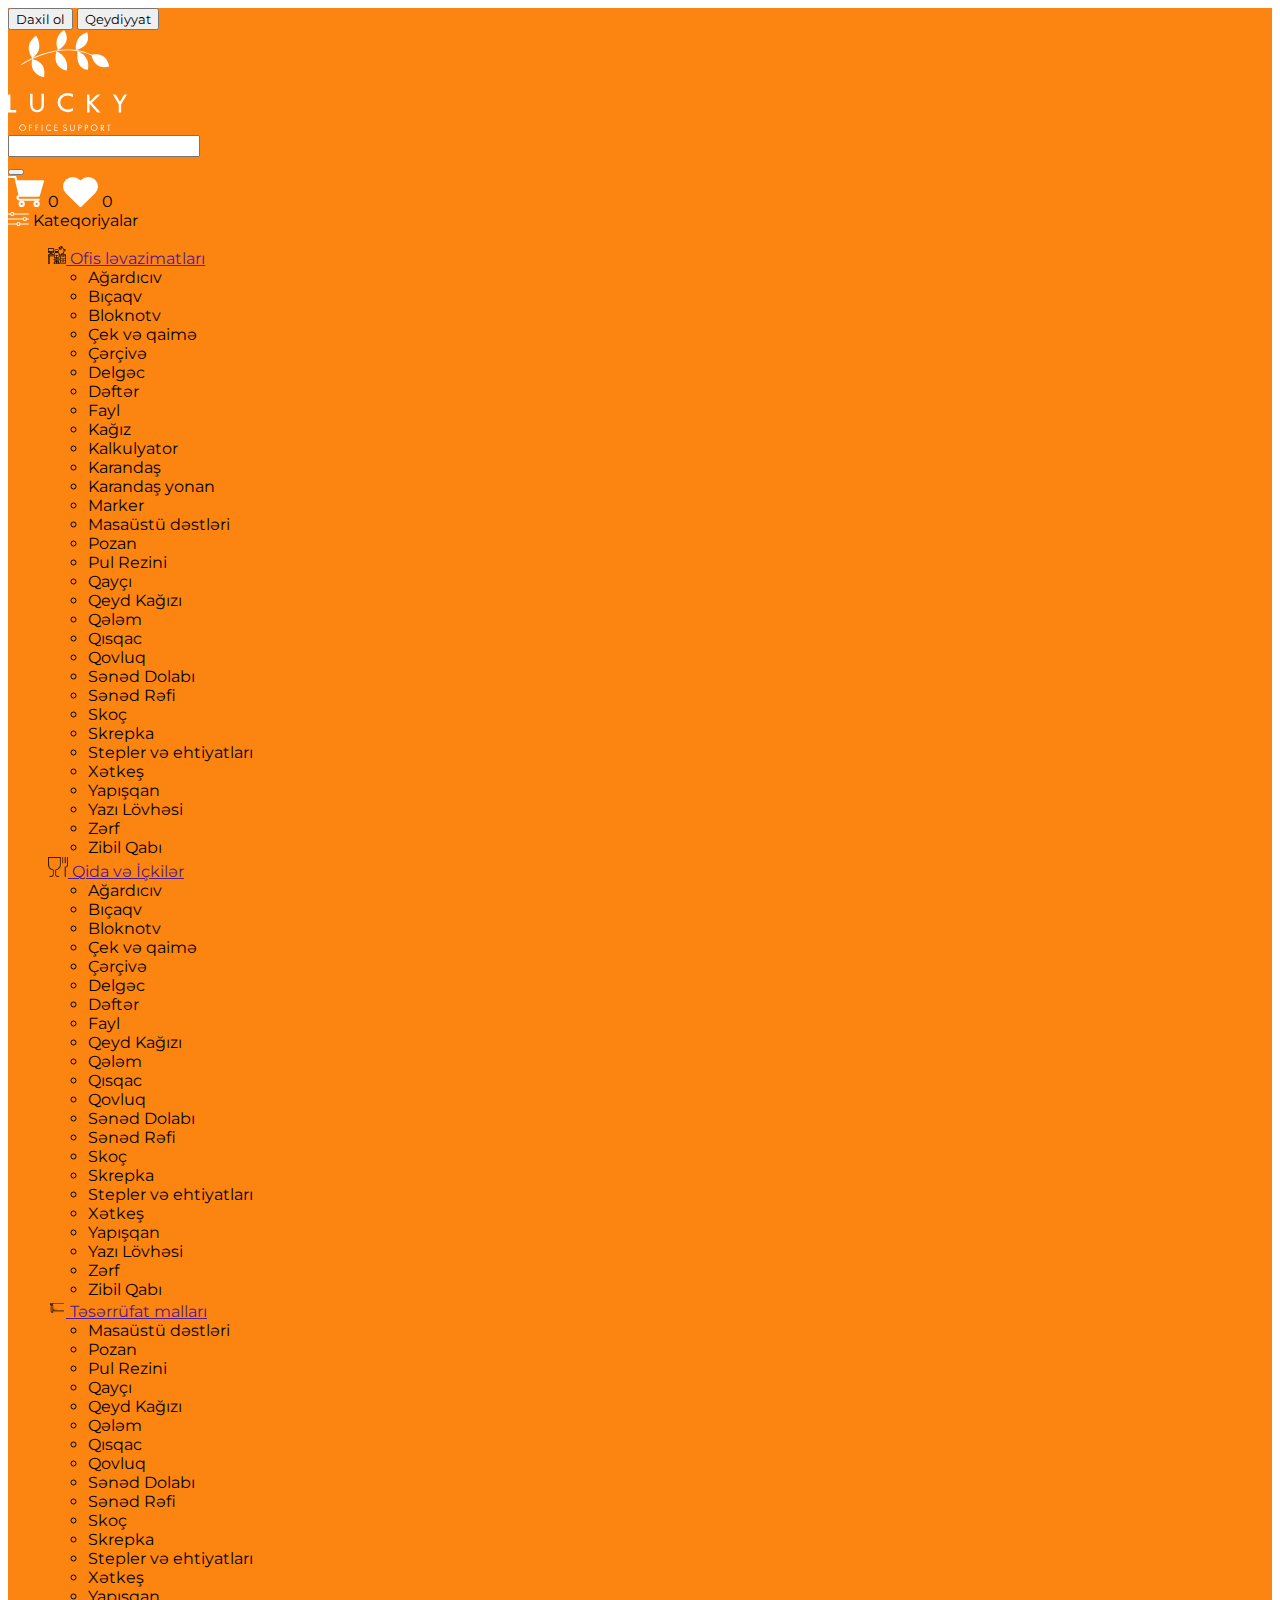
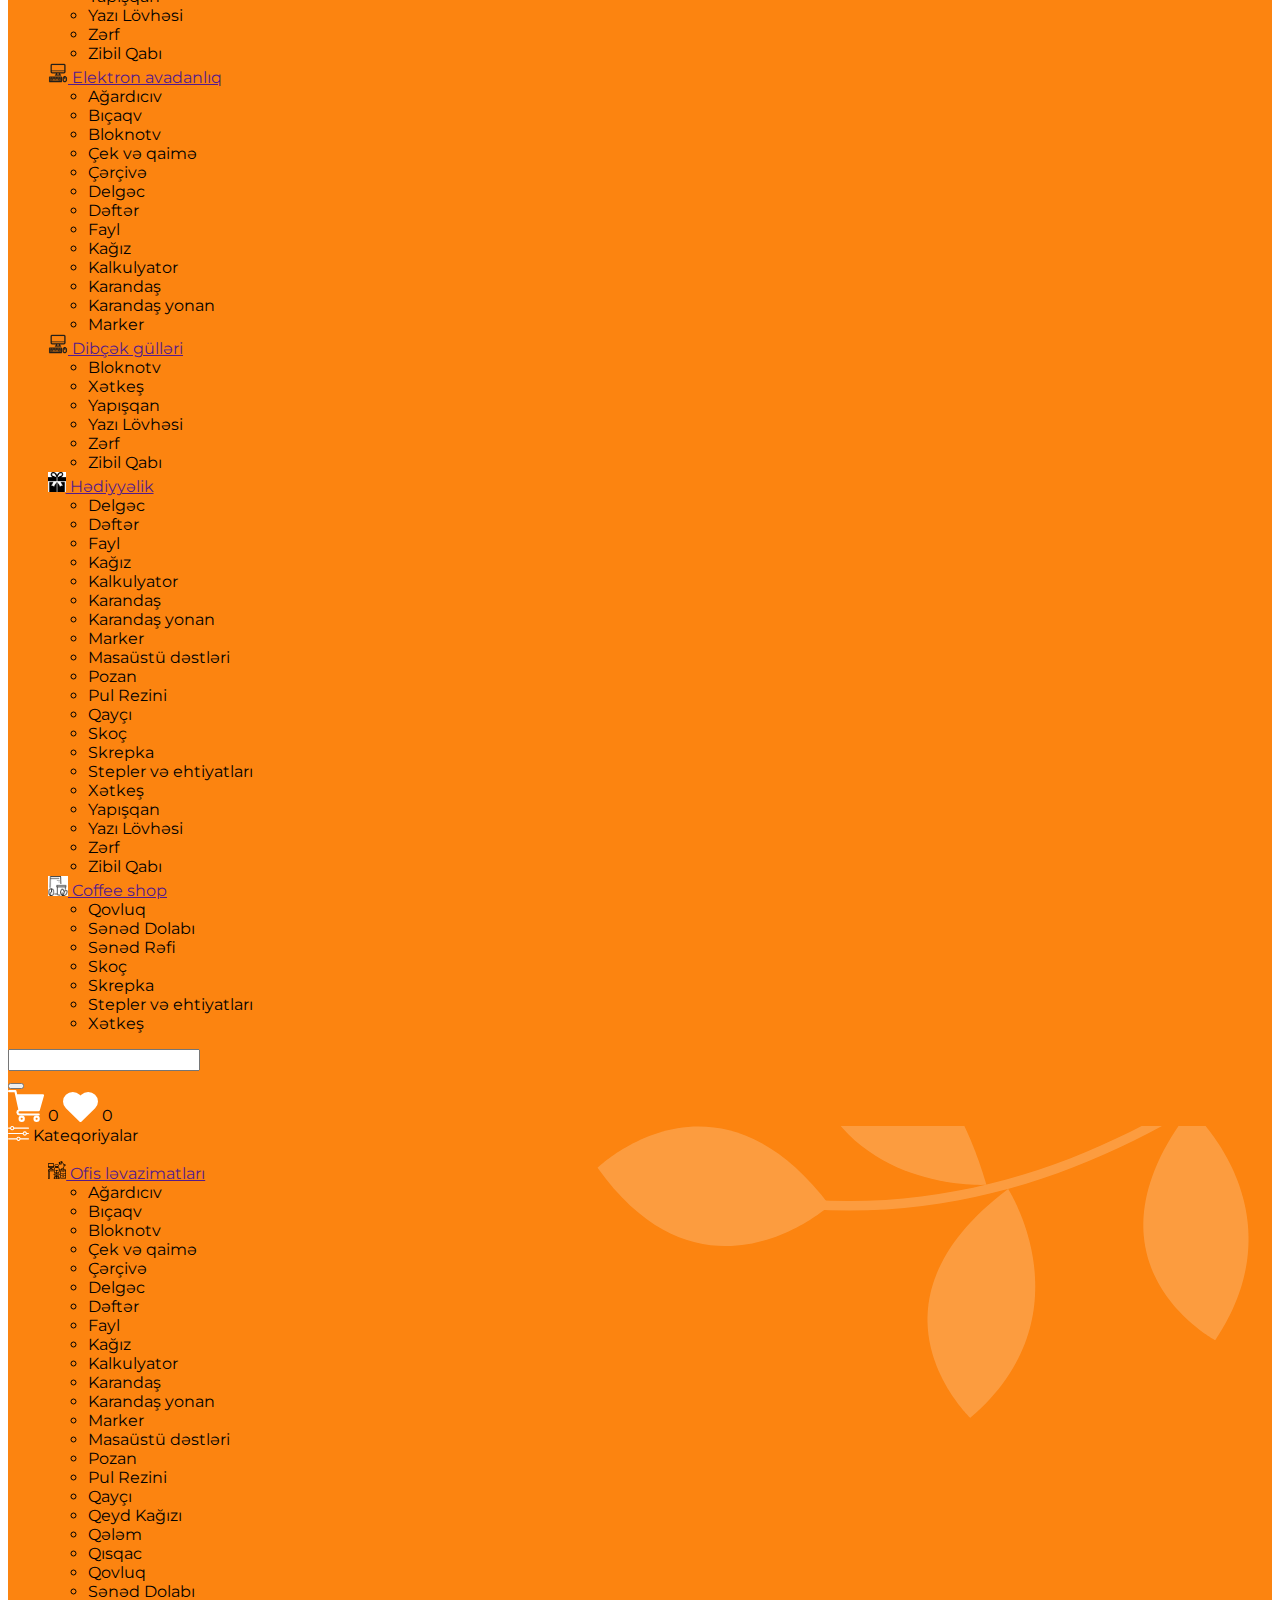
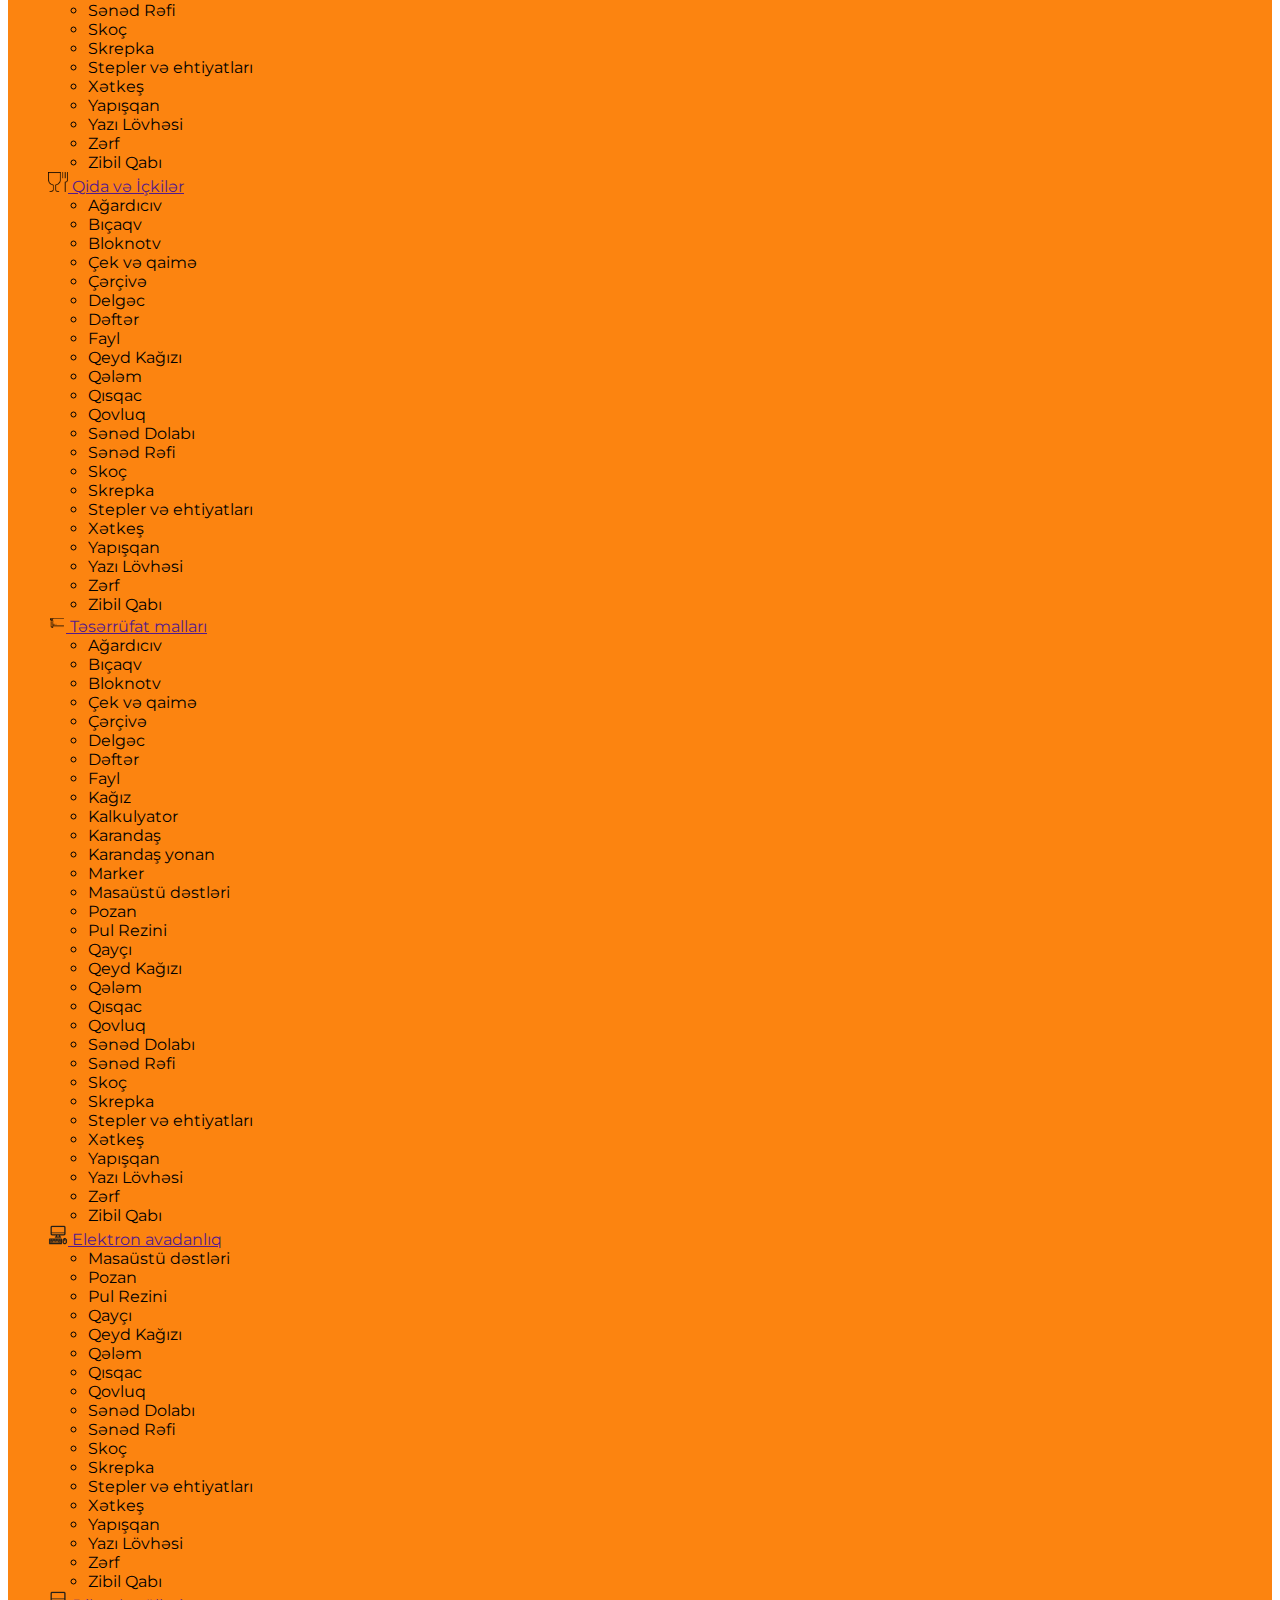
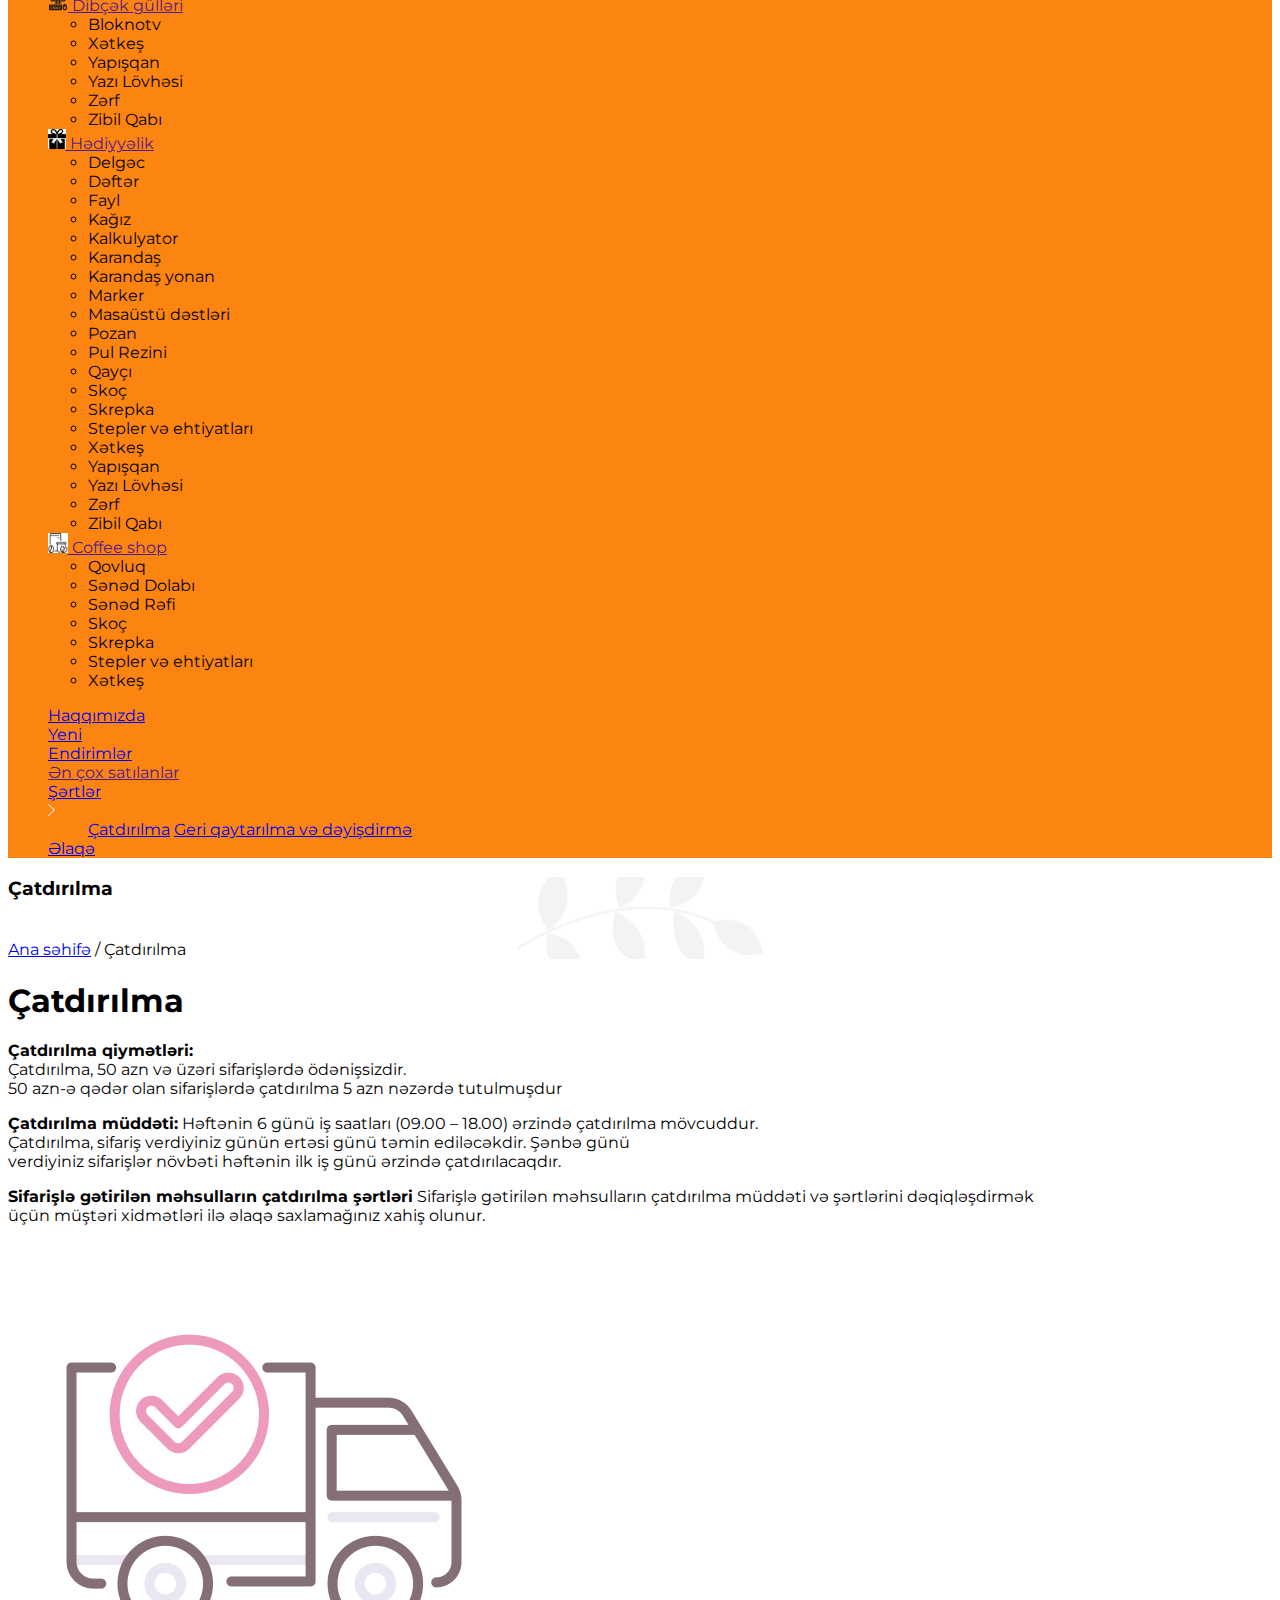
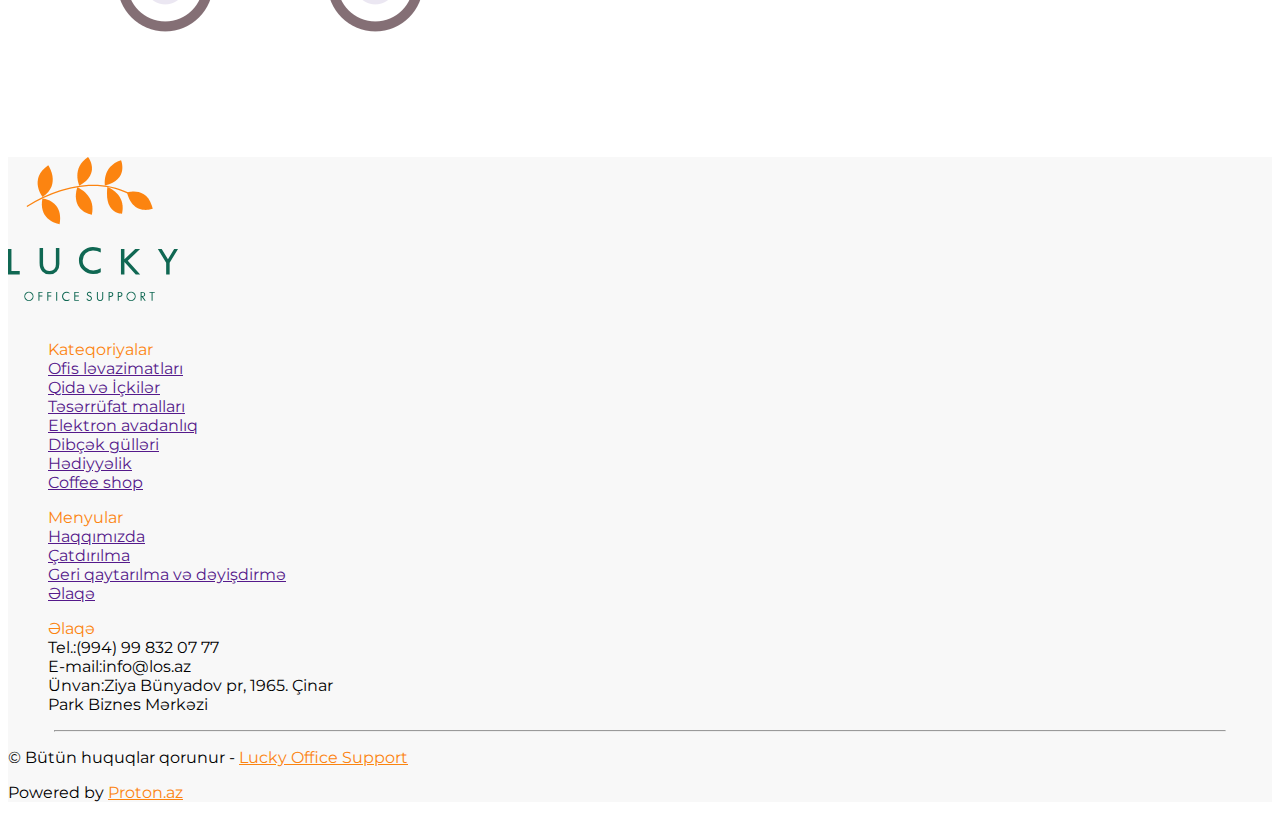
<file: catdirilma.html>
<!DOCTYPE html>
<html lang="en">

<head>
    <meta charset="UTF-8">
    <meta http-equiv="X-UA-Compatible" content="IE=edge">
    <meta name="viewport" content="width=device-width, initial-scale=1.0">
    <title>Home Page</title>
    <link rel="stylesheet" href="css/style.css">
    <link rel="stylesheet" href="css/hovers.css">
    <link href="https://cdn.jsdelivr.net/npm/bootstrap@5.0.2/dist/css/bootstrap.min.css" rel="stylesheet"
        integrity="sha384-EVSTQN3/azprG1Anm3QDgpJLIm9Nao0Yz1ztcQTwFspd3yD65VohhpuuCOmLASjC" crossorigin="anonymous">
    <link rel="stylesheet" href="https://cdnjs.cloudflare.com/ajax/libs/font-awesome/6.1.1/css/all.min.css"
        integrity="sha512-KfkfwYDsLkIlwQp6LFnl8zNdLGxu9YAA1QvwINks4PhcElQSvqcyVLLD9aMhXd13uQjoXtEKNosOWaZqXgel0g=="
        crossorigin="anonymous" referrerpolicy="no-referrer" />
    <link rel="stylesheet" href="https://unpkg.com/swiper/swiper-bundle.min.css" />
</head>

<body>
    <header>
        <div class="container">
            <div class="pt-2 d-flex justify-content-end">
                <button class="me-2 rounded bg-transparent border border-white text-white">Daxil ol</button> <button
                    class="rounded bg-white text-dark border border-white">Qeydiyyat</button>
            </div>
            <div class="row align-items-center justify-content-between py-3">
                <div class="col-lg-2">
                    <a href="index.html"><img src="img/images/logo/logo-header.svg" alt="header-logo"></a>
                </div>
                <form class="col-lg-6 d-flex input-group-btn">
                    <input
                        class=" border-2 shadow-none rounded-start bg-transparent border border-white border-end-0 w-75 p-2 text-white"
                        type="text" name="text" id="" placeholder="Axtar" />
                    <div class="input-group-btn">
                        <button
                            class="bg-transparent text-white border border-white px-3 border-start-0 rounded-end p-2 border-2 shadow-none">
                            <i class="fa-solid fa-magnifying-glass"></i>
                        </button>
                    </div>
                </form>
                <div class="col-lg-2 d-flex justify-content-end">
                    <a href="sebet.html"><img class="mx-2" src="img/images/general/cart.svg" alt=""></a>
                    <span class="h-25 translate-middle badge rounded-pill bg-danger addValue">
                        0
                    </span>
                    <a href="likes.html"><img src="img/images/general/heart.svg" alt=""></a>
                    <span class="h-25 translate-middle badge rounded-pill bg-danger likes">
                        0
                    </span>
                </div>
            </div>
        </div>
        <div class="d-flex position-fixed top-0 end-0 start-0 col-12 align-items-center d-none gap-5 justify-content-start"
            style="background-color: #fc8410; z-index: 2;">
            <div class="category bg-success text-center py-3 col-lg-4 text-white">
                <img src="img/images/icon/category.svg" alt=""> Kateqoriyalar
                <ul type="none" class="tab-menus d-none row gy-3 position-absolute bg-white w-25 mt-3 text-start py-2"
                    style="z-index: 100; left: 124px;">
                    <li data-id="1"><a class="text-decoration-none text-dark" href=""><img src="img/office.svg" alt=""
                                style="max-width: 20px; max-height: 20px;">
                            Ofis ləvazimatları</a>
                        <ul class="d-none flex-wrap gy-5 gap-3 position-absolute bg-white py-2" data-number="7">
                            <li><a class="text-decoration-none text-dark">Ağardıcıv</a></li>
                            <li><a class="text-decoration-none text-dark">Bıçaqv</a></li>
                            <li><a class="text-decoration-none text-dark">Bloknotv</a></li>
                            <li><a class="text-decoration-none text-dark">Çek və qaimə</a></li>
                            <li><a class="text-decoration-none text-dark">Çərçivə</a></li>
                            <li><a class="text-decoration-none text-dark">Delgəc</a></li>
                            <li><a class="text-decoration-none text-dark">Dəftər</a></li>
                            <li><a class="text-decoration-none text-dark">Fayl</a></li>
                            <li><a class="text-decoration-none text-dark">Kağız</a></li>
                            <li><a class="text-decoration-none text-dark">Kalkulyator</a></li>
                            <li><a class="text-decoration-none text-dark">Karandaş</a></li>
                            <li><a class="text-decoration-none text-dark">Karandaş yonan</a></li>
                            <li><a class="text-decoration-none text-dark">Marker</a></li>
                            <li><a class="text-decoration-none text-dark">Masaüstü dəstləri</a></li>
                            <li><a class="text-decoration-none text-dark">Pozan</a></li>
                            <li><a class="text-decoration-none text-dark">Pul Rezini</a></li>
                            <li><a class="text-decoration-none text-dark">Qayçı</a></li>
                            <li><a class="text-decoration-none text-dark">Qeyd Kağızı</a></li>
                            <li><a class="text-decoration-none text-dark">Qələm</a></li>
                            <li><a class="text-decoration-none text-dark">Qısqac</a></li>
                            <li><a class="text-decoration-none text-dark">Qovluq</a></li>
                            <li><a class="text-decoration-none text-dark">Sənəd Dolabı</a></li>
                            <li><a class="text-decoration-none text-dark">Sənəd Rəfi</a></li>
                            <li><a class="text-decoration-none text-dark">Skoç</a></li>
                            <li><a class="text-decoration-none text-dark">Skrepka</a></li>
                            <li><a class="text-decoration-none text-dark">Stepler və ehtiyatları</a></li>
                            <li><a class="text-decoration-none text-dark">Xətkeş</a></li>
                            <li><a class="text-decoration-none text-dark">Yapışqan</a></li>
                            <li><a class="text-decoration-none text-dark">Yazı Lövhəsi</a></li>
                            <li><a class="text-decoration-none text-dark">Zərf</a></li>
                            <li><a class="text-decoration-none text-dark">Zibil Qabı</a></li>
                        </ul>
                    </li>
                    <li data-id="2"><a class="text-decoration-none text-dark" href=""> <img src="img/qida.png" alt=""
                                style="max-width: 20px; max-height: 20px;">
                            Qida və İçkilər</a>
                        <ul class="d-none flex-wrap gy-5 gap-3 position-absolute bg-white py-2" data-number="7">
                            <li><a class="text-decoration-none text-dark">Ağardıcıv</a></li>
                            <li><a class="text-decoration-none text-dark">Bıçaqv</a></li>
                            <li><a class="text-decoration-none text-dark">Bloknotv</a></li>
                            <li><a class="text-decoration-none text-dark">Çek və qaimə</a></li>
                            <li><a class="text-decoration-none text-dark">Çərçivə</a></li>
                            <li><a class="text-decoration-none text-dark">Delgəc</a></li>
                            <li><a class="text-decoration-none text-dark">Dəftər</a></li>
                            <li><a class="text-decoration-none text-dark">Fayl</a></li>

                            <li><a class="text-decoration-none text-dark">Qeyd Kağızı</a></li>
                            <li><a class="text-decoration-none text-dark">Qələm</a></li>
                            <li><a class="text-decoration-none text-dark">Qısqac</a></li>
                            <li><a class="text-decoration-none text-dark">Qovluq</a></li>
                            <li><a class="text-decoration-none text-dark">Sənəd Dolabı</a></li>
                            <li><a class="text-decoration-none text-dark">Sənəd Rəfi</a></li>
                            <li><a class="text-decoration-none text-dark">Skoç</a></li>
                            <li><a class="text-decoration-none text-dark">Skrepka</a></li>
                            <li><a class="text-decoration-none text-dark">Stepler və ehtiyatları</a></li>
                            <li><a class="text-decoration-none text-dark">Xətkeş</a></li>
                            <li><a class="text-decoration-none text-dark">Yapışqan</a></li>
                            <li><a class="text-decoration-none text-dark">Yazı Lövhəsi</a></li>
                            <li><a class="text-decoration-none text-dark">Zərf</a></li>
                            <li><a class="text-decoration-none text-dark">Zibil Qabı</a></li>
                        </ul>
                    </li>
                    <li data-id="3"><a class="text-decoration-none text-dark" href=""><img src="img/teserrufat.png"
                                alt="" style="max-width: 20px; max-height: 20px;"> Təsərrüfat malları</a>
                        <ul class="d-none flex-wrap gy-5 gap-3 position-absolute bg-white py-2" data-number="7">

                            <li><a class="text-decoration-none text-dark">Masaüstü dəstləri</a></li>
                            <li><a class="text-decoration-none text-dark">Pozan</a></li>
                            <li><a class="text-decoration-none text-dark">Pul Rezini</a></li>
                            <li><a class="text-decoration-none text-dark">Qayçı</a></li>
                            <li><a class="text-decoration-none text-dark">Qeyd Kağızı</a></li>
                            <li><a class="text-decoration-none text-dark">Qələm</a></li>
                            <li><a class="text-decoration-none text-dark">Qısqac</a></li>
                            <li><a class="text-decoration-none text-dark">Qovluq</a></li>
                            <li><a class="text-decoration-none text-dark">Sənəd Dolabı</a></li>
                            <li><a class="text-decoration-none text-dark">Sənəd Rəfi</a></li>
                            <li><a class="text-decoration-none text-dark">Skoç</a></li>
                            <li><a class="text-decoration-none text-dark">Skrepka</a></li>
                            <li><a class="text-decoration-none text-dark">Stepler və ehtiyatları</a></li>
                            <li><a class="text-decoration-none text-dark">Xətkeş</a></li>
                            <li><a class="text-decoration-none text-dark">Yapışqan</a></li>
                            <li><a class="text-decoration-none text-dark">Yazı Lövhəsi</a></li>
                            <li><a class="text-decoration-none text-dark">Zərf</a></li>
                            <li><a class="text-decoration-none text-dark">Zibil Qabı</a></li>
                        </ul>
                    </li>
                    <li data-id="4"><a class="text-decoration-none text-dark" href=""><img src="img/elektron.webp"
                                alt="" style="max-width: 20px; max-height: 20px;"> Elektron avadanlıq</a>
                        <ul class="d-none flex-wrap gy-5 gap-3 position-absolute bg-white py-2" data-number="7">
                            <li><a class="text-decoration-none text-dark">Ağardıcıv</a></li>
                            <li><a class="text-decoration-none text-dark">Bıçaqv</a></li>
                            <li><a class="text-decoration-none text-dark">Bloknotv</a></li>
                            <li><a class="text-decoration-none text-dark">Çek və qaimə</a></li>
                            <li><a class="text-decoration-none text-dark">Çərçivə</a></li>
                            <li><a class="text-decoration-none text-dark">Delgəc</a></li>
                            <li><a class="text-decoration-none text-dark">Dəftər</a></li>
                            <li><a class="text-decoration-none text-dark">Fayl</a></li>
                            <li><a class="text-decoration-none text-dark">Kağız</a></li>
                            <li><a class="text-decoration-none text-dark">Kalkulyator</a></li>
                            <li><a class="text-decoration-none text-dark">Karandaş</a></li>
                            <li><a class="text-decoration-none text-dark">Karandaş yonan</a></li>
                            <li><a class="text-decoration-none text-dark">Marker</a></li>


                        </ul>
                    </li>
                    <li data-id="5"><a class="text-decoration-none text-dark" href=""><img src="img/elektron.webp"
                                alt="" style="max-width: 20px; max-height: 20px;">
                            Dibçək gülləri</a>
                        <ul class="d-none flex-wrap gy-5 gap-3 position-absolute bg-white py-2" data-number="7">

                            <li><a class="text-decoration-none text-dark">Bloknotv</a></li>

                            <li><a class="text-decoration-none text-dark">Xətkeş</a></li>
                            <li><a class="text-decoration-none text-dark">Yapışqan</a></li>
                            <li><a class="text-decoration-none text-dark">Yazı Lövhəsi</a></li>
                            <li><a class="text-decoration-none text-dark">Zərf</a></li>
                            <li><a class="text-decoration-none text-dark">Zibil Qabı</a></li>
                        </ul>
                    </li>
                    <li data-id="6"><a class="text-decoration-none text-dark" href=""><img src="img/hediyye.jpg" alt=""
                                style="max-width: 20px; max-height: 20px;">
                            Hədiyyəlik</a>
                        <ul class="d-none flex-wrap gy-5 gap-3 position-absolute bg-white py-2" data-number="7">

                            <li><a class="text-decoration-none text-dark">Delgəc</a></li>
                            <li><a class="text-decoration-none text-dark">Dəftər</a></li>
                            <li><a class="text-decoration-none text-dark">Fayl</a></li>
                            <li><a class="text-decoration-none text-dark">Kağız</a></li>
                            <li><a class="text-decoration-none text-dark">Kalkulyator</a></li>
                            <li><a class="text-decoration-none text-dark">Karandaş</a></li>
                            <li><a class="text-decoration-none text-dark">Karandaş yonan</a></li>
                            <li><a class="text-decoration-none text-dark">Marker</a></li>
                            <li><a class="text-decoration-none text-dark">Masaüstü dəstləri</a></li>
                            <li><a class="text-decoration-none text-dark">Pozan</a></li>
                            <li><a class="text-decoration-none text-dark">Pul Rezini</a></li>
                            <li><a class="text-decoration-none text-dark">Qayçı</a></li>

                            <li><a class="text-decoration-none text-dark">Skoç</a></li>
                            <li><a class="text-decoration-none text-dark">Skrepka</a></li>
                            <li><a class="text-decoration-none text-dark">Stepler və ehtiyatları</a></li>
                            <li><a class="text-decoration-none text-dark">Xətkeş</a></li>
                            <li><a class="text-decoration-none text-dark">Yapışqan</a></li>
                            <li><a class="text-decoration-none text-dark">Yazı Lövhəsi</a></li>
                            <li><a class="text-decoration-none text-dark">Zərf</a></li>
                            <li><a class="text-decoration-none text-dark">Zibil Qabı</a></li>
                        </ul>
                    </li>
                    <li data-id="7"><a class="text-decoration-none text-dark" href=""><img src="img/coffe.png" alt=""
                                style="max-width: 20px; max-height: 20px;">
                            Coffee shop</a>
                        <ul class="d-none flex-wrap gy-5 gap-3 position-absolute bg-white py-2" data-number="7">

                            <li><a class="text-decoration-none text-dark">Qovluq</a></li>
                            <li><a class="text-decoration-none text-dark">Sənəd Dolabı</a></li>
                            <li><a class="text-decoration-none text-dark">Sənəd Rəfi</a></li>
                            <li><a class="text-decoration-none text-dark">Skoç</a></li>
                            <li><a class="text-decoration-none text-dark">Skrepka</a></li>
                            <li><a class="text-decoration-none text-dark">Stepler və ehtiyatları</a></li>
                            <li><a class="text-decoration-none text-dark">Xətkeş</a></li>

                        </ul>
                    </li>
                </ul>
            </div>
            <form class="mx-3 col-lg-4 d-flex input-group-btn h-25">
                <input
                    class="shadow-none rounded-start bg-transparent border border-2 border-white border-end-0 w-100 p-2 text-white"
                    type="text" name="text" id="" placeholder="Axtar" />
                <div class="input-group-btn">
                    <button
                        class="bg-transparent text-white border border-white px-3 border-start-0 rounded-end py-2 border-2 shadow-none">
                        <i class="fa-solid fa-magnifying-glass"></i>
                    </button>
                </div>
            </form>
            <div class="col-lg-2 d-flex justify-content-end">
                <a href="sebet.html"><img class="mx-2" src="img/images/general/cart.svg" alt=""></a>
                <span class="h-25 translate-middle badge rounded-pill bg-danger addValue">
                    0
                </span>
                <a href="likes.html"><img src="img/images/general/heart.svg" alt=""></a>
                <span class="h-25 translate-middle badge rounded-pill bg-danger likes">
                    0
                </span>
            </div>
        </div>
        <div class="row w-100">
            <div class="category bg-success text-center py-3 col-lg-4 text-white">
                <img src="img/images/icon/category.svg" alt=""> Kateqoriyalar
                <ul type="none"
                    class="h-50 tab-menus d-none row gy-3 position-absolute bg-white w-25 mt-3 text-start py-2"
                    style="z-index: 100; left: 124px;">
                    <li data-id="1"><a class="text-decoration-none text-dark" href=""><img src="img/office.svg" alt=""
                                style="max-width: 20px; max-height: 20px;">
                            Ofis ləvazimatları</a>
                        <ul class="d-none flex-wrap gy-5 gap-3 position-absolute bg-white py-2 mt-3" data-number="7">
                            <li><a class="text-decoration-none text-dark">Ağardıcıv</a></li>
                            <li><a class="text-decoration-none text-dark">Bıçaqv</a></li>
                            <li><a class="text-decoration-none text-dark">Bloknotv</a></li>
                            <li><a class="text-decoration-none text-dark">Çek və qaimə</a></li>
                            <li><a class="text-decoration-none text-dark">Çərçivə</a></li>
                            <li><a class="text-decoration-none text-dark">Delgəc</a></li>
                            <li><a class="text-decoration-none text-dark">Dəftər</a></li>
                            <li><a class="text-decoration-none text-dark">Fayl</a></li>
                            <li><a class="text-decoration-none text-dark">Kağız</a></li>
                            <li><a class="text-decoration-none text-dark">Kalkulyator</a></li>
                            <li><a class="text-decoration-none text-dark">Karandaş</a></li>
                            <li><a class="text-decoration-none text-dark">Karandaş yonan</a></li>
                            <li><a class="text-decoration-none text-dark">Marker</a></li>
                            <li><a class="text-decoration-none text-dark">Masaüstü dəstləri</a></li>
                            <li><a class="text-decoration-none text-dark">Pozan</a></li>
                            <li><a class="text-decoration-none text-dark">Pul Rezini</a></li>
                            <li><a class="text-decoration-none text-dark">Qayçı</a></li>
                            <li><a class="text-decoration-none text-dark">Qeyd Kağızı</a></li>
                            <li><a class="text-decoration-none text-dark">Qələm</a></li>
                            <li><a class="text-decoration-none text-dark">Qısqac</a></li>
                            <li><a class="text-decoration-none text-dark">Qovluq</a></li>
                            <li><a class="text-decoration-none text-dark">Sənəd Dolabı</a></li>
                            <li><a class="text-decoration-none text-dark">Sənəd Rəfi</a></li>
                            <li><a class="text-decoration-none text-dark">Skoç</a></li>
                            <li><a class="text-decoration-none text-dark">Skrepka</a></li>
                            <li><a class="text-decoration-none text-dark">Stepler və ehtiyatları</a></li>
                            <li><a class="text-decoration-none text-dark">Xətkeş</a></li>
                            <li><a class="text-decoration-none text-dark">Yapışqan</a></li>
                            <li><a class="text-decoration-none text-dark">Yazı Lövhəsi</a></li>
                            <li><a class="text-decoration-none text-dark">Zərf</a></li>
                            <li><a class="text-decoration-none text-dark">Zibil Qabı</a></li>
                        </ul>
                    </li>
                    <li data-id="2"><a class="text-decoration-none text-dark" href=""> <img src="img/qida.png" alt=""
                                style="max-width: 20px; max-height: 20px;">
                            Qida və İçkilər</a>
                        <ul class="d-none flex-wrap gy-5 gap-3 position-absolute bg-white py-2" data-number="7">
                            <li><a class="text-decoration-none text-dark">Ağardıcıv</a></li>
                            <li><a class="text-decoration-none text-dark">Bıçaqv</a></li>
                            <li><a class="text-decoration-none text-dark">Bloknotv</a></li>
                            <li><a class="text-decoration-none text-dark">Çek və qaimə</a></li>
                            <li><a class="text-decoration-none text-dark">Çərçivə</a></li>
                            <li><a class="text-decoration-none text-dark">Delgəc</a></li>
                            <li><a class="text-decoration-none text-dark">Dəftər</a></li>
                            <li><a class="text-decoration-none text-dark">Fayl</a></li>

                            <li><a class="text-decoration-none text-dark">Qeyd Kağızı</a></li>
                            <li><a class="text-decoration-none text-dark">Qələm</a></li>
                            <li><a class="text-decoration-none text-dark">Qısqac</a></li>
                            <li><a class="text-decoration-none text-dark">Qovluq</a></li>
                            <li><a class="text-decoration-none text-dark">Sənəd Dolabı</a></li>
                            <li><a class="text-decoration-none text-dark">Sənəd Rəfi</a></li>
                            <li><a class="text-decoration-none text-dark">Skoç</a></li>
                            <li><a class="text-decoration-none text-dark">Skrepka</a></li>
                            <li><a class="text-decoration-none text-dark">Stepler və ehtiyatları</a></li>
                            <li><a class="text-decoration-none text-dark">Xətkeş</a></li>
                            <li><a class="text-decoration-none text-dark">Yapışqan</a></li>
                            <li><a class="text-decoration-none text-dark">Yazı Lövhəsi</a></li>
                            <li><a class="text-decoration-none text-dark">Zərf</a></li>
                            <li><a class="text-decoration-none text-dark">Zibil Qabı</a></li>
                        </ul>
                    </li>
                    <li data-id="3"><a class="text-decoration-none text-dark" href=""><img src="img/teserrufat.png"
                                alt="" style="max-width: 20px; max-height: 20px;"> Təsərrüfat malları</a>
                        <ul class="d-none flex-wrap gy-5 gap-3 position-absolute bg-white w-75 mt-3 py-2"
                            data-number="7">
                            <li><a class="text-decoration-none text-dark">Ağardıcıv</a></li>
                            <li><a class="text-decoration-none text-dark">Bıçaqv</a></li>
                            <li><a class="text-decoration-none text-dark">Bloknotv</a></li>
                            <li><a class="text-decoration-none text-dark">Çek və qaimə</a></li>
                            <li><a class="text-decoration-none text-dark">Çərçivə</a></li>
                            <li><a class="text-decoration-none text-dark">Delgəc</a></li>
                            <li><a class="text-decoration-none text-dark">Dəftər</a></li>
                            <li><a class="text-decoration-none text-dark">Fayl</a></li>
                            <li><a class="text-decoration-none text-dark">Kağız</a></li>
                            <li><a class="text-decoration-none text-dark">Kalkulyator</a></li>
                            <li><a class="text-decoration-none text-dark">Karandaş</a></li>
                            <li><a class="text-decoration-none text-dark">Karandaş yonan</a></li>
                            <li><a class="text-decoration-none text-dark">Marker</a></li>
                            <li><a class="text-decoration-none text-dark">Masaüstü dəstləri</a></li>
                            <li><a class="text-decoration-none text-dark">Pozan</a></li>
                            <li><a class="text-decoration-none text-dark">Pul Rezini</a></li>
                            <li><a class="text-decoration-none text-dark">Qayçı</a></li>
                            <li><a class="text-decoration-none text-dark">Qeyd Kağızı</a></li>
                            <li><a class="text-decoration-none text-dark">Qələm</a></li>
                            <li><a class="text-decoration-none text-dark">Qısqac</a></li>
                            <li><a class="text-decoration-none text-dark">Qovluq</a></li>
                            <li><a class="text-decoration-none text-dark">Sənəd Dolabı</a></li>
                            <li><a class="text-decoration-none text-dark">Sənəd Rəfi</a></li>
                            <li><a class="text-decoration-none text-dark">Skoç</a></li>
                            <li><a class="text-decoration-none text-dark">Skrepka</a></li>
                            <li><a class="text-decoration-none text-dark">Stepler və ehtiyatları</a></li>
                            <li><a class="text-decoration-none text-dark">Xətkeş</a></li>
                            <li><a class="text-decoration-none text-dark">Yapışqan</a></li>
                            <li><a class="text-decoration-none text-dark">Yazı Lövhəsi</a></li>
                            <li><a class="text-decoration-none text-dark">Zərf</a></li>
                            <li><a class="text-decoration-none text-dark">Zibil Qabı</a></li>
                        </ul>
                    </li>
                    <li data-id="4"><a class="text-decoration-none text-dark" href=""><img src="img/elektron.webp"
                                alt="" style="max-width: 20px; max-height: 20px;"> Elektron avadanlıq</a>
                        <ul class="d-none flex-wrap gy-5 gap-3 position-absolute bg-white py-2" data-number="7">

                            <li><a class="text-decoration-none text-dark">Masaüstü dəstləri</a></li>
                            <li><a class="text-decoration-none text-dark">Pozan</a></li>
                            <li><a class="text-decoration-none text-dark">Pul Rezini</a></li>
                            <li><a class="text-decoration-none text-dark">Qayçı</a></li>
                            <li><a class="text-decoration-none text-dark">Qeyd Kağızı</a></li>
                            <li><a class="text-decoration-none text-dark">Qələm</a></li>
                            <li><a class="text-decoration-none text-dark">Qısqac</a></li>
                            <li><a class="text-decoration-none text-dark">Qovluq</a></li>
                            <li><a class="text-decoration-none text-dark">Sənəd Dolabı</a></li>
                            <li><a class="text-decoration-none text-dark">Sənəd Rəfi</a></li>
                            <li><a class="text-decoration-none text-dark">Skoç</a></li>
                            <li><a class="text-decoration-none text-dark">Skrepka</a></li>
                            <li><a class="text-decoration-none text-dark">Stepler və ehtiyatları</a></li>
                            <li><a class="text-decoration-none text-dark">Xətkeş</a></li>
                            <li><a class="text-decoration-none text-dark">Yapışqan</a></li>
                            <li><a class="text-decoration-none text-dark">Yazı Lövhəsi</a></li>
                            <li><a class="text-decoration-none text-dark">Zərf</a></li>
                            <li><a class="text-decoration-none text-dark">Zibil Qabı</a></li>
                        </ul>
                    </li>
                    <li data-id="5"><a class="text-decoration-none text-dark" href=""><img src="img/elektron.webp"
                                alt="" style="max-width: 20px; max-height: 20px;">
                            Dibçək gülləri</a>
                        <ul class="d-none flex-wrap gy-5 gap-3 position-absolute bg-white py-2" data-number="7">

                            <li><a class="text-decoration-none text-dark">Bloknotv</a></li>

                            <li><a class="text-decoration-none text-dark">Xətkeş</a></li>
                            <li><a class="text-decoration-none text-dark">Yapışqan</a></li>
                            <li><a class="text-decoration-none text-dark">Yazı Lövhəsi</a></li>
                            <li><a class="text-decoration-none text-dark">Zərf</a></li>
                            <li><a class="text-decoration-none text-dark">Zibil Qabı</a></li>
                        </ul>
                    </li>
                    <li data-id="6"><a class="text-decoration-none text-dark" href=""><img src="img/hediyye.jpg" alt=""
                                style="max-width: 20px; max-height: 20px;">
                            Hədiyyəlik</a>
                        <ul class="d-none flex-wrap gy-5 gap-3 position-absolute bg-white py-2" data-number="7">

                            <li><a class="text-decoration-none text-dark">Delgəc</a></li>
                            <li><a class="text-decoration-none text-dark">Dəftər</a></li>
                            <li><a class="text-decoration-none text-dark">Fayl</a></li>
                            <li><a class="text-decoration-none text-dark">Kağız</a></li>
                            <li><a class="text-decoration-none text-dark">Kalkulyator</a></li>
                            <li><a class="text-decoration-none text-dark">Karandaş</a></li>
                            <li><a class="text-decoration-none text-dark">Karandaş yonan</a></li>
                            <li><a class="text-decoration-none text-dark">Marker</a></li>
                            <li><a class="text-decoration-none text-dark">Masaüstü dəstləri</a></li>
                            <li><a class="text-decoration-none text-dark">Pozan</a></li>
                            <li><a class="text-decoration-none text-dark">Pul Rezini</a></li>
                            <li><a class="text-decoration-none text-dark">Qayçı</a></li>

                            <li><a class="text-decoration-none text-dark">Skoç</a></li>
                            <li><a class="text-decoration-none text-dark">Skrepka</a></li>
                            <li><a class="text-decoration-none text-dark">Stepler və ehtiyatları</a></li>
                            <li><a class="text-decoration-none text-dark">Xətkeş</a></li>
                            <li><a class="text-decoration-none text-dark">Yapışqan</a></li>
                            <li><a class="text-decoration-none text-dark">Yazı Lövhəsi</a></li>
                            <li><a class="text-decoration-none text-dark">Zərf</a></li>
                            <li><a class="text-decoration-none text-dark">Zibil Qabı</a></li>
                        </ul>
                    </li>
                    <li data-id="7"><a class="text-decoration-none text-dark" href=""><img src="img/coffe.png" alt=""
                                style="max-width: 20px; max-height: 20px;">
                            Coffee shop</a>
                        <ul class="d-none flex-wrap gy-5 gap-3 position-absolute bg-white py-2" data-number="7">

                            <li><a class="text-decoration-none text-dark">Qovluq</a></li>
                            <li><a class="text-decoration-none text-dark">Sənəd Dolabı</a></li>
                            <li><a class="text-decoration-none text-dark">Sənəd Rəfi</a></li>
                            <li><a class="text-decoration-none text-dark">Skoç</a></li>
                            <li><a class="text-decoration-none text-dark">Skrepka</a></li>
                            <li><a class="text-decoration-none text-dark">Stepler və ehtiyatları</a></li>
                            <li><a class="text-decoration-none text-dark">Xətkeş</a></li>

                        </ul>
                    </li>
                </ul>
                <!-- <ul class="d-flex flex-wrap gy-3 position-absolute bg-white w-75 mt-3 py-2">
                    <a class="text-decoration-none text-dark">Ağardıcıv</a>
                    <a class="text-decoration-none text-dark">Bıçaqv</a>
                    <a class="text-decoration-none text-dark">Bloknotv</a>
                    <a class="text-decoration-none text-dark">Çek və qaimə</a>
                    <a class="text-decoration-none text-dark">Çərçivə</a>
                    <a class="text-decoration-none text-dark">Delgəc</a>
                    <a class="text-decoration-none text-dark">Dəftər</a>
                    <a class="text-decoration-none text-dark">Fayl</a>
                    <a class="text-decoration-none text-dark">Kağız</a>
                    <a class="text-decoration-none text-dark">Kalkulyator</a>
                    <a class="text-decoration-none text-dark">Karandaş</a>
                    <a class="text-decoration-none text-dark">Karandaş yonan</a>
                    <a class="text-decoration-none text-dark">Marker</a>
                    <a class="text-decoration-none text-dark">Masaüstü dəstləri</a>
                    <a class="text-decoration-none text-dark">Pozan</a>
                    <a class="text-decoration-none text-dark">Pul Rezini</a>
                    <a class="text-decoration-none text-dark">Qayçı</a>
                    <a class="text-decoration-none text-dark">Qeyd Kağızı</a>
                    <a class="text-decoration-none text-dark">Qələm</a>
                    <a class="text-decoration-none text-dark">Qısqac</a>
                    <a class="text-decoration-none text-dark">Qovluq</a>
                    <a class="text-decoration-none text-dark">Sənəd Dolabı</a>
                    <a class="text-decoration-none text-dark">Sənəd Rəfi</a>
                    <a class="text-decoration-none text-dark">Skoç</a>
                    <a class="text-decoration-none text-dark">Skrepka</a>
                    <a class="text-decoration-none text-dark">Stepler və ehtiyatları</a>
                    <a class="text-decoration-none text-dark">Xətkeş</a>
                    <a class="text-decoration-none text-dark">Yapışqan</a>
                    <a class="text-decoration-none text-dark">Yazı Lövhəsi</a>
                    <a class="text-decoration-none text-dark">Zərf</a>
                    <a class="text-decoration-none text-dark">Zibil Qabı</a>
                </ul> -->
            </div>
            <div class="col-lg-6 pt-3">
                <ul type="none" class="d-flex text-direction-row gap-5">
                    <li><a class="text-decoration-none text-white" href="haqqimizda.html">Haqqımızda</a></li>
                    <li><a class="text-decoration-none text-white" href="yeni-mehsullar1.html">Yeni</a></li>
                    <li><a class="text-decoration-none text-white" href="endirim1.html">Endirimlər</a></li>
                    <li><a class="text-decoration-none text-white" href="">Ən çox satılanlar</a></li>
                    <li class="dropdown"><a class="text-decoration-none text-white d-flex gap-1" href="#">Şərtlər <div
                                class="conditions"> <img src="img/arrow-right.svg" alt=""></div></a>
                        <ul class="position-absolute bg-white d-none p-1" type="none" style="left: -50px;">
                            <a class="dropdown-item" href="catdirilma.html">Çatdırılma</a>
                            <a class="dropdown-item" href="deyisdirme.html">Geri qaytarılma və dəyişdirmə</a>
                        </ul>
                    </li>

                    <li><a class="text-decoration-none text-white" href="elaqe.html">Əlaqə</a></li>
                </ul>
            </div>
        </div>
    </header>

    <section class="container">
        <div class="about-header">
            <h3 class="text-center pt-5 mt-1 fw-bold">Çatdırılma</h3>
            <div class="d-flex justify-content-center my-3">
                <div class="my-line bg-success rounded"></div>
            </div>
            <p class="text-center">
                <a href="index.html" class="text-decoration-none text-dark">Ana səhifə</a> / Çatdırılma
            </p>
        </div>
        <div class="row">
            <div class="col-lg-6">
                <h1 class="mb-3">Çatdırılma</h1>
                <p>
                    <b>Çatdırılma qiymətləri:</b> <br>
                    Çatdırılma, 50 azn və üzəri sifarişlərdə ödənişsizdir. <br>
                    50 azn-ə qədər olan sifarişlərdə çatdırılma 5 azn nəzərdə tutulmuşdur
                </p>
                <p>
                    <b>Çatdırılma müddəti:</b>
                    Həftənin 6 günü iş saatları (09.00 – 18.00) ərzində çatdırılma mövcuddur. <br> Çatdırılma, sifariş
                    verdiyiniz günün ertəsi günü təmin ediləcəkdir. Şənbə günü <br> verdiyiniz sifarişlər növbəti
                    həftənin ilk iş günü ərzində çatdırılacaqdır.
                </p>
                <p>
                    <b>Sifarişlə gətirilən məhsulların çatdırılma şərtləri</b>
                    Sifarişlə gətirilən məhsulların çatdırılma müddəti və şərtlərini dəqiqləşdirmək <br> üçün müştəri
                    xidmətləri ilə əlaqə saxlamağınız xahiş olunur.
                </p>
            </div>
            <div class="col-lg-6 d-flex justify-content-center align-items-start">
                <img src="img/1617882245standard-shipping.png" alt="">
            </div>
        </div>
    </section>
    <footer class="py-3">
        <div class="">
            <div class="row col-lg-12">
                <div class="col-lg-3 footer-logo text-center">
                    <a href="index.html"><img src="img/images/logo/logo-footer.svg" alt=""></a><br> <br>
                    <a class="me-3" href="#"><i
                            class="fa-brands fa-facebook-f bg-success text-white rounded-circle py-1 px-2"></i></a><a
                        href="#"><i class="fa-brands fa-instagram bg-success text-white rounded-circle p-1"></i></a>
                </div>
                <div class="col-lg-3">
                    <ul type="none">
                        <li class="text-decoration-underline" style="color: #fc8410;">Kateqoriyalar</li>
                        <li><a class="text-decoration-none text-dark" href="">
                                Ofis ləvazimatları</a></li>
                        <li><a class="text-decoration-none text-dark" href="">
                                Qida və İçkilər</a></li>
                        <li><a class="text-decoration-none text-dark" href="">Təsərrüfat malları</a></li>
                        <li><a class="text-decoration-none text-dark" href="">Elektron avadanlıq</a></li>
                        <li><a class="text-decoration-none text-dark" href="">
                                Dibçək gülləri</a></li>
                        <li><a class="text-decoration-none text-dark" href="">
                                Hədiyyəlik</a></li>
                        <li><a class="text-decoration-none text-dark" href="">
                                Coffee shop</a></li>
                    </ul>
                </div>
                <div class="col-lg-3">
                    <ul type="none">
                        <li class="text-decoration-underline" style="color: #fc8410;">Menyular</li>
                        <li><a class="text-decoration-none text-dark" href="">
                                Haqqımızda</a></li>
                        <li><a class="text-decoration-none text-dark" href="">
                                Çatdırılma</a></li>
                        <li><a class="text-decoration-none text-dark" href="">Geri qaytarılma və dəyişdirmə</a></li>
                        <li><a class="text-decoration-none text-dark" href="">Əlaqə</a></li>
                    </ul>
                </div>
                <div class="col-lg-3">
                    <ul type="none">
                        <li class="text-decoration-underline" style="color: #fc8410;">Əlaqə</li>
                        <li>Tel.:(994) 99 832 07 77</li>
                        <li>E-mail:info@los.az</li>
                        <li>Ünvan:Ziya Bünyadov pr, 1965. Çinar</li>
                        <li>Park Biznes Mərkəzi</li>
                    </ul>
                </div>
            </div>
            <div class="container-fluid d-flex justify-content-center">
                <hr style="width: 92.5%;">
            </div>
            <div class="row col-lg-12 justify-content-end">

                <div class="ms-5 ps-5 col-lg-9">
                    <p>© Bütün huquqlar qorunur - <a class="text-decoration-none" href="#" style="color: #fc8410;">Lucky
                            Office Support</a></p>
                </div>
                <div class="col-lg-2">
                    <p>Powered by <a class="text-decoration-none" href="#" style="color: #fc8410;">Proton.az</a></p>
                </div>
            </div>
        </div>
    </footer>
    <script src="https://cdn.jsdelivr.net/npm/@popperjs/core@2.9.2/dist/umd/popper.min.js"
        integrity="sha384-IQsoLXl5PILFhosVNubq5LC7Qb9DXgDA9i+tQ8Zj3iwWAwPtgFTxbJ8NT4GN1R8p"
        crossorigin="anonymous"></script>
    <script src="https://cdn.jsdelivr.net/npm/bootstrap@5.0.2/dist/js/bootstrap.min.js"
        integrity="sha384-cVKIPhGWiC2Al4u+LWgxfKTRIcfu0JTxR+EQDz/bgldoEyl4H0zUF0QKbrJ0EcQF"
        crossorigin="anonymous"></script>
    <script src="https://unpkg.com/swiper/swiper-bundle.min.js"></script>
    <script src="js/main.js"></script>
</body>

</html>
</file>
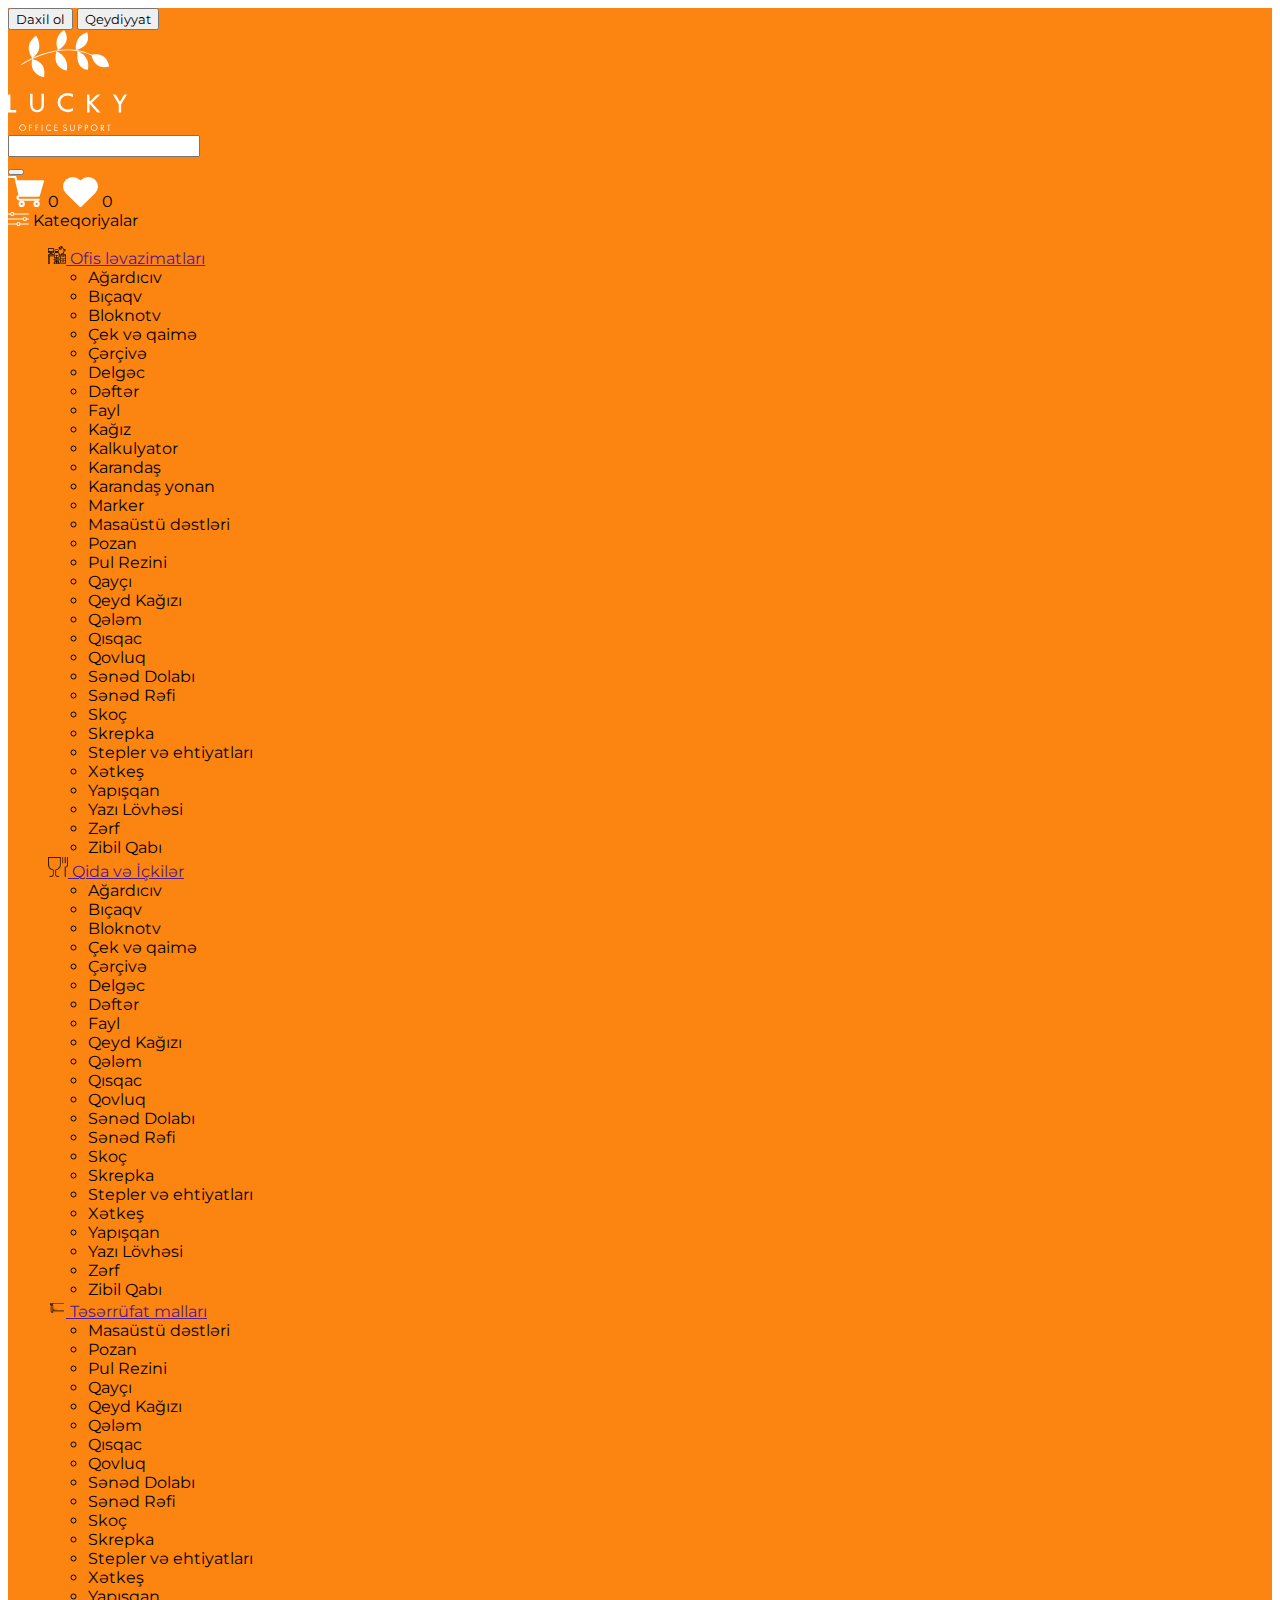
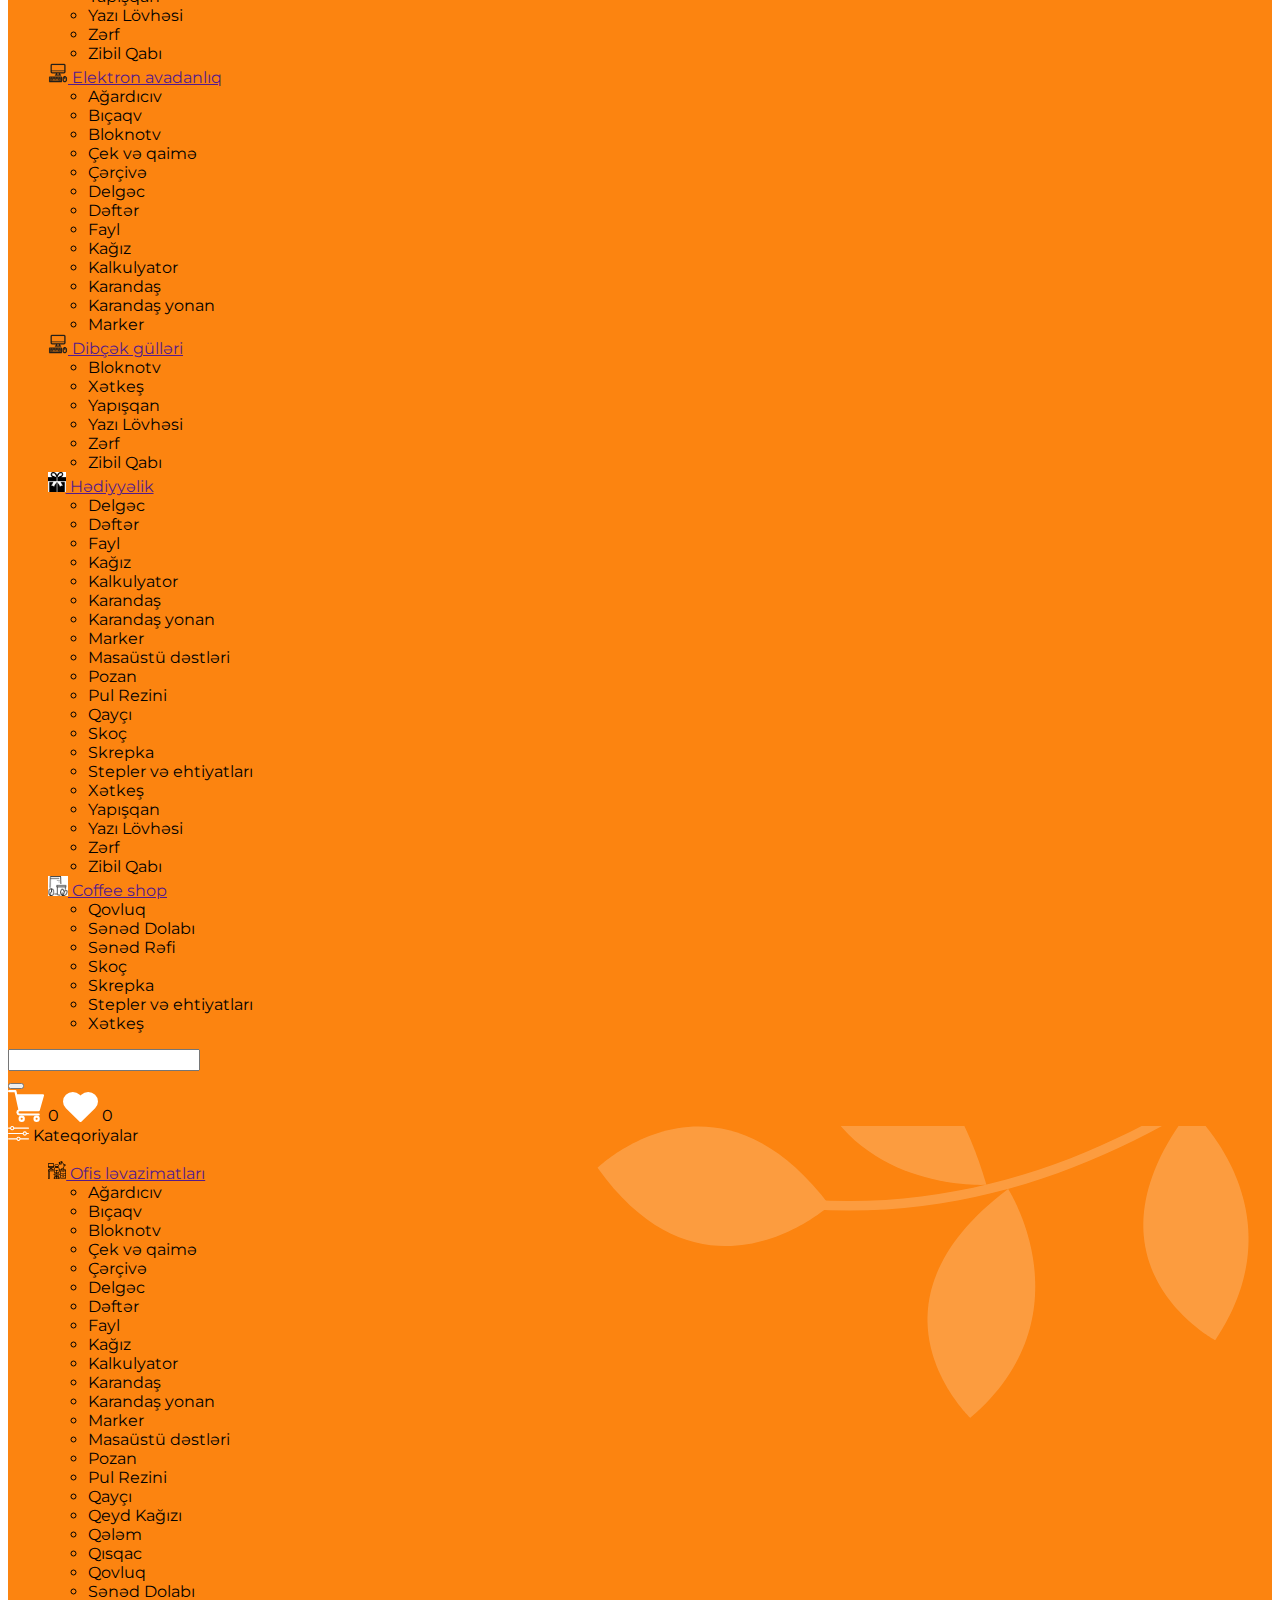
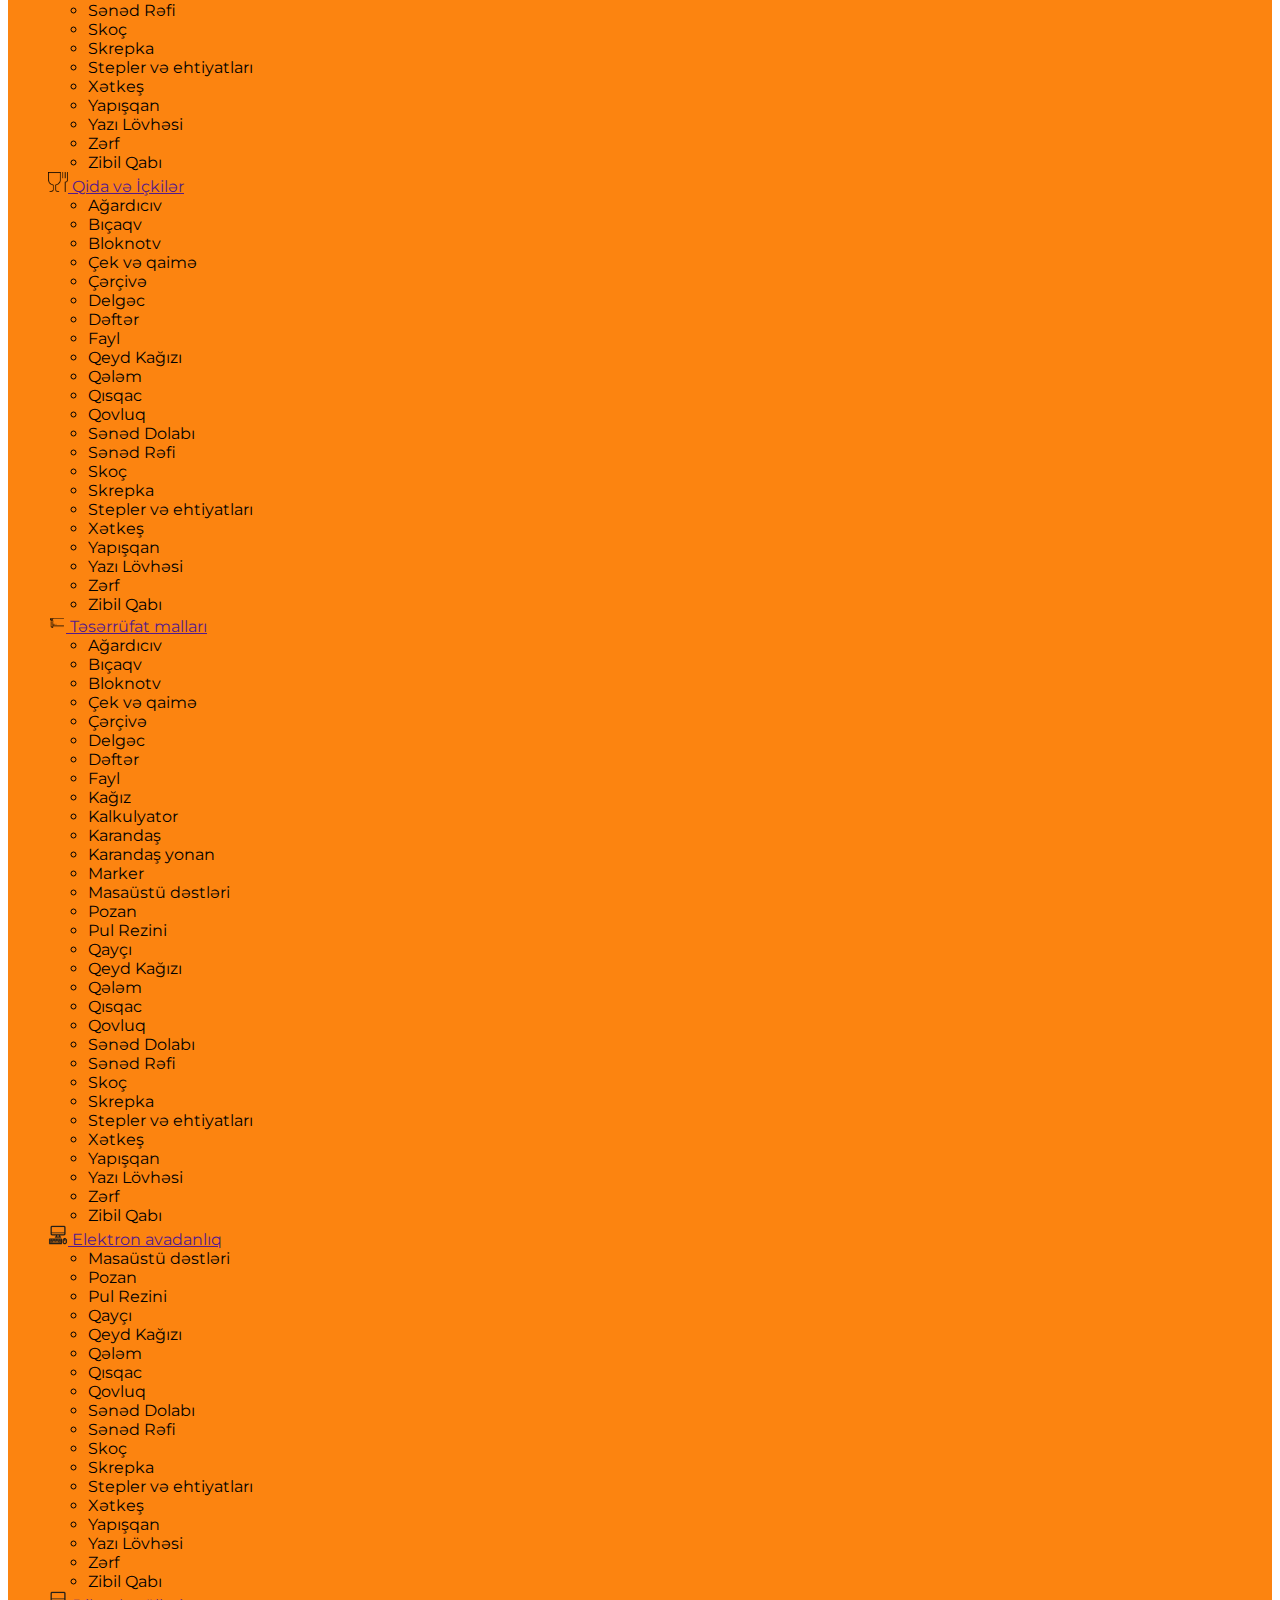
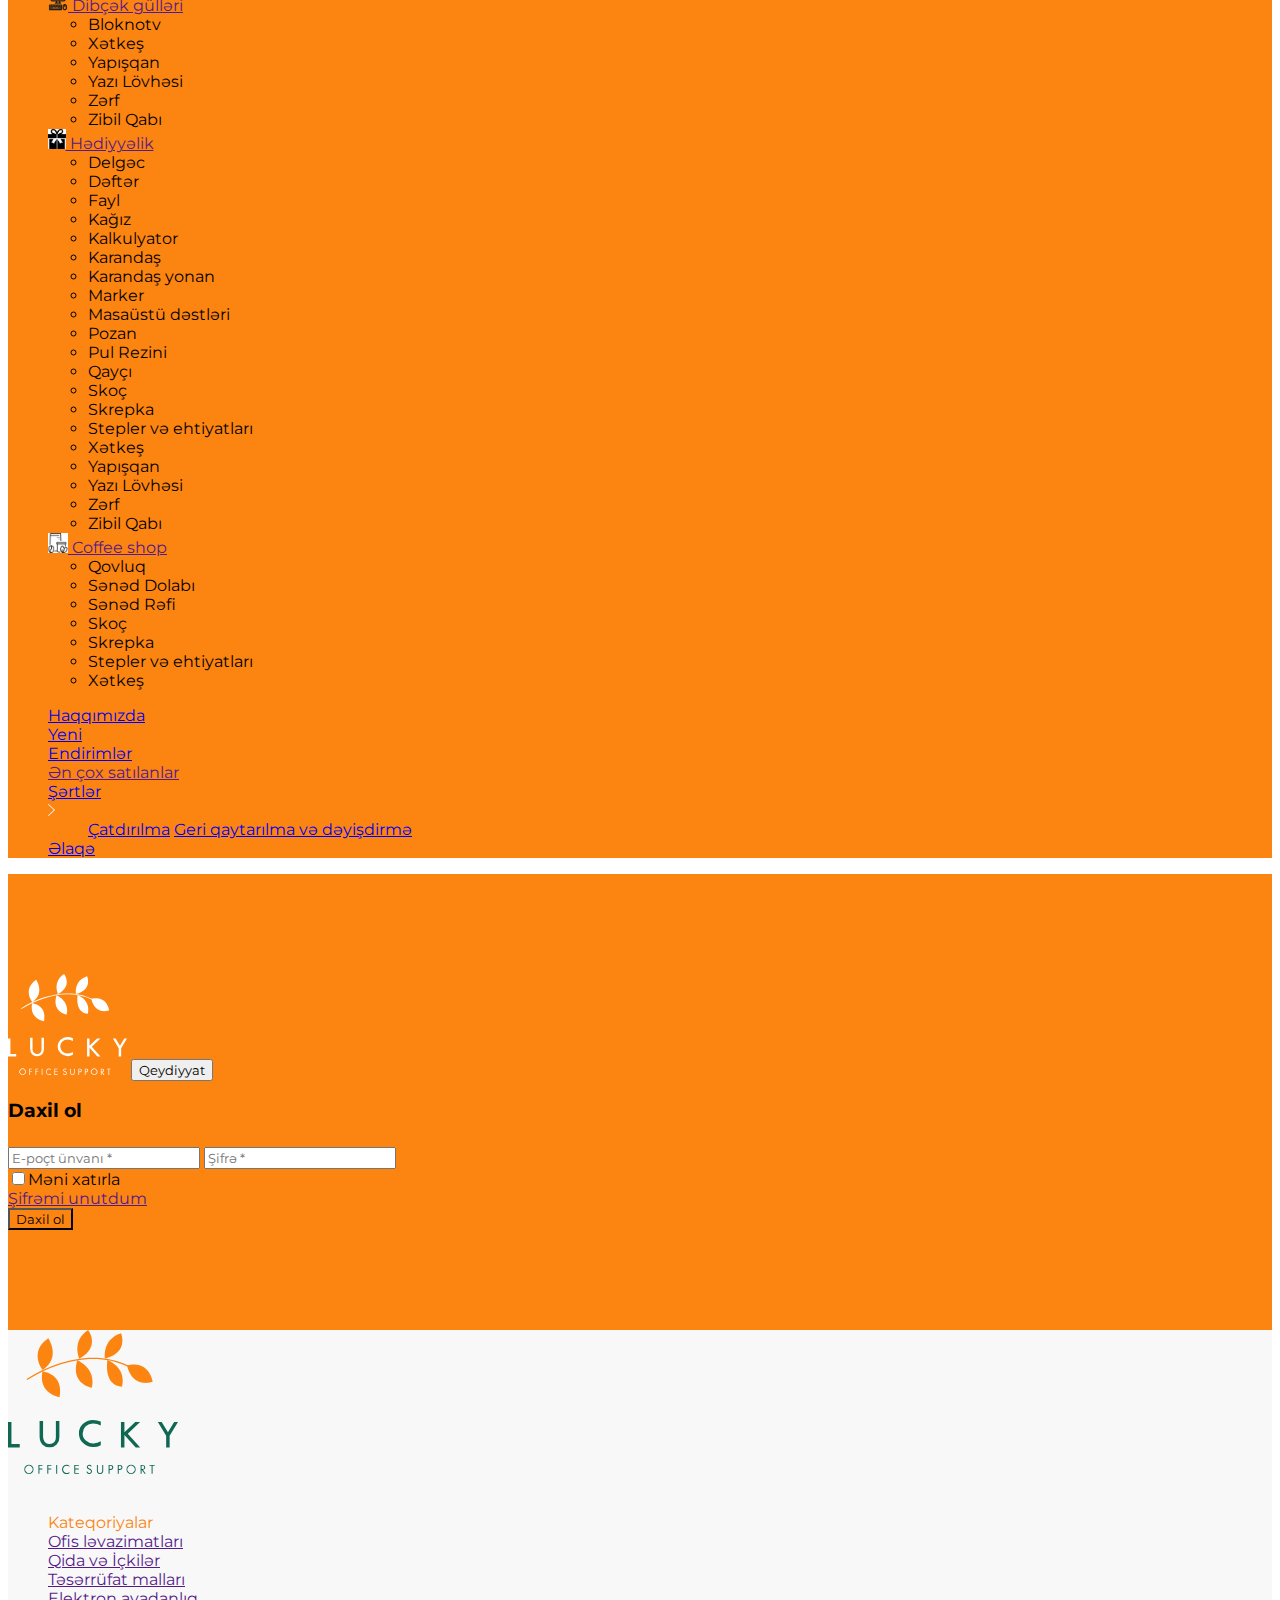
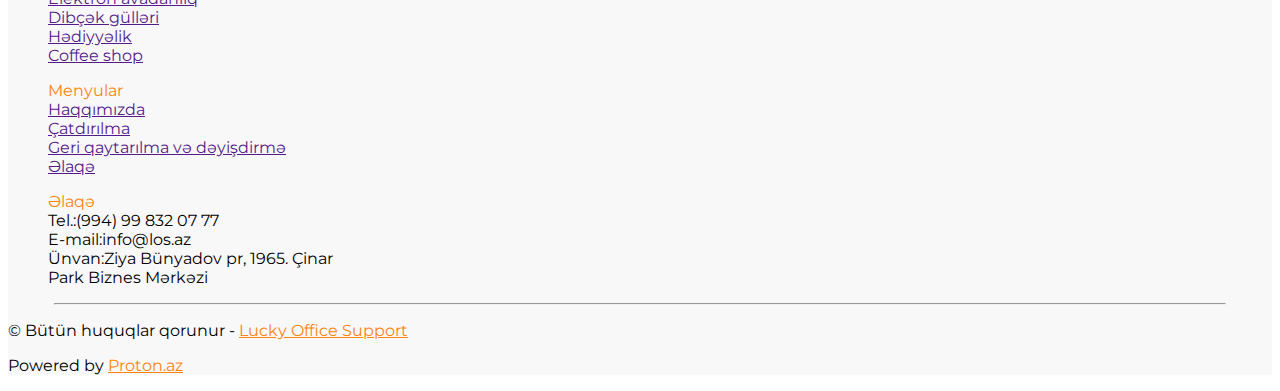
<file: daxilol.html>
<!DOCTYPE html>
<html lang="en">

<head>
    <meta charset="UTF-8">
    <meta http-equiv="X-UA-Compatible" content="IE=edge">
    <meta name="viewport" content="width=device-width, initial-scale=1.0">
    <title>About us Page</title>
    <link rel="stylesheet" href="css/style.css">
    <link href="https://cdn.jsdelivr.net/npm/bootstrap@5.0.2/dist/css/bootstrap.min.css" rel="stylesheet"
        integrity="sha384-EVSTQN3/azprG1Anm3QDgpJLIm9Nao0Yz1ztcQTwFspd3yD65VohhpuuCOmLASjC" crossorigin="anonymous">
    <link rel="stylesheet" href="https://cdnjs.cloudflare.com/ajax/libs/font-awesome/6.1.1/css/all.min.css"
        integrity="sha512-KfkfwYDsLkIlwQp6LFnl8zNdLGxu9YAA1QvwINks4PhcElQSvqcyVLLD9aMhXd13uQjoXtEKNosOWaZqXgel0g=="
        crossorigin="anonymous" referrerpolicy="no-referrer" />
    <link rel="stylesheet" href="https://unpkg.com/swiper/swiper-bundle.min.css" />
</head>

<body>
    <header>
        <div class="container">
            <div class="pt-2 d-flex justify-content-end">
                <button class="me-2 rounded bg-transparent border border-white text-white">Daxil ol</button> <button
                    class="rounded bg-white text-dark border border-white">Qeydiyyat</button>
            </div>
            <div class="row align-items-center justify-content-between py-3">
                <div class="col-lg-2">
                    <a href="index.html"><img src="img/images/logo/logo-header.svg" alt="header-logo"></a>
                </div>
                <form class="col-lg-6 d-flex input-group-btn">
                    <input
                        class=" border-2 shadow-none rounded-start bg-transparent border border-white border-end-0 w-75 p-2 text-white"
                        type="text" name="text" id="" placeholder="Axtar" />
                    <div class="input-group-btn">
                        <button
                            class="bg-transparent text-white border border-white px-3 border-start-0 rounded-end p-2 border-2 shadow-none">
                            <i class="fa-solid fa-magnifying-glass"></i>
                        </button>
                    </div>
                </form>
                <div class="col-lg-2 d-flex justify-content-end">
                    <a href="sebet.html"><img class="mx-2" src="img/images/general/cart.svg" alt=""></a>
                    <span class="h-25 translate-middle badge rounded-pill bg-danger addValue">
                        0
                    </span>
                    <a href="likes.html"><img src="img/images/general/heart.svg" alt=""></a>
                    <span class="h-25 translate-middle badge rounded-pill bg-danger likes">
                        0
                    </span>
                </div>
            </div>
        </div>
        <div class="d-flex position-fixed top-0 end-0 start-0 col-12 align-items-center d-none gap-5 justify-content-start"
            style="background-color: #fc8410; z-index: 2;">
            <div class="category bg-success text-center py-3 col-lg-4 text-white">
                <img src="img/images/icon/category.svg" alt=""> Kateqoriyalar
                <ul type="none" class="tab-menus d-none row gy-3 position-absolute bg-white w-25 mt-3 text-start py-2"
                    style="z-index: 100; left: 124px;">
                    <li data-id="1"><a class="text-decoration-none text-dark" href=""><img src="img/office.svg" alt=""
                                style="max-width: 20px; max-height: 20px;">
                            Ofis ləvazimatları</a>
                        <ul class="d-none flex-wrap gy-5 gap-3 position-absolute bg-white py-2" data-number="7">
                            <li><a class="text-decoration-none text-dark">Ağardıcıv</a></li>
                            <li><a class="text-decoration-none text-dark">Bıçaqv</a></li>
                            <li><a class="text-decoration-none text-dark">Bloknotv</a></li>
                            <li><a class="text-decoration-none text-dark">Çek və qaimə</a></li>
                            <li><a class="text-decoration-none text-dark">Çərçivə</a></li>
                            <li><a class="text-decoration-none text-dark">Delgəc</a></li>
                            <li><a class="text-decoration-none text-dark">Dəftər</a></li>
                            <li><a class="text-decoration-none text-dark">Fayl</a></li>
                            <li><a class="text-decoration-none text-dark">Kağız</a></li>
                            <li><a class="text-decoration-none text-dark">Kalkulyator</a></li>
                            <li><a class="text-decoration-none text-dark">Karandaş</a></li>
                            <li><a class="text-decoration-none text-dark">Karandaş yonan</a></li>
                            <li><a class="text-decoration-none text-dark">Marker</a></li>
                            <li><a class="text-decoration-none text-dark">Masaüstü dəstləri</a></li>
                            <li><a class="text-decoration-none text-dark">Pozan</a></li>
                            <li><a class="text-decoration-none text-dark">Pul Rezini</a></li>
                            <li><a class="text-decoration-none text-dark">Qayçı</a></li>
                            <li><a class="text-decoration-none text-dark">Qeyd Kağızı</a></li>
                            <li><a class="text-decoration-none text-dark">Qələm</a></li>
                            <li><a class="text-decoration-none text-dark">Qısqac</a></li>
                            <li><a class="text-decoration-none text-dark">Qovluq</a></li>
                            <li><a class="text-decoration-none text-dark">Sənəd Dolabı</a></li>
                            <li><a class="text-decoration-none text-dark">Sənəd Rəfi</a></li>
                            <li><a class="text-decoration-none text-dark">Skoç</a></li>
                            <li><a class="text-decoration-none text-dark">Skrepka</a></li>
                            <li><a class="text-decoration-none text-dark">Stepler və ehtiyatları</a></li>
                            <li><a class="text-decoration-none text-dark">Xətkeş</a></li>
                            <li><a class="text-decoration-none text-dark">Yapışqan</a></li>
                            <li><a class="text-decoration-none text-dark">Yazı Lövhəsi</a></li>
                            <li><a class="text-decoration-none text-dark">Zərf</a></li>
                            <li><a class="text-decoration-none text-dark">Zibil Qabı</a></li>
                        </ul>
                    </li>
                    <li data-id="2"><a class="text-decoration-none text-dark" href=""> <img src="img/qida.png" alt=""
                                style="max-width: 20px; max-height: 20px;">
                            Qida və İçkilər</a>
                        <ul class="d-none flex-wrap gy-5 gap-3 position-absolute bg-white py-2" data-number="7">
                            <li><a class="text-decoration-none text-dark">Ağardıcıv</a></li>
                            <li><a class="text-decoration-none text-dark">Bıçaqv</a></li>
                            <li><a class="text-decoration-none text-dark">Bloknotv</a></li>
                            <li><a class="text-decoration-none text-dark">Çek və qaimə</a></li>
                            <li><a class="text-decoration-none text-dark">Çərçivə</a></li>
                            <li><a class="text-decoration-none text-dark">Delgəc</a></li>
                            <li><a class="text-decoration-none text-dark">Dəftər</a></li>
                            <li><a class="text-decoration-none text-dark">Fayl</a></li>

                            <li><a class="text-decoration-none text-dark">Qeyd Kağızı</a></li>
                            <li><a class="text-decoration-none text-dark">Qələm</a></li>
                            <li><a class="text-decoration-none text-dark">Qısqac</a></li>
                            <li><a class="text-decoration-none text-dark">Qovluq</a></li>
                            <li><a class="text-decoration-none text-dark">Sənəd Dolabı</a></li>
                            <li><a class="text-decoration-none text-dark">Sənəd Rəfi</a></li>
                            <li><a class="text-decoration-none text-dark">Skoç</a></li>
                            <li><a class="text-decoration-none text-dark">Skrepka</a></li>
                            <li><a class="text-decoration-none text-dark">Stepler və ehtiyatları</a></li>
                            <li><a class="text-decoration-none text-dark">Xətkeş</a></li>
                            <li><a class="text-decoration-none text-dark">Yapışqan</a></li>
                            <li><a class="text-decoration-none text-dark">Yazı Lövhəsi</a></li>
                            <li><a class="text-decoration-none text-dark">Zərf</a></li>
                            <li><a class="text-decoration-none text-dark">Zibil Qabı</a></li>
                        </ul>
                    </li>
                    <li data-id="3"><a class="text-decoration-none text-dark" href=""><img src="img/teserrufat.png"
                                alt="" style="max-width: 20px; max-height: 20px;"> Təsərrüfat malları</a>
                        <ul class="d-none flex-wrap gy-5 gap-3 position-absolute bg-white py-2" data-number="7">

                            <li><a class="text-decoration-none text-dark">Masaüstü dəstləri</a></li>
                            <li><a class="text-decoration-none text-dark">Pozan</a></li>
                            <li><a class="text-decoration-none text-dark">Pul Rezini</a></li>
                            <li><a class="text-decoration-none text-dark">Qayçı</a></li>
                            <li><a class="text-decoration-none text-dark">Qeyd Kağızı</a></li>
                            <li><a class="text-decoration-none text-dark">Qələm</a></li>
                            <li><a class="text-decoration-none text-dark">Qısqac</a></li>
                            <li><a class="text-decoration-none text-dark">Qovluq</a></li>
                            <li><a class="text-decoration-none text-dark">Sənəd Dolabı</a></li>
                            <li><a class="text-decoration-none text-dark">Sənəd Rəfi</a></li>
                            <li><a class="text-decoration-none text-dark">Skoç</a></li>
                            <li><a class="text-decoration-none text-dark">Skrepka</a></li>
                            <li><a class="text-decoration-none text-dark">Stepler və ehtiyatları</a></li>
                            <li><a class="text-decoration-none text-dark">Xətkeş</a></li>
                            <li><a class="text-decoration-none text-dark">Yapışqan</a></li>
                            <li><a class="text-decoration-none text-dark">Yazı Lövhəsi</a></li>
                            <li><a class="text-decoration-none text-dark">Zərf</a></li>
                            <li><a class="text-decoration-none text-dark">Zibil Qabı</a></li>
                        </ul>
                    </li>
                    <li data-id="4"><a class="text-decoration-none text-dark" href=""><img src="img/elektron.webp"
                                alt="" style="max-width: 20px; max-height: 20px;"> Elektron avadanlıq</a>
                        <ul class="d-none flex-wrap gy-5 gap-3 position-absolute bg-white py-2" data-number="7">
                            <li><a class="text-decoration-none text-dark">Ağardıcıv</a></li>
                            <li><a class="text-decoration-none text-dark">Bıçaqv</a></li>
                            <li><a class="text-decoration-none text-dark">Bloknotv</a></li>
                            <li><a class="text-decoration-none text-dark">Çek və qaimə</a></li>
                            <li><a class="text-decoration-none text-dark">Çərçivə</a></li>
                            <li><a class="text-decoration-none text-dark">Delgəc</a></li>
                            <li><a class="text-decoration-none text-dark">Dəftər</a></li>
                            <li><a class="text-decoration-none text-dark">Fayl</a></li>
                            <li><a class="text-decoration-none text-dark">Kağız</a></li>
                            <li><a class="text-decoration-none text-dark">Kalkulyator</a></li>
                            <li><a class="text-decoration-none text-dark">Karandaş</a></li>
                            <li><a class="text-decoration-none text-dark">Karandaş yonan</a></li>
                            <li><a class="text-decoration-none text-dark">Marker</a></li>


                        </ul>
                    </li>
                    <li data-id="5"><a class="text-decoration-none text-dark" href=""><img src="img/elektron.webp"
                                alt="" style="max-width: 20px; max-height: 20px;">
                            Dibçək gülləri</a>
                        <ul class="d-none flex-wrap gy-5 gap-3 position-absolute bg-white py-2" data-number="7">

                            <li><a class="text-decoration-none text-dark">Bloknotv</a></li>

                            <li><a class="text-decoration-none text-dark">Xətkeş</a></li>
                            <li><a class="text-decoration-none text-dark">Yapışqan</a></li>
                            <li><a class="text-decoration-none text-dark">Yazı Lövhəsi</a></li>
                            <li><a class="text-decoration-none text-dark">Zərf</a></li>
                            <li><a class="text-decoration-none text-dark">Zibil Qabı</a></li>
                        </ul>
                    </li>
                    <li data-id="6"><a class="text-decoration-none text-dark" href=""><img src="img/hediyye.jpg" alt=""
                                style="max-width: 20px; max-height: 20px;">
                            Hədiyyəlik</a>
                        <ul class="d-none flex-wrap gy-5 gap-3 position-absolute bg-white py-2" data-number="7">

                            <li><a class="text-decoration-none text-dark">Delgəc</a></li>
                            <li><a class="text-decoration-none text-dark">Dəftər</a></li>
                            <li><a class="text-decoration-none text-dark">Fayl</a></li>
                            <li><a class="text-decoration-none text-dark">Kağız</a></li>
                            <li><a class="text-decoration-none text-dark">Kalkulyator</a></li>
                            <li><a class="text-decoration-none text-dark">Karandaş</a></li>
                            <li><a class="text-decoration-none text-dark">Karandaş yonan</a></li>
                            <li><a class="text-decoration-none text-dark">Marker</a></li>
                            <li><a class="text-decoration-none text-dark">Masaüstü dəstləri</a></li>
                            <li><a class="text-decoration-none text-dark">Pozan</a></li>
                            <li><a class="text-decoration-none text-dark">Pul Rezini</a></li>
                            <li><a class="text-decoration-none text-dark">Qayçı</a></li>

                            <li><a class="text-decoration-none text-dark">Skoç</a></li>
                            <li><a class="text-decoration-none text-dark">Skrepka</a></li>
                            <li><a class="text-decoration-none text-dark">Stepler və ehtiyatları</a></li>
                            <li><a class="text-decoration-none text-dark">Xətkeş</a></li>
                            <li><a class="text-decoration-none text-dark">Yapışqan</a></li>
                            <li><a class="text-decoration-none text-dark">Yazı Lövhəsi</a></li>
                            <li><a class="text-decoration-none text-dark">Zərf</a></li>
                            <li><a class="text-decoration-none text-dark">Zibil Qabı</a></li>
                        </ul>
                    </li>
                    <li data-id="7"><a class="text-decoration-none text-dark" href=""><img src="img/coffe.png" alt=""
                                style="max-width: 20px; max-height: 20px;">
                            Coffee shop</a>
                        <ul class="d-none flex-wrap gy-5 gap-3 position-absolute bg-white py-2" data-number="7">

                            <li><a class="text-decoration-none text-dark">Qovluq</a></li>
                            <li><a class="text-decoration-none text-dark">Sənəd Dolabı</a></li>
                            <li><a class="text-decoration-none text-dark">Sənəd Rəfi</a></li>
                            <li><a class="text-decoration-none text-dark">Skoç</a></li>
                            <li><a class="text-decoration-none text-dark">Skrepka</a></li>
                            <li><a class="text-decoration-none text-dark">Stepler və ehtiyatları</a></li>
                            <li><a class="text-decoration-none text-dark">Xətkeş</a></li>

                        </ul>
                    </li>
                </ul>
            </div>
            <form class="mx-3 col-lg-4 d-flex input-group-btn h-25">
                <input
                    class="shadow-none rounded-start bg-transparent border border-2 border-white border-end-0 w-100 p-2 text-white"
                    type="text" name="text" id="" placeholder="Axtar" />
                <div class="input-group-btn">
                    <button
                        class="bg-transparent text-white border border-white px-3 border-start-0 rounded-end py-2 border-2 shadow-none">
                        <i class="fa-solid fa-magnifying-glass"></i>
                    </button>
                </div>
            </form>
            <div class="col-lg-2 d-flex justify-content-end">
                <a href="sebet.html"><img class="mx-2" src="img/images/general/cart.svg" alt=""></a>
                <span class="h-25 translate-middle badge rounded-pill bg-danger addValue">
                    0
                </span>
                <a href="likes.html"><img src="img/images/general/heart.svg" alt=""></a>
                <span class="h-25 translate-middle badge rounded-pill bg-danger likes">
                    0
                </span>
            </div>
        </div>
        <div class="row w-100">
            <div class="category bg-success text-center py-3 col-lg-4 text-white">
                <img src="img/images/icon/category.svg" alt=""> Kateqoriyalar
                <ul type="none"
                    class="h-50 tab-menus d-none row gy-3 position-absolute bg-white w-25 mt-3 text-start py-2"
                    style="z-index: 100; left: 124px;">
                    <li data-id="1"><a class="text-decoration-none text-dark" href=""><img src="img/office.svg" alt=""
                                style="max-width: 20px; max-height: 20px;">
                            Ofis ləvazimatları</a>
                        <ul class="d-none flex-wrap gy-5 gap-3 position-absolute bg-white py-2 mt-3" data-number="7">
                            <li><a class="text-decoration-none text-dark">Ağardıcıv</a></li>
                            <li><a class="text-decoration-none text-dark">Bıçaqv</a></li>
                            <li><a class="text-decoration-none text-dark">Bloknotv</a></li>
                            <li><a class="text-decoration-none text-dark">Çek və qaimə</a></li>
                            <li><a class="text-decoration-none text-dark">Çərçivə</a></li>
                            <li><a class="text-decoration-none text-dark">Delgəc</a></li>
                            <li><a class="text-decoration-none text-dark">Dəftər</a></li>
                            <li><a class="text-decoration-none text-dark">Fayl</a></li>
                            <li><a class="text-decoration-none text-dark">Kağız</a></li>
                            <li><a class="text-decoration-none text-dark">Kalkulyator</a></li>
                            <li><a class="text-decoration-none text-dark">Karandaş</a></li>
                            <li><a class="text-decoration-none text-dark">Karandaş yonan</a></li>
                            <li><a class="text-decoration-none text-dark">Marker</a></li>
                            <li><a class="text-decoration-none text-dark">Masaüstü dəstləri</a></li>
                            <li><a class="text-decoration-none text-dark">Pozan</a></li>
                            <li><a class="text-decoration-none text-dark">Pul Rezini</a></li>
                            <li><a class="text-decoration-none text-dark">Qayçı</a></li>
                            <li><a class="text-decoration-none text-dark">Qeyd Kağızı</a></li>
                            <li><a class="text-decoration-none text-dark">Qələm</a></li>
                            <li><a class="text-decoration-none text-dark">Qısqac</a></li>
                            <li><a class="text-decoration-none text-dark">Qovluq</a></li>
                            <li><a class="text-decoration-none text-dark">Sənəd Dolabı</a></li>
                            <li><a class="text-decoration-none text-dark">Sənəd Rəfi</a></li>
                            <li><a class="text-decoration-none text-dark">Skoç</a></li>
                            <li><a class="text-decoration-none text-dark">Skrepka</a></li>
                            <li><a class="text-decoration-none text-dark">Stepler və ehtiyatları</a></li>
                            <li><a class="text-decoration-none text-dark">Xətkeş</a></li>
                            <li><a class="text-decoration-none text-dark">Yapışqan</a></li>
                            <li><a class="text-decoration-none text-dark">Yazı Lövhəsi</a></li>
                            <li><a class="text-decoration-none text-dark">Zərf</a></li>
                            <li><a class="text-decoration-none text-dark">Zibil Qabı</a></li>
                        </ul>
                    </li>
                    <li data-id="2"><a class="text-decoration-none text-dark" href=""> <img src="img/qida.png" alt=""
                                style="max-width: 20px; max-height: 20px;">
                            Qida və İçkilər</a>
                        <ul class="d-none flex-wrap gy-5 gap-3 position-absolute bg-white py-2" data-number="7">
                            <li><a class="text-decoration-none text-dark">Ağardıcıv</a></li>
                            <li><a class="text-decoration-none text-dark">Bıçaqv</a></li>
                            <li><a class="text-decoration-none text-dark">Bloknotv</a></li>
                            <li><a class="text-decoration-none text-dark">Çek və qaimə</a></li>
                            <li><a class="text-decoration-none text-dark">Çərçivə</a></li>
                            <li><a class="text-decoration-none text-dark">Delgəc</a></li>
                            <li><a class="text-decoration-none text-dark">Dəftər</a></li>
                            <li><a class="text-decoration-none text-dark">Fayl</a></li>

                            <li><a class="text-decoration-none text-dark">Qeyd Kağızı</a></li>
                            <li><a class="text-decoration-none text-dark">Qələm</a></li>
                            <li><a class="text-decoration-none text-dark">Qısqac</a></li>
                            <li><a class="text-decoration-none text-dark">Qovluq</a></li>
                            <li><a class="text-decoration-none text-dark">Sənəd Dolabı</a></li>
                            <li><a class="text-decoration-none text-dark">Sənəd Rəfi</a></li>
                            <li><a class="text-decoration-none text-dark">Skoç</a></li>
                            <li><a class="text-decoration-none text-dark">Skrepka</a></li>
                            <li><a class="text-decoration-none text-dark">Stepler və ehtiyatları</a></li>
                            <li><a class="text-decoration-none text-dark">Xətkeş</a></li>
                            <li><a class="text-decoration-none text-dark">Yapışqan</a></li>
                            <li><a class="text-decoration-none text-dark">Yazı Lövhəsi</a></li>
                            <li><a class="text-decoration-none text-dark">Zərf</a></li>
                            <li><a class="text-decoration-none text-dark">Zibil Qabı</a></li>
                        </ul>
                    </li>
                    <li data-id="3"><a class="text-decoration-none text-dark" href=""><img src="img/teserrufat.png"
                                alt="" style="max-width: 20px; max-height: 20px;"> Təsərrüfat malları</a>
                        <ul class="d-none flex-wrap gy-5 gap-3 position-absolute bg-white w-75 mt-3 py-2"
                            data-number="7">
                            <li><a class="text-decoration-none text-dark">Ağardıcıv</a></li>
                            <li><a class="text-decoration-none text-dark">Bıçaqv</a></li>
                            <li><a class="text-decoration-none text-dark">Bloknotv</a></li>
                            <li><a class="text-decoration-none text-dark">Çek və qaimə</a></li>
                            <li><a class="text-decoration-none text-dark">Çərçivə</a></li>
                            <li><a class="text-decoration-none text-dark">Delgəc</a></li>
                            <li><a class="text-decoration-none text-dark">Dəftər</a></li>
                            <li><a class="text-decoration-none text-dark">Fayl</a></li>
                            <li><a class="text-decoration-none text-dark">Kağız</a></li>
                            <li><a class="text-decoration-none text-dark">Kalkulyator</a></li>
                            <li><a class="text-decoration-none text-dark">Karandaş</a></li>
                            <li><a class="text-decoration-none text-dark">Karandaş yonan</a></li>
                            <li><a class="text-decoration-none text-dark">Marker</a></li>
                            <li><a class="text-decoration-none text-dark">Masaüstü dəstləri</a></li>
                            <li><a class="text-decoration-none text-dark">Pozan</a></li>
                            <li><a class="text-decoration-none text-dark">Pul Rezini</a></li>
                            <li><a class="text-decoration-none text-dark">Qayçı</a></li>
                            <li><a class="text-decoration-none text-dark">Qeyd Kağızı</a></li>
                            <li><a class="text-decoration-none text-dark">Qələm</a></li>
                            <li><a class="text-decoration-none text-dark">Qısqac</a></li>
                            <li><a class="text-decoration-none text-dark">Qovluq</a></li>
                            <li><a class="text-decoration-none text-dark">Sənəd Dolabı</a></li>
                            <li><a class="text-decoration-none text-dark">Sənəd Rəfi</a></li>
                            <li><a class="text-decoration-none text-dark">Skoç</a></li>
                            <li><a class="text-decoration-none text-dark">Skrepka</a></li>
                            <li><a class="text-decoration-none text-dark">Stepler və ehtiyatları</a></li>
                            <li><a class="text-decoration-none text-dark">Xətkeş</a></li>
                            <li><a class="text-decoration-none text-dark">Yapışqan</a></li>
                            <li><a class="text-decoration-none text-dark">Yazı Lövhəsi</a></li>
                            <li><a class="text-decoration-none text-dark">Zərf</a></li>
                            <li><a class="text-decoration-none text-dark">Zibil Qabı</a></li>
                        </ul>
                    </li>
                    <li data-id="4"><a class="text-decoration-none text-dark" href=""><img src="img/elektron.webp"
                                alt="" style="max-width: 20px; max-height: 20px;"> Elektron avadanlıq</a>
                        <ul class="d-none flex-wrap gy-5 gap-3 position-absolute bg-white py-2" data-number="7">

                            <li><a class="text-decoration-none text-dark">Masaüstü dəstləri</a></li>
                            <li><a class="text-decoration-none text-dark">Pozan</a></li>
                            <li><a class="text-decoration-none text-dark">Pul Rezini</a></li>
                            <li><a class="text-decoration-none text-dark">Qayçı</a></li>
                            <li><a class="text-decoration-none text-dark">Qeyd Kağızı</a></li>
                            <li><a class="text-decoration-none text-dark">Qələm</a></li>
                            <li><a class="text-decoration-none text-dark">Qısqac</a></li>
                            <li><a class="text-decoration-none text-dark">Qovluq</a></li>
                            <li><a class="text-decoration-none text-dark">Sənəd Dolabı</a></li>
                            <li><a class="text-decoration-none text-dark">Sənəd Rəfi</a></li>
                            <li><a class="text-decoration-none text-dark">Skoç</a></li>
                            <li><a class="text-decoration-none text-dark">Skrepka</a></li>
                            <li><a class="text-decoration-none text-dark">Stepler və ehtiyatları</a></li>
                            <li><a class="text-decoration-none text-dark">Xətkeş</a></li>
                            <li><a class="text-decoration-none text-dark">Yapışqan</a></li>
                            <li><a class="text-decoration-none text-dark">Yazı Lövhəsi</a></li>
                            <li><a class="text-decoration-none text-dark">Zərf</a></li>
                            <li><a class="text-decoration-none text-dark">Zibil Qabı</a></li>
                        </ul>
                    </li>
                    <li data-id="5"><a class="text-decoration-none text-dark" href=""><img src="img/elektron.webp"
                                alt="" style="max-width: 20px; max-height: 20px;">
                            Dibçək gülləri</a>
                        <ul class="d-none flex-wrap gy-5 gap-3 position-absolute bg-white py-2" data-number="7">

                            <li><a class="text-decoration-none text-dark">Bloknotv</a></li>

                            <li><a class="text-decoration-none text-dark">Xətkeş</a></li>
                            <li><a class="text-decoration-none text-dark">Yapışqan</a></li>
                            <li><a class="text-decoration-none text-dark">Yazı Lövhəsi</a></li>
                            <li><a class="text-decoration-none text-dark">Zərf</a></li>
                            <li><a class="text-decoration-none text-dark">Zibil Qabı</a></li>
                        </ul>
                    </li>
                    <li data-id="6"><a class="text-decoration-none text-dark" href=""><img src="img/hediyye.jpg" alt=""
                                style="max-width: 20px; max-height: 20px;">
                            Hədiyyəlik</a>
                        <ul class="d-none flex-wrap gy-5 gap-3 position-absolute bg-white py-2" data-number="7">

                            <li><a class="text-decoration-none text-dark">Delgəc</a></li>
                            <li><a class="text-decoration-none text-dark">Dəftər</a></li>
                            <li><a class="text-decoration-none text-dark">Fayl</a></li>
                            <li><a class="text-decoration-none text-dark">Kağız</a></li>
                            <li><a class="text-decoration-none text-dark">Kalkulyator</a></li>
                            <li><a class="text-decoration-none text-dark">Karandaş</a></li>
                            <li><a class="text-decoration-none text-dark">Karandaş yonan</a></li>
                            <li><a class="text-decoration-none text-dark">Marker</a></li>
                            <li><a class="text-decoration-none text-dark">Masaüstü dəstləri</a></li>
                            <li><a class="text-decoration-none text-dark">Pozan</a></li>
                            <li><a class="text-decoration-none text-dark">Pul Rezini</a></li>
                            <li><a class="text-decoration-none text-dark">Qayçı</a></li>

                            <li><a class="text-decoration-none text-dark">Skoç</a></li>
                            <li><a class="text-decoration-none text-dark">Skrepka</a></li>
                            <li><a class="text-decoration-none text-dark">Stepler və ehtiyatları</a></li>
                            <li><a class="text-decoration-none text-dark">Xətkeş</a></li>
                            <li><a class="text-decoration-none text-dark">Yapışqan</a></li>
                            <li><a class="text-decoration-none text-dark">Yazı Lövhəsi</a></li>
                            <li><a class="text-decoration-none text-dark">Zərf</a></li>
                            <li><a class="text-decoration-none text-dark">Zibil Qabı</a></li>
                        </ul>
                    </li>
                    <li data-id="7"><a class="text-decoration-none text-dark" href=""><img src="img/coffe.png" alt=""
                                style="max-width: 20px; max-height: 20px;">
                            Coffee shop</a>
                        <ul class="d-none flex-wrap gy-5 gap-3 position-absolute bg-white py-2" data-number="7">

                            <li><a class="text-decoration-none text-dark">Qovluq</a></li>
                            <li><a class="text-decoration-none text-dark">Sənəd Dolabı</a></li>
                            <li><a class="text-decoration-none text-dark">Sənəd Rəfi</a></li>
                            <li><a class="text-decoration-none text-dark">Skoç</a></li>
                            <li><a class="text-decoration-none text-dark">Skrepka</a></li>
                            <li><a class="text-decoration-none text-dark">Stepler və ehtiyatları</a></li>
                            <li><a class="text-decoration-none text-dark">Xətkeş</a></li>

                        </ul>
                    </li>
                </ul>
                <!-- <ul class="d-flex flex-wrap gy-3 position-absolute bg-white w-75 mt-3 py-2">
                    <a class="text-decoration-none text-dark">Ağardıcıv</a>
                    <a class="text-decoration-none text-dark">Bıçaqv</a>
                    <a class="text-decoration-none text-dark">Bloknotv</a>
                    <a class="text-decoration-none text-dark">Çek və qaimə</a>
                    <a class="text-decoration-none text-dark">Çərçivə</a>
                    <a class="text-decoration-none text-dark">Delgəc</a>
                    <a class="text-decoration-none text-dark">Dəftər</a>
                    <a class="text-decoration-none text-dark">Fayl</a>
                    <a class="text-decoration-none text-dark">Kağız</a>
                    <a class="text-decoration-none text-dark">Kalkulyator</a>
                    <a class="text-decoration-none text-dark">Karandaş</a>
                    <a class="text-decoration-none text-dark">Karandaş yonan</a>
                    <a class="text-decoration-none text-dark">Marker</a>
                    <a class="text-decoration-none text-dark">Masaüstü dəstləri</a>
                    <a class="text-decoration-none text-dark">Pozan</a>
                    <a class="text-decoration-none text-dark">Pul Rezini</a>
                    <a class="text-decoration-none text-dark">Qayçı</a>
                    <a class="text-decoration-none text-dark">Qeyd Kağızı</a>
                    <a class="text-decoration-none text-dark">Qələm</a>
                    <a class="text-decoration-none text-dark">Qısqac</a>
                    <a class="text-decoration-none text-dark">Qovluq</a>
                    <a class="text-decoration-none text-dark">Sənəd Dolabı</a>
                    <a class="text-decoration-none text-dark">Sənəd Rəfi</a>
                    <a class="text-decoration-none text-dark">Skoç</a>
                    <a class="text-decoration-none text-dark">Skrepka</a>
                    <a class="text-decoration-none text-dark">Stepler və ehtiyatları</a>
                    <a class="text-decoration-none text-dark">Xətkeş</a>
                    <a class="text-decoration-none text-dark">Yapışqan</a>
                    <a class="text-decoration-none text-dark">Yazı Lövhəsi</a>
                    <a class="text-decoration-none text-dark">Zərf</a>
                    <a class="text-decoration-none text-dark">Zibil Qabı</a>
                </ul> -->
            </div>
            <div class="col-lg-6 pt-3">
                <ul type="none" class="d-flex text-direction-row gap-5">
                    <li><a class="text-decoration-none text-white" href="haqqimizda.html">Haqqımızda</a></li>
                    <li><a class="text-decoration-none text-white" href="yeni-mehsullar1.html">Yeni</a></li>
                    <li><a class="text-decoration-none text-white" href="endirim1.html">Endirimlər</a></li>
                    <li><a class="text-decoration-none text-white" href="">Ən çox satılanlar</a></li>
                    <li class="dropdown"><a class="text-decoration-none text-white d-flex gap-1" href="#">Şərtlər <div
                                class="conditions"> <img src="img/arrow-right.svg" alt=""></div></a>
                        <ul class="position-absolute bg-white d-none p-1" type="none" style="left: -50px;">
                            <a class="dropdown-item" href="catdirilma.html">Çatdırılma</a>
                            <a class="dropdown-item" href="deyisdirme.html">Geri qaytarılma və dəyişdirmə</a>
                        </ul>
                    </li>

                    <li><a class="text-decoration-none text-white" href="elaqe.html">Əlaqə</a></li>
                </ul>
            </div>
        </div>
    </header>
    <section style="background-color: #fc8410; padding:100px 0;" class="">
        <div class="row w-100">
            <div class="col-lg-2 py-5 px-5">
                <img src="img/images/logo/logo-header.svg" alt="header-logo">
                <button class="btn bg-white mt-3">Qeydiyyat</button>
            </div>
            <div class="col-lg-10 bg-white py-5 rounded-end rounded-circle text-center ps-5">
                <form action="" class="">
                    <h3 class="text-center">
                        Daxil ol
                    </h3>
                    <div class="d-flex justify-content-center my-3">
                        <div class="my-line bg-success rounded"></div>
                    </div>
                    <input type="email" name="" id="" class="btn border border-dark text-start w-50 py-3 px-2 shadow-none mt-4" placeholder="E-poçt ünvanı *">
                    <input type="password" name="" id="" class="btn border border-dark text-start w-50 py-3 px-2 shadow-none mt-4" placeholder="Şifrə *">
                    <div class="row justify-content-evenly mt-4">
                        <div class="col-lg-2">
                            <input type="checkbox" name="" id=""><label for="checkbox">Məni xatırla</label>
                        </div>
                        <div class="col-lg-2">
                            <a href="">Şifrəmi unutdum</a>
                        </div>
                    </div>
                    <button class="btn text-white px-5 py-2 mt-4" style="background-color: #fc8410;">
                        Daxil ol
                    </button>
                </form>
            </div>
        </div>
    </section>
    <footer class="py-3">
        <div class="">
            <div class="row col-lg-12">
                <div class="col-lg-3 footer-logo text-center">
                    <a href="index.html"><img src="img/images/logo/logo-footer.svg" alt=""></a><br> <br>
                    <a class="me-3" href="#"><i
                            class="fa-brands fa-facebook-f bg-success text-white rounded-circle py-1 px-2"></i></a><a
                        href="#"><i class="fa-brands fa-instagram bg-success text-white rounded-circle p-1"></i></a>
                </div>
                <div class="col-lg-3">
                    <ul type="none">
                        <li class="text-decoration-underline" style="color: #fc8410;">Kateqoriyalar</li>
                        <li><a class="text-decoration-none text-dark" href="">
                                Ofis ləvazimatları</a></li>
                        <li><a class="text-decoration-none text-dark" href="">
                                Qida və İçkilər</a></li>
                        <li><a class="text-decoration-none text-dark" href="">Təsərrüfat malları</a></li>
                        <li><a class="text-decoration-none text-dark" href="">Elektron avadanlıq</a></li>
                        <li><a class="text-decoration-none text-dark" href="">
                                Dibçək gülləri</a></li>
                        <li><a class="text-decoration-none text-dark" href="">
                                Hədiyyəlik</a></li>
                        <li><a class="text-decoration-none text-dark" href="">
                                Coffee shop</a></li>
                    </ul>
                </div>
                <div class="col-lg-3">
                    <ul type="none">
                        <li class="text-decoration-underline" style="color: #fc8410;">Menyular</li>
                        <li><a class="text-decoration-none text-dark" href="">
                                Haqqımızda</a></li>
                        <li><a class="text-decoration-none text-dark" href="">
                                Çatdırılma</a></li>
                        <li><a class="text-decoration-none text-dark" href="">Geri qaytarılma və dəyişdirmə</a></li>
                        <li><a class="text-decoration-none text-dark" href="">Əlaqə</a></li>
                    </ul>
                </div>
                <div class="col-lg-3">
                    <ul type="none">
                        <li class="text-decoration-underline" style="color: #fc8410;">Əlaqə</li>
                        <li>Tel.:(994) 99 832 07 77</li>
                        <li>E-mail:info@los.az</li>
                        <li>Ünvan:Ziya Bünyadov pr, 1965. Çinar</li>
                        <li>Park Biznes Mərkəzi</li>
                    </ul>
                </div>
            </div>
            <div class="container-fluid d-flex justify-content-center">
                <hr style="width: 92.5%;">
            </div>
            <div class="row col-lg-12 justify-content-end">

                <div class="ms-5 ps-5 col-lg-9">
                    <p>© Bütün huquqlar qorunur - <a class="text-decoration-none" href="#" style="color: #fc8410;">Lucky
                            Office Support</a></p>
                </div>
                <div class="col-lg-2">
                    <p>Powered by <a class="text-decoration-none" href="#" style="color: #fc8410;">Proton.az</a></p>
                </div>
            </div>
        </div>
    </footer>
    <script src="https://cdn.jsdelivr.net/npm/@popperjs/core@2.9.2/dist/umd/popper.min.js"
        integrity="sha384-IQsoLXl5PILFhosVNubq5LC7Qb9DXgDA9i+tQ8Zj3iwWAwPtgFTxbJ8NT4GN1R8p"
        crossorigin="anonymous"></script>
    <script src="https://cdn.jsdelivr.net/npm/bootstrap@5.0.2/dist/js/bootstrap.min.js"
        integrity="sha384-cVKIPhGWiC2Al4u+LWgxfKTRIcfu0JTxR+EQDz/bgldoEyl4H0zUF0QKbrJ0EcQF"
        crossorigin="anonymous"></script>

    <script src="js/main.js"></script>
</body>

</html>
</file>
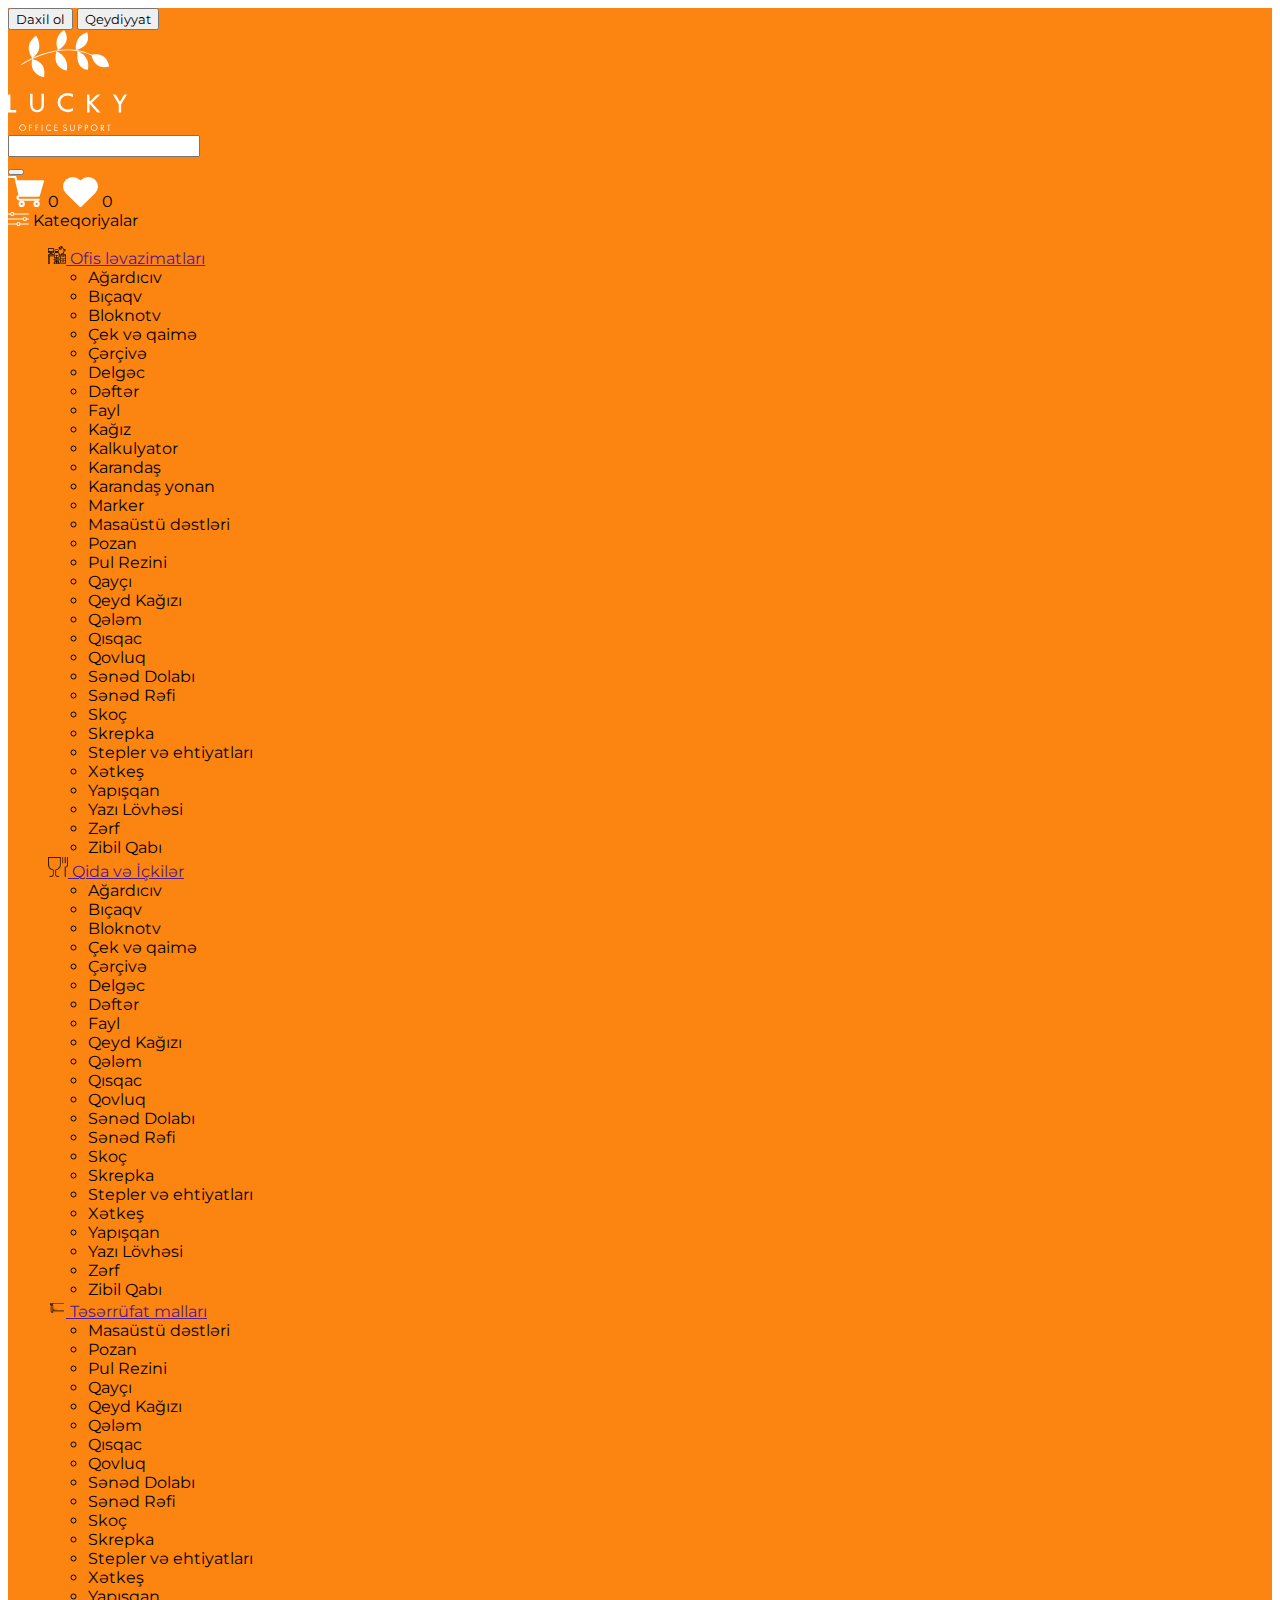
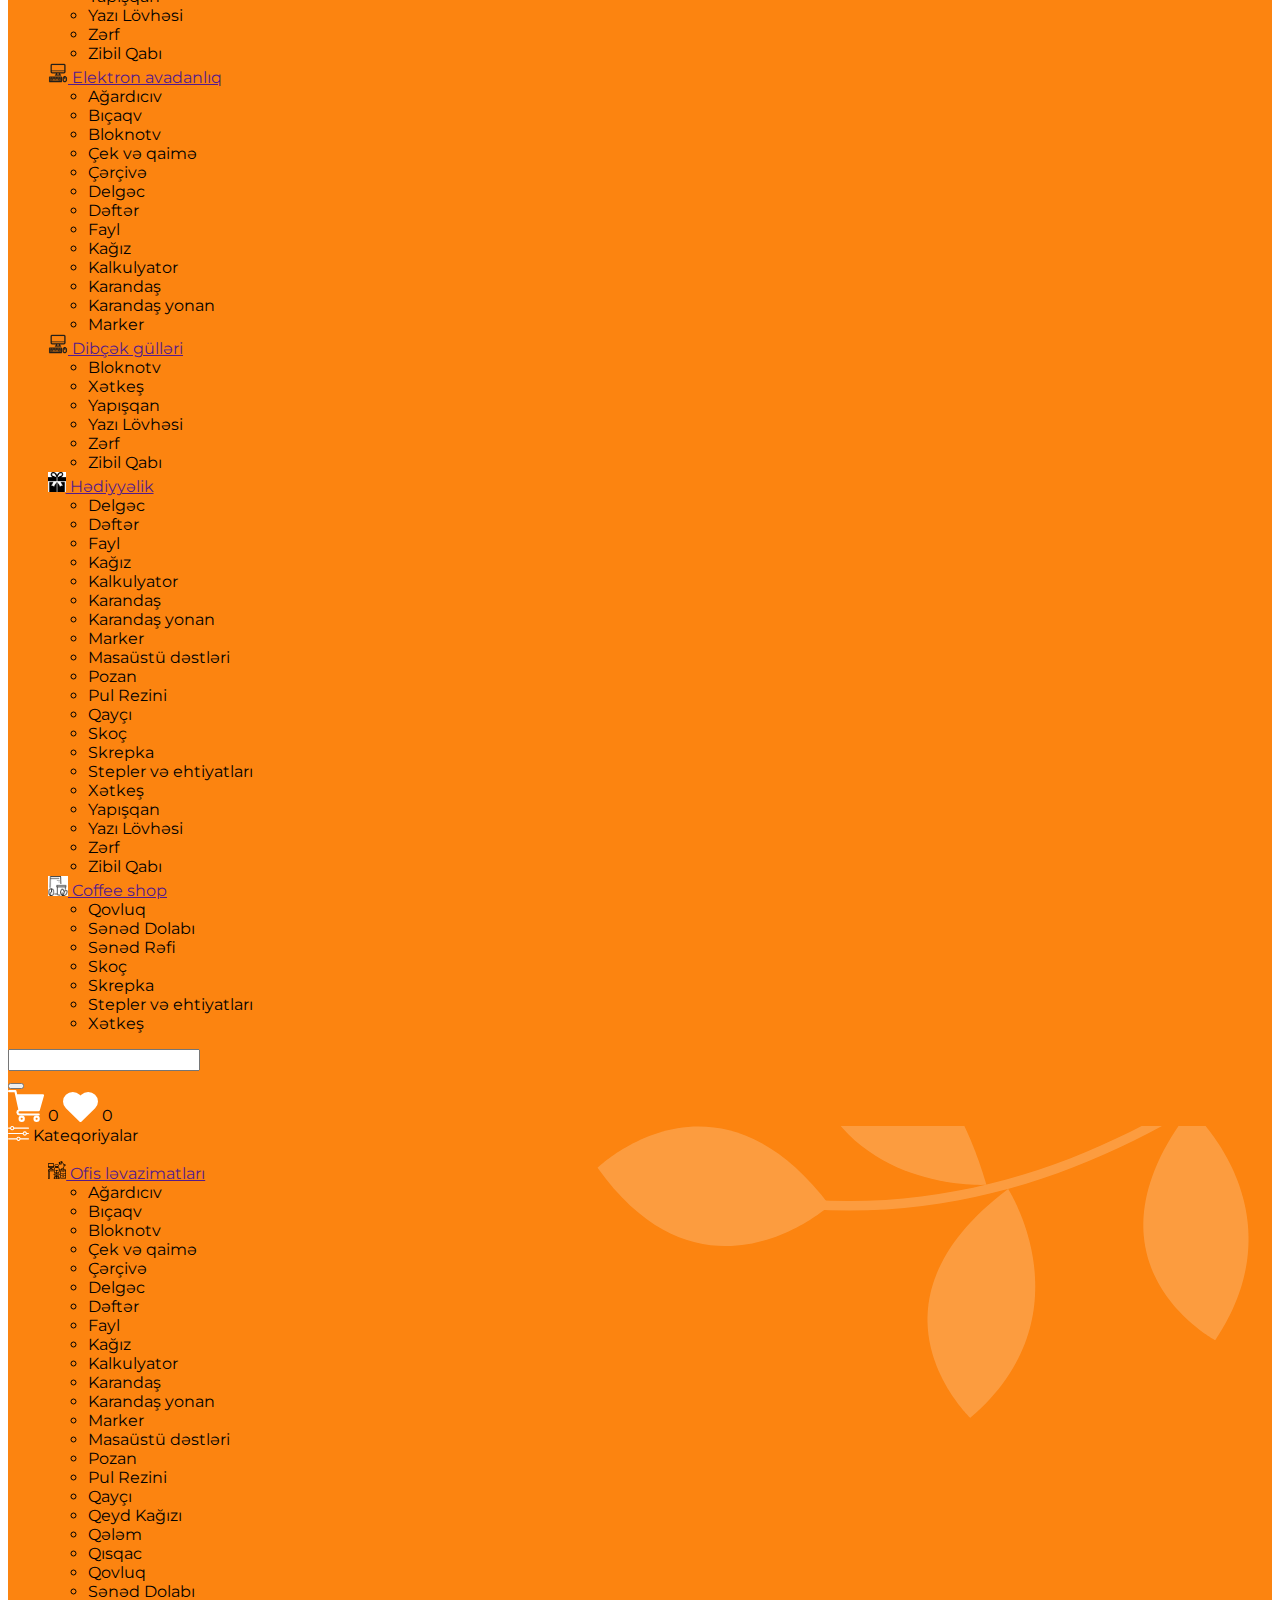
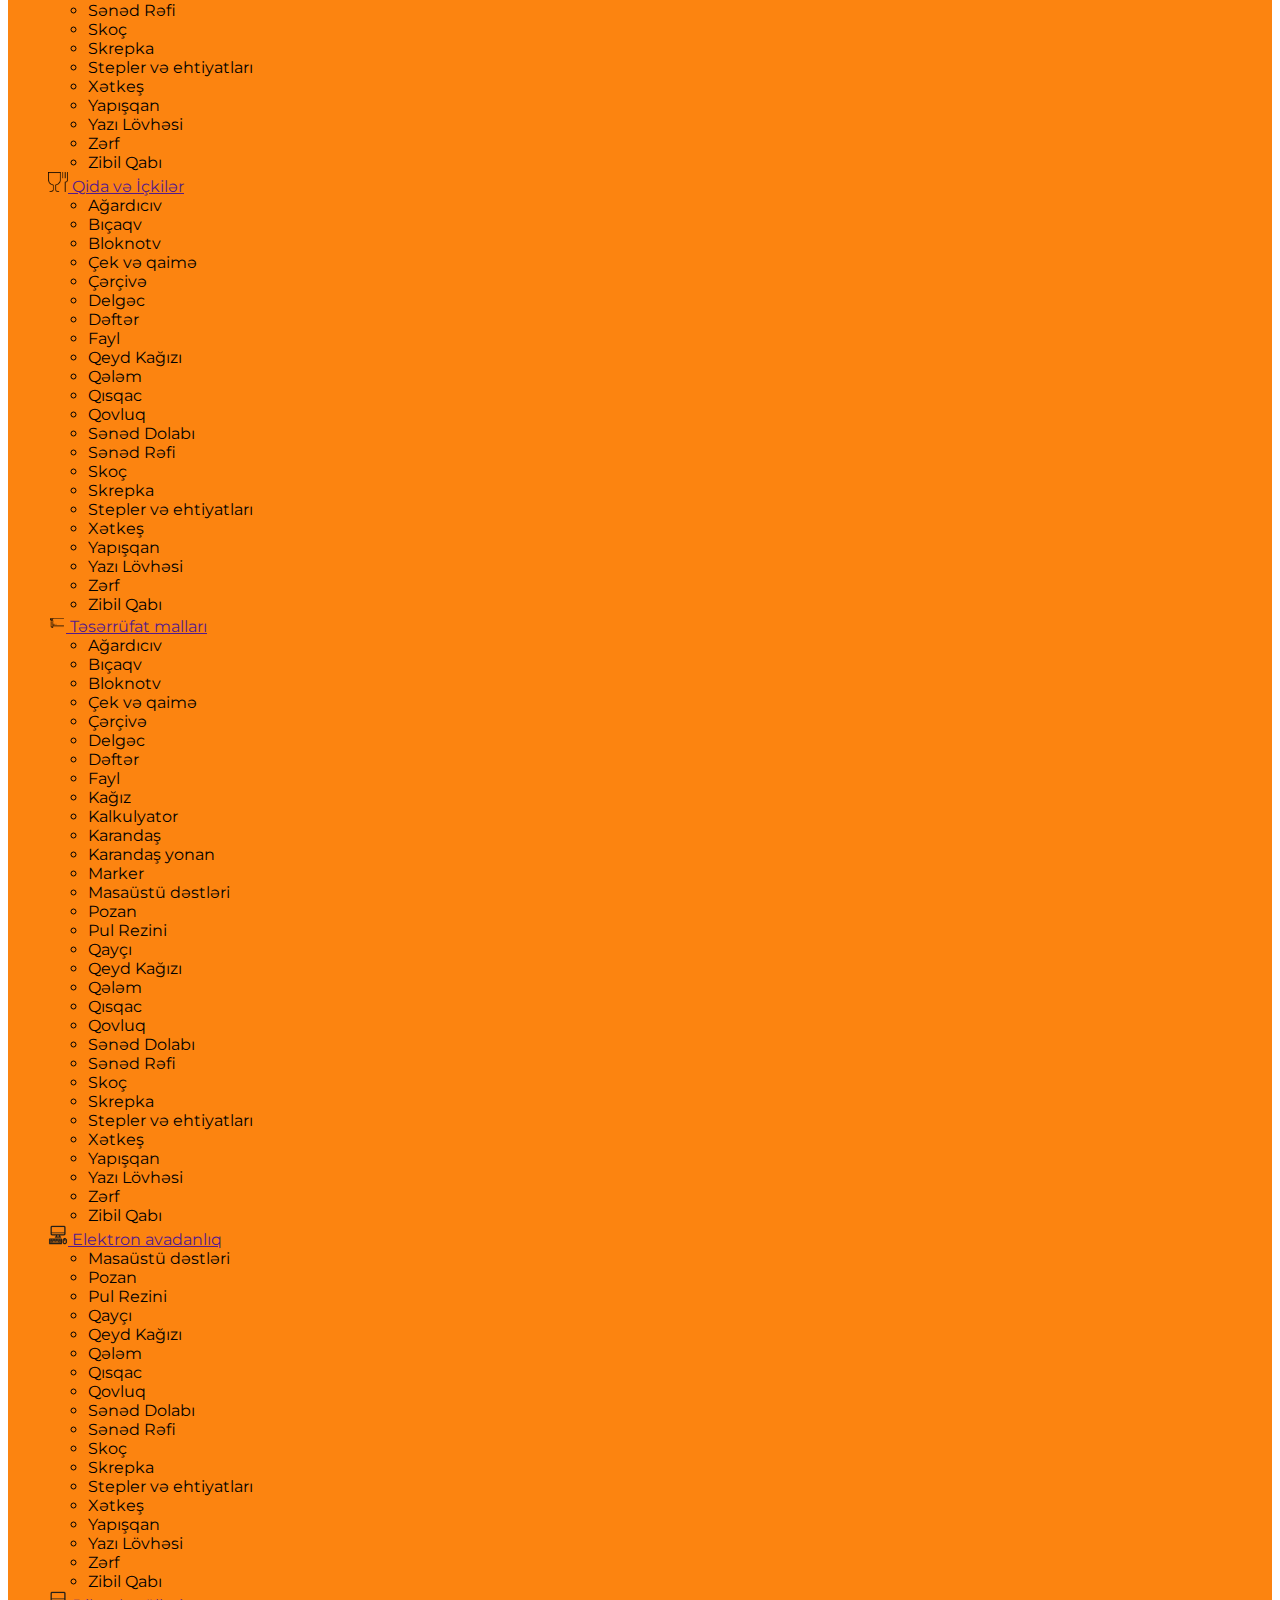
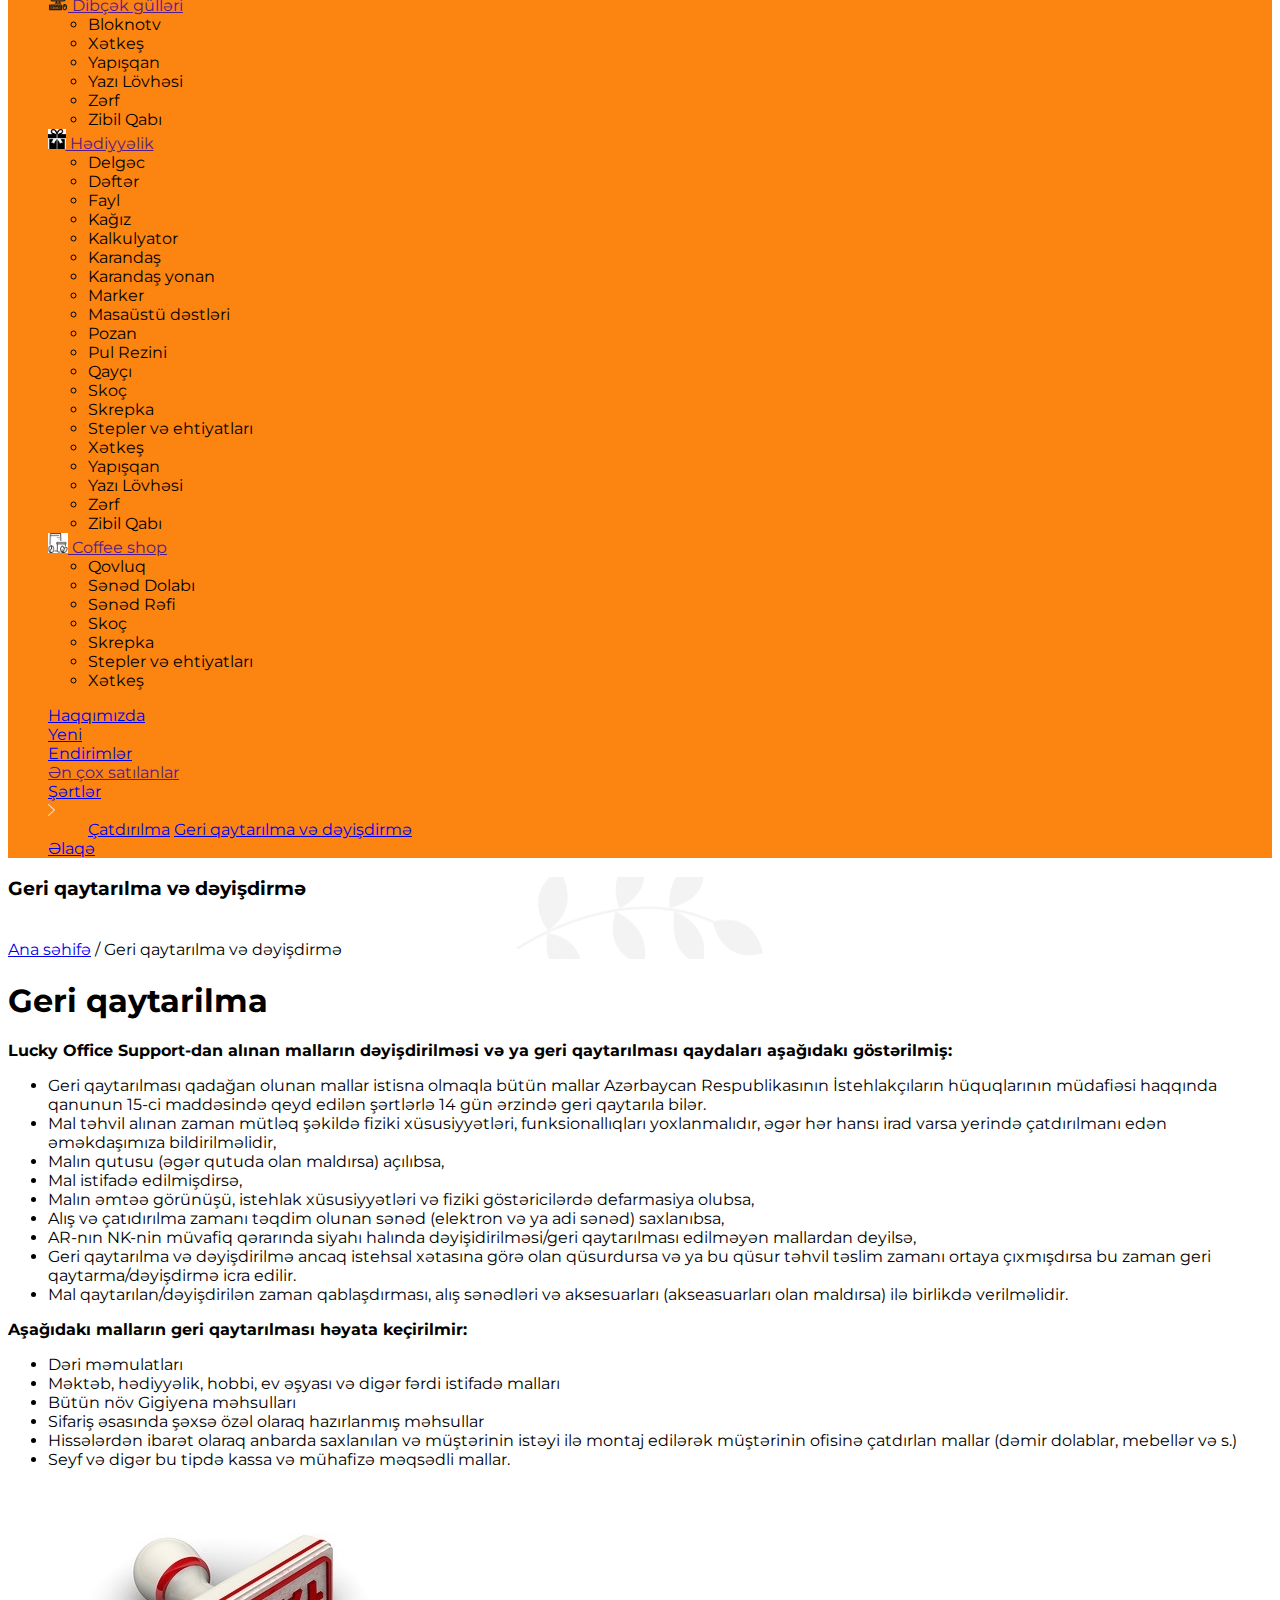
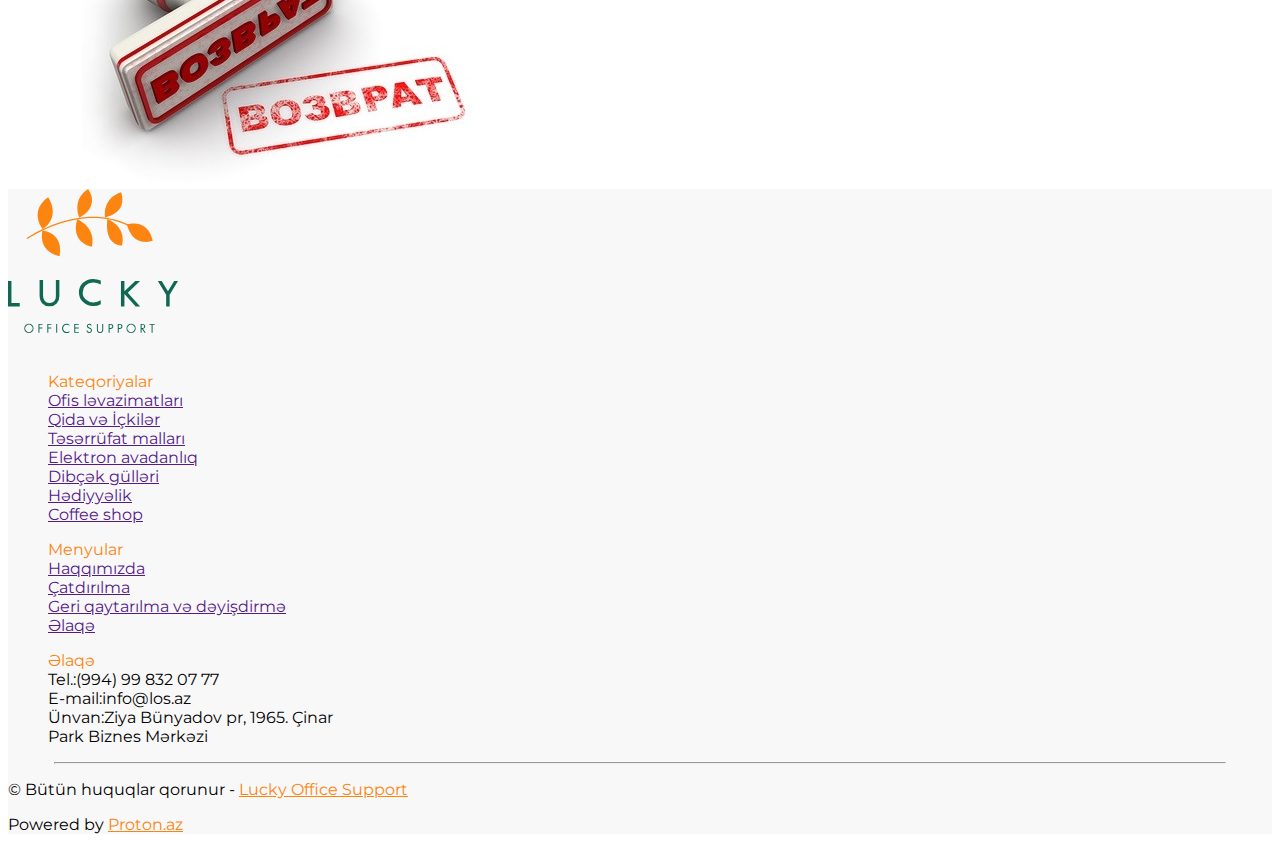
<file: deyisdirme.html>
<!DOCTYPE html>
<html lang="en">

<head>
    <meta charset="UTF-8">
    <meta http-equiv="X-UA-Compatible" content="IE=edge">
    <meta name="viewport" content="width=device-width, initial-scale=1.0">
    <title>Home Page</title>
    <link rel="stylesheet" href="css/style.css">
    <link rel="stylesheet" href="css/hovers.css">
    <link href="https://cdn.jsdelivr.net/npm/bootstrap@5.0.2/dist/css/bootstrap.min.css" rel="stylesheet"
        integrity="sha384-EVSTQN3/azprG1Anm3QDgpJLIm9Nao0Yz1ztcQTwFspd3yD65VohhpuuCOmLASjC" crossorigin="anonymous">
    <link rel="stylesheet" href="https://cdnjs.cloudflare.com/ajax/libs/font-awesome/6.1.1/css/all.min.css"
        integrity="sha512-KfkfwYDsLkIlwQp6LFnl8zNdLGxu9YAA1QvwINks4PhcElQSvqcyVLLD9aMhXd13uQjoXtEKNosOWaZqXgel0g=="
        crossorigin="anonymous" referrerpolicy="no-referrer" />
    <link rel="stylesheet" href="https://unpkg.com/swiper/swiper-bundle.min.css" />
</head>

<body>
    <header>
        <div class="container">
            <div class="pt-2 d-flex justify-content-end">
                <button class="me-2 rounded bg-transparent border border-white text-white">Daxil ol</button> <button
                    class="rounded bg-white text-dark border border-white">Qeydiyyat</button>
            </div>
            <div class="row align-items-center justify-content-between py-3">
                <div class="col-lg-2">
                    <a href="index.html"><img src="img/images/logo/logo-header.svg" alt="header-logo"></a>
                </div>
                <form class="col-lg-6 d-flex input-group-btn">
                    <input
                        class=" border-2 shadow-none rounded-start bg-transparent border border-white border-end-0 w-75 p-2 text-white"
                        type="text" name="text" id="" placeholder="Axtar" />
                    <div class="input-group-btn">
                        <button
                            class="bg-transparent text-white border border-white px-3 border-start-0 rounded-end p-2 border-2 shadow-none">
                            <i class="fa-solid fa-magnifying-glass"></i>
                        </button>
                    </div>
                </form>
                <div class="col-lg-2 d-flex justify-content-end">
                    <a href="sebet.html"><img class="mx-2" src="img/images/general/cart.svg" alt=""></a>
                    <span class="h-25 translate-middle badge rounded-pill bg-danger addValue">
                        0
                    </span>
                    <a href="likes.html"><img src="img/images/general/heart.svg" alt=""></a>
                    <span class="h-25 translate-middle badge rounded-pill bg-danger likes">
                        0
                    </span>
                </div>
            </div>
        </div>
        <div class="d-flex position-fixed top-0 end-0 start-0 col-12 align-items-center d-none gap-5 justify-content-start"
            style="background-color: #fc8410; z-index: 2;">
            <div class="category bg-success text-center py-3 col-lg-4 text-white">
                <img src="img/images/icon/category.svg" alt=""> Kateqoriyalar
                <ul type="none" class="tab-menus d-none row gy-3 position-absolute bg-white w-25 mt-3 text-start py-2"
                    style="z-index: 100; left: 124px;">
                    <li data-id="1"><a class="text-decoration-none text-dark" href=""><img src="img/office.svg" alt=""
                                style="max-width: 20px; max-height: 20px;">
                            Ofis ləvazimatları</a>
                        <ul class="d-none flex-wrap gy-5 gap-3 position-absolute bg-white py-2" data-number="7">
                            <li><a class="text-decoration-none text-dark">Ağardıcıv</a></li>
                            <li><a class="text-decoration-none text-dark">Bıçaqv</a></li>
                            <li><a class="text-decoration-none text-dark">Bloknotv</a></li>
                            <li><a class="text-decoration-none text-dark">Çek və qaimə</a></li>
                            <li><a class="text-decoration-none text-dark">Çərçivə</a></li>
                            <li><a class="text-decoration-none text-dark">Delgəc</a></li>
                            <li><a class="text-decoration-none text-dark">Dəftər</a></li>
                            <li><a class="text-decoration-none text-dark">Fayl</a></li>
                            <li><a class="text-decoration-none text-dark">Kağız</a></li>
                            <li><a class="text-decoration-none text-dark">Kalkulyator</a></li>
                            <li><a class="text-decoration-none text-dark">Karandaş</a></li>
                            <li><a class="text-decoration-none text-dark">Karandaş yonan</a></li>
                            <li><a class="text-decoration-none text-dark">Marker</a></li>
                            <li><a class="text-decoration-none text-dark">Masaüstü dəstləri</a></li>
                            <li><a class="text-decoration-none text-dark">Pozan</a></li>
                            <li><a class="text-decoration-none text-dark">Pul Rezini</a></li>
                            <li><a class="text-decoration-none text-dark">Qayçı</a></li>
                            <li><a class="text-decoration-none text-dark">Qeyd Kağızı</a></li>
                            <li><a class="text-decoration-none text-dark">Qələm</a></li>
                            <li><a class="text-decoration-none text-dark">Qısqac</a></li>
                            <li><a class="text-decoration-none text-dark">Qovluq</a></li>
                            <li><a class="text-decoration-none text-dark">Sənəd Dolabı</a></li>
                            <li><a class="text-decoration-none text-dark">Sənəd Rəfi</a></li>
                            <li><a class="text-decoration-none text-dark">Skoç</a></li>
                            <li><a class="text-decoration-none text-dark">Skrepka</a></li>
                            <li><a class="text-decoration-none text-dark">Stepler və ehtiyatları</a></li>
                            <li><a class="text-decoration-none text-dark">Xətkeş</a></li>
                            <li><a class="text-decoration-none text-dark">Yapışqan</a></li>
                            <li><a class="text-decoration-none text-dark">Yazı Lövhəsi</a></li>
                            <li><a class="text-decoration-none text-dark">Zərf</a></li>
                            <li><a class="text-decoration-none text-dark">Zibil Qabı</a></li>
                        </ul>
                    </li>
                    <li data-id="2"><a class="text-decoration-none text-dark" href=""> <img src="img/qida.png" alt=""
                                style="max-width: 20px; max-height: 20px;">
                            Qida və İçkilər</a>
                        <ul class="d-none flex-wrap gy-5 gap-3 position-absolute bg-white py-2" data-number="7">
                            <li><a class="text-decoration-none text-dark">Ağardıcıv</a></li>
                            <li><a class="text-decoration-none text-dark">Bıçaqv</a></li>
                            <li><a class="text-decoration-none text-dark">Bloknotv</a></li>
                            <li><a class="text-decoration-none text-dark">Çek və qaimə</a></li>
                            <li><a class="text-decoration-none text-dark">Çərçivə</a></li>
                            <li><a class="text-decoration-none text-dark">Delgəc</a></li>
                            <li><a class="text-decoration-none text-dark">Dəftər</a></li>
                            <li><a class="text-decoration-none text-dark">Fayl</a></li>

                            <li><a class="text-decoration-none text-dark">Qeyd Kağızı</a></li>
                            <li><a class="text-decoration-none text-dark">Qələm</a></li>
                            <li><a class="text-decoration-none text-dark">Qısqac</a></li>
                            <li><a class="text-decoration-none text-dark">Qovluq</a></li>
                            <li><a class="text-decoration-none text-dark">Sənəd Dolabı</a></li>
                            <li><a class="text-decoration-none text-dark">Sənəd Rəfi</a></li>
                            <li><a class="text-decoration-none text-dark">Skoç</a></li>
                            <li><a class="text-decoration-none text-dark">Skrepka</a></li>
                            <li><a class="text-decoration-none text-dark">Stepler və ehtiyatları</a></li>
                            <li><a class="text-decoration-none text-dark">Xətkeş</a></li>
                            <li><a class="text-decoration-none text-dark">Yapışqan</a></li>
                            <li><a class="text-decoration-none text-dark">Yazı Lövhəsi</a></li>
                            <li><a class="text-decoration-none text-dark">Zərf</a></li>
                            <li><a class="text-decoration-none text-dark">Zibil Qabı</a></li>
                        </ul>
                    </li>
                    <li data-id="3"><a class="text-decoration-none text-dark" href=""><img src="img/teserrufat.png"
                                alt="" style="max-width: 20px; max-height: 20px;"> Təsərrüfat malları</a>
                        <ul class="d-none flex-wrap gy-5 gap-3 position-absolute bg-white py-2" data-number="7">

                            <li><a class="text-decoration-none text-dark">Masaüstü dəstləri</a></li>
                            <li><a class="text-decoration-none text-dark">Pozan</a></li>
                            <li><a class="text-decoration-none text-dark">Pul Rezini</a></li>
                            <li><a class="text-decoration-none text-dark">Qayçı</a></li>
                            <li><a class="text-decoration-none text-dark">Qeyd Kağızı</a></li>
                            <li><a class="text-decoration-none text-dark">Qələm</a></li>
                            <li><a class="text-decoration-none text-dark">Qısqac</a></li>
                            <li><a class="text-decoration-none text-dark">Qovluq</a></li>
                            <li><a class="text-decoration-none text-dark">Sənəd Dolabı</a></li>
                            <li><a class="text-decoration-none text-dark">Sənəd Rəfi</a></li>
                            <li><a class="text-decoration-none text-dark">Skoç</a></li>
                            <li><a class="text-decoration-none text-dark">Skrepka</a></li>
                            <li><a class="text-decoration-none text-dark">Stepler və ehtiyatları</a></li>
                            <li><a class="text-decoration-none text-dark">Xətkeş</a></li>
                            <li><a class="text-decoration-none text-dark">Yapışqan</a></li>
                            <li><a class="text-decoration-none text-dark">Yazı Lövhəsi</a></li>
                            <li><a class="text-decoration-none text-dark">Zərf</a></li>
                            <li><a class="text-decoration-none text-dark">Zibil Qabı</a></li>
                        </ul>
                    </li>
                    <li data-id="4"><a class="text-decoration-none text-dark" href=""><img src="img/elektron.webp"
                                alt="" style="max-width: 20px; max-height: 20px;"> Elektron avadanlıq</a>
                        <ul class="d-none flex-wrap gy-5 gap-3 position-absolute bg-white py-2" data-number="7">
                            <li><a class="text-decoration-none text-dark">Ağardıcıv</a></li>
                            <li><a class="text-decoration-none text-dark">Bıçaqv</a></li>
                            <li><a class="text-decoration-none text-dark">Bloknotv</a></li>
                            <li><a class="text-decoration-none text-dark">Çek və qaimə</a></li>
                            <li><a class="text-decoration-none text-dark">Çərçivə</a></li>
                            <li><a class="text-decoration-none text-dark">Delgəc</a></li>
                            <li><a class="text-decoration-none text-dark">Dəftər</a></li>
                            <li><a class="text-decoration-none text-dark">Fayl</a></li>
                            <li><a class="text-decoration-none text-dark">Kağız</a></li>
                            <li><a class="text-decoration-none text-dark">Kalkulyator</a></li>
                            <li><a class="text-decoration-none text-dark">Karandaş</a></li>
                            <li><a class="text-decoration-none text-dark">Karandaş yonan</a></li>
                            <li><a class="text-decoration-none text-dark">Marker</a></li>


                        </ul>
                    </li>
                    <li data-id="5"><a class="text-decoration-none text-dark" href=""><img src="img/elektron.webp"
                                alt="" style="max-width: 20px; max-height: 20px;">
                            Dibçək gülləri</a>
                        <ul class="d-none flex-wrap gy-5 gap-3 position-absolute bg-white py-2" data-number="7">

                            <li><a class="text-decoration-none text-dark">Bloknotv</a></li>

                            <li><a class="text-decoration-none text-dark">Xətkeş</a></li>
                            <li><a class="text-decoration-none text-dark">Yapışqan</a></li>
                            <li><a class="text-decoration-none text-dark">Yazı Lövhəsi</a></li>
                            <li><a class="text-decoration-none text-dark">Zərf</a></li>
                            <li><a class="text-decoration-none text-dark">Zibil Qabı</a></li>
                        </ul>
                    </li>
                    <li data-id="6"><a class="text-decoration-none text-dark" href=""><img src="img/hediyye.jpg" alt=""
                                style="max-width: 20px; max-height: 20px;">
                            Hədiyyəlik</a>
                        <ul class="d-none flex-wrap gy-5 gap-3 position-absolute bg-white py-2" data-number="7">

                            <li><a class="text-decoration-none text-dark">Delgəc</a></li>
                            <li><a class="text-decoration-none text-dark">Dəftər</a></li>
                            <li><a class="text-decoration-none text-dark">Fayl</a></li>
                            <li><a class="text-decoration-none text-dark">Kağız</a></li>
                            <li><a class="text-decoration-none text-dark">Kalkulyator</a></li>
                            <li><a class="text-decoration-none text-dark">Karandaş</a></li>
                            <li><a class="text-decoration-none text-dark">Karandaş yonan</a></li>
                            <li><a class="text-decoration-none text-dark">Marker</a></li>
                            <li><a class="text-decoration-none text-dark">Masaüstü dəstləri</a></li>
                            <li><a class="text-decoration-none text-dark">Pozan</a></li>
                            <li><a class="text-decoration-none text-dark">Pul Rezini</a></li>
                            <li><a class="text-decoration-none text-dark">Qayçı</a></li>

                            <li><a class="text-decoration-none text-dark">Skoç</a></li>
                            <li><a class="text-decoration-none text-dark">Skrepka</a></li>
                            <li><a class="text-decoration-none text-dark">Stepler və ehtiyatları</a></li>
                            <li><a class="text-decoration-none text-dark">Xətkeş</a></li>
                            <li><a class="text-decoration-none text-dark">Yapışqan</a></li>
                            <li><a class="text-decoration-none text-dark">Yazı Lövhəsi</a></li>
                            <li><a class="text-decoration-none text-dark">Zərf</a></li>
                            <li><a class="text-decoration-none text-dark">Zibil Qabı</a></li>
                        </ul>
                    </li>
                    <li data-id="7"><a class="text-decoration-none text-dark" href=""><img src="img/coffe.png" alt=""
                                style="max-width: 20px; max-height: 20px;">
                            Coffee shop</a>
                        <ul class="d-none flex-wrap gy-5 gap-3 position-absolute bg-white py-2" data-number="7">

                            <li><a class="text-decoration-none text-dark">Qovluq</a></li>
                            <li><a class="text-decoration-none text-dark">Sənəd Dolabı</a></li>
                            <li><a class="text-decoration-none text-dark">Sənəd Rəfi</a></li>
                            <li><a class="text-decoration-none text-dark">Skoç</a></li>
                            <li><a class="text-decoration-none text-dark">Skrepka</a></li>
                            <li><a class="text-decoration-none text-dark">Stepler və ehtiyatları</a></li>
                            <li><a class="text-decoration-none text-dark">Xətkeş</a></li>

                        </ul>
                    </li>
                </ul>
            </div>
            <form class="mx-3 col-lg-4 d-flex input-group-btn h-25">
                <input
                    class="shadow-none rounded-start bg-transparent border border-2 border-white border-end-0 w-100 p-2 text-white"
                    type="text" name="text" id="" placeholder="Axtar" />
                <div class="input-group-btn">
                    <button
                        class="bg-transparent text-white border border-white px-3 border-start-0 rounded-end py-2 border-2 shadow-none">
                        <i class="fa-solid fa-magnifying-glass"></i>
                    </button>
                </div>
            </form>
            <div class="col-lg-2 d-flex justify-content-end">
                <a href="sebet.html"><img class="mx-2" src="img/images/general/cart.svg" alt=""></a>
                <span class="h-25 translate-middle badge rounded-pill bg-danger addValue">
                    0
                </span>
                <a href="likes.html"><img src="img/images/general/heart.svg" alt=""></a>
                <span class="h-25 translate-middle badge rounded-pill bg-danger likes">
                    0
                </span>
            </div>
        </div>
        <div class="row w-100">
            <div class="category bg-success text-center py-3 col-lg-4 text-white">
                <img src="img/images/icon/category.svg" alt=""> Kateqoriyalar
                <ul type="none"
                    class="h-50 tab-menus d-none row gy-3 position-absolute bg-white w-25 mt-3 text-start py-2"
                    style="z-index: 100; left: 124px;">
                    <li data-id="1"><a class="text-decoration-none text-dark" href=""><img src="img/office.svg" alt=""
                                style="max-width: 20px; max-height: 20px;">
                            Ofis ləvazimatları</a>
                        <ul class="d-none flex-wrap gy-5 gap-3 position-absolute bg-white py-2 mt-3" data-number="7">
                            <li><a class="text-decoration-none text-dark">Ağardıcıv</a></li>
                            <li><a class="text-decoration-none text-dark">Bıçaqv</a></li>
                            <li><a class="text-decoration-none text-dark">Bloknotv</a></li>
                            <li><a class="text-decoration-none text-dark">Çek və qaimə</a></li>
                            <li><a class="text-decoration-none text-dark">Çərçivə</a></li>
                            <li><a class="text-decoration-none text-dark">Delgəc</a></li>
                            <li><a class="text-decoration-none text-dark">Dəftər</a></li>
                            <li><a class="text-decoration-none text-dark">Fayl</a></li>
                            <li><a class="text-decoration-none text-dark">Kağız</a></li>
                            <li><a class="text-decoration-none text-dark">Kalkulyator</a></li>
                            <li><a class="text-decoration-none text-dark">Karandaş</a></li>
                            <li><a class="text-decoration-none text-dark">Karandaş yonan</a></li>
                            <li><a class="text-decoration-none text-dark">Marker</a></li>
                            <li><a class="text-decoration-none text-dark">Masaüstü dəstləri</a></li>
                            <li><a class="text-decoration-none text-dark">Pozan</a></li>
                            <li><a class="text-decoration-none text-dark">Pul Rezini</a></li>
                            <li><a class="text-decoration-none text-dark">Qayçı</a></li>
                            <li><a class="text-decoration-none text-dark">Qeyd Kağızı</a></li>
                            <li><a class="text-decoration-none text-dark">Qələm</a></li>
                            <li><a class="text-decoration-none text-dark">Qısqac</a></li>
                            <li><a class="text-decoration-none text-dark">Qovluq</a></li>
                            <li><a class="text-decoration-none text-dark">Sənəd Dolabı</a></li>
                            <li><a class="text-decoration-none text-dark">Sənəd Rəfi</a></li>
                            <li><a class="text-decoration-none text-dark">Skoç</a></li>
                            <li><a class="text-decoration-none text-dark">Skrepka</a></li>
                            <li><a class="text-decoration-none text-dark">Stepler və ehtiyatları</a></li>
                            <li><a class="text-decoration-none text-dark">Xətkeş</a></li>
                            <li><a class="text-decoration-none text-dark">Yapışqan</a></li>
                            <li><a class="text-decoration-none text-dark">Yazı Lövhəsi</a></li>
                            <li><a class="text-decoration-none text-dark">Zərf</a></li>
                            <li><a class="text-decoration-none text-dark">Zibil Qabı</a></li>
                        </ul>
                    </li>
                    <li data-id="2"><a class="text-decoration-none text-dark" href=""> <img src="img/qida.png" alt=""
                                style="max-width: 20px; max-height: 20px;">
                            Qida və İçkilər</a>
                        <ul class="d-none flex-wrap gy-5 gap-3 position-absolute bg-white py-2" data-number="7">
                            <li><a class="text-decoration-none text-dark">Ağardıcıv</a></li>
                            <li><a class="text-decoration-none text-dark">Bıçaqv</a></li>
                            <li><a class="text-decoration-none text-dark">Bloknotv</a></li>
                            <li><a class="text-decoration-none text-dark">Çek və qaimə</a></li>
                            <li><a class="text-decoration-none text-dark">Çərçivə</a></li>
                            <li><a class="text-decoration-none text-dark">Delgəc</a></li>
                            <li><a class="text-decoration-none text-dark">Dəftər</a></li>
                            <li><a class="text-decoration-none text-dark">Fayl</a></li>

                            <li><a class="text-decoration-none text-dark">Qeyd Kağızı</a></li>
                            <li><a class="text-decoration-none text-dark">Qələm</a></li>
                            <li><a class="text-decoration-none text-dark">Qısqac</a></li>
                            <li><a class="text-decoration-none text-dark">Qovluq</a></li>
                            <li><a class="text-decoration-none text-dark">Sənəd Dolabı</a></li>
                            <li><a class="text-decoration-none text-dark">Sənəd Rəfi</a></li>
                            <li><a class="text-decoration-none text-dark">Skoç</a></li>
                            <li><a class="text-decoration-none text-dark">Skrepka</a></li>
                            <li><a class="text-decoration-none text-dark">Stepler və ehtiyatları</a></li>
                            <li><a class="text-decoration-none text-dark">Xətkeş</a></li>
                            <li><a class="text-decoration-none text-dark">Yapışqan</a></li>
                            <li><a class="text-decoration-none text-dark">Yazı Lövhəsi</a></li>
                            <li><a class="text-decoration-none text-dark">Zərf</a></li>
                            <li><a class="text-decoration-none text-dark">Zibil Qabı</a></li>
                        </ul>
                    </li>
                    <li data-id="3"><a class="text-decoration-none text-dark" href=""><img src="img/teserrufat.png"
                                alt="" style="max-width: 20px; max-height: 20px;"> Təsərrüfat malları</a>
                        <ul class="d-none flex-wrap gy-5 gap-3 position-absolute bg-white w-75 mt-3 py-2"
                            data-number="7">
                            <li><a class="text-decoration-none text-dark">Ağardıcıv</a></li>
                            <li><a class="text-decoration-none text-dark">Bıçaqv</a></li>
                            <li><a class="text-decoration-none text-dark">Bloknotv</a></li>
                            <li><a class="text-decoration-none text-dark">Çek və qaimə</a></li>
                            <li><a class="text-decoration-none text-dark">Çərçivə</a></li>
                            <li><a class="text-decoration-none text-dark">Delgəc</a></li>
                            <li><a class="text-decoration-none text-dark">Dəftər</a></li>
                            <li><a class="text-decoration-none text-dark">Fayl</a></li>
                            <li><a class="text-decoration-none text-dark">Kağız</a></li>
                            <li><a class="text-decoration-none text-dark">Kalkulyator</a></li>
                            <li><a class="text-decoration-none text-dark">Karandaş</a></li>
                            <li><a class="text-decoration-none text-dark">Karandaş yonan</a></li>
                            <li><a class="text-decoration-none text-dark">Marker</a></li>
                            <li><a class="text-decoration-none text-dark">Masaüstü dəstləri</a></li>
                            <li><a class="text-decoration-none text-dark">Pozan</a></li>
                            <li><a class="text-decoration-none text-dark">Pul Rezini</a></li>
                            <li><a class="text-decoration-none text-dark">Qayçı</a></li>
                            <li><a class="text-decoration-none text-dark">Qeyd Kağızı</a></li>
                            <li><a class="text-decoration-none text-dark">Qələm</a></li>
                            <li><a class="text-decoration-none text-dark">Qısqac</a></li>
                            <li><a class="text-decoration-none text-dark">Qovluq</a></li>
                            <li><a class="text-decoration-none text-dark">Sənəd Dolabı</a></li>
                            <li><a class="text-decoration-none text-dark">Sənəd Rəfi</a></li>
                            <li><a class="text-decoration-none text-dark">Skoç</a></li>
                            <li><a class="text-decoration-none text-dark">Skrepka</a></li>
                            <li><a class="text-decoration-none text-dark">Stepler və ehtiyatları</a></li>
                            <li><a class="text-decoration-none text-dark">Xətkeş</a></li>
                            <li><a class="text-decoration-none text-dark">Yapışqan</a></li>
                            <li><a class="text-decoration-none text-dark">Yazı Lövhəsi</a></li>
                            <li><a class="text-decoration-none text-dark">Zərf</a></li>
                            <li><a class="text-decoration-none text-dark">Zibil Qabı</a></li>
                        </ul>
                    </li>
                    <li data-id="4"><a class="text-decoration-none text-dark" href=""><img src="img/elektron.webp"
                                alt="" style="max-width: 20px; max-height: 20px;"> Elektron avadanlıq</a>
                        <ul class="d-none flex-wrap gy-5 gap-3 position-absolute bg-white py-2" data-number="7">

                            <li><a class="text-decoration-none text-dark">Masaüstü dəstləri</a></li>
                            <li><a class="text-decoration-none text-dark">Pozan</a></li>
                            <li><a class="text-decoration-none text-dark">Pul Rezini</a></li>
                            <li><a class="text-decoration-none text-dark">Qayçı</a></li>
                            <li><a class="text-decoration-none text-dark">Qeyd Kağızı</a></li>
                            <li><a class="text-decoration-none text-dark">Qələm</a></li>
                            <li><a class="text-decoration-none text-dark">Qısqac</a></li>
                            <li><a class="text-decoration-none text-dark">Qovluq</a></li>
                            <li><a class="text-decoration-none text-dark">Sənəd Dolabı</a></li>
                            <li><a class="text-decoration-none text-dark">Sənəd Rəfi</a></li>
                            <li><a class="text-decoration-none text-dark">Skoç</a></li>
                            <li><a class="text-decoration-none text-dark">Skrepka</a></li>
                            <li><a class="text-decoration-none text-dark">Stepler və ehtiyatları</a></li>
                            <li><a class="text-decoration-none text-dark">Xətkeş</a></li>
                            <li><a class="text-decoration-none text-dark">Yapışqan</a></li>
                            <li><a class="text-decoration-none text-dark">Yazı Lövhəsi</a></li>
                            <li><a class="text-decoration-none text-dark">Zərf</a></li>
                            <li><a class="text-decoration-none text-dark">Zibil Qabı</a></li>
                        </ul>
                    </li>
                    <li data-id="5"><a class="text-decoration-none text-dark" href=""><img src="img/elektron.webp"
                                alt="" style="max-width: 20px; max-height: 20px;">
                            Dibçək gülləri</a>
                        <ul class="d-none flex-wrap gy-5 gap-3 position-absolute bg-white py-2" data-number="7">

                            <li><a class="text-decoration-none text-dark">Bloknotv</a></li>

                            <li><a class="text-decoration-none text-dark">Xətkeş</a></li>
                            <li><a class="text-decoration-none text-dark">Yapışqan</a></li>
                            <li><a class="text-decoration-none text-dark">Yazı Lövhəsi</a></li>
                            <li><a class="text-decoration-none text-dark">Zərf</a></li>
                            <li><a class="text-decoration-none text-dark">Zibil Qabı</a></li>
                        </ul>
                    </li>
                    <li data-id="6"><a class="text-decoration-none text-dark" href=""><img src="img/hediyye.jpg" alt=""
                                style="max-width: 20px; max-height: 20px;">
                            Hədiyyəlik</a>
                        <ul class="d-none flex-wrap gy-5 gap-3 position-absolute bg-white py-2" data-number="7">

                            <li><a class="text-decoration-none text-dark">Delgəc</a></li>
                            <li><a class="text-decoration-none text-dark">Dəftər</a></li>
                            <li><a class="text-decoration-none text-dark">Fayl</a></li>
                            <li><a class="text-decoration-none text-dark">Kağız</a></li>
                            <li><a class="text-decoration-none text-dark">Kalkulyator</a></li>
                            <li><a class="text-decoration-none text-dark">Karandaş</a></li>
                            <li><a class="text-decoration-none text-dark">Karandaş yonan</a></li>
                            <li><a class="text-decoration-none text-dark">Marker</a></li>
                            <li><a class="text-decoration-none text-dark">Masaüstü dəstləri</a></li>
                            <li><a class="text-decoration-none text-dark">Pozan</a></li>
                            <li><a class="text-decoration-none text-dark">Pul Rezini</a></li>
                            <li><a class="text-decoration-none text-dark">Qayçı</a></li>

                            <li><a class="text-decoration-none text-dark">Skoç</a></li>
                            <li><a class="text-decoration-none text-dark">Skrepka</a></li>
                            <li><a class="text-decoration-none text-dark">Stepler və ehtiyatları</a></li>
                            <li><a class="text-decoration-none text-dark">Xətkeş</a></li>
                            <li><a class="text-decoration-none text-dark">Yapışqan</a></li>
                            <li><a class="text-decoration-none text-dark">Yazı Lövhəsi</a></li>
                            <li><a class="text-decoration-none text-dark">Zərf</a></li>
                            <li><a class="text-decoration-none text-dark">Zibil Qabı</a></li>
                        </ul>
                    </li>
                    <li data-id="7"><a class="text-decoration-none text-dark" href=""><img src="img/coffe.png" alt=""
                                style="max-width: 20px; max-height: 20px;">
                            Coffee shop</a>
                        <ul class="d-none flex-wrap gy-5 gap-3 position-absolute bg-white py-2" data-number="7">

                            <li><a class="text-decoration-none text-dark">Qovluq</a></li>
                            <li><a class="text-decoration-none text-dark">Sənəd Dolabı</a></li>
                            <li><a class="text-decoration-none text-dark">Sənəd Rəfi</a></li>
                            <li><a class="text-decoration-none text-dark">Skoç</a></li>
                            <li><a class="text-decoration-none text-dark">Skrepka</a></li>
                            <li><a class="text-decoration-none text-dark">Stepler və ehtiyatları</a></li>
                            <li><a class="text-decoration-none text-dark">Xətkeş</a></li>

                        </ul>
                    </li>
                </ul>
                <!-- <ul class="d-flex flex-wrap gy-3 position-absolute bg-white w-75 mt-3 py-2">
                    <a class="text-decoration-none text-dark">Ağardıcıv</a>
                    <a class="text-decoration-none text-dark">Bıçaqv</a>
                    <a class="text-decoration-none text-dark">Bloknotv</a>
                    <a class="text-decoration-none text-dark">Çek və qaimə</a>
                    <a class="text-decoration-none text-dark">Çərçivə</a>
                    <a class="text-decoration-none text-dark">Delgəc</a>
                    <a class="text-decoration-none text-dark">Dəftər</a>
                    <a class="text-decoration-none text-dark">Fayl</a>
                    <a class="text-decoration-none text-dark">Kağız</a>
                    <a class="text-decoration-none text-dark">Kalkulyator</a>
                    <a class="text-decoration-none text-dark">Karandaş</a>
                    <a class="text-decoration-none text-dark">Karandaş yonan</a>
                    <a class="text-decoration-none text-dark">Marker</a>
                    <a class="text-decoration-none text-dark">Masaüstü dəstləri</a>
                    <a class="text-decoration-none text-dark">Pozan</a>
                    <a class="text-decoration-none text-dark">Pul Rezini</a>
                    <a class="text-decoration-none text-dark">Qayçı</a>
                    <a class="text-decoration-none text-dark">Qeyd Kağızı</a>
                    <a class="text-decoration-none text-dark">Qələm</a>
                    <a class="text-decoration-none text-dark">Qısqac</a>
                    <a class="text-decoration-none text-dark">Qovluq</a>
                    <a class="text-decoration-none text-dark">Sənəd Dolabı</a>
                    <a class="text-decoration-none text-dark">Sənəd Rəfi</a>
                    <a class="text-decoration-none text-dark">Skoç</a>
                    <a class="text-decoration-none text-dark">Skrepka</a>
                    <a class="text-decoration-none text-dark">Stepler və ehtiyatları</a>
                    <a class="text-decoration-none text-dark">Xətkeş</a>
                    <a class="text-decoration-none text-dark">Yapışqan</a>
                    <a class="text-decoration-none text-dark">Yazı Lövhəsi</a>
                    <a class="text-decoration-none text-dark">Zərf</a>
                    <a class="text-decoration-none text-dark">Zibil Qabı</a>
                </ul> -->
            </div>
            <div class="col-lg-6 pt-3">
                <ul type="none" class="d-flex text-direction-row gap-5">
                    <li><a class="text-decoration-none text-white" href="haqqimizda.html">Haqqımızda</a></li>
                    <li><a class="text-decoration-none text-white" href="yeni-mehsullar1.html">Yeni</a></li>
                    <li><a class="text-decoration-none text-white" href="endirim1.html">Endirimlər</a></li>
                    <li><a class="text-decoration-none text-white" href="">Ən çox satılanlar</a></li>
                    <li class="dropdown"><a class="text-decoration-none text-white d-flex gap-1" href="#">Şərtlər <div
                                class="conditions"> <img src="img/arrow-right.svg" alt=""></div></a>
                        <ul class="position-absolute bg-white d-none p-1" type="none" style="left: -50px;">
                            <a class="dropdown-item" href="catdirilma.html">Çatdırılma</a>
                            <a class="dropdown-item" href="deyisdirme.html">Geri qaytarılma və dəyişdirmə</a>
                        </ul>
                    </li>

                    <li><a class="text-decoration-none text-white" href="elaqe.html">Əlaqə</a></li>
                </ul>
            </div>
        </div>
    </header>


    <section class="container">
        <div class="about-header">
            <h3 class="text-center pt-5 mt-1 fw-bold">Geri qaytarılma və dəyişdirmə</h3>
            <div class="d-flex justify-content-center my-3">
                <div class="my-line bg-success rounded"></div>
            </div>
            <p class="text-center">
                <a href="index.html" class="text-decoration-none text-dark">Ana səhifə</a> / Geri qaytarılma və dəyişdirmə
            </p>
        </div>
        <div class="row">
            <div class="col-lg-6">
                <h1 class="mb-3">Geri qaytarilma</h1>
                <p>
                    <b>Lucky Office Support-dan alınan malların dəyişdirilməsi və ya geri qaytarılması qaydaları aşağıdakı göstərilmiş:</b> <br>
                    <ul>
                        <li>Geri qaytarılması qadağan olunan mallar istisna olmaqla bütün mallar Azərbaycan Respublikasının İstehlakçıların hüquqlarının müdafiəsi haqqında qanunun 15-ci maddəsində qeyd edilən şərtlərlə 14 gün ərzində geri qaytarıla bilər.</li>
                        <li>Mal təhvil alınan zaman mütləq şəkildə fiziki xüsusiyyətləri, funksionallıqları yoxlanmalıdır, əgər hər hansı irad varsa yerində çatdırılmanı edən əməkdaşımıza bildirilməlidir,</li>
                        <li>Malın qutusu (əgər qutuda olan maldırsa) açılıbsa,</li>
                        <li>Mal istifadə edilmişdirsə,</li>
                        <li>Malın əmtəə görünüşü, istehlak xüsusiyyətləri və fiziki göstəricilərdə defarmasiya olubsa,</li>
                        <li>Alış və çatıdırılma zamanı təqdim olunan sənəd (elektron və ya adi sənəd) saxlanıbsa,</li>
                        <li>AR-nın NK-nin müvafiq qərarında siyahı halında dəyişidirilməsi/geri qaytarılması edilməyən mallardan deyilsə,</li>
                        <li>Geri qaytarılma və dəyişdirilmə ancaq istehsal xətasına görə olan qüsurdursa və ya bu qüsur təhvil təslim zamanı ortaya çıxmışdırsa bu zaman geri qaytarma/dəyişdirmə icra edilir.</li>
                        <li>Mal qaytarılan/dəyişdirilən zaman qablaşdırması, alış sənədləri və aksesuarları (akseasuarları olan maldırsa) ilə birlikdə verilməlidir.</li>
                    </ul>
                </p>
                <p>
                    <b>Aşağıdakı malların geri qaytarılması həyata keçirilmir:</b> <br>
                    <ul>
                        <li>Dəri məmulatları</li>
                        <li>Məktəb, hədiyyəlik, hobbi, ev əşyası və digər fərdi istifadə malları</li>
                        <li>Bütün növ Gigiyena məhsulları</li>
                        <li>Sifariş əsasında şəxsə özəl olaraq hazırlanmış məhsullar</li>
                        <li>Hissələrdən ibarət olaraq anbarda saxlanılan və müştərinin istəyi ilə montaj edilərək müştərinin ofisinə çatdırlan mallar (dəmir dolablar, mebellər və s.)</li>
                        <li>Seyf və digər bu tipdə kassa və mühafizə məqsədli mallar.</li>
                    </ul>
                </p>
            </div>
            <div class="col-lg-6 d-flex justify-content-center align-items-start">
                <img src="img/vozvrat.jpg" alt="">
            </div>
        </div>
    </section>
    <footer class="py-3">
        <div class="">
            <div class="row col-lg-12">
                <div class="col-lg-3 footer-logo text-center">
                    <a href="index.html"><img src="img/images/logo/logo-footer.svg" alt=""></a><br> <br>
                    <a class="me-3" href="#"><i
                            class="fa-brands fa-facebook-f bg-success text-white rounded-circle py-1 px-2"></i></a><a
                        href="#"><i class="fa-brands fa-instagram bg-success text-white rounded-circle p-1"></i></a>
                </div>
                <div class="col-lg-3">
                    <ul type="none">
                        <li class="text-decoration-underline" style="color: #fc8410;">Kateqoriyalar</li>
                        <li><a class="text-decoration-none text-dark" href="">
                                Ofis ləvazimatları</a></li>
                        <li><a class="text-decoration-none text-dark" href="">
                                Qida və İçkilər</a></li>
                        <li><a class="text-decoration-none text-dark" href="">Təsərrüfat malları</a></li>
                        <li><a class="text-decoration-none text-dark" href="">Elektron avadanlıq</a></li>
                        <li><a class="text-decoration-none text-dark" href="">
                                Dibçək gülləri</a></li>
                        <li><a class="text-decoration-none text-dark" href="">
                                Hədiyyəlik</a></li>
                        <li><a class="text-decoration-none text-dark" href="">
                                Coffee shop</a></li>
                    </ul>
                </div>
                <div class="col-lg-3">
                    <ul type="none">
                        <li class="text-decoration-underline" style="color: #fc8410;">Menyular</li>
                        <li><a class="text-decoration-none text-dark" href="">
                                Haqqımızda</a></li>
                        <li><a class="text-decoration-none text-dark" href="">
                                Çatdırılma</a></li>
                        <li><a class="text-decoration-none text-dark" href="">Geri qaytarılma və dəyişdirmə</a></li>
                        <li><a class="text-decoration-none text-dark" href="">Əlaqə</a></li>
                    </ul>
                </div>
                <div class="col-lg-3">
                    <ul type="none">
                        <li class="text-decoration-underline" style="color: #fc8410;">Əlaqə</li>
                        <li>Tel.:(994) 99 832 07 77</li>
                        <li>E-mail:info@los.az</li>
                        <li>Ünvan:Ziya Bünyadov pr, 1965. Çinar</li>
                        <li>Park Biznes Mərkəzi</li>
                    </ul>
                </div>
            </div>
            <div class="container-fluid d-flex justify-content-center">
                <hr style="width: 92.5%;">
            </div>
            <div class="row col-lg-12 justify-content-end">

                <div class="ms-5 ps-5 col-lg-9">
                    <p>© Bütün huquqlar qorunur - <a class="text-decoration-none" href="#" style="color: #fc8410;">Lucky
                            Office Support</a></p>
                </div>
                <div class="col-lg-2">
                    <p>Powered by <a class="text-decoration-none" href="#" style="color: #fc8410;">Proton.az</a></p>
                </div>
            </div>
        </div>
    </footer>
    <script src="https://cdn.jsdelivr.net/npm/@popperjs/core@2.9.2/dist/umd/popper.min.js"
        integrity="sha384-IQsoLXl5PILFhosVNubq5LC7Qb9DXgDA9i+tQ8Zj3iwWAwPtgFTxbJ8NT4GN1R8p"
        crossorigin="anonymous"></script>
    <script src="https://cdn.jsdelivr.net/npm/bootstrap@5.0.2/dist/js/bootstrap.min.js"
        integrity="sha384-cVKIPhGWiC2Al4u+LWgxfKTRIcfu0JTxR+EQDz/bgldoEyl4H0zUF0QKbrJ0EcQF"
        crossorigin="anonymous"></script>
    <script src="https://unpkg.com/swiper/swiper-bundle.min.js"></script>
    <script src="js/main.js"></script>
</body>

</html>
</file>
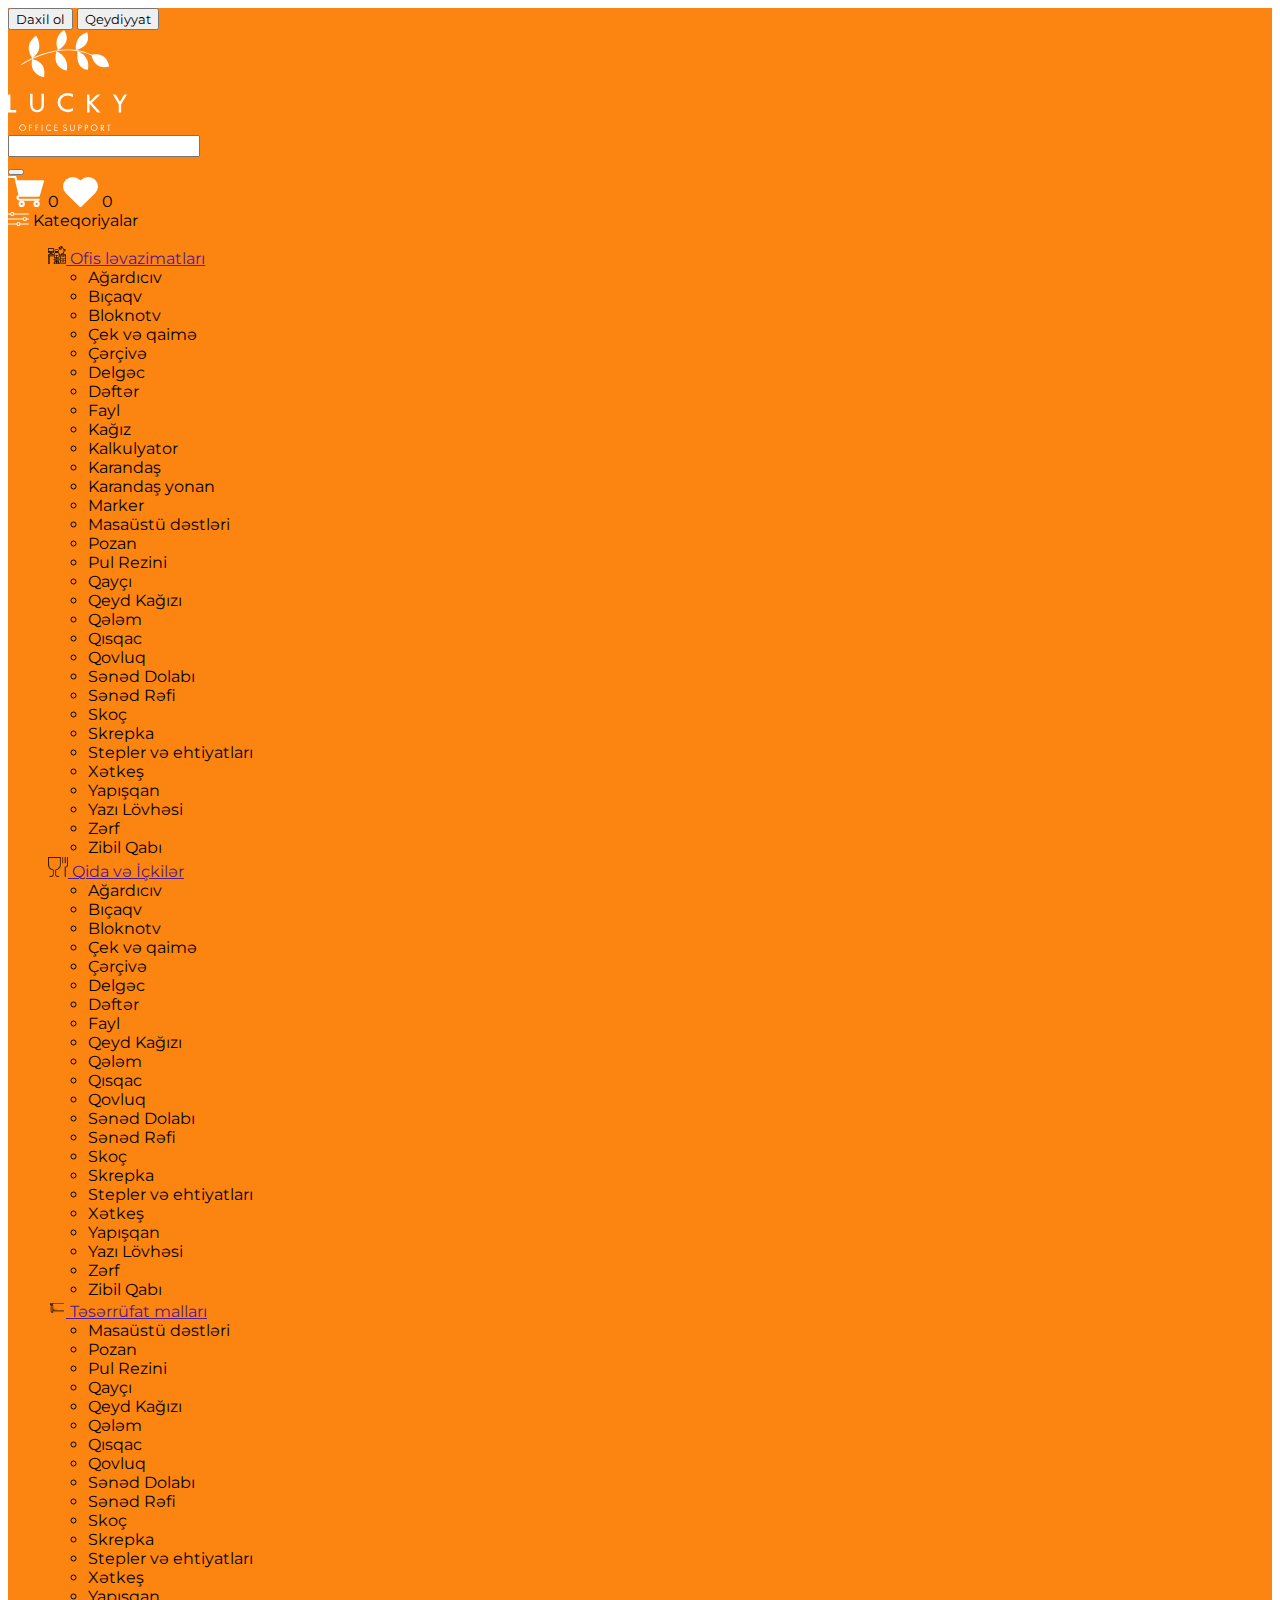
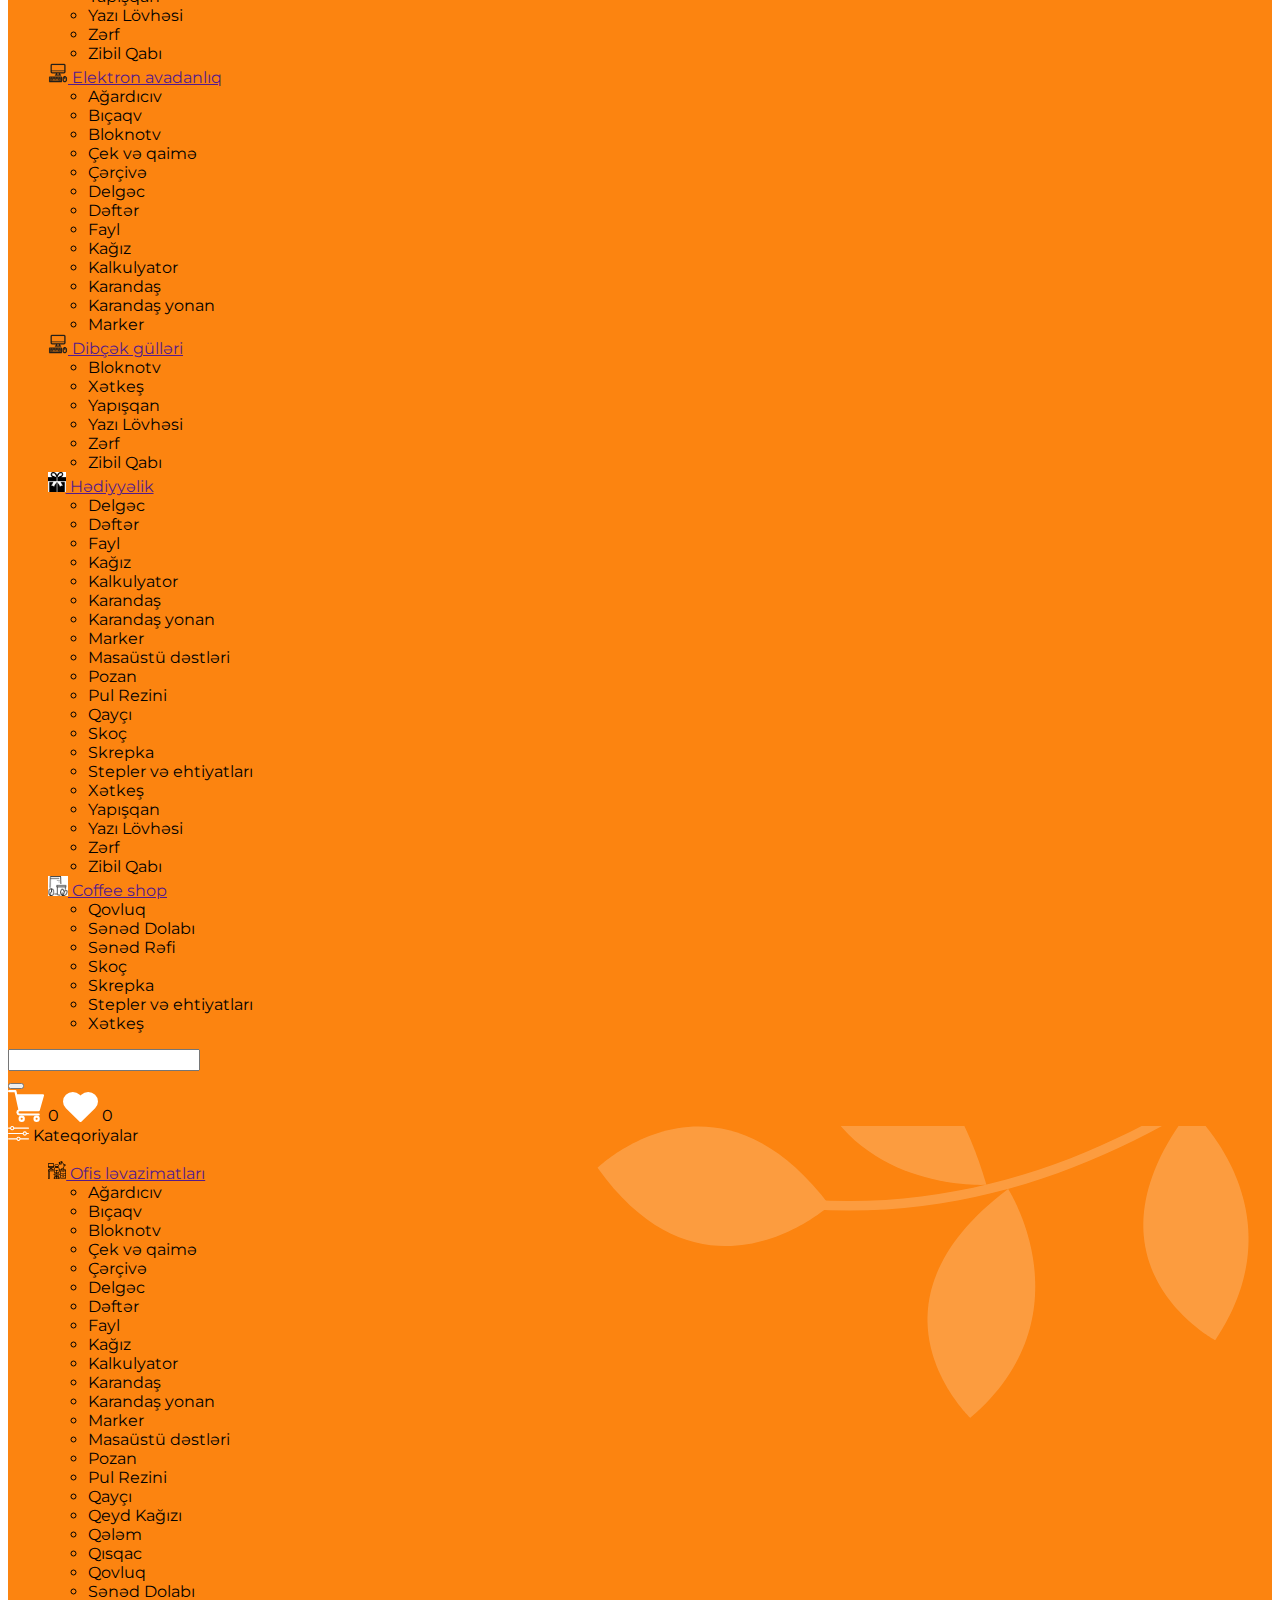
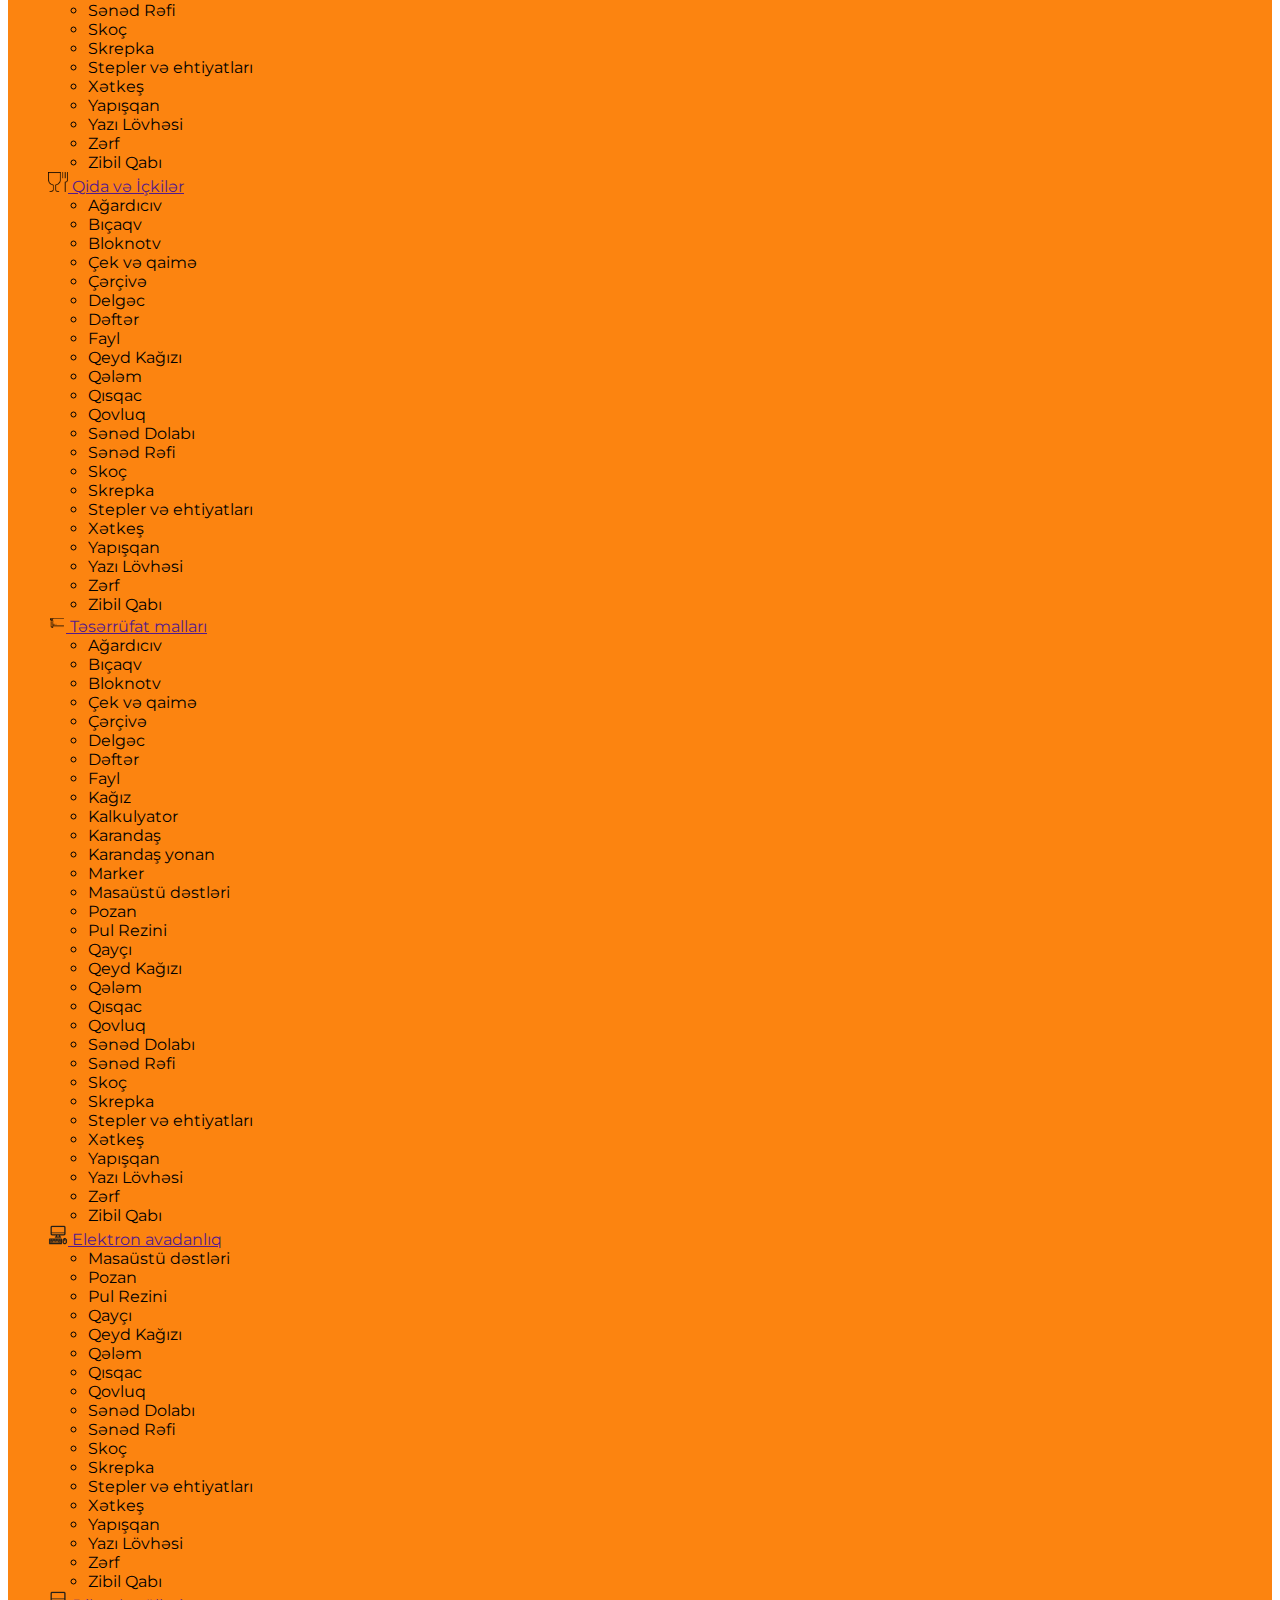
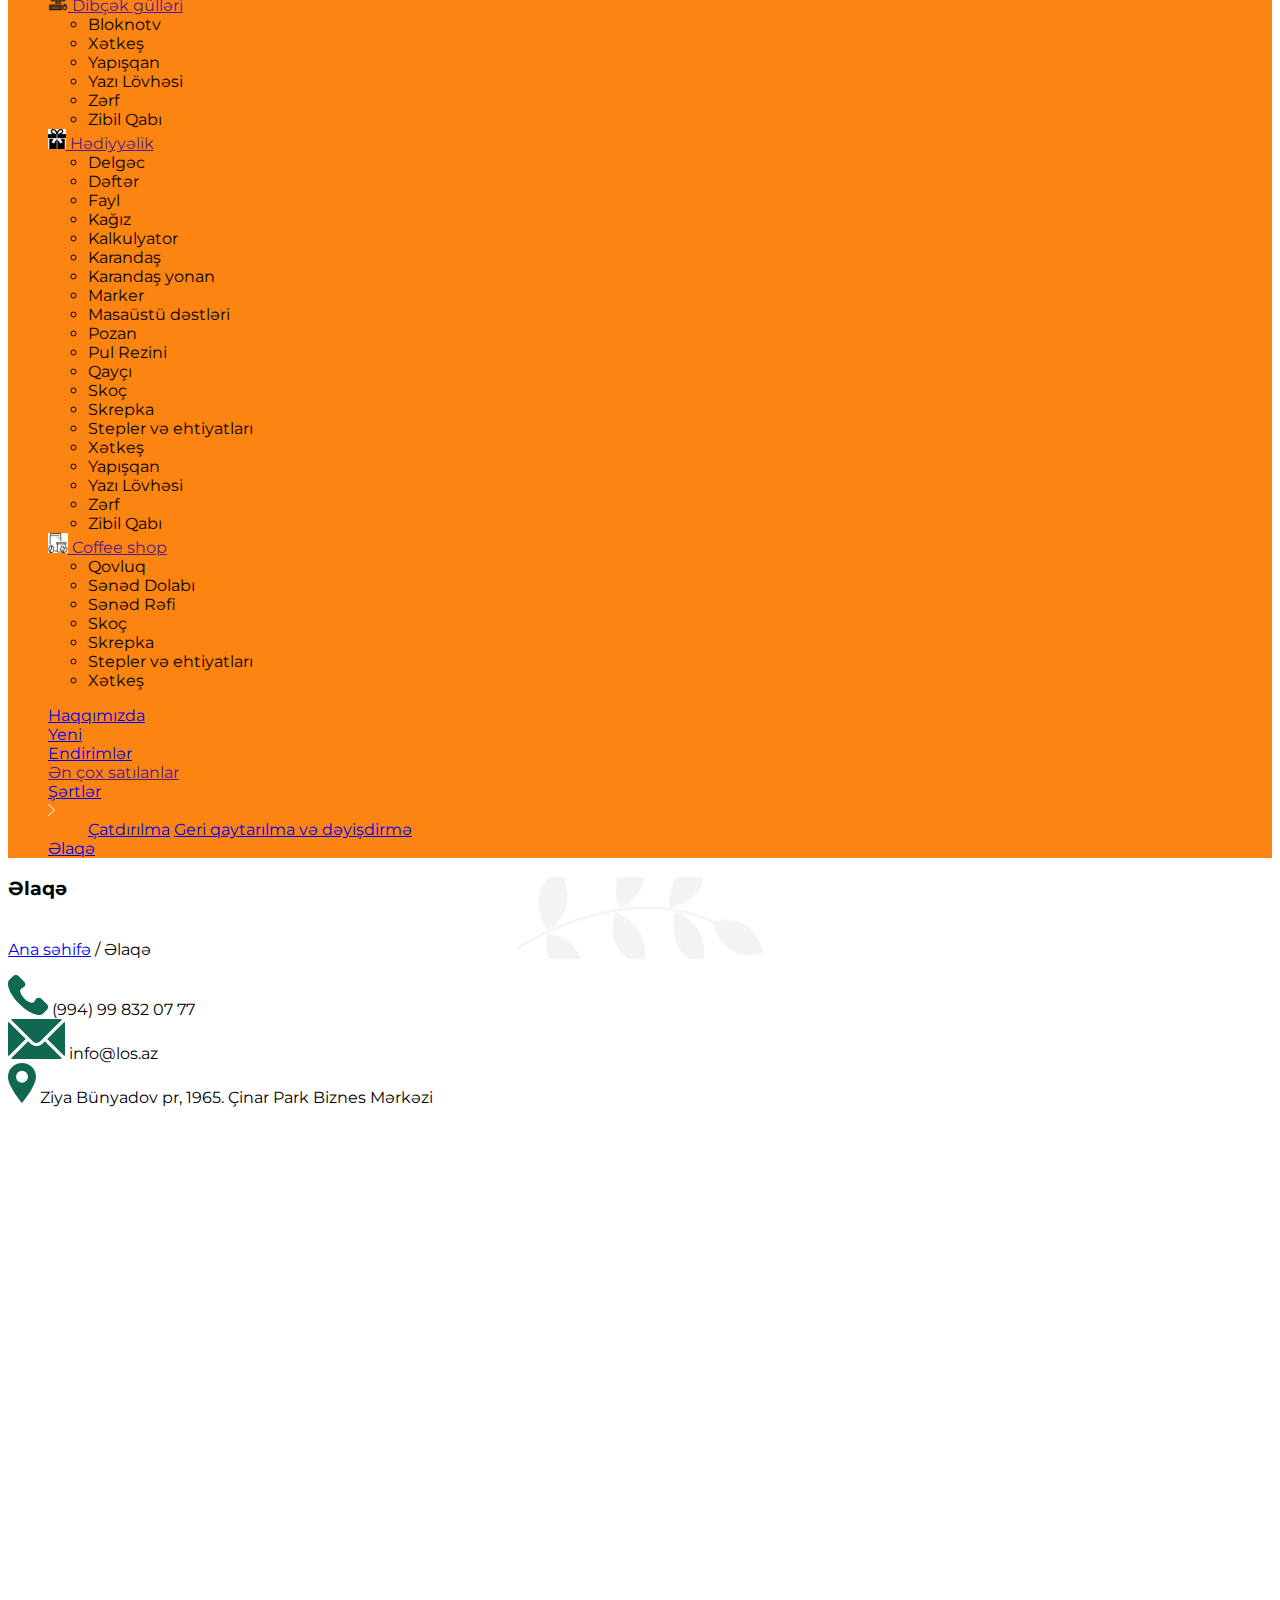
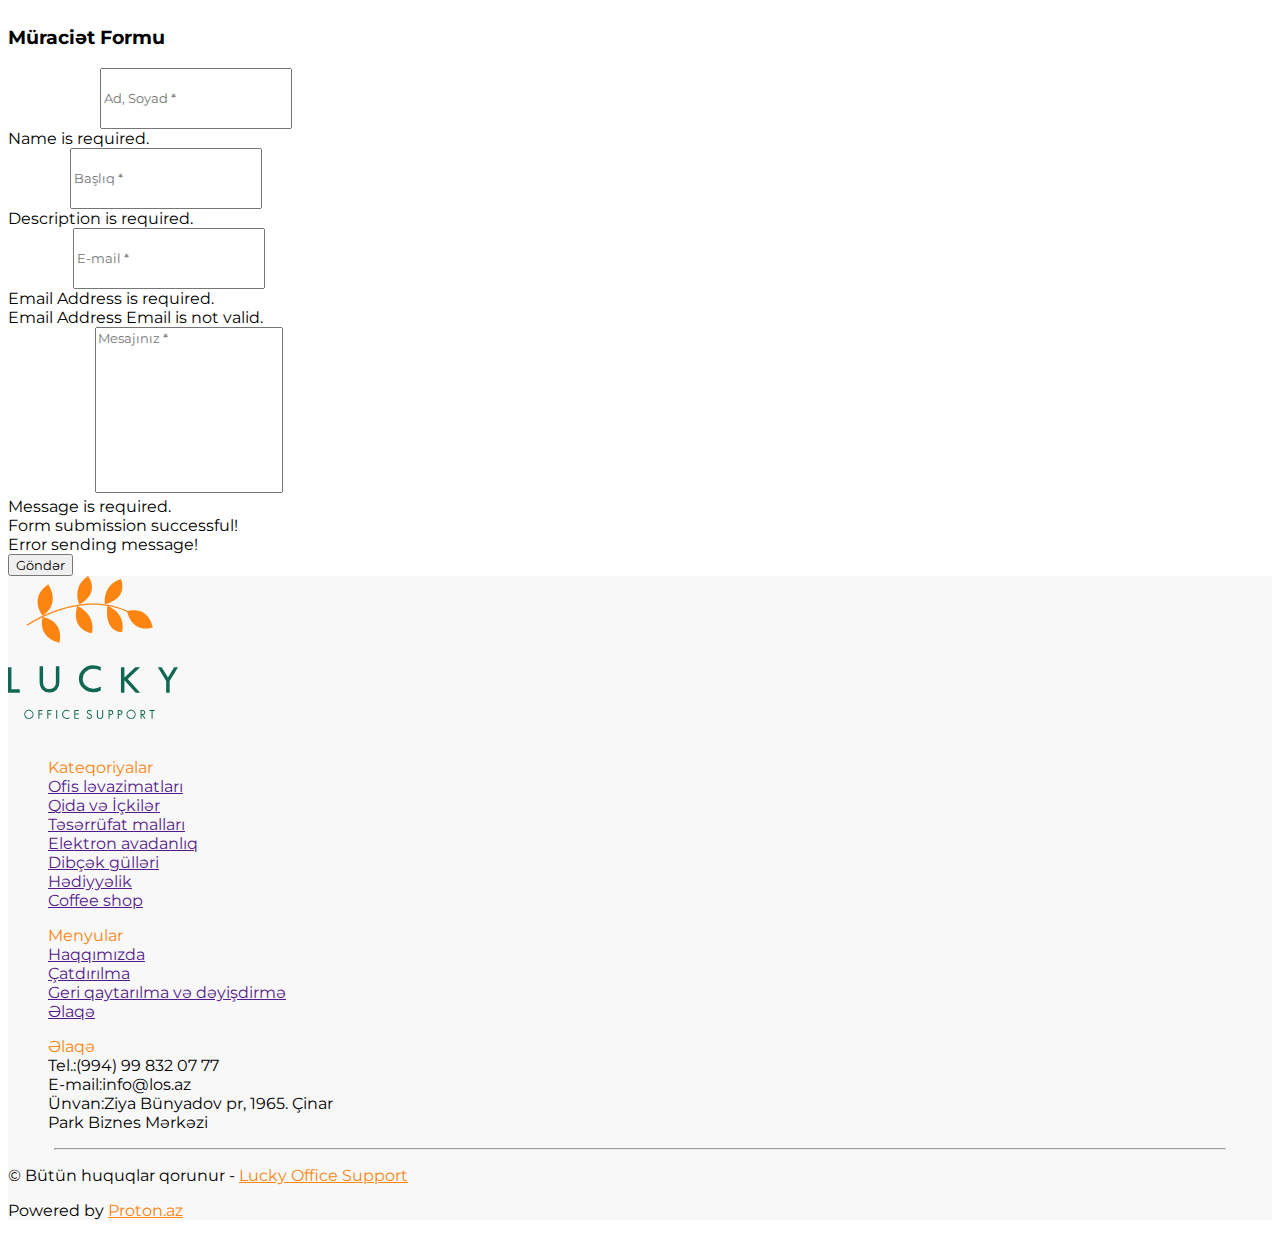
<file: elaqe.html>
<!DOCTYPE html>
<html lang="en">

<head>
    <meta charset="UTF-8">
    <meta http-equiv="X-UA-Compatible" content="IE=edge">
    <meta name="viewport" content="width=device-width, initial-scale=1.0">
    <title>About us Page</title>
    <link rel="stylesheet" href="css/style.css">
    <link href="https://cdn.jsdelivr.net/npm/bootstrap@5.0.2/dist/css/bootstrap.min.css" rel="stylesheet"
        integrity="sha384-EVSTQN3/azprG1Anm3QDgpJLIm9Nao0Yz1ztcQTwFspd3yD65VohhpuuCOmLASjC" crossorigin="anonymous">
    <link rel="stylesheet" href="https://cdnjs.cloudflare.com/ajax/libs/font-awesome/6.1.1/css/all.min.css"
        integrity="sha512-KfkfwYDsLkIlwQp6LFnl8zNdLGxu9YAA1QvwINks4PhcElQSvqcyVLLD9aMhXd13uQjoXtEKNosOWaZqXgel0g=="
        crossorigin="anonymous" referrerpolicy="no-referrer" />
    <link rel="stylesheet" href="https://unpkg.com/swiper/swiper-bundle.min.css" />
</head>

<body>
    <header>
        <div class="container">
            <div class="pt-2 d-flex justify-content-end">
                <button class="me-2 rounded bg-transparent border border-white text-white">Daxil ol</button> <button
                    class="rounded bg-white text-dark border border-white">Qeydiyyat</button>
            </div>
            <div class="row align-items-center justify-content-between py-3">
                <div class="col-lg-2">
                    <a href="index.html"><img src="img/images/logo/logo-header.svg" alt="header-logo"></a>
                </div>
                <form class="col-lg-6 d-flex input-group-btn">
                    <input
                        class=" border-2 shadow-none rounded-start bg-transparent border border-white border-end-0 w-75 p-2 text-white"
                        type="text" name="text" id="" placeholder="Axtar" />
                    <div class="input-group-btn">
                        <button
                            class="bg-transparent text-white border border-white px-3 border-start-0 rounded-end p-2 border-2 shadow-none">
                            <i class="fa-solid fa-magnifying-glass"></i>
                        </button>
                    </div>
                </form>
                <div class="col-lg-2 d-flex justify-content-end">
                    <a href="sebet.html"><img class="mx-2" src="img/images/general/cart.svg" alt=""></a>
                    <span class="h-25 translate-middle badge rounded-pill bg-danger addValue">
                        0
                    </span>
                    <a href="likes.html"><img src="img/images/general/heart.svg" alt=""></a>
                    <span class="h-25 translate-middle badge rounded-pill bg-danger likes">
                        0
                    </span>
                </div>
            </div>
        </div>
        <div class="d-flex position-fixed top-0 end-0 start-0 col-12 align-items-center d-none gap-5 justify-content-start"
            style="background-color: #fc8410; z-index: 2;">
            <div class="category bg-success text-center py-3 col-lg-4 text-white">
                <img src="img/images/icon/category.svg" alt=""> Kateqoriyalar
                <ul type="none" class="tab-menus d-none row gy-3 position-absolute bg-white w-25 mt-3 text-start py-2"
                    style="z-index: 100; left: 124px;">
                    <li data-id="1"><a class="text-decoration-none text-dark" href=""><img src="img/office.svg" alt=""
                                style="max-width: 20px; max-height: 20px;">
                            Ofis ləvazimatları</a>
                        <ul class="d-none flex-wrap gy-5 gap-3 position-absolute bg-white py-2" data-number="7">
                            <li><a class="text-decoration-none text-dark">Ağardıcıv</a></li>
                            <li><a class="text-decoration-none text-dark">Bıçaqv</a></li>
                            <li><a class="text-decoration-none text-dark">Bloknotv</a></li>
                            <li><a class="text-decoration-none text-dark">Çek və qaimə</a></li>
                            <li><a class="text-decoration-none text-dark">Çərçivə</a></li>
                            <li><a class="text-decoration-none text-dark">Delgəc</a></li>
                            <li><a class="text-decoration-none text-dark">Dəftər</a></li>
                            <li><a class="text-decoration-none text-dark">Fayl</a></li>
                            <li><a class="text-decoration-none text-dark">Kağız</a></li>
                            <li><a class="text-decoration-none text-dark">Kalkulyator</a></li>
                            <li><a class="text-decoration-none text-dark">Karandaş</a></li>
                            <li><a class="text-decoration-none text-dark">Karandaş yonan</a></li>
                            <li><a class="text-decoration-none text-dark">Marker</a></li>
                            <li><a class="text-decoration-none text-dark">Masaüstü dəstləri</a></li>
                            <li><a class="text-decoration-none text-dark">Pozan</a></li>
                            <li><a class="text-decoration-none text-dark">Pul Rezini</a></li>
                            <li><a class="text-decoration-none text-dark">Qayçı</a></li>
                            <li><a class="text-decoration-none text-dark">Qeyd Kağızı</a></li>
                            <li><a class="text-decoration-none text-dark">Qələm</a></li>
                            <li><a class="text-decoration-none text-dark">Qısqac</a></li>
                            <li><a class="text-decoration-none text-dark">Qovluq</a></li>
                            <li><a class="text-decoration-none text-dark">Sənəd Dolabı</a></li>
                            <li><a class="text-decoration-none text-dark">Sənəd Rəfi</a></li>
                            <li><a class="text-decoration-none text-dark">Skoç</a></li>
                            <li><a class="text-decoration-none text-dark">Skrepka</a></li>
                            <li><a class="text-decoration-none text-dark">Stepler və ehtiyatları</a></li>
                            <li><a class="text-decoration-none text-dark">Xətkeş</a></li>
                            <li><a class="text-decoration-none text-dark">Yapışqan</a></li>
                            <li><a class="text-decoration-none text-dark">Yazı Lövhəsi</a></li>
                            <li><a class="text-decoration-none text-dark">Zərf</a></li>
                            <li><a class="text-decoration-none text-dark">Zibil Qabı</a></li>
                        </ul>
                    </li>
                    <li data-id="2"><a class="text-decoration-none text-dark" href=""> <img src="img/qida.png" alt=""
                                style="max-width: 20px; max-height: 20px;">
                            Qida və İçkilər</a>
                        <ul class="d-none flex-wrap gy-5 gap-3 position-absolute bg-white py-2" data-number="7">
                            <li><a class="text-decoration-none text-dark">Ağardıcıv</a></li>
                            <li><a class="text-decoration-none text-dark">Bıçaqv</a></li>
                            <li><a class="text-decoration-none text-dark">Bloknotv</a></li>
                            <li><a class="text-decoration-none text-dark">Çek və qaimə</a></li>
                            <li><a class="text-decoration-none text-dark">Çərçivə</a></li>
                            <li><a class="text-decoration-none text-dark">Delgəc</a></li>
                            <li><a class="text-decoration-none text-dark">Dəftər</a></li>
                            <li><a class="text-decoration-none text-dark">Fayl</a></li>

                            <li><a class="text-decoration-none text-dark">Qeyd Kağızı</a></li>
                            <li><a class="text-decoration-none text-dark">Qələm</a></li>
                            <li><a class="text-decoration-none text-dark">Qısqac</a></li>
                            <li><a class="text-decoration-none text-dark">Qovluq</a></li>
                            <li><a class="text-decoration-none text-dark">Sənəd Dolabı</a></li>
                            <li><a class="text-decoration-none text-dark">Sənəd Rəfi</a></li>
                            <li><a class="text-decoration-none text-dark">Skoç</a></li>
                            <li><a class="text-decoration-none text-dark">Skrepka</a></li>
                            <li><a class="text-decoration-none text-dark">Stepler və ehtiyatları</a></li>
                            <li><a class="text-decoration-none text-dark">Xətkeş</a></li>
                            <li><a class="text-decoration-none text-dark">Yapışqan</a></li>
                            <li><a class="text-decoration-none text-dark">Yazı Lövhəsi</a></li>
                            <li><a class="text-decoration-none text-dark">Zərf</a></li>
                            <li><a class="text-decoration-none text-dark">Zibil Qabı</a></li>
                        </ul>
                    </li>
                    <li data-id="3"><a class="text-decoration-none text-dark" href=""><img src="img/teserrufat.png"
                                alt="" style="max-width: 20px; max-height: 20px;"> Təsərrüfat malları</a>
                        <ul class="d-none flex-wrap gy-5 gap-3 position-absolute bg-white py-2" data-number="7">

                            <li><a class="text-decoration-none text-dark">Masaüstü dəstləri</a></li>
                            <li><a class="text-decoration-none text-dark">Pozan</a></li>
                            <li><a class="text-decoration-none text-dark">Pul Rezini</a></li>
                            <li><a class="text-decoration-none text-dark">Qayçı</a></li>
                            <li><a class="text-decoration-none text-dark">Qeyd Kağızı</a></li>
                            <li><a class="text-decoration-none text-dark">Qələm</a></li>
                            <li><a class="text-decoration-none text-dark">Qısqac</a></li>
                            <li><a class="text-decoration-none text-dark">Qovluq</a></li>
                            <li><a class="text-decoration-none text-dark">Sənəd Dolabı</a></li>
                            <li><a class="text-decoration-none text-dark">Sənəd Rəfi</a></li>
                            <li><a class="text-decoration-none text-dark">Skoç</a></li>
                            <li><a class="text-decoration-none text-dark">Skrepka</a></li>
                            <li><a class="text-decoration-none text-dark">Stepler və ehtiyatları</a></li>
                            <li><a class="text-decoration-none text-dark">Xətkeş</a></li>
                            <li><a class="text-decoration-none text-dark">Yapışqan</a></li>
                            <li><a class="text-decoration-none text-dark">Yazı Lövhəsi</a></li>
                            <li><a class="text-decoration-none text-dark">Zərf</a></li>
                            <li><a class="text-decoration-none text-dark">Zibil Qabı</a></li>
                        </ul>
                    </li>
                    <li data-id="4"><a class="text-decoration-none text-dark" href=""><img src="img/elektron.webp"
                                alt="" style="max-width: 20px; max-height: 20px;"> Elektron avadanlıq</a>
                        <ul class="d-none flex-wrap gy-5 gap-3 position-absolute bg-white py-2" data-number="7">
                            <li><a class="text-decoration-none text-dark">Ağardıcıv</a></li>
                            <li><a class="text-decoration-none text-dark">Bıçaqv</a></li>
                            <li><a class="text-decoration-none text-dark">Bloknotv</a></li>
                            <li><a class="text-decoration-none text-dark">Çek və qaimə</a></li>
                            <li><a class="text-decoration-none text-dark">Çərçivə</a></li>
                            <li><a class="text-decoration-none text-dark">Delgəc</a></li>
                            <li><a class="text-decoration-none text-dark">Dəftər</a></li>
                            <li><a class="text-decoration-none text-dark">Fayl</a></li>
                            <li><a class="text-decoration-none text-dark">Kağız</a></li>
                            <li><a class="text-decoration-none text-dark">Kalkulyator</a></li>
                            <li><a class="text-decoration-none text-dark">Karandaş</a></li>
                            <li><a class="text-decoration-none text-dark">Karandaş yonan</a></li>
                            <li><a class="text-decoration-none text-dark">Marker</a></li>


                        </ul>
                    </li>
                    <li data-id="5"><a class="text-decoration-none text-dark" href=""><img src="img/elektron.webp"
                                alt="" style="max-width: 20px; max-height: 20px;">
                            Dibçək gülləri</a>
                        <ul class="d-none flex-wrap gy-5 gap-3 position-absolute bg-white py-2" data-number="7">

                            <li><a class="text-decoration-none text-dark">Bloknotv</a></li>

                            <li><a class="text-decoration-none text-dark">Xətkeş</a></li>
                            <li><a class="text-decoration-none text-dark">Yapışqan</a></li>
                            <li><a class="text-decoration-none text-dark">Yazı Lövhəsi</a></li>
                            <li><a class="text-decoration-none text-dark">Zərf</a></li>
                            <li><a class="text-decoration-none text-dark">Zibil Qabı</a></li>
                        </ul>
                    </li>
                    <li data-id="6"><a class="text-decoration-none text-dark" href=""><img src="img/hediyye.jpg" alt=""
                                style="max-width: 20px; max-height: 20px;">
                            Hədiyyəlik</a>
                        <ul class="d-none flex-wrap gy-5 gap-3 position-absolute bg-white py-2" data-number="7">

                            <li><a class="text-decoration-none text-dark">Delgəc</a></li>
                            <li><a class="text-decoration-none text-dark">Dəftər</a></li>
                            <li><a class="text-decoration-none text-dark">Fayl</a></li>
                            <li><a class="text-decoration-none text-dark">Kağız</a></li>
                            <li><a class="text-decoration-none text-dark">Kalkulyator</a></li>
                            <li><a class="text-decoration-none text-dark">Karandaş</a></li>
                            <li><a class="text-decoration-none text-dark">Karandaş yonan</a></li>
                            <li><a class="text-decoration-none text-dark">Marker</a></li>
                            <li><a class="text-decoration-none text-dark">Masaüstü dəstləri</a></li>
                            <li><a class="text-decoration-none text-dark">Pozan</a></li>
                            <li><a class="text-decoration-none text-dark">Pul Rezini</a></li>
                            <li><a class="text-decoration-none text-dark">Qayçı</a></li>

                            <li><a class="text-decoration-none text-dark">Skoç</a></li>
                            <li><a class="text-decoration-none text-dark">Skrepka</a></li>
                            <li><a class="text-decoration-none text-dark">Stepler və ehtiyatları</a></li>
                            <li><a class="text-decoration-none text-dark">Xətkeş</a></li>
                            <li><a class="text-decoration-none text-dark">Yapışqan</a></li>
                            <li><a class="text-decoration-none text-dark">Yazı Lövhəsi</a></li>
                            <li><a class="text-decoration-none text-dark">Zərf</a></li>
                            <li><a class="text-decoration-none text-dark">Zibil Qabı</a></li>
                        </ul>
                    </li>
                    <li data-id="7"><a class="text-decoration-none text-dark" href=""><img src="img/coffe.png" alt=""
                                style="max-width: 20px; max-height: 20px;">
                            Coffee shop</a>
                        <ul class="d-none flex-wrap gy-5 gap-3 position-absolute bg-white py-2" data-number="7">

                            <li><a class="text-decoration-none text-dark">Qovluq</a></li>
                            <li><a class="text-decoration-none text-dark">Sənəd Dolabı</a></li>
                            <li><a class="text-decoration-none text-dark">Sənəd Rəfi</a></li>
                            <li><a class="text-decoration-none text-dark">Skoç</a></li>
                            <li><a class="text-decoration-none text-dark">Skrepka</a></li>
                            <li><a class="text-decoration-none text-dark">Stepler və ehtiyatları</a></li>
                            <li><a class="text-decoration-none text-dark">Xətkeş</a></li>

                        </ul>
                    </li>
                </ul>
            </div>
            <form class="mx-3 col-lg-4 d-flex input-group-btn h-25">
                <input
                    class="shadow-none rounded-start bg-transparent border border-2 border-white border-end-0 w-100 p-2 text-white"
                    type="text" name="text" id="" placeholder="Axtar" />
                <div class="input-group-btn">
                    <button
                        class="bg-transparent text-white border border-white px-3 border-start-0 rounded-end py-2 border-2 shadow-none">
                        <i class="fa-solid fa-magnifying-glass"></i>
                    </button>
                </div>
            </form>
            <div class="col-lg-2 d-flex justify-content-end">
                <a href="sebet.html"><img class="mx-2" src="img/images/general/cart.svg" alt=""></a>
                <span class="h-25 translate-middle badge rounded-pill bg-danger addValue">
                    0
                </span>
                <a href="likes.html"><img src="img/images/general/heart.svg" alt=""></a>
                <span class="h-25 translate-middle badge rounded-pill bg-danger likes">
                    0
                </span>
            </div>
        </div>
        <div class="row w-100">
            <div class="category bg-success text-center py-3 col-lg-4 text-white">
                <img src="img/images/icon/category.svg" alt=""> Kateqoriyalar
                <ul type="none"
                    class="h-50 tab-menus d-none row gy-3 position-absolute bg-white w-25 mt-3 text-start py-2"
                    style="z-index: 100; left: 124px;">
                    <li data-id="1"><a class="text-decoration-none text-dark" href=""><img src="img/office.svg" alt=""
                                style="max-width: 20px; max-height: 20px;">
                            Ofis ləvazimatları</a>
                        <ul class="d-none flex-wrap gy-5 gap-3 position-absolute bg-white py-2 mt-3" data-number="7">
                            <li><a class="text-decoration-none text-dark">Ağardıcıv</a></li>
                            <li><a class="text-decoration-none text-dark">Bıçaqv</a></li>
                            <li><a class="text-decoration-none text-dark">Bloknotv</a></li>
                            <li><a class="text-decoration-none text-dark">Çek və qaimə</a></li>
                            <li><a class="text-decoration-none text-dark">Çərçivə</a></li>
                            <li><a class="text-decoration-none text-dark">Delgəc</a></li>
                            <li><a class="text-decoration-none text-dark">Dəftər</a></li>
                            <li><a class="text-decoration-none text-dark">Fayl</a></li>
                            <li><a class="text-decoration-none text-dark">Kağız</a></li>
                            <li><a class="text-decoration-none text-dark">Kalkulyator</a></li>
                            <li><a class="text-decoration-none text-dark">Karandaş</a></li>
                            <li><a class="text-decoration-none text-dark">Karandaş yonan</a></li>
                            <li><a class="text-decoration-none text-dark">Marker</a></li>
                            <li><a class="text-decoration-none text-dark">Masaüstü dəstləri</a></li>
                            <li><a class="text-decoration-none text-dark">Pozan</a></li>
                            <li><a class="text-decoration-none text-dark">Pul Rezini</a></li>
                            <li><a class="text-decoration-none text-dark">Qayçı</a></li>
                            <li><a class="text-decoration-none text-dark">Qeyd Kağızı</a></li>
                            <li><a class="text-decoration-none text-dark">Qələm</a></li>
                            <li><a class="text-decoration-none text-dark">Qısqac</a></li>
                            <li><a class="text-decoration-none text-dark">Qovluq</a></li>
                            <li><a class="text-decoration-none text-dark">Sənəd Dolabı</a></li>
                            <li><a class="text-decoration-none text-dark">Sənəd Rəfi</a></li>
                            <li><a class="text-decoration-none text-dark">Skoç</a></li>
                            <li><a class="text-decoration-none text-dark">Skrepka</a></li>
                            <li><a class="text-decoration-none text-dark">Stepler və ehtiyatları</a></li>
                            <li><a class="text-decoration-none text-dark">Xətkeş</a></li>
                            <li><a class="text-decoration-none text-dark">Yapışqan</a></li>
                            <li><a class="text-decoration-none text-dark">Yazı Lövhəsi</a></li>
                            <li><a class="text-decoration-none text-dark">Zərf</a></li>
                            <li><a class="text-decoration-none text-dark">Zibil Qabı</a></li>
                        </ul>
                    </li>
                    <li data-id="2"><a class="text-decoration-none text-dark" href=""> <img src="img/qida.png" alt=""
                                style="max-width: 20px; max-height: 20px;">
                            Qida və İçkilər</a>
                        <ul class="d-none flex-wrap gy-5 gap-3 position-absolute bg-white py-2" data-number="7">
                            <li><a class="text-decoration-none text-dark">Ağardıcıv</a></li>
                            <li><a class="text-decoration-none text-dark">Bıçaqv</a></li>
                            <li><a class="text-decoration-none text-dark">Bloknotv</a></li>
                            <li><a class="text-decoration-none text-dark">Çek və qaimə</a></li>
                            <li><a class="text-decoration-none text-dark">Çərçivə</a></li>
                            <li><a class="text-decoration-none text-dark">Delgəc</a></li>
                            <li><a class="text-decoration-none text-dark">Dəftər</a></li>
                            <li><a class="text-decoration-none text-dark">Fayl</a></li>

                            <li><a class="text-decoration-none text-dark">Qeyd Kağızı</a></li>
                            <li><a class="text-decoration-none text-dark">Qələm</a></li>
                            <li><a class="text-decoration-none text-dark">Qısqac</a></li>
                            <li><a class="text-decoration-none text-dark">Qovluq</a></li>
                            <li><a class="text-decoration-none text-dark">Sənəd Dolabı</a></li>
                            <li><a class="text-decoration-none text-dark">Sənəd Rəfi</a></li>
                            <li><a class="text-decoration-none text-dark">Skoç</a></li>
                            <li><a class="text-decoration-none text-dark">Skrepka</a></li>
                            <li><a class="text-decoration-none text-dark">Stepler və ehtiyatları</a></li>
                            <li><a class="text-decoration-none text-dark">Xətkeş</a></li>
                            <li><a class="text-decoration-none text-dark">Yapışqan</a></li>
                            <li><a class="text-decoration-none text-dark">Yazı Lövhəsi</a></li>
                            <li><a class="text-decoration-none text-dark">Zərf</a></li>
                            <li><a class="text-decoration-none text-dark">Zibil Qabı</a></li>
                        </ul>
                    </li>
                    <li data-id="3"><a class="text-decoration-none text-dark" href=""><img src="img/teserrufat.png"
                                alt="" style="max-width: 20px; max-height: 20px;"> Təsərrüfat malları</a>
                        <ul class="d-none flex-wrap gy-5 gap-3 position-absolute bg-white w-75 mt-3 py-2"
                            data-number="7">
                            <li><a class="text-decoration-none text-dark">Ağardıcıv</a></li>
                            <li><a class="text-decoration-none text-dark">Bıçaqv</a></li>
                            <li><a class="text-decoration-none text-dark">Bloknotv</a></li>
                            <li><a class="text-decoration-none text-dark">Çek və qaimə</a></li>
                            <li><a class="text-decoration-none text-dark">Çərçivə</a></li>
                            <li><a class="text-decoration-none text-dark">Delgəc</a></li>
                            <li><a class="text-decoration-none text-dark">Dəftər</a></li>
                            <li><a class="text-decoration-none text-dark">Fayl</a></li>
                            <li><a class="text-decoration-none text-dark">Kağız</a></li>
                            <li><a class="text-decoration-none text-dark">Kalkulyator</a></li>
                            <li><a class="text-decoration-none text-dark">Karandaş</a></li>
                            <li><a class="text-decoration-none text-dark">Karandaş yonan</a></li>
                            <li><a class="text-decoration-none text-dark">Marker</a></li>
                            <li><a class="text-decoration-none text-dark">Masaüstü dəstləri</a></li>
                            <li><a class="text-decoration-none text-dark">Pozan</a></li>
                            <li><a class="text-decoration-none text-dark">Pul Rezini</a></li>
                            <li><a class="text-decoration-none text-dark">Qayçı</a></li>
                            <li><a class="text-decoration-none text-dark">Qeyd Kağızı</a></li>
                            <li><a class="text-decoration-none text-dark">Qələm</a></li>
                            <li><a class="text-decoration-none text-dark">Qısqac</a></li>
                            <li><a class="text-decoration-none text-dark">Qovluq</a></li>
                            <li><a class="text-decoration-none text-dark">Sənəd Dolabı</a></li>
                            <li><a class="text-decoration-none text-dark">Sənəd Rəfi</a></li>
                            <li><a class="text-decoration-none text-dark">Skoç</a></li>
                            <li><a class="text-decoration-none text-dark">Skrepka</a></li>
                            <li><a class="text-decoration-none text-dark">Stepler və ehtiyatları</a></li>
                            <li><a class="text-decoration-none text-dark">Xətkeş</a></li>
                            <li><a class="text-decoration-none text-dark">Yapışqan</a></li>
                            <li><a class="text-decoration-none text-dark">Yazı Lövhəsi</a></li>
                            <li><a class="text-decoration-none text-dark">Zərf</a></li>
                            <li><a class="text-decoration-none text-dark">Zibil Qabı</a></li>
                        </ul>
                    </li>
                    <li data-id="4"><a class="text-decoration-none text-dark" href=""><img src="img/elektron.webp"
                                alt="" style="max-width: 20px; max-height: 20px;"> Elektron avadanlıq</a>
                        <ul class="d-none flex-wrap gy-5 gap-3 position-absolute bg-white py-2" data-number="7">

                            <li><a class="text-decoration-none text-dark">Masaüstü dəstləri</a></li>
                            <li><a class="text-decoration-none text-dark">Pozan</a></li>
                            <li><a class="text-decoration-none text-dark">Pul Rezini</a></li>
                            <li><a class="text-decoration-none text-dark">Qayçı</a></li>
                            <li><a class="text-decoration-none text-dark">Qeyd Kağızı</a></li>
                            <li><a class="text-decoration-none text-dark">Qələm</a></li>
                            <li><a class="text-decoration-none text-dark">Qısqac</a></li>
                            <li><a class="text-decoration-none text-dark">Qovluq</a></li>
                            <li><a class="text-decoration-none text-dark">Sənəd Dolabı</a></li>
                            <li><a class="text-decoration-none text-dark">Sənəd Rəfi</a></li>
                            <li><a class="text-decoration-none text-dark">Skoç</a></li>
                            <li><a class="text-decoration-none text-dark">Skrepka</a></li>
                            <li><a class="text-decoration-none text-dark">Stepler və ehtiyatları</a></li>
                            <li><a class="text-decoration-none text-dark">Xətkeş</a></li>
                            <li><a class="text-decoration-none text-dark">Yapışqan</a></li>
                            <li><a class="text-decoration-none text-dark">Yazı Lövhəsi</a></li>
                            <li><a class="text-decoration-none text-dark">Zərf</a></li>
                            <li><a class="text-decoration-none text-dark">Zibil Qabı</a></li>
                        </ul>
                    </li>
                    <li data-id="5"><a class="text-decoration-none text-dark" href=""><img src="img/elektron.webp"
                                alt="" style="max-width: 20px; max-height: 20px;">
                            Dibçək gülləri</a>
                        <ul class="d-none flex-wrap gy-5 gap-3 position-absolute bg-white py-2" data-number="7">

                            <li><a class="text-decoration-none text-dark">Bloknotv</a></li>

                            <li><a class="text-decoration-none text-dark">Xətkeş</a></li>
                            <li><a class="text-decoration-none text-dark">Yapışqan</a></li>
                            <li><a class="text-decoration-none text-dark">Yazı Lövhəsi</a></li>
                            <li><a class="text-decoration-none text-dark">Zərf</a></li>
                            <li><a class="text-decoration-none text-dark">Zibil Qabı</a></li>
                        </ul>
                    </li>
                    <li data-id="6"><a class="text-decoration-none text-dark" href=""><img src="img/hediyye.jpg" alt=""
                                style="max-width: 20px; max-height: 20px;">
                            Hədiyyəlik</a>
                        <ul class="d-none flex-wrap gy-5 gap-3 position-absolute bg-white py-2" data-number="7">

                            <li><a class="text-decoration-none text-dark">Delgəc</a></li>
                            <li><a class="text-decoration-none text-dark">Dəftər</a></li>
                            <li><a class="text-decoration-none text-dark">Fayl</a></li>
                            <li><a class="text-decoration-none text-dark">Kağız</a></li>
                            <li><a class="text-decoration-none text-dark">Kalkulyator</a></li>
                            <li><a class="text-decoration-none text-dark">Karandaş</a></li>
                            <li><a class="text-decoration-none text-dark">Karandaş yonan</a></li>
                            <li><a class="text-decoration-none text-dark">Marker</a></li>
                            <li><a class="text-decoration-none text-dark">Masaüstü dəstləri</a></li>
                            <li><a class="text-decoration-none text-dark">Pozan</a></li>
                            <li><a class="text-decoration-none text-dark">Pul Rezini</a></li>
                            <li><a class="text-decoration-none text-dark">Qayçı</a></li>

                            <li><a class="text-decoration-none text-dark">Skoç</a></li>
                            <li><a class="text-decoration-none text-dark">Skrepka</a></li>
                            <li><a class="text-decoration-none text-dark">Stepler və ehtiyatları</a></li>
                            <li><a class="text-decoration-none text-dark">Xətkeş</a></li>
                            <li><a class="text-decoration-none text-dark">Yapışqan</a></li>
                            <li><a class="text-decoration-none text-dark">Yazı Lövhəsi</a></li>
                            <li><a class="text-decoration-none text-dark">Zərf</a></li>
                            <li><a class="text-decoration-none text-dark">Zibil Qabı</a></li>
                        </ul>
                    </li>
                    <li data-id="7"><a class="text-decoration-none text-dark" href=""><img src="img/coffe.png" alt=""
                                style="max-width: 20px; max-height: 20px;">
                            Coffee shop</a>
                        <ul class="d-none flex-wrap gy-5 gap-3 position-absolute bg-white py-2" data-number="7">

                            <li><a class="text-decoration-none text-dark">Qovluq</a></li>
                            <li><a class="text-decoration-none text-dark">Sənəd Dolabı</a></li>
                            <li><a class="text-decoration-none text-dark">Sənəd Rəfi</a></li>
                            <li><a class="text-decoration-none text-dark">Skoç</a></li>
                            <li><a class="text-decoration-none text-dark">Skrepka</a></li>
                            <li><a class="text-decoration-none text-dark">Stepler və ehtiyatları</a></li>
                            <li><a class="text-decoration-none text-dark">Xətkeş</a></li>

                        </ul>
                    </li>
                </ul>
                <!-- <ul class="d-flex flex-wrap gy-3 position-absolute bg-white w-75 mt-3 py-2">
                    <a class="text-decoration-none text-dark">Ağardıcıv</a>
                    <a class="text-decoration-none text-dark">Bıçaqv</a>
                    <a class="text-decoration-none text-dark">Bloknotv</a>
                    <a class="text-decoration-none text-dark">Çek və qaimə</a>
                    <a class="text-decoration-none text-dark">Çərçivə</a>
                    <a class="text-decoration-none text-dark">Delgəc</a>
                    <a class="text-decoration-none text-dark">Dəftər</a>
                    <a class="text-decoration-none text-dark">Fayl</a>
                    <a class="text-decoration-none text-dark">Kağız</a>
                    <a class="text-decoration-none text-dark">Kalkulyator</a>
                    <a class="text-decoration-none text-dark">Karandaş</a>
                    <a class="text-decoration-none text-dark">Karandaş yonan</a>
                    <a class="text-decoration-none text-dark">Marker</a>
                    <a class="text-decoration-none text-dark">Masaüstü dəstləri</a>
                    <a class="text-decoration-none text-dark">Pozan</a>
                    <a class="text-decoration-none text-dark">Pul Rezini</a>
                    <a class="text-decoration-none text-dark">Qayçı</a>
                    <a class="text-decoration-none text-dark">Qeyd Kağızı</a>
                    <a class="text-decoration-none text-dark">Qələm</a>
                    <a class="text-decoration-none text-dark">Qısqac</a>
                    <a class="text-decoration-none text-dark">Qovluq</a>
                    <a class="text-decoration-none text-dark">Sənəd Dolabı</a>
                    <a class="text-decoration-none text-dark">Sənəd Rəfi</a>
                    <a class="text-decoration-none text-dark">Skoç</a>
                    <a class="text-decoration-none text-dark">Skrepka</a>
                    <a class="text-decoration-none text-dark">Stepler və ehtiyatları</a>
                    <a class="text-decoration-none text-dark">Xətkeş</a>
                    <a class="text-decoration-none text-dark">Yapışqan</a>
                    <a class="text-decoration-none text-dark">Yazı Lövhəsi</a>
                    <a class="text-decoration-none text-dark">Zərf</a>
                    <a class="text-decoration-none text-dark">Zibil Qabı</a>
                </ul> -->
            </div>
            <div class="col-lg-6 pt-3">
                <ul type="none" class="d-flex text-direction-row gap-5">
                    <li><a class="text-decoration-none text-white" href="haqqimizda.html">Haqqımızda</a></li>
                    <li><a class="text-decoration-none text-white" href="yeni-mehsullar1.html">Yeni</a></li>
                    <li><a class="text-decoration-none text-white" href="endirim1.html">Endirimlər</a></li>
                    <li><a class="text-decoration-none text-white" href="">Ən çox satılanlar</a></li>
                    <li class="dropdown"><a class="text-decoration-none text-white d-flex gap-1" href="#">Şərtlər <div
                                class="conditions"> <img src="img/arrow-right.svg" alt=""></div></a>
                        <ul class="position-absolute bg-white d-none p-1" type="none" style="left: -50px;">
                            <a class="dropdown-item" href="catdirilma.html">Çatdırılma</a>
                            <a class="dropdown-item" href="deyisdirme.html">Geri qaytarılma və dəyişdirmə</a>
                        </ul>
                    </li>

                    <li><a class="text-decoration-none text-white" href="elaqe.html">Əlaqə</a></li>
                </ul>
            </div>
        </div>
    </header>

    <section class="elaqe mb-5">
        <div class="container">
            <div class="about-header">
                <h3 class="text-center pt-5 mt-1 fw-bold">Əlaqə</h3>
                <div class="d-flex justify-content-center my-3">
                    <div class="my-line bg-success rounded"></div>
                </div>
                <p class="text-center">
                    <a href="index.html" class="text-decoration-none text-dark">Ana səhifə</a> / Əlaqə
                </p>
            </div>
            <div class="d-flex gap-4 mb-5">
                <div
                    class="col-lg-4 bg-white shadow p-4 d-flex flex-column align-items-center gap-3 text-center rounded">
                    <img src="img/contact-tel.svg" alt="" height="40px">
                    (994) 99 832 07 77
                </div>
                <div class="col-lg-4 shadow p-4 d-flex flex-column align-items-center gap-3 text-center rounded">
                    <img src="img/contact-email.svg" alt="" height="40px">
                    info@los.az
                </div>
                <div class="col-lg-4 shadow p-4 d-flex flex-column align-items-center gap-3 text-center rounded">
                    <img src="img/contact-location.svg" alt="" height="40px">
                    Ziya Bünyadov pr, 1965. Çinar Park Biznes Mərkəzi
                </div>
            </div>
            <div class="row">
                <div class="col-lg-6">
                    <div class="mapouter">
                        <div class="gmap_canvas"><iframe width="600" height="500" id="gmap_canvas"
                                src="https://www.google.com/maps/embed?pb=!1m18!1m12!1m3!1d3039.416174197902!2d49.866269715394665!3d40.37746797936963!2m3!1f0!2f0!3f0!3m2!1i1024!2i768!4f13.1!3m3!1m2!1s0x0%3A0x0!2zNDDCsDIyJzM4LjkiTiA0OcKwNTInMDYuNSJF!5e0!3m2!1sen!2s!4v1619439490481!5m2!1sen!2s"
                                frameborder="0" scrolling="no" marginheight="0" marginwidth="0"></iframe><a
                                href="https://123movies-to.org">123 movies</a><br>
                            <style>
                                .mapouter {
                                    position: relative;
                                    text-align: right;
                                    height: 500px;
                                    width: 600px;
                                }
                            </style><a href="https://www.embedgooglemap.net">google map link for website</a>
                            <style>
                                .gmap_canvas {
                                    overflow: hidden;
                                    background: none !important;
                                    height: 500px;
                                    width: 600px;
                                }
                            </style>
                        </div>
                    </div>
                </div>
                <div class="col-lg-6">
                    <form id="contactForm" data-sb-form-api-token="API_TOKEN">
                        <h3 class="text-center">Müraciət Formu</h3>
                        <div class="mb-3">
                            <label class="form-label" for="name">Ad, Soyad *</label>
                            <input class="form-control" id="name" type="text" placeholder="Ad, Soyad *"
                                data-sb-validations="required" required />
                            <div class="invalid-feedback" data-sb-feedback="name:required">Name is required.</div>
                        </div>
                        <div class="mb-3">
                            <label class="form-label" for="name">Başlıq *</label>
                            <input class="form-control" id="name" type="text" placeholder="Başlıq *"
                                data-sb-validations="required" required />
                            <div class="invalid-feedback" data-sb-feedback="name:required">Description is required.
                            </div>
                        </div>
                        <div class="mb-3">
                            <label class="form-label" for="emailAddress">E-mail *</label>
                            <input class="form-control" id="emailAddress" type="email" placeholder="E-mail *"
                                data-sb-validations="required, email" required />
                            <div class="invalid-feedback" data-sb-feedback="emailAddress:required">Email Address is
                                required.</div>
                            <div class="invalid-feedback" data-sb-feedback="emailAddress:email">Email Address Email is
                                not valid.</div>
                        </div>
                        <div class="mb-3">
                            <label class="form-label" for="message">Mesajınız *</label>
                            <textarea class="form-control" id="message" type="text" placeholder="Mesajınız *"
                                style="height: 10rem;resize: none;" data-sb-validations="required" required></textarea>
                            <div class="invalid-feedback" data-sb-feedback="message:required">Message is required.</div>
                        </div>
                        <div class="d-none" id="submitSuccessMessage">
                            <div class="text-center mb-3">Form submission successful!</div>
                        </div>
                        <div class="d-none" id="submitErrorMessage">
                            <div class="text-center text-danger mb-3">Error sending message!</div>
                        </div>
                        <div class="d-grid">
                            <button class="btn btn-success btn-lg disabled" id="submitButton"
                                type="submit">Göndər</button>
                        </div>
                    </form>
                </div>
            </div>
        </div>
    </section>
    <footer class="py-3">
        <div class="">
            <div class="row col-lg-12">
                <div class="col-lg-3 footer-logo text-center">
                    <a href="index.html"><img src="img/images/logo/logo-footer.svg" alt=""></a><br> <br>
                    <a class="me-3" href="#"><i
                            class="fa-brands fa-facebook-f bg-success text-white rounded-circle py-1 px-2"></i></a><a
                        href="#"><i class="fa-brands fa-instagram bg-success text-white rounded-circle p-1"></i></a>
                </div>
                <div class="col-lg-3">
                    <ul type="none">
                        <li class="text-decoration-underline" style="color: #fc8410;">Kateqoriyalar</li>
                        <li><a class="text-decoration-none text-dark" href="">
                                Ofis ləvazimatları</a></li>
                        <li><a class="text-decoration-none text-dark" href="">
                                Qida və İçkilər</a></li>
                        <li><a class="text-decoration-none text-dark" href="">Təsərrüfat malları</a></li>
                        <li><a class="text-decoration-none text-dark" href="">Elektron avadanlıq</a></li>
                        <li><a class="text-decoration-none text-dark" href="">
                                Dibçək gülləri</a></li>
                        <li><a class="text-decoration-none text-dark" href="">
                                Hədiyyəlik</a></li>
                        <li><a class="text-decoration-none text-dark" href="">
                                Coffee shop</a></li>
                    </ul>
                </div>
                <div class="col-lg-3">
                    <ul type="none">
                        <li class="text-decoration-underline" style="color: #fc8410;">Menyular</li>
                        <li><a class="text-decoration-none text-dark" href="">
                                Haqqımızda</a></li>
                        <li><a class="text-decoration-none text-dark" href="">
                                Çatdırılma</a></li>
                        <li><a class="text-decoration-none text-dark" href="">Geri qaytarılma və dəyişdirmə</a></li>
                        <li><a class="text-decoration-none text-dark" href="">Əlaqə</a></li>
                    </ul>
                </div>
                <div class="col-lg-3">
                    <ul type="none">
                        <li class="text-decoration-underline" style="color: #fc8410;">Əlaqə</li>
                        <li>Tel.:(994) 99 832 07 77</li>
                        <li>E-mail:info@los.az</li>
                        <li>Ünvan:Ziya Bünyadov pr, 1965. Çinar</li>
                        <li>Park Biznes Mərkəzi</li>
                    </ul>
                </div>
            </div>
            <div class="container-fluid d-flex justify-content-center">
                <hr style="width: 92.5%;">
            </div>
            <div class="row col-lg-12 justify-content-end">

                <div class="ms-5 ps-5 col-lg-9">
                    <p>© Bütün huquqlar qorunur - <a class="text-decoration-none" href="#" style="color: #fc8410;">Lucky
                            Office Support</a></p>
                </div>
                <div class="col-lg-2">
                    <p>Powered by <a class="text-decoration-none" href="#" style="color: #fc8410;">Proton.az</a></p>
                </div>
            </div>
        </div>
    </footer>
    <script src="https://cdn.jsdelivr.net/npm/@popperjs/core@2.9.2/dist/umd/popper.min.js"
        integrity="sha384-IQsoLXl5PILFhosVNubq5LC7Qb9DXgDA9i+tQ8Zj3iwWAwPtgFTxbJ8NT4GN1R8p"
        crossorigin="anonymous"></script>
    <script src="https://cdn.jsdelivr.net/npm/bootstrap@5.0.2/dist/js/bootstrap.min.js"
        integrity="sha384-cVKIPhGWiC2Al4u+LWgxfKTRIcfu0JTxR+EQDz/bgldoEyl4H0zUF0QKbrJ0EcQF"
        crossorigin="anonymous"></script>

    <script src="js/main.js"></script>
</body>

</html>
</file>
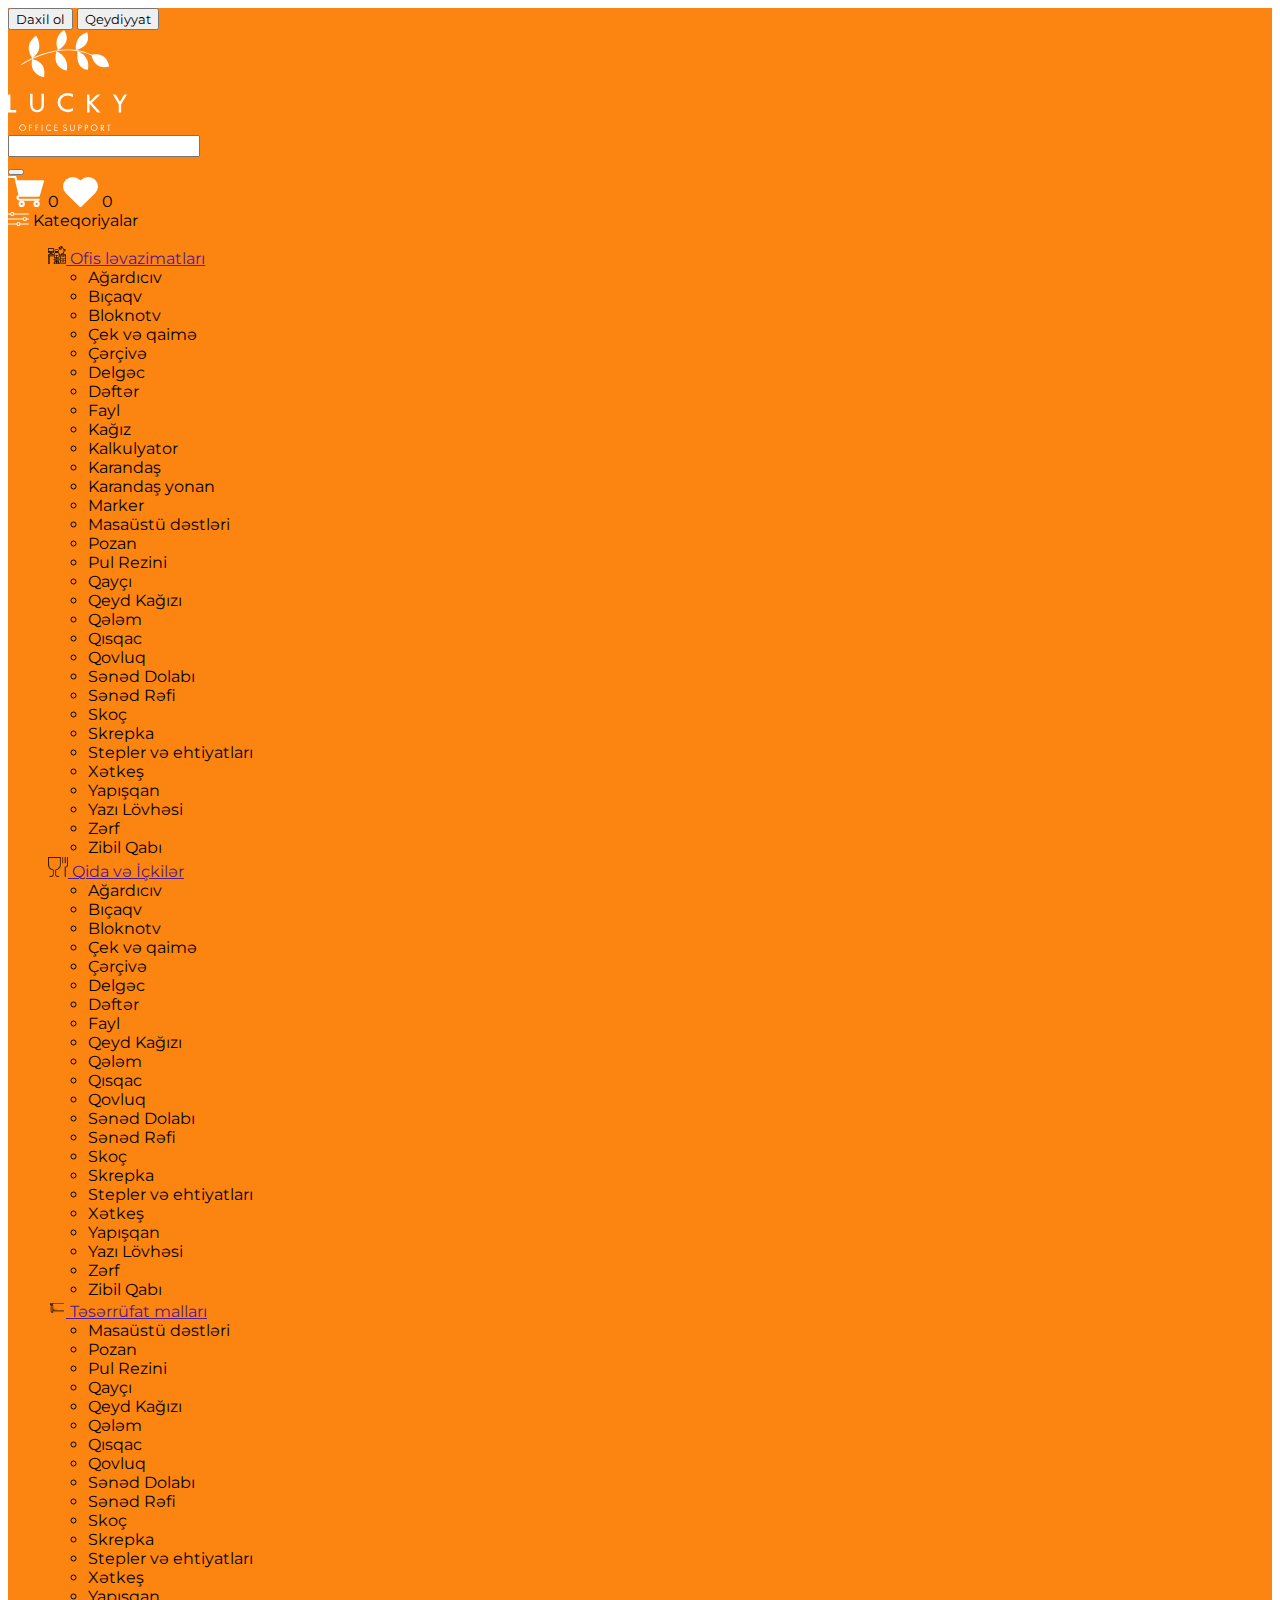
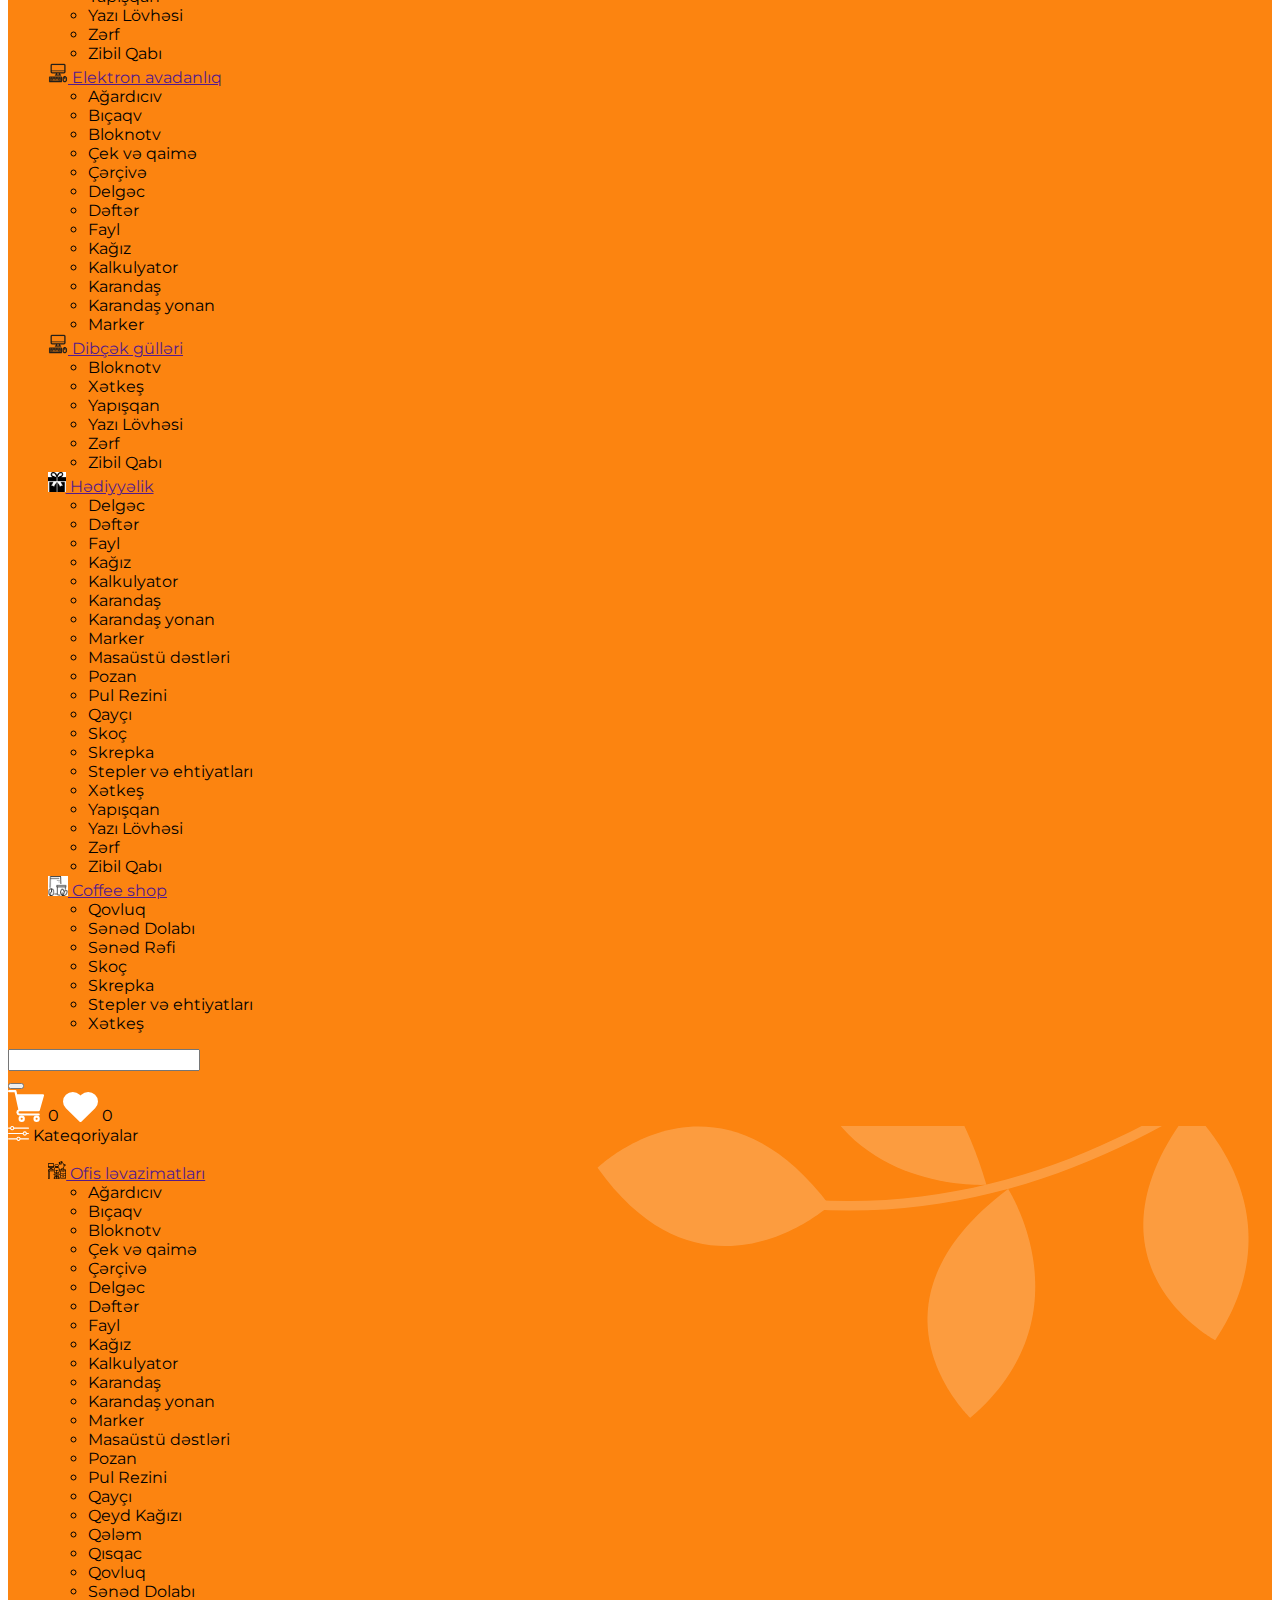
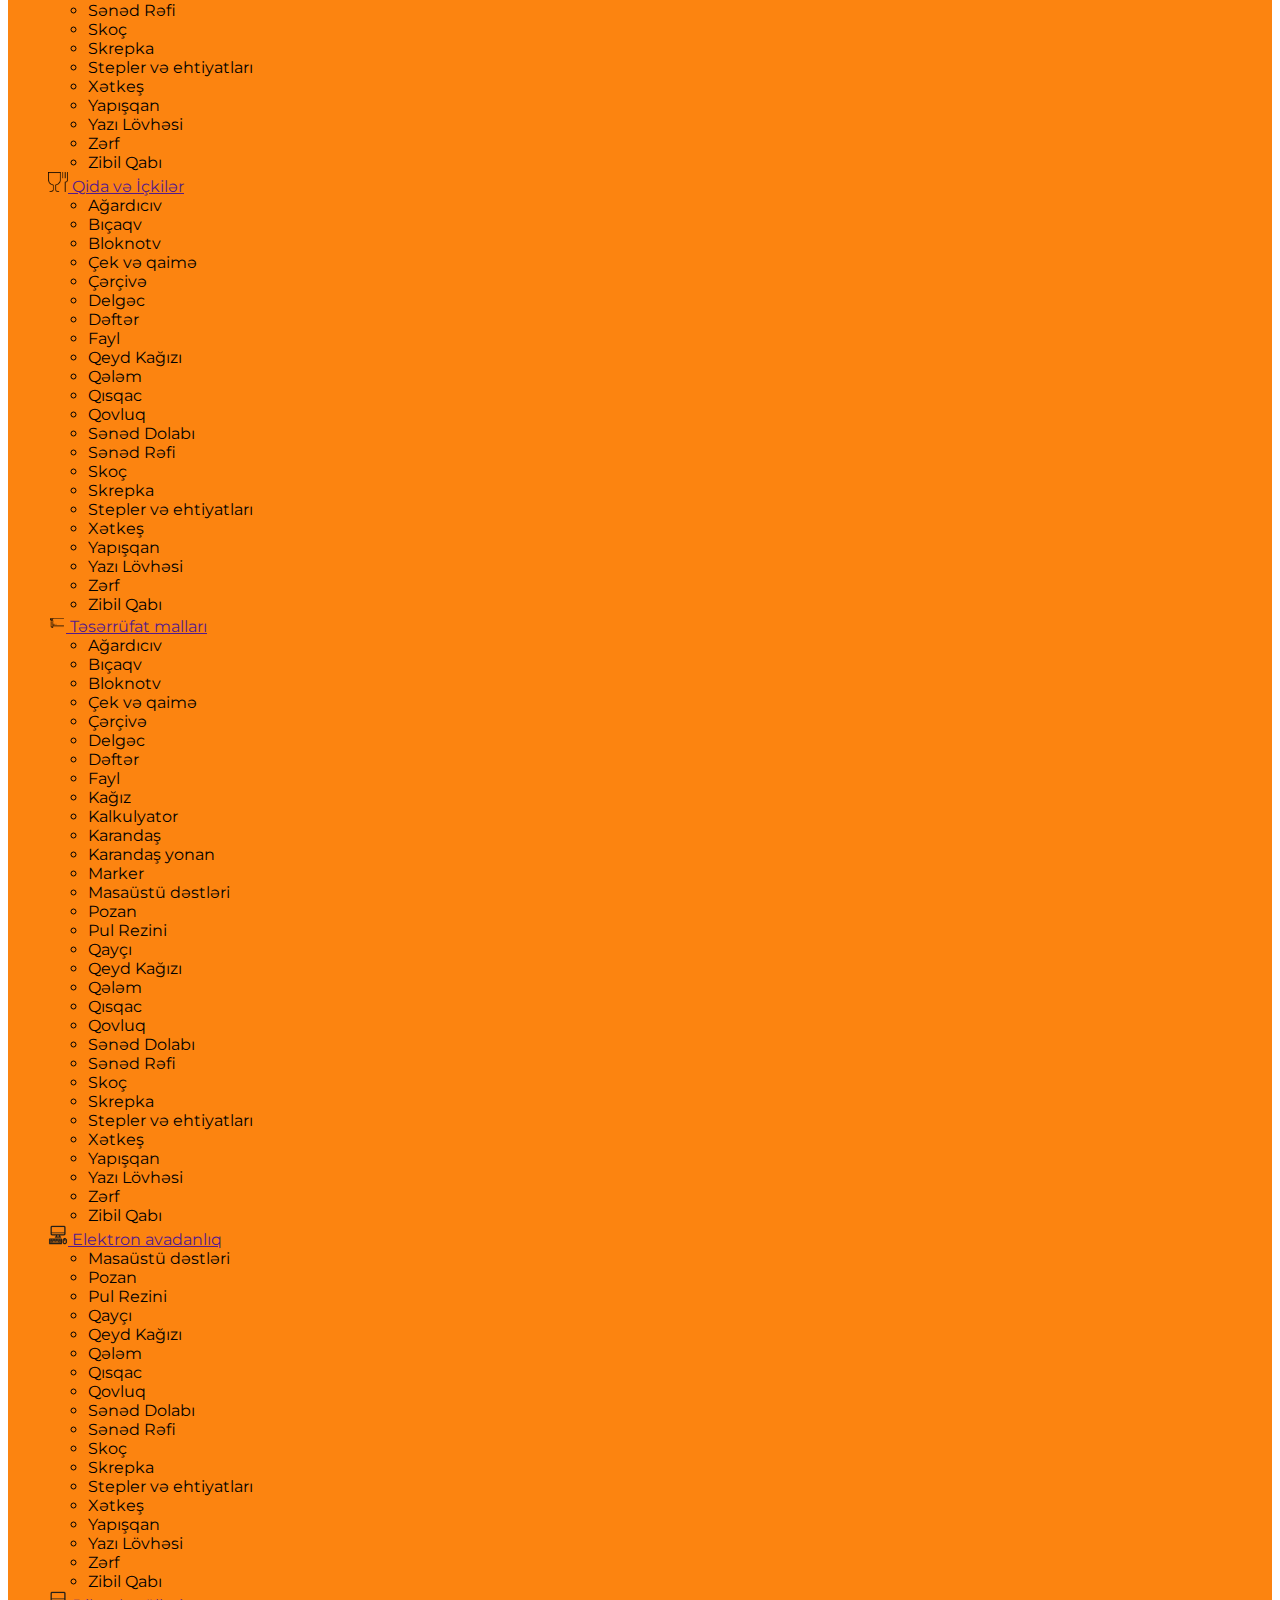
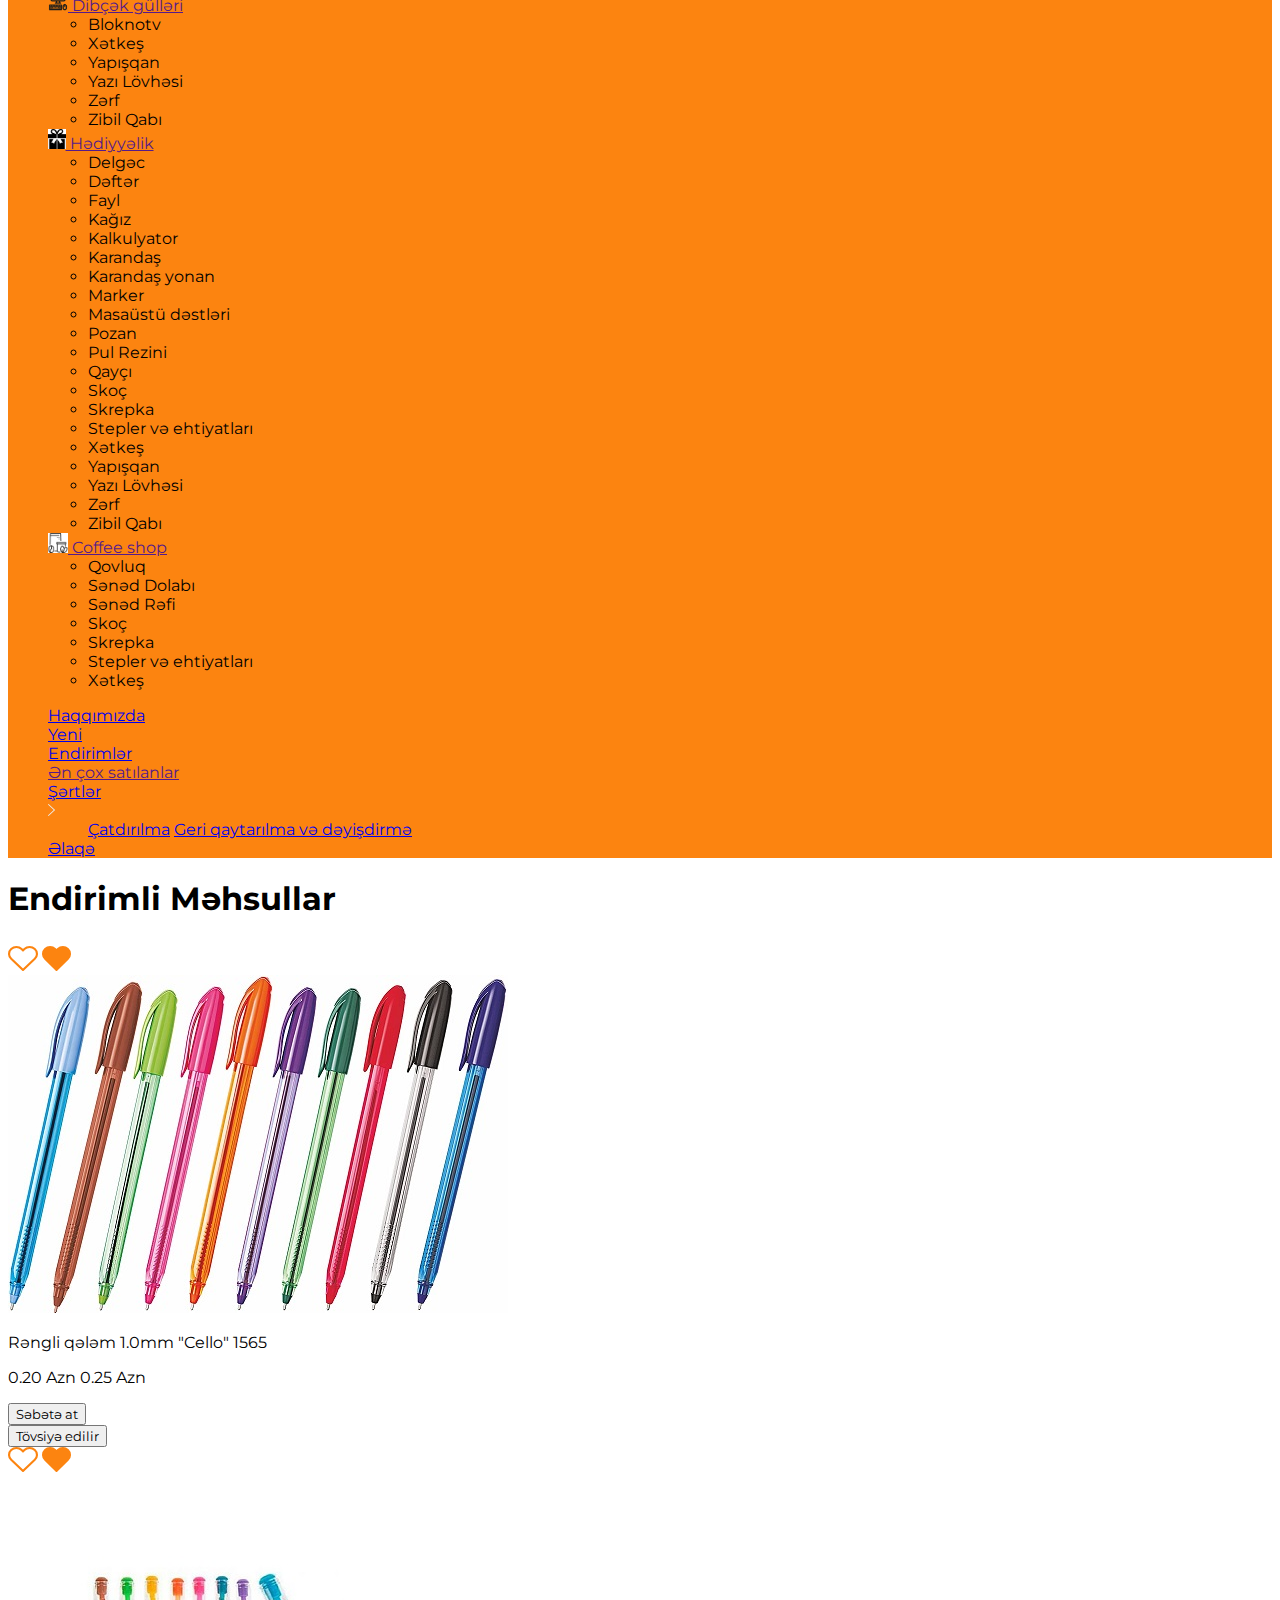
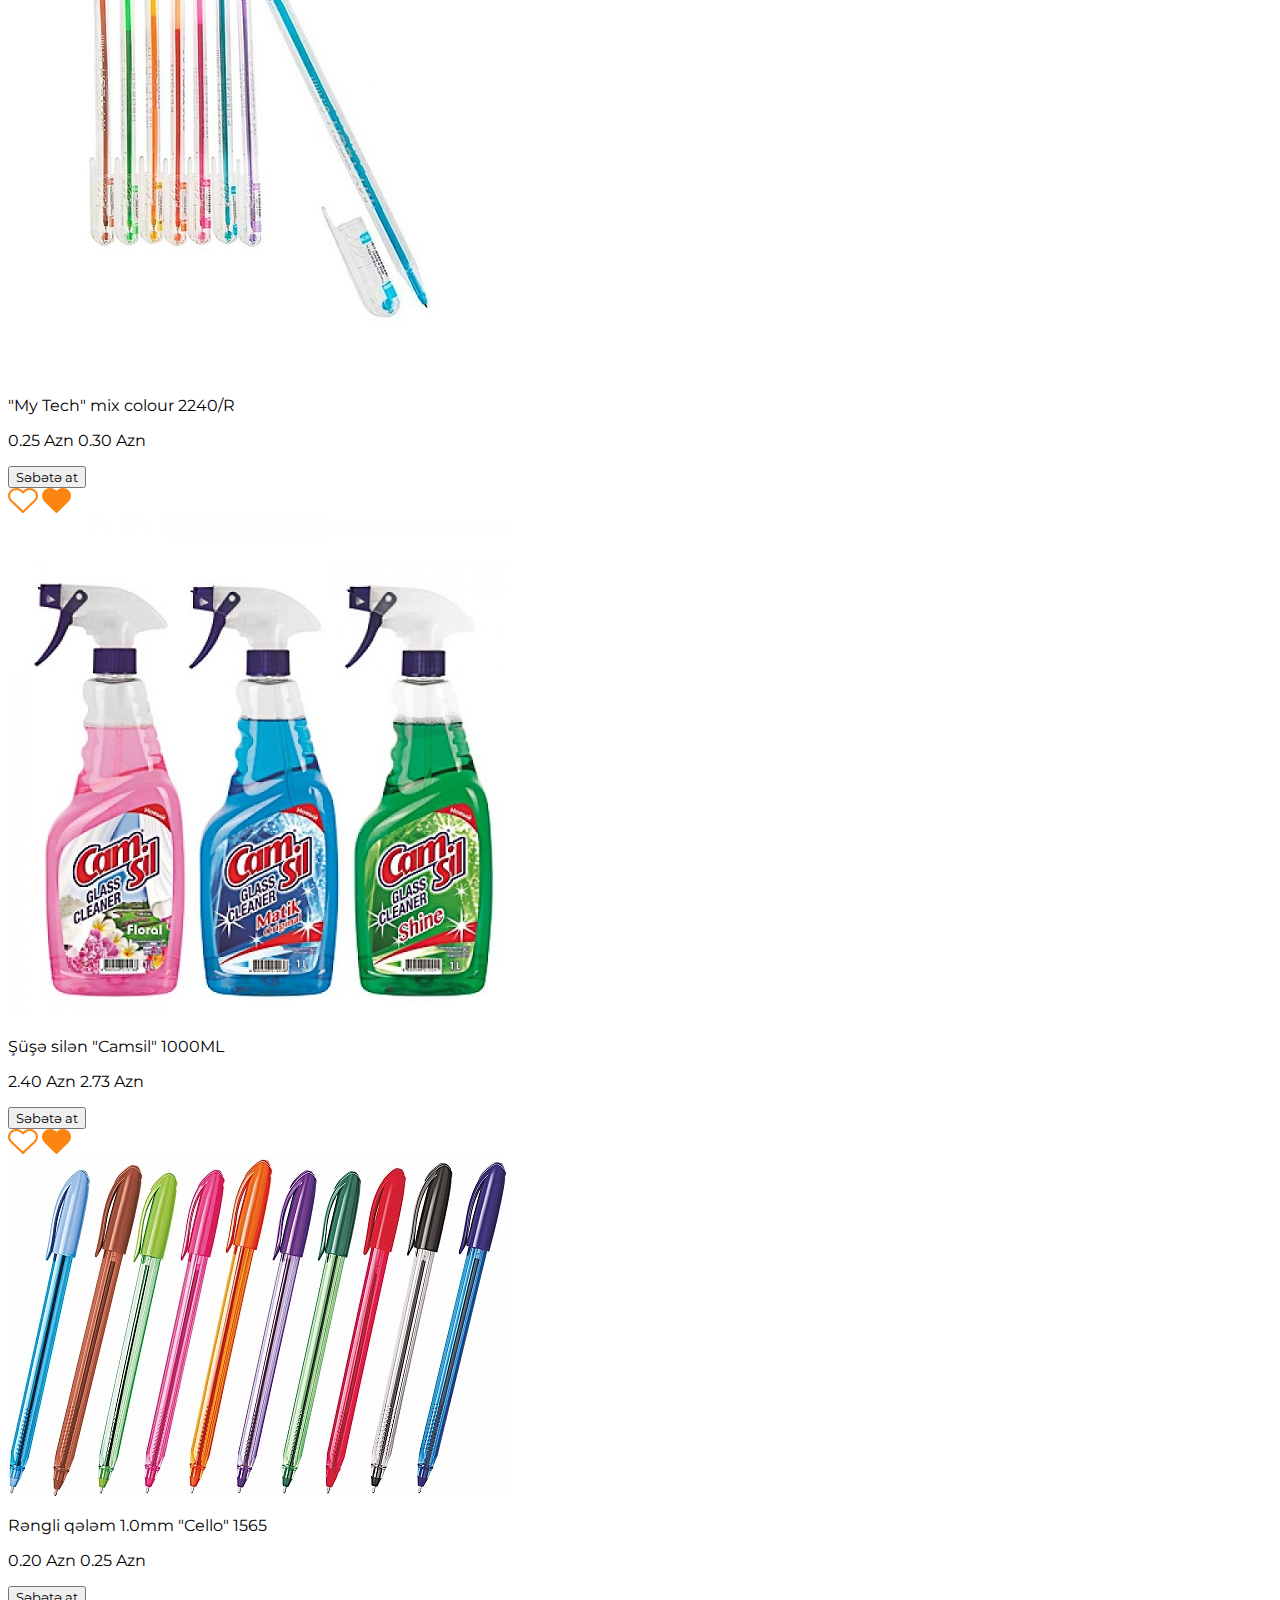
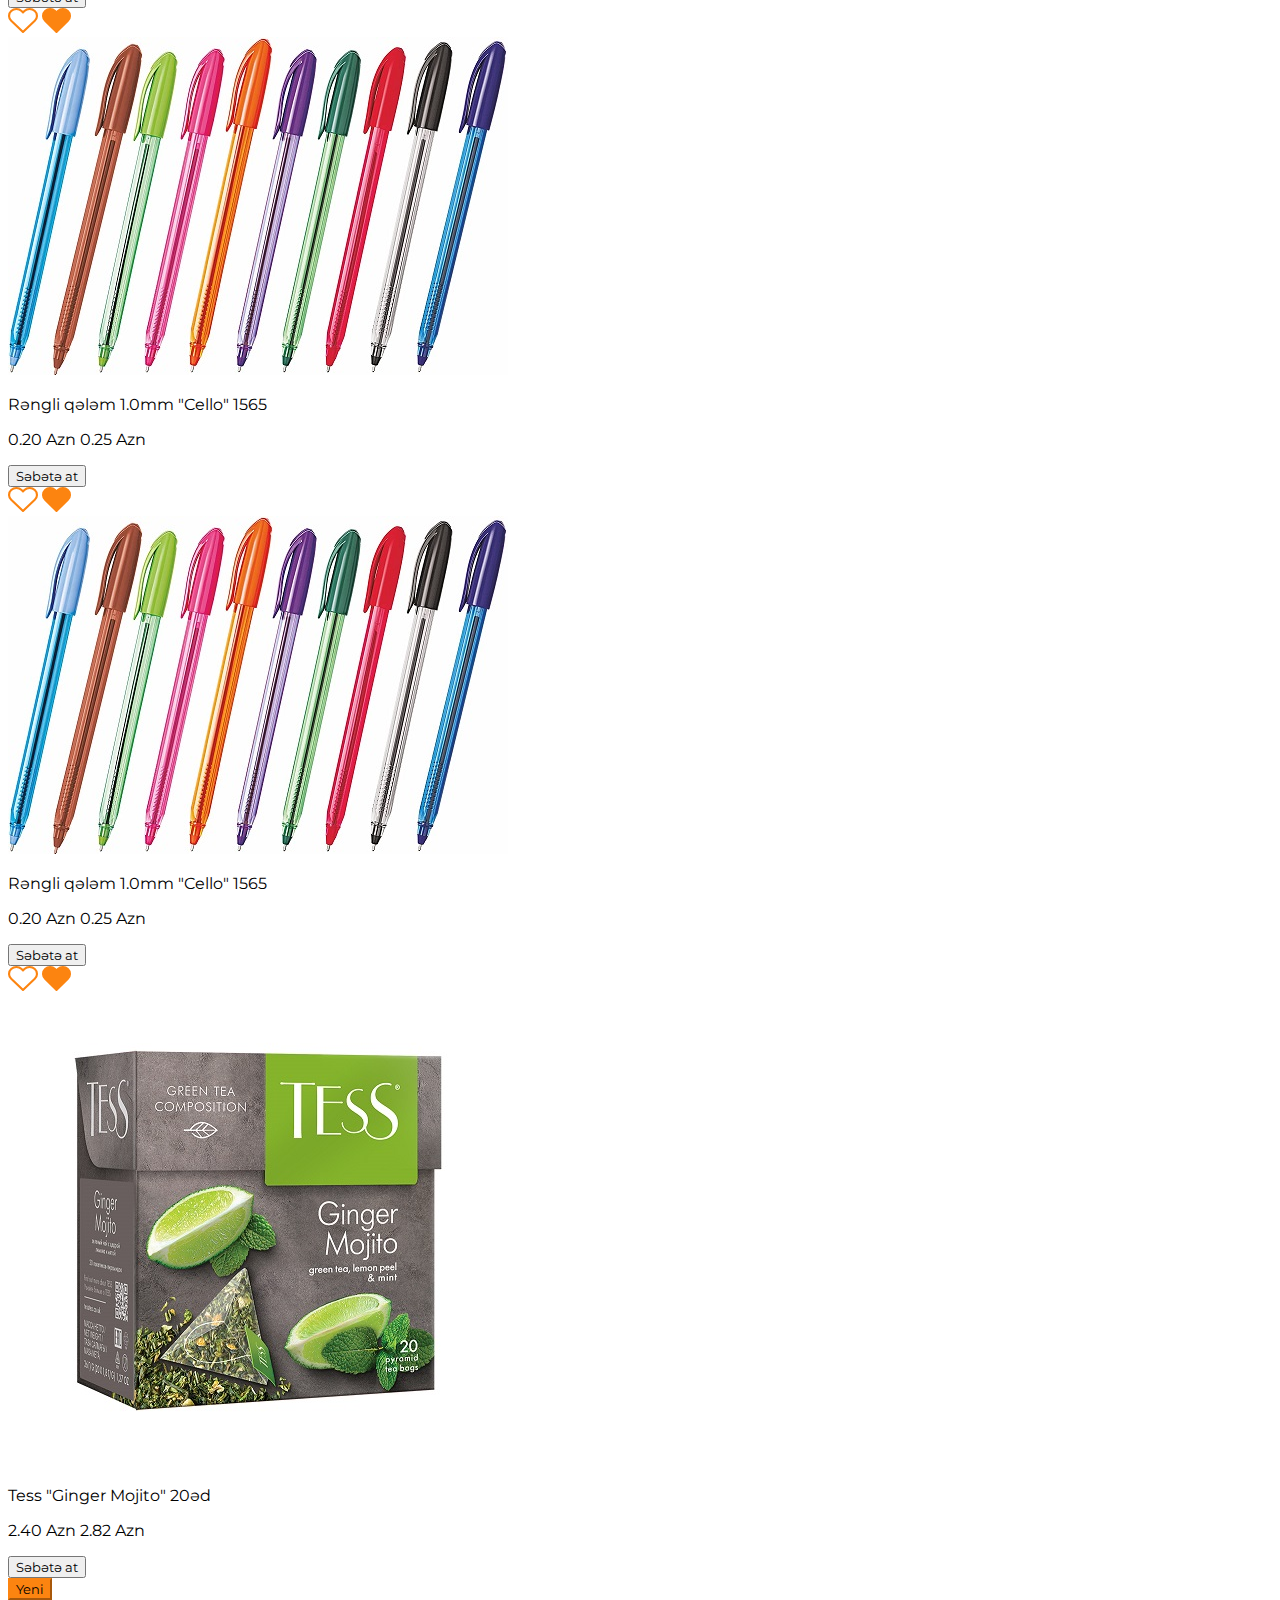
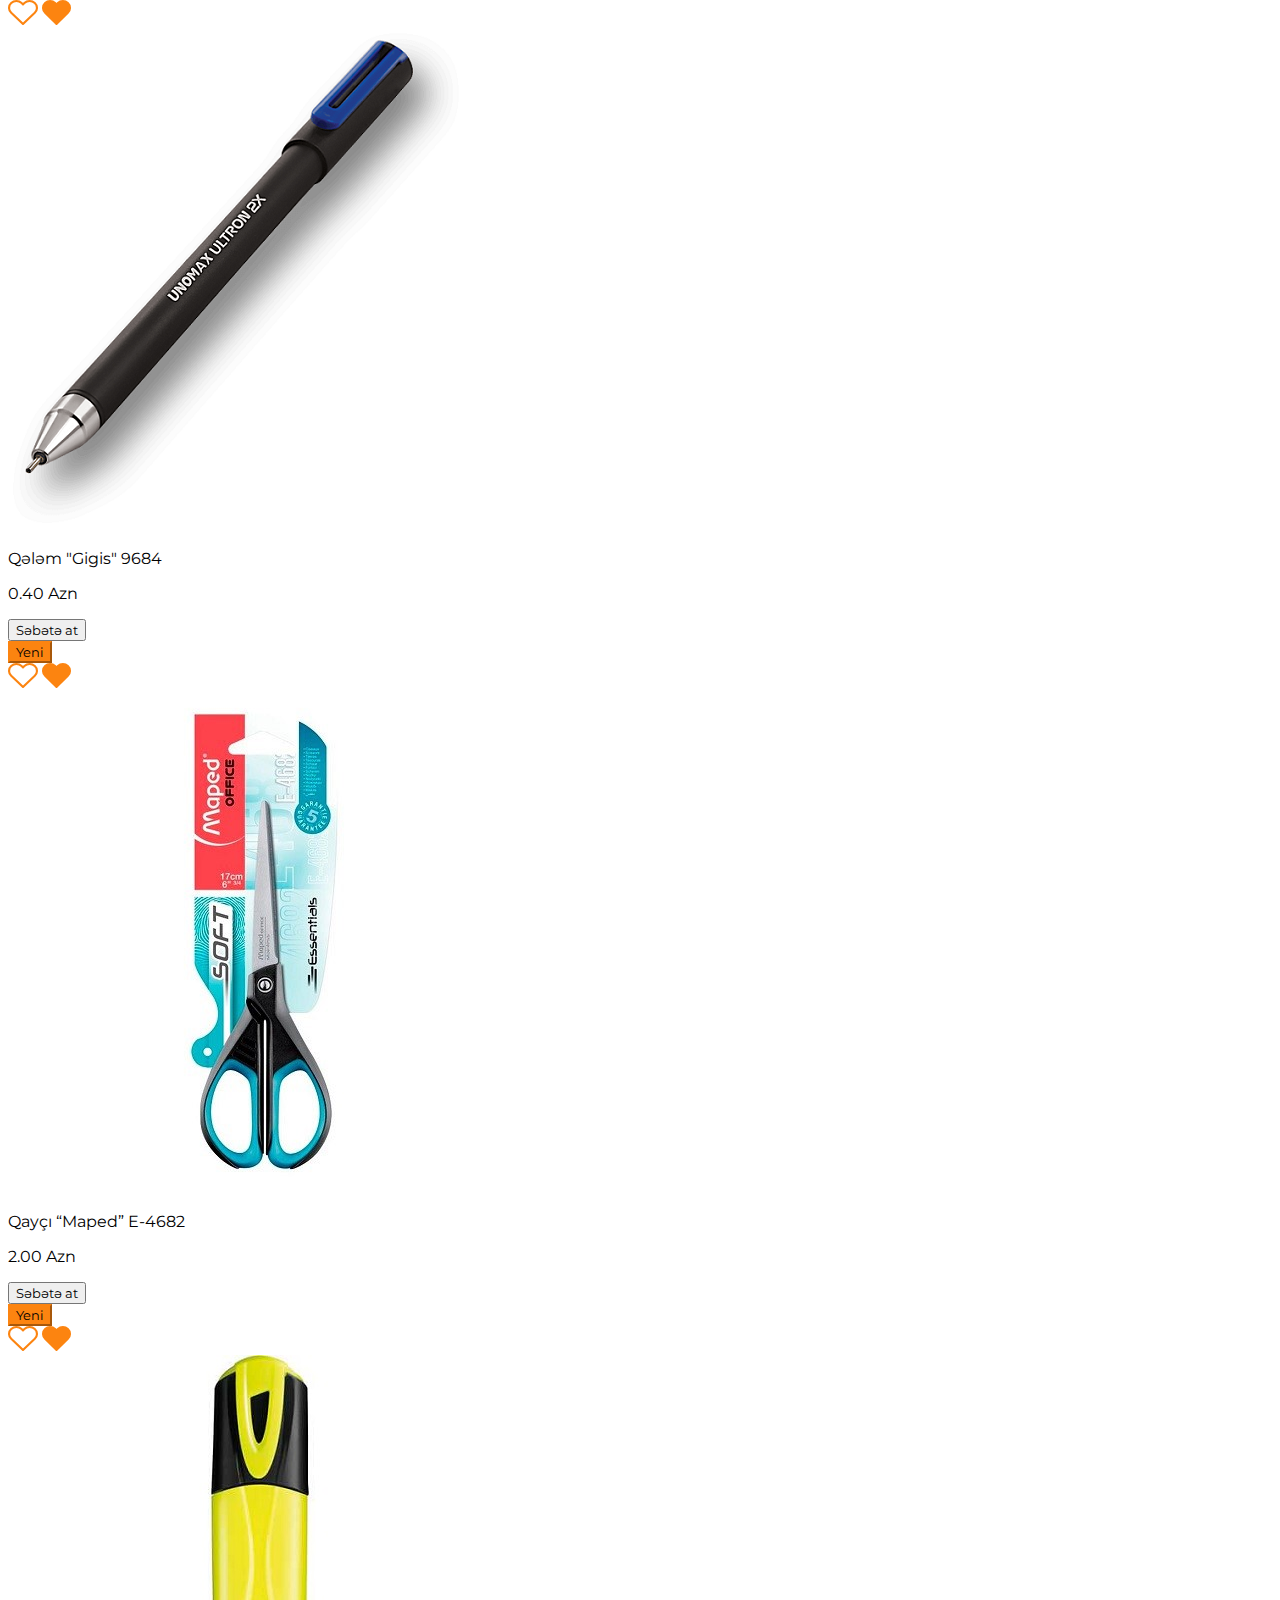
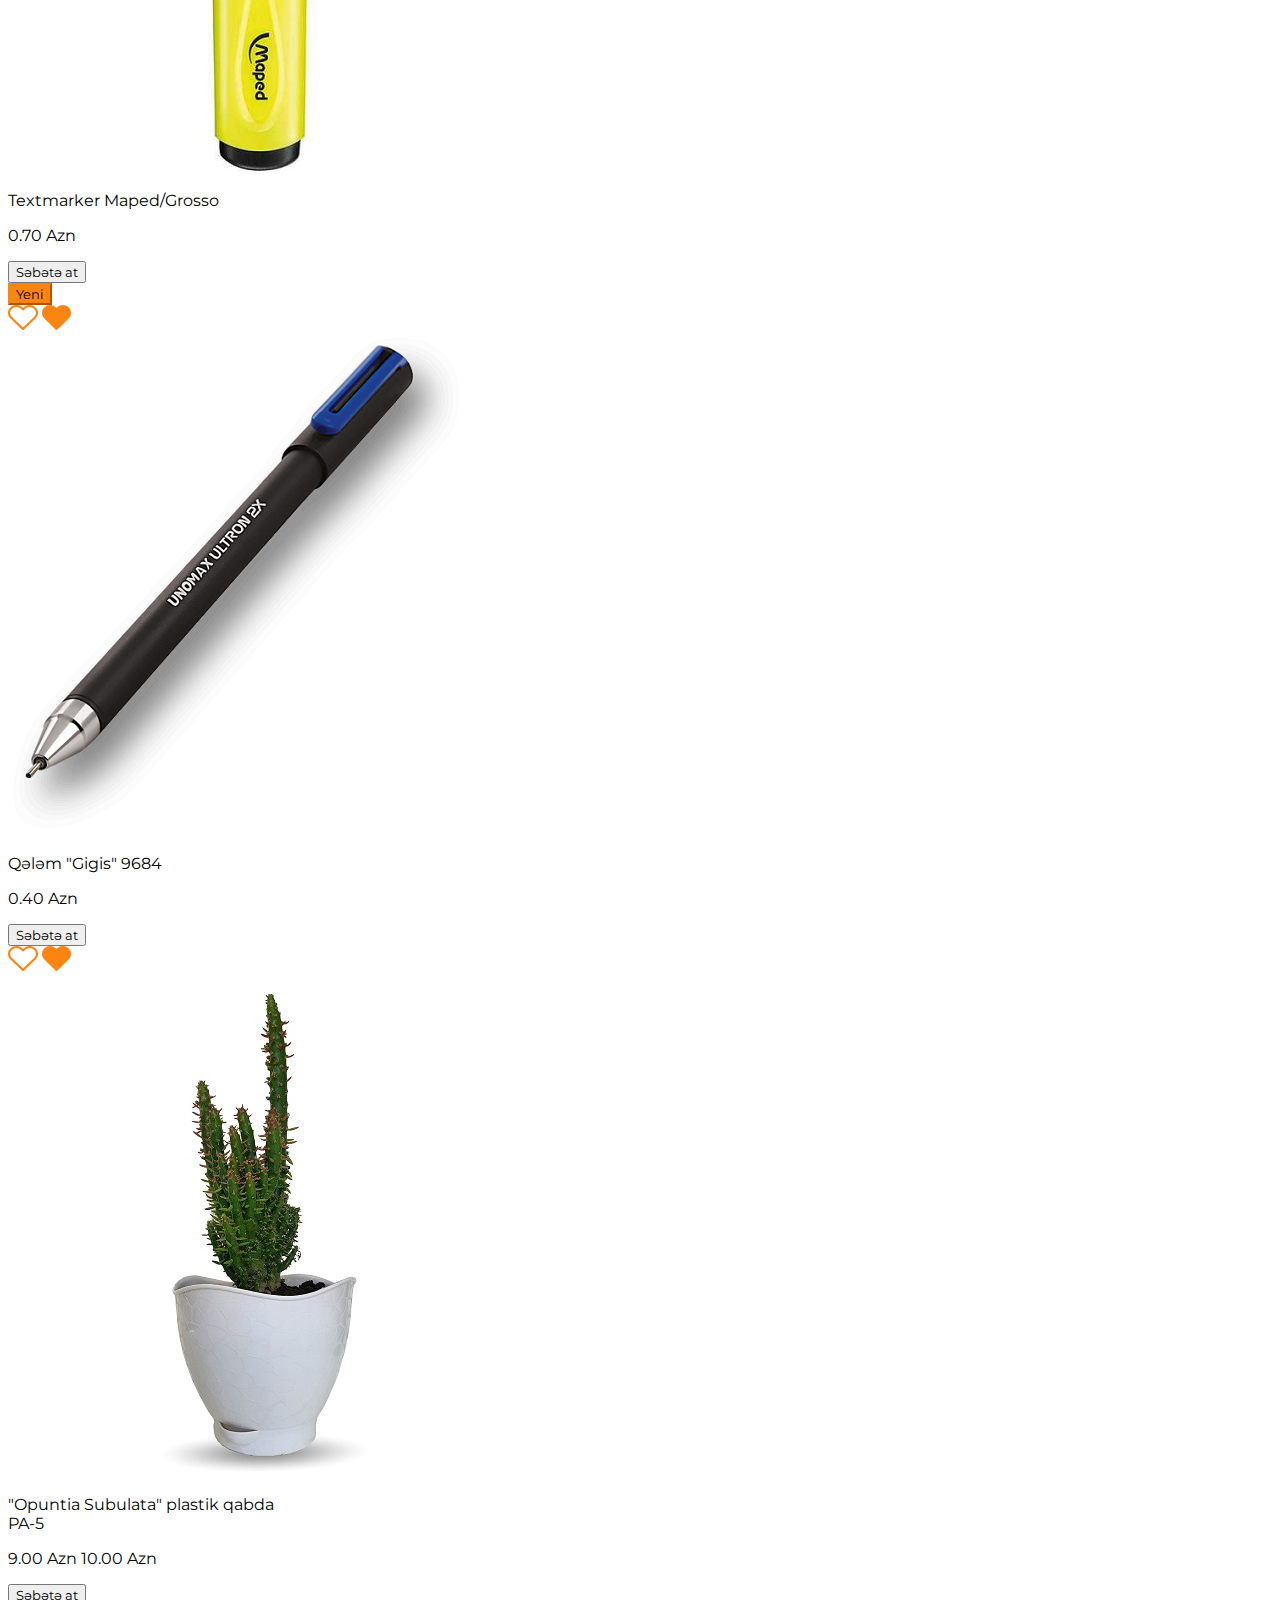
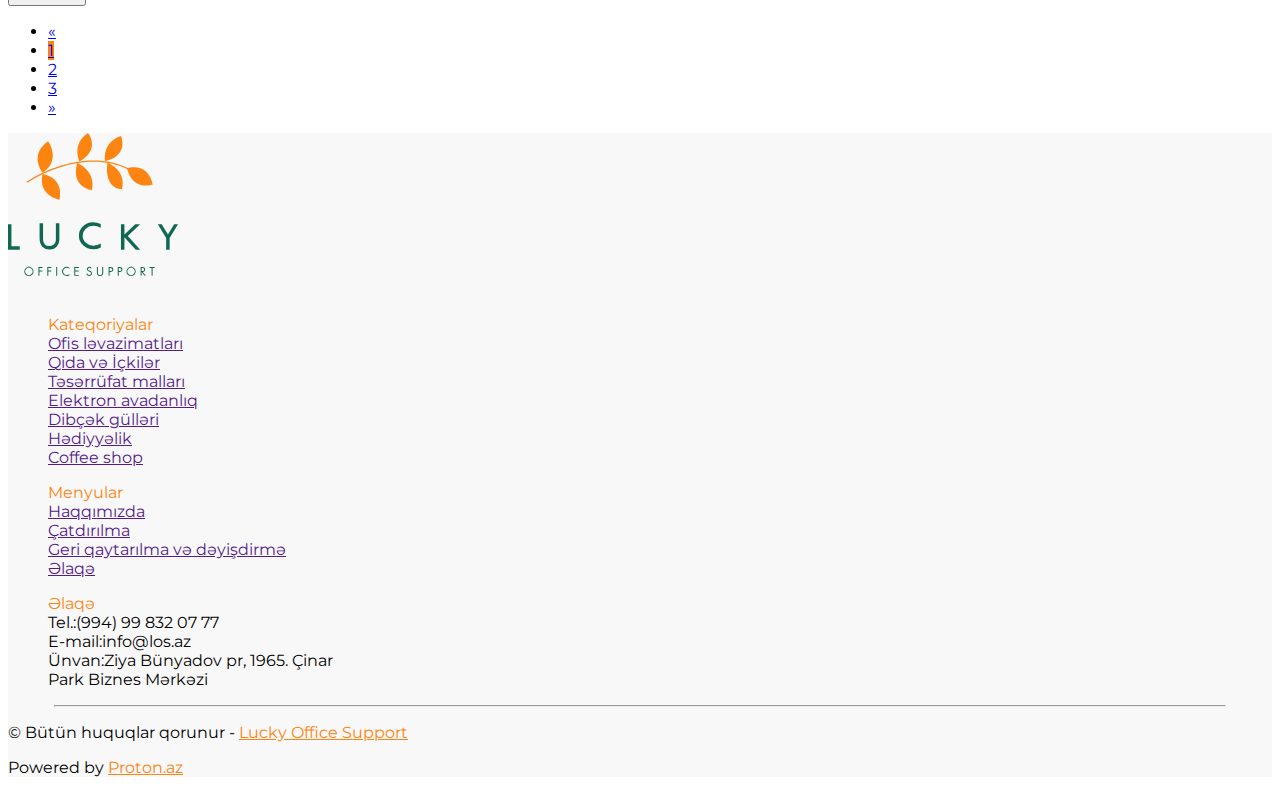
<file: endirim1.html>
<!DOCTYPE html>
<html lang="en">

<head>
    <meta charset="UTF-8">
    <meta http-equiv="X-UA-Compatible" content="IE=edge">
    <meta name="viewport" content="width=device-width, initial-scale=1.0">
    <title>New products 1 Page</title>
    <link rel="stylesheet" href="css/style.css">
    <link href="https://cdn.jsdelivr.net/npm/bootstrap@5.0.2/dist/css/bootstrap.min.css" rel="stylesheet"
        integrity="sha384-EVSTQN3/azprG1Anm3QDgpJLIm9Nao0Yz1ztcQTwFspd3yD65VohhpuuCOmLASjC" crossorigin="anonymous">
    <link rel="stylesheet" href="https://cdnjs.cloudflare.com/ajax/libs/font-awesome/6.1.1/css/all.min.css"
        integrity="sha512-KfkfwYDsLkIlwQp6LFnl8zNdLGxu9YAA1QvwINks4PhcElQSvqcyVLLD9aMhXd13uQjoXtEKNosOWaZqXgel0g=="
        crossorigin="anonymous" referrerpolicy="no-referrer" />
    <link rel="stylesheet" href="https://unpkg.com/swiper/swiper-bundle.min.css" />
</head>

<body>
    <header>
        <div class="container">
            <div class="pt-2 d-flex justify-content-end">
                <button class="me-2 rounded bg-transparent border border-white text-white">Daxil ol</button> <button
                    class="rounded bg-white text-dark border border-white">Qeydiyyat</button>
            </div>
            <div class="row align-items-center justify-content-between py-3">
                <div class="col-lg-2">
                    <a href="index.html"><img src="img/images/logo/logo-header.svg" alt="header-logo"></a>
                </div>
                <form class="col-lg-6 d-flex input-group-btn">
                    <input
                        class=" border-2 shadow-none rounded-start bg-transparent border border-white border-end-0 w-75 p-2 text-white"
                        type="text" name="text" id="" placeholder="Axtar" />
                    <div class="input-group-btn">
                        <button
                            class="bg-transparent text-white border border-white px-3 border-start-0 rounded-end p-2 border-2 shadow-none">
                            <i class="fa-solid fa-magnifying-glass"></i>
                        </button>
                    </div>
                </form>
                <div class="col-lg-2 d-flex justify-content-end">
                    <a href="sebet.html"><img class="mx-2" src="img/images/general/cart.svg" alt=""></a>
                    <span class="h-25 translate-middle badge rounded-pill bg-danger addValue">
                        0
                    </span>
                    <a href="likes.html"><img src="img/images/general/heart.svg" alt=""></a>
                    <span class="h-25 translate-middle badge rounded-pill bg-danger likes">
                        0
                    </span>
                </div>
            </div>
        </div>
        <div class="d-flex position-fixed top-0 end-0 start-0 col-12 align-items-center d-none gap-5 justify-content-start"
            style="background-color: #fc8410; z-index: 2;">
            <div class="category bg-success text-center py-3 col-lg-4 text-white">
                <img src="img/images/icon/category.svg" alt=""> Kateqoriyalar
                <ul type="none" class="tab-menus d-none row gy-3 position-absolute bg-white w-25 mt-3 text-start py-2"
                    style="z-index: 100; left: 124px;">
                    <li data-id="1"><a class="text-decoration-none text-dark" href=""><img src="img/office.svg" alt=""
                                style="max-width: 20px; max-height: 20px;">
                            Ofis ləvazimatları</a>
                        <ul class="d-none flex-wrap gy-5 gap-3 position-absolute bg-white py-2" data-number="7">
                            <li><a class="text-decoration-none text-dark">Ağardıcıv</a></li>
                            <li><a class="text-decoration-none text-dark">Bıçaqv</a></li>
                            <li><a class="text-decoration-none text-dark">Bloknotv</a></li>
                            <li><a class="text-decoration-none text-dark">Çek və qaimə</a></li>
                            <li><a class="text-decoration-none text-dark">Çərçivə</a></li>
                            <li><a class="text-decoration-none text-dark">Delgəc</a></li>
                            <li><a class="text-decoration-none text-dark">Dəftər</a></li>
                            <li><a class="text-decoration-none text-dark">Fayl</a></li>
                            <li><a class="text-decoration-none text-dark">Kağız</a></li>
                            <li><a class="text-decoration-none text-dark">Kalkulyator</a></li>
                            <li><a class="text-decoration-none text-dark">Karandaş</a></li>
                            <li><a class="text-decoration-none text-dark">Karandaş yonan</a></li>
                            <li><a class="text-decoration-none text-dark">Marker</a></li>
                            <li><a class="text-decoration-none text-dark">Masaüstü dəstləri</a></li>
                            <li><a class="text-decoration-none text-dark">Pozan</a></li>
                            <li><a class="text-decoration-none text-dark">Pul Rezini</a></li>
                            <li><a class="text-decoration-none text-dark">Qayçı</a></li>
                            <li><a class="text-decoration-none text-dark">Qeyd Kağızı</a></li>
                            <li><a class="text-decoration-none text-dark">Qələm</a></li>
                            <li><a class="text-decoration-none text-dark">Qısqac</a></li>
                            <li><a class="text-decoration-none text-dark">Qovluq</a></li>
                            <li><a class="text-decoration-none text-dark">Sənəd Dolabı</a></li>
                            <li><a class="text-decoration-none text-dark">Sənəd Rəfi</a></li>
                            <li><a class="text-decoration-none text-dark">Skoç</a></li>
                            <li><a class="text-decoration-none text-dark">Skrepka</a></li>
                            <li><a class="text-decoration-none text-dark">Stepler və ehtiyatları</a></li>
                            <li><a class="text-decoration-none text-dark">Xətkeş</a></li>
                            <li><a class="text-decoration-none text-dark">Yapışqan</a></li>
                            <li><a class="text-decoration-none text-dark">Yazı Lövhəsi</a></li>
                            <li><a class="text-decoration-none text-dark">Zərf</a></li>
                            <li><a class="text-decoration-none text-dark">Zibil Qabı</a></li>
                        </ul>
                    </li>
                    <li data-id="2"><a class="text-decoration-none text-dark" href=""> <img src="img/qida.png" alt=""
                                style="max-width: 20px; max-height: 20px;">
                            Qida və İçkilər</a>
                        <ul class="d-none flex-wrap gy-5 gap-3 position-absolute bg-white py-2" data-number="7">
                            <li><a class="text-decoration-none text-dark">Ağardıcıv</a></li>
                            <li><a class="text-decoration-none text-dark">Bıçaqv</a></li>
                            <li><a class="text-decoration-none text-dark">Bloknotv</a></li>
                            <li><a class="text-decoration-none text-dark">Çek və qaimə</a></li>
                            <li><a class="text-decoration-none text-dark">Çərçivə</a></li>
                            <li><a class="text-decoration-none text-dark">Delgəc</a></li>
                            <li><a class="text-decoration-none text-dark">Dəftər</a></li>
                            <li><a class="text-decoration-none text-dark">Fayl</a></li>

                            <li><a class="text-decoration-none text-dark">Qeyd Kağızı</a></li>
                            <li><a class="text-decoration-none text-dark">Qələm</a></li>
                            <li><a class="text-decoration-none text-dark">Qısqac</a></li>
                            <li><a class="text-decoration-none text-dark">Qovluq</a></li>
                            <li><a class="text-decoration-none text-dark">Sənəd Dolabı</a></li>
                            <li><a class="text-decoration-none text-dark">Sənəd Rəfi</a></li>
                            <li><a class="text-decoration-none text-dark">Skoç</a></li>
                            <li><a class="text-decoration-none text-dark">Skrepka</a></li>
                            <li><a class="text-decoration-none text-dark">Stepler və ehtiyatları</a></li>
                            <li><a class="text-decoration-none text-dark">Xətkeş</a></li>
                            <li><a class="text-decoration-none text-dark">Yapışqan</a></li>
                            <li><a class="text-decoration-none text-dark">Yazı Lövhəsi</a></li>
                            <li><a class="text-decoration-none text-dark">Zərf</a></li>
                            <li><a class="text-decoration-none text-dark">Zibil Qabı</a></li>
                        </ul>
                    </li>
                    <li data-id="3"><a class="text-decoration-none text-dark" href=""><img src="img/teserrufat.png"
                                alt="" style="max-width: 20px; max-height: 20px;"> Təsərrüfat malları</a>
                        <ul class="d-none flex-wrap gy-5 gap-3 position-absolute bg-white py-2" data-number="7">

                            <li><a class="text-decoration-none text-dark">Masaüstü dəstləri</a></li>
                            <li><a class="text-decoration-none text-dark">Pozan</a></li>
                            <li><a class="text-decoration-none text-dark">Pul Rezini</a></li>
                            <li><a class="text-decoration-none text-dark">Qayçı</a></li>
                            <li><a class="text-decoration-none text-dark">Qeyd Kağızı</a></li>
                            <li><a class="text-decoration-none text-dark">Qələm</a></li>
                            <li><a class="text-decoration-none text-dark">Qısqac</a></li>
                            <li><a class="text-decoration-none text-dark">Qovluq</a></li>
                            <li><a class="text-decoration-none text-dark">Sənəd Dolabı</a></li>
                            <li><a class="text-decoration-none text-dark">Sənəd Rəfi</a></li>
                            <li><a class="text-decoration-none text-dark">Skoç</a></li>
                            <li><a class="text-decoration-none text-dark">Skrepka</a></li>
                            <li><a class="text-decoration-none text-dark">Stepler və ehtiyatları</a></li>
                            <li><a class="text-decoration-none text-dark">Xətkeş</a></li>
                            <li><a class="text-decoration-none text-dark">Yapışqan</a></li>
                            <li><a class="text-decoration-none text-dark">Yazı Lövhəsi</a></li>
                            <li><a class="text-decoration-none text-dark">Zərf</a></li>
                            <li><a class="text-decoration-none text-dark">Zibil Qabı</a></li>
                        </ul>
                    </li>
                    <li data-id="4"><a class="text-decoration-none text-dark" href=""><img src="img/elektron.webp"
                                alt="" style="max-width: 20px; max-height: 20px;"> Elektron avadanlıq</a>
                        <ul class="d-none flex-wrap gy-5 gap-3 position-absolute bg-white py-2" data-number="7">
                            <li><a class="text-decoration-none text-dark">Ağardıcıv</a></li>
                            <li><a class="text-decoration-none text-dark">Bıçaqv</a></li>
                            <li><a class="text-decoration-none text-dark">Bloknotv</a></li>
                            <li><a class="text-decoration-none text-dark">Çek və qaimə</a></li>
                            <li><a class="text-decoration-none text-dark">Çərçivə</a></li>
                            <li><a class="text-decoration-none text-dark">Delgəc</a></li>
                            <li><a class="text-decoration-none text-dark">Dəftər</a></li>
                            <li><a class="text-decoration-none text-dark">Fayl</a></li>
                            <li><a class="text-decoration-none text-dark">Kağız</a></li>
                            <li><a class="text-decoration-none text-dark">Kalkulyator</a></li>
                            <li><a class="text-decoration-none text-dark">Karandaş</a></li>
                            <li><a class="text-decoration-none text-dark">Karandaş yonan</a></li>
                            <li><a class="text-decoration-none text-dark">Marker</a></li>


                        </ul>
                    </li>
                    <li data-id="5"><a class="text-decoration-none text-dark" href=""><img src="img/elektron.webp"
                                alt="" style="max-width: 20px; max-height: 20px;">
                            Dibçək gülləri</a>
                        <ul class="d-none flex-wrap gy-5 gap-3 position-absolute bg-white py-2" data-number="7">

                            <li><a class="text-decoration-none text-dark">Bloknotv</a></li>

                            <li><a class="text-decoration-none text-dark">Xətkeş</a></li>
                            <li><a class="text-decoration-none text-dark">Yapışqan</a></li>
                            <li><a class="text-decoration-none text-dark">Yazı Lövhəsi</a></li>
                            <li><a class="text-decoration-none text-dark">Zərf</a></li>
                            <li><a class="text-decoration-none text-dark">Zibil Qabı</a></li>
                        </ul>
                    </li>
                    <li data-id="6"><a class="text-decoration-none text-dark" href=""><img src="img/hediyye.jpg" alt=""
                                style="max-width: 20px; max-height: 20px;">
                            Hədiyyəlik</a>
                        <ul class="d-none flex-wrap gy-5 gap-3 position-absolute bg-white py-2" data-number="7">

                            <li><a class="text-decoration-none text-dark">Delgəc</a></li>
                            <li><a class="text-decoration-none text-dark">Dəftər</a></li>
                            <li><a class="text-decoration-none text-dark">Fayl</a></li>
                            <li><a class="text-decoration-none text-dark">Kağız</a></li>
                            <li><a class="text-decoration-none text-dark">Kalkulyator</a></li>
                            <li><a class="text-decoration-none text-dark">Karandaş</a></li>
                            <li><a class="text-decoration-none text-dark">Karandaş yonan</a></li>
                            <li><a class="text-decoration-none text-dark">Marker</a></li>
                            <li><a class="text-decoration-none text-dark">Masaüstü dəstləri</a></li>
                            <li><a class="text-decoration-none text-dark">Pozan</a></li>
                            <li><a class="text-decoration-none text-dark">Pul Rezini</a></li>
                            <li><a class="text-decoration-none text-dark">Qayçı</a></li>

                            <li><a class="text-decoration-none text-dark">Skoç</a></li>
                            <li><a class="text-decoration-none text-dark">Skrepka</a></li>
                            <li><a class="text-decoration-none text-dark">Stepler və ehtiyatları</a></li>
                            <li><a class="text-decoration-none text-dark">Xətkeş</a></li>
                            <li><a class="text-decoration-none text-dark">Yapışqan</a></li>
                            <li><a class="text-decoration-none text-dark">Yazı Lövhəsi</a></li>
                            <li><a class="text-decoration-none text-dark">Zərf</a></li>
                            <li><a class="text-decoration-none text-dark">Zibil Qabı</a></li>
                        </ul>
                    </li>
                    <li data-id="7"><a class="text-decoration-none text-dark" href=""><img src="img/coffe.png" alt=""
                                style="max-width: 20px; max-height: 20px;">
                            Coffee shop</a>
                        <ul class="d-none flex-wrap gy-5 gap-3 position-absolute bg-white py-2" data-number="7">

                            <li><a class="text-decoration-none text-dark">Qovluq</a></li>
                            <li><a class="text-decoration-none text-dark">Sənəd Dolabı</a></li>
                            <li><a class="text-decoration-none text-dark">Sənəd Rəfi</a></li>
                            <li><a class="text-decoration-none text-dark">Skoç</a></li>
                            <li><a class="text-decoration-none text-dark">Skrepka</a></li>
                            <li><a class="text-decoration-none text-dark">Stepler və ehtiyatları</a></li>
                            <li><a class="text-decoration-none text-dark">Xətkeş</a></li>

                        </ul>
                    </li>
                </ul>
            </div>
            <form class="mx-3 col-lg-4 d-flex input-group-btn h-25">
                <input
                    class="shadow-none rounded-start bg-transparent border border-2 border-white border-end-0 w-100 p-2 text-white"
                    type="text" name="text" id="" placeholder="Axtar" />
                <div class="input-group-btn">
                    <button
                        class="bg-transparent text-white border border-white px-3 border-start-0 rounded-end py-2 border-2 shadow-none">
                        <i class="fa-solid fa-magnifying-glass"></i>
                    </button>
                </div>
            </form>
            <div class="col-lg-2 d-flex justify-content-end">
                <a href="sebet.html"><img class="mx-2" src="img/images/general/cart.svg" alt=""></a>
                <span class="h-25 translate-middle badge rounded-pill bg-danger addValue">
                    0
                </span>
                <a href="likes.html"><img src="img/images/general/heart.svg" alt=""></a>
                <span class="h-25 translate-middle badge rounded-pill bg-danger likes">
                    0
                </span>
            </div>
        </div>
        <div class="row w-100">
            <div class="category bg-success text-center py-3 col-lg-4 text-white">
                <img src="img/images/icon/category.svg" alt=""> Kateqoriyalar
                <ul type="none"
                    class="h-50 tab-menus d-none row gy-3 position-absolute bg-white w-25 mt-3 text-start py-2"
                    style="z-index: 100; left: 124px;">
                    <li data-id="1"><a class="text-decoration-none text-dark" href=""><img src="img/office.svg" alt=""
                                style="max-width: 20px; max-height: 20px;">
                            Ofis ləvazimatları</a>
                        <ul class="d-none flex-wrap gy-5 gap-3 position-absolute bg-white py-2 mt-3" data-number="7">
                            <li><a class="text-decoration-none text-dark">Ağardıcıv</a></li>
                            <li><a class="text-decoration-none text-dark">Bıçaqv</a></li>
                            <li><a class="text-decoration-none text-dark">Bloknotv</a></li>
                            <li><a class="text-decoration-none text-dark">Çek və qaimə</a></li>
                            <li><a class="text-decoration-none text-dark">Çərçivə</a></li>
                            <li><a class="text-decoration-none text-dark">Delgəc</a></li>
                            <li><a class="text-decoration-none text-dark">Dəftər</a></li>
                            <li><a class="text-decoration-none text-dark">Fayl</a></li>
                            <li><a class="text-decoration-none text-dark">Kağız</a></li>
                            <li><a class="text-decoration-none text-dark">Kalkulyator</a></li>
                            <li><a class="text-decoration-none text-dark">Karandaş</a></li>
                            <li><a class="text-decoration-none text-dark">Karandaş yonan</a></li>
                            <li><a class="text-decoration-none text-dark">Marker</a></li>
                            <li><a class="text-decoration-none text-dark">Masaüstü dəstləri</a></li>
                            <li><a class="text-decoration-none text-dark">Pozan</a></li>
                            <li><a class="text-decoration-none text-dark">Pul Rezini</a></li>
                            <li><a class="text-decoration-none text-dark">Qayçı</a></li>
                            <li><a class="text-decoration-none text-dark">Qeyd Kağızı</a></li>
                            <li><a class="text-decoration-none text-dark">Qələm</a></li>
                            <li><a class="text-decoration-none text-dark">Qısqac</a></li>
                            <li><a class="text-decoration-none text-dark">Qovluq</a></li>
                            <li><a class="text-decoration-none text-dark">Sənəd Dolabı</a></li>
                            <li><a class="text-decoration-none text-dark">Sənəd Rəfi</a></li>
                            <li><a class="text-decoration-none text-dark">Skoç</a></li>
                            <li><a class="text-decoration-none text-dark">Skrepka</a></li>
                            <li><a class="text-decoration-none text-dark">Stepler və ehtiyatları</a></li>
                            <li><a class="text-decoration-none text-dark">Xətkeş</a></li>
                            <li><a class="text-decoration-none text-dark">Yapışqan</a></li>
                            <li><a class="text-decoration-none text-dark">Yazı Lövhəsi</a></li>
                            <li><a class="text-decoration-none text-dark">Zərf</a></li>
                            <li><a class="text-decoration-none text-dark">Zibil Qabı</a></li>
                        </ul>
                    </li>
                    <li data-id="2"><a class="text-decoration-none text-dark" href=""> <img src="img/qida.png" alt=""
                                style="max-width: 20px; max-height: 20px;">
                            Qida və İçkilər</a>
                        <ul class="d-none flex-wrap gy-5 gap-3 position-absolute bg-white py-2" data-number="7">
                            <li><a class="text-decoration-none text-dark">Ağardıcıv</a></li>
                            <li><a class="text-decoration-none text-dark">Bıçaqv</a></li>
                            <li><a class="text-decoration-none text-dark">Bloknotv</a></li>
                            <li><a class="text-decoration-none text-dark">Çek və qaimə</a></li>
                            <li><a class="text-decoration-none text-dark">Çərçivə</a></li>
                            <li><a class="text-decoration-none text-dark">Delgəc</a></li>
                            <li><a class="text-decoration-none text-dark">Dəftər</a></li>
                            <li><a class="text-decoration-none text-dark">Fayl</a></li>

                            <li><a class="text-decoration-none text-dark">Qeyd Kağızı</a></li>
                            <li><a class="text-decoration-none text-dark">Qələm</a></li>
                            <li><a class="text-decoration-none text-dark">Qısqac</a></li>
                            <li><a class="text-decoration-none text-dark">Qovluq</a></li>
                            <li><a class="text-decoration-none text-dark">Sənəd Dolabı</a></li>
                            <li><a class="text-decoration-none text-dark">Sənəd Rəfi</a></li>
                            <li><a class="text-decoration-none text-dark">Skoç</a></li>
                            <li><a class="text-decoration-none text-dark">Skrepka</a></li>
                            <li><a class="text-decoration-none text-dark">Stepler və ehtiyatları</a></li>
                            <li><a class="text-decoration-none text-dark">Xətkeş</a></li>
                            <li><a class="text-decoration-none text-dark">Yapışqan</a></li>
                            <li><a class="text-decoration-none text-dark">Yazı Lövhəsi</a></li>
                            <li><a class="text-decoration-none text-dark">Zərf</a></li>
                            <li><a class="text-decoration-none text-dark">Zibil Qabı</a></li>
                        </ul>
                    </li>
                    <li data-id="3"><a class="text-decoration-none text-dark" href=""><img src="img/teserrufat.png"
                                alt="" style="max-width: 20px; max-height: 20px;"> Təsərrüfat malları</a>
                        <ul class="d-none flex-wrap gy-5 gap-3 position-absolute bg-white w-75 mt-3 py-2"
                            data-number="7">
                            <li><a class="text-decoration-none text-dark">Ağardıcıv</a></li>
                            <li><a class="text-decoration-none text-dark">Bıçaqv</a></li>
                            <li><a class="text-decoration-none text-dark">Bloknotv</a></li>
                            <li><a class="text-decoration-none text-dark">Çek və qaimə</a></li>
                            <li><a class="text-decoration-none text-dark">Çərçivə</a></li>
                            <li><a class="text-decoration-none text-dark">Delgəc</a></li>
                            <li><a class="text-decoration-none text-dark">Dəftər</a></li>
                            <li><a class="text-decoration-none text-dark">Fayl</a></li>
                            <li><a class="text-decoration-none text-dark">Kağız</a></li>
                            <li><a class="text-decoration-none text-dark">Kalkulyator</a></li>
                            <li><a class="text-decoration-none text-dark">Karandaş</a></li>
                            <li><a class="text-decoration-none text-dark">Karandaş yonan</a></li>
                            <li><a class="text-decoration-none text-dark">Marker</a></li>
                            <li><a class="text-decoration-none text-dark">Masaüstü dəstləri</a></li>
                            <li><a class="text-decoration-none text-dark">Pozan</a></li>
                            <li><a class="text-decoration-none text-dark">Pul Rezini</a></li>
                            <li><a class="text-decoration-none text-dark">Qayçı</a></li>
                            <li><a class="text-decoration-none text-dark">Qeyd Kağızı</a></li>
                            <li><a class="text-decoration-none text-dark">Qələm</a></li>
                            <li><a class="text-decoration-none text-dark">Qısqac</a></li>
                            <li><a class="text-decoration-none text-dark">Qovluq</a></li>
                            <li><a class="text-decoration-none text-dark">Sənəd Dolabı</a></li>
                            <li><a class="text-decoration-none text-dark">Sənəd Rəfi</a></li>
                            <li><a class="text-decoration-none text-dark">Skoç</a></li>
                            <li><a class="text-decoration-none text-dark">Skrepka</a></li>
                            <li><a class="text-decoration-none text-dark">Stepler və ehtiyatları</a></li>
                            <li><a class="text-decoration-none text-dark">Xətkeş</a></li>
                            <li><a class="text-decoration-none text-dark">Yapışqan</a></li>
                            <li><a class="text-decoration-none text-dark">Yazı Lövhəsi</a></li>
                            <li><a class="text-decoration-none text-dark">Zərf</a></li>
                            <li><a class="text-decoration-none text-dark">Zibil Qabı</a></li>
                        </ul>
                    </li>
                    <li data-id="4"><a class="text-decoration-none text-dark" href=""><img src="img/elektron.webp"
                                alt="" style="max-width: 20px; max-height: 20px;"> Elektron avadanlıq</a>
                        <ul class="d-none flex-wrap gy-5 gap-3 position-absolute bg-white py-2" data-number="7">

                            <li><a class="text-decoration-none text-dark">Masaüstü dəstləri</a></li>
                            <li><a class="text-decoration-none text-dark">Pozan</a></li>
                            <li><a class="text-decoration-none text-dark">Pul Rezini</a></li>
                            <li><a class="text-decoration-none text-dark">Qayçı</a></li>
                            <li><a class="text-decoration-none text-dark">Qeyd Kağızı</a></li>
                            <li><a class="text-decoration-none text-dark">Qələm</a></li>
                            <li><a class="text-decoration-none text-dark">Qısqac</a></li>
                            <li><a class="text-decoration-none text-dark">Qovluq</a></li>
                            <li><a class="text-decoration-none text-dark">Sənəd Dolabı</a></li>
                            <li><a class="text-decoration-none text-dark">Sənəd Rəfi</a></li>
                            <li><a class="text-decoration-none text-dark">Skoç</a></li>
                            <li><a class="text-decoration-none text-dark">Skrepka</a></li>
                            <li><a class="text-decoration-none text-dark">Stepler və ehtiyatları</a></li>
                            <li><a class="text-decoration-none text-dark">Xətkeş</a></li>
                            <li><a class="text-decoration-none text-dark">Yapışqan</a></li>
                            <li><a class="text-decoration-none text-dark">Yazı Lövhəsi</a></li>
                            <li><a class="text-decoration-none text-dark">Zərf</a></li>
                            <li><a class="text-decoration-none text-dark">Zibil Qabı</a></li>
                        </ul>
                    </li>
                    <li data-id="5"><a class="text-decoration-none text-dark" href=""><img src="img/elektron.webp"
                                alt="" style="max-width: 20px; max-height: 20px;">
                            Dibçək gülləri</a>
                        <ul class="d-none flex-wrap gy-5 gap-3 position-absolute bg-white py-2" data-number="7">

                            <li><a class="text-decoration-none text-dark">Bloknotv</a></li>

                            <li><a class="text-decoration-none text-dark">Xətkeş</a></li>
                            <li><a class="text-decoration-none text-dark">Yapışqan</a></li>
                            <li><a class="text-decoration-none text-dark">Yazı Lövhəsi</a></li>
                            <li><a class="text-decoration-none text-dark">Zərf</a></li>
                            <li><a class="text-decoration-none text-dark">Zibil Qabı</a></li>
                        </ul>
                    </li>
                    <li data-id="6"><a class="text-decoration-none text-dark" href=""><img src="img/hediyye.jpg" alt=""
                                style="max-width: 20px; max-height: 20px;">
                            Hədiyyəlik</a>
                        <ul class="d-none flex-wrap gy-5 gap-3 position-absolute bg-white py-2" data-number="7">

                            <li><a class="text-decoration-none text-dark">Delgəc</a></li>
                            <li><a class="text-decoration-none text-dark">Dəftər</a></li>
                            <li><a class="text-decoration-none text-dark">Fayl</a></li>
                            <li><a class="text-decoration-none text-dark">Kağız</a></li>
                            <li><a class="text-decoration-none text-dark">Kalkulyator</a></li>
                            <li><a class="text-decoration-none text-dark">Karandaş</a></li>
                            <li><a class="text-decoration-none text-dark">Karandaş yonan</a></li>
                            <li><a class="text-decoration-none text-dark">Marker</a></li>
                            <li><a class="text-decoration-none text-dark">Masaüstü dəstləri</a></li>
                            <li><a class="text-decoration-none text-dark">Pozan</a></li>
                            <li><a class="text-decoration-none text-dark">Pul Rezini</a></li>
                            <li><a class="text-decoration-none text-dark">Qayçı</a></li>

                            <li><a class="text-decoration-none text-dark">Skoç</a></li>
                            <li><a class="text-decoration-none text-dark">Skrepka</a></li>
                            <li><a class="text-decoration-none text-dark">Stepler və ehtiyatları</a></li>
                            <li><a class="text-decoration-none text-dark">Xətkeş</a></li>
                            <li><a class="text-decoration-none text-dark">Yapışqan</a></li>
                            <li><a class="text-decoration-none text-dark">Yazı Lövhəsi</a></li>
                            <li><a class="text-decoration-none text-dark">Zərf</a></li>
                            <li><a class="text-decoration-none text-dark">Zibil Qabı</a></li>
                        </ul>
                    </li>
                    <li data-id="7"><a class="text-decoration-none text-dark" href=""><img src="img/coffe.png" alt=""
                                style="max-width: 20px; max-height: 20px;">
                            Coffee shop</a>
                        <ul class="d-none flex-wrap gy-5 gap-3 position-absolute bg-white py-2" data-number="7">

                            <li><a class="text-decoration-none text-dark">Qovluq</a></li>
                            <li><a class="text-decoration-none text-dark">Sənəd Dolabı</a></li>
                            <li><a class="text-decoration-none text-dark">Sənəd Rəfi</a></li>
                            <li><a class="text-decoration-none text-dark">Skoç</a></li>
                            <li><a class="text-decoration-none text-dark">Skrepka</a></li>
                            <li><a class="text-decoration-none text-dark">Stepler və ehtiyatları</a></li>
                            <li><a class="text-decoration-none text-dark">Xətkeş</a></li>

                        </ul>
                    </li>
                </ul>
                <!-- <ul class="d-flex flex-wrap gy-3 position-absolute bg-white w-75 mt-3 py-2">
                    <a class="text-decoration-none text-dark">Ağardıcıv</a>
                    <a class="text-decoration-none text-dark">Bıçaqv</a>
                    <a class="text-decoration-none text-dark">Bloknotv</a>
                    <a class="text-decoration-none text-dark">Çek və qaimə</a>
                    <a class="text-decoration-none text-dark">Çərçivə</a>
                    <a class="text-decoration-none text-dark">Delgəc</a>
                    <a class="text-decoration-none text-dark">Dəftər</a>
                    <a class="text-decoration-none text-dark">Fayl</a>
                    <a class="text-decoration-none text-dark">Kağız</a>
                    <a class="text-decoration-none text-dark">Kalkulyator</a>
                    <a class="text-decoration-none text-dark">Karandaş</a>
                    <a class="text-decoration-none text-dark">Karandaş yonan</a>
                    <a class="text-decoration-none text-dark">Marker</a>
                    <a class="text-decoration-none text-dark">Masaüstü dəstləri</a>
                    <a class="text-decoration-none text-dark">Pozan</a>
                    <a class="text-decoration-none text-dark">Pul Rezini</a>
                    <a class="text-decoration-none text-dark">Qayçı</a>
                    <a class="text-decoration-none text-dark">Qeyd Kağızı</a>
                    <a class="text-decoration-none text-dark">Qələm</a>
                    <a class="text-decoration-none text-dark">Qısqac</a>
                    <a class="text-decoration-none text-dark">Qovluq</a>
                    <a class="text-decoration-none text-dark">Sənəd Dolabı</a>
                    <a class="text-decoration-none text-dark">Sənəd Rəfi</a>
                    <a class="text-decoration-none text-dark">Skoç</a>
                    <a class="text-decoration-none text-dark">Skrepka</a>
                    <a class="text-decoration-none text-dark">Stepler və ehtiyatları</a>
                    <a class="text-decoration-none text-dark">Xətkeş</a>
                    <a class="text-decoration-none text-dark">Yapışqan</a>
                    <a class="text-decoration-none text-dark">Yazı Lövhəsi</a>
                    <a class="text-decoration-none text-dark">Zərf</a>
                    <a class="text-decoration-none text-dark">Zibil Qabı</a>
                </ul> -->
            </div>
            <div class="col-lg-6 pt-3">
                <ul type="none" class="d-flex text-direction-row gap-5">
                    <li><a class="text-decoration-none text-white" href="haqqimizda.html">Haqqımızda</a></li>
                    <li><a class="text-decoration-none text-white" href="yeni-mehsullar1.html">Yeni</a></li>
                    <li><a class="text-decoration-none text-white" href="endirim1.html">Endirimlər</a></li>
                    <li><a class="text-decoration-none text-white" href="">Ən çox satılanlar</a></li>
                    <li class="dropdown"><a class="text-decoration-none text-white d-flex gap-1" href="#">Şərtlər <div
                                class="conditions"> <img src="img/arrow-right.svg" alt=""></div></a>
                        <ul class="position-absolute bg-white d-none p-1" type="none" style="left: -50px;">
                            <a class="dropdown-item" href="catdirilma.html">Çatdırılma</a>
                            <a class="dropdown-item" href="deyisdirme.html">Geri qaytarılma və dəyişdirmə</a>
                        </ul>
                    </li>

                    <li><a class="text-decoration-none text-white" href="elaqe.html">Əlaqə</a></li>
                </ul>
            </div>
        </div>
    </header>

    <section>
        <div class="container">
            <h1 class="text-center pt-5 mt-1">Endirimli Məhsullar</h1>
            <div class="d-flex justify-content-center my-3">
                <div class="my-line bg-success rounded"></div>
            </div>
            <div class="cards d-flex gap-5 flex-wrap">
                <div class="card rounded" style="width: 18rem;">
                    <div class="row p-3 justify-content-end">
                        <div class="col-lg-2">
                            <img src="img/images/icon/heart-outline.svg" class="heart-outline" alt="">
                            <img src="img/images/icon/heart-filled.svg" class="heart-filled d-none" alt="">
                        </div>
                    </div>
                    <img  class="card-img-top" height="100%"  src="img/Products/qelemler.jpg" alt="Card image cap">
                    <div class="card-body text-center">
                        <p class="card-text">Rəngli qələm 1.0mm "Cello" 1565</p>
                        <p class="card-text">0.20 Azn <span class="text-decoration-line-through">0.25 Azn</span></p>
                        <button class="btn btn-transparent py-2 px-5 border border-success addToCart">Səbətə at</button>
                    </div>
                </div>
                <div class="card rounded" style="width: 18rem;">
                    <div class="row p-3 justify-content-between">
                        <div class="col-lg-7">
                            <button class="btn-success rounded border border-success">Tövsiyə edilir</button>
                        </div>
                        <div class="col-lg-2">
                            <img src="img/images/icon/heart-outline.svg" class="heart-outline" alt="">
                            <img src="img/images/icon/heart-filled.svg" class="heart-filled d-none" alt="">
                        </div>
                    </div>
                    <img class="card-img-top" height="100%" src="img/Products/16242606922240-renqli.jpg"
                        alt="Card image cap">
                    <div class="card-body text-center">
                        <p class="card-text">"My Tech" mix colour 2240/R</p>
                        <p class="card-text">0.25 Azn <span class="text-decoration-line-through">0.30 Azn</span></p>
                        <button class="btn btn-transparent py-2 px-5 border border-success addToCart">Səbətə at</button>
                    </div>
                </div>
                <div class="card rounded" style="width: 18rem;">
                    <div class="row p-3 justify-content-end">
                        <div class="col-lg-2">
                            <img src="img/images/icon/heart-outline.svg" class="heart-outline" alt="">
                            <img src="img/images/icon/heart-filled.svg" class="heart-filled d-none" alt="">
                        </div>
                    </div>
                    <img  class="card-img-top" height="100%"  src="img/suse silen.jpg" alt="Card image cap">
                    <div class="card-body text-center">
                        <p class="card-text">Şüşə silən "Camsil" 1000ML</p>
                        <p class="card-text">2.40 Azn <span class="text-decoration-line-through">2.73 Azn</span></p>
                        <button class="btn btn-transparent py-2 px-5 border border-success addToCart">Səbətə at</button>
                    </div>
                </div>
                <div class="card rounded" style="width: 18rem;">
                    <div class="row p-3 justify-content-end">
                        <div class="col-lg-2">
                            <img src="img/images/icon/heart-outline.svg" class="heart-outline" alt="">
                            <img src="img/images/icon/heart-filled.svg" class="heart-filled d-none" alt="">
                        </div>
                    </div>
                    <img  class="card-img-top" height="100%"  src="img/Products/qelemler.jpg" alt="Card image cap">
                    <div class="card-body text-center">
                        <p class="card-text">Rəngli qələm 1.0mm "Cello" 1565</p>
                        <p class="card-text">0.20 Azn <span class="text-decoration-line-through">0.25 Azn</span></p>
                        <button class="btn btn-transparent py-2 px-5 border border-success addToCart">Səbətə at</button>
                    </div>
                </div>
                <div class="card rounded" style="width: 18rem;">
                    <div class="row p-3 justify-content-end">
                        <div class="col-lg-2">
                            <img src="img/images/icon/heart-outline.svg" class="heart-outline" alt="">
                            <img src="img/images/icon/heart-filled.svg" class="heart-filled d-none" alt="">
                        </div>
                    </div>
                    <img  class="card-img-top" height="100%"  src="img/Products/qelemler.jpg" alt="Card image cap">
                    <div class="card-body text-center">
                        <p class="card-text">Rəngli qələm 1.0mm "Cello" 1565</p>
                        <p class="card-text">0.20 Azn <span class="text-decoration-line-through">0.25 Azn</span></p>
                        <button class="btn btn-transparent py-2 px-5 border border-success addToCart">Səbətə at</button>
                    </div>
                </div>
                <div class="card rounded" style="width: 18rem;">
                    <div class="row p-3 justify-content-end">
                        <div class="col-lg-2">
                            <img src="img/images/icon/heart-outline.svg" class="heart-outline" alt="">
                            <img src="img/images/icon/heart-filled.svg" class="heart-filled d-none" alt="">
                        </div>
                    </div>
                    <img  class="card-img-top" height="100%"  src="img/Products/qelemler.jpg" alt="Card image cap">
                    <div class="card-body text-center">
                        <p class="card-text">Rəngli qələm 1.0mm "Cello" 1565</p>
                        <p class="card-text">0.20 Azn <span class="text-decoration-line-through">0.25 Azn</span></p>
                        <button class="btn btn-transparent py-2 px-5 border border-success addToCart">Səbətə at</button>
                    </div>
                </div>
                <div class="card rounded" style="width: 18rem;">
                    <div class="row p-3 justify-content-end">
                        <div class="col-lg-2">
                            <img src="img/images/icon/heart-outline.svg" class="heart-outline" alt="">
                            <img src="img/images/icon/heart-filled.svg" class="heart-filled d-none" alt="">
                        </div>
                    </div>
                    <img  class="card-img-top" height="100%"  src="img/tess.jpg" alt="Card image cap">
                    <div class="card-body text-center">
                        <p class="card-text">Tess "Ginger Mojito" 20əd</p>
                        <p class="card-text">2.40 Azn <span class="text-decoration-line-through">2.82 Azn</span></p>
                        <button class="btn btn-transparent py-2 px-5 border border-success addToCart">Səbətə at</button>
                    </div>
                </div>
                <div class="card rounded" style="width: 18rem;">
                    <div class="row p-3 justify-content-between">
                        <div class="col-lg-6">
                            <button class="btn rounded orange text-white">Yeni</button>
                        </div>
                        <div class="col-lg-2">
                            <img src="img/images/icon/heart-outline.svg" class="heart-outline" alt="">
                            <img src="img/images/icon/heart-filled.svg" class="heart-filled d-none" alt="">
                        </div>
                    </div>
                    <img  class="card-img-top" height="100%" 
                        src="img/1636102439dwGqfsr0N4IbHr9RYvefNoUJB5mWNiAQdKCE1aPo.png" alt="Card image cap">
                    <div class="card-body text-center">
                        <p class="card-text">Qələm "Gigis" 9684</p>
                        <p class="card-text">0.40 Azn</p>
                        <button class="btn btn-transparent py-2 px-5 border border-success addToCart">Səbətə at</button>
                    </div>
                </div>
                <div class="card rounded" style="width: 18rem;">
                    <div class="row p-3 justify-content-between">
                        <div class="col-lg-6">
                            <button class="btn rounded orange text-white">Yeni</button>
                        </div>
                        <div class="col-lg-2">
                            <img src="img/images/icon/heart-outline.svg" class="heart-outline" alt="">
                            <img src="img/images/icon/heart-filled.svg" class="heart-filled d-none" alt="">
                        </div>
                    </div>
                    <img  class="card-img-top" height="100%"  src="img/1625820269bdc38bb1842a6c677cae4a6f2a8c5deb.jpg"
                        alt="Card image cap">
                    <div class="card-body text-center">
                        <p class="card-text">Qayçı “Maped” E-4682</p>
                        <p class="card-text">2.00 Azn</p>
                        <button class="btn btn-transparent py-2 px-5 border border-success addToCart">Səbətə at</button>
                    </div>
                </div>
                <div class="card rounded" style="width: 18rem;">
                    <div class="row p-3 justify-content-between">
                        <div class="col-lg-6">
                            <button class="btn rounded orange text-white">Yeni</button>
                        </div>
                        <div class="col-lg-2">
                            <img src="img/images/icon/heart-outline.svg" class="heart-outline" alt="">
                            <img src="img/images/icon/heart-filled.svg" class="heart-filled d-none" alt="">
                        </div>
                    </div>
                    <img  class="card-img-top" height="100%"  src="img/textmasker.jpg" alt="Card image cap">
                    <div class="card-body text-center">
                        <p class="card-text">Textmarker Maped/Grosso</p>
                        <p class="card-text">0.70 Azn</p>
                        <button class="btn btn-transparent py-2 px-5 border border-success addToCart">Səbətə at</button>
                    </div>
                </div>
                <div class="card rounded" style="width: 18rem;">
                    <div class="row p-3 justify-content-between">
                        <div class="col-lg-6">
                            <button class="btn rounded orange text-white">Yeni</button>
                        </div>
                        <div class="col-lg-2">
                            <img src="img/images/icon/heart-outline.svg" class="heart-outline" alt="">
                            <img src="img/images/icon/heart-filled.svg" class="heart-filled d-none" alt="">
                        </div>
                    </div>
                    <img  class="card-img-top" height="100%" 
                        src="img/1636102439dwGqfsr0N4IbHr9RYvefNoUJB5mWNiAQdKCE1aPo.png" alt="Card image cap">
                    <div class="card-body text-center">
                        <p class="card-text">Qələm "Gigis" 9684</p>
                        <p class="card-text">0.40 Azn</p>
                        <button class="btn btn-transparent py-2 px-5 border border-success addToCart">Səbətə at</button>
                    </div>
                </div>
                <div class="card rounded" style="width: 18rem;">
                    <div class="row p-3 justify-content-end">
                        <div class="col-lg-2">
                            <img src="img/images/icon/heart-outline.svg" class="heart-outline" alt="">
                            <img src="img/images/icon/heart-filled.svg" class="heart-filled d-none" alt="">
                        </div>
                    </div>
                    <img  class="card-img-top" height="100%"  src="img/kaktus.jpg" alt="Card image cap">
                    <div class="card-body text-center">
                        <p class="card-text">"Opuntia Subulata" plastik qabda PA-5</p>
                        <p class="card-text">9.00 Azn <span class="text-decoration-line-through">10.00 Azn</span></p>
                        <button class="btn btn-transparent py-2 px-5 border border-success addToCart">Səbətə at</button>
                    </div>
                </div>
            </div>
            <nav aria-label="Page navigation" class="w-100 d-flex justify-content-center my-5 py-5">
                <ul class="pagination d-flex gap-2">
                    <li class="page-item disabled" aria-disabled="true">
                        <a class="page-link rounded px-2 py-0" href="#" aria-label="Previous"
                            aria-disabled="true">
                            <span aria-hidden="true">&laquo;</span>
                        </a>
                    </li>
                    <li class="page-item disabled"><a class="page-link  rounded text-white px-2 py-0" style="background-color: #fc8410;" href="endirim1.html">1</a></li>
                    <li class="page-item"><a class="page-link rounded border border-success text-success  px-2 py-0" href="endirim2.html">2</a></li>
                    <li class="page-item"><a class="page-link rounded border border-success text-success px-2 py-0" href="endirim3.html">3</a></li>
                    <li class="page-item">
                        <a class="page-link rounded  border border-success text-success px-2 py-0" href="endirim2.html" aria-label="Next">
                            <span aria-hidden="true">&raquo;</span>
                        </a>
                    </li>
                </ul>
            </nav>
        </div>
    </section>
    <footer class="py-3">
        <div class="">
            <div class="row col-lg-12">
                <div class="col-lg-3 footer-logo text-center">
                    <a href="index.html"><img src="img/images/logo/logo-footer.svg" alt=""></a><br> <br>
                    <a class="me-3" href="#"><i
                            class="fa-brands fa-facebook-f bg-success text-white rounded-circle py-1 px-2"></i></a><a
                        href="#"><i class="fa-brands fa-instagram bg-success text-white rounded-circle p-1"></i></a>
                </div>
                <div class="col-lg-3">
                    <ul type="none">
                        <li class="text-decoration-underline" style="color: #fc8410;">Kateqoriyalar</li>
                        <li><a class="text-decoration-none text-dark" href="">
                                Ofis ləvazimatları</a></li>
                        <li><a class="text-decoration-none text-dark" href="">
                                Qida və İçkilər</a></li>
                        <li><a class="text-decoration-none text-dark" href="">Təsərrüfat malları</a></li>
                        <li><a class="text-decoration-none text-dark" href="">Elektron avadanlıq</a></li>
                        <li><a class="text-decoration-none text-dark" href="">
                                Dibçək gülləri</a></li>
                        <li><a class="text-decoration-none text-dark" href="">
                                Hədiyyəlik</a></li>
                        <li><a class="text-decoration-none text-dark" href="">
                                Coffee shop</a></li>
                    </ul>
                </div>
                <div class="col-lg-3">
                    <ul type="none">
                        <li class="text-decoration-underline" style="color: #fc8410;">Menyular</li>
                        <li><a class="text-decoration-none text-dark" href="">
                                Haqqımızda</a></li>
                        <li><a class="text-decoration-none text-dark" href="">
                                Çatdırılma</a></li>
                        <li><a class="text-decoration-none text-dark" href="">Geri qaytarılma və dəyişdirmə</a></li>
                        <li><a class="text-decoration-none text-dark" href="">Əlaqə</a></li>
                    </ul>
                </div>
                <div class="col-lg-3">
                    <ul type="none">
                        <li class="text-decoration-underline" style="color: #fc8410;">Əlaqə</li>
                        <li>Tel.:(994) 99 832 07 77</li>
                        <li>E-mail:info@los.az</li>
                        <li>Ünvan:Ziya Bünyadov pr, 1965. Çinar</li>
                        <li>Park Biznes Mərkəzi</li>
                    </ul>
                </div>
            </div>
            <div class="container-fluid d-flex justify-content-center">
                <hr style="width: 92.5%;">
            </div>
            <div class="row col-lg-12 justify-content-end">

                <div class="ms-5 ps-5 col-lg-9">
                    <p>© Bütün huquqlar qorunur - <a class="text-decoration-none" href="#" style="color: #fc8410;">Lucky
                            Office Support</a></p>
                </div>
                <div class="col-lg-2">
                    <p>Powered by <a class="text-decoration-none" href="#" style="color: #fc8410;">Proton.az</a></p>
                </div>
            </div>
        </div>
    </footer>
    <script src="https://cdn.jsdelivr.net/npm/@popperjs/core@2.9.2/dist/umd/popper.min.js"
        integrity="sha384-IQsoLXl5PILFhosVNubq5LC7Qb9DXgDA9i+tQ8Zj3iwWAwPtgFTxbJ8NT4GN1R8p"
        crossorigin="anonymous"></script>
    <script src="https://cdn.jsdelivr.net/npm/bootstrap@5.0.2/dist/js/bootstrap.min.js"
        integrity="sha384-cVKIPhGWiC2Al4u+LWgxfKTRIcfu0JTxR+EQDz/bgldoEyl4H0zUF0QKbrJ0EcQF"
        crossorigin="anonymous"></script>

    <script src="js/main.js"></script>
</body>

</html>
</file>
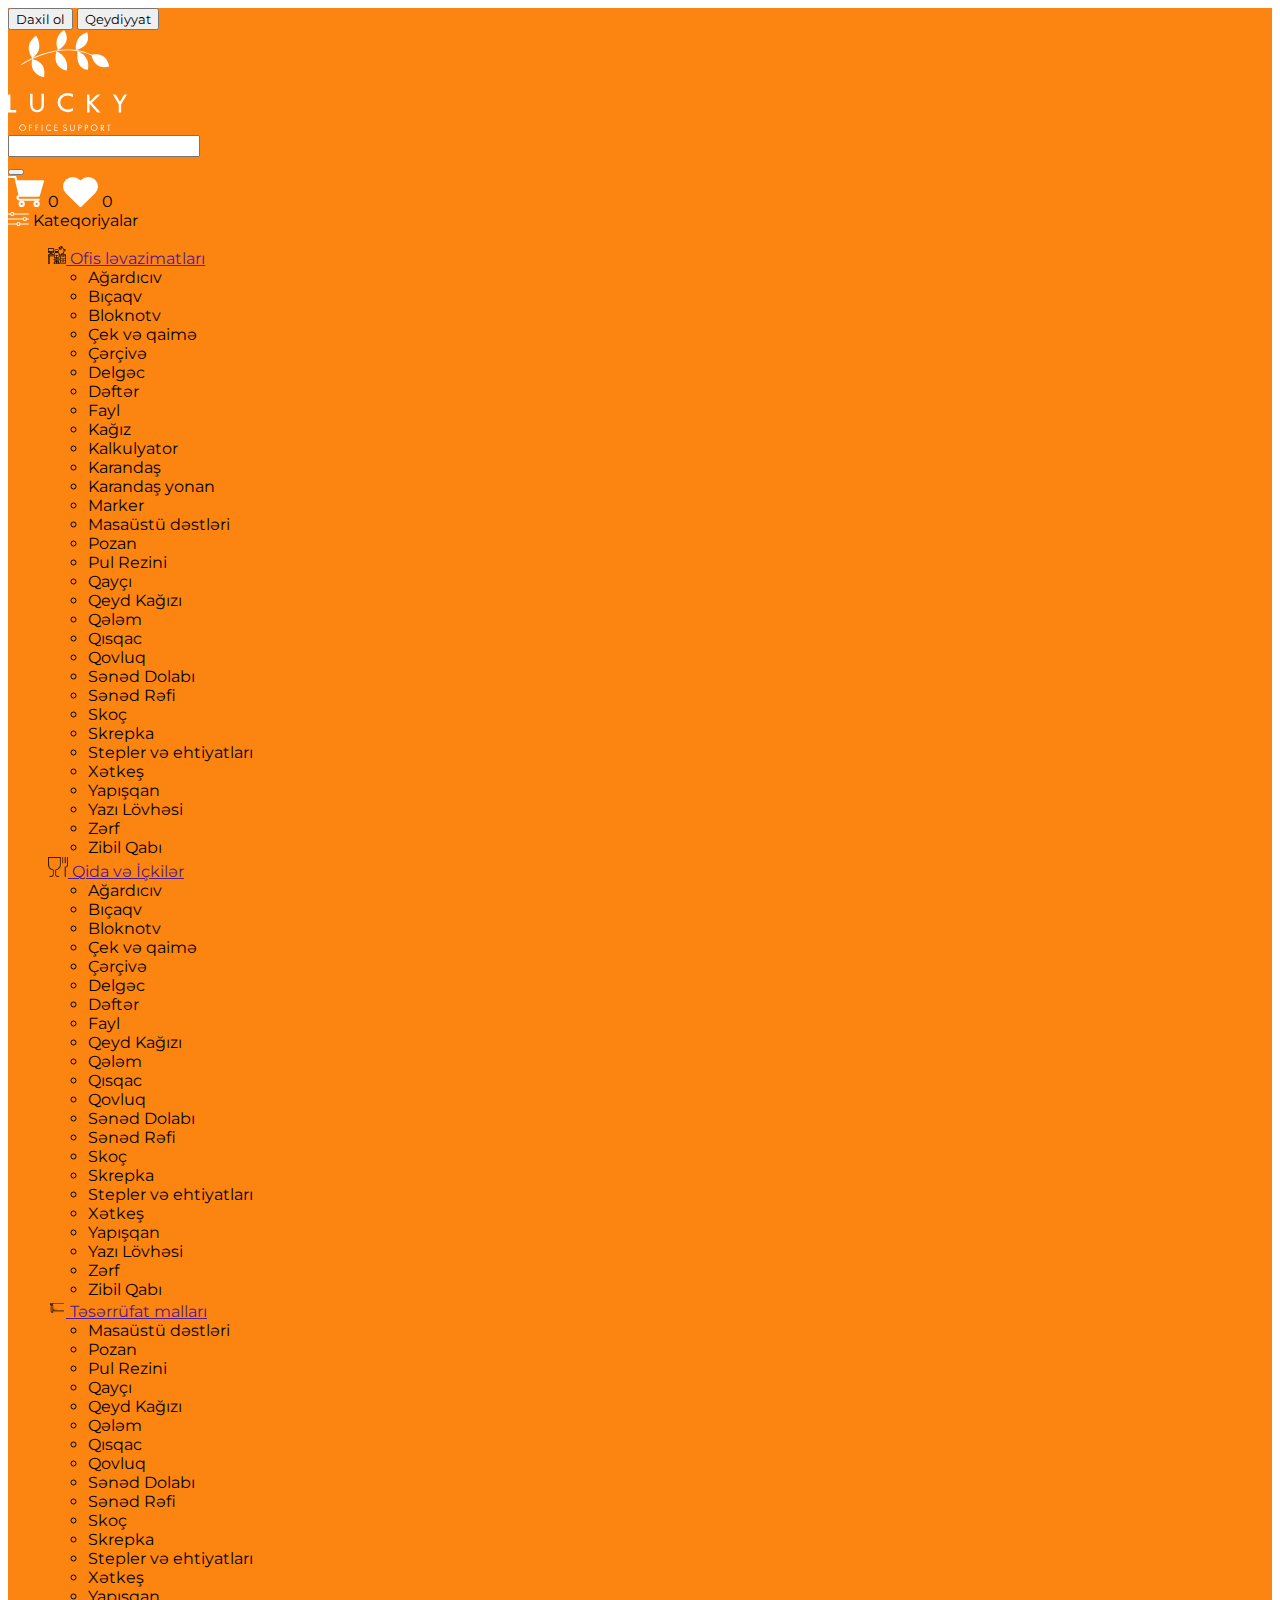
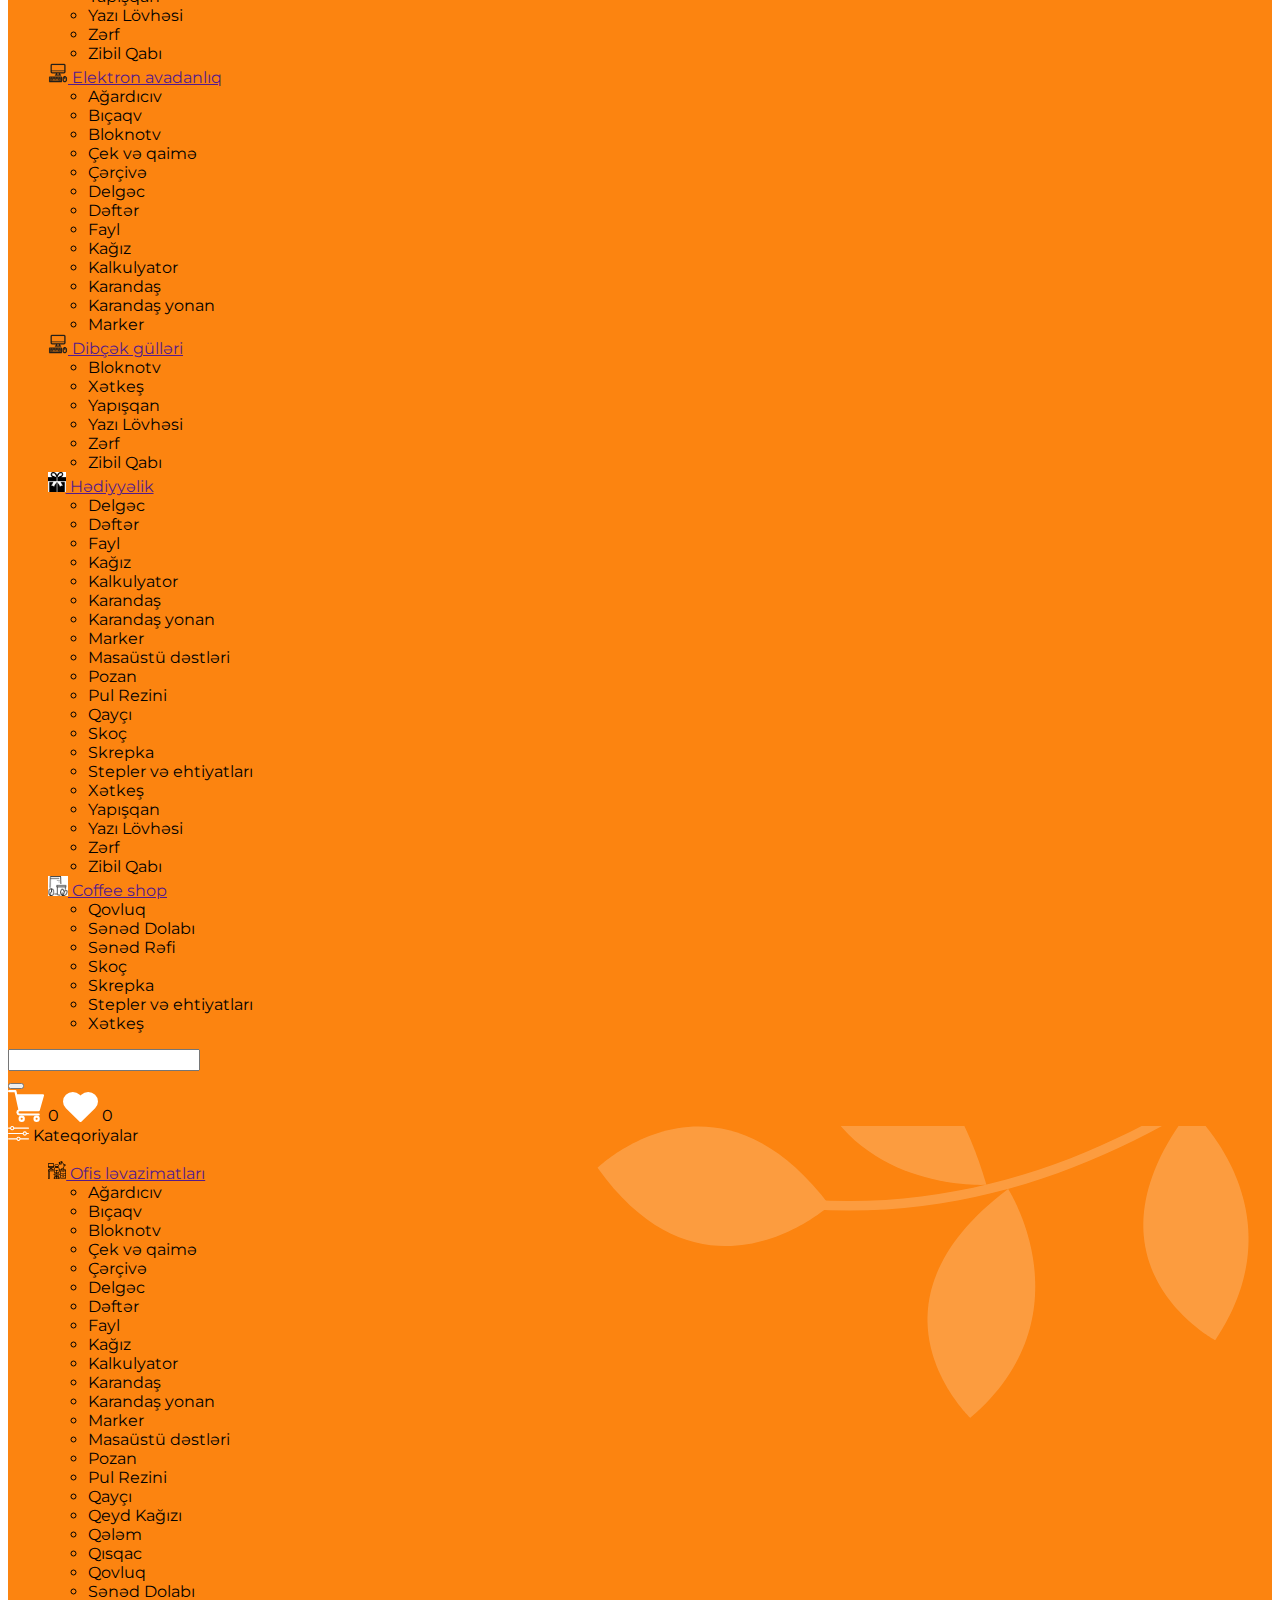
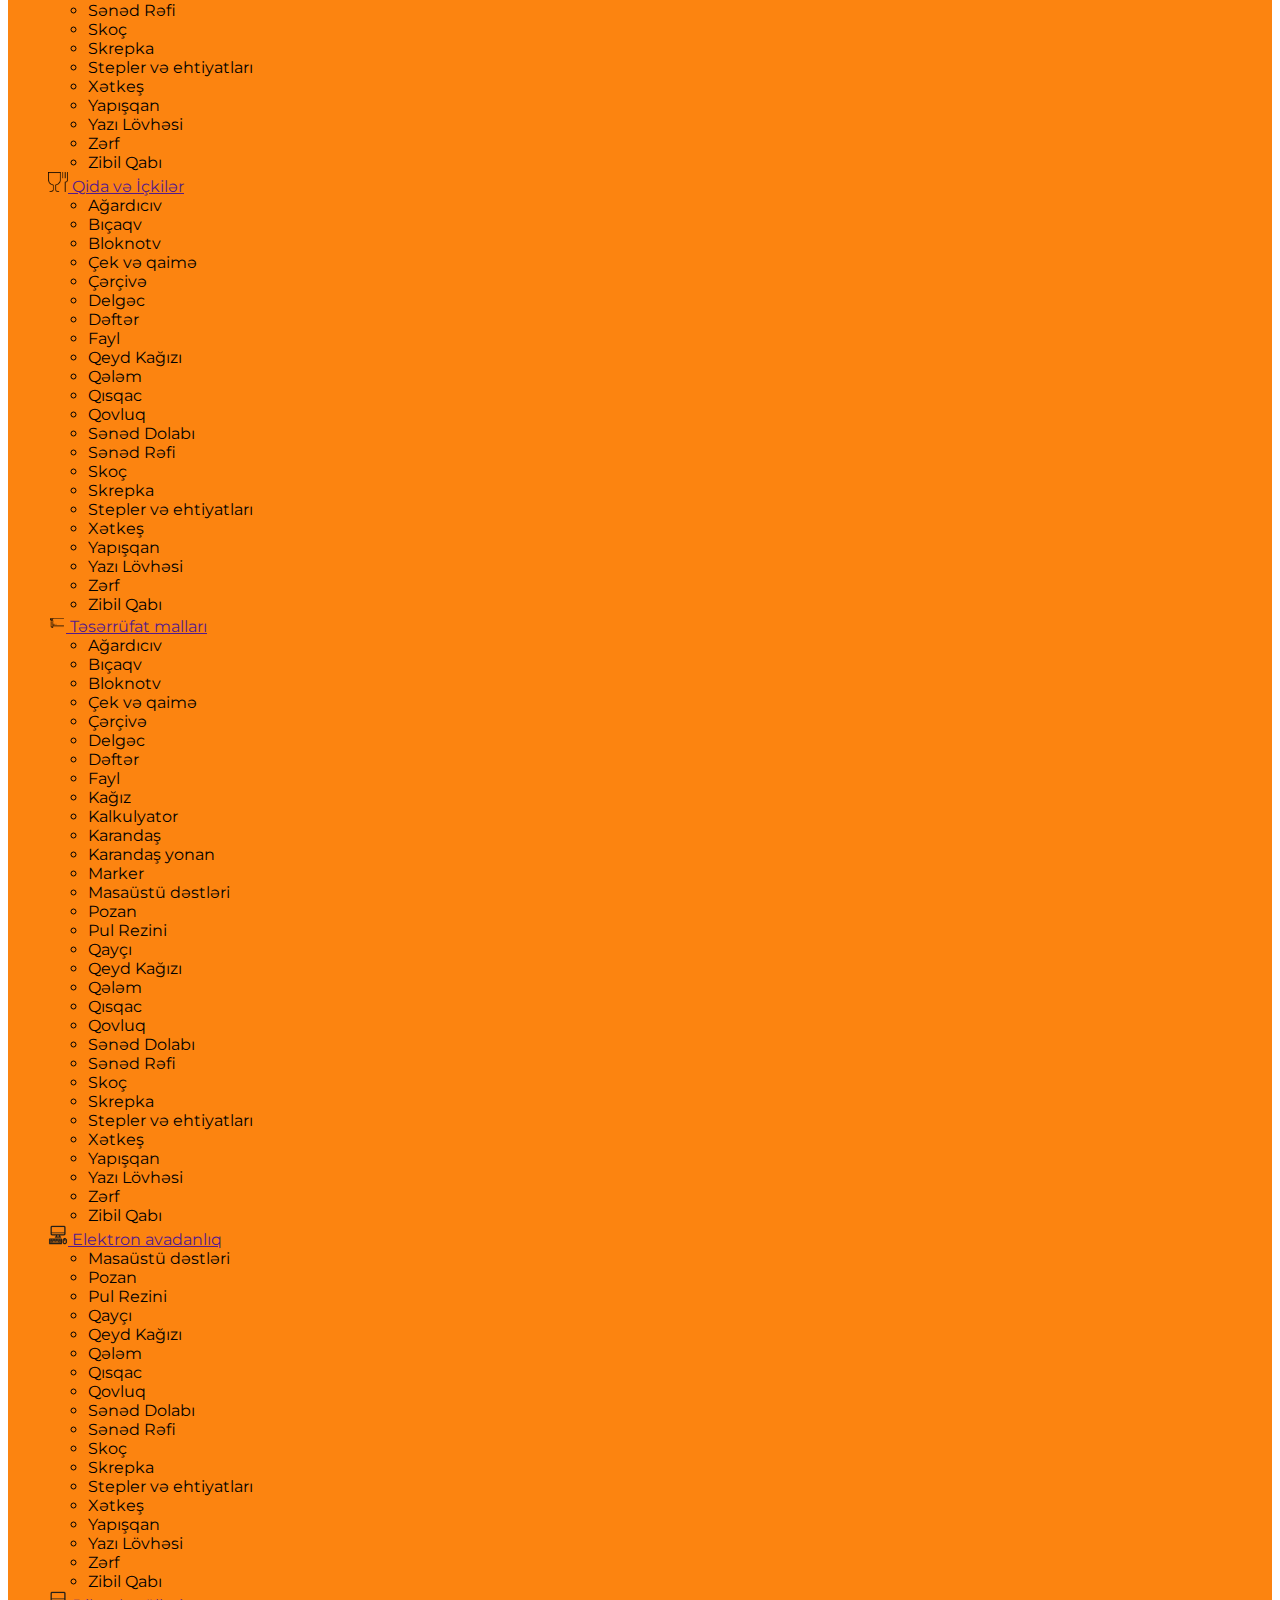
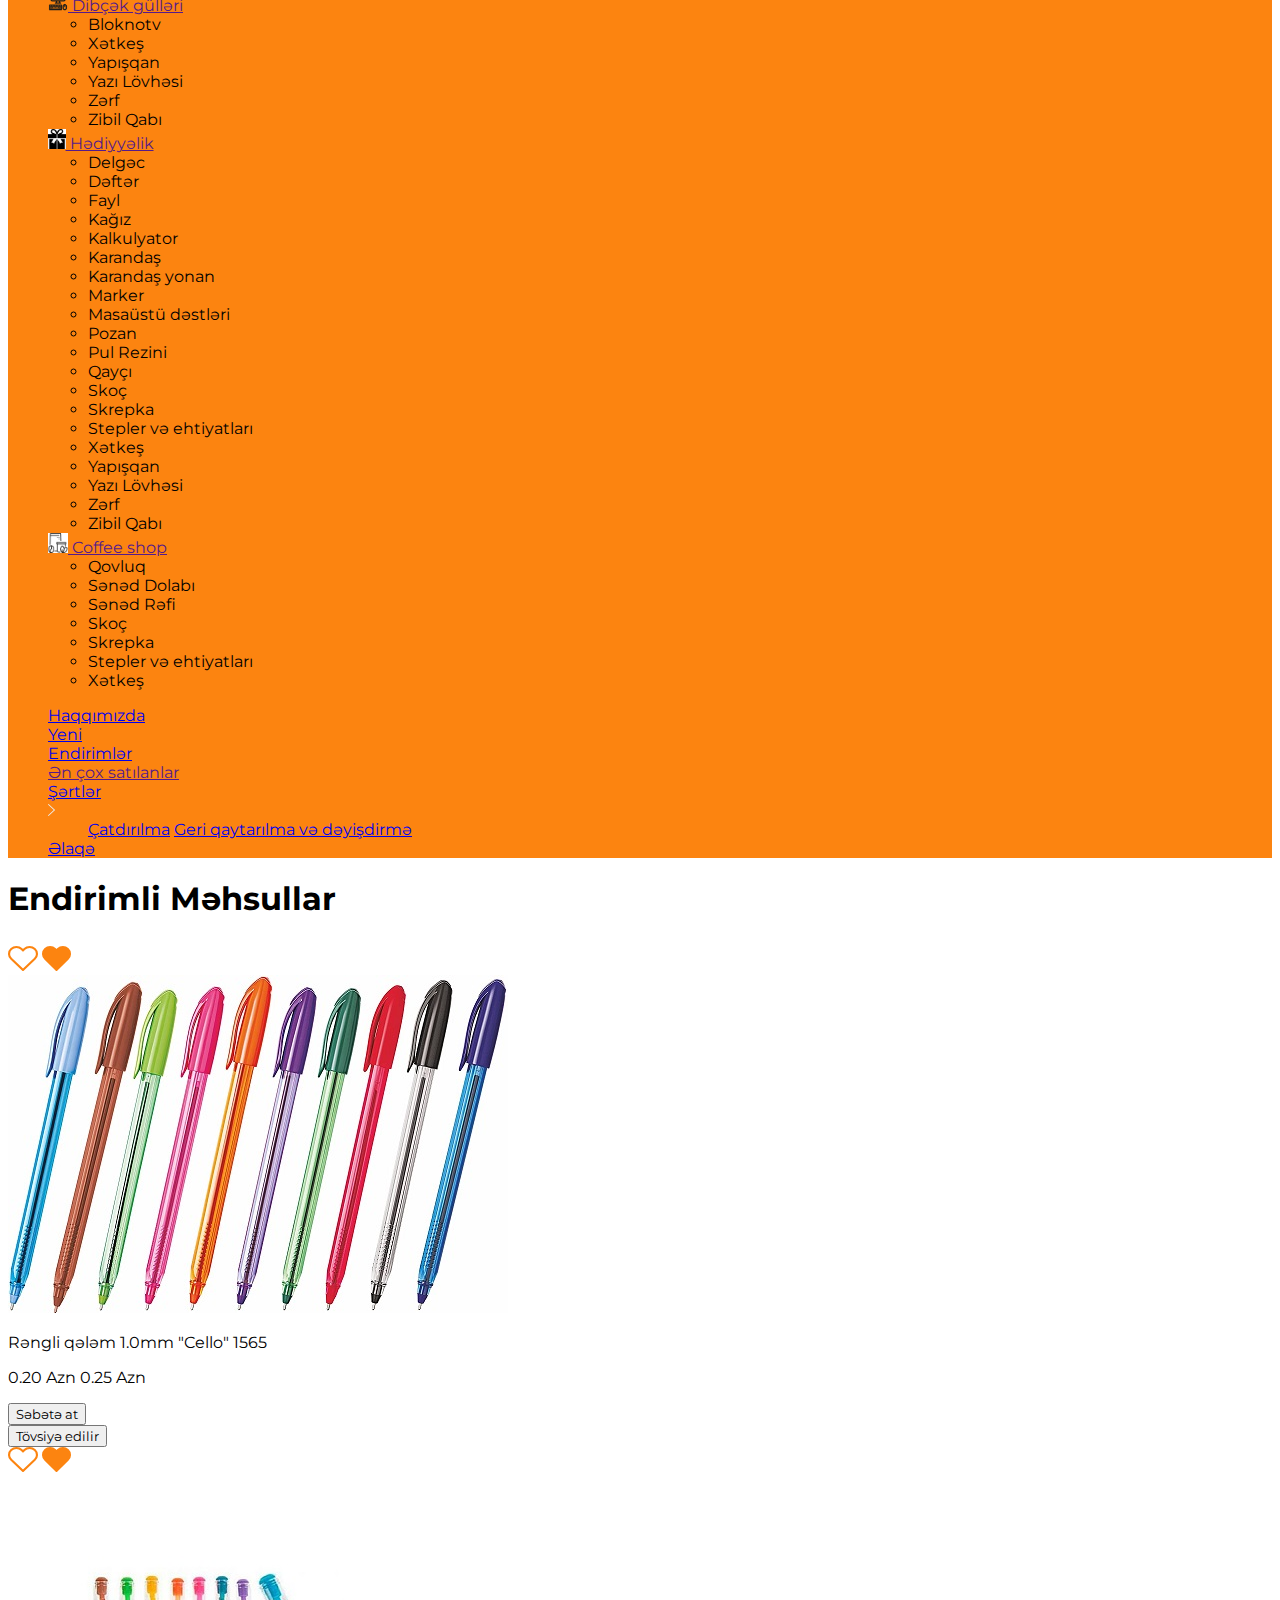
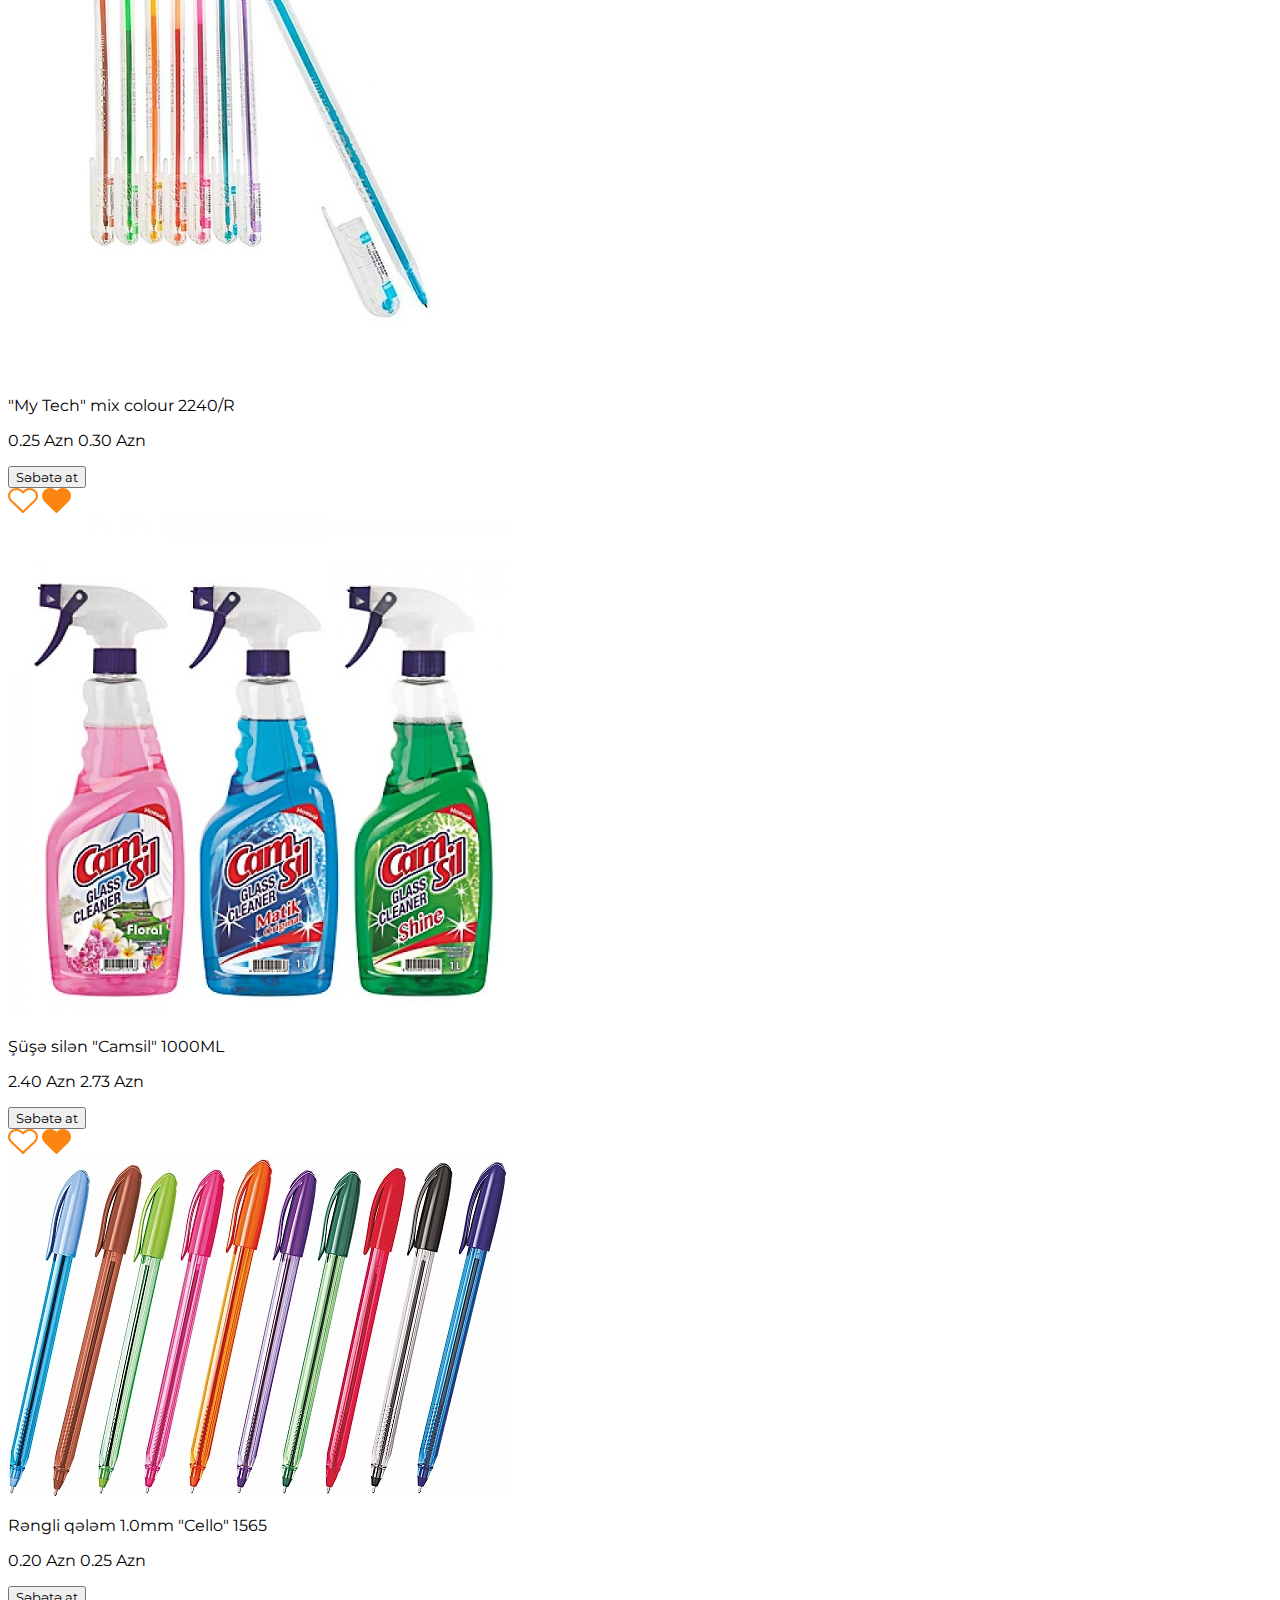
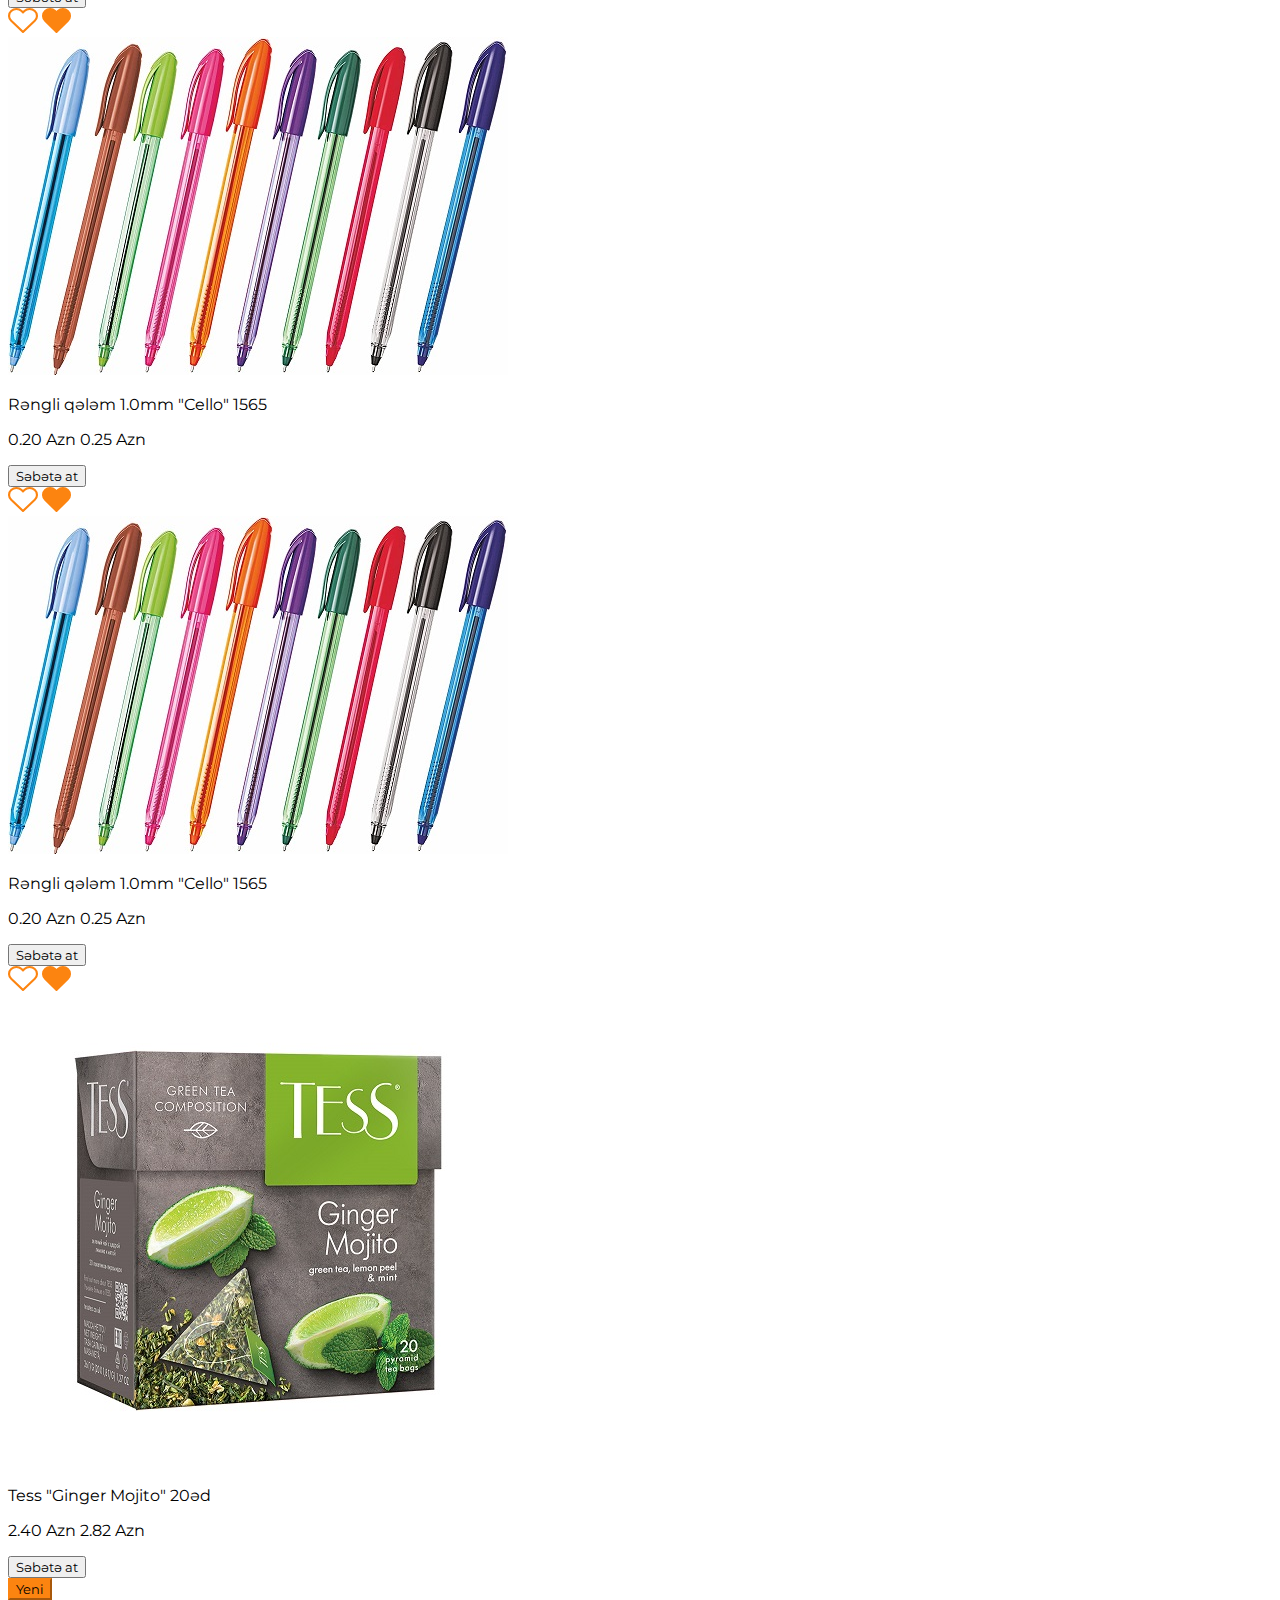
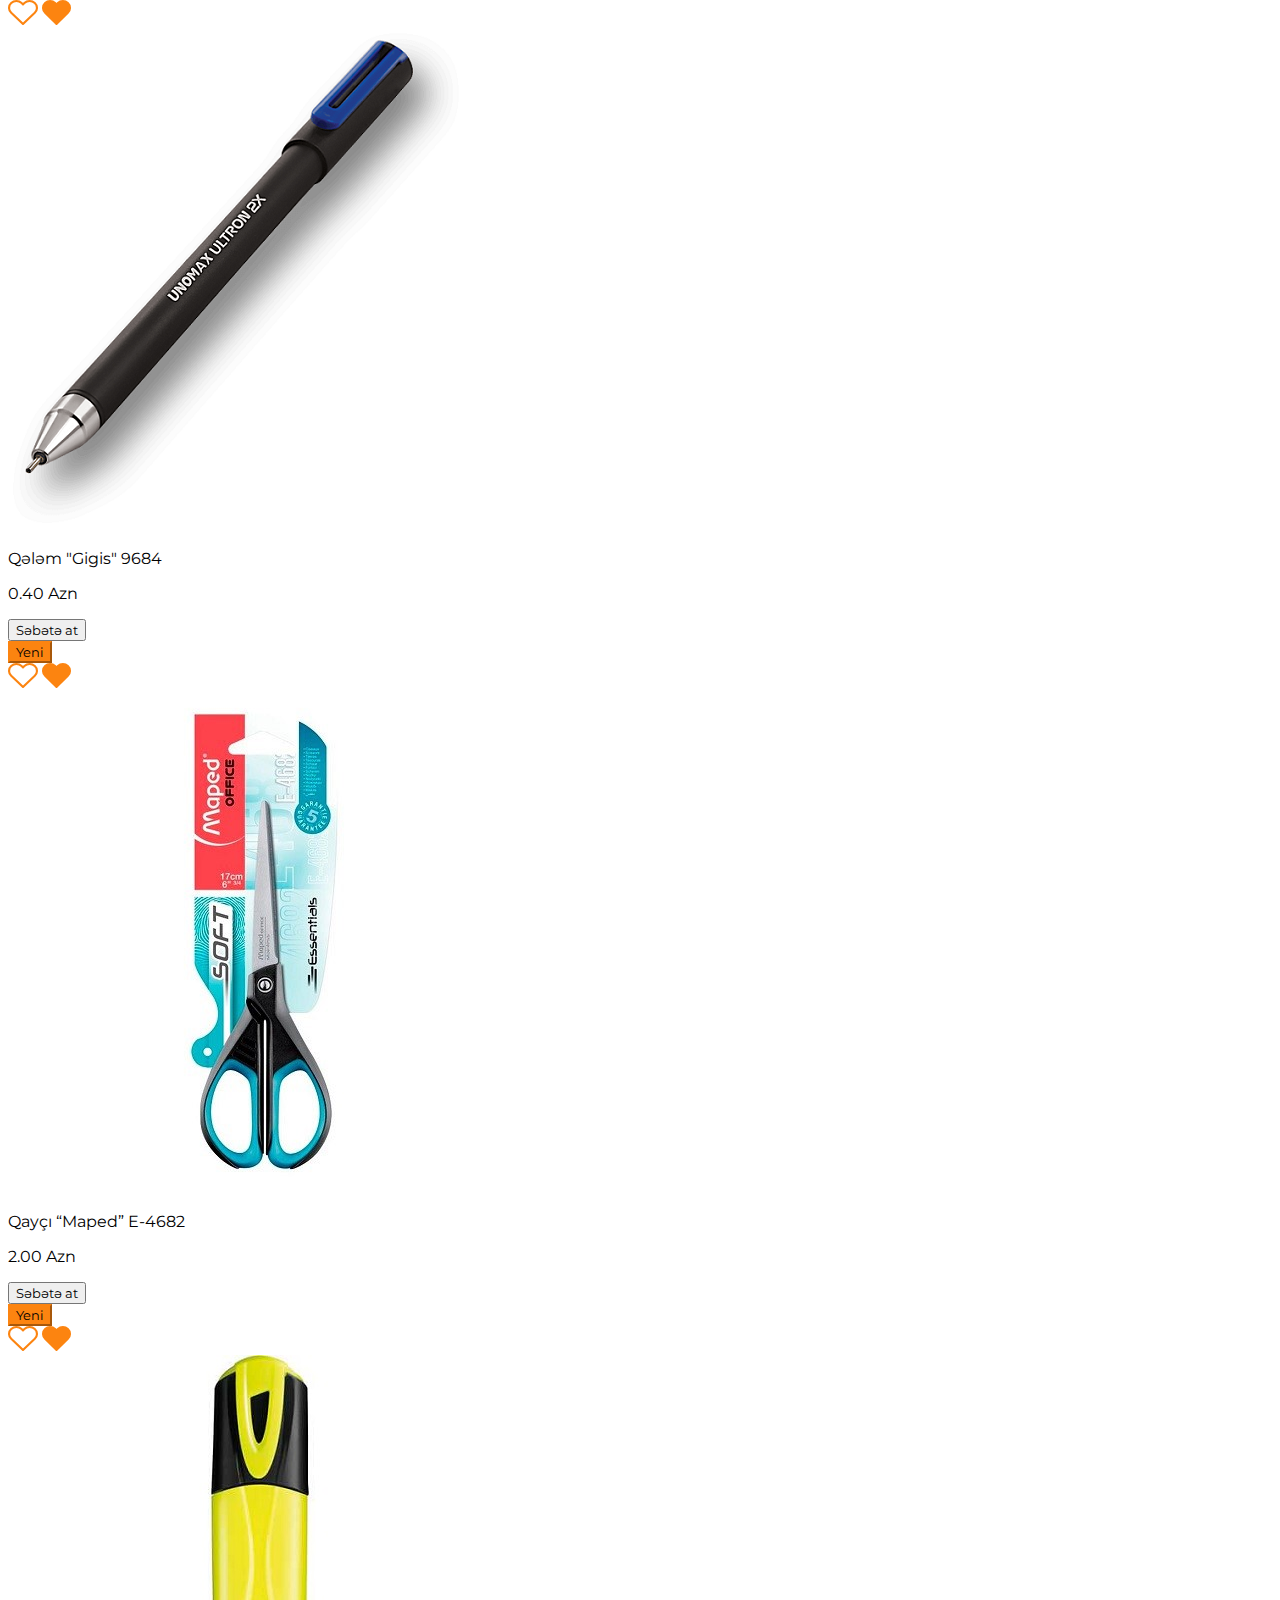
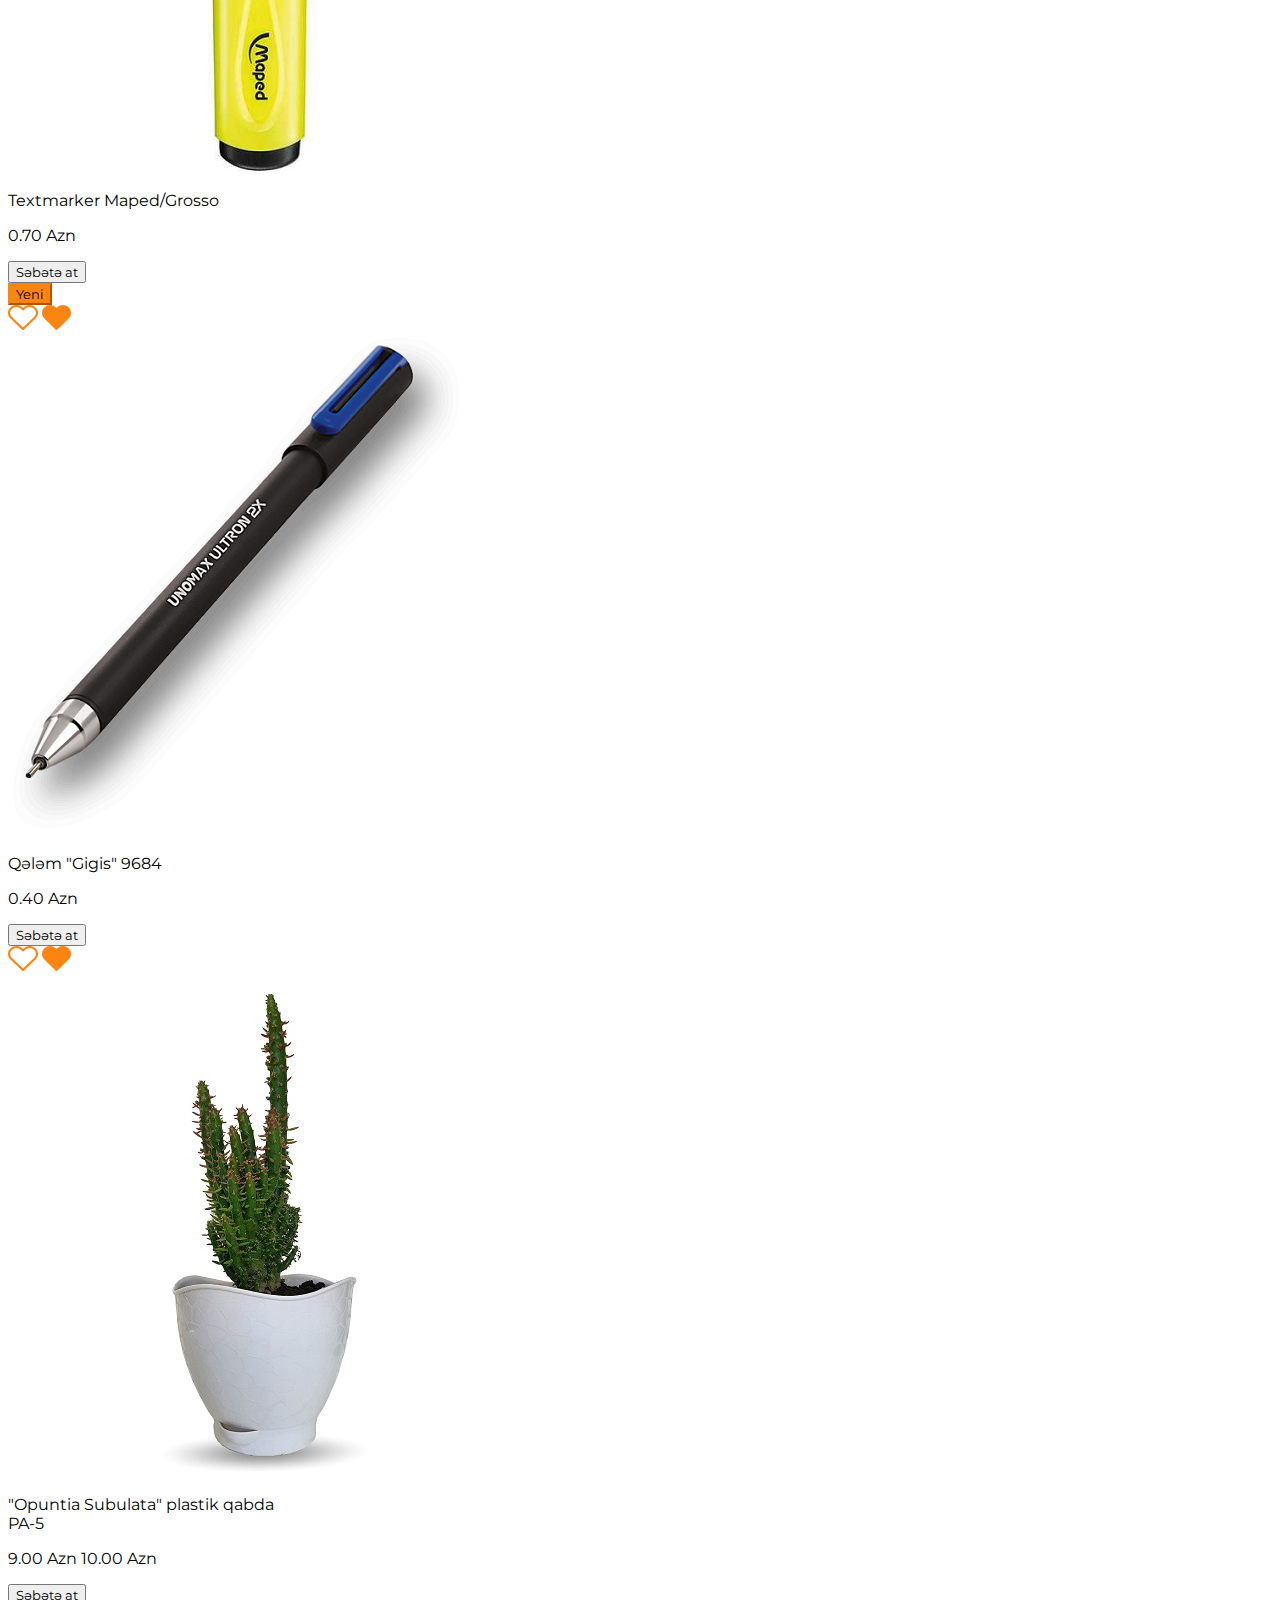
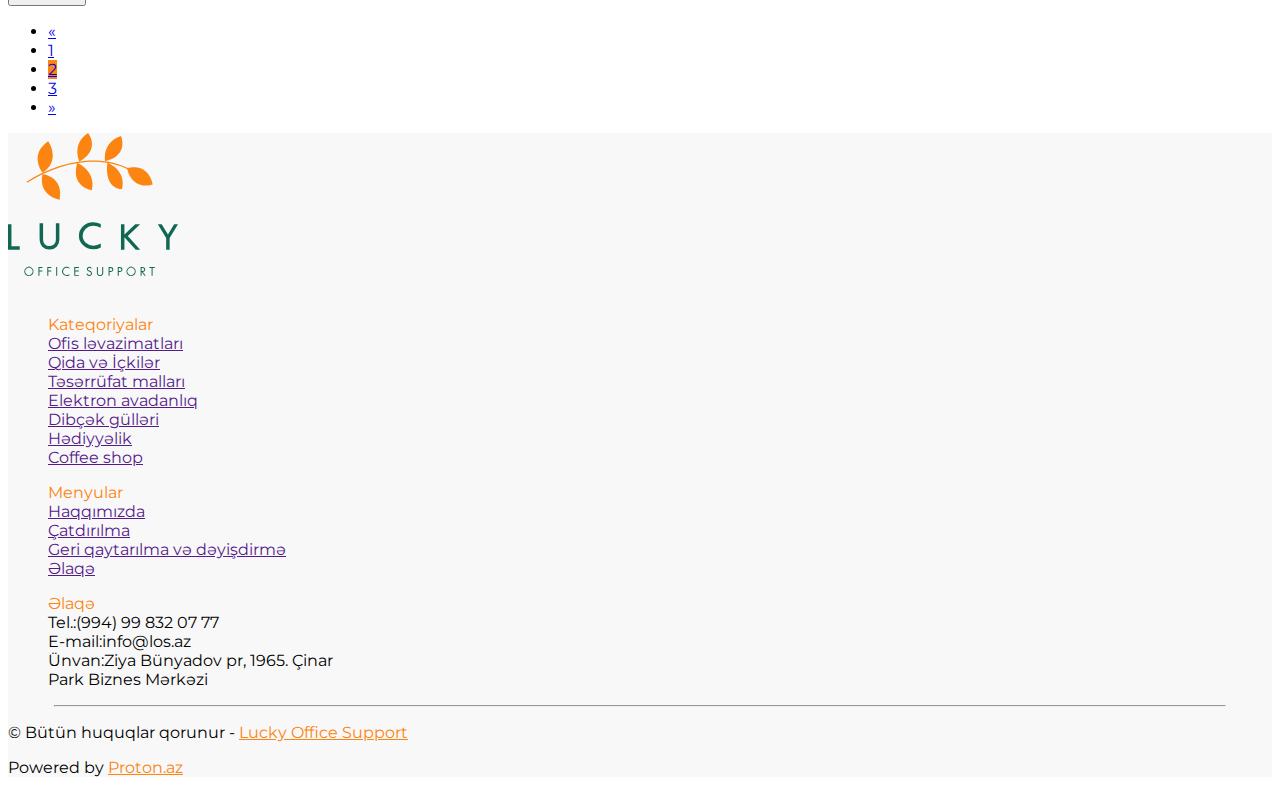
<file: endirim2.html>
<!DOCTYPE html>
<html lang="en">

<head>
    <meta charset="UTF-8">
    <meta http-equiv="X-UA-Compatible" content="IE=edge">
    <meta name="viewport" content="width=device-width, initial-scale=1.0">
    <title>New products 1 Page</title>
    <link rel="stylesheet" href="css/style.css">
    <link href="https://cdn.jsdelivr.net/npm/bootstrap@5.0.2/dist/css/bootstrap.min.css" rel="stylesheet"
        integrity="sha384-EVSTQN3/azprG1Anm3QDgpJLIm9Nao0Yz1ztcQTwFspd3yD65VohhpuuCOmLASjC" crossorigin="anonymous">
    <link rel="stylesheet" href="https://cdnjs.cloudflare.com/ajax/libs/font-awesome/6.1.1/css/all.min.css"
        integrity="sha512-KfkfwYDsLkIlwQp6LFnl8zNdLGxu9YAA1QvwINks4PhcElQSvqcyVLLD9aMhXd13uQjoXtEKNosOWaZqXgel0g=="
        crossorigin="anonymous" referrerpolicy="no-referrer" />
    <link rel="stylesheet" href="https://unpkg.com/swiper/swiper-bundle.min.css" />
</head>

<body>
    <header>
        <div class="container">
            <div class="pt-2 d-flex justify-content-end">
                <button class="me-2 rounded bg-transparent border border-white text-white">Daxil ol</button> <button
                    class="rounded bg-white text-dark border border-white">Qeydiyyat</button>
            </div>
            <div class="row align-items-center justify-content-between py-3">
                <div class="col-lg-2">
                    <a href="index.html"><img src="img/images/logo/logo-header.svg" alt="header-logo"></a>
                </div>
                <form class="col-lg-6 d-flex input-group-btn">
                    <input
                        class=" border-2 shadow-none rounded-start bg-transparent border border-white border-end-0 w-75 p-2 text-white"
                        type="text" name="text" id="" placeholder="Axtar" />
                    <div class="input-group-btn">
                        <button
                            class="bg-transparent text-white border border-white px-3 border-start-0 rounded-end p-2 border-2 shadow-none">
                            <i class="fa-solid fa-magnifying-glass"></i>
                        </button>
                    </div>
                </form>
                <div class="col-lg-2 d-flex justify-content-end">
                    <a href="sebet.html"><img class="mx-2" src="img/images/general/cart.svg" alt=""></a>
                    <span class="h-25 translate-middle badge rounded-pill bg-danger addValue">
                        0
                    </span>
                    <a href="likes.html"><img src="img/images/general/heart.svg" alt=""></a>
                    <span class="h-25 translate-middle badge rounded-pill bg-danger likes">
                        0
                    </span>
                </div>
            </div>
        </div>
        <div class="d-flex position-fixed top-0 end-0 start-0 col-12 align-items-center d-none gap-5 justify-content-start"
            style="background-color: #fc8410; z-index: 2;">
            <div class="category bg-success text-center py-3 col-lg-4 text-white">
                <img src="img/images/icon/category.svg" alt=""> Kateqoriyalar
                <ul type="none" class="tab-menus d-none row gy-3 position-absolute bg-white w-25 mt-3 text-start py-2"
                    style="z-index: 100; left: 124px;">
                    <li data-id="1"><a class="text-decoration-none text-dark" href=""><img src="img/office.svg" alt=""
                                style="max-width: 20px; max-height: 20px;">
                            Ofis ləvazimatları</a>
                        <ul class="d-none flex-wrap gy-5 gap-3 position-absolute bg-white py-2" data-number="7">
                            <li><a class="text-decoration-none text-dark">Ağardıcıv</a></li>
                            <li><a class="text-decoration-none text-dark">Bıçaqv</a></li>
                            <li><a class="text-decoration-none text-dark">Bloknotv</a></li>
                            <li><a class="text-decoration-none text-dark">Çek və qaimə</a></li>
                            <li><a class="text-decoration-none text-dark">Çərçivə</a></li>
                            <li><a class="text-decoration-none text-dark">Delgəc</a></li>
                            <li><a class="text-decoration-none text-dark">Dəftər</a></li>
                            <li><a class="text-decoration-none text-dark">Fayl</a></li>
                            <li><a class="text-decoration-none text-dark">Kağız</a></li>
                            <li><a class="text-decoration-none text-dark">Kalkulyator</a></li>
                            <li><a class="text-decoration-none text-dark">Karandaş</a></li>
                            <li><a class="text-decoration-none text-dark">Karandaş yonan</a></li>
                            <li><a class="text-decoration-none text-dark">Marker</a></li>
                            <li><a class="text-decoration-none text-dark">Masaüstü dəstləri</a></li>
                            <li><a class="text-decoration-none text-dark">Pozan</a></li>
                            <li><a class="text-decoration-none text-dark">Pul Rezini</a></li>
                            <li><a class="text-decoration-none text-dark">Qayçı</a></li>
                            <li><a class="text-decoration-none text-dark">Qeyd Kağızı</a></li>
                            <li><a class="text-decoration-none text-dark">Qələm</a></li>
                            <li><a class="text-decoration-none text-dark">Qısqac</a></li>
                            <li><a class="text-decoration-none text-dark">Qovluq</a></li>
                            <li><a class="text-decoration-none text-dark">Sənəd Dolabı</a></li>
                            <li><a class="text-decoration-none text-dark">Sənəd Rəfi</a></li>
                            <li><a class="text-decoration-none text-dark">Skoç</a></li>
                            <li><a class="text-decoration-none text-dark">Skrepka</a></li>
                            <li><a class="text-decoration-none text-dark">Stepler və ehtiyatları</a></li>
                            <li><a class="text-decoration-none text-dark">Xətkeş</a></li>
                            <li><a class="text-decoration-none text-dark">Yapışqan</a></li>
                            <li><a class="text-decoration-none text-dark">Yazı Lövhəsi</a></li>
                            <li><a class="text-decoration-none text-dark">Zərf</a></li>
                            <li><a class="text-decoration-none text-dark">Zibil Qabı</a></li>
                        </ul>
                    </li>
                    <li data-id="2"><a class="text-decoration-none text-dark" href=""> <img src="img/qida.png" alt=""
                                style="max-width: 20px; max-height: 20px;">
                            Qida və İçkilər</a>
                        <ul class="d-none flex-wrap gy-5 gap-3 position-absolute bg-white py-2" data-number="7">
                            <li><a class="text-decoration-none text-dark">Ağardıcıv</a></li>
                            <li><a class="text-decoration-none text-dark">Bıçaqv</a></li>
                            <li><a class="text-decoration-none text-dark">Bloknotv</a></li>
                            <li><a class="text-decoration-none text-dark">Çek və qaimə</a></li>
                            <li><a class="text-decoration-none text-dark">Çərçivə</a></li>
                            <li><a class="text-decoration-none text-dark">Delgəc</a></li>
                            <li><a class="text-decoration-none text-dark">Dəftər</a></li>
                            <li><a class="text-decoration-none text-dark">Fayl</a></li>

                            <li><a class="text-decoration-none text-dark">Qeyd Kağızı</a></li>
                            <li><a class="text-decoration-none text-dark">Qələm</a></li>
                            <li><a class="text-decoration-none text-dark">Qısqac</a></li>
                            <li><a class="text-decoration-none text-dark">Qovluq</a></li>
                            <li><a class="text-decoration-none text-dark">Sənəd Dolabı</a></li>
                            <li><a class="text-decoration-none text-dark">Sənəd Rəfi</a></li>
                            <li><a class="text-decoration-none text-dark">Skoç</a></li>
                            <li><a class="text-decoration-none text-dark">Skrepka</a></li>
                            <li><a class="text-decoration-none text-dark">Stepler və ehtiyatları</a></li>
                            <li><a class="text-decoration-none text-dark">Xətkeş</a></li>
                            <li><a class="text-decoration-none text-dark">Yapışqan</a></li>
                            <li><a class="text-decoration-none text-dark">Yazı Lövhəsi</a></li>
                            <li><a class="text-decoration-none text-dark">Zərf</a></li>
                            <li><a class="text-decoration-none text-dark">Zibil Qabı</a></li>
                        </ul>
                    </li>
                    <li data-id="3"><a class="text-decoration-none text-dark" href=""><img src="img/teserrufat.png"
                                alt="" style="max-width: 20px; max-height: 20px;"> Təsərrüfat malları</a>
                        <ul class="d-none flex-wrap gy-5 gap-3 position-absolute bg-white py-2" data-number="7">

                            <li><a class="text-decoration-none text-dark">Masaüstü dəstləri</a></li>
                            <li><a class="text-decoration-none text-dark">Pozan</a></li>
                            <li><a class="text-decoration-none text-dark">Pul Rezini</a></li>
                            <li><a class="text-decoration-none text-dark">Qayçı</a></li>
                            <li><a class="text-decoration-none text-dark">Qeyd Kağızı</a></li>
                            <li><a class="text-decoration-none text-dark">Qələm</a></li>
                            <li><a class="text-decoration-none text-dark">Qısqac</a></li>
                            <li><a class="text-decoration-none text-dark">Qovluq</a></li>
                            <li><a class="text-decoration-none text-dark">Sənəd Dolabı</a></li>
                            <li><a class="text-decoration-none text-dark">Sənəd Rəfi</a></li>
                            <li><a class="text-decoration-none text-dark">Skoç</a></li>
                            <li><a class="text-decoration-none text-dark">Skrepka</a></li>
                            <li><a class="text-decoration-none text-dark">Stepler və ehtiyatları</a></li>
                            <li><a class="text-decoration-none text-dark">Xətkeş</a></li>
                            <li><a class="text-decoration-none text-dark">Yapışqan</a></li>
                            <li><a class="text-decoration-none text-dark">Yazı Lövhəsi</a></li>
                            <li><a class="text-decoration-none text-dark">Zərf</a></li>
                            <li><a class="text-decoration-none text-dark">Zibil Qabı</a></li>
                        </ul>
                    </li>
                    <li data-id="4"><a class="text-decoration-none text-dark" href=""><img src="img/elektron.webp"
                                alt="" style="max-width: 20px; max-height: 20px;"> Elektron avadanlıq</a>
                        <ul class="d-none flex-wrap gy-5 gap-3 position-absolute bg-white py-2" data-number="7">
                            <li><a class="text-decoration-none text-dark">Ağardıcıv</a></li>
                            <li><a class="text-decoration-none text-dark">Bıçaqv</a></li>
                            <li><a class="text-decoration-none text-dark">Bloknotv</a></li>
                            <li><a class="text-decoration-none text-dark">Çek və qaimə</a></li>
                            <li><a class="text-decoration-none text-dark">Çərçivə</a></li>
                            <li><a class="text-decoration-none text-dark">Delgəc</a></li>
                            <li><a class="text-decoration-none text-dark">Dəftər</a></li>
                            <li><a class="text-decoration-none text-dark">Fayl</a></li>
                            <li><a class="text-decoration-none text-dark">Kağız</a></li>
                            <li><a class="text-decoration-none text-dark">Kalkulyator</a></li>
                            <li><a class="text-decoration-none text-dark">Karandaş</a></li>
                            <li><a class="text-decoration-none text-dark">Karandaş yonan</a></li>
                            <li><a class="text-decoration-none text-dark">Marker</a></li>


                        </ul>
                    </li>
                    <li data-id="5"><a class="text-decoration-none text-dark" href=""><img src="img/elektron.webp"
                                alt="" style="max-width: 20px; max-height: 20px;">
                            Dibçək gülləri</a>
                        <ul class="d-none flex-wrap gy-5 gap-3 position-absolute bg-white py-2" data-number="7">

                            <li><a class="text-decoration-none text-dark">Bloknotv</a></li>

                            <li><a class="text-decoration-none text-dark">Xətkeş</a></li>
                            <li><a class="text-decoration-none text-dark">Yapışqan</a></li>
                            <li><a class="text-decoration-none text-dark">Yazı Lövhəsi</a></li>
                            <li><a class="text-decoration-none text-dark">Zərf</a></li>
                            <li><a class="text-decoration-none text-dark">Zibil Qabı</a></li>
                        </ul>
                    </li>
                    <li data-id="6"><a class="text-decoration-none text-dark" href=""><img src="img/hediyye.jpg" alt=""
                                style="max-width: 20px; max-height: 20px;">
                            Hədiyyəlik</a>
                        <ul class="d-none flex-wrap gy-5 gap-3 position-absolute bg-white py-2" data-number="7">

                            <li><a class="text-decoration-none text-dark">Delgəc</a></li>
                            <li><a class="text-decoration-none text-dark">Dəftər</a></li>
                            <li><a class="text-decoration-none text-dark">Fayl</a></li>
                            <li><a class="text-decoration-none text-dark">Kağız</a></li>
                            <li><a class="text-decoration-none text-dark">Kalkulyator</a></li>
                            <li><a class="text-decoration-none text-dark">Karandaş</a></li>
                            <li><a class="text-decoration-none text-dark">Karandaş yonan</a></li>
                            <li><a class="text-decoration-none text-dark">Marker</a></li>
                            <li><a class="text-decoration-none text-dark">Masaüstü dəstləri</a></li>
                            <li><a class="text-decoration-none text-dark">Pozan</a></li>
                            <li><a class="text-decoration-none text-dark">Pul Rezini</a></li>
                            <li><a class="text-decoration-none text-dark">Qayçı</a></li>

                            <li><a class="text-decoration-none text-dark">Skoç</a></li>
                            <li><a class="text-decoration-none text-dark">Skrepka</a></li>
                            <li><a class="text-decoration-none text-dark">Stepler və ehtiyatları</a></li>
                            <li><a class="text-decoration-none text-dark">Xətkeş</a></li>
                            <li><a class="text-decoration-none text-dark">Yapışqan</a></li>
                            <li><a class="text-decoration-none text-dark">Yazı Lövhəsi</a></li>
                            <li><a class="text-decoration-none text-dark">Zərf</a></li>
                            <li><a class="text-decoration-none text-dark">Zibil Qabı</a></li>
                        </ul>
                    </li>
                    <li data-id="7"><a class="text-decoration-none text-dark" href=""><img src="img/coffe.png" alt=""
                                style="max-width: 20px; max-height: 20px;">
                            Coffee shop</a>
                        <ul class="d-none flex-wrap gy-5 gap-3 position-absolute bg-white py-2" data-number="7">

                            <li><a class="text-decoration-none text-dark">Qovluq</a></li>
                            <li><a class="text-decoration-none text-dark">Sənəd Dolabı</a></li>
                            <li><a class="text-decoration-none text-dark">Sənəd Rəfi</a></li>
                            <li><a class="text-decoration-none text-dark">Skoç</a></li>
                            <li><a class="text-decoration-none text-dark">Skrepka</a></li>
                            <li><a class="text-decoration-none text-dark">Stepler və ehtiyatları</a></li>
                            <li><a class="text-decoration-none text-dark">Xətkeş</a></li>

                        </ul>
                    </li>
                </ul>
            </div>
            <form class="mx-3 col-lg-4 d-flex input-group-btn h-25">
                <input
                    class="shadow-none rounded-start bg-transparent border border-2 border-white border-end-0 w-100 p-2 text-white"
                    type="text" name="text" id="" placeholder="Axtar" />
                <div class="input-group-btn">
                    <button
                        class="bg-transparent text-white border border-white px-3 border-start-0 rounded-end py-2 border-2 shadow-none">
                        <i class="fa-solid fa-magnifying-glass"></i>
                    </button>
                </div>
            </form>
            <div class="col-lg-2 d-flex justify-content-end">
                <a href="sebet.html"><img class="mx-2" src="img/images/general/cart.svg" alt=""></a>
                <span class="h-25 translate-middle badge rounded-pill bg-danger addValue">
                    0
                </span>
                <a href="likes.html"><img src="img/images/general/heart.svg" alt=""></a>
                <span class="h-25 translate-middle badge rounded-pill bg-danger likes">
                    0
                </span>
            </div>
        </div>
        <div class="row w-100">
            <div class="category bg-success text-center py-3 col-lg-4 text-white">
                <img src="img/images/icon/category.svg" alt=""> Kateqoriyalar
                <ul type="none"
                    class="h-50 tab-menus d-none row gy-3 position-absolute bg-white w-25 mt-3 text-start py-2"
                    style="z-index: 100; left: 124px;">
                    <li data-id="1"><a class="text-decoration-none text-dark" href=""><img src="img/office.svg" alt=""
                                style="max-width: 20px; max-height: 20px;">
                            Ofis ləvazimatları</a>
                        <ul class="d-none flex-wrap gy-5 gap-3 position-absolute bg-white py-2 mt-3" data-number="7">
                            <li><a class="text-decoration-none text-dark">Ağardıcıv</a></li>
                            <li><a class="text-decoration-none text-dark">Bıçaqv</a></li>
                            <li><a class="text-decoration-none text-dark">Bloknotv</a></li>
                            <li><a class="text-decoration-none text-dark">Çek və qaimə</a></li>
                            <li><a class="text-decoration-none text-dark">Çərçivə</a></li>
                            <li><a class="text-decoration-none text-dark">Delgəc</a></li>
                            <li><a class="text-decoration-none text-dark">Dəftər</a></li>
                            <li><a class="text-decoration-none text-dark">Fayl</a></li>
                            <li><a class="text-decoration-none text-dark">Kağız</a></li>
                            <li><a class="text-decoration-none text-dark">Kalkulyator</a></li>
                            <li><a class="text-decoration-none text-dark">Karandaş</a></li>
                            <li><a class="text-decoration-none text-dark">Karandaş yonan</a></li>
                            <li><a class="text-decoration-none text-dark">Marker</a></li>
                            <li><a class="text-decoration-none text-dark">Masaüstü dəstləri</a></li>
                            <li><a class="text-decoration-none text-dark">Pozan</a></li>
                            <li><a class="text-decoration-none text-dark">Pul Rezini</a></li>
                            <li><a class="text-decoration-none text-dark">Qayçı</a></li>
                            <li><a class="text-decoration-none text-dark">Qeyd Kağızı</a></li>
                            <li><a class="text-decoration-none text-dark">Qələm</a></li>
                            <li><a class="text-decoration-none text-dark">Qısqac</a></li>
                            <li><a class="text-decoration-none text-dark">Qovluq</a></li>
                            <li><a class="text-decoration-none text-dark">Sənəd Dolabı</a></li>
                            <li><a class="text-decoration-none text-dark">Sənəd Rəfi</a></li>
                            <li><a class="text-decoration-none text-dark">Skoç</a></li>
                            <li><a class="text-decoration-none text-dark">Skrepka</a></li>
                            <li><a class="text-decoration-none text-dark">Stepler və ehtiyatları</a></li>
                            <li><a class="text-decoration-none text-dark">Xətkeş</a></li>
                            <li><a class="text-decoration-none text-dark">Yapışqan</a></li>
                            <li><a class="text-decoration-none text-dark">Yazı Lövhəsi</a></li>
                            <li><a class="text-decoration-none text-dark">Zərf</a></li>
                            <li><a class="text-decoration-none text-dark">Zibil Qabı</a></li>
                        </ul>
                    </li>
                    <li data-id="2"><a class="text-decoration-none text-dark" href=""> <img src="img/qida.png" alt=""
                                style="max-width: 20px; max-height: 20px;">
                            Qida və İçkilər</a>
                        <ul class="d-none flex-wrap gy-5 gap-3 position-absolute bg-white py-2" data-number="7">
                            <li><a class="text-decoration-none text-dark">Ağardıcıv</a></li>
                            <li><a class="text-decoration-none text-dark">Bıçaqv</a></li>
                            <li><a class="text-decoration-none text-dark">Bloknotv</a></li>
                            <li><a class="text-decoration-none text-dark">Çek və qaimə</a></li>
                            <li><a class="text-decoration-none text-dark">Çərçivə</a></li>
                            <li><a class="text-decoration-none text-dark">Delgəc</a></li>
                            <li><a class="text-decoration-none text-dark">Dəftər</a></li>
                            <li><a class="text-decoration-none text-dark">Fayl</a></li>

                            <li><a class="text-decoration-none text-dark">Qeyd Kağızı</a></li>
                            <li><a class="text-decoration-none text-dark">Qələm</a></li>
                            <li><a class="text-decoration-none text-dark">Qısqac</a></li>
                            <li><a class="text-decoration-none text-dark">Qovluq</a></li>
                            <li><a class="text-decoration-none text-dark">Sənəd Dolabı</a></li>
                            <li><a class="text-decoration-none text-dark">Sənəd Rəfi</a></li>
                            <li><a class="text-decoration-none text-dark">Skoç</a></li>
                            <li><a class="text-decoration-none text-dark">Skrepka</a></li>
                            <li><a class="text-decoration-none text-dark">Stepler və ehtiyatları</a></li>
                            <li><a class="text-decoration-none text-dark">Xətkeş</a></li>
                            <li><a class="text-decoration-none text-dark">Yapışqan</a></li>
                            <li><a class="text-decoration-none text-dark">Yazı Lövhəsi</a></li>
                            <li><a class="text-decoration-none text-dark">Zərf</a></li>
                            <li><a class="text-decoration-none text-dark">Zibil Qabı</a></li>
                        </ul>
                    </li>
                    <li data-id="3"><a class="text-decoration-none text-dark" href=""><img src="img/teserrufat.png"
                                alt="" style="max-width: 20px; max-height: 20px;"> Təsərrüfat malları</a>
                        <ul class="d-none flex-wrap gy-5 gap-3 position-absolute bg-white w-75 mt-3 py-2"
                            data-number="7">
                            <li><a class="text-decoration-none text-dark">Ağardıcıv</a></li>
                            <li><a class="text-decoration-none text-dark">Bıçaqv</a></li>
                            <li><a class="text-decoration-none text-dark">Bloknotv</a></li>
                            <li><a class="text-decoration-none text-dark">Çek və qaimə</a></li>
                            <li><a class="text-decoration-none text-dark">Çərçivə</a></li>
                            <li><a class="text-decoration-none text-dark">Delgəc</a></li>
                            <li><a class="text-decoration-none text-dark">Dəftər</a></li>
                            <li><a class="text-decoration-none text-dark">Fayl</a></li>
                            <li><a class="text-decoration-none text-dark">Kağız</a></li>
                            <li><a class="text-decoration-none text-dark">Kalkulyator</a></li>
                            <li><a class="text-decoration-none text-dark">Karandaş</a></li>
                            <li><a class="text-decoration-none text-dark">Karandaş yonan</a></li>
                            <li><a class="text-decoration-none text-dark">Marker</a></li>
                            <li><a class="text-decoration-none text-dark">Masaüstü dəstləri</a></li>
                            <li><a class="text-decoration-none text-dark">Pozan</a></li>
                            <li><a class="text-decoration-none text-dark">Pul Rezini</a></li>
                            <li><a class="text-decoration-none text-dark">Qayçı</a></li>
                            <li><a class="text-decoration-none text-dark">Qeyd Kağızı</a></li>
                            <li><a class="text-decoration-none text-dark">Qələm</a></li>
                            <li><a class="text-decoration-none text-dark">Qısqac</a></li>
                            <li><a class="text-decoration-none text-dark">Qovluq</a></li>
                            <li><a class="text-decoration-none text-dark">Sənəd Dolabı</a></li>
                            <li><a class="text-decoration-none text-dark">Sənəd Rəfi</a></li>
                            <li><a class="text-decoration-none text-dark">Skoç</a></li>
                            <li><a class="text-decoration-none text-dark">Skrepka</a></li>
                            <li><a class="text-decoration-none text-dark">Stepler və ehtiyatları</a></li>
                            <li><a class="text-decoration-none text-dark">Xətkeş</a></li>
                            <li><a class="text-decoration-none text-dark">Yapışqan</a></li>
                            <li><a class="text-decoration-none text-dark">Yazı Lövhəsi</a></li>
                            <li><a class="text-decoration-none text-dark">Zərf</a></li>
                            <li><a class="text-decoration-none text-dark">Zibil Qabı</a></li>
                        </ul>
                    </li>
                    <li data-id="4"><a class="text-decoration-none text-dark" href=""><img src="img/elektron.webp"
                                alt="" style="max-width: 20px; max-height: 20px;"> Elektron avadanlıq</a>
                        <ul class="d-none flex-wrap gy-5 gap-3 position-absolute bg-white py-2" data-number="7">

                            <li><a class="text-decoration-none text-dark">Masaüstü dəstləri</a></li>
                            <li><a class="text-decoration-none text-dark">Pozan</a></li>
                            <li><a class="text-decoration-none text-dark">Pul Rezini</a></li>
                            <li><a class="text-decoration-none text-dark">Qayçı</a></li>
                            <li><a class="text-decoration-none text-dark">Qeyd Kağızı</a></li>
                            <li><a class="text-decoration-none text-dark">Qələm</a></li>
                            <li><a class="text-decoration-none text-dark">Qısqac</a></li>
                            <li><a class="text-decoration-none text-dark">Qovluq</a></li>
                            <li><a class="text-decoration-none text-dark">Sənəd Dolabı</a></li>
                            <li><a class="text-decoration-none text-dark">Sənəd Rəfi</a></li>
                            <li><a class="text-decoration-none text-dark">Skoç</a></li>
                            <li><a class="text-decoration-none text-dark">Skrepka</a></li>
                            <li><a class="text-decoration-none text-dark">Stepler və ehtiyatları</a></li>
                            <li><a class="text-decoration-none text-dark">Xətkeş</a></li>
                            <li><a class="text-decoration-none text-dark">Yapışqan</a></li>
                            <li><a class="text-decoration-none text-dark">Yazı Lövhəsi</a></li>
                            <li><a class="text-decoration-none text-dark">Zərf</a></li>
                            <li><a class="text-decoration-none text-dark">Zibil Qabı</a></li>
                        </ul>
                    </li>
                    <li data-id="5"><a class="text-decoration-none text-dark" href=""><img src="img/elektron.webp"
                                alt="" style="max-width: 20px; max-height: 20px;">
                            Dibçək gülləri</a>
                        <ul class="d-none flex-wrap gy-5 gap-3 position-absolute bg-white py-2" data-number="7">

                            <li><a class="text-decoration-none text-dark">Bloknotv</a></li>

                            <li><a class="text-decoration-none text-dark">Xətkeş</a></li>
                            <li><a class="text-decoration-none text-dark">Yapışqan</a></li>
                            <li><a class="text-decoration-none text-dark">Yazı Lövhəsi</a></li>
                            <li><a class="text-decoration-none text-dark">Zərf</a></li>
                            <li><a class="text-decoration-none text-dark">Zibil Qabı</a></li>
                        </ul>
                    </li>
                    <li data-id="6"><a class="text-decoration-none text-dark" href=""><img src="img/hediyye.jpg" alt=""
                                style="max-width: 20px; max-height: 20px;">
                            Hədiyyəlik</a>
                        <ul class="d-none flex-wrap gy-5 gap-3 position-absolute bg-white py-2" data-number="7">

                            <li><a class="text-decoration-none text-dark">Delgəc</a></li>
                            <li><a class="text-decoration-none text-dark">Dəftər</a></li>
                            <li><a class="text-decoration-none text-dark">Fayl</a></li>
                            <li><a class="text-decoration-none text-dark">Kağız</a></li>
                            <li><a class="text-decoration-none text-dark">Kalkulyator</a></li>
                            <li><a class="text-decoration-none text-dark">Karandaş</a></li>
                            <li><a class="text-decoration-none text-dark">Karandaş yonan</a></li>
                            <li><a class="text-decoration-none text-dark">Marker</a></li>
                            <li><a class="text-decoration-none text-dark">Masaüstü dəstləri</a></li>
                            <li><a class="text-decoration-none text-dark">Pozan</a></li>
                            <li><a class="text-decoration-none text-dark">Pul Rezini</a></li>
                            <li><a class="text-decoration-none text-dark">Qayçı</a></li>

                            <li><a class="text-decoration-none text-dark">Skoç</a></li>
                            <li><a class="text-decoration-none text-dark">Skrepka</a></li>
                            <li><a class="text-decoration-none text-dark">Stepler və ehtiyatları</a></li>
                            <li><a class="text-decoration-none text-dark">Xətkeş</a></li>
                            <li><a class="text-decoration-none text-dark">Yapışqan</a></li>
                            <li><a class="text-decoration-none text-dark">Yazı Lövhəsi</a></li>
                            <li><a class="text-decoration-none text-dark">Zərf</a></li>
                            <li><a class="text-decoration-none text-dark">Zibil Qabı</a></li>
                        </ul>
                    </li>
                    <li data-id="7"><a class="text-decoration-none text-dark" href=""><img src="img/coffe.png" alt=""
                                style="max-width: 20px; max-height: 20px;">
                            Coffee shop</a>
                        <ul class="d-none flex-wrap gy-5 gap-3 position-absolute bg-white py-2" data-number="7">

                            <li><a class="text-decoration-none text-dark">Qovluq</a></li>
                            <li><a class="text-decoration-none text-dark">Sənəd Dolabı</a></li>
                            <li><a class="text-decoration-none text-dark">Sənəd Rəfi</a></li>
                            <li><a class="text-decoration-none text-dark">Skoç</a></li>
                            <li><a class="text-decoration-none text-dark">Skrepka</a></li>
                            <li><a class="text-decoration-none text-dark">Stepler və ehtiyatları</a></li>
                            <li><a class="text-decoration-none text-dark">Xətkeş</a></li>

                        </ul>
                    </li>
                </ul>
                <!-- <ul class="d-flex flex-wrap gy-3 position-absolute bg-white w-75 mt-3 py-2">
                    <a class="text-decoration-none text-dark">Ağardıcıv</a>
                    <a class="text-decoration-none text-dark">Bıçaqv</a>
                    <a class="text-decoration-none text-dark">Bloknotv</a>
                    <a class="text-decoration-none text-dark">Çek və qaimə</a>
                    <a class="text-decoration-none text-dark">Çərçivə</a>
                    <a class="text-decoration-none text-dark">Delgəc</a>
                    <a class="text-decoration-none text-dark">Dəftər</a>
                    <a class="text-decoration-none text-dark">Fayl</a>
                    <a class="text-decoration-none text-dark">Kağız</a>
                    <a class="text-decoration-none text-dark">Kalkulyator</a>
                    <a class="text-decoration-none text-dark">Karandaş</a>
                    <a class="text-decoration-none text-dark">Karandaş yonan</a>
                    <a class="text-decoration-none text-dark">Marker</a>
                    <a class="text-decoration-none text-dark">Masaüstü dəstləri</a>
                    <a class="text-decoration-none text-dark">Pozan</a>
                    <a class="text-decoration-none text-dark">Pul Rezini</a>
                    <a class="text-decoration-none text-dark">Qayçı</a>
                    <a class="text-decoration-none text-dark">Qeyd Kağızı</a>
                    <a class="text-decoration-none text-dark">Qələm</a>
                    <a class="text-decoration-none text-dark">Qısqac</a>
                    <a class="text-decoration-none text-dark">Qovluq</a>
                    <a class="text-decoration-none text-dark">Sənəd Dolabı</a>
                    <a class="text-decoration-none text-dark">Sənəd Rəfi</a>
                    <a class="text-decoration-none text-dark">Skoç</a>
                    <a class="text-decoration-none text-dark">Skrepka</a>
                    <a class="text-decoration-none text-dark">Stepler və ehtiyatları</a>
                    <a class="text-decoration-none text-dark">Xətkeş</a>
                    <a class="text-decoration-none text-dark">Yapışqan</a>
                    <a class="text-decoration-none text-dark">Yazı Lövhəsi</a>
                    <a class="text-decoration-none text-dark">Zərf</a>
                    <a class="text-decoration-none text-dark">Zibil Qabı</a>
                </ul> -->
            </div>
            <div class="col-lg-6 pt-3">
                <ul type="none" class="d-flex text-direction-row gap-5">
                    <li><a class="text-decoration-none text-white" href="haqqimizda.html">Haqqımızda</a></li>
                    <li><a class="text-decoration-none text-white" href="yeni-mehsullar1.html">Yeni</a></li>
                    <li><a class="text-decoration-none text-white" href="endirim1.html">Endirimlər</a></li>
                    <li><a class="text-decoration-none text-white" href="">Ən çox satılanlar</a></li>
                    <li class="dropdown"><a class="text-decoration-none text-white d-flex gap-1" href="#">Şərtlər <div
                                class="conditions"> <img src="img/arrow-right.svg" alt=""></div></a>
                        <ul class="position-absolute bg-white d-none p-1" type="none" style="left: -50px;">
                            <a class="dropdown-item" href="catdirilma.html">Çatdırılma</a>
                            <a class="dropdown-item" href="deyisdirme.html">Geri qaytarılma və dəyişdirmə</a>
                        </ul>
                    </li>

                    <li><a class="text-decoration-none text-white" href="elaqe.html">Əlaqə</a></li>
                </ul>
            </div>
        </div>
    </header>

    <section>
        <div class="container">
            <h1 class="text-center pt-5 mt-1">Endirimli Məhsullar</h1>
            <div class="d-flex justify-content-center my-3">
                <div class="my-line bg-success rounded"></div>
            </div>
            <div class="cards d-flex gap-5 flex-wrap">
                <div class="card rounded" style="width: 18rem;">
                    <div class="row p-3 justify-content-end">
                        <div class="col-lg-2">
                            <img src="img/images/icon/heart-outline.svg" class="heart-outline" alt="">
                            <img src="img/images/icon/heart-filled.svg" class="heart-filled d-none" alt="">
                        </div>
                    </div>
                    <img  class="card-img-top" height="100%"  src="img/Products/qelemler.jpg" alt="Card image cap">
                    <div class="card-body text-center">
                        <p class="card-text">Rəngli qələm 1.0mm "Cello" 1565</p>
                        <p class="card-text">0.20 Azn <span class="text-decoration-line-through">0.25 Azn</span></p>
                        <button class="btn btn-transparent py-2 px-5 border border-success addToCart">Səbətə at</button>
                    </div>
                </div>
                <div class="card rounded" style="width: 18rem;">
                    <div class="row p-3 justify-content-between">
                        <div class="col-lg-7">
                            <button class="btn-success rounded border border-success">Tövsiyə edilir</button>
                        </div>
                        <div class="col-lg-2">
                            <img src="img/images/icon/heart-outline.svg" class="heart-outline" alt="">
                            <img src="img/images/icon/heart-filled.svg" class="heart-filled d-none" alt="">
                        </div>
                    </div>
                    <img class="card-img-top" height="100%" src="img/Products/16242606922240-renqli.jpg"
                        alt="Card image cap">
                    <div class="card-body text-center">
                        <p class="card-text">"My Tech" mix colour 2240/R</p>
                        <p class="card-text">0.25 Azn <span class="text-decoration-line-through">0.30 Azn</span></p>
                        <button class="btn btn-transparent py-2 px-5 border border-success addToCart">Səbətə at</button>
                    </div>
                </div>
                <div class="card rounded" style="width: 18rem;">
                    <div class="row p-3 justify-content-end">
                        <div class="col-lg-2">
                            <img src="img/images/icon/heart-outline.svg" class="heart-outline" alt="">
                            <img src="img/images/icon/heart-filled.svg" class="heart-filled d-none" alt="">
                        </div>
                    </div>
                    <img  class="card-img-top" height="100%"  src="img/suse silen.jpg" alt="Card image cap">
                    <div class="card-body text-center">
                        <p class="card-text">Şüşə silən "Camsil" 1000ML</p>
                        <p class="card-text">2.40 Azn <span class="text-decoration-line-through">2.73 Azn</span></p>
                        <button class="btn btn-transparent py-2 px-5 border border-success addToCart">Səbətə at</button>
                    </div>
                </div>
                <div class="card rounded" style="width: 18rem;">
                    <div class="row p-3 justify-content-end">
                        <div class="col-lg-2">
                            <img src="img/images/icon/heart-outline.svg" class="heart-outline" alt="">
                            <img src="img/images/icon/heart-filled.svg" class="heart-filled d-none" alt="">
                        </div>
                    </div>
                    <img  class="card-img-top" height="100%"  src="img/Products/qelemler.jpg" alt="Card image cap">
                    <div class="card-body text-center">
                        <p class="card-text">Rəngli qələm 1.0mm "Cello" 1565</p>
                        <p class="card-text">0.20 Azn <span class="text-decoration-line-through">0.25 Azn</span></p>
                        <button class="btn btn-transparent py-2 px-5 border border-success addToCart">Səbətə at</button>
                    </div>
                </div>
                <div class="card rounded" style="width: 18rem;">
                    <div class="row p-3 justify-content-end">
                        <div class="col-lg-2">
                            <img src="img/images/icon/heart-outline.svg" class="heart-outline" alt="">
                            <img src="img/images/icon/heart-filled.svg" class="heart-filled d-none" alt="">
                        </div>
                    </div>
                    <img  class="card-img-top" height="100%"  src="img/Products/qelemler.jpg" alt="Card image cap">
                    <div class="card-body text-center">
                        <p class="card-text">Rəngli qələm 1.0mm "Cello" 1565</p>
                        <p class="card-text">0.20 Azn <span class="text-decoration-line-through">0.25 Azn</span></p>
                        <button class="btn btn-transparent py-2 px-5 border border-success addToCart">Səbətə at</button>
                    </div>
                </div>
                <div class="card rounded" style="width: 18rem;">
                    <div class="row p-3 justify-content-end">
                        <div class="col-lg-2">
                            <img src="img/images/icon/heart-outline.svg" class="heart-outline" alt="">
                            <img src="img/images/icon/heart-filled.svg" class="heart-filled d-none" alt="">
                        </div>
                    </div>
                    <img  class="card-img-top" height="100%"  src="img/Products/qelemler.jpg" alt="Card image cap">
                    <div class="card-body text-center">
                        <p class="card-text">Rəngli qələm 1.0mm "Cello" 1565</p>
                        <p class="card-text">0.20 Azn <span class="text-decoration-line-through">0.25 Azn</span></p>
                        <button class="btn btn-transparent py-2 px-5 border border-success addToCart">Səbətə at</button>
                    </div>
                </div>
                <div class="card rounded" style="width: 18rem;">
                    <div class="row p-3 justify-content-end">
                        <div class="col-lg-2">
                            <img src="img/images/icon/heart-outline.svg" class="heart-outline" alt="">
                            <img src="img/images/icon/heart-filled.svg" class="heart-filled d-none" alt="">
                        </div>
                    </div>
                    <img  class="card-img-top" height="100%"  src="img/tess.jpg" alt="Card image cap">
                    <div class="card-body text-center">
                        <p class="card-text">Tess "Ginger Mojito" 20əd</p>
                        <p class="card-text">2.40 Azn <span class="text-decoration-line-through">2.82 Azn</span></p>
                        <button class="btn btn-transparent py-2 px-5 border border-success addToCart">Səbətə at</button>
                    </div>
                </div>
                <div class="card rounded" style="width: 18rem;">
                    <div class="row p-3 justify-content-between">
                        <div class="col-lg-6">
                            <button class="btn rounded orange text-white">Yeni</button>
                        </div>
                        <div class="col-lg-2">
                            <img src="img/images/icon/heart-outline.svg" class="heart-outline" alt="">
                            <img src="img/images/icon/heart-filled.svg" class="heart-filled d-none" alt="">
                        </div>
                    </div>
                    <img  class="card-img-top" height="100%" 
                        src="img/1636102439dwGqfsr0N4IbHr9RYvefNoUJB5mWNiAQdKCE1aPo.png" alt="Card image cap">
                    <div class="card-body text-center">
                        <p class="card-text">Qələm "Gigis" 9684</p>
                        <p class="card-text">0.40 Azn</p>
                        <button class="btn btn-transparent py-2 px-5 border border-success addToCart">Səbətə at</button>
                    </div>
                </div>
                <div class="card rounded" style="width: 18rem;">
                    <div class="row p-3 justify-content-between">
                        <div class="col-lg-6">
                            <button class="btn rounded orange text-white">Yeni</button>
                        </div>
                        <div class="col-lg-2">
                            <img src="img/images/icon/heart-outline.svg" class="heart-outline" alt="">
                            <img src="img/images/icon/heart-filled.svg" class="heart-filled d-none" alt="">
                        </div>
                    </div>
                    <img  class="card-img-top" height="100%"  src="img/1625820269bdc38bb1842a6c677cae4a6f2a8c5deb.jpg"
                        alt="Card image cap">
                    <div class="card-body text-center">
                        <p class="card-text">Qayçı “Maped” E-4682</p>
                        <p class="card-text">2.00 Azn</p>
                        <button class="btn btn-transparent py-2 px-5 border border-success addToCart">Səbətə at</button>
                    </div>
                </div>
                <div class="card rounded" style="width: 18rem;">
                    <div class="row p-3 justify-content-between">
                        <div class="col-lg-6">
                            <button class="btn rounded orange text-white">Yeni</button>
                        </div>
                        <div class="col-lg-2">
                            <img src="img/images/icon/heart-outline.svg" class="heart-outline" alt="">
                            <img src="img/images/icon/heart-filled.svg" class="heart-filled d-none" alt="">
                        </div>
                    </div>
                    <img  class="card-img-top" height="100%"  src="img/textmasker.jpg" alt="Card image cap">
                    <div class="card-body text-center">
                        <p class="card-text">Textmarker Maped/Grosso</p>
                        <p class="card-text">0.70 Azn</p>
                        <button class="btn btn-transparent py-2 px-5 border border-success addToCart">Səbətə at</button>
                    </div>
                </div>
                <div class="card rounded" style="width: 18rem;">
                    <div class="row p-3 justify-content-between">
                        <div class="col-lg-6">
                            <button class="btn rounded orange text-white">Yeni</button>
                        </div>
                        <div class="col-lg-2">
                            <img src="img/images/icon/heart-outline.svg" class="heart-outline" alt="">
                            <img src="img/images/icon/heart-filled.svg" class="heart-filled d-none" alt="">
                        </div>
                    </div>
                    <img  class="card-img-top" height="100%" 
                        src="img/1636102439dwGqfsr0N4IbHr9RYvefNoUJB5mWNiAQdKCE1aPo.png" alt="Card image cap">
                    <div class="card-body text-center">
                        <p class="card-text">Qələm "Gigis" 9684</p>
                        <p class="card-text">0.40 Azn</p>
                        <button class="btn btn-transparent py-2 px-5 border border-success addToCart">Səbətə at</button>
                    </div>
                </div>
                <div class="card rounded" style="width: 18rem;">
                    <div class="row p-3 justify-content-end">
                        <div class="col-lg-2">
                            <img src="img/images/icon/heart-outline.svg" class="heart-outline" alt="">
                            <img src="img/images/icon/heart-filled.svg" class="heart-filled d-none" alt="">
                        </div>
                    </div>
                    <img  class="card-img-top" height="100%"  src="img/kaktus.jpg" alt="Card image cap">
                    <div class="card-body text-center">
                        <p class="card-text">"Opuntia Subulata" plastik qabda PA-5</p>
                        <p class="card-text">9.00 Azn <span class="text-decoration-line-through">10.00 Azn</span></p>
                        <button class="btn btn-transparent py-2 px-5 border border-success addToCart">Səbətə at</button>
                    </div>
                </div>
            </div>
            <nav aria-label="Page navigation" class="w-100 d-flex justify-content-center my-5 py-5 ">
                <ul class="pagination d-flex gap-2">
                    <li class="page-item" aria-disabled="true">
                        <a class="page-link rounded border border-success text-success px-2 py-0" href="endirim1.html" aria-label="Previous"
                            aria-disabled="true">
                            <span aria-hidden="true">&laquo;</span>
                        </a>
                    </li>
                    <li class="page-item"><a class="page-link rounded border border-success text-success px-2 py-0" href="endirim1.html">1</a></li>
                    <li class="page-item disabled"><a class="page-link rounded text-white px-2 py-0" href="endirim2.html" style="background-color: #fc8410;">2</a></li>
                    <li class="page-item"><a class="page-link rounded border border-success text-success px-2 py-0" href="endirim3.html">3</a></li>
                    <li class="page-item">
                        <a class="page-link rounded border border-success text-success px-2 py-0" href="endirim3.html" aria-label="Next">
                            <span aria-hidden="true">&raquo;</span>
                        </a>
                    </li>
                </ul>
            </nav>
        </div>
    </section>
    <footer class="py-3">
        <div class="">
            <div class="row col-lg-12">
                <div class="col-lg-3 footer-logo text-center">
                    <a href="index.html"><img src="img/images/logo/logo-footer.svg" alt=""></a><br> <br>
                    <a class="me-3" href="#"><i
                            class="fa-brands fa-facebook-f bg-success text-white rounded-circle py-1 px-2"></i></a><a
                        href="#"><i class="fa-brands fa-instagram bg-success text-white rounded-circle p-1"></i></a>
                </div>
                <div class="col-lg-3">
                    <ul type="none">
                        <li class="text-decoration-underline" style="color: #fc8410;">Kateqoriyalar</li>
                        <li><a class="text-decoration-none text-dark" href="">
                                Ofis ləvazimatları</a></li>
                        <li><a class="text-decoration-none text-dark" href="">
                                Qida və İçkilər</a></li>
                        <li><a class="text-decoration-none text-dark" href="">Təsərrüfat malları</a></li>
                        <li><a class="text-decoration-none text-dark" href="">Elektron avadanlıq</a></li>
                        <li><a class="text-decoration-none text-dark" href="">
                                Dibçək gülləri</a></li>
                        <li><a class="text-decoration-none text-dark" href="">
                                Hədiyyəlik</a></li>
                        <li><a class="text-decoration-none text-dark" href="">
                                Coffee shop</a></li>
                    </ul>
                </div>
                <div class="col-lg-3">
                    <ul type="none">
                        <li class="text-decoration-underline" style="color: #fc8410;">Menyular</li>
                        <li><a class="text-decoration-none text-dark" href="">
                                Haqqımızda</a></li>
                        <li><a class="text-decoration-none text-dark" href="">
                                Çatdırılma</a></li>
                        <li><a class="text-decoration-none text-dark" href="">Geri qaytarılma və dəyişdirmə</a></li>
                        <li><a class="text-decoration-none text-dark" href="">Əlaqə</a></li>
                    </ul>
                </div>
                <div class="col-lg-3">
                    <ul type="none">
                        <li class="text-decoration-underline" style="color: #fc8410;">Əlaqə</li>
                        <li>Tel.:(994) 99 832 07 77</li>
                        <li>E-mail:info@los.az</li>
                        <li>Ünvan:Ziya Bünyadov pr, 1965. Çinar</li>
                        <li>Park Biznes Mərkəzi</li>
                    </ul>
                </div>
            </div>
            <div class="container-fluid d-flex justify-content-center">
                <hr style="width: 92.5%;">
            </div>
            <div class="row col-lg-12 justify-content-end">

                <div class="ms-5 ps-5 col-lg-9">
                    <p>© Bütün huquqlar qorunur - <a class="text-decoration-none" href="#" style="color: #fc8410;">Lucky
                            Office Support</a></p>
                </div>
                <div class="col-lg-2">
                    <p>Powered by <a class="text-decoration-none" href="#" style="color: #fc8410;">Proton.az</a></p>
                </div>
            </div>
        </div>
    </footer>
    <script src="https://cdn.jsdelivr.net/npm/@popperjs/core@2.9.2/dist/umd/popper.min.js"
        integrity="sha384-IQsoLXl5PILFhosVNubq5LC7Qb9DXgDA9i+tQ8Zj3iwWAwPtgFTxbJ8NT4GN1R8p"
        crossorigin="anonymous"></script>
    <script src="https://cdn.jsdelivr.net/npm/bootstrap@5.0.2/dist/js/bootstrap.min.js"
        integrity="sha384-cVKIPhGWiC2Al4u+LWgxfKTRIcfu0JTxR+EQDz/bgldoEyl4H0zUF0QKbrJ0EcQF"
        crossorigin="anonymous"></script>

    <script src="js/main.js"></script>
</body>

</html>
</file>
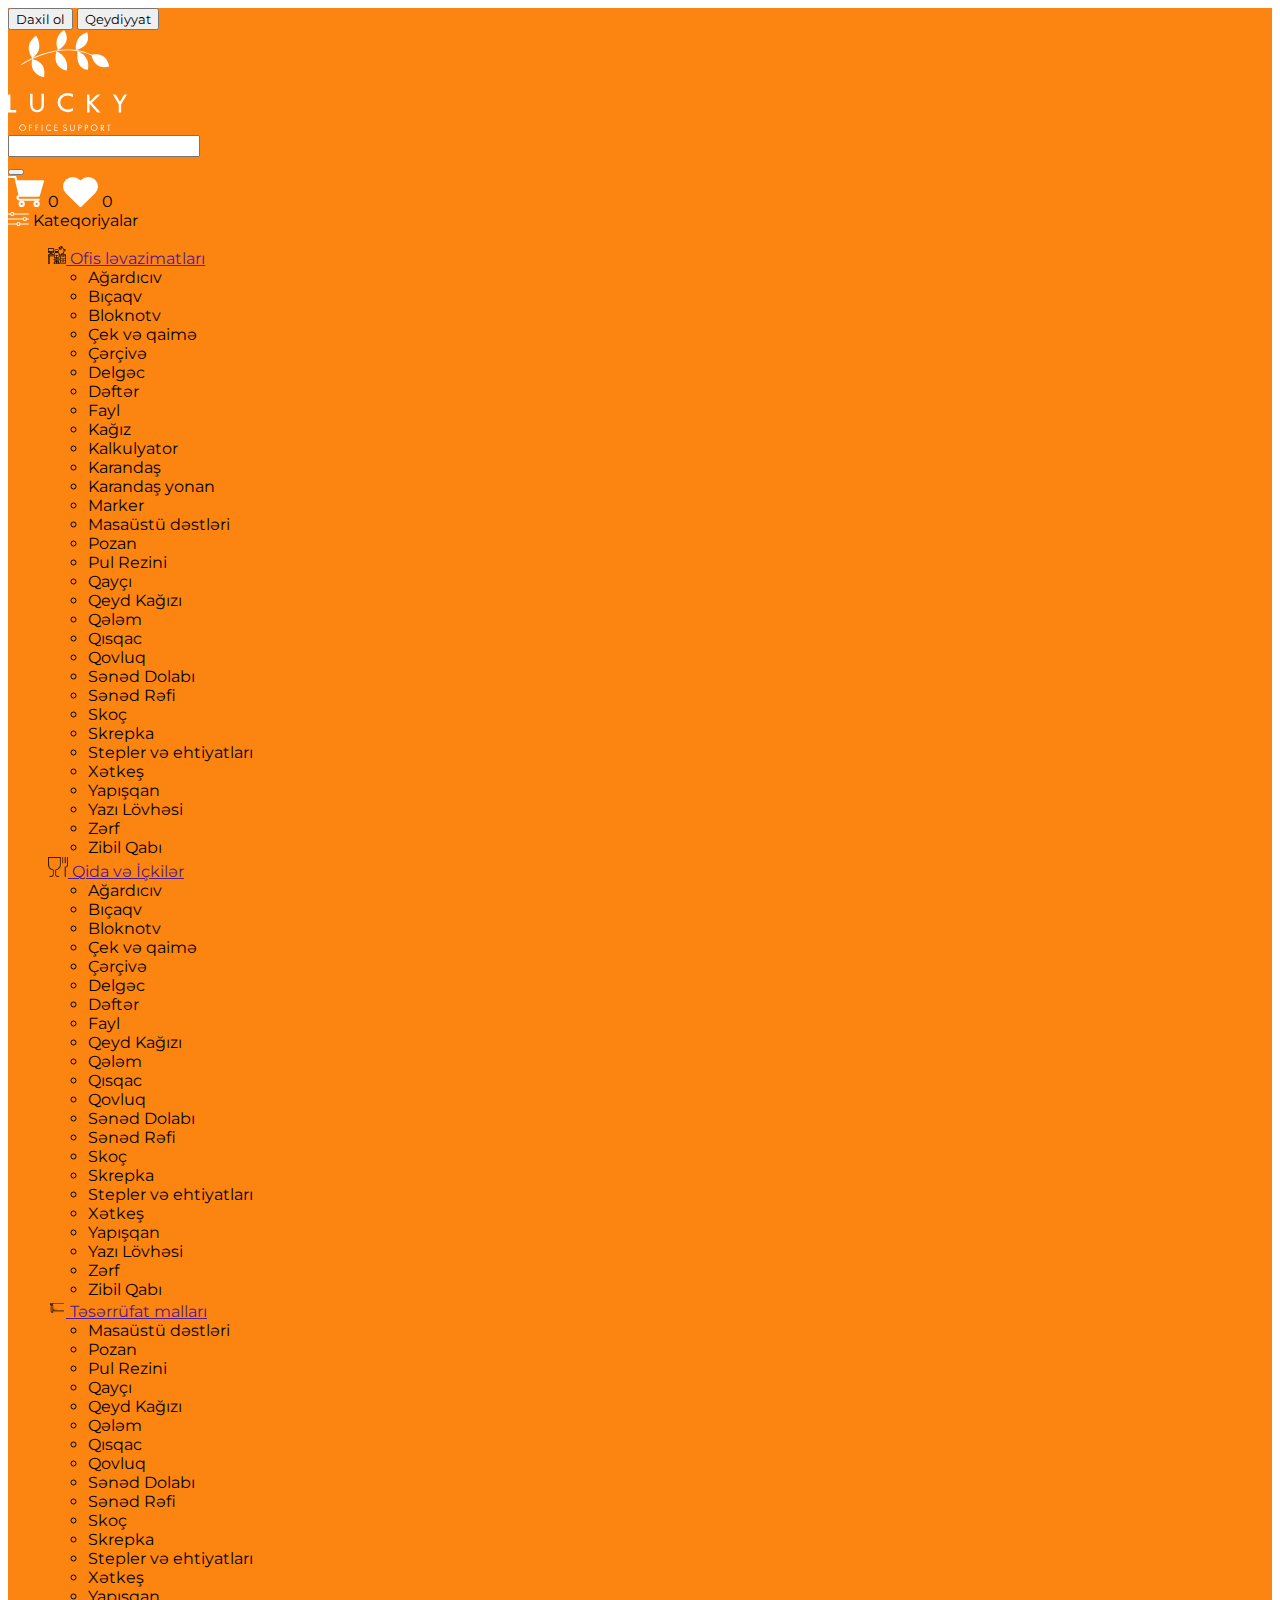
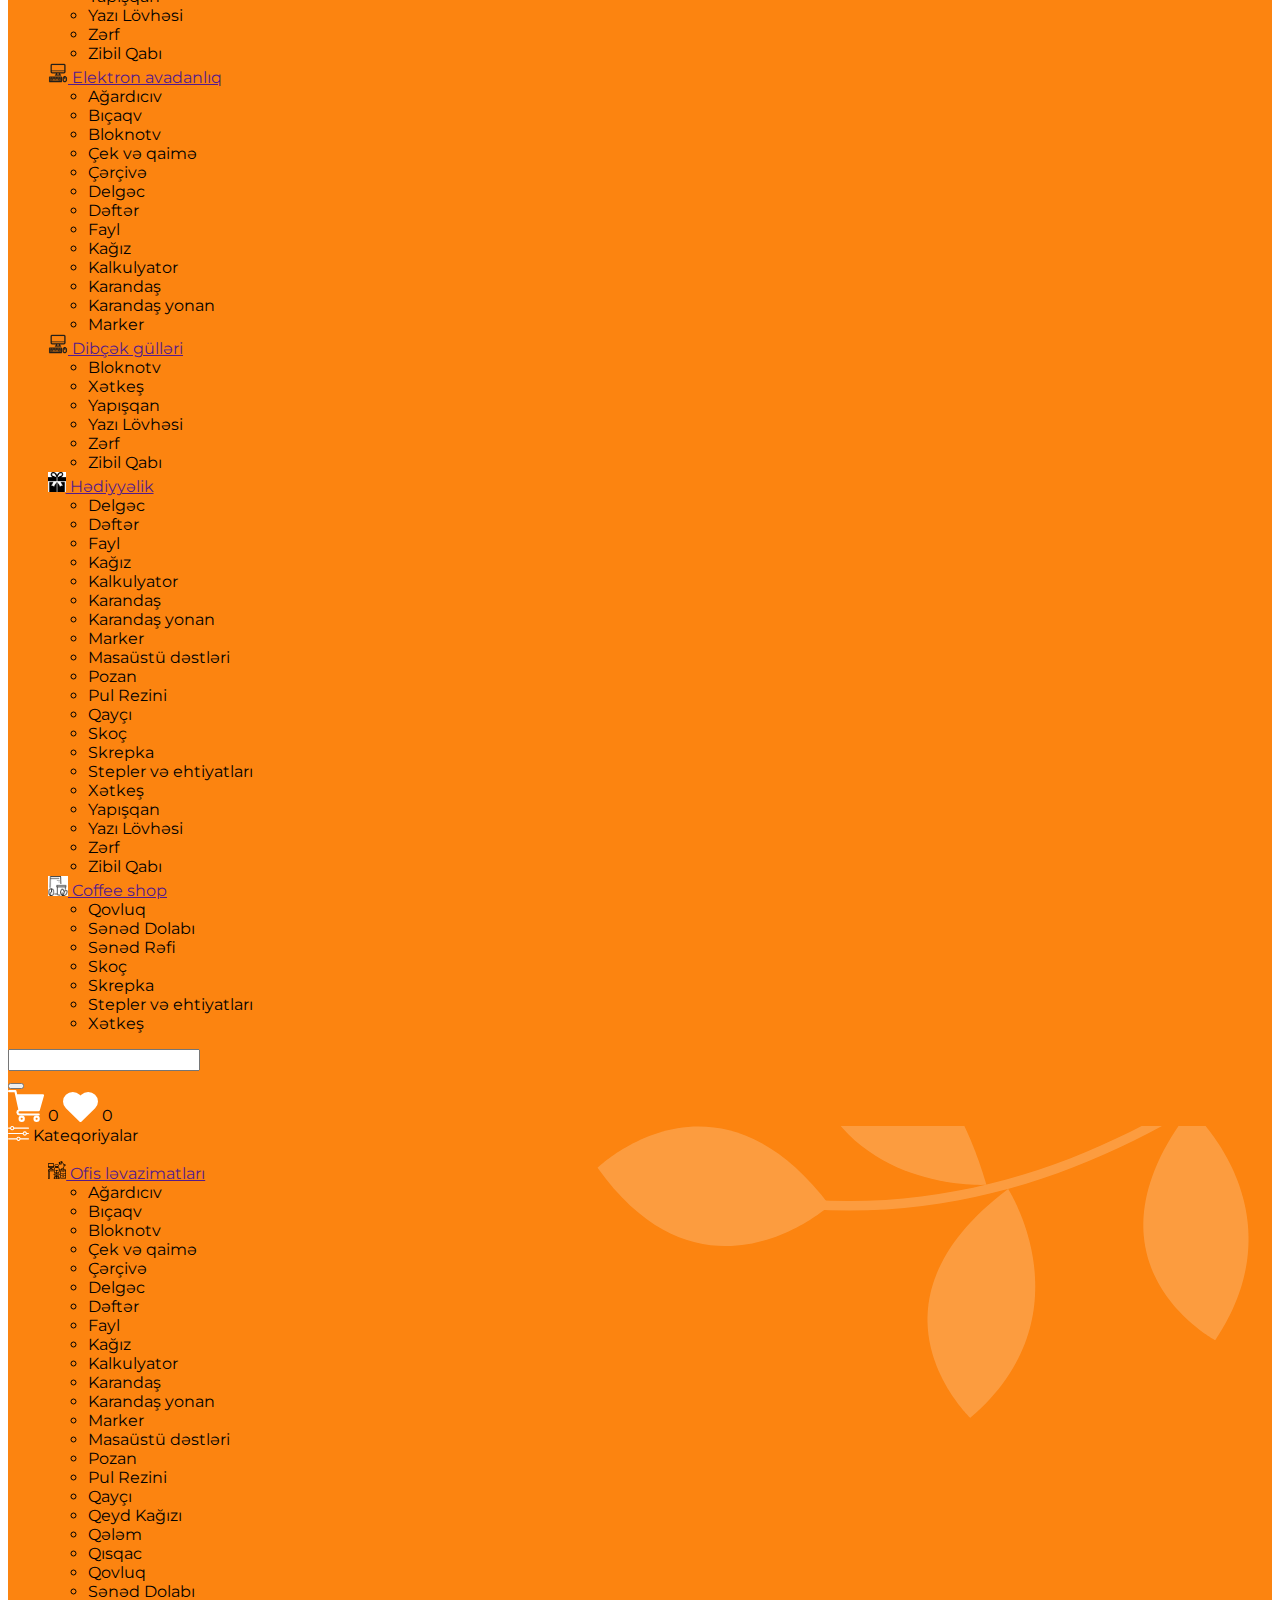
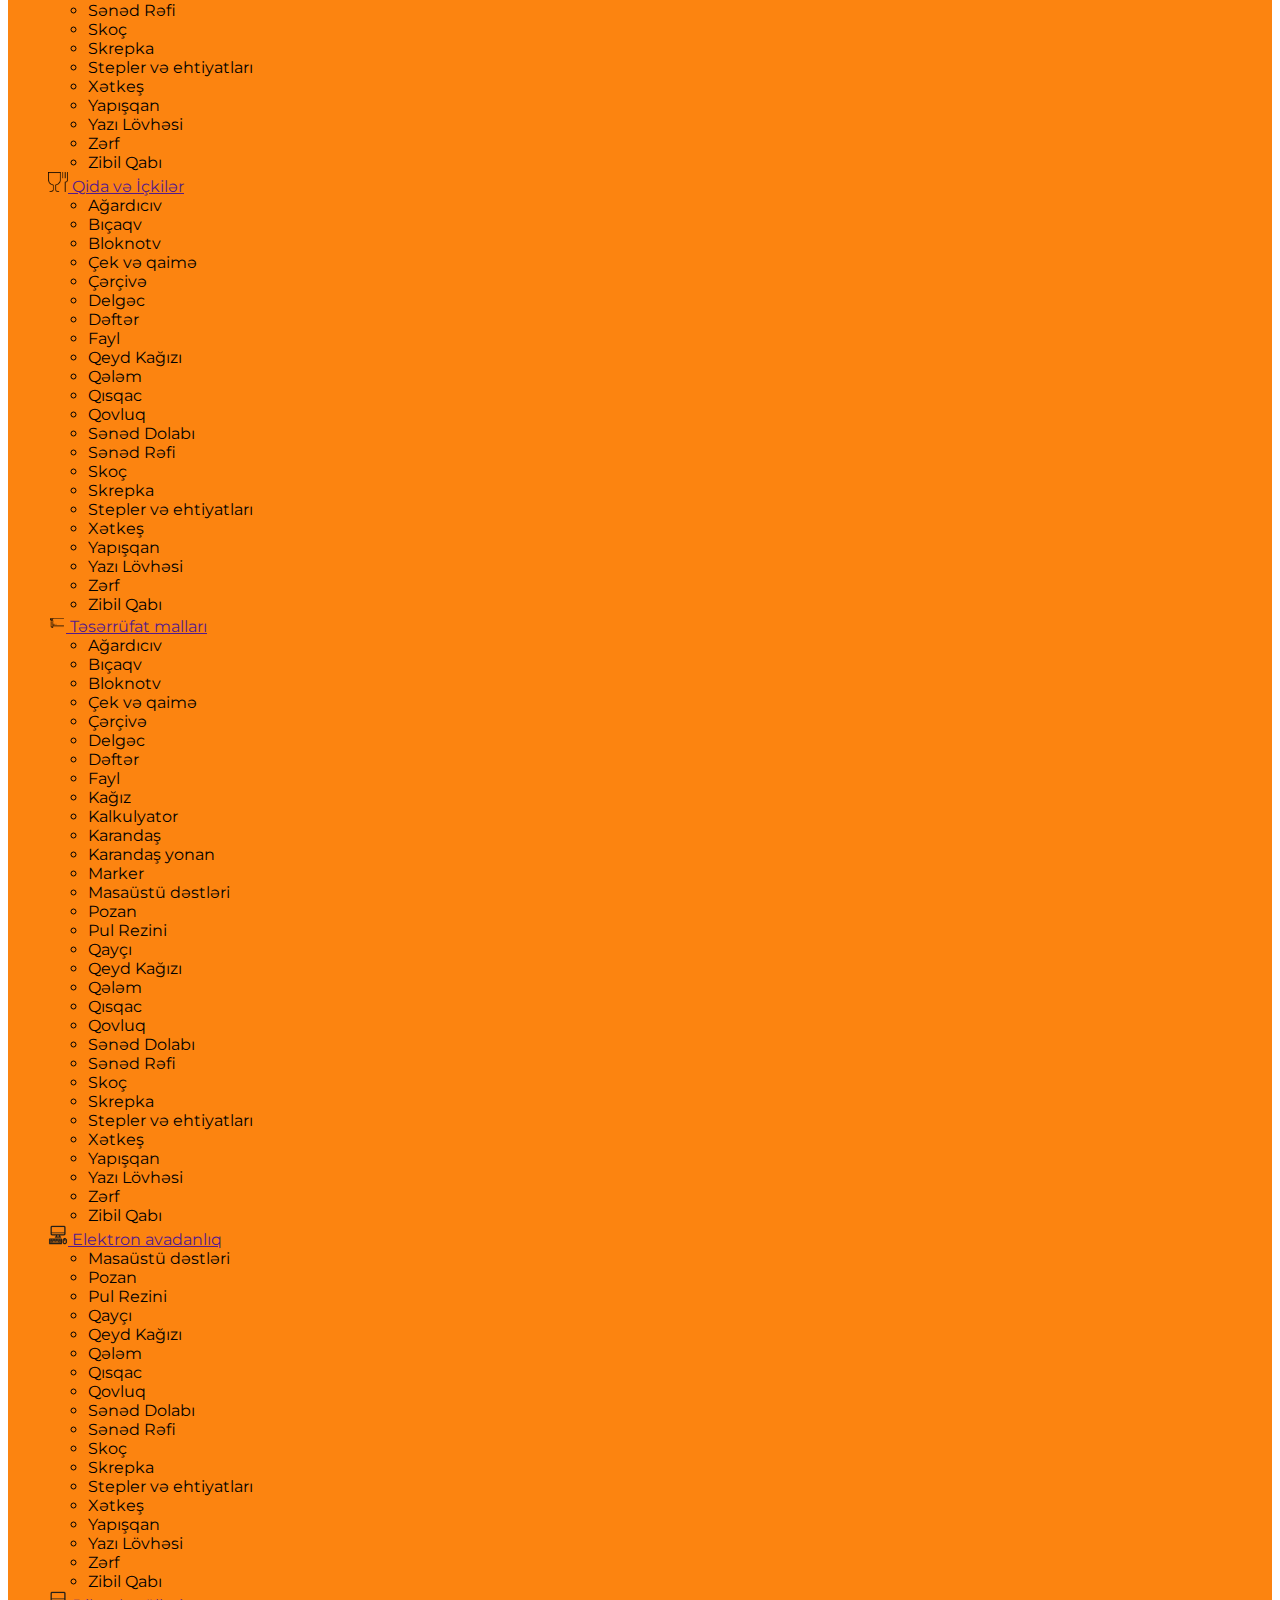
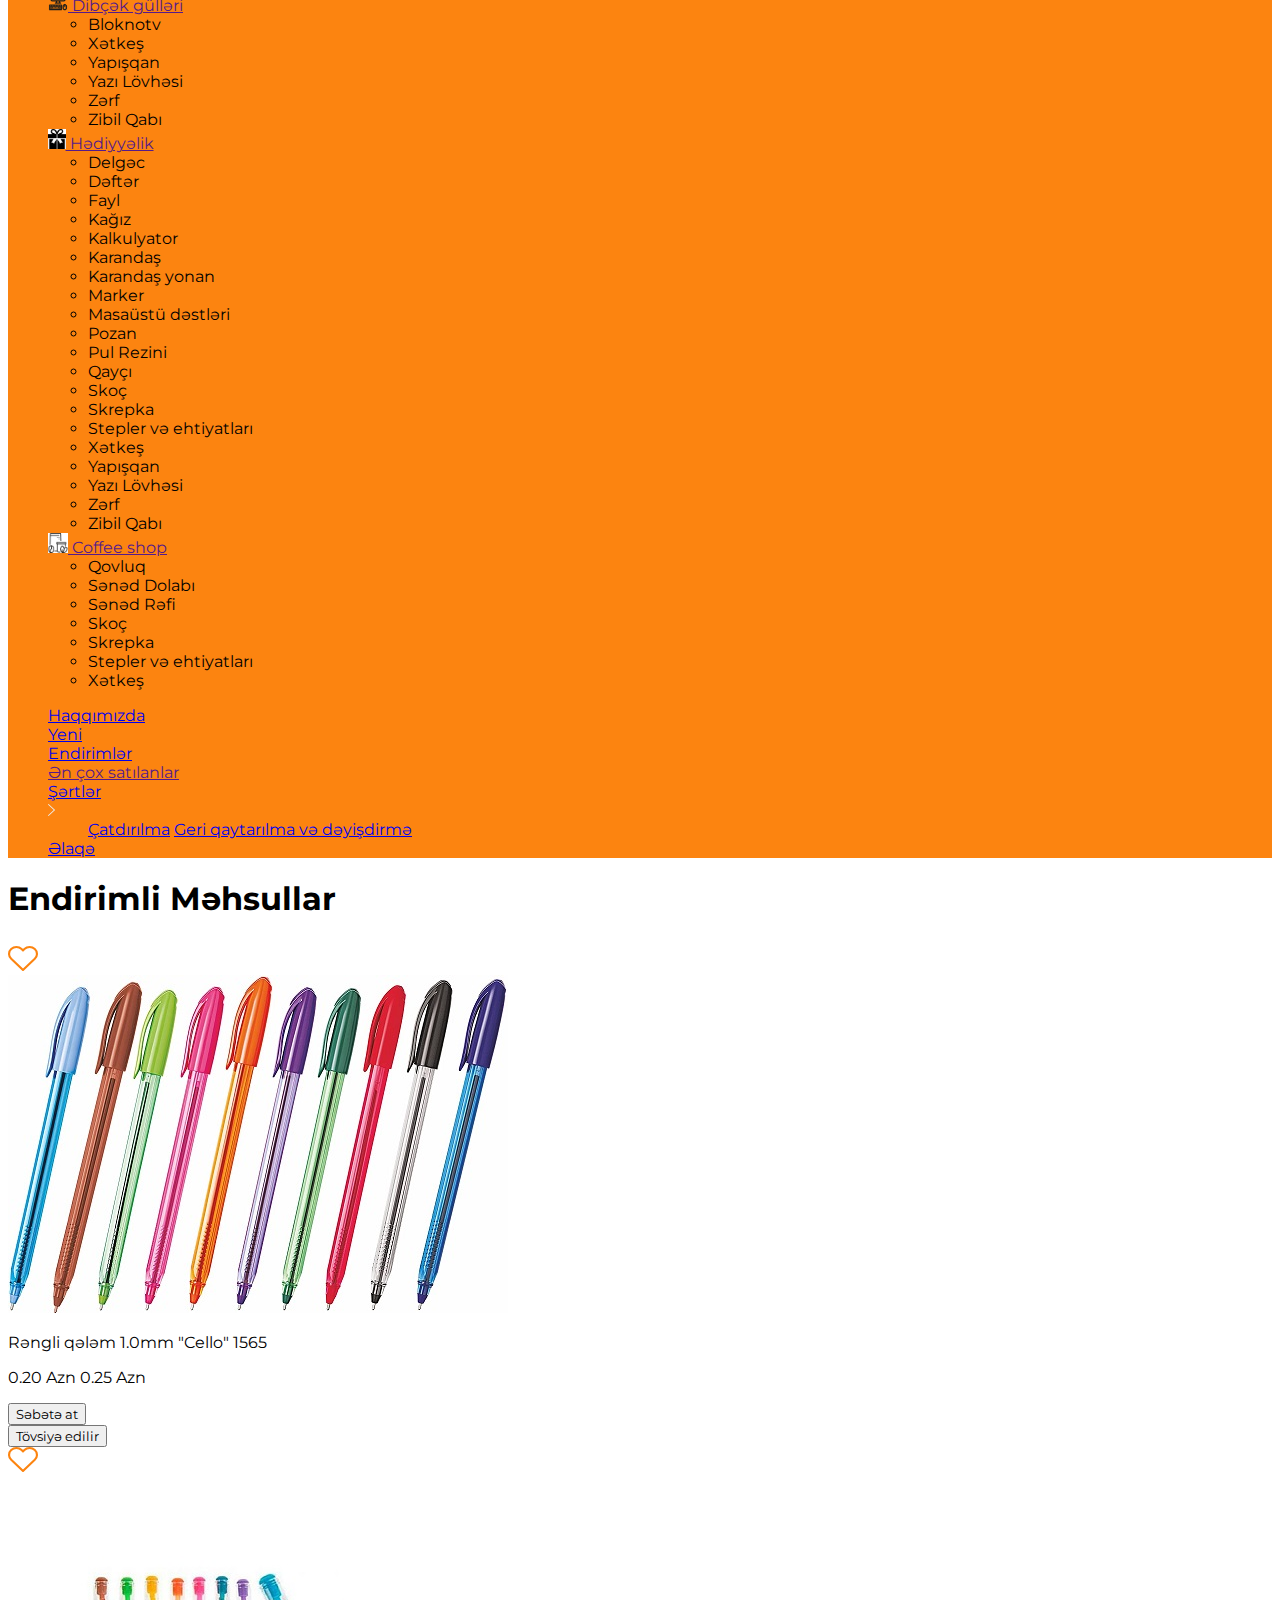
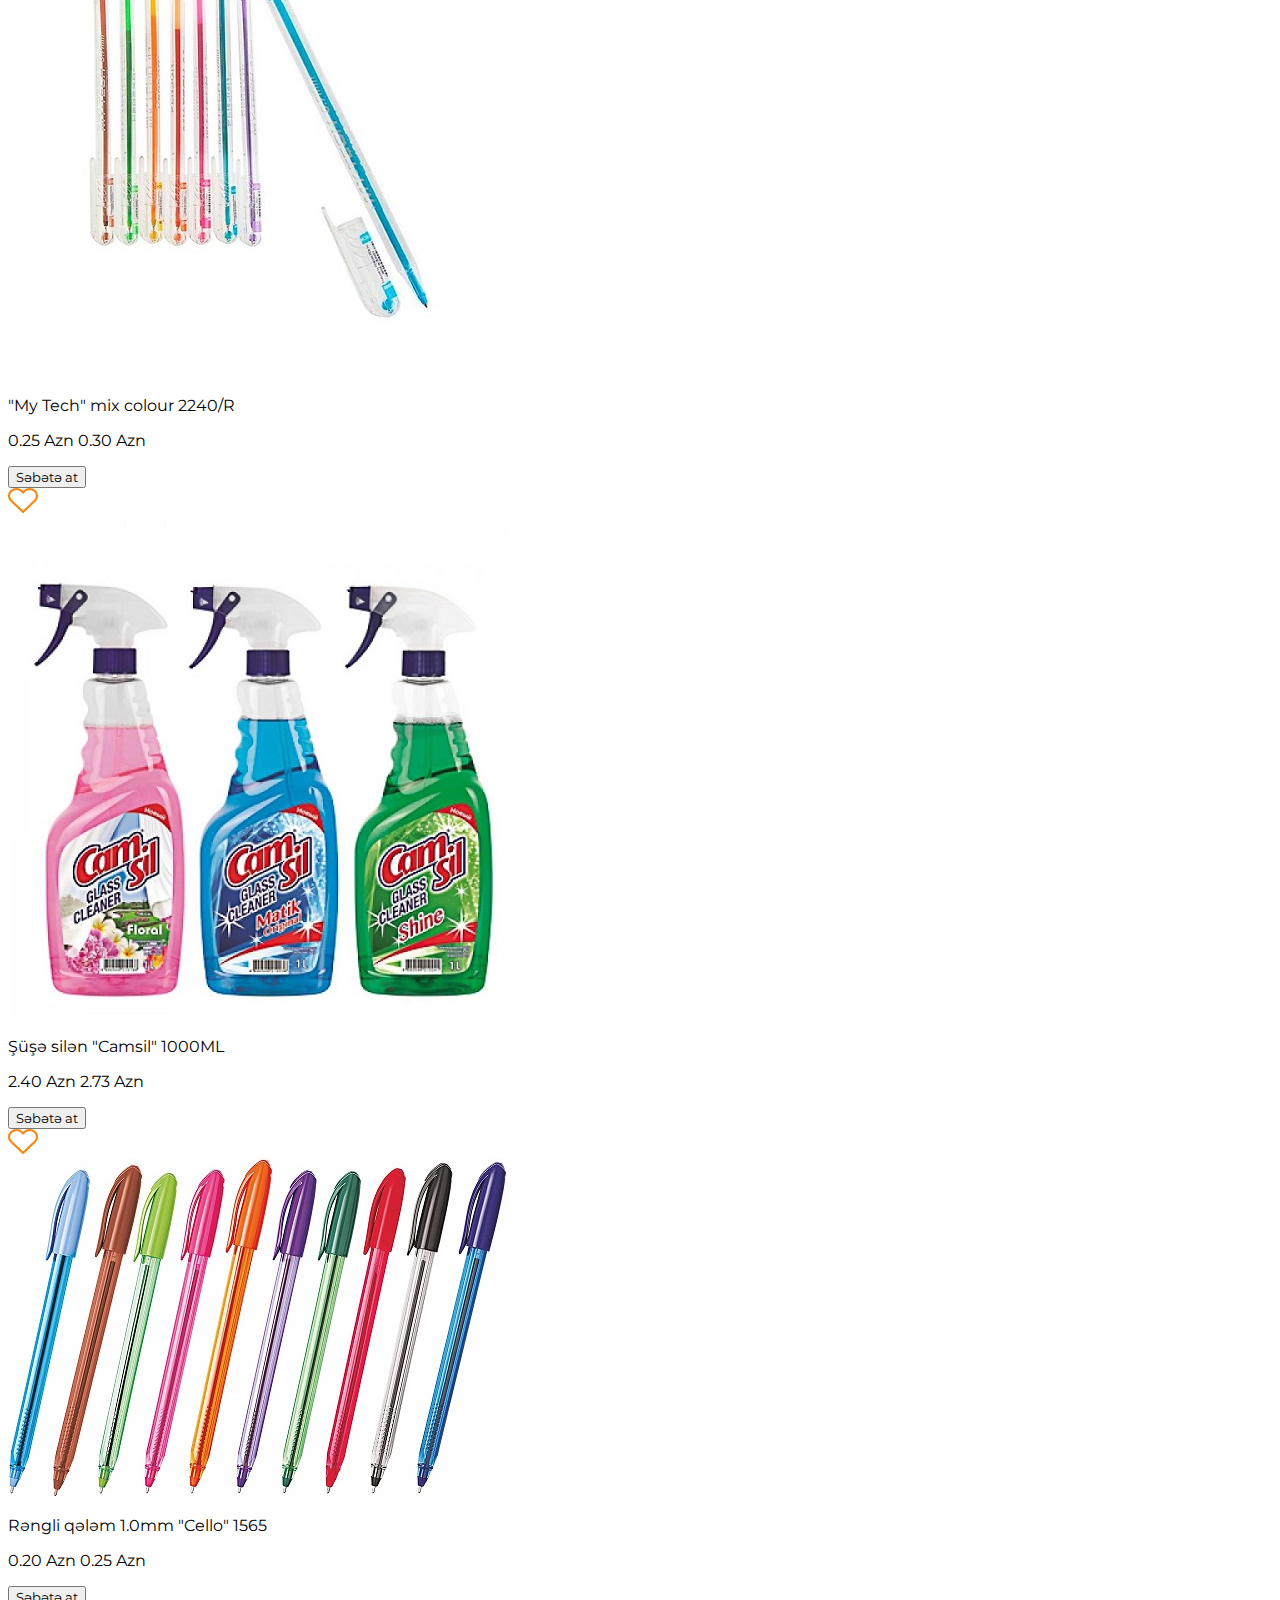
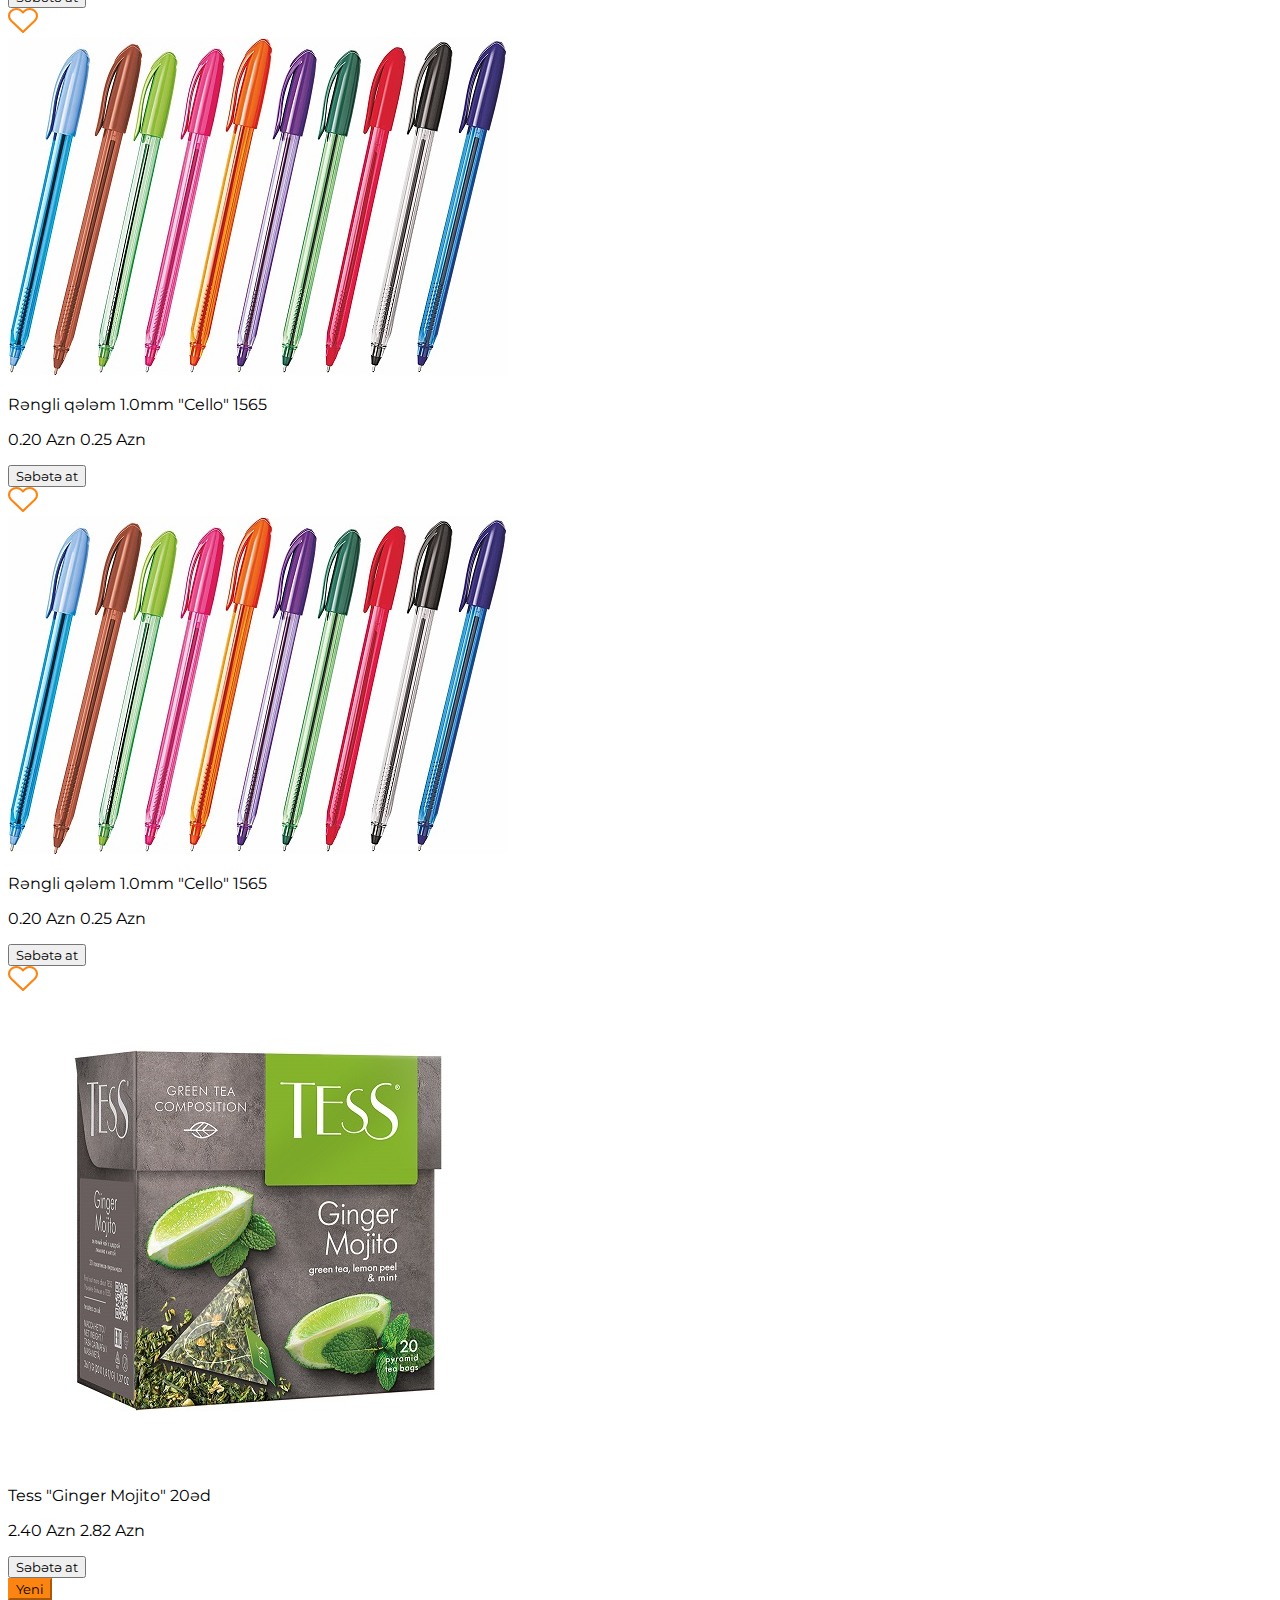
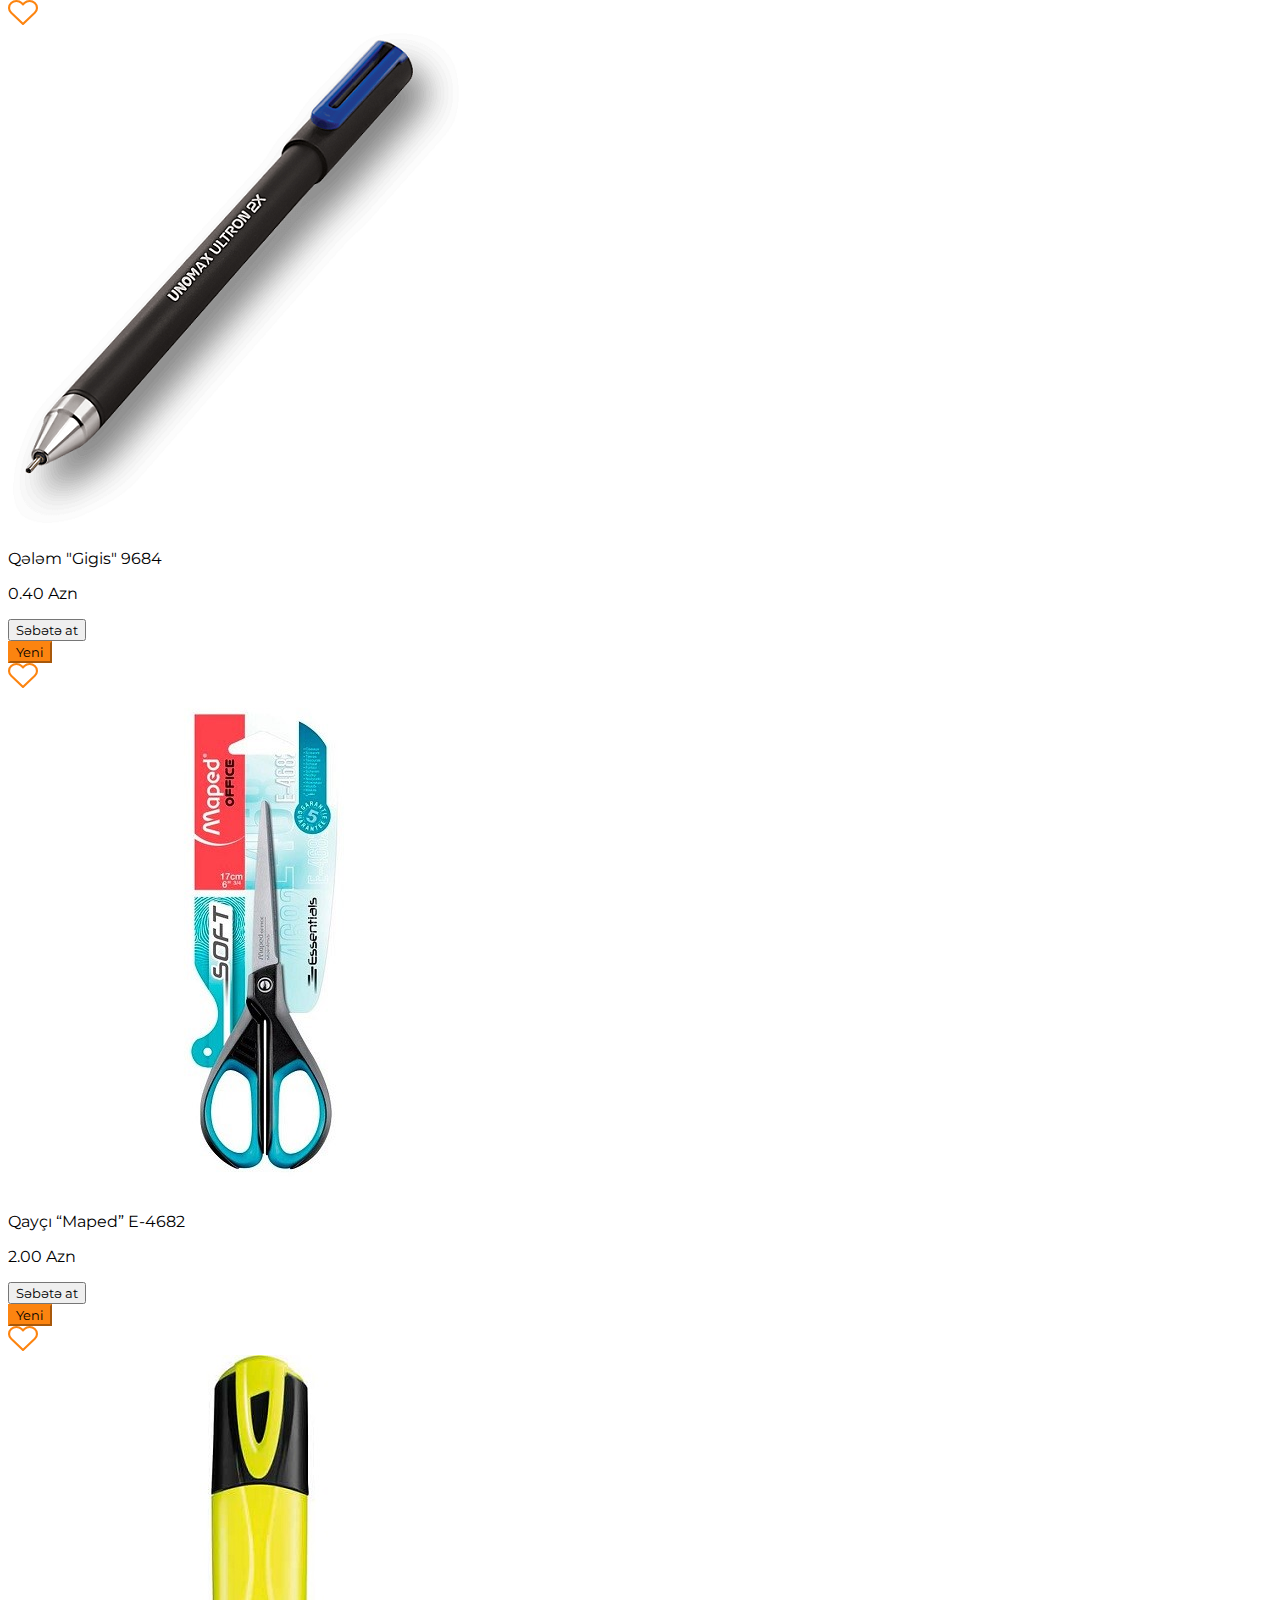
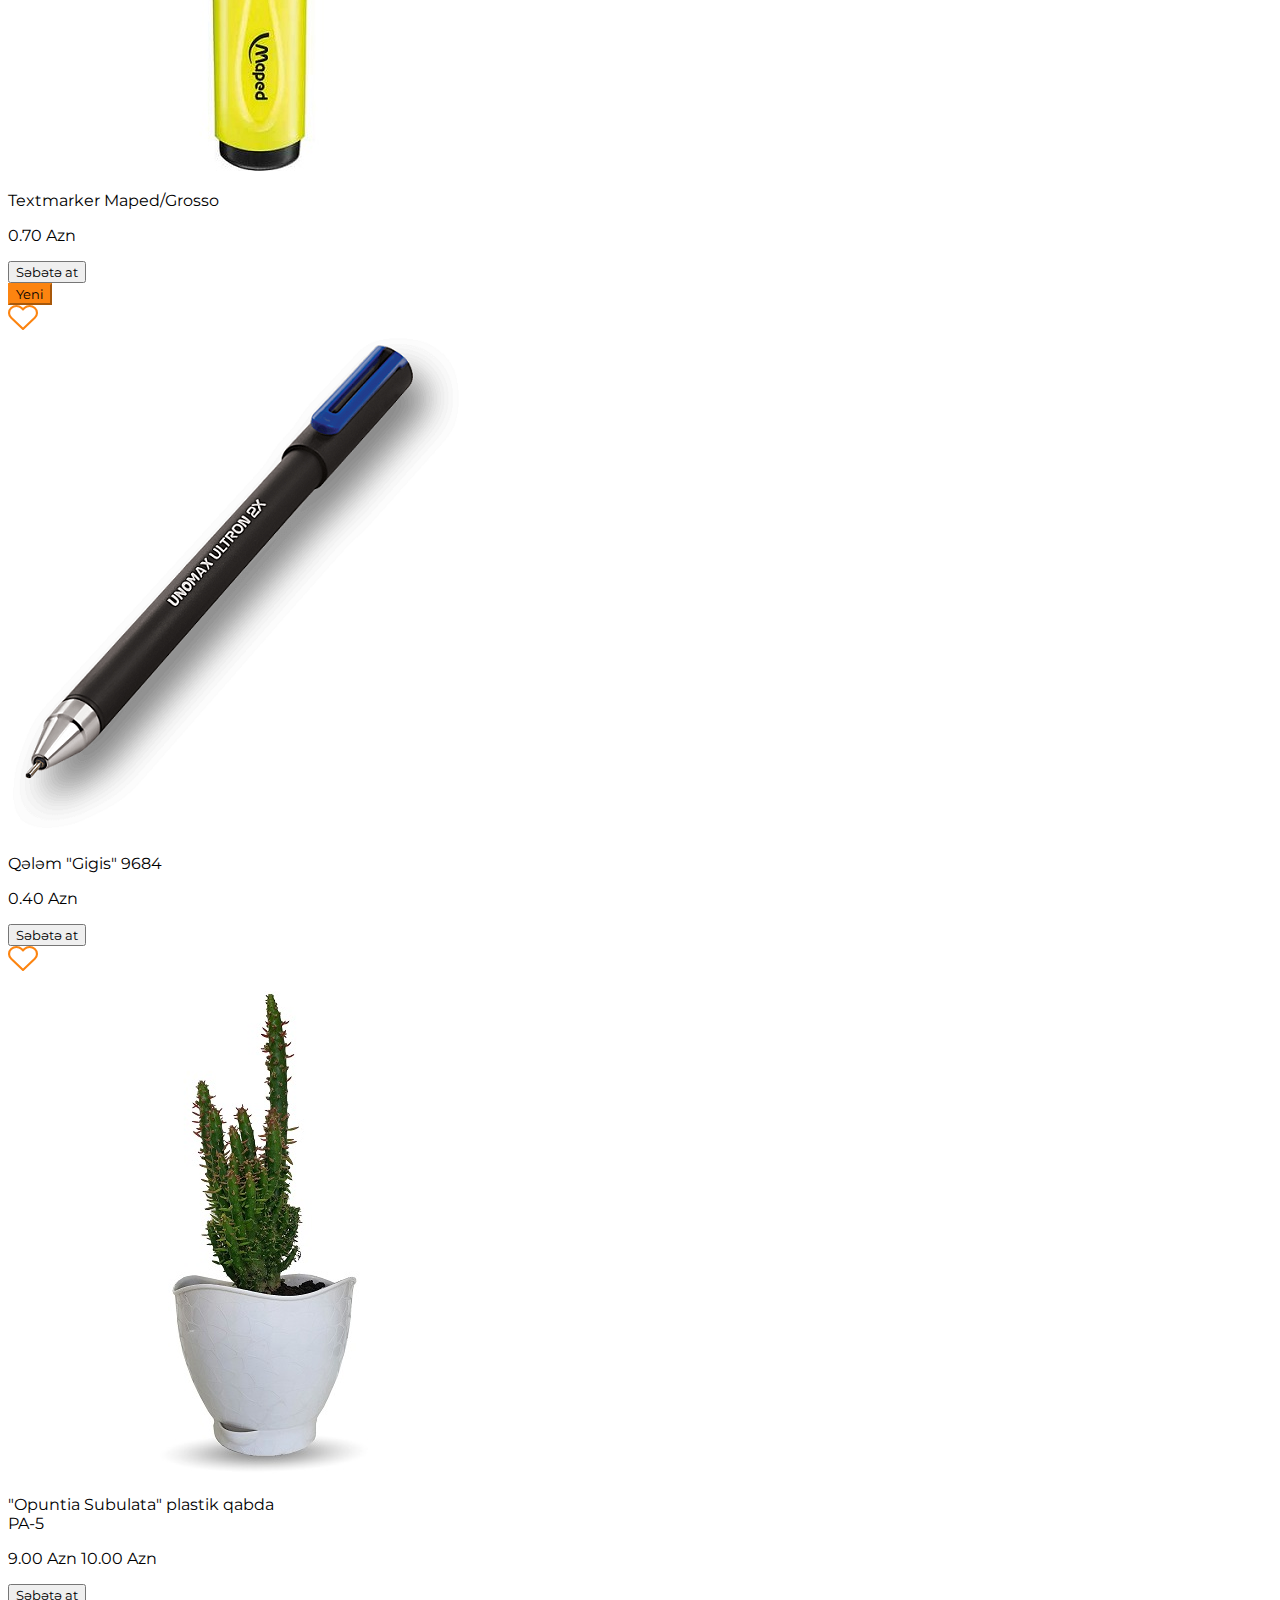
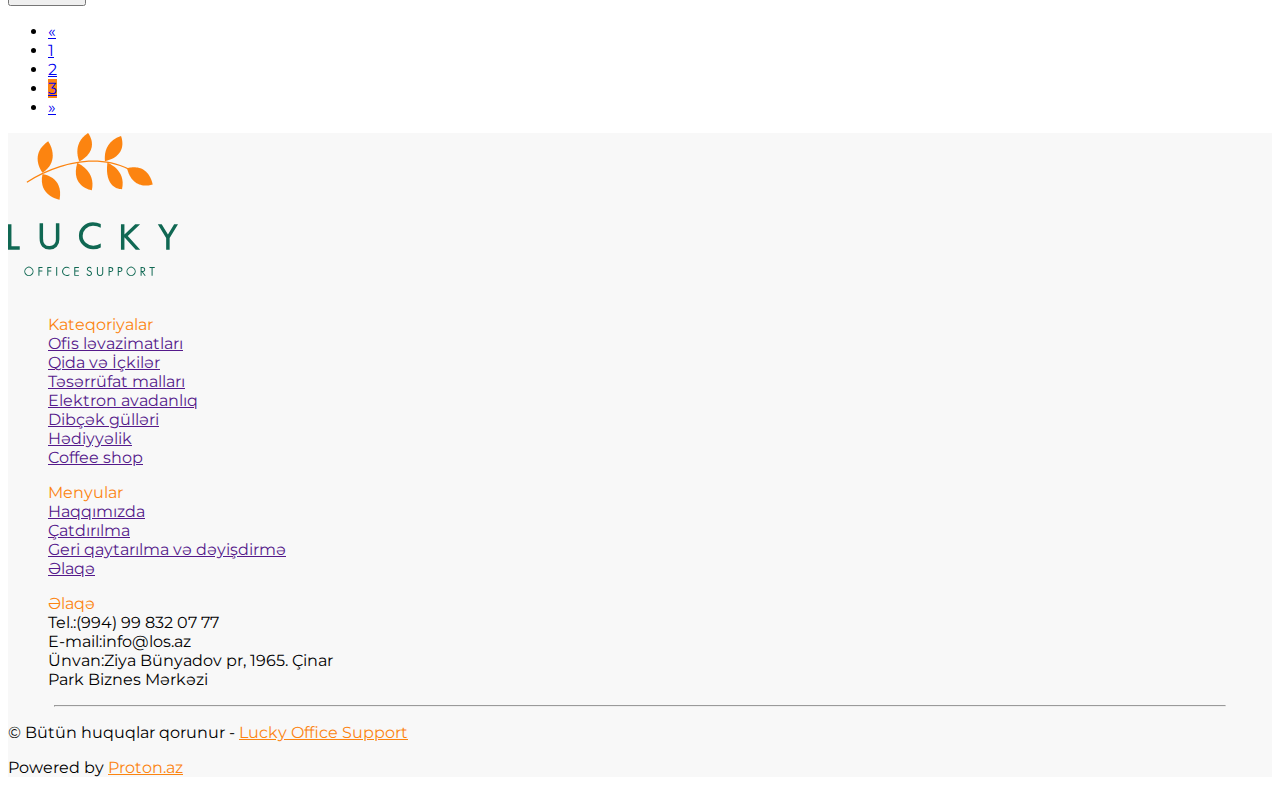
<file: endirim3.html>
<!DOCTYPE html>
<html lang="en">

<head>
    <meta charset="UTF-8">
    <meta http-equiv="X-UA-Compatible" content="IE=edge">
    <meta name="viewport" content="width=device-width, initial-scale=1.0">
    <title>New products 1 Page</title>
    <link rel="stylesheet" href="css/style.css">
    <link href="https://cdn.jsdelivr.net/npm/bootstrap@5.0.2/dist/css/bootstrap.min.css" rel="stylesheet"
        integrity="sha384-EVSTQN3/azprG1Anm3QDgpJLIm9Nao0Yz1ztcQTwFspd3yD65VohhpuuCOmLASjC" crossorigin="anonymous">
    <link rel="stylesheet" href="https://cdnjs.cloudflare.com/ajax/libs/font-awesome/6.1.1/css/all.min.css"
        integrity="sha512-KfkfwYDsLkIlwQp6LFnl8zNdLGxu9YAA1QvwINks4PhcElQSvqcyVLLD9aMhXd13uQjoXtEKNosOWaZqXgel0g=="
        crossorigin="anonymous" referrerpolicy="no-referrer" />
    <link rel="stylesheet" href="https://unpkg.com/swiper/swiper-bundle.min.css" />
</head>

<body>
    <header>
        <div class="container">
            <div class="pt-2 d-flex justify-content-end">
                <button class="me-2 rounded bg-transparent border border-white text-white">Daxil ol</button> <button
                    class="rounded bg-white text-dark border border-white">Qeydiyyat</button>
            </div>
            <div class="row align-items-center justify-content-between py-3">
                <div class="col-lg-2">
                    <a href="index.html"><img src="img/images/logo/logo-header.svg" alt="header-logo"></a>
                </div>
                <form class="col-lg-6 d-flex input-group-btn">
                    <input
                        class=" border-2 shadow-none rounded-start bg-transparent border border-white border-end-0 w-75 p-2 text-white"
                        type="text" name="text" id="" placeholder="Axtar" />
                    <div class="input-group-btn">
                        <button
                            class="bg-transparent text-white border border-white px-3 border-start-0 rounded-end p-2 border-2 shadow-none">
                            <i class="fa-solid fa-magnifying-glass"></i>
                        </button>
                    </div>
                </form>
                <div class="col-lg-2 d-flex justify-content-end">
                    <a href="sebet.html"><img class="mx-2" src="img/images/general/cart.svg" alt=""></a>
                    <span class="h-25 translate-middle badge rounded-pill bg-danger addValue">
                        0
                    </span>
                    <a href="likes.html"><img src="img/images/general/heart.svg" alt=""></a>
                    <span class="h-25 translate-middle badge rounded-pill bg-danger likes">
                        0
                    </span>
                </div>
            </div>
        </div>
        <div class="d-flex position-fixed top-0 end-0 start-0 col-12 align-items-center d-none gap-5 justify-content-start"
            style="background-color: #fc8410; z-index: 2;">
            <div class="category bg-success text-center py-3 col-lg-4 text-white">
                <img src="img/images/icon/category.svg" alt=""> Kateqoriyalar
                <ul type="none" class="tab-menus d-none row gy-3 position-absolute bg-white w-25 mt-3 text-start py-2"
                    style="z-index: 100; left: 124px;">
                    <li data-id="1"><a class="text-decoration-none text-dark" href=""><img src="img/office.svg" alt=""
                                style="max-width: 20px; max-height: 20px;">
                            Ofis ləvazimatları</a>
                        <ul class="d-none flex-wrap gy-5 gap-3 position-absolute bg-white py-2" data-number="7">
                            <li><a class="text-decoration-none text-dark">Ağardıcıv</a></li>
                            <li><a class="text-decoration-none text-dark">Bıçaqv</a></li>
                            <li><a class="text-decoration-none text-dark">Bloknotv</a></li>
                            <li><a class="text-decoration-none text-dark">Çek və qaimə</a></li>
                            <li><a class="text-decoration-none text-dark">Çərçivə</a></li>
                            <li><a class="text-decoration-none text-dark">Delgəc</a></li>
                            <li><a class="text-decoration-none text-dark">Dəftər</a></li>
                            <li><a class="text-decoration-none text-dark">Fayl</a></li>
                            <li><a class="text-decoration-none text-dark">Kağız</a></li>
                            <li><a class="text-decoration-none text-dark">Kalkulyator</a></li>
                            <li><a class="text-decoration-none text-dark">Karandaş</a></li>
                            <li><a class="text-decoration-none text-dark">Karandaş yonan</a></li>
                            <li><a class="text-decoration-none text-dark">Marker</a></li>
                            <li><a class="text-decoration-none text-dark">Masaüstü dəstləri</a></li>
                            <li><a class="text-decoration-none text-dark">Pozan</a></li>
                            <li><a class="text-decoration-none text-dark">Pul Rezini</a></li>
                            <li><a class="text-decoration-none text-dark">Qayçı</a></li>
                            <li><a class="text-decoration-none text-dark">Qeyd Kağızı</a></li>
                            <li><a class="text-decoration-none text-dark">Qələm</a></li>
                            <li><a class="text-decoration-none text-dark">Qısqac</a></li>
                            <li><a class="text-decoration-none text-dark">Qovluq</a></li>
                            <li><a class="text-decoration-none text-dark">Sənəd Dolabı</a></li>
                            <li><a class="text-decoration-none text-dark">Sənəd Rəfi</a></li>
                            <li><a class="text-decoration-none text-dark">Skoç</a></li>
                            <li><a class="text-decoration-none text-dark">Skrepka</a></li>
                            <li><a class="text-decoration-none text-dark">Stepler və ehtiyatları</a></li>
                            <li><a class="text-decoration-none text-dark">Xətkeş</a></li>
                            <li><a class="text-decoration-none text-dark">Yapışqan</a></li>
                            <li><a class="text-decoration-none text-dark">Yazı Lövhəsi</a></li>
                            <li><a class="text-decoration-none text-dark">Zərf</a></li>
                            <li><a class="text-decoration-none text-dark">Zibil Qabı</a></li>
                        </ul>
                    </li>
                    <li data-id="2"><a class="text-decoration-none text-dark" href=""> <img src="img/qida.png" alt=""
                                style="max-width: 20px; max-height: 20px;">
                            Qida və İçkilər</a>
                        <ul class="d-none flex-wrap gy-5 gap-3 position-absolute bg-white py-2" data-number="7">
                            <li><a class="text-decoration-none text-dark">Ağardıcıv</a></li>
                            <li><a class="text-decoration-none text-dark">Bıçaqv</a></li>
                            <li><a class="text-decoration-none text-dark">Bloknotv</a></li>
                            <li><a class="text-decoration-none text-dark">Çek və qaimə</a></li>
                            <li><a class="text-decoration-none text-dark">Çərçivə</a></li>
                            <li><a class="text-decoration-none text-dark">Delgəc</a></li>
                            <li><a class="text-decoration-none text-dark">Dəftər</a></li>
                            <li><a class="text-decoration-none text-dark">Fayl</a></li>

                            <li><a class="text-decoration-none text-dark">Qeyd Kağızı</a></li>
                            <li><a class="text-decoration-none text-dark">Qələm</a></li>
                            <li><a class="text-decoration-none text-dark">Qısqac</a></li>
                            <li><a class="text-decoration-none text-dark">Qovluq</a></li>
                            <li><a class="text-decoration-none text-dark">Sənəd Dolabı</a></li>
                            <li><a class="text-decoration-none text-dark">Sənəd Rəfi</a></li>
                            <li><a class="text-decoration-none text-dark">Skoç</a></li>
                            <li><a class="text-decoration-none text-dark">Skrepka</a></li>
                            <li><a class="text-decoration-none text-dark">Stepler və ehtiyatları</a></li>
                            <li><a class="text-decoration-none text-dark">Xətkeş</a></li>
                            <li><a class="text-decoration-none text-dark">Yapışqan</a></li>
                            <li><a class="text-decoration-none text-dark">Yazı Lövhəsi</a></li>
                            <li><a class="text-decoration-none text-dark">Zərf</a></li>
                            <li><a class="text-decoration-none text-dark">Zibil Qabı</a></li>
                        </ul>
                    </li>
                    <li data-id="3"><a class="text-decoration-none text-dark" href=""><img src="img/teserrufat.png"
                                alt="" style="max-width: 20px; max-height: 20px;"> Təsərrüfat malları</a>
                        <ul class="d-none flex-wrap gy-5 gap-3 position-absolute bg-white py-2" data-number="7">

                            <li><a class="text-decoration-none text-dark">Masaüstü dəstləri</a></li>
                            <li><a class="text-decoration-none text-dark">Pozan</a></li>
                            <li><a class="text-decoration-none text-dark">Pul Rezini</a></li>
                            <li><a class="text-decoration-none text-dark">Qayçı</a></li>
                            <li><a class="text-decoration-none text-dark">Qeyd Kağızı</a></li>
                            <li><a class="text-decoration-none text-dark">Qələm</a></li>
                            <li><a class="text-decoration-none text-dark">Qısqac</a></li>
                            <li><a class="text-decoration-none text-dark">Qovluq</a></li>
                            <li><a class="text-decoration-none text-dark">Sənəd Dolabı</a></li>
                            <li><a class="text-decoration-none text-dark">Sənəd Rəfi</a></li>
                            <li><a class="text-decoration-none text-dark">Skoç</a></li>
                            <li><a class="text-decoration-none text-dark">Skrepka</a></li>
                            <li><a class="text-decoration-none text-dark">Stepler və ehtiyatları</a></li>
                            <li><a class="text-decoration-none text-dark">Xətkeş</a></li>
                            <li><a class="text-decoration-none text-dark">Yapışqan</a></li>
                            <li><a class="text-decoration-none text-dark">Yazı Lövhəsi</a></li>
                            <li><a class="text-decoration-none text-dark">Zərf</a></li>
                            <li><a class="text-decoration-none text-dark">Zibil Qabı</a></li>
                        </ul>
                    </li>
                    <li data-id="4"><a class="text-decoration-none text-dark" href=""><img src="img/elektron.webp"
                                alt="" style="max-width: 20px; max-height: 20px;"> Elektron avadanlıq</a>
                        <ul class="d-none flex-wrap gy-5 gap-3 position-absolute bg-white py-2" data-number="7">
                            <li><a class="text-decoration-none text-dark">Ağardıcıv</a></li>
                            <li><a class="text-decoration-none text-dark">Bıçaqv</a></li>
                            <li><a class="text-decoration-none text-dark">Bloknotv</a></li>
                            <li><a class="text-decoration-none text-dark">Çek və qaimə</a></li>
                            <li><a class="text-decoration-none text-dark">Çərçivə</a></li>
                            <li><a class="text-decoration-none text-dark">Delgəc</a></li>
                            <li><a class="text-decoration-none text-dark">Dəftər</a></li>
                            <li><a class="text-decoration-none text-dark">Fayl</a></li>
                            <li><a class="text-decoration-none text-dark">Kağız</a></li>
                            <li><a class="text-decoration-none text-dark">Kalkulyator</a></li>
                            <li><a class="text-decoration-none text-dark">Karandaş</a></li>
                            <li><a class="text-decoration-none text-dark">Karandaş yonan</a></li>
                            <li><a class="text-decoration-none text-dark">Marker</a></li>


                        </ul>
                    </li>
                    <li data-id="5"><a class="text-decoration-none text-dark" href=""><img src="img/elektron.webp"
                                alt="" style="max-width: 20px; max-height: 20px;">
                            Dibçək gülləri</a>
                        <ul class="d-none flex-wrap gy-5 gap-3 position-absolute bg-white py-2" data-number="7">

                            <li><a class="text-decoration-none text-dark">Bloknotv</a></li>

                            <li><a class="text-decoration-none text-dark">Xətkeş</a></li>
                            <li><a class="text-decoration-none text-dark">Yapışqan</a></li>
                            <li><a class="text-decoration-none text-dark">Yazı Lövhəsi</a></li>
                            <li><a class="text-decoration-none text-dark">Zərf</a></li>
                            <li><a class="text-decoration-none text-dark">Zibil Qabı</a></li>
                        </ul>
                    </li>
                    <li data-id="6"><a class="text-decoration-none text-dark" href=""><img src="img/hediyye.jpg" alt=""
                                style="max-width: 20px; max-height: 20px;">
                            Hədiyyəlik</a>
                        <ul class="d-none flex-wrap gy-5 gap-3 position-absolute bg-white py-2" data-number="7">

                            <li><a class="text-decoration-none text-dark">Delgəc</a></li>
                            <li><a class="text-decoration-none text-dark">Dəftər</a></li>
                            <li><a class="text-decoration-none text-dark">Fayl</a></li>
                            <li><a class="text-decoration-none text-dark">Kağız</a></li>
                            <li><a class="text-decoration-none text-dark">Kalkulyator</a></li>
                            <li><a class="text-decoration-none text-dark">Karandaş</a></li>
                            <li><a class="text-decoration-none text-dark">Karandaş yonan</a></li>
                            <li><a class="text-decoration-none text-dark">Marker</a></li>
                            <li><a class="text-decoration-none text-dark">Masaüstü dəstləri</a></li>
                            <li><a class="text-decoration-none text-dark">Pozan</a></li>
                            <li><a class="text-decoration-none text-dark">Pul Rezini</a></li>
                            <li><a class="text-decoration-none text-dark">Qayçı</a></li>

                            <li><a class="text-decoration-none text-dark">Skoç</a></li>
                            <li><a class="text-decoration-none text-dark">Skrepka</a></li>
                            <li><a class="text-decoration-none text-dark">Stepler və ehtiyatları</a></li>
                            <li><a class="text-decoration-none text-dark">Xətkeş</a></li>
                            <li><a class="text-decoration-none text-dark">Yapışqan</a></li>
                            <li><a class="text-decoration-none text-dark">Yazı Lövhəsi</a></li>
                            <li><a class="text-decoration-none text-dark">Zərf</a></li>
                            <li><a class="text-decoration-none text-dark">Zibil Qabı</a></li>
                        </ul>
                    </li>
                    <li data-id="7"><a class="text-decoration-none text-dark" href=""><img src="img/coffe.png" alt=""
                                style="max-width: 20px; max-height: 20px;">
                            Coffee shop</a>
                        <ul class="d-none flex-wrap gy-5 gap-3 position-absolute bg-white py-2" data-number="7">

                            <li><a class="text-decoration-none text-dark">Qovluq</a></li>
                            <li><a class="text-decoration-none text-dark">Sənəd Dolabı</a></li>
                            <li><a class="text-decoration-none text-dark">Sənəd Rəfi</a></li>
                            <li><a class="text-decoration-none text-dark">Skoç</a></li>
                            <li><a class="text-decoration-none text-dark">Skrepka</a></li>
                            <li><a class="text-decoration-none text-dark">Stepler və ehtiyatları</a></li>
                            <li><a class="text-decoration-none text-dark">Xətkeş</a></li>

                        </ul>
                    </li>
                </ul>
            </div>
            <form class="mx-3 col-lg-4 d-flex input-group-btn h-25">
                <input
                    class="shadow-none rounded-start bg-transparent border border-2 border-white border-end-0 w-100 p-2 text-white"
                    type="text" name="text" id="" placeholder="Axtar" />
                <div class="input-group-btn">
                    <button
                        class="bg-transparent text-white border border-white px-3 border-start-0 rounded-end py-2 border-2 shadow-none">
                        <i class="fa-solid fa-magnifying-glass"></i>
                    </button>
                </div>
            </form>
            <div class="col-lg-2 d-flex justify-content-end">
                <a href="sebet.html"><img class="mx-2" src="img/images/general/cart.svg" alt=""></a>
                <span class="h-25 translate-middle badge rounded-pill bg-danger addValue">
                    0
                </span>
                <a href="likes.html"><img src="img/images/general/heart.svg" alt=""></a>
                <span class="h-25 translate-middle badge rounded-pill bg-danger likes">
                    0
                </span>
            </div>
        </div>
        <div class="row w-100">
            <div class="category bg-success text-center py-3 col-lg-4 text-white">
                <img src="img/images/icon/category.svg" alt=""> Kateqoriyalar
                <ul type="none"
                    class="h-50 tab-menus d-none row gy-3 position-absolute bg-white w-25 mt-3 text-start py-2"
                    style="z-index: 100; left: 124px;">
                    <li data-id="1"><a class="text-decoration-none text-dark" href=""><img src="img/office.svg" alt=""
                                style="max-width: 20px; max-height: 20px;">
                            Ofis ləvazimatları</a>
                        <ul class="d-none flex-wrap gy-5 gap-3 position-absolute bg-white py-2 mt-3" data-number="7">
                            <li><a class="text-decoration-none text-dark">Ağardıcıv</a></li>
                            <li><a class="text-decoration-none text-dark">Bıçaqv</a></li>
                            <li><a class="text-decoration-none text-dark">Bloknotv</a></li>
                            <li><a class="text-decoration-none text-dark">Çek və qaimə</a></li>
                            <li><a class="text-decoration-none text-dark">Çərçivə</a></li>
                            <li><a class="text-decoration-none text-dark">Delgəc</a></li>
                            <li><a class="text-decoration-none text-dark">Dəftər</a></li>
                            <li><a class="text-decoration-none text-dark">Fayl</a></li>
                            <li><a class="text-decoration-none text-dark">Kağız</a></li>
                            <li><a class="text-decoration-none text-dark">Kalkulyator</a></li>
                            <li><a class="text-decoration-none text-dark">Karandaş</a></li>
                            <li><a class="text-decoration-none text-dark">Karandaş yonan</a></li>
                            <li><a class="text-decoration-none text-dark">Marker</a></li>
                            <li><a class="text-decoration-none text-dark">Masaüstü dəstləri</a></li>
                            <li><a class="text-decoration-none text-dark">Pozan</a></li>
                            <li><a class="text-decoration-none text-dark">Pul Rezini</a></li>
                            <li><a class="text-decoration-none text-dark">Qayçı</a></li>
                            <li><a class="text-decoration-none text-dark">Qeyd Kağızı</a></li>
                            <li><a class="text-decoration-none text-dark">Qələm</a></li>
                            <li><a class="text-decoration-none text-dark">Qısqac</a></li>
                            <li><a class="text-decoration-none text-dark">Qovluq</a></li>
                            <li><a class="text-decoration-none text-dark">Sənəd Dolabı</a></li>
                            <li><a class="text-decoration-none text-dark">Sənəd Rəfi</a></li>
                            <li><a class="text-decoration-none text-dark">Skoç</a></li>
                            <li><a class="text-decoration-none text-dark">Skrepka</a></li>
                            <li><a class="text-decoration-none text-dark">Stepler və ehtiyatları</a></li>
                            <li><a class="text-decoration-none text-dark">Xətkeş</a></li>
                            <li><a class="text-decoration-none text-dark">Yapışqan</a></li>
                            <li><a class="text-decoration-none text-dark">Yazı Lövhəsi</a></li>
                            <li><a class="text-decoration-none text-dark">Zərf</a></li>
                            <li><a class="text-decoration-none text-dark">Zibil Qabı</a></li>
                        </ul>
                    </li>
                    <li data-id="2"><a class="text-decoration-none text-dark" href=""> <img src="img/qida.png" alt=""
                                style="max-width: 20px; max-height: 20px;">
                            Qida və İçkilər</a>
                        <ul class="d-none flex-wrap gy-5 gap-3 position-absolute bg-white py-2" data-number="7">
                            <li><a class="text-decoration-none text-dark">Ağardıcıv</a></li>
                            <li><a class="text-decoration-none text-dark">Bıçaqv</a></li>
                            <li><a class="text-decoration-none text-dark">Bloknotv</a></li>
                            <li><a class="text-decoration-none text-dark">Çek və qaimə</a></li>
                            <li><a class="text-decoration-none text-dark">Çərçivə</a></li>
                            <li><a class="text-decoration-none text-dark">Delgəc</a></li>
                            <li><a class="text-decoration-none text-dark">Dəftər</a></li>
                            <li><a class="text-decoration-none text-dark">Fayl</a></li>

                            <li><a class="text-decoration-none text-dark">Qeyd Kağızı</a></li>
                            <li><a class="text-decoration-none text-dark">Qələm</a></li>
                            <li><a class="text-decoration-none text-dark">Qısqac</a></li>
                            <li><a class="text-decoration-none text-dark">Qovluq</a></li>
                            <li><a class="text-decoration-none text-dark">Sənəd Dolabı</a></li>
                            <li><a class="text-decoration-none text-dark">Sənəd Rəfi</a></li>
                            <li><a class="text-decoration-none text-dark">Skoç</a></li>
                            <li><a class="text-decoration-none text-dark">Skrepka</a></li>
                            <li><a class="text-decoration-none text-dark">Stepler və ehtiyatları</a></li>
                            <li><a class="text-decoration-none text-dark">Xətkeş</a></li>
                            <li><a class="text-decoration-none text-dark">Yapışqan</a></li>
                            <li><a class="text-decoration-none text-dark">Yazı Lövhəsi</a></li>
                            <li><a class="text-decoration-none text-dark">Zərf</a></li>
                            <li><a class="text-decoration-none text-dark">Zibil Qabı</a></li>
                        </ul>
                    </li>
                    <li data-id="3"><a class="text-decoration-none text-dark" href=""><img src="img/teserrufat.png"
                                alt="" style="max-width: 20px; max-height: 20px;"> Təsərrüfat malları</a>
                        <ul class="d-none flex-wrap gy-5 gap-3 position-absolute bg-white w-75 mt-3 py-2"
                            data-number="7">
                            <li><a class="text-decoration-none text-dark">Ağardıcıv</a></li>
                            <li><a class="text-decoration-none text-dark">Bıçaqv</a></li>
                            <li><a class="text-decoration-none text-dark">Bloknotv</a></li>
                            <li><a class="text-decoration-none text-dark">Çek və qaimə</a></li>
                            <li><a class="text-decoration-none text-dark">Çərçivə</a></li>
                            <li><a class="text-decoration-none text-dark">Delgəc</a></li>
                            <li><a class="text-decoration-none text-dark">Dəftər</a></li>
                            <li><a class="text-decoration-none text-dark">Fayl</a></li>
                            <li><a class="text-decoration-none text-dark">Kağız</a></li>
                            <li><a class="text-decoration-none text-dark">Kalkulyator</a></li>
                            <li><a class="text-decoration-none text-dark">Karandaş</a></li>
                            <li><a class="text-decoration-none text-dark">Karandaş yonan</a></li>
                            <li><a class="text-decoration-none text-dark">Marker</a></li>
                            <li><a class="text-decoration-none text-dark">Masaüstü dəstləri</a></li>
                            <li><a class="text-decoration-none text-dark">Pozan</a></li>
                            <li><a class="text-decoration-none text-dark">Pul Rezini</a></li>
                            <li><a class="text-decoration-none text-dark">Qayçı</a></li>
                            <li><a class="text-decoration-none text-dark">Qeyd Kağızı</a></li>
                            <li><a class="text-decoration-none text-dark">Qələm</a></li>
                            <li><a class="text-decoration-none text-dark">Qısqac</a></li>
                            <li><a class="text-decoration-none text-dark">Qovluq</a></li>
                            <li><a class="text-decoration-none text-dark">Sənəd Dolabı</a></li>
                            <li><a class="text-decoration-none text-dark">Sənəd Rəfi</a></li>
                            <li><a class="text-decoration-none text-dark">Skoç</a></li>
                            <li><a class="text-decoration-none text-dark">Skrepka</a></li>
                            <li><a class="text-decoration-none text-dark">Stepler və ehtiyatları</a></li>
                            <li><a class="text-decoration-none text-dark">Xətkeş</a></li>
                            <li><a class="text-decoration-none text-dark">Yapışqan</a></li>
                            <li><a class="text-decoration-none text-dark">Yazı Lövhəsi</a></li>
                            <li><a class="text-decoration-none text-dark">Zərf</a></li>
                            <li><a class="text-decoration-none text-dark">Zibil Qabı</a></li>
                        </ul>
                    </li>
                    <li data-id="4"><a class="text-decoration-none text-dark" href=""><img src="img/elektron.webp"
                                alt="" style="max-width: 20px; max-height: 20px;"> Elektron avadanlıq</a>
                        <ul class="d-none flex-wrap gy-5 gap-3 position-absolute bg-white py-2" data-number="7">

                            <li><a class="text-decoration-none text-dark">Masaüstü dəstləri</a></li>
                            <li><a class="text-decoration-none text-dark">Pozan</a></li>
                            <li><a class="text-decoration-none text-dark">Pul Rezini</a></li>
                            <li><a class="text-decoration-none text-dark">Qayçı</a></li>
                            <li><a class="text-decoration-none text-dark">Qeyd Kağızı</a></li>
                            <li><a class="text-decoration-none text-dark">Qələm</a></li>
                            <li><a class="text-decoration-none text-dark">Qısqac</a></li>
                            <li><a class="text-decoration-none text-dark">Qovluq</a></li>
                            <li><a class="text-decoration-none text-dark">Sənəd Dolabı</a></li>
                            <li><a class="text-decoration-none text-dark">Sənəd Rəfi</a></li>
                            <li><a class="text-decoration-none text-dark">Skoç</a></li>
                            <li><a class="text-decoration-none text-dark">Skrepka</a></li>
                            <li><a class="text-decoration-none text-dark">Stepler və ehtiyatları</a></li>
                            <li><a class="text-decoration-none text-dark">Xətkeş</a></li>
                            <li><a class="text-decoration-none text-dark">Yapışqan</a></li>
                            <li><a class="text-decoration-none text-dark">Yazı Lövhəsi</a></li>
                            <li><a class="text-decoration-none text-dark">Zərf</a></li>
                            <li><a class="text-decoration-none text-dark">Zibil Qabı</a></li>
                        </ul>
                    </li>
                    <li data-id="5"><a class="text-decoration-none text-dark" href=""><img src="img/elektron.webp"
                                alt="" style="max-width: 20px; max-height: 20px;">
                            Dibçək gülləri</a>
                        <ul class="d-none flex-wrap gy-5 gap-3 position-absolute bg-white py-2" data-number="7">

                            <li><a class="text-decoration-none text-dark">Bloknotv</a></li>

                            <li><a class="text-decoration-none text-dark">Xətkeş</a></li>
                            <li><a class="text-decoration-none text-dark">Yapışqan</a></li>
                            <li><a class="text-decoration-none text-dark">Yazı Lövhəsi</a></li>
                            <li><a class="text-decoration-none text-dark">Zərf</a></li>
                            <li><a class="text-decoration-none text-dark">Zibil Qabı</a></li>
                        </ul>
                    </li>
                    <li data-id="6"><a class="text-decoration-none text-dark" href=""><img src="img/hediyye.jpg" alt=""
                                style="max-width: 20px; max-height: 20px;">
                            Hədiyyəlik</a>
                        <ul class="d-none flex-wrap gy-5 gap-3 position-absolute bg-white py-2" data-number="7">

                            <li><a class="text-decoration-none text-dark">Delgəc</a></li>
                            <li><a class="text-decoration-none text-dark">Dəftər</a></li>
                            <li><a class="text-decoration-none text-dark">Fayl</a></li>
                            <li><a class="text-decoration-none text-dark">Kağız</a></li>
                            <li><a class="text-decoration-none text-dark">Kalkulyator</a></li>
                            <li><a class="text-decoration-none text-dark">Karandaş</a></li>
                            <li><a class="text-decoration-none text-dark">Karandaş yonan</a></li>
                            <li><a class="text-decoration-none text-dark">Marker</a></li>
                            <li><a class="text-decoration-none text-dark">Masaüstü dəstləri</a></li>
                            <li><a class="text-decoration-none text-dark">Pozan</a></li>
                            <li><a class="text-decoration-none text-dark">Pul Rezini</a></li>
                            <li><a class="text-decoration-none text-dark">Qayçı</a></li>

                            <li><a class="text-decoration-none text-dark">Skoç</a></li>
                            <li><a class="text-decoration-none text-dark">Skrepka</a></li>
                            <li><a class="text-decoration-none text-dark">Stepler və ehtiyatları</a></li>
                            <li><a class="text-decoration-none text-dark">Xətkeş</a></li>
                            <li><a class="text-decoration-none text-dark">Yapışqan</a></li>
                            <li><a class="text-decoration-none text-dark">Yazı Lövhəsi</a></li>
                            <li><a class="text-decoration-none text-dark">Zərf</a></li>
                            <li><a class="text-decoration-none text-dark">Zibil Qabı</a></li>
                        </ul>
                    </li>
                    <li data-id="7"><a class="text-decoration-none text-dark" href=""><img src="img/coffe.png" alt=""
                                style="max-width: 20px; max-height: 20px;">
                            Coffee shop</a>
                        <ul class="d-none flex-wrap gy-5 gap-3 position-absolute bg-white py-2" data-number="7">

                            <li><a class="text-decoration-none text-dark">Qovluq</a></li>
                            <li><a class="text-decoration-none text-dark">Sənəd Dolabı</a></li>
                            <li><a class="text-decoration-none text-dark">Sənəd Rəfi</a></li>
                            <li><a class="text-decoration-none text-dark">Skoç</a></li>
                            <li><a class="text-decoration-none text-dark">Skrepka</a></li>
                            <li><a class="text-decoration-none text-dark">Stepler və ehtiyatları</a></li>
                            <li><a class="text-decoration-none text-dark">Xətkeş</a></li>

                        </ul>
                    </li>
                </ul>
                <!-- <ul class="d-flex flex-wrap gy-3 position-absolute bg-white w-75 mt-3 py-2">
                    <a class="text-decoration-none text-dark">Ağardıcıv</a>
                    <a class="text-decoration-none text-dark">Bıçaqv</a>
                    <a class="text-decoration-none text-dark">Bloknotv</a>
                    <a class="text-decoration-none text-dark">Çek və qaimə</a>
                    <a class="text-decoration-none text-dark">Çərçivə</a>
                    <a class="text-decoration-none text-dark">Delgəc</a>
                    <a class="text-decoration-none text-dark">Dəftər</a>
                    <a class="text-decoration-none text-dark">Fayl</a>
                    <a class="text-decoration-none text-dark">Kağız</a>
                    <a class="text-decoration-none text-dark">Kalkulyator</a>
                    <a class="text-decoration-none text-dark">Karandaş</a>
                    <a class="text-decoration-none text-dark">Karandaş yonan</a>
                    <a class="text-decoration-none text-dark">Marker</a>
                    <a class="text-decoration-none text-dark">Masaüstü dəstləri</a>
                    <a class="text-decoration-none text-dark">Pozan</a>
                    <a class="text-decoration-none text-dark">Pul Rezini</a>
                    <a class="text-decoration-none text-dark">Qayçı</a>
                    <a class="text-decoration-none text-dark">Qeyd Kağızı</a>
                    <a class="text-decoration-none text-dark">Qələm</a>
                    <a class="text-decoration-none text-dark">Qısqac</a>
                    <a class="text-decoration-none text-dark">Qovluq</a>
                    <a class="text-decoration-none text-dark">Sənəd Dolabı</a>
                    <a class="text-decoration-none text-dark">Sənəd Rəfi</a>
                    <a class="text-decoration-none text-dark">Skoç</a>
                    <a class="text-decoration-none text-dark">Skrepka</a>
                    <a class="text-decoration-none text-dark">Stepler və ehtiyatları</a>
                    <a class="text-decoration-none text-dark">Xətkeş</a>
                    <a class="text-decoration-none text-dark">Yapışqan</a>
                    <a class="text-decoration-none text-dark">Yazı Lövhəsi</a>
                    <a class="text-decoration-none text-dark">Zərf</a>
                    <a class="text-decoration-none text-dark">Zibil Qabı</a>
                </ul> -->
            </div>
            <div class="col-lg-6 pt-3">
                <ul type="none" class="d-flex text-direction-row gap-5">
                    <li><a class="text-decoration-none text-white" href="haqqimizda.html">Haqqımızda</a></li>
                    <li><a class="text-decoration-none text-white" href="yeni-mehsullar1.html">Yeni</a></li>
                    <li><a class="text-decoration-none text-white" href="endirim1.html">Endirimlər</a></li>
                    <li><a class="text-decoration-none text-white" href="">Ən çox satılanlar</a></li>
                    <li class="dropdown"><a class="text-decoration-none text-white d-flex gap-1" href="#">Şərtlər <div
                                class="conditions"> <img src="img/arrow-right.svg" alt=""></div></a>
                        <ul class="position-absolute bg-white d-none p-1" type="none" style="left: -50px;">
                            <a class="dropdown-item" href="catdirilma.html">Çatdırılma</a>
                            <a class="dropdown-item" href="deyisdirme.html">Geri qaytarılma və dəyişdirmə</a>
                        </ul>
                    </li>

                    <li><a class="text-decoration-none text-white" href="elaqe.html">Əlaqə</a></li>
                </ul>
            </div>
        </div>
    </header>

    <section>
        <div class="container">
            <h1 class="text-center pt-5 mt-1">Endirimli Məhsullar</h1>
            <div class="d-flex justify-content-center my-3">
                <div class="my-line bg-success rounded"></div>
            </div>
            <div class="cards d-flex gap-5 flex-wrap">
                <div class="card rounded" style="width: 18rem;">
                    <div class="row p-3 justify-content-end">
                        <div class="col-lg-2">
                            <img src="img/images/icon/heart-outline.svg" alt="">
                        </div>
                    </div>
                    <img  class="card-img-top" height="100%"  src="img/Products/qelemler.jpg" alt="Card image cap">
                    <div class="card-body text-center">
                        <p class="card-text">Rəngli qələm 1.0mm "Cello" 1565</p>
                        <p class="card-text">0.20 Azn <span class="text-decoration-line-through">0.25 Azn</span></p>
                        <button class="btn btn-transparent py-2 px-5 border border-success addToCart">Səbətə at</button>
                    </div>
                </div>
                <div class="card rounded" style="width: 18rem;">
                    <div class="row p-3 justify-content-between">
                        <div class="col-lg-7">
                            <button class="btn-success rounded border border-success">Tövsiyə edilir</button>
                        </div>
                        <div class="col-lg-2">
                            <img src="img/images/icon/heart-outline.svg" alt="">
                        </div>
                    </div>
                    <img class="card-img-top" height="100%" src="img/Products/16242606922240-renqli.jpg"
                        alt="Card image cap">
                    <div class="card-body text-center">
                        <p class="card-text">"My Tech" mix colour 2240/R</p>
                        <p class="card-text">0.25 Azn <span class="text-decoration-line-through">0.30 Azn</span></p>
                        <button class="btn btn-transparent py-2 px-5 border border-success addToCart">Səbətə at</button>
                    </div>
                </div>
                <div class="card rounded" style="width: 18rem;">
                    <div class="row p-3 justify-content-end">
                        <div class="col-lg-2">
                            <img src="img/images/icon/heart-outline.svg" alt="">
                        </div>
                    </div>
                    <img  class="card-img-top" height="100%"  src="img/suse silen.jpg" alt="Card image cap">
                    <div class="card-body text-center">
                        <p class="card-text">Şüşə silən "Camsil" 1000ML</p>
                        <p class="card-text">2.40 Azn <span class="text-decoration-line-through">2.73 Azn</span></p>
                        <button class="btn btn-transparent py-2 px-5 border border-success addToCart">Səbətə at</button>
                    </div>
                </div>
                <div class="card rounded" style="width: 18rem;">
                    <div class="row p-3 justify-content-end">
                        <div class="col-lg-2">
                            <img src="img/images/icon/heart-outline.svg" alt="">
                        </div>
                    </div>
                    <img  class="card-img-top" height="100%"  src="img/Products/qelemler.jpg" alt="Card image cap">
                    <div class="card-body text-center">
                        <p class="card-text">Rəngli qələm 1.0mm "Cello" 1565</p>
                        <p class="card-text">0.20 Azn <span class="text-decoration-line-through">0.25 Azn</span></p>
                        <button class="btn btn-transparent py-2 px-5 border border-success addToCart">Səbətə at</button>
                    </div>
                </div>
                <div class="card rounded" style="width: 18rem;">
                    <div class="row p-3 justify-content-end">
                        <div class="col-lg-2">
                            <img src="img/images/icon/heart-outline.svg" alt="">
                        </div>
                    </div>
                    <img  class="card-img-top" height="100%"  src="img/Products/qelemler.jpg" alt="Card image cap">
                    <div class="card-body text-center">
                        <p class="card-text">Rəngli qələm 1.0mm "Cello" 1565</p>
                        <p class="card-text">0.20 Azn <span class="text-decoration-line-through">0.25 Azn</span></p>
                        <button class="btn btn-transparent py-2 px-5 border border-success addToCart">Səbətə at</button>
                    </div>
                </div>
                <div class="card rounded" style="width: 18rem;">
                    <div class="row p-3 justify-content-end">
                        <div class="col-lg-2">
                            <img src="img/images/icon/heart-outline.svg" alt="">
                        </div>
                    </div>
                    <img  class="card-img-top" height="100%"  src="img/Products/qelemler.jpg" alt="Card image cap">
                    <div class="card-body text-center">
                        <p class="card-text">Rəngli qələm 1.0mm "Cello" 1565</p>
                        <p class="card-text">0.20 Azn <span class="text-decoration-line-through">0.25 Azn</span></p>
                        <button class="btn btn-transparent py-2 px-5 border border-success addToCart">Səbətə at</button>
                    </div>
                </div>
                <div class="card rounded" style="width: 18rem;">
                    <div class="row p-3 justify-content-end">
                        <div class="col-lg-2">
                            <img src="img/images/icon/heart-outline.svg" alt="">
                        </div>
                    </div>
                    <img  class="card-img-top" height="100%"  src="img/tess.jpg" alt="Card image cap">
                    <div class="card-body text-center">
                        <p class="card-text">Tess "Ginger Mojito" 20əd</p>
                        <p class="card-text">2.40 Azn <span class="text-decoration-line-through">2.82 Azn</span></p>
                        <button class="btn btn-transparent py-2 px-5 border border-success addToCart">Səbətə at</button>
                    </div>
                </div>
                <div class="card rounded" style="width: 18rem;">
                    <div class="row p-3 justify-content-between">
                        <div class="col-lg-6">
                            <button class="btn rounded orange text-white">Yeni</button>
                        </div>
                        <div class="col-lg-2">
                            <img src="img/images/icon/heart-outline.svg" alt="">
                        </div>
                    </div>
                    <img  class="card-img-top" height="100%" 
                        src="img/1636102439dwGqfsr0N4IbHr9RYvefNoUJB5mWNiAQdKCE1aPo.png" alt="Card image cap">
                    <div class="card-body text-center">
                        <p class="card-text">Qələm "Gigis" 9684</p>
                        <p class="card-text">0.40 Azn</p>
                        <button class="btn btn-transparent py-2 px-5 border border-success addToCart">Səbətə at</button>
                    </div>
                </div>
                <div class="card rounded" style="width: 18rem;">
                    <div class="row p-3 justify-content-between">
                        <div class="col-lg-6">
                            <button class="btn rounded orange text-white">Yeni</button>
                        </div>
                        <div class="col-lg-2">
                            <img src="img/images/icon/heart-outline.svg" alt="">
                        </div>
                    </div>
                    <img  class="card-img-top" height="100%"  src="img/1625820269bdc38bb1842a6c677cae4a6f2a8c5deb.jpg"
                        alt="Card image cap">
                    <div class="card-body text-center">
                        <p class="card-text">Qayçı “Maped” E-4682</p>
                        <p class="card-text">2.00 Azn</p>
                        <button class="btn btn-transparent py-2 px-5 border border-success addToCart">Səbətə at</button>
                    </div>
                </div>
                <div class="card rounded" style="width: 18rem;">
                    <div class="row p-3 justify-content-between">
                        <div class="col-lg-6">
                            <button class="btn rounded orange text-white">Yeni</button>
                        </div>
                        <div class="col-lg-2">
                            <img src="img/images/icon/heart-outline.svg" alt="">
                        </div>
                    </div>
                    <img  class="card-img-top" height="100%"  src="img/textmasker.jpg" alt="Card image cap">
                    <div class="card-body text-center">
                        <p class="card-text">Textmarker Maped/Grosso</p>
                        <p class="card-text">0.70 Azn</p>
                        <button class="btn btn-transparent py-2 px-5 border border-success addToCart">Səbətə at</button>
                    </div>
                </div>
                <div class="card rounded" style="width: 18rem;">
                    <div class="row p-3 justify-content-between">
                        <div class="col-lg-6">
                            <button class="btn rounded orange text-white">Yeni</button>
                        </div>
                        <div class="col-lg-2">
                            <img src="img/images/icon/heart-outline.svg" alt="">
                        </div>
                    </div>
                    <img  class="card-img-top" height="100%" 
                        src="img/1636102439dwGqfsr0N4IbHr9RYvefNoUJB5mWNiAQdKCE1aPo.png" alt="Card image cap">
                    <div class="card-body text-center">
                        <p class="card-text">Qələm "Gigis" 9684</p>
                        <p class="card-text">0.40 Azn</p>
                        <button class="btn btn-transparent py-2 px-5 border border-success addToCart">Səbətə at</button>
                    </div>
                </div>
                <div class="card rounded" style="width: 18rem;">
                    <div class="row p-3 justify-content-end">
                        <div class="col-lg-2">
                            <img src="img/images/icon/heart-outline.svg" alt="">
                        </div>
                    </div>
                    <img  class="card-img-top" height="100%"  src="img/kaktus.jpg" alt="Card image cap">
                    <div class="card-body text-center">
                        <p class="card-text">"Opuntia Subulata" plastik qabda PA-5</p>
                        <p class="card-text">9.00 Azn <span class="text-decoration-line-through">10.00 Azn</span></p>
                        <button class="btn btn-transparent py-2 px-5 border border-success addToCart">Səbətə at</button>
                    </div>
                </div>
            </div>
            <nav aria-label="Page navigation" class="w-100 d-flex justify-content-center my-5 py-5 ">
                <ul class="pagination d-flex gap-2">
                    <li class="page-item" aria-disabled="true">
                        <a class="page-link rounded px-2 py-0 border border-success text-success" href="endirim2.html" aria-label="Previous"
                            aria-disabled="true">
                            <span aria-hidden="true">&laquo;</span>
                        </a>
                    </li>
                    <li class="page-item"><a class="page-link rounded px-2 py-0 border border-success text-success" href="endirim1.html">1</a></li>
                    <li class="page-item"><a class="page-link rounded px-2 py-0 border border-success text-success" href="endirim2.html">2</a></li>
                    <li class="page-item"><a class="page-link rounded px-2 py-0 text-white" style="background-color: #fc8410;" href="endirim3.html">3</a></li>
                    <li class="page-item disabled">
                        <a class="page-link rounded px-2 py-0" href="#" aria-label="Next">
                            <span aria-hidden="true">&raquo;</span>
                        </a>
                    </li>
                </ul>
            </nav>
        </div>
    </section>
    <footer class="py-3">
        <div class="">
            <div class="row col-lg-12">
                <div class="col-lg-3 footer-logo text-center">
                    <a href="index.html"><img src="img/images/logo/logo-footer.svg" alt=""></a><br> <br>
                    <a class="me-3" href="#"><i
                            class="fa-brands fa-facebook-f bg-success text-white rounded-circle py-1 px-2"></i></a><a
                        href="#"><i class="fa-brands fa-instagram bg-success text-white rounded-circle p-1"></i></a>
                </div>
                <div class="col-lg-3">
                    <ul type="none">
                        <li class="text-decoration-underline" style="color: #fc8410;">Kateqoriyalar</li>
                        <li><a class="text-decoration-none text-dark" href="">
                                Ofis ləvazimatları</a></li>
                        <li><a class="text-decoration-none text-dark" href="">
                                Qida və İçkilər</a></li>
                        <li><a class="text-decoration-none text-dark" href="">Təsərrüfat malları</a></li>
                        <li><a class="text-decoration-none text-dark" href="">Elektron avadanlıq</a></li>
                        <li><a class="text-decoration-none text-dark" href="">
                                Dibçək gülləri</a></li>
                        <li><a class="text-decoration-none text-dark" href="">
                                Hədiyyəlik</a></li>
                        <li><a class="text-decoration-none text-dark" href="">
                                Coffee shop</a></li>
                    </ul>
                </div>
                <div class="col-lg-3">
                    <ul type="none">
                        <li class="text-decoration-underline" style="color: #fc8410;">Menyular</li>
                        <li><a class="text-decoration-none text-dark" href="">
                                Haqqımızda</a></li>
                        <li><a class="text-decoration-none text-dark" href="">
                                Çatdırılma</a></li>
                        <li><a class="text-decoration-none text-dark" href="">Geri qaytarılma və dəyişdirmə</a></li>
                        <li><a class="text-decoration-none text-dark" href="">Əlaqə</a></li>
                    </ul>
                </div>
                <div class="col-lg-3">
                    <ul type="none">
                        <li class="text-decoration-underline" style="color: #fc8410;">Əlaqə</li>
                        <li>Tel.:(994) 99 832 07 77</li>
                        <li>E-mail:info@los.az</li>
                        <li>Ünvan:Ziya Bünyadov pr, 1965. Çinar</li>
                        <li>Park Biznes Mərkəzi</li>
                    </ul>
                </div>
            </div>
            <div class="container-fluid d-flex justify-content-center">
                <hr style="width: 92.5%;">
            </div>
            <div class="row col-lg-12 justify-content-end">

                <div class="ms-5 ps-5 col-lg-9">
                    <p>© Bütün huquqlar qorunur - <a class="text-decoration-none" href="#" style="color: #fc8410;">Lucky
                            Office Support</a></p>
                </div>
                <div class="col-lg-2">
                    <p>Powered by <a class="text-decoration-none" href="#" style="color: #fc8410;">Proton.az</a></p>
                </div>
            </div>
        </div>
    </footer>
    <script src="https://cdn.jsdelivr.net/npm/@popperjs/core@2.9.2/dist/umd/popper.min.js"
        integrity="sha384-IQsoLXl5PILFhosVNubq5LC7Qb9DXgDA9i+tQ8Zj3iwWAwPtgFTxbJ8NT4GN1R8p"
        crossorigin="anonymous"></script>
    <script src="https://cdn.jsdelivr.net/npm/bootstrap@5.0.2/dist/js/bootstrap.min.js"
        integrity="sha384-cVKIPhGWiC2Al4u+LWgxfKTRIcfu0JTxR+EQDz/bgldoEyl4H0zUF0QKbrJ0EcQF"
        crossorigin="anonymous"></script>

    <script src="js/main.js"></script>
</body>

</html>
</file>
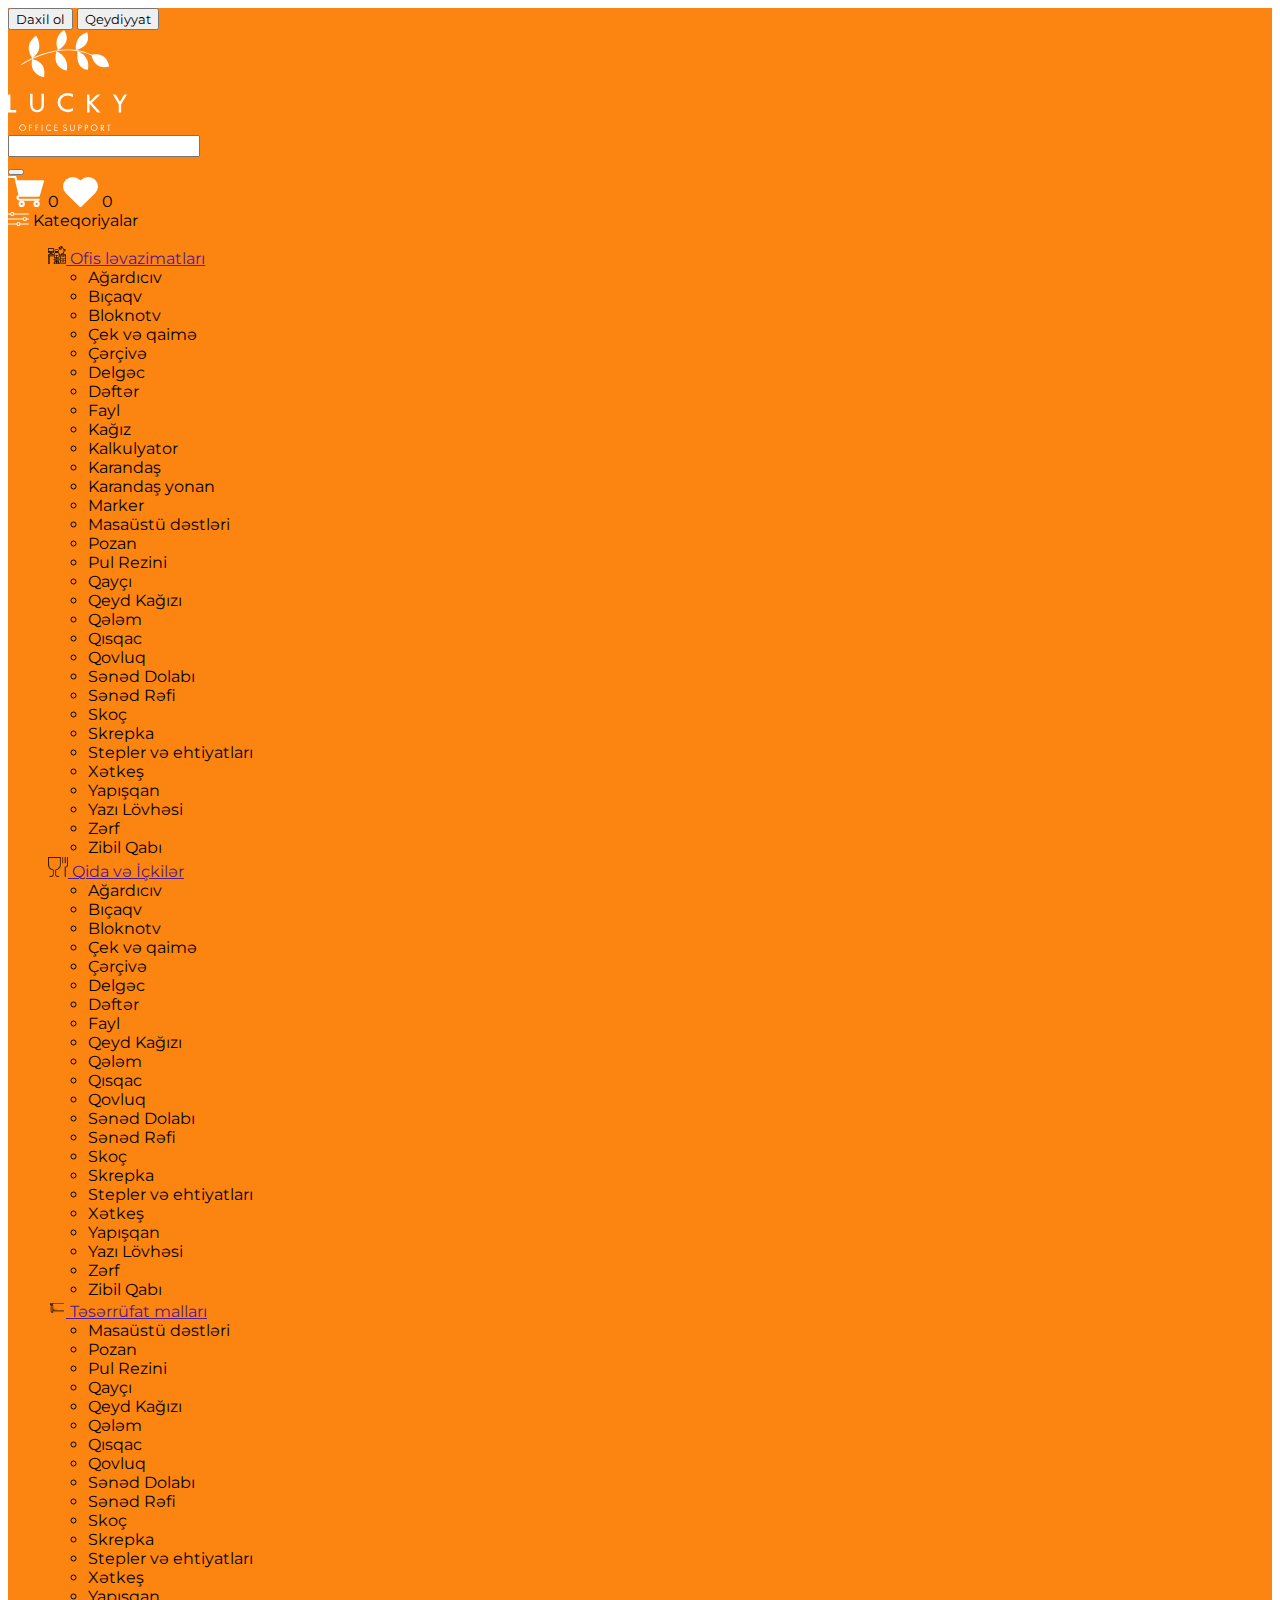
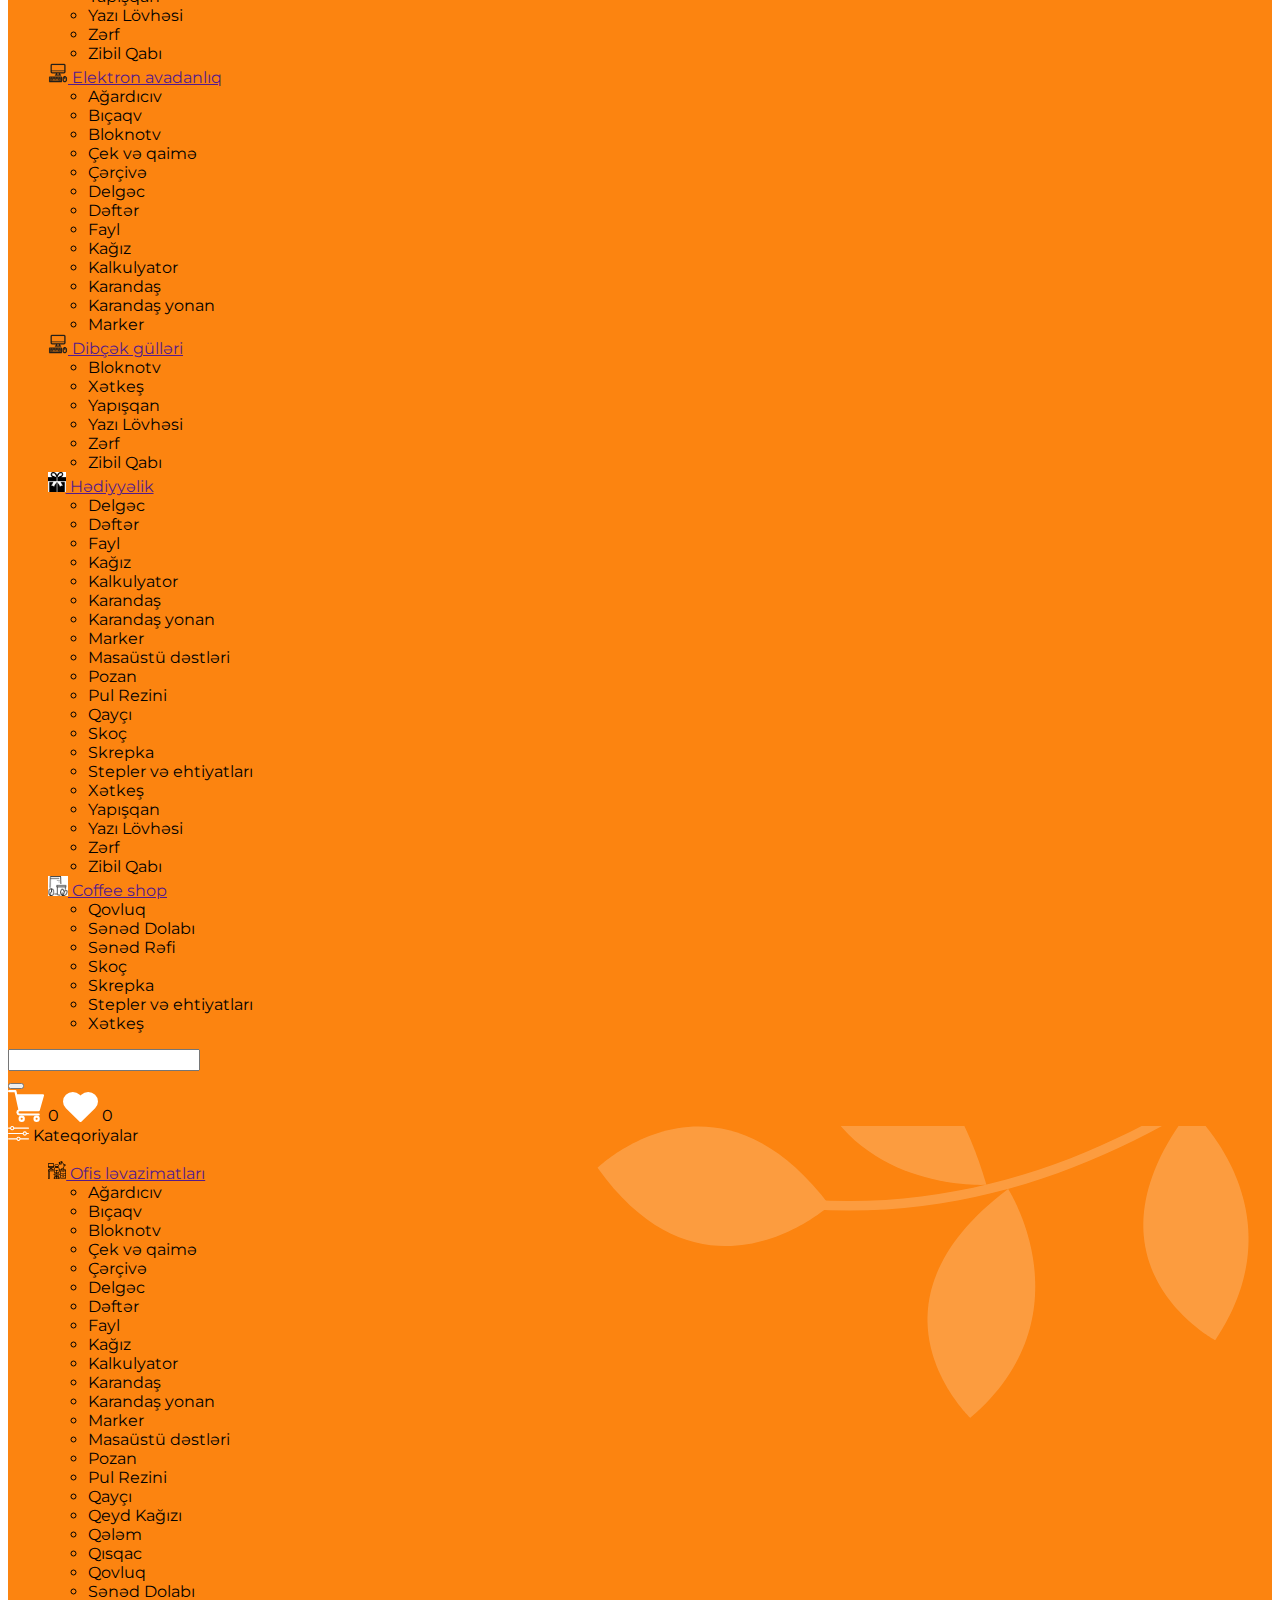
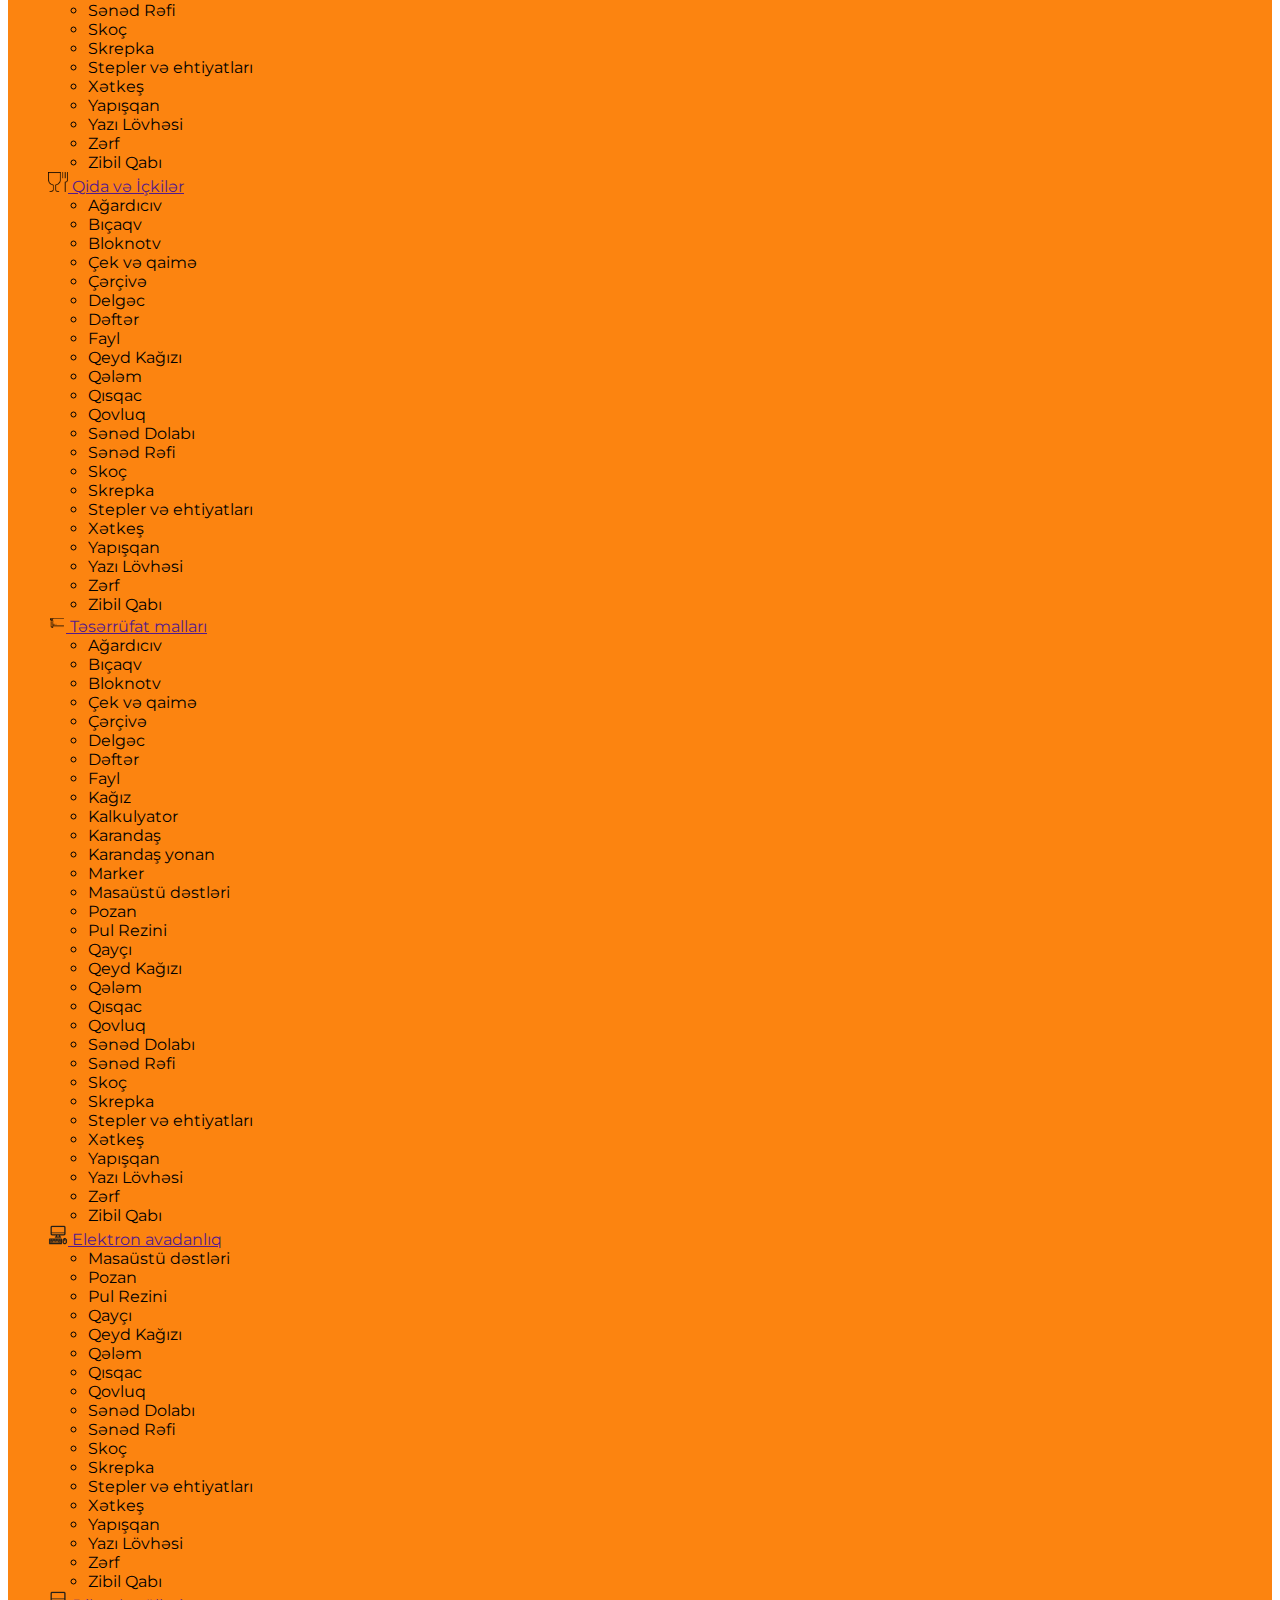
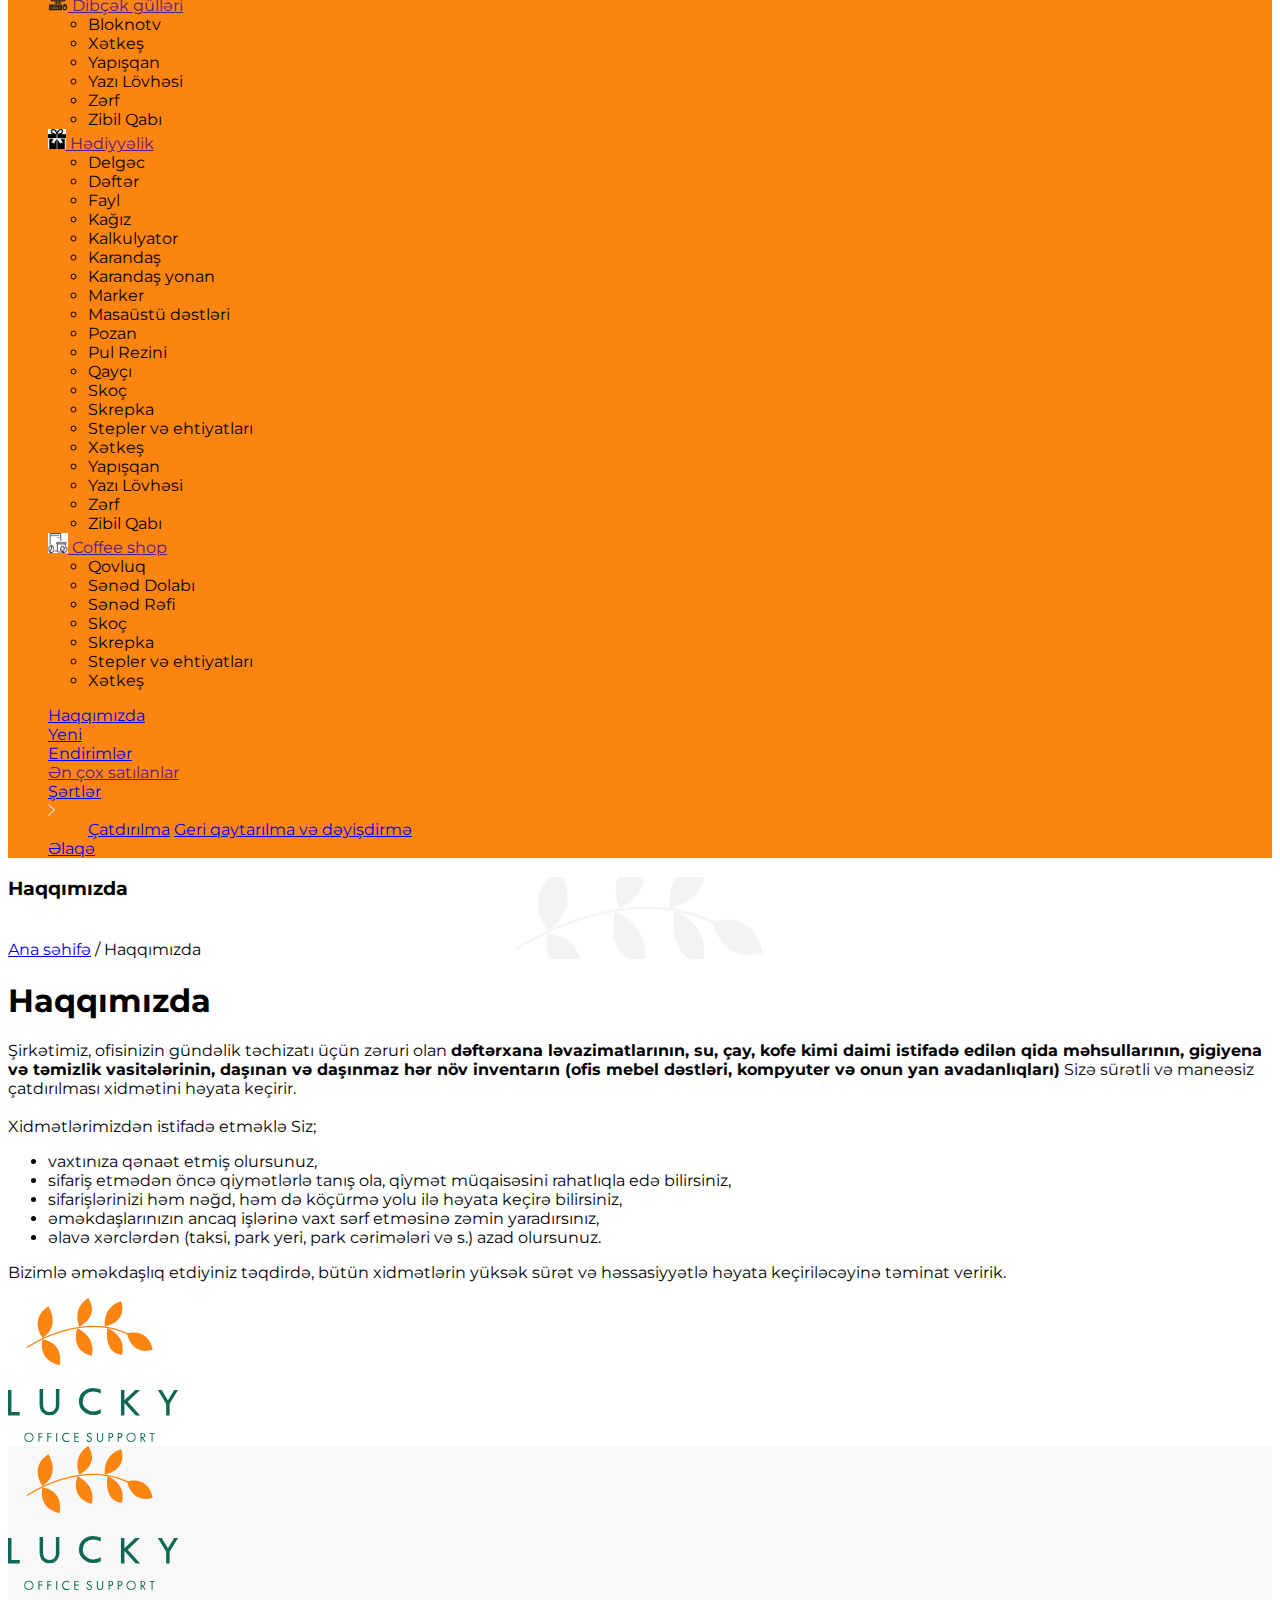
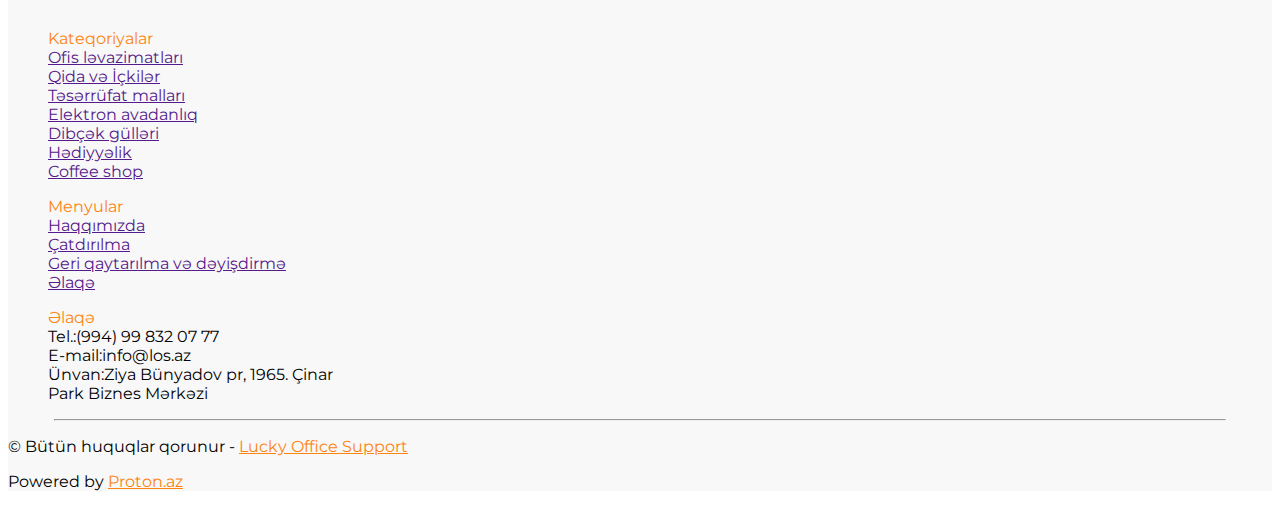
<file: haqqimizda.html>
<!DOCTYPE html>
<html lang="en">

<head>
    <meta charset="UTF-8">
    <meta http-equiv="X-UA-Compatible" content="IE=edge">
    <meta name="viewport" content="width=device-width, initial-scale=1.0">
    <title>About us Page</title>
    <link rel="stylesheet" href="css/style.css">
    <link href="https://cdn.jsdelivr.net/npm/bootstrap@5.0.2/dist/css/bootstrap.min.css" rel="stylesheet"
        integrity="sha384-EVSTQN3/azprG1Anm3QDgpJLIm9Nao0Yz1ztcQTwFspd3yD65VohhpuuCOmLASjC" crossorigin="anonymous">
    <link rel="stylesheet" href="https://cdnjs.cloudflare.com/ajax/libs/font-awesome/6.1.1/css/all.min.css"
        integrity="sha512-KfkfwYDsLkIlwQp6LFnl8zNdLGxu9YAA1QvwINks4PhcElQSvqcyVLLD9aMhXd13uQjoXtEKNosOWaZqXgel0g=="
        crossorigin="anonymous" referrerpolicy="no-referrer" />
    <link rel="stylesheet" href="https://unpkg.com/swiper/swiper-bundle.min.css" />
</head>

<body>
    <header>
        <div class="container">
            <div class="pt-2 d-flex justify-content-end">
                <button class="me-2 rounded bg-transparent border border-white text-white">Daxil ol</button> <button
                    class="rounded bg-white text-dark border border-white">Qeydiyyat</button>
            </div>
            <div class="row align-items-center justify-content-between py-3">
                <div class="col-lg-2">
                    <a href="index.html"><img src="img/images/logo/logo-header.svg" alt="header-logo"></a>
                </div>
                <form class="col-lg-6 d-flex input-group-btn">
                    <input
                        class=" border-2 shadow-none rounded-start bg-transparent border border-white border-end-0 w-75 p-2 text-white"
                        type="text" name="text" id="" placeholder="Axtar" />
                    <div class="input-group-btn">
                        <button
                            class="bg-transparent text-white border border-white px-3 border-start-0 rounded-end p-2 border-2 shadow-none">
                            <i class="fa-solid fa-magnifying-glass"></i>
                        </button>
                    </div>
                </form>
                <div class="col-lg-2 d-flex justify-content-end">
                    <a href="sebet.html"><img class="mx-2" src="img/images/general/cart.svg" alt=""></a>
                    <span class="h-25 translate-middle badge rounded-pill bg-danger addValue">
                        0
                    </span>
                    <a href="likes.html"><img src="img/images/general/heart.svg" alt=""></a>
                    <span class="h-25 translate-middle badge rounded-pill bg-danger likes">
                        0
                    </span>
                </div>
            </div>
        </div>
        <div class="d-flex position-fixed top-0 end-0 start-0 col-12 align-items-center d-none gap-5 justify-content-start"
            style="background-color: #fc8410; z-index: 2;">
            <div class="category bg-success text-center py-3 col-lg-4 text-white">
                <img src="img/images/icon/category.svg" alt=""> Kateqoriyalar
                <ul type="none" class="tab-menus d-none row gy-3 position-absolute bg-white w-25 mt-3 text-start py-2"
                    style="z-index: 100; left: 124px;">
                    <li data-id="1"><a class="text-decoration-none text-dark" href=""><img src="img/office.svg" alt=""
                                style="max-width: 20px; max-height: 20px;">
                            Ofis ləvazimatları</a>
                        <ul class="d-none flex-wrap gy-5 gap-3 position-absolute bg-white py-2" data-number="7">
                            <li><a class="text-decoration-none text-dark">Ağardıcıv</a></li>
                            <li><a class="text-decoration-none text-dark">Bıçaqv</a></li>
                            <li><a class="text-decoration-none text-dark">Bloknotv</a></li>
                            <li><a class="text-decoration-none text-dark">Çek və qaimə</a></li>
                            <li><a class="text-decoration-none text-dark">Çərçivə</a></li>
                            <li><a class="text-decoration-none text-dark">Delgəc</a></li>
                            <li><a class="text-decoration-none text-dark">Dəftər</a></li>
                            <li><a class="text-decoration-none text-dark">Fayl</a></li>
                            <li><a class="text-decoration-none text-dark">Kağız</a></li>
                            <li><a class="text-decoration-none text-dark">Kalkulyator</a></li>
                            <li><a class="text-decoration-none text-dark">Karandaş</a></li>
                            <li><a class="text-decoration-none text-dark">Karandaş yonan</a></li>
                            <li><a class="text-decoration-none text-dark">Marker</a></li>
                            <li><a class="text-decoration-none text-dark">Masaüstü dəstləri</a></li>
                            <li><a class="text-decoration-none text-dark">Pozan</a></li>
                            <li><a class="text-decoration-none text-dark">Pul Rezini</a></li>
                            <li><a class="text-decoration-none text-dark">Qayçı</a></li>
                            <li><a class="text-decoration-none text-dark">Qeyd Kağızı</a></li>
                            <li><a class="text-decoration-none text-dark">Qələm</a></li>
                            <li><a class="text-decoration-none text-dark">Qısqac</a></li>
                            <li><a class="text-decoration-none text-dark">Qovluq</a></li>
                            <li><a class="text-decoration-none text-dark">Sənəd Dolabı</a></li>
                            <li><a class="text-decoration-none text-dark">Sənəd Rəfi</a></li>
                            <li><a class="text-decoration-none text-dark">Skoç</a></li>
                            <li><a class="text-decoration-none text-dark">Skrepka</a></li>
                            <li><a class="text-decoration-none text-dark">Stepler və ehtiyatları</a></li>
                            <li><a class="text-decoration-none text-dark">Xətkeş</a></li>
                            <li><a class="text-decoration-none text-dark">Yapışqan</a></li>
                            <li><a class="text-decoration-none text-dark">Yazı Lövhəsi</a></li>
                            <li><a class="text-decoration-none text-dark">Zərf</a></li>
                            <li><a class="text-decoration-none text-dark">Zibil Qabı</a></li>
                        </ul>
                    </li>
                    <li data-id="2"><a class="text-decoration-none text-dark" href=""> <img src="img/qida.png" alt=""
                                style="max-width: 20px; max-height: 20px;">
                            Qida və İçkilər</a>
                        <ul class="d-none flex-wrap gy-5 gap-3 position-absolute bg-white py-2" data-number="7">
                            <li><a class="text-decoration-none text-dark">Ağardıcıv</a></li>
                            <li><a class="text-decoration-none text-dark">Bıçaqv</a></li>
                            <li><a class="text-decoration-none text-dark">Bloknotv</a></li>
                            <li><a class="text-decoration-none text-dark">Çek və qaimə</a></li>
                            <li><a class="text-decoration-none text-dark">Çərçivə</a></li>
                            <li><a class="text-decoration-none text-dark">Delgəc</a></li>
                            <li><a class="text-decoration-none text-dark">Dəftər</a></li>
                            <li><a class="text-decoration-none text-dark">Fayl</a></li>

                            <li><a class="text-decoration-none text-dark">Qeyd Kağızı</a></li>
                            <li><a class="text-decoration-none text-dark">Qələm</a></li>
                            <li><a class="text-decoration-none text-dark">Qısqac</a></li>
                            <li><a class="text-decoration-none text-dark">Qovluq</a></li>
                            <li><a class="text-decoration-none text-dark">Sənəd Dolabı</a></li>
                            <li><a class="text-decoration-none text-dark">Sənəd Rəfi</a></li>
                            <li><a class="text-decoration-none text-dark">Skoç</a></li>
                            <li><a class="text-decoration-none text-dark">Skrepka</a></li>
                            <li><a class="text-decoration-none text-dark">Stepler və ehtiyatları</a></li>
                            <li><a class="text-decoration-none text-dark">Xətkeş</a></li>
                            <li><a class="text-decoration-none text-dark">Yapışqan</a></li>
                            <li><a class="text-decoration-none text-dark">Yazı Lövhəsi</a></li>
                            <li><a class="text-decoration-none text-dark">Zərf</a></li>
                            <li><a class="text-decoration-none text-dark">Zibil Qabı</a></li>
                        </ul>
                    </li>
                    <li data-id="3"><a class="text-decoration-none text-dark" href=""><img src="img/teserrufat.png"
                                alt="" style="max-width: 20px; max-height: 20px;"> Təsərrüfat malları</a>
                        <ul class="d-none flex-wrap gy-5 gap-3 position-absolute bg-white py-2" data-number="7">

                            <li><a class="text-decoration-none text-dark">Masaüstü dəstləri</a></li>
                            <li><a class="text-decoration-none text-dark">Pozan</a></li>
                            <li><a class="text-decoration-none text-dark">Pul Rezini</a></li>
                            <li><a class="text-decoration-none text-dark">Qayçı</a></li>
                            <li><a class="text-decoration-none text-dark">Qeyd Kağızı</a></li>
                            <li><a class="text-decoration-none text-dark">Qələm</a></li>
                            <li><a class="text-decoration-none text-dark">Qısqac</a></li>
                            <li><a class="text-decoration-none text-dark">Qovluq</a></li>
                            <li><a class="text-decoration-none text-dark">Sənəd Dolabı</a></li>
                            <li><a class="text-decoration-none text-dark">Sənəd Rəfi</a></li>
                            <li><a class="text-decoration-none text-dark">Skoç</a></li>
                            <li><a class="text-decoration-none text-dark">Skrepka</a></li>
                            <li><a class="text-decoration-none text-dark">Stepler və ehtiyatları</a></li>
                            <li><a class="text-decoration-none text-dark">Xətkeş</a></li>
                            <li><a class="text-decoration-none text-dark">Yapışqan</a></li>
                            <li><a class="text-decoration-none text-dark">Yazı Lövhəsi</a></li>
                            <li><a class="text-decoration-none text-dark">Zərf</a></li>
                            <li><a class="text-decoration-none text-dark">Zibil Qabı</a></li>
                        </ul>
                    </li>
                    <li data-id="4"><a class="text-decoration-none text-dark" href=""><img src="img/elektron.webp"
                                alt="" style="max-width: 20px; max-height: 20px;"> Elektron avadanlıq</a>
                        <ul class="d-none flex-wrap gy-5 gap-3 position-absolute bg-white py-2" data-number="7">
                            <li><a class="text-decoration-none text-dark">Ağardıcıv</a></li>
                            <li><a class="text-decoration-none text-dark">Bıçaqv</a></li>
                            <li><a class="text-decoration-none text-dark">Bloknotv</a></li>
                            <li><a class="text-decoration-none text-dark">Çek və qaimə</a></li>
                            <li><a class="text-decoration-none text-dark">Çərçivə</a></li>
                            <li><a class="text-decoration-none text-dark">Delgəc</a></li>
                            <li><a class="text-decoration-none text-dark">Dəftər</a></li>
                            <li><a class="text-decoration-none text-dark">Fayl</a></li>
                            <li><a class="text-decoration-none text-dark">Kağız</a></li>
                            <li><a class="text-decoration-none text-dark">Kalkulyator</a></li>
                            <li><a class="text-decoration-none text-dark">Karandaş</a></li>
                            <li><a class="text-decoration-none text-dark">Karandaş yonan</a></li>
                            <li><a class="text-decoration-none text-dark">Marker</a></li>


                        </ul>
                    </li>
                    <li data-id="5"><a class="text-decoration-none text-dark" href=""><img src="img/elektron.webp"
                                alt="" style="max-width: 20px; max-height: 20px;">
                            Dibçək gülləri</a>
                        <ul class="d-none flex-wrap gy-5 gap-3 position-absolute bg-white py-2" data-number="7">

                            <li><a class="text-decoration-none text-dark">Bloknotv</a></li>

                            <li><a class="text-decoration-none text-dark">Xətkeş</a></li>
                            <li><a class="text-decoration-none text-dark">Yapışqan</a></li>
                            <li><a class="text-decoration-none text-dark">Yazı Lövhəsi</a></li>
                            <li><a class="text-decoration-none text-dark">Zərf</a></li>
                            <li><a class="text-decoration-none text-dark">Zibil Qabı</a></li>
                        </ul>
                    </li>
                    <li data-id="6"><a class="text-decoration-none text-dark" href=""><img src="img/hediyye.jpg" alt=""
                                style="max-width: 20px; max-height: 20px;">
                            Hədiyyəlik</a>
                        <ul class="d-none flex-wrap gy-5 gap-3 position-absolute bg-white py-2" data-number="7">

                            <li><a class="text-decoration-none text-dark">Delgəc</a></li>
                            <li><a class="text-decoration-none text-dark">Dəftər</a></li>
                            <li><a class="text-decoration-none text-dark">Fayl</a></li>
                            <li><a class="text-decoration-none text-dark">Kağız</a></li>
                            <li><a class="text-decoration-none text-dark">Kalkulyator</a></li>
                            <li><a class="text-decoration-none text-dark">Karandaş</a></li>
                            <li><a class="text-decoration-none text-dark">Karandaş yonan</a></li>
                            <li><a class="text-decoration-none text-dark">Marker</a></li>
                            <li><a class="text-decoration-none text-dark">Masaüstü dəstləri</a></li>
                            <li><a class="text-decoration-none text-dark">Pozan</a></li>
                            <li><a class="text-decoration-none text-dark">Pul Rezini</a></li>
                            <li><a class="text-decoration-none text-dark">Qayçı</a></li>

                            <li><a class="text-decoration-none text-dark">Skoç</a></li>
                            <li><a class="text-decoration-none text-dark">Skrepka</a></li>
                            <li><a class="text-decoration-none text-dark">Stepler və ehtiyatları</a></li>
                            <li><a class="text-decoration-none text-dark">Xətkeş</a></li>
                            <li><a class="text-decoration-none text-dark">Yapışqan</a></li>
                            <li><a class="text-decoration-none text-dark">Yazı Lövhəsi</a></li>
                            <li><a class="text-decoration-none text-dark">Zərf</a></li>
                            <li><a class="text-decoration-none text-dark">Zibil Qabı</a></li>
                        </ul>
                    </li>
                    <li data-id="7"><a class="text-decoration-none text-dark" href=""><img src="img/coffe.png" alt=""
                                style="max-width: 20px; max-height: 20px;">
                            Coffee shop</a>
                        <ul class="d-none flex-wrap gy-5 gap-3 position-absolute bg-white py-2" data-number="7">

                            <li><a class="text-decoration-none text-dark">Qovluq</a></li>
                            <li><a class="text-decoration-none text-dark">Sənəd Dolabı</a></li>
                            <li><a class="text-decoration-none text-dark">Sənəd Rəfi</a></li>
                            <li><a class="text-decoration-none text-dark">Skoç</a></li>
                            <li><a class="text-decoration-none text-dark">Skrepka</a></li>
                            <li><a class="text-decoration-none text-dark">Stepler və ehtiyatları</a></li>
                            <li><a class="text-decoration-none text-dark">Xətkeş</a></li>

                        </ul>
                    </li>
                </ul>
            </div>
            <form class="mx-3 col-lg-4 d-flex input-group-btn h-25">
                <input
                    class="shadow-none rounded-start bg-transparent border border-2 border-white border-end-0 w-100 p-2 text-white"
                    type="text" name="text" id="" placeholder="Axtar" />
                <div class="input-group-btn">
                    <button
                        class="bg-transparent text-white border border-white px-3 border-start-0 rounded-end py-2 border-2 shadow-none">
                        <i class="fa-solid fa-magnifying-glass"></i>
                    </button>
                </div>
            </form>
            <div class="col-lg-2 d-flex justify-content-end">
                <a href="sebet.html"><img class="mx-2" src="img/images/general/cart.svg" alt=""></a>
                <span class="h-25 translate-middle badge rounded-pill bg-danger addValue">
                    0
                </span>
                <a href="likes.html"><img src="img/images/general/heart.svg" alt=""></a>
                <span class="h-25 translate-middle badge rounded-pill bg-danger likes">
                    0
                </span>
            </div>
        </div>
        <div class="row w-100">
            <div class="category bg-success text-center py-3 col-lg-4 text-white">
                <img src="img/images/icon/category.svg" alt=""> Kateqoriyalar
                <ul type="none"
                    class="h-50 tab-menus d-none row gy-3 position-absolute bg-white w-25 mt-3 text-start py-2"
                    style="z-index: 100; left: 124px;">
                    <li data-id="1"><a class="text-decoration-none text-dark" href=""><img src="img/office.svg" alt=""
                                style="max-width: 20px; max-height: 20px;">
                            Ofis ləvazimatları</a>
                        <ul class="d-none flex-wrap gy-5 gap-3 position-absolute bg-white py-2 mt-3" data-number="7">
                            <li><a class="text-decoration-none text-dark">Ağardıcıv</a></li>
                            <li><a class="text-decoration-none text-dark">Bıçaqv</a></li>
                            <li><a class="text-decoration-none text-dark">Bloknotv</a></li>
                            <li><a class="text-decoration-none text-dark">Çek və qaimə</a></li>
                            <li><a class="text-decoration-none text-dark">Çərçivə</a></li>
                            <li><a class="text-decoration-none text-dark">Delgəc</a></li>
                            <li><a class="text-decoration-none text-dark">Dəftər</a></li>
                            <li><a class="text-decoration-none text-dark">Fayl</a></li>
                            <li><a class="text-decoration-none text-dark">Kağız</a></li>
                            <li><a class="text-decoration-none text-dark">Kalkulyator</a></li>
                            <li><a class="text-decoration-none text-dark">Karandaş</a></li>
                            <li><a class="text-decoration-none text-dark">Karandaş yonan</a></li>
                            <li><a class="text-decoration-none text-dark">Marker</a></li>
                            <li><a class="text-decoration-none text-dark">Masaüstü dəstləri</a></li>
                            <li><a class="text-decoration-none text-dark">Pozan</a></li>
                            <li><a class="text-decoration-none text-dark">Pul Rezini</a></li>
                            <li><a class="text-decoration-none text-dark">Qayçı</a></li>
                            <li><a class="text-decoration-none text-dark">Qeyd Kağızı</a></li>
                            <li><a class="text-decoration-none text-dark">Qələm</a></li>
                            <li><a class="text-decoration-none text-dark">Qısqac</a></li>
                            <li><a class="text-decoration-none text-dark">Qovluq</a></li>
                            <li><a class="text-decoration-none text-dark">Sənəd Dolabı</a></li>
                            <li><a class="text-decoration-none text-dark">Sənəd Rəfi</a></li>
                            <li><a class="text-decoration-none text-dark">Skoç</a></li>
                            <li><a class="text-decoration-none text-dark">Skrepka</a></li>
                            <li><a class="text-decoration-none text-dark">Stepler və ehtiyatları</a></li>
                            <li><a class="text-decoration-none text-dark">Xətkeş</a></li>
                            <li><a class="text-decoration-none text-dark">Yapışqan</a></li>
                            <li><a class="text-decoration-none text-dark">Yazı Lövhəsi</a></li>
                            <li><a class="text-decoration-none text-dark">Zərf</a></li>
                            <li><a class="text-decoration-none text-dark">Zibil Qabı</a></li>
                        </ul>
                    </li>
                    <li data-id="2"><a class="text-decoration-none text-dark" href=""> <img src="img/qida.png" alt=""
                                style="max-width: 20px; max-height: 20px;">
                            Qida və İçkilər</a>
                        <ul class="d-none flex-wrap gy-5 gap-3 position-absolute bg-white py-2" data-number="7">
                            <li><a class="text-decoration-none text-dark">Ağardıcıv</a></li>
                            <li><a class="text-decoration-none text-dark">Bıçaqv</a></li>
                            <li><a class="text-decoration-none text-dark">Bloknotv</a></li>
                            <li><a class="text-decoration-none text-dark">Çek və qaimə</a></li>
                            <li><a class="text-decoration-none text-dark">Çərçivə</a></li>
                            <li><a class="text-decoration-none text-dark">Delgəc</a></li>
                            <li><a class="text-decoration-none text-dark">Dəftər</a></li>
                            <li><a class="text-decoration-none text-dark">Fayl</a></li>

                            <li><a class="text-decoration-none text-dark">Qeyd Kağızı</a></li>
                            <li><a class="text-decoration-none text-dark">Qələm</a></li>
                            <li><a class="text-decoration-none text-dark">Qısqac</a></li>
                            <li><a class="text-decoration-none text-dark">Qovluq</a></li>
                            <li><a class="text-decoration-none text-dark">Sənəd Dolabı</a></li>
                            <li><a class="text-decoration-none text-dark">Sənəd Rəfi</a></li>
                            <li><a class="text-decoration-none text-dark">Skoç</a></li>
                            <li><a class="text-decoration-none text-dark">Skrepka</a></li>
                            <li><a class="text-decoration-none text-dark">Stepler və ehtiyatları</a></li>
                            <li><a class="text-decoration-none text-dark">Xətkeş</a></li>
                            <li><a class="text-decoration-none text-dark">Yapışqan</a></li>
                            <li><a class="text-decoration-none text-dark">Yazı Lövhəsi</a></li>
                            <li><a class="text-decoration-none text-dark">Zərf</a></li>
                            <li><a class="text-decoration-none text-dark">Zibil Qabı</a></li>
                        </ul>
                    </li>
                    <li data-id="3"><a class="text-decoration-none text-dark" href=""><img src="img/teserrufat.png"
                                alt="" style="max-width: 20px; max-height: 20px;"> Təsərrüfat malları</a>
                        <ul class="d-none flex-wrap gy-5 gap-3 position-absolute bg-white w-75 mt-3 py-2"
                            data-number="7">
                            <li><a class="text-decoration-none text-dark">Ağardıcıv</a></li>
                            <li><a class="text-decoration-none text-dark">Bıçaqv</a></li>
                            <li><a class="text-decoration-none text-dark">Bloknotv</a></li>
                            <li><a class="text-decoration-none text-dark">Çek və qaimə</a></li>
                            <li><a class="text-decoration-none text-dark">Çərçivə</a></li>
                            <li><a class="text-decoration-none text-dark">Delgəc</a></li>
                            <li><a class="text-decoration-none text-dark">Dəftər</a></li>
                            <li><a class="text-decoration-none text-dark">Fayl</a></li>
                            <li><a class="text-decoration-none text-dark">Kağız</a></li>
                            <li><a class="text-decoration-none text-dark">Kalkulyator</a></li>
                            <li><a class="text-decoration-none text-dark">Karandaş</a></li>
                            <li><a class="text-decoration-none text-dark">Karandaş yonan</a></li>
                            <li><a class="text-decoration-none text-dark">Marker</a></li>
                            <li><a class="text-decoration-none text-dark">Masaüstü dəstləri</a></li>
                            <li><a class="text-decoration-none text-dark">Pozan</a></li>
                            <li><a class="text-decoration-none text-dark">Pul Rezini</a></li>
                            <li><a class="text-decoration-none text-dark">Qayçı</a></li>
                            <li><a class="text-decoration-none text-dark">Qeyd Kağızı</a></li>
                            <li><a class="text-decoration-none text-dark">Qələm</a></li>
                            <li><a class="text-decoration-none text-dark">Qısqac</a></li>
                            <li><a class="text-decoration-none text-dark">Qovluq</a></li>
                            <li><a class="text-decoration-none text-dark">Sənəd Dolabı</a></li>
                            <li><a class="text-decoration-none text-dark">Sənəd Rəfi</a></li>
                            <li><a class="text-decoration-none text-dark">Skoç</a></li>
                            <li><a class="text-decoration-none text-dark">Skrepka</a></li>
                            <li><a class="text-decoration-none text-dark">Stepler və ehtiyatları</a></li>
                            <li><a class="text-decoration-none text-dark">Xətkeş</a></li>
                            <li><a class="text-decoration-none text-dark">Yapışqan</a></li>
                            <li><a class="text-decoration-none text-dark">Yazı Lövhəsi</a></li>
                            <li><a class="text-decoration-none text-dark">Zərf</a></li>
                            <li><a class="text-decoration-none text-dark">Zibil Qabı</a></li>
                        </ul>
                    </li>
                    <li data-id="4"><a class="text-decoration-none text-dark" href=""><img src="img/elektron.webp"
                                alt="" style="max-width: 20px; max-height: 20px;"> Elektron avadanlıq</a>
                        <ul class="d-none flex-wrap gy-5 gap-3 position-absolute bg-white py-2" data-number="7">

                            <li><a class="text-decoration-none text-dark">Masaüstü dəstləri</a></li>
                            <li><a class="text-decoration-none text-dark">Pozan</a></li>
                            <li><a class="text-decoration-none text-dark">Pul Rezini</a></li>
                            <li><a class="text-decoration-none text-dark">Qayçı</a></li>
                            <li><a class="text-decoration-none text-dark">Qeyd Kağızı</a></li>
                            <li><a class="text-decoration-none text-dark">Qələm</a></li>
                            <li><a class="text-decoration-none text-dark">Qısqac</a></li>
                            <li><a class="text-decoration-none text-dark">Qovluq</a></li>
                            <li><a class="text-decoration-none text-dark">Sənəd Dolabı</a></li>
                            <li><a class="text-decoration-none text-dark">Sənəd Rəfi</a></li>
                            <li><a class="text-decoration-none text-dark">Skoç</a></li>
                            <li><a class="text-decoration-none text-dark">Skrepka</a></li>
                            <li><a class="text-decoration-none text-dark">Stepler və ehtiyatları</a></li>
                            <li><a class="text-decoration-none text-dark">Xətkeş</a></li>
                            <li><a class="text-decoration-none text-dark">Yapışqan</a></li>
                            <li><a class="text-decoration-none text-dark">Yazı Lövhəsi</a></li>
                            <li><a class="text-decoration-none text-dark">Zərf</a></li>
                            <li><a class="text-decoration-none text-dark">Zibil Qabı</a></li>
                        </ul>
                    </li>
                    <li data-id="5"><a class="text-decoration-none text-dark" href=""><img src="img/elektron.webp"
                                alt="" style="max-width: 20px; max-height: 20px;">
                            Dibçək gülləri</a>
                        <ul class="d-none flex-wrap gy-5 gap-3 position-absolute bg-white py-2" data-number="7">

                            <li><a class="text-decoration-none text-dark">Bloknotv</a></li>

                            <li><a class="text-decoration-none text-dark">Xətkeş</a></li>
                            <li><a class="text-decoration-none text-dark">Yapışqan</a></li>
                            <li><a class="text-decoration-none text-dark">Yazı Lövhəsi</a></li>
                            <li><a class="text-decoration-none text-dark">Zərf</a></li>
                            <li><a class="text-decoration-none text-dark">Zibil Qabı</a></li>
                        </ul>
                    </li>
                    <li data-id="6"><a class="text-decoration-none text-dark" href=""><img src="img/hediyye.jpg" alt=""
                                style="max-width: 20px; max-height: 20px;">
                            Hədiyyəlik</a>
                        <ul class="d-none flex-wrap gy-5 gap-3 position-absolute bg-white py-2" data-number="7">

                            <li><a class="text-decoration-none text-dark">Delgəc</a></li>
                            <li><a class="text-decoration-none text-dark">Dəftər</a></li>
                            <li><a class="text-decoration-none text-dark">Fayl</a></li>
                            <li><a class="text-decoration-none text-dark">Kağız</a></li>
                            <li><a class="text-decoration-none text-dark">Kalkulyator</a></li>
                            <li><a class="text-decoration-none text-dark">Karandaş</a></li>
                            <li><a class="text-decoration-none text-dark">Karandaş yonan</a></li>
                            <li><a class="text-decoration-none text-dark">Marker</a></li>
                            <li><a class="text-decoration-none text-dark">Masaüstü dəstləri</a></li>
                            <li><a class="text-decoration-none text-dark">Pozan</a></li>
                            <li><a class="text-decoration-none text-dark">Pul Rezini</a></li>
                            <li><a class="text-decoration-none text-dark">Qayçı</a></li>

                            <li><a class="text-decoration-none text-dark">Skoç</a></li>
                            <li><a class="text-decoration-none text-dark">Skrepka</a></li>
                            <li><a class="text-decoration-none text-dark">Stepler və ehtiyatları</a></li>
                            <li><a class="text-decoration-none text-dark">Xətkeş</a></li>
                            <li><a class="text-decoration-none text-dark">Yapışqan</a></li>
                            <li><a class="text-decoration-none text-dark">Yazı Lövhəsi</a></li>
                            <li><a class="text-decoration-none text-dark">Zərf</a></li>
                            <li><a class="text-decoration-none text-dark">Zibil Qabı</a></li>
                        </ul>
                    </li>
                    <li data-id="7"><a class="text-decoration-none text-dark" href=""><img src="img/coffe.png" alt=""
                                style="max-width: 20px; max-height: 20px;">
                            Coffee shop</a>
                        <ul class="d-none flex-wrap gy-5 gap-3 position-absolute bg-white py-2" data-number="7">

                            <li><a class="text-decoration-none text-dark">Qovluq</a></li>
                            <li><a class="text-decoration-none text-dark">Sənəd Dolabı</a></li>
                            <li><a class="text-decoration-none text-dark">Sənəd Rəfi</a></li>
                            <li><a class="text-decoration-none text-dark">Skoç</a></li>
                            <li><a class="text-decoration-none text-dark">Skrepka</a></li>
                            <li><a class="text-decoration-none text-dark">Stepler və ehtiyatları</a></li>
                            <li><a class="text-decoration-none text-dark">Xətkeş</a></li>

                        </ul>
                    </li>
                </ul>
                <!-- <ul class="d-flex flex-wrap gy-3 position-absolute bg-white w-75 mt-3 py-2">
                    <a class="text-decoration-none text-dark">Ağardıcıv</a>
                    <a class="text-decoration-none text-dark">Bıçaqv</a>
                    <a class="text-decoration-none text-dark">Bloknotv</a>
                    <a class="text-decoration-none text-dark">Çek və qaimə</a>
                    <a class="text-decoration-none text-dark">Çərçivə</a>
                    <a class="text-decoration-none text-dark">Delgəc</a>
                    <a class="text-decoration-none text-dark">Dəftər</a>
                    <a class="text-decoration-none text-dark">Fayl</a>
                    <a class="text-decoration-none text-dark">Kağız</a>
                    <a class="text-decoration-none text-dark">Kalkulyator</a>
                    <a class="text-decoration-none text-dark">Karandaş</a>
                    <a class="text-decoration-none text-dark">Karandaş yonan</a>
                    <a class="text-decoration-none text-dark">Marker</a>
                    <a class="text-decoration-none text-dark">Masaüstü dəstləri</a>
                    <a class="text-decoration-none text-dark">Pozan</a>
                    <a class="text-decoration-none text-dark">Pul Rezini</a>
                    <a class="text-decoration-none text-dark">Qayçı</a>
                    <a class="text-decoration-none text-dark">Qeyd Kağızı</a>
                    <a class="text-decoration-none text-dark">Qələm</a>
                    <a class="text-decoration-none text-dark">Qısqac</a>
                    <a class="text-decoration-none text-dark">Qovluq</a>
                    <a class="text-decoration-none text-dark">Sənəd Dolabı</a>
                    <a class="text-decoration-none text-dark">Sənəd Rəfi</a>
                    <a class="text-decoration-none text-dark">Skoç</a>
                    <a class="text-decoration-none text-dark">Skrepka</a>
                    <a class="text-decoration-none text-dark">Stepler və ehtiyatları</a>
                    <a class="text-decoration-none text-dark">Xətkeş</a>
                    <a class="text-decoration-none text-dark">Yapışqan</a>
                    <a class="text-decoration-none text-dark">Yazı Lövhəsi</a>
                    <a class="text-decoration-none text-dark">Zərf</a>
                    <a class="text-decoration-none text-dark">Zibil Qabı</a>
                </ul> -->
            </div>
            <div class="col-lg-6 pt-3">
                <ul type="none" class="d-flex text-direction-row gap-5">
                    <li><a class="text-decoration-none text-white" href="haqqimizda.html">Haqqımızda</a></li>
                    <li><a class="text-decoration-none text-white" href="yeni-mehsullar1.html">Yeni</a></li>
                    <li><a class="text-decoration-none text-white" href="endirim1.html">Endirimlər</a></li>
                    <li><a class="text-decoration-none text-white" href="">Ən çox satılanlar</a></li>
                    <li class="dropdown"><a class="text-decoration-none text-white d-flex gap-1" href="#">Şərtlər <div
                                class="conditions"> <img src="img/arrow-right.svg" alt=""></div></a>
                        <ul class="position-absolute bg-white d-none p-1" type="none" style="left: -50px;">
                            <a class="dropdown-item" href="catdirilma.html">Çatdırılma</a>
                            <a class="dropdown-item" href="deyisdirme.html">Geri qaytarılma və dəyişdirmə</a>
                        </ul>
                    </li>

                    <li><a class="text-decoration-none text-white" href="elaqe.html">Əlaqə</a></li>
                </ul>
            </div>
        </div>
    </header>

    <section class="haqqimizda">
        <div class="container">
            <div class="about-header">
                <h3 class="text-center pt-5 mt-1 fw-bold">Haqqımızda</h3>
                <div class="d-flex justify-content-center my-3">
                    <div class="my-line bg-success rounded"></div>
                </div>
                <p class="text-center">
                    <a href="index.html" class="text-decoration-none text-dark">Ana səhifə</a> / Haqqımızda
                </p>
            </div>
            <div class="row">
                <div class="col-lg-6">
                    <h1 class="mb-3">Haqqımızda</h1>
                    <p>
                        Şirkətimiz, ofisinizin gündəlik təchizatı üçün zəruri olan <b> dəftərxana ləvazimatlarının, su,
                            çay, kofe kimi daimi istifadə edilən qida məhsullarının, gigiyena və təmizlik vasitələrinin,
                            daşınan və daşınmaz hər növ inventarın (ofis mebel dəstləri, kompyuter və onun yan
                            avadanlıqları)</b> Sizə sürətli və maneəsiz çatdırılması xidmətini həyata keçirir.
                        <br><br>
                        Xidmətlərimizdən istifadə etməklə Siz;
                    </p>
                    <ul>
                        <li>vaxtınıza qənaət etmiş olursunuz,</li>
                        <li>sifariş etmədən öncə qiymətlərlə tanış ola, qiymət müqaisəsini rahatlıqla edə bilirsiniz,
                        </li>
                        <li>
                            sifarişlərinizi həm nəğd, həm də köçürmə yolu ilə həyata keçirə bilirsiniz,</li>
                        <li>əməkdaşlarınızın ancaq işlərinə vaxt sərf etməsinə zəmin yaradırsınız,</li>
                        <li>əlavə xərclərdən (taksi, park yeri, park cərimələri və s.) azad olursunuz.</li>
                    </ul>
                    <p>Bizimlə əməkdaşlıq etdiyiniz təqdirdə, bütün xidmətlərin yüksək sürət və həssasiyyətlə həyata
                        keçiriləcəyinə təminat veririk.</p>
                </div>
                <div class="col-lg-6 d-flex justify-content-center align-items-center">
                    <img src="img/images/logo/logo-footer.svg" alt="">
                </div>
            </div>
        </div>
    </section>
    <footer class="py-3">
        <div class="">
            <div class="row col-lg-12">
                <div class="col-lg-3 footer-logo text-center">
                    <a href="index.html"><img src="img/images/logo/logo-footer.svg" alt=""></a><br> <br>
                    <a class="me-3" href="#"><i
                            class="fa-brands fa-facebook-f bg-success text-white rounded-circle py-1 px-2"></i></a><a
                        href="#"><i class="fa-brands fa-instagram bg-success text-white rounded-circle p-1"></i></a>
                </div>
                <div class="col-lg-3">
                    <ul type="none">
                        <li class="text-decoration-underline" style="color: #fc8410;">Kateqoriyalar</li>
                        <li><a class="text-decoration-none text-dark" href="">
                                Ofis ləvazimatları</a></li>
                        <li><a class="text-decoration-none text-dark" href="">
                                Qida və İçkilər</a></li>
                        <li><a class="text-decoration-none text-dark" href="">Təsərrüfat malları</a></li>
                        <li><a class="text-decoration-none text-dark" href="">Elektron avadanlıq</a></li>
                        <li><a class="text-decoration-none text-dark" href="">
                                Dibçək gülləri</a></li>
                        <li><a class="text-decoration-none text-dark" href="">
                                Hədiyyəlik</a></li>
                        <li><a class="text-decoration-none text-dark" href="">
                                Coffee shop</a></li>
                    </ul>
                </div>
                <div class="col-lg-3">
                    <ul type="none">
                        <li class="text-decoration-underline" style="color: #fc8410;">Menyular</li>
                        <li><a class="text-decoration-none text-dark" href="">
                                Haqqımızda</a></li>
                        <li><a class="text-decoration-none text-dark" href="">
                                Çatdırılma</a></li>
                        <li><a class="text-decoration-none text-dark" href="">Geri qaytarılma və dəyişdirmə</a></li>
                        <li><a class="text-decoration-none text-dark" href="">Əlaqə</a></li>
                    </ul>
                </div>
                <div class="col-lg-3">
                    <ul type="none">
                        <li class="text-decoration-underline" style="color: #fc8410;">Əlaqə</li>
                        <li>Tel.:(994) 99 832 07 77</li>
                        <li>E-mail:info@los.az</li>
                        <li>Ünvan:Ziya Bünyadov pr, 1965. Çinar</li>
                        <li>Park Biznes Mərkəzi</li>
                    </ul>
                </div>
            </div>
            <div class="container-fluid d-flex justify-content-center">
                <hr style="width: 92.5%;">
            </div>
            <div class="row col-lg-12 justify-content-end">

                <div class="ms-5 ps-5 col-lg-9">
                    <p>© Bütün huquqlar qorunur - <a class="text-decoration-none" href="#" style="color: #fc8410;">Lucky
                            Office Support</a></p>
                </div>
                <div class="col-lg-2">
                    <p>Powered by <a class="text-decoration-none" href="#" style="color: #fc8410;">Proton.az</a></p>
                </div>
            </div>
        </div>
    </footer>
    <script src="https://cdn.jsdelivr.net/npm/@popperjs/core@2.9.2/dist/umd/popper.min.js"
        integrity="sha384-IQsoLXl5PILFhosVNubq5LC7Qb9DXgDA9i+tQ8Zj3iwWAwPtgFTxbJ8NT4GN1R8p"
        crossorigin="anonymous"></script>
    <script src="https://cdn.jsdelivr.net/npm/bootstrap@5.0.2/dist/js/bootstrap.min.js"
        integrity="sha384-cVKIPhGWiC2Al4u+LWgxfKTRIcfu0JTxR+EQDz/bgldoEyl4H0zUF0QKbrJ0EcQF"
        crossorigin="anonymous"></script>
    <script src="js/main.js"></script>

</body>

</html>
</file>
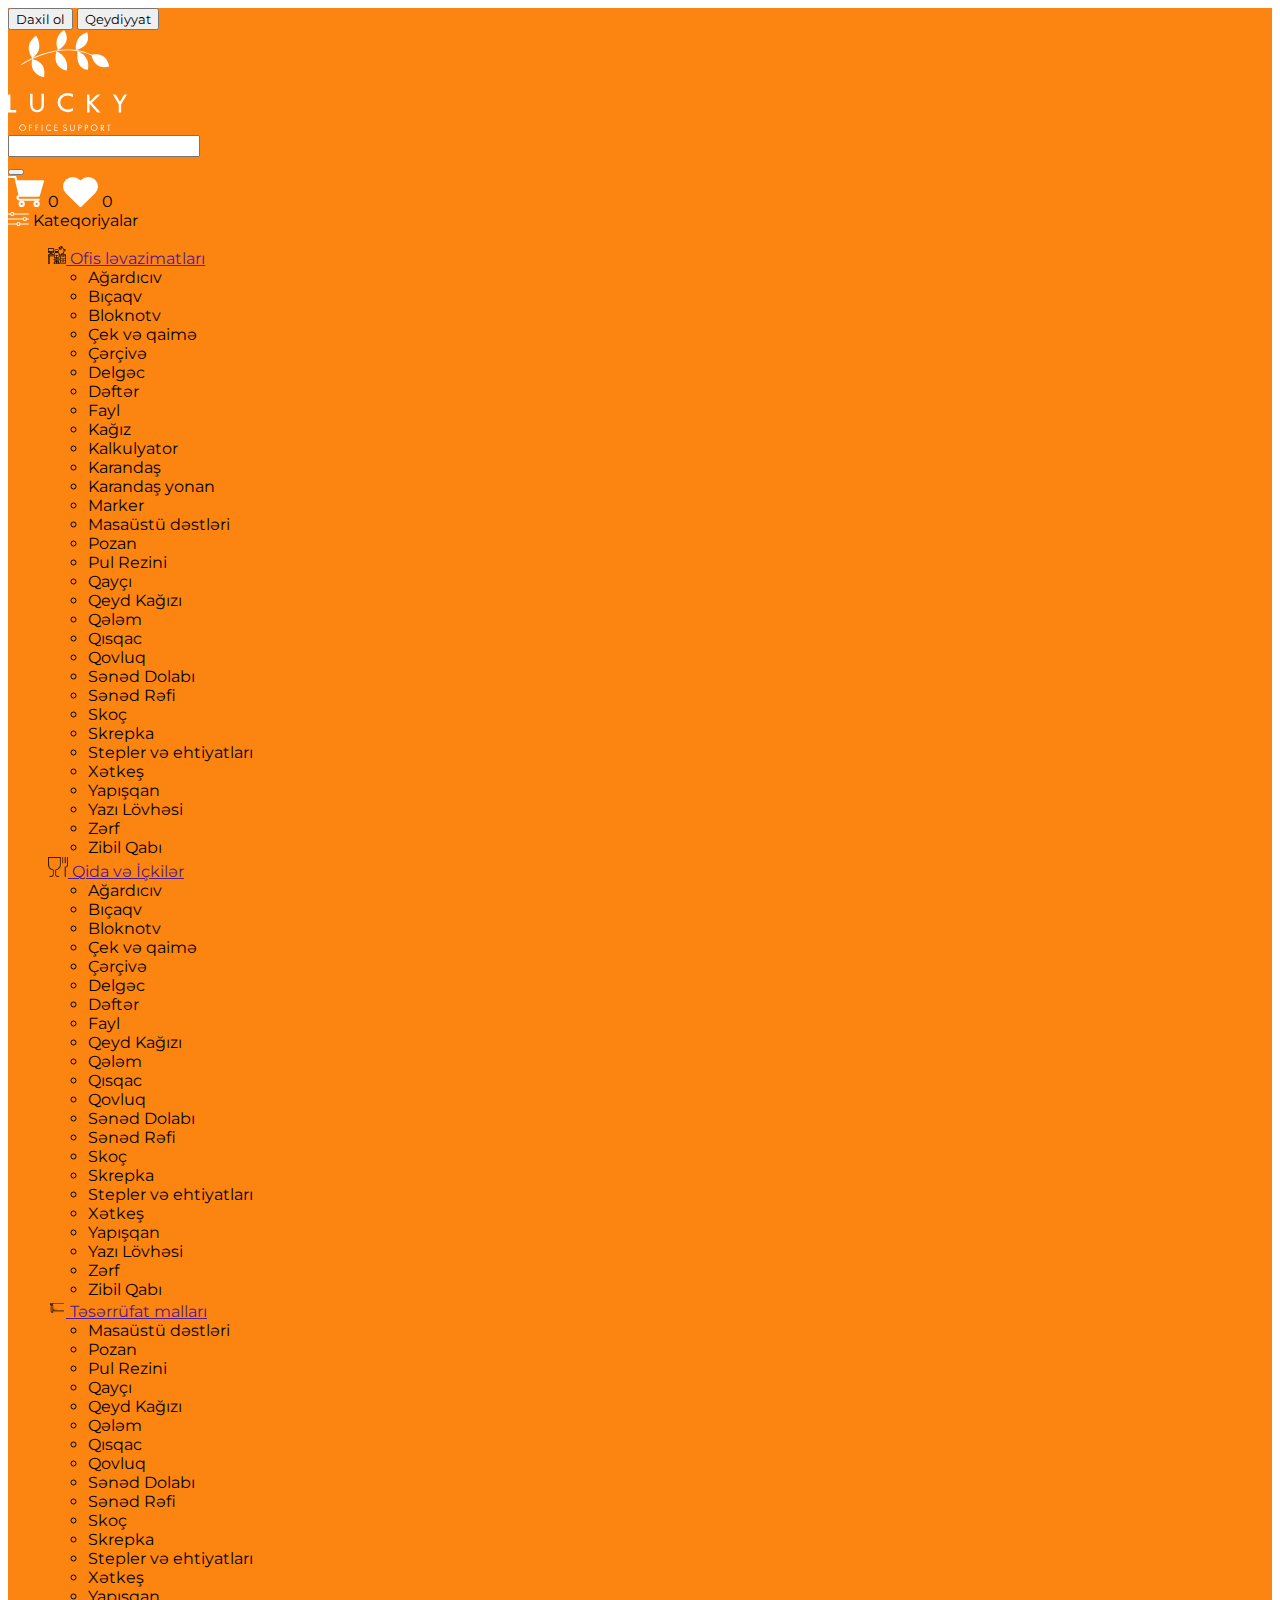
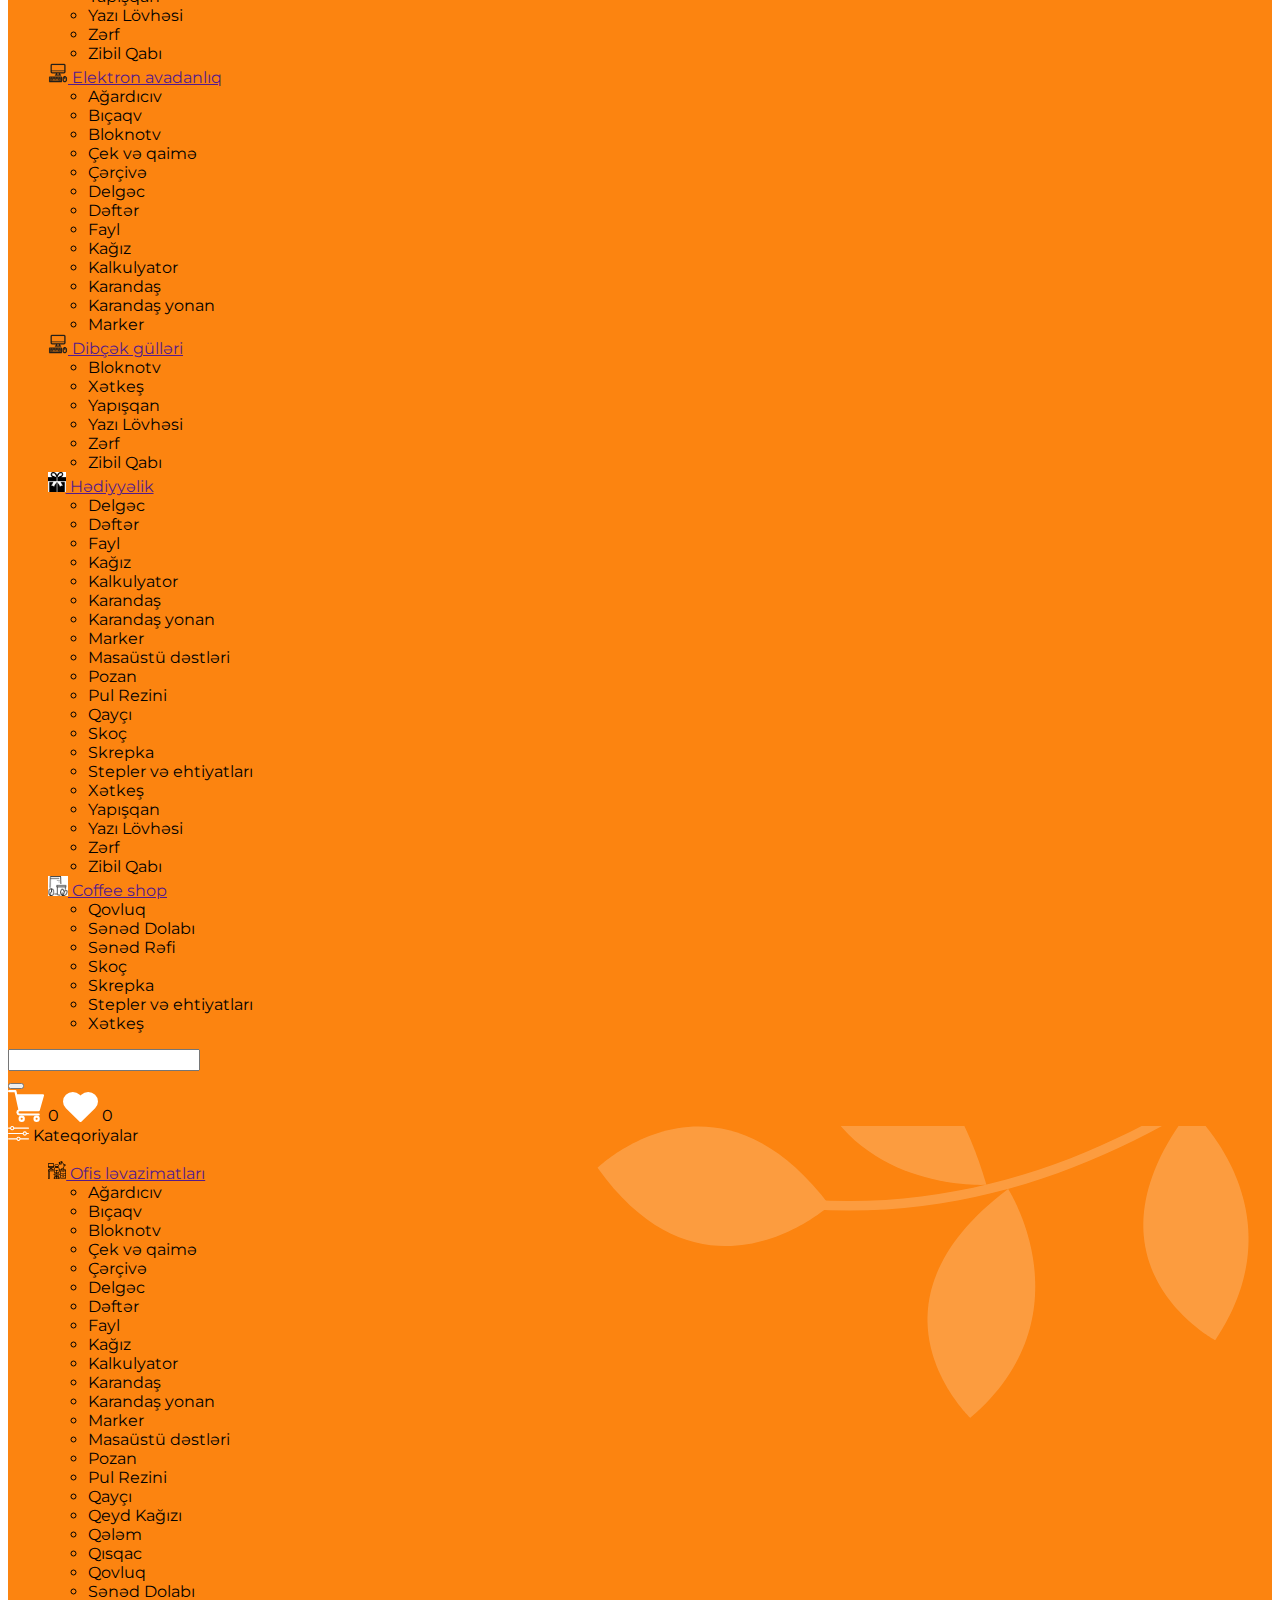
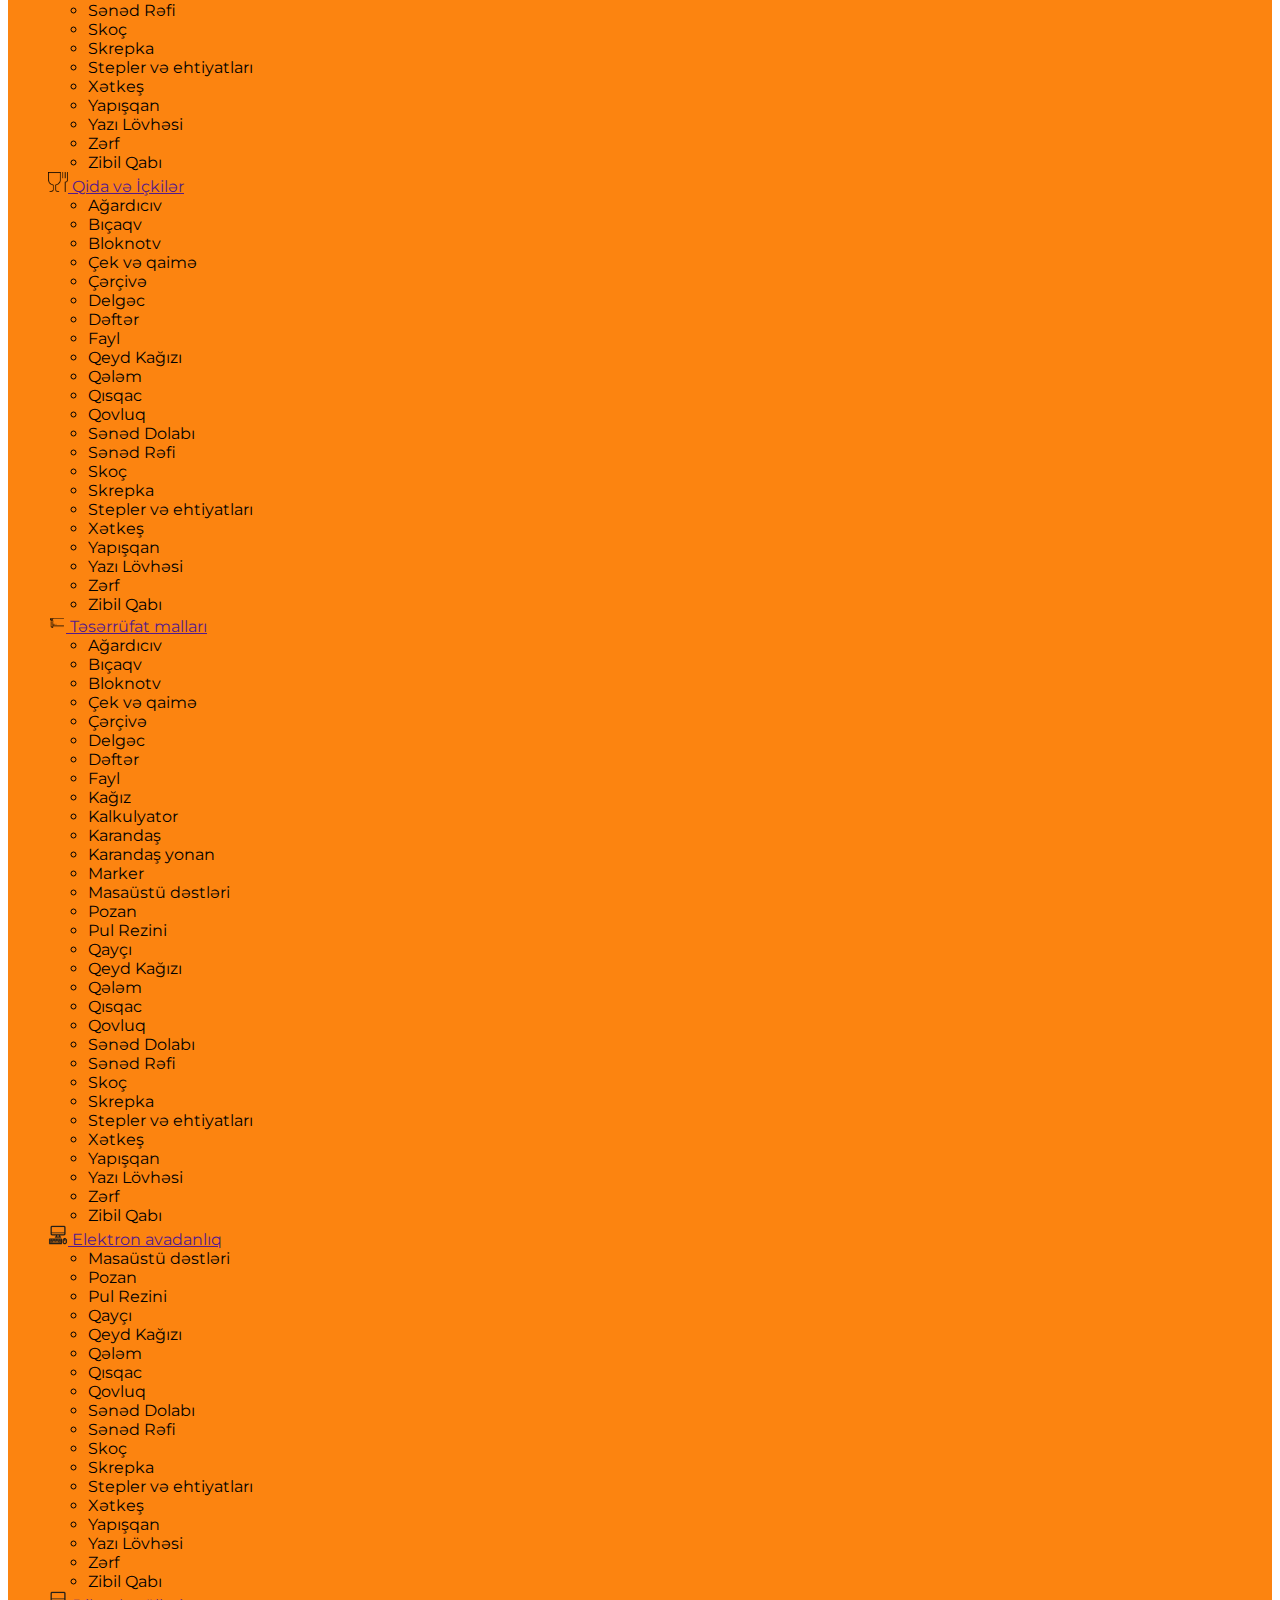
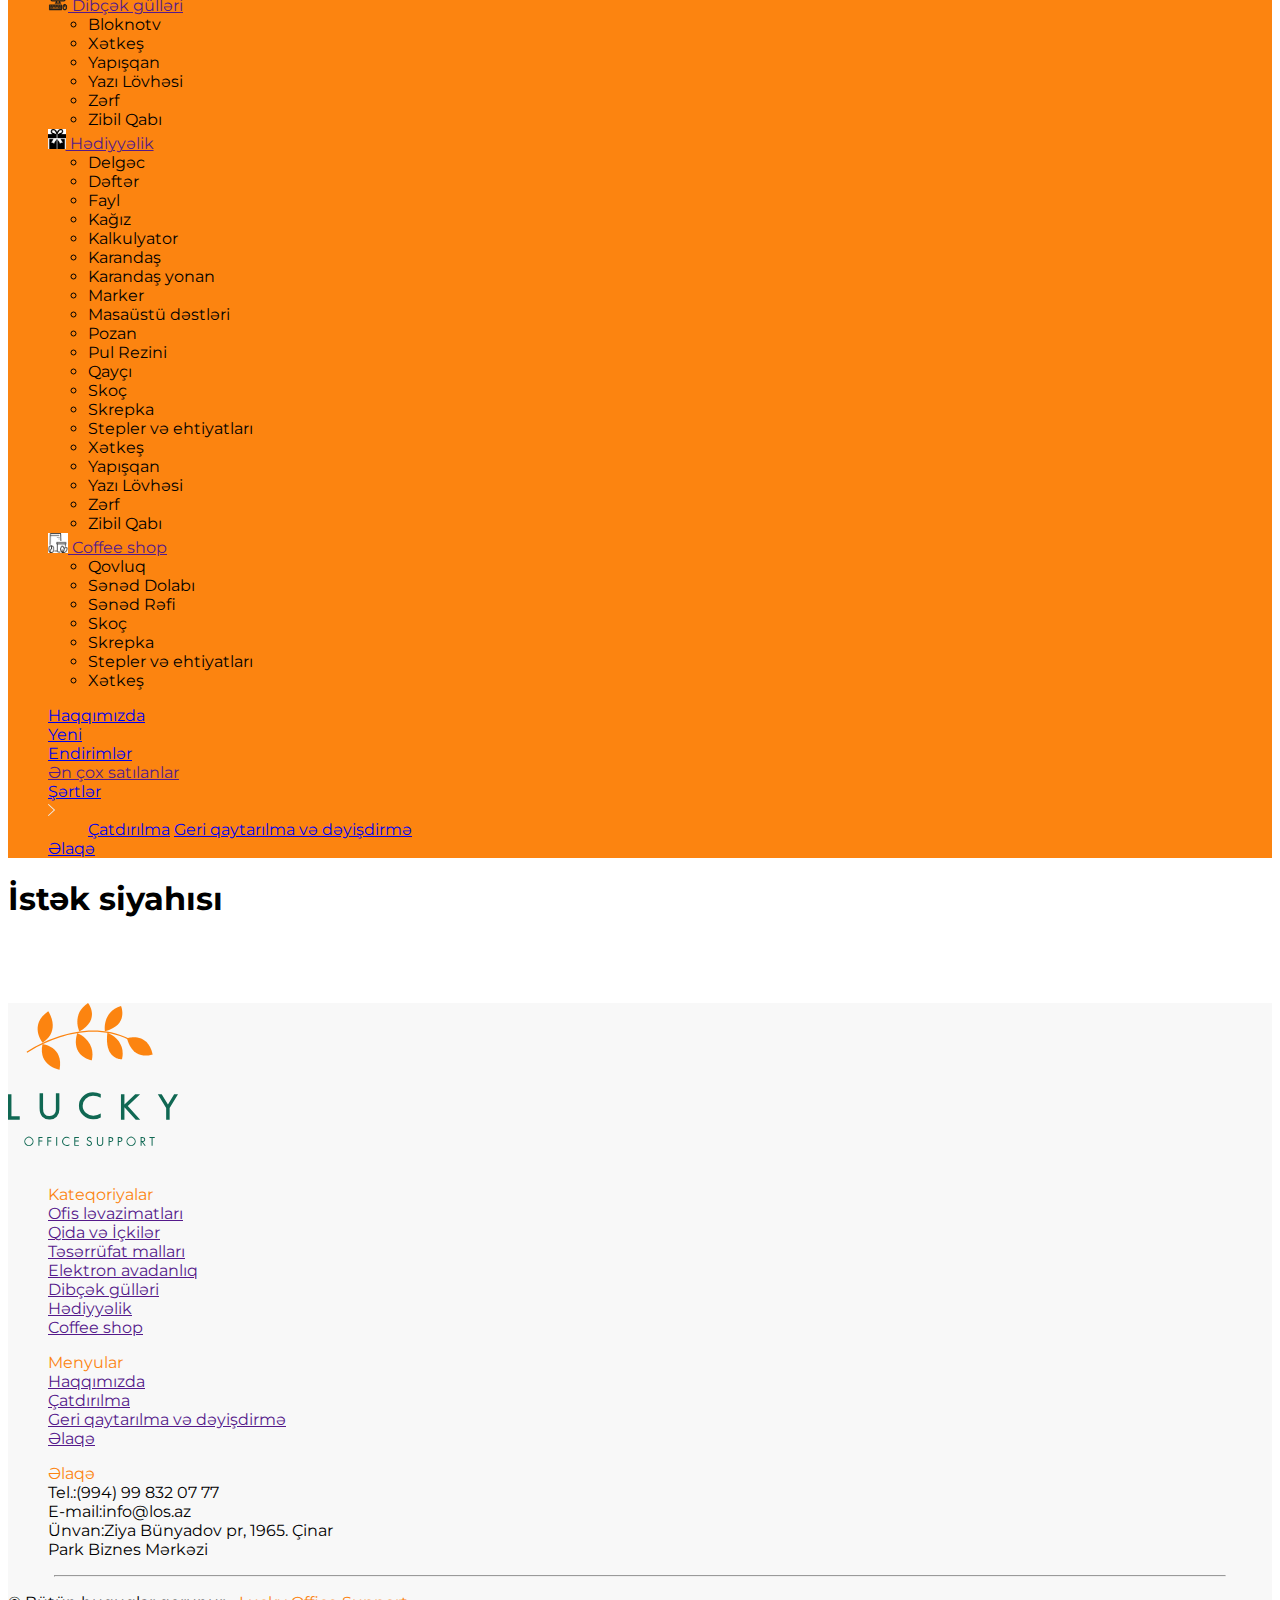
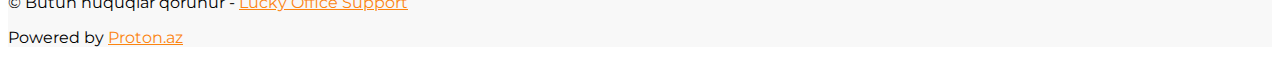
<file: likes.html>
<!DOCTYPE html>
<html lang="en">

<head>
    <meta charset="UTF-8">
    <meta http-equiv="X-UA-Compatible" content="IE=edge">
    <meta name="viewport" content="width=device-width, initial-scale=1.0">
    <title>New products 1 Page</title>
    <link rel="stylesheet" href="css/style.css">
    <link href="https://cdn.jsdelivr.net/npm/bootstrap@5.0.2/dist/css/bootstrap.min.css" rel="stylesheet"
        integrity="sha384-EVSTQN3/azprG1Anm3QDgpJLIm9Nao0Yz1ztcQTwFspd3yD65VohhpuuCOmLASjC" crossorigin="anonymous">
    <link rel="stylesheet" href="https://cdnjs.cloudflare.com/ajax/libs/font-awesome/6.1.1/css/all.min.css"
        integrity="sha512-KfkfwYDsLkIlwQp6LFnl8zNdLGxu9YAA1QvwINks4PhcElQSvqcyVLLD9aMhXd13uQjoXtEKNosOWaZqXgel0g=="
        crossorigin="anonymous" referrerpolicy="no-referrer" />
    <link rel="stylesheet" href="https://unpkg.com/swiper/swiper-bundle.min.css" />
</head>

<body>
    <header>
        <div class="container">
            <div class="pt-2 d-flex justify-content-end">
                <button class="me-2 rounded bg-transparent border border-white text-white">Daxil ol</button> <button
                    class="rounded bg-white text-dark border border-white">Qeydiyyat</button>
            </div>
            <div class="row align-items-center justify-content-between py-3">
                <div class="col-lg-2">
                    <a href="index.html"><img src="img/images/logo/logo-header.svg" alt="header-logo"></a>
                </div>
                <form class="col-lg-6 d-flex input-group-btn">
                    <input
                        class=" border-2 shadow-none rounded-start bg-transparent border border-white border-end-0 w-75 p-2 text-white"
                        type="text" name="text" id="" placeholder="Axtar" />
                    <div class="input-group-btn">
                        <button
                            class="bg-transparent text-white border border-white px-3 border-start-0 rounded-end p-2 border-2 shadow-none">
                            <i class="fa-solid fa-magnifying-glass"></i>
                        </button>
                    </div>
                </form>
                <div class="col-lg-2 d-flex justify-content-end">
                    <a href="sebet.html"><img class="mx-2" src="img/images/general/cart.svg" alt=""></a>
                    <span class="h-25 translate-middle badge rounded-pill bg-danger addValue">
                        0
                    </span>
                    <a href="likes.html"><img src="img/images/general/heart.svg" alt=""></a>
                    <span class="h-25 translate-middle badge rounded-pill bg-danger likes">
                        0
                    </span>
                </div>
            </div>
        </div>
        <div class="d-flex position-fixed top-0 end-0 start-0 col-12 align-items-center d-none gap-5 justify-content-start"
            style="background-color: #fc8410; z-index: 2;">
            <div class="category bg-success text-center py-3 col-lg-4 text-white">
                <img src="img/images/icon/category.svg" alt=""> Kateqoriyalar
                <ul type="none" class="tab-menus d-none row gy-3 position-absolute bg-white w-25 mt-3 text-start py-2"
                    style="z-index: 100; left: 124px;">
                    <li data-id="1"><a class="text-decoration-none text-dark" href=""><img src="img/office.svg" alt=""
                                style="max-width: 20px; max-height: 20px;">
                            Ofis ləvazimatları</a>
                        <ul class="d-none flex-wrap gy-5 gap-3 position-absolute bg-white py-2" data-number="7">
                            <li><a class="text-decoration-none text-dark">Ağardıcıv</a></li>
                            <li><a class="text-decoration-none text-dark">Bıçaqv</a></li>
                            <li><a class="text-decoration-none text-dark">Bloknotv</a></li>
                            <li><a class="text-decoration-none text-dark">Çek və qaimə</a></li>
                            <li><a class="text-decoration-none text-dark">Çərçivə</a></li>
                            <li><a class="text-decoration-none text-dark">Delgəc</a></li>
                            <li><a class="text-decoration-none text-dark">Dəftər</a></li>
                            <li><a class="text-decoration-none text-dark">Fayl</a></li>
                            <li><a class="text-decoration-none text-dark">Kağız</a></li>
                            <li><a class="text-decoration-none text-dark">Kalkulyator</a></li>
                            <li><a class="text-decoration-none text-dark">Karandaş</a></li>
                            <li><a class="text-decoration-none text-dark">Karandaş yonan</a></li>
                            <li><a class="text-decoration-none text-dark">Marker</a></li>
                            <li><a class="text-decoration-none text-dark">Masaüstü dəstləri</a></li>
                            <li><a class="text-decoration-none text-dark">Pozan</a></li>
                            <li><a class="text-decoration-none text-dark">Pul Rezini</a></li>
                            <li><a class="text-decoration-none text-dark">Qayçı</a></li>
                            <li><a class="text-decoration-none text-dark">Qeyd Kağızı</a></li>
                            <li><a class="text-decoration-none text-dark">Qələm</a></li>
                            <li><a class="text-decoration-none text-dark">Qısqac</a></li>
                            <li><a class="text-decoration-none text-dark">Qovluq</a></li>
                            <li><a class="text-decoration-none text-dark">Sənəd Dolabı</a></li>
                            <li><a class="text-decoration-none text-dark">Sənəd Rəfi</a></li>
                            <li><a class="text-decoration-none text-dark">Skoç</a></li>
                            <li><a class="text-decoration-none text-dark">Skrepka</a></li>
                            <li><a class="text-decoration-none text-dark">Stepler və ehtiyatları</a></li>
                            <li><a class="text-decoration-none text-dark">Xətkeş</a></li>
                            <li><a class="text-decoration-none text-dark">Yapışqan</a></li>
                            <li><a class="text-decoration-none text-dark">Yazı Lövhəsi</a></li>
                            <li><a class="text-decoration-none text-dark">Zərf</a></li>
                            <li><a class="text-decoration-none text-dark">Zibil Qabı</a></li>
                        </ul>
                    </li>
                    <li data-id="2"><a class="text-decoration-none text-dark" href=""> <img src="img/qida.png" alt=""
                                style="max-width: 20px; max-height: 20px;">
                            Qida və İçkilər</a>
                        <ul class="d-none flex-wrap gy-5 gap-3 position-absolute bg-white py-2" data-number="7">
                            <li><a class="text-decoration-none text-dark">Ağardıcıv</a></li>
                            <li><a class="text-decoration-none text-dark">Bıçaqv</a></li>
                            <li><a class="text-decoration-none text-dark">Bloknotv</a></li>
                            <li><a class="text-decoration-none text-dark">Çek və qaimə</a></li>
                            <li><a class="text-decoration-none text-dark">Çərçivə</a></li>
                            <li><a class="text-decoration-none text-dark">Delgəc</a></li>
                            <li><a class="text-decoration-none text-dark">Dəftər</a></li>
                            <li><a class="text-decoration-none text-dark">Fayl</a></li>

                            <li><a class="text-decoration-none text-dark">Qeyd Kağızı</a></li>
                            <li><a class="text-decoration-none text-dark">Qələm</a></li>
                            <li><a class="text-decoration-none text-dark">Qısqac</a></li>
                            <li><a class="text-decoration-none text-dark">Qovluq</a></li>
                            <li><a class="text-decoration-none text-dark">Sənəd Dolabı</a></li>
                            <li><a class="text-decoration-none text-dark">Sənəd Rəfi</a></li>
                            <li><a class="text-decoration-none text-dark">Skoç</a></li>
                            <li><a class="text-decoration-none text-dark">Skrepka</a></li>
                            <li><a class="text-decoration-none text-dark">Stepler və ehtiyatları</a></li>
                            <li><a class="text-decoration-none text-dark">Xətkeş</a></li>
                            <li><a class="text-decoration-none text-dark">Yapışqan</a></li>
                            <li><a class="text-decoration-none text-dark">Yazı Lövhəsi</a></li>
                            <li><a class="text-decoration-none text-dark">Zərf</a></li>
                            <li><a class="text-decoration-none text-dark">Zibil Qabı</a></li>
                        </ul>
                    </li>
                    <li data-id="3"><a class="text-decoration-none text-dark" href=""><img src="img/teserrufat.png"
                                alt="" style="max-width: 20px; max-height: 20px;"> Təsərrüfat malları</a>
                        <ul class="d-none flex-wrap gy-5 gap-3 position-absolute bg-white py-2" data-number="7">

                            <li><a class="text-decoration-none text-dark">Masaüstü dəstləri</a></li>
                            <li><a class="text-decoration-none text-dark">Pozan</a></li>
                            <li><a class="text-decoration-none text-dark">Pul Rezini</a></li>
                            <li><a class="text-decoration-none text-dark">Qayçı</a></li>
                            <li><a class="text-decoration-none text-dark">Qeyd Kağızı</a></li>
                            <li><a class="text-decoration-none text-dark">Qələm</a></li>
                            <li><a class="text-decoration-none text-dark">Qısqac</a></li>
                            <li><a class="text-decoration-none text-dark">Qovluq</a></li>
                            <li><a class="text-decoration-none text-dark">Sənəd Dolabı</a></li>
                            <li><a class="text-decoration-none text-dark">Sənəd Rəfi</a></li>
                            <li><a class="text-decoration-none text-dark">Skoç</a></li>
                            <li><a class="text-decoration-none text-dark">Skrepka</a></li>
                            <li><a class="text-decoration-none text-dark">Stepler və ehtiyatları</a></li>
                            <li><a class="text-decoration-none text-dark">Xətkeş</a></li>
                            <li><a class="text-decoration-none text-dark">Yapışqan</a></li>
                            <li><a class="text-decoration-none text-dark">Yazı Lövhəsi</a></li>
                            <li><a class="text-decoration-none text-dark">Zərf</a></li>
                            <li><a class="text-decoration-none text-dark">Zibil Qabı</a></li>
                        </ul>
                    </li>
                    <li data-id="4"><a class="text-decoration-none text-dark" href=""><img src="img/elektron.webp"
                                alt="" style="max-width: 20px; max-height: 20px;"> Elektron avadanlıq</a>
                        <ul class="d-none flex-wrap gy-5 gap-3 position-absolute bg-white py-2" data-number="7">
                            <li><a class="text-decoration-none text-dark">Ağardıcıv</a></li>
                            <li><a class="text-decoration-none text-dark">Bıçaqv</a></li>
                            <li><a class="text-decoration-none text-dark">Bloknotv</a></li>
                            <li><a class="text-decoration-none text-dark">Çek və qaimə</a></li>
                            <li><a class="text-decoration-none text-dark">Çərçivə</a></li>
                            <li><a class="text-decoration-none text-dark">Delgəc</a></li>
                            <li><a class="text-decoration-none text-dark">Dəftər</a></li>
                            <li><a class="text-decoration-none text-dark">Fayl</a></li>
                            <li><a class="text-decoration-none text-dark">Kağız</a></li>
                            <li><a class="text-decoration-none text-dark">Kalkulyator</a></li>
                            <li><a class="text-decoration-none text-dark">Karandaş</a></li>
                            <li><a class="text-decoration-none text-dark">Karandaş yonan</a></li>
                            <li><a class="text-decoration-none text-dark">Marker</a></li>


                        </ul>
                    </li>
                    <li data-id="5"><a class="text-decoration-none text-dark" href=""><img src="img/elektron.webp"
                                alt="" style="max-width: 20px; max-height: 20px;">
                            Dibçək gülləri</a>
                        <ul class="d-none flex-wrap gy-5 gap-3 position-absolute bg-white py-2" data-number="7">

                            <li><a class="text-decoration-none text-dark">Bloknotv</a></li>

                            <li><a class="text-decoration-none text-dark">Xətkeş</a></li>
                            <li><a class="text-decoration-none text-dark">Yapışqan</a></li>
                            <li><a class="text-decoration-none text-dark">Yazı Lövhəsi</a></li>
                            <li><a class="text-decoration-none text-dark">Zərf</a></li>
                            <li><a class="text-decoration-none text-dark">Zibil Qabı</a></li>
                        </ul>
                    </li>
                    <li data-id="6"><a class="text-decoration-none text-dark" href=""><img src="img/hediyye.jpg" alt=""
                                style="max-width: 20px; max-height: 20px;">
                            Hədiyyəlik</a>
                        <ul class="d-none flex-wrap gy-5 gap-3 position-absolute bg-white py-2" data-number="7">

                            <li><a class="text-decoration-none text-dark">Delgəc</a></li>
                            <li><a class="text-decoration-none text-dark">Dəftər</a></li>
                            <li><a class="text-decoration-none text-dark">Fayl</a></li>
                            <li><a class="text-decoration-none text-dark">Kağız</a></li>
                            <li><a class="text-decoration-none text-dark">Kalkulyator</a></li>
                            <li><a class="text-decoration-none text-dark">Karandaş</a></li>
                            <li><a class="text-decoration-none text-dark">Karandaş yonan</a></li>
                            <li><a class="text-decoration-none text-dark">Marker</a></li>
                            <li><a class="text-decoration-none text-dark">Masaüstü dəstləri</a></li>
                            <li><a class="text-decoration-none text-dark">Pozan</a></li>
                            <li><a class="text-decoration-none text-dark">Pul Rezini</a></li>
                            <li><a class="text-decoration-none text-dark">Qayçı</a></li>

                            <li><a class="text-decoration-none text-dark">Skoç</a></li>
                            <li><a class="text-decoration-none text-dark">Skrepka</a></li>
                            <li><a class="text-decoration-none text-dark">Stepler və ehtiyatları</a></li>
                            <li><a class="text-decoration-none text-dark">Xətkeş</a></li>
                            <li><a class="text-decoration-none text-dark">Yapışqan</a></li>
                            <li><a class="text-decoration-none text-dark">Yazı Lövhəsi</a></li>
                            <li><a class="text-decoration-none text-dark">Zərf</a></li>
                            <li><a class="text-decoration-none text-dark">Zibil Qabı</a></li>
                        </ul>
                    </li>
                    <li data-id="7"><a class="text-decoration-none text-dark" href=""><img src="img/coffe.png" alt=""
                                style="max-width: 20px; max-height: 20px;">
                            Coffee shop</a>
                        <ul class="d-none flex-wrap gy-5 gap-3 position-absolute bg-white py-2" data-number="7">

                            <li><a class="text-decoration-none text-dark">Qovluq</a></li>
                            <li><a class="text-decoration-none text-dark">Sənəd Dolabı</a></li>
                            <li><a class="text-decoration-none text-dark">Sənəd Rəfi</a></li>
                            <li><a class="text-decoration-none text-dark">Skoç</a></li>
                            <li><a class="text-decoration-none text-dark">Skrepka</a></li>
                            <li><a class="text-decoration-none text-dark">Stepler və ehtiyatları</a></li>
                            <li><a class="text-decoration-none text-dark">Xətkeş</a></li>

                        </ul>
                    </li>
                </ul>
            </div>
            <form class="mx-3 col-lg-4 d-flex input-group-btn h-25">
                <input
                    class="shadow-none rounded-start bg-transparent border border-2 border-white border-end-0 w-100 p-2 text-white"
                    type="text" name="text" id="" placeholder="Axtar" />
                <div class="input-group-btn">
                    <button
                        class="bg-transparent text-white border border-white px-3 border-start-0 rounded-end py-2 border-2 shadow-none">
                        <i class="fa-solid fa-magnifying-glass"></i>
                    </button>
                </div>
            </form>
            <div class="col-lg-2 d-flex justify-content-end">
                <a href="sebet.html"><img class="mx-2" src="img/images/general/cart.svg" alt=""></a>
                <span class="h-25 translate-middle badge rounded-pill bg-danger addValue">
                    0
                </span>
                <a href="likes.html"><img src="img/images/general/heart.svg" alt=""></a>
                <span class="h-25 translate-middle badge rounded-pill bg-danger likes">
                    0
                </span>
            </div>
        </div>
        <div class="row w-100">
            <div class="category bg-success text-center py-3 col-lg-4 text-white">
                <img src="img/images/icon/category.svg" alt=""> Kateqoriyalar
                <ul type="none"
                    class="h-50 tab-menus d-none row gy-3 position-absolute bg-white w-25 mt-3 text-start py-2"
                    style="z-index: 100; left: 124px;">
                    <li data-id="1"><a class="text-decoration-none text-dark" href=""><img src="img/office.svg" alt=""
                                style="max-width: 20px; max-height: 20px;">
                            Ofis ləvazimatları</a>
                        <ul class="d-none flex-wrap gy-5 gap-3 position-absolute bg-white py-2 mt-3" data-number="7">
                            <li><a class="text-decoration-none text-dark">Ağardıcıv</a></li>
                            <li><a class="text-decoration-none text-dark">Bıçaqv</a></li>
                            <li><a class="text-decoration-none text-dark">Bloknotv</a></li>
                            <li><a class="text-decoration-none text-dark">Çek və qaimə</a></li>
                            <li><a class="text-decoration-none text-dark">Çərçivə</a></li>
                            <li><a class="text-decoration-none text-dark">Delgəc</a></li>
                            <li><a class="text-decoration-none text-dark">Dəftər</a></li>
                            <li><a class="text-decoration-none text-dark">Fayl</a></li>
                            <li><a class="text-decoration-none text-dark">Kağız</a></li>
                            <li><a class="text-decoration-none text-dark">Kalkulyator</a></li>
                            <li><a class="text-decoration-none text-dark">Karandaş</a></li>
                            <li><a class="text-decoration-none text-dark">Karandaş yonan</a></li>
                            <li><a class="text-decoration-none text-dark">Marker</a></li>
                            <li><a class="text-decoration-none text-dark">Masaüstü dəstləri</a></li>
                            <li><a class="text-decoration-none text-dark">Pozan</a></li>
                            <li><a class="text-decoration-none text-dark">Pul Rezini</a></li>
                            <li><a class="text-decoration-none text-dark">Qayçı</a></li>
                            <li><a class="text-decoration-none text-dark">Qeyd Kağızı</a></li>
                            <li><a class="text-decoration-none text-dark">Qələm</a></li>
                            <li><a class="text-decoration-none text-dark">Qısqac</a></li>
                            <li><a class="text-decoration-none text-dark">Qovluq</a></li>
                            <li><a class="text-decoration-none text-dark">Sənəd Dolabı</a></li>
                            <li><a class="text-decoration-none text-dark">Sənəd Rəfi</a></li>
                            <li><a class="text-decoration-none text-dark">Skoç</a></li>
                            <li><a class="text-decoration-none text-dark">Skrepka</a></li>
                            <li><a class="text-decoration-none text-dark">Stepler və ehtiyatları</a></li>
                            <li><a class="text-decoration-none text-dark">Xətkeş</a></li>
                            <li><a class="text-decoration-none text-dark">Yapışqan</a></li>
                            <li><a class="text-decoration-none text-dark">Yazı Lövhəsi</a></li>
                            <li><a class="text-decoration-none text-dark">Zərf</a></li>
                            <li><a class="text-decoration-none text-dark">Zibil Qabı</a></li>
                        </ul>
                    </li>
                    <li data-id="2"><a class="text-decoration-none text-dark" href=""> <img src="img/qida.png" alt=""
                                style="max-width: 20px; max-height: 20px;">
                            Qida və İçkilər</a>
                        <ul class="d-none flex-wrap gy-5 gap-3 position-absolute bg-white py-2" data-number="7">
                            <li><a class="text-decoration-none text-dark">Ağardıcıv</a></li>
                            <li><a class="text-decoration-none text-dark">Bıçaqv</a></li>
                            <li><a class="text-decoration-none text-dark">Bloknotv</a></li>
                            <li><a class="text-decoration-none text-dark">Çek və qaimə</a></li>
                            <li><a class="text-decoration-none text-dark">Çərçivə</a></li>
                            <li><a class="text-decoration-none text-dark">Delgəc</a></li>
                            <li><a class="text-decoration-none text-dark">Dəftər</a></li>
                            <li><a class="text-decoration-none text-dark">Fayl</a></li>

                            <li><a class="text-decoration-none text-dark">Qeyd Kağızı</a></li>
                            <li><a class="text-decoration-none text-dark">Qələm</a></li>
                            <li><a class="text-decoration-none text-dark">Qısqac</a></li>
                            <li><a class="text-decoration-none text-dark">Qovluq</a></li>
                            <li><a class="text-decoration-none text-dark">Sənəd Dolabı</a></li>
                            <li><a class="text-decoration-none text-dark">Sənəd Rəfi</a></li>
                            <li><a class="text-decoration-none text-dark">Skoç</a></li>
                            <li><a class="text-decoration-none text-dark">Skrepka</a></li>
                            <li><a class="text-decoration-none text-dark">Stepler və ehtiyatları</a></li>
                            <li><a class="text-decoration-none text-dark">Xətkeş</a></li>
                            <li><a class="text-decoration-none text-dark">Yapışqan</a></li>
                            <li><a class="text-decoration-none text-dark">Yazı Lövhəsi</a></li>
                            <li><a class="text-decoration-none text-dark">Zərf</a></li>
                            <li><a class="text-decoration-none text-dark">Zibil Qabı</a></li>
                        </ul>
                    </li>
                    <li data-id="3"><a class="text-decoration-none text-dark" href=""><img src="img/teserrufat.png"
                                alt="" style="max-width: 20px; max-height: 20px;"> Təsərrüfat malları</a>
                        <ul class="d-none flex-wrap gy-5 gap-3 position-absolute bg-white w-75 mt-3 py-2"
                            data-number="7">
                            <li><a class="text-decoration-none text-dark">Ağardıcıv</a></li>
                            <li><a class="text-decoration-none text-dark">Bıçaqv</a></li>
                            <li><a class="text-decoration-none text-dark">Bloknotv</a></li>
                            <li><a class="text-decoration-none text-dark">Çek və qaimə</a></li>
                            <li><a class="text-decoration-none text-dark">Çərçivə</a></li>
                            <li><a class="text-decoration-none text-dark">Delgəc</a></li>
                            <li><a class="text-decoration-none text-dark">Dəftər</a></li>
                            <li><a class="text-decoration-none text-dark">Fayl</a></li>
                            <li><a class="text-decoration-none text-dark">Kağız</a></li>
                            <li><a class="text-decoration-none text-dark">Kalkulyator</a></li>
                            <li><a class="text-decoration-none text-dark">Karandaş</a></li>
                            <li><a class="text-decoration-none text-dark">Karandaş yonan</a></li>
                            <li><a class="text-decoration-none text-dark">Marker</a></li>
                            <li><a class="text-decoration-none text-dark">Masaüstü dəstləri</a></li>
                            <li><a class="text-decoration-none text-dark">Pozan</a></li>
                            <li><a class="text-decoration-none text-dark">Pul Rezini</a></li>
                            <li><a class="text-decoration-none text-dark">Qayçı</a></li>
                            <li><a class="text-decoration-none text-dark">Qeyd Kağızı</a></li>
                            <li><a class="text-decoration-none text-dark">Qələm</a></li>
                            <li><a class="text-decoration-none text-dark">Qısqac</a></li>
                            <li><a class="text-decoration-none text-dark">Qovluq</a></li>
                            <li><a class="text-decoration-none text-dark">Sənəd Dolabı</a></li>
                            <li><a class="text-decoration-none text-dark">Sənəd Rəfi</a></li>
                            <li><a class="text-decoration-none text-dark">Skoç</a></li>
                            <li><a class="text-decoration-none text-dark">Skrepka</a></li>
                            <li><a class="text-decoration-none text-dark">Stepler və ehtiyatları</a></li>
                            <li><a class="text-decoration-none text-dark">Xətkeş</a></li>
                            <li><a class="text-decoration-none text-dark">Yapışqan</a></li>
                            <li><a class="text-decoration-none text-dark">Yazı Lövhəsi</a></li>
                            <li><a class="text-decoration-none text-dark">Zərf</a></li>
                            <li><a class="text-decoration-none text-dark">Zibil Qabı</a></li>
                        </ul>
                    </li>
                    <li data-id="4"><a class="text-decoration-none text-dark" href=""><img src="img/elektron.webp"
                                alt="" style="max-width: 20px; max-height: 20px;"> Elektron avadanlıq</a>
                        <ul class="d-none flex-wrap gy-5 gap-3 position-absolute bg-white py-2" data-number="7">

                            <li><a class="text-decoration-none text-dark">Masaüstü dəstləri</a></li>
                            <li><a class="text-decoration-none text-dark">Pozan</a></li>
                            <li><a class="text-decoration-none text-dark">Pul Rezini</a></li>
                            <li><a class="text-decoration-none text-dark">Qayçı</a></li>
                            <li><a class="text-decoration-none text-dark">Qeyd Kağızı</a></li>
                            <li><a class="text-decoration-none text-dark">Qələm</a></li>
                            <li><a class="text-decoration-none text-dark">Qısqac</a></li>
                            <li><a class="text-decoration-none text-dark">Qovluq</a></li>
                            <li><a class="text-decoration-none text-dark">Sənəd Dolabı</a></li>
                            <li><a class="text-decoration-none text-dark">Sənəd Rəfi</a></li>
                            <li><a class="text-decoration-none text-dark">Skoç</a></li>
                            <li><a class="text-decoration-none text-dark">Skrepka</a></li>
                            <li><a class="text-decoration-none text-dark">Stepler və ehtiyatları</a></li>
                            <li><a class="text-decoration-none text-dark">Xətkeş</a></li>
                            <li><a class="text-decoration-none text-dark">Yapışqan</a></li>
                            <li><a class="text-decoration-none text-dark">Yazı Lövhəsi</a></li>
                            <li><a class="text-decoration-none text-dark">Zərf</a></li>
                            <li><a class="text-decoration-none text-dark">Zibil Qabı</a></li>
                        </ul>
                    </li>
                    <li data-id="5"><a class="text-decoration-none text-dark" href=""><img src="img/elektron.webp"
                                alt="" style="max-width: 20px; max-height: 20px;">
                            Dibçək gülləri</a>
                        <ul class="d-none flex-wrap gy-5 gap-3 position-absolute bg-white py-2" data-number="7">

                            <li><a class="text-decoration-none text-dark">Bloknotv</a></li>

                            <li><a class="text-decoration-none text-dark">Xətkeş</a></li>
                            <li><a class="text-decoration-none text-dark">Yapışqan</a></li>
                            <li><a class="text-decoration-none text-dark">Yazı Lövhəsi</a></li>
                            <li><a class="text-decoration-none text-dark">Zərf</a></li>
                            <li><a class="text-decoration-none text-dark">Zibil Qabı</a></li>
                        </ul>
                    </li>
                    <li data-id="6"><a class="text-decoration-none text-dark" href=""><img src="img/hediyye.jpg" alt=""
                                style="max-width: 20px; max-height: 20px;">
                            Hədiyyəlik</a>
                        <ul class="d-none flex-wrap gy-5 gap-3 position-absolute bg-white py-2" data-number="7">

                            <li><a class="text-decoration-none text-dark">Delgəc</a></li>
                            <li><a class="text-decoration-none text-dark">Dəftər</a></li>
                            <li><a class="text-decoration-none text-dark">Fayl</a></li>
                            <li><a class="text-decoration-none text-dark">Kağız</a></li>
                            <li><a class="text-decoration-none text-dark">Kalkulyator</a></li>
                            <li><a class="text-decoration-none text-dark">Karandaş</a></li>
                            <li><a class="text-decoration-none text-dark">Karandaş yonan</a></li>
                            <li><a class="text-decoration-none text-dark">Marker</a></li>
                            <li><a class="text-decoration-none text-dark">Masaüstü dəstləri</a></li>
                            <li><a class="text-decoration-none text-dark">Pozan</a></li>
                            <li><a class="text-decoration-none text-dark">Pul Rezini</a></li>
                            <li><a class="text-decoration-none text-dark">Qayçı</a></li>

                            <li><a class="text-decoration-none text-dark">Skoç</a></li>
                            <li><a class="text-decoration-none text-dark">Skrepka</a></li>
                            <li><a class="text-decoration-none text-dark">Stepler və ehtiyatları</a></li>
                            <li><a class="text-decoration-none text-dark">Xətkeş</a></li>
                            <li><a class="text-decoration-none text-dark">Yapışqan</a></li>
                            <li><a class="text-decoration-none text-dark">Yazı Lövhəsi</a></li>
                            <li><a class="text-decoration-none text-dark">Zərf</a></li>
                            <li><a class="text-decoration-none text-dark">Zibil Qabı</a></li>
                        </ul>
                    </li>
                    <li data-id="7"><a class="text-decoration-none text-dark" href=""><img src="img/coffe.png" alt=""
                                style="max-width: 20px; max-height: 20px;">
                            Coffee shop</a>
                        <ul class="d-none flex-wrap gy-5 gap-3 position-absolute bg-white py-2" data-number="7">

                            <li><a class="text-decoration-none text-dark">Qovluq</a></li>
                            <li><a class="text-decoration-none text-dark">Sənəd Dolabı</a></li>
                            <li><a class="text-decoration-none text-dark">Sənəd Rəfi</a></li>
                            <li><a class="text-decoration-none text-dark">Skoç</a></li>
                            <li><a class="text-decoration-none text-dark">Skrepka</a></li>
                            <li><a class="text-decoration-none text-dark">Stepler və ehtiyatları</a></li>
                            <li><a class="text-decoration-none text-dark">Xətkeş</a></li>

                        </ul>
                    </li>
                </ul>
                <!-- <ul class="d-flex flex-wrap gy-3 position-absolute bg-white w-75 mt-3 py-2">
                    <a class="text-decoration-none text-dark">Ağardıcıv</a>
                    <a class="text-decoration-none text-dark">Bıçaqv</a>
                    <a class="text-decoration-none text-dark">Bloknotv</a>
                    <a class="text-decoration-none text-dark">Çek və qaimə</a>
                    <a class="text-decoration-none text-dark">Çərçivə</a>
                    <a class="text-decoration-none text-dark">Delgəc</a>
                    <a class="text-decoration-none text-dark">Dəftər</a>
                    <a class="text-decoration-none text-dark">Fayl</a>
                    <a class="text-decoration-none text-dark">Kağız</a>
                    <a class="text-decoration-none text-dark">Kalkulyator</a>
                    <a class="text-decoration-none text-dark">Karandaş</a>
                    <a class="text-decoration-none text-dark">Karandaş yonan</a>
                    <a class="text-decoration-none text-dark">Marker</a>
                    <a class="text-decoration-none text-dark">Masaüstü dəstləri</a>
                    <a class="text-decoration-none text-dark">Pozan</a>
                    <a class="text-decoration-none text-dark">Pul Rezini</a>
                    <a class="text-decoration-none text-dark">Qayçı</a>
                    <a class="text-decoration-none text-dark">Qeyd Kağızı</a>
                    <a class="text-decoration-none text-dark">Qələm</a>
                    <a class="text-decoration-none text-dark">Qısqac</a>
                    <a class="text-decoration-none text-dark">Qovluq</a>
                    <a class="text-decoration-none text-dark">Sənəd Dolabı</a>
                    <a class="text-decoration-none text-dark">Sənəd Rəfi</a>
                    <a class="text-decoration-none text-dark">Skoç</a>
                    <a class="text-decoration-none text-dark">Skrepka</a>
                    <a class="text-decoration-none text-dark">Stepler və ehtiyatları</a>
                    <a class="text-decoration-none text-dark">Xətkeş</a>
                    <a class="text-decoration-none text-dark">Yapışqan</a>
                    <a class="text-decoration-none text-dark">Yazı Lövhəsi</a>
                    <a class="text-decoration-none text-dark">Zərf</a>
                    <a class="text-decoration-none text-dark">Zibil Qabı</a>
                </ul> -->
            </div>
            <div class="col-lg-6 pt-3">
                <ul type="none" class="d-flex text-direction-row gap-5">
                    <li><a class="text-decoration-none text-white" href="haqqimizda.html">Haqqımızda</a></li>
                    <li><a class="text-decoration-none text-white" href="yeni-mehsullar1.html">Yeni</a></li>
                    <li><a class="text-decoration-none text-white" href="endirim1.html">Endirimlər</a></li>
                    <li><a class="text-decoration-none text-white" href="">Ən çox satılanlar</a></li>
                    <li class="dropdown"><a class="text-decoration-none text-white d-flex gap-1" href="#">Şərtlər <div
                                class="conditions"> <img src="img/arrow-right.svg" alt=""></div></a>
                        <ul class="position-absolute bg-white d-none p-1" type="none" style="left: -50px;">
                            <a class="dropdown-item" href="catdirilma.html">Çatdırılma</a>
                            <a class="dropdown-item" href="deyisdirme.html">Geri qaytarılma və dəyişdirmə</a>
                        </ul>
                    </li>

                    <li><a class="text-decoration-none text-white" href="elaqe.html">Əlaqə</a></li>
                </ul>
            </div>
        </div>
    </header>

    <section>
        <div class="container">
            <h1 class="text-center pt-5 mt-1">İstək siyahısı</h1>
            <div class="d-flex justify-content-center my-3">
                <div class="my-line bg-success rounded"></div>
            </div>
        </div>
    </section> <br> <br> <br>
    <footer class="py-3">
        <div class="">
            <div class="row col-lg-12">
                <div class="col-lg-3 footer-logo text-center">
                    <a href="index.html"><img src="img/images/logo/logo-footer.svg" alt=""></a><br> <br>
                    <a class="me-3" href="#"><i
                            class="fa-brands fa-facebook-f bg-success text-white rounded-circle py-1 px-2"></i></a><a
                        href="#"><i class="fa-brands fa-instagram bg-success text-white rounded-circle p-1"></i></a>
                </div>
                <div class="col-lg-3">
                    <ul type="none">
                        <li class="text-decoration-underline" style="color: #fc8410;">Kateqoriyalar</li>
                        <li><a class="text-decoration-none text-dark" href="">
                                Ofis ləvazimatları</a></li>
                        <li><a class="text-decoration-none text-dark" href="">
                                Qida və İçkilər</a></li>
                        <li><a class="text-decoration-none text-dark" href="">Təsərrüfat malları</a></li>
                        <li><a class="text-decoration-none text-dark" href="">Elektron avadanlıq</a></li>
                        <li><a class="text-decoration-none text-dark" href="">
                                Dibçək gülləri</a></li>
                        <li><a class="text-decoration-none text-dark" href="">
                                Hədiyyəlik</a></li>
                        <li><a class="text-decoration-none text-dark" href="">
                                Coffee shop</a></li>
                    </ul>
                </div>
                <div class="col-lg-3">
                    <ul type="none">
                        <li class="text-decoration-underline" style="color: #fc8410;">Menyular</li>
                        <li><a class="text-decoration-none text-dark" href="">
                                Haqqımızda</a></li>
                        <li><a class="text-decoration-none text-dark" href="">
                                Çatdırılma</a></li>
                        <li><a class="text-decoration-none text-dark" href="">Geri qaytarılma və dəyişdirmə</a></li>
                        <li><a class="text-decoration-none text-dark" href="">Əlaqə</a></li>
                    </ul>
                </div>
                <div class="col-lg-3">
                    <ul type="none">
                        <li class="text-decoration-underline" style="color: #fc8410;">Əlaqə</li>
                        <li>Tel.:(994) 99 832 07 77</li>
                        <li>E-mail:info@los.az</li>
                        <li>Ünvan:Ziya Bünyadov pr, 1965. Çinar</li>
                        <li>Park Biznes Mərkəzi</li>
                    </ul>
                </div>
            </div>
            <div class="container-fluid d-flex justify-content-center">
                <hr style="width: 92.5%;">
            </div>
            <div class="row col-lg-12 justify-content-end">

                <div class="ms-5 ps-5 col-lg-9">
                    <p>© Bütün huquqlar qorunur - <a class="text-decoration-none" href="#" style="color: #fc8410;">Lucky
                            Office Support</a></p>
                </div>
                <div class="col-lg-2">
                    <p>Powered by <a class="text-decoration-none" href="#" style="color: #fc8410;">Proton.az</a></p>
                </div>
            </div>
        </div>
    </footer>
    <script src="https://cdn.jsdelivr.net/npm/@popperjs/core@2.9.2/dist/umd/popper.min.js"
        integrity="sha384-IQsoLXl5PILFhosVNubq5LC7Qb9DXgDA9i+tQ8Zj3iwWAwPtgFTxbJ8NT4GN1R8p"
        crossorigin="anonymous"></script>
    <script src="https://cdn.jsdelivr.net/npm/bootstrap@5.0.2/dist/js/bootstrap.min.js"
        integrity="sha384-cVKIPhGWiC2Al4u+LWgxfKTRIcfu0JTxR+EQDz/bgldoEyl4H0zUF0QKbrJ0EcQF"
        crossorigin="anonymous"></script>

    <script src="js/main.js"></script>
</body>

</html>
</file>
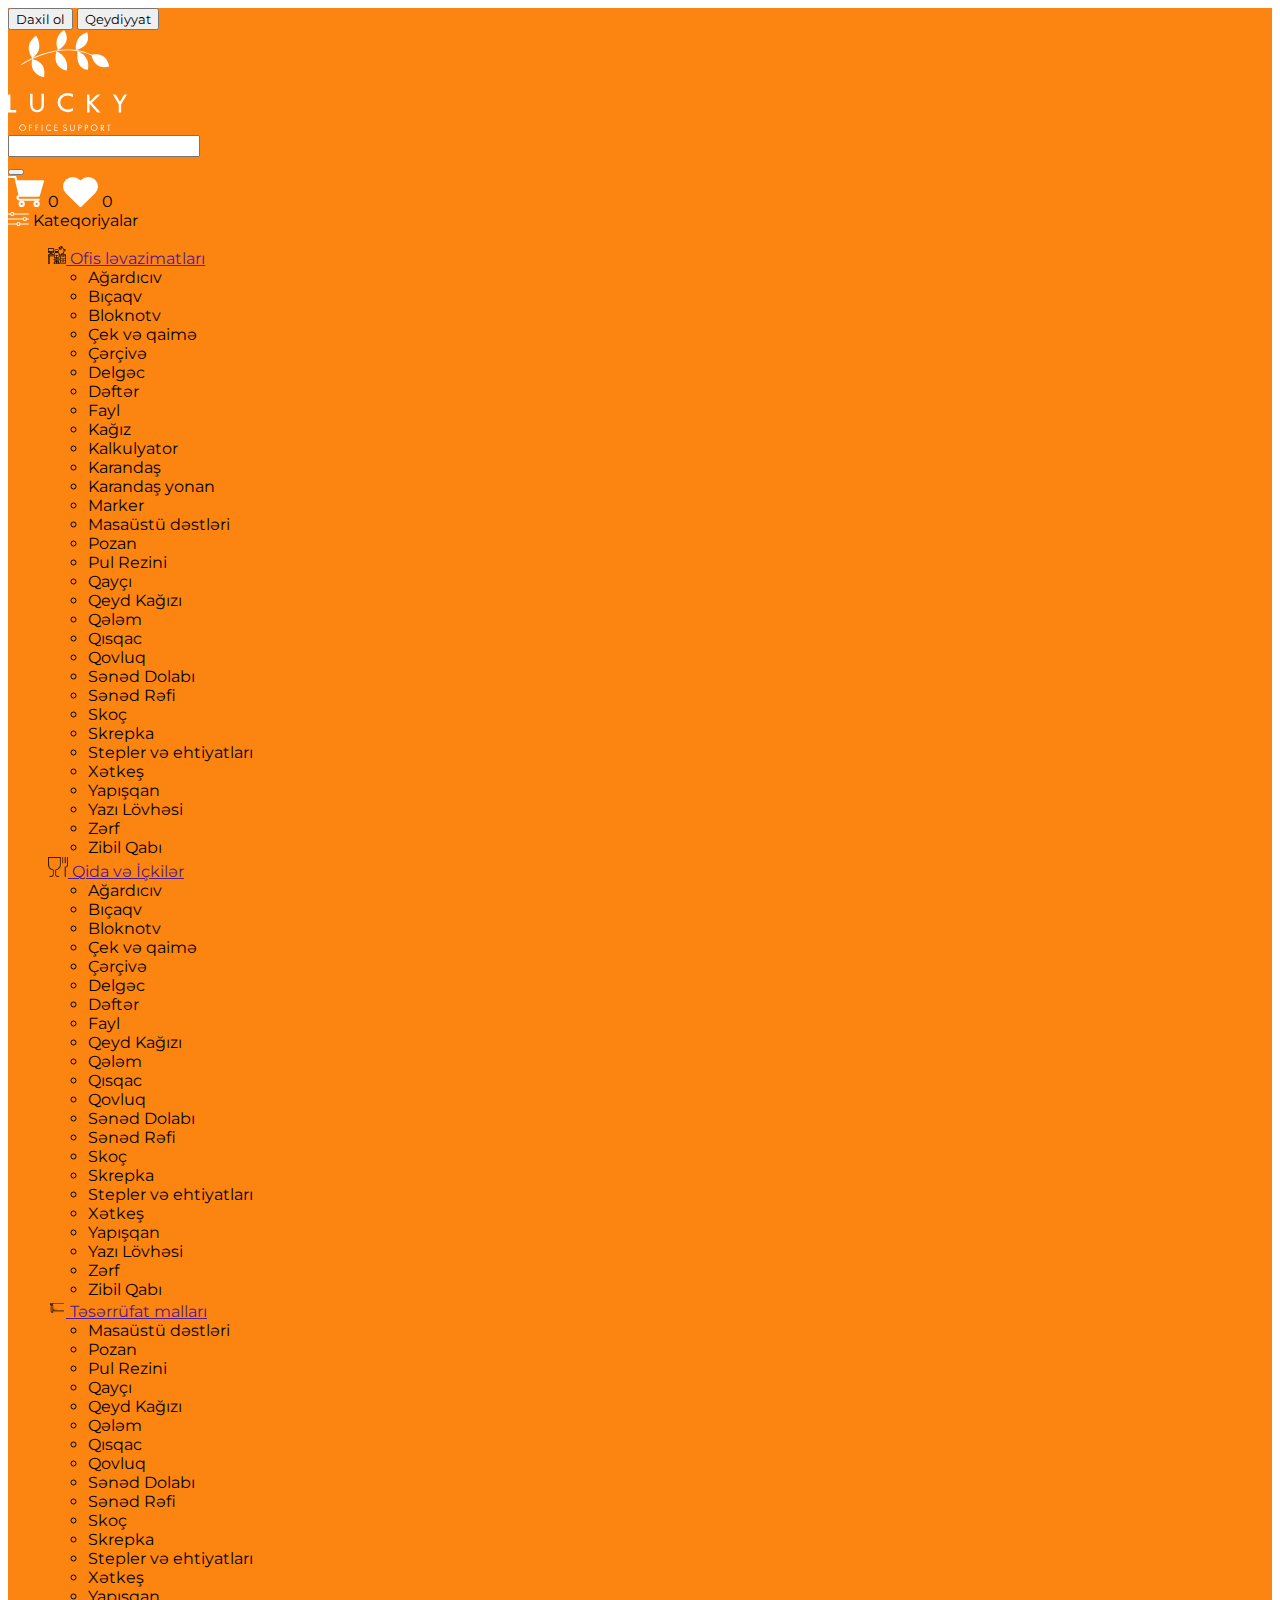
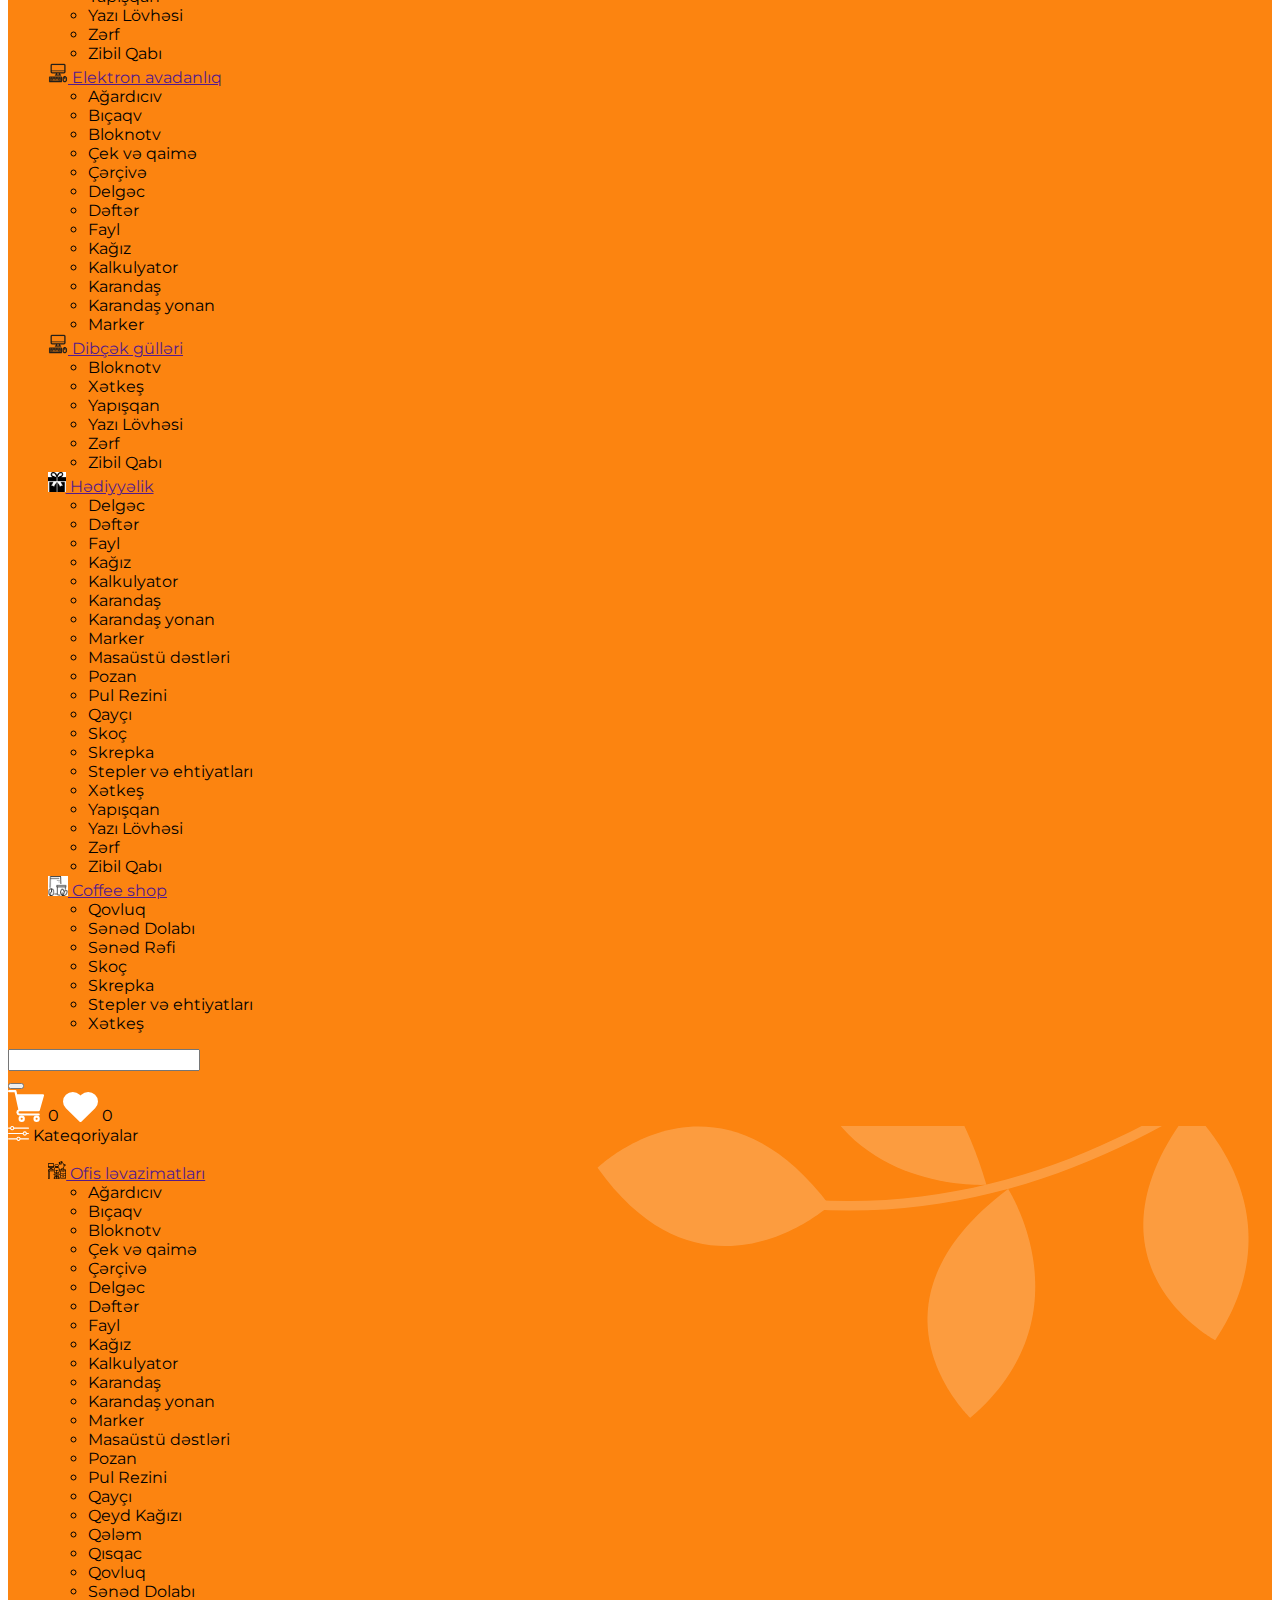
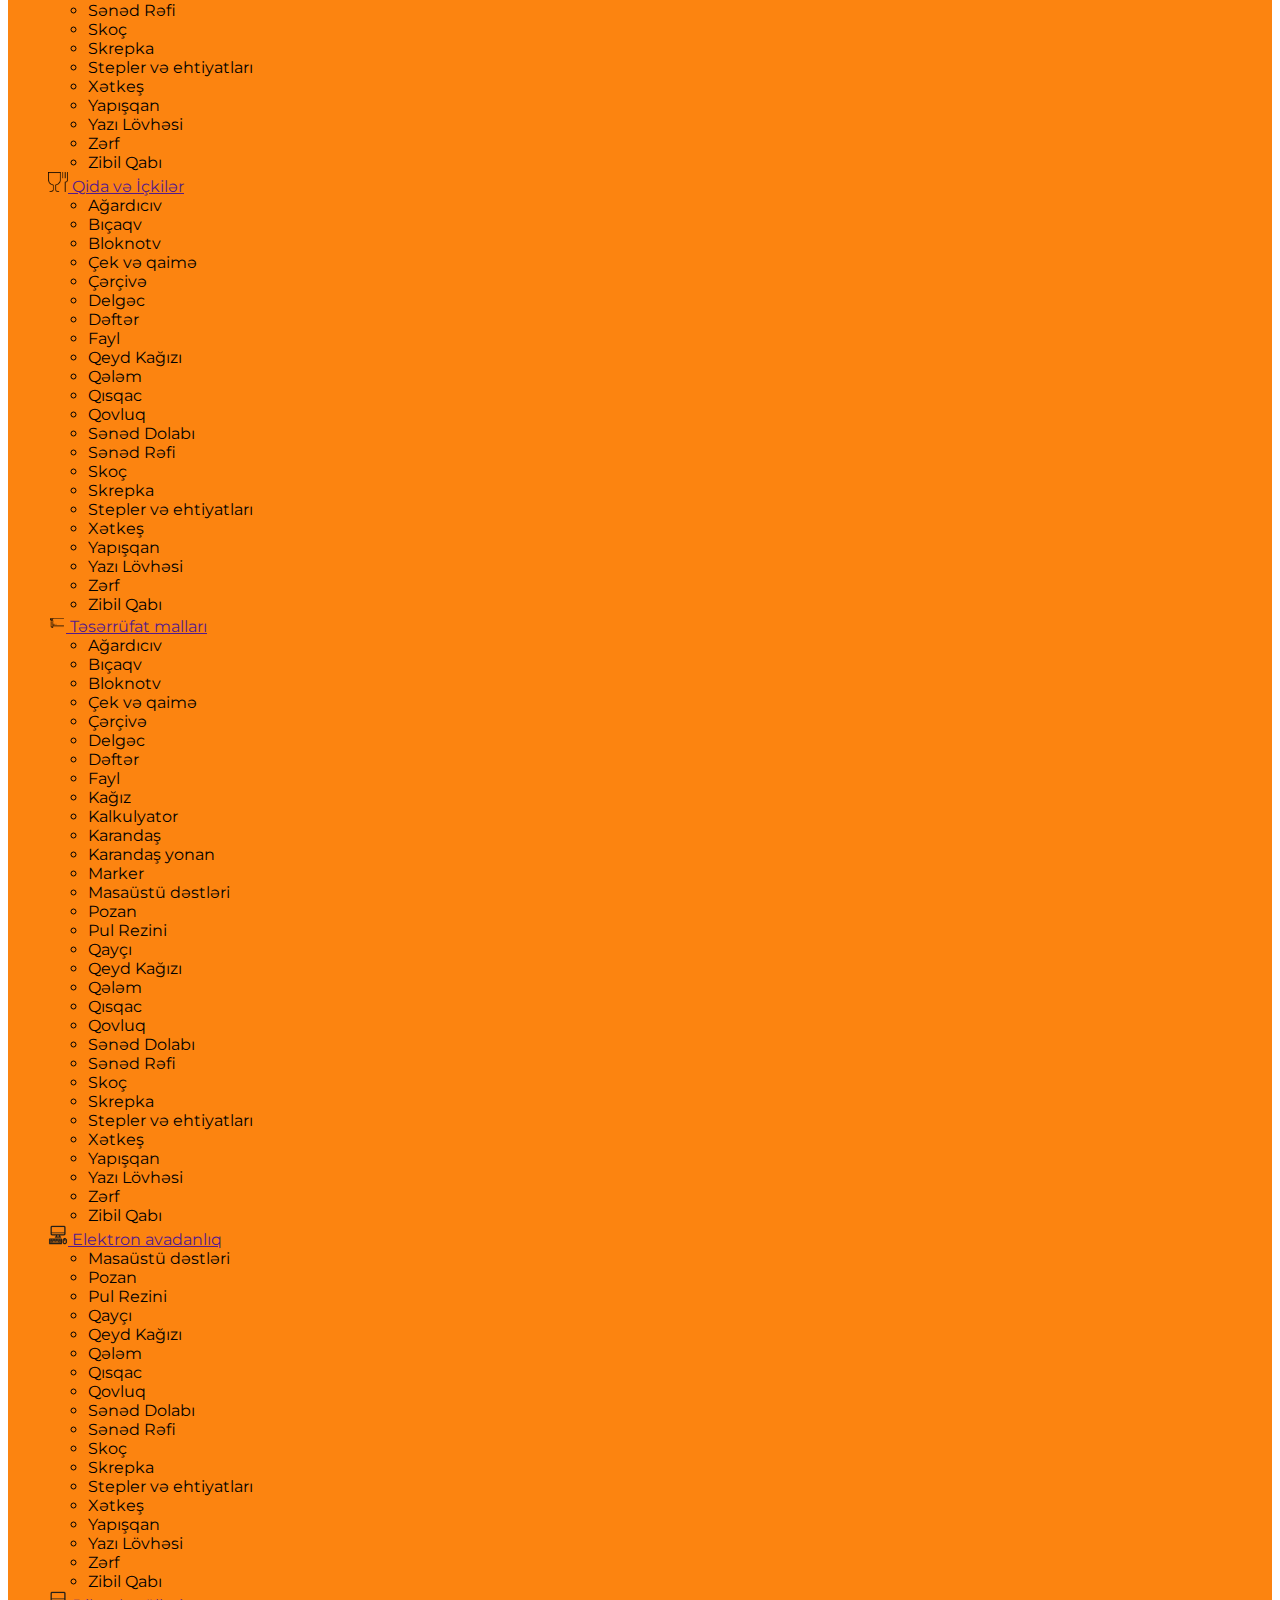
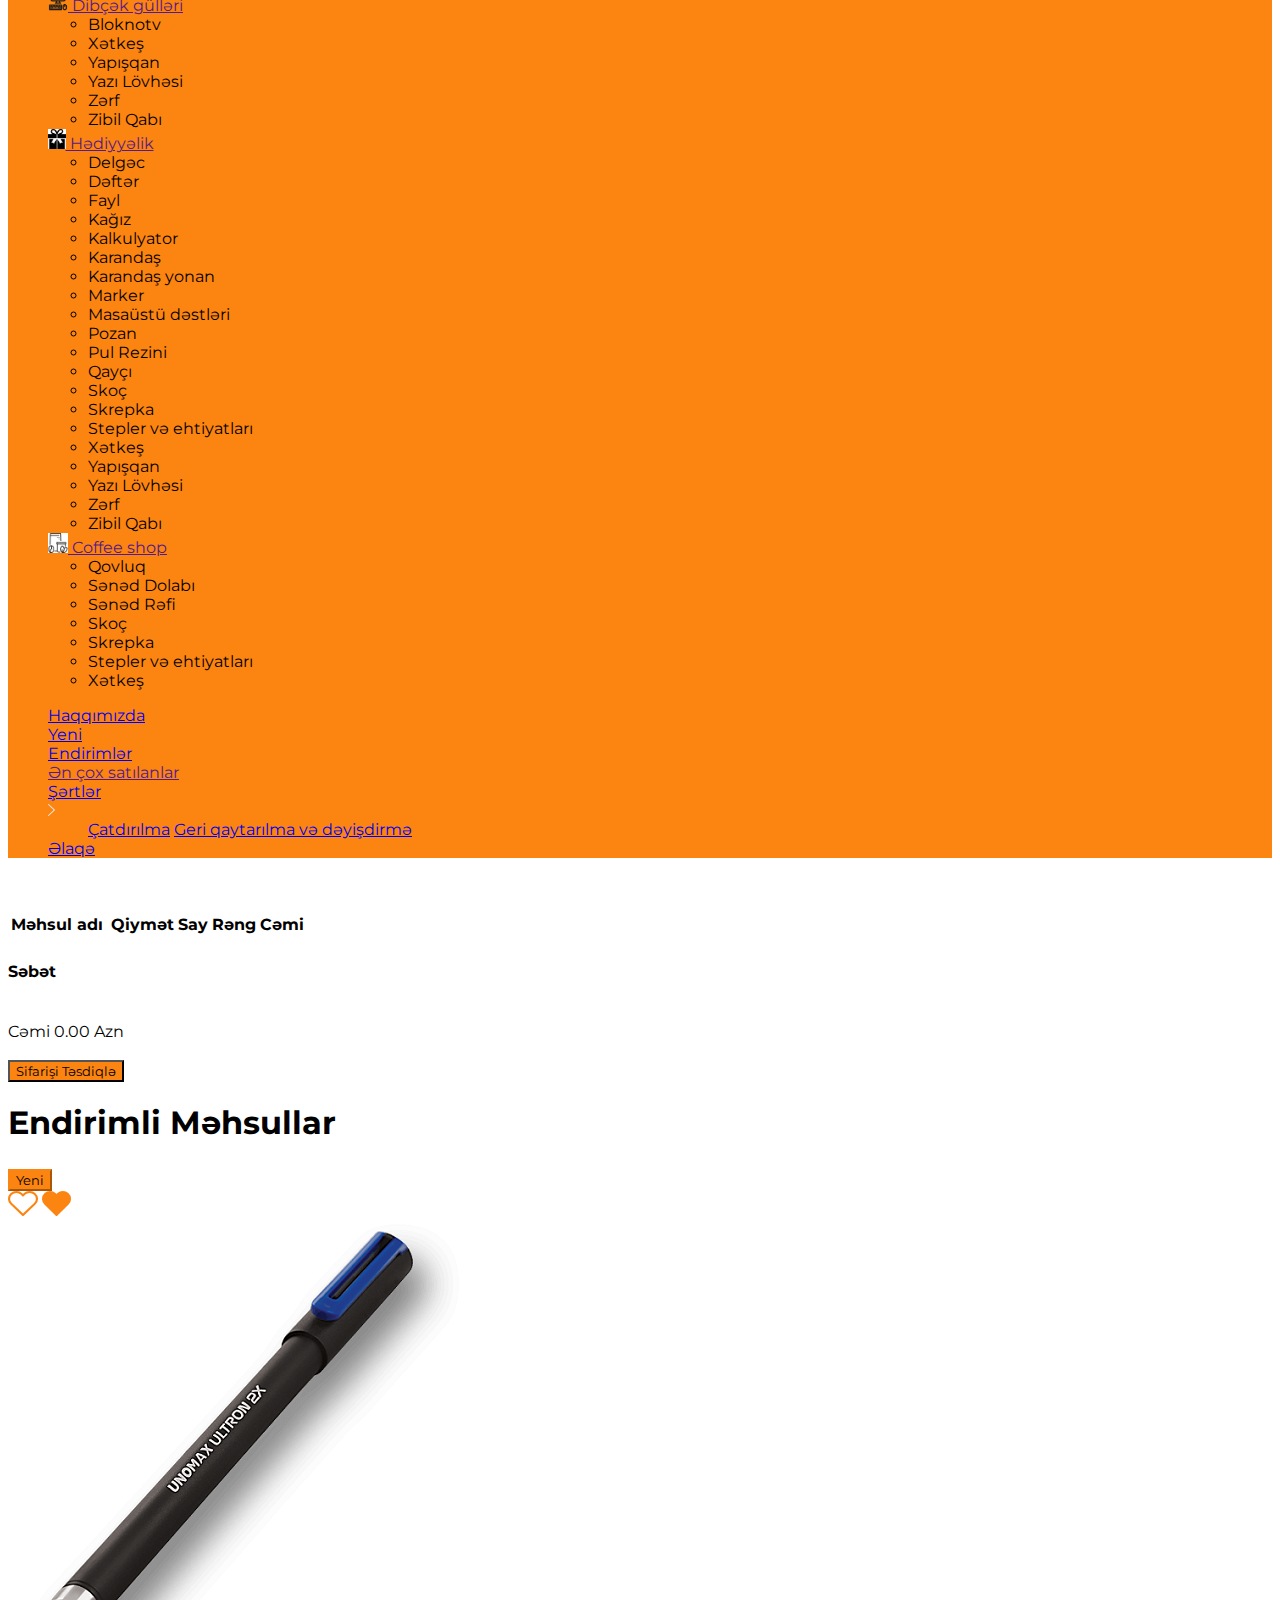
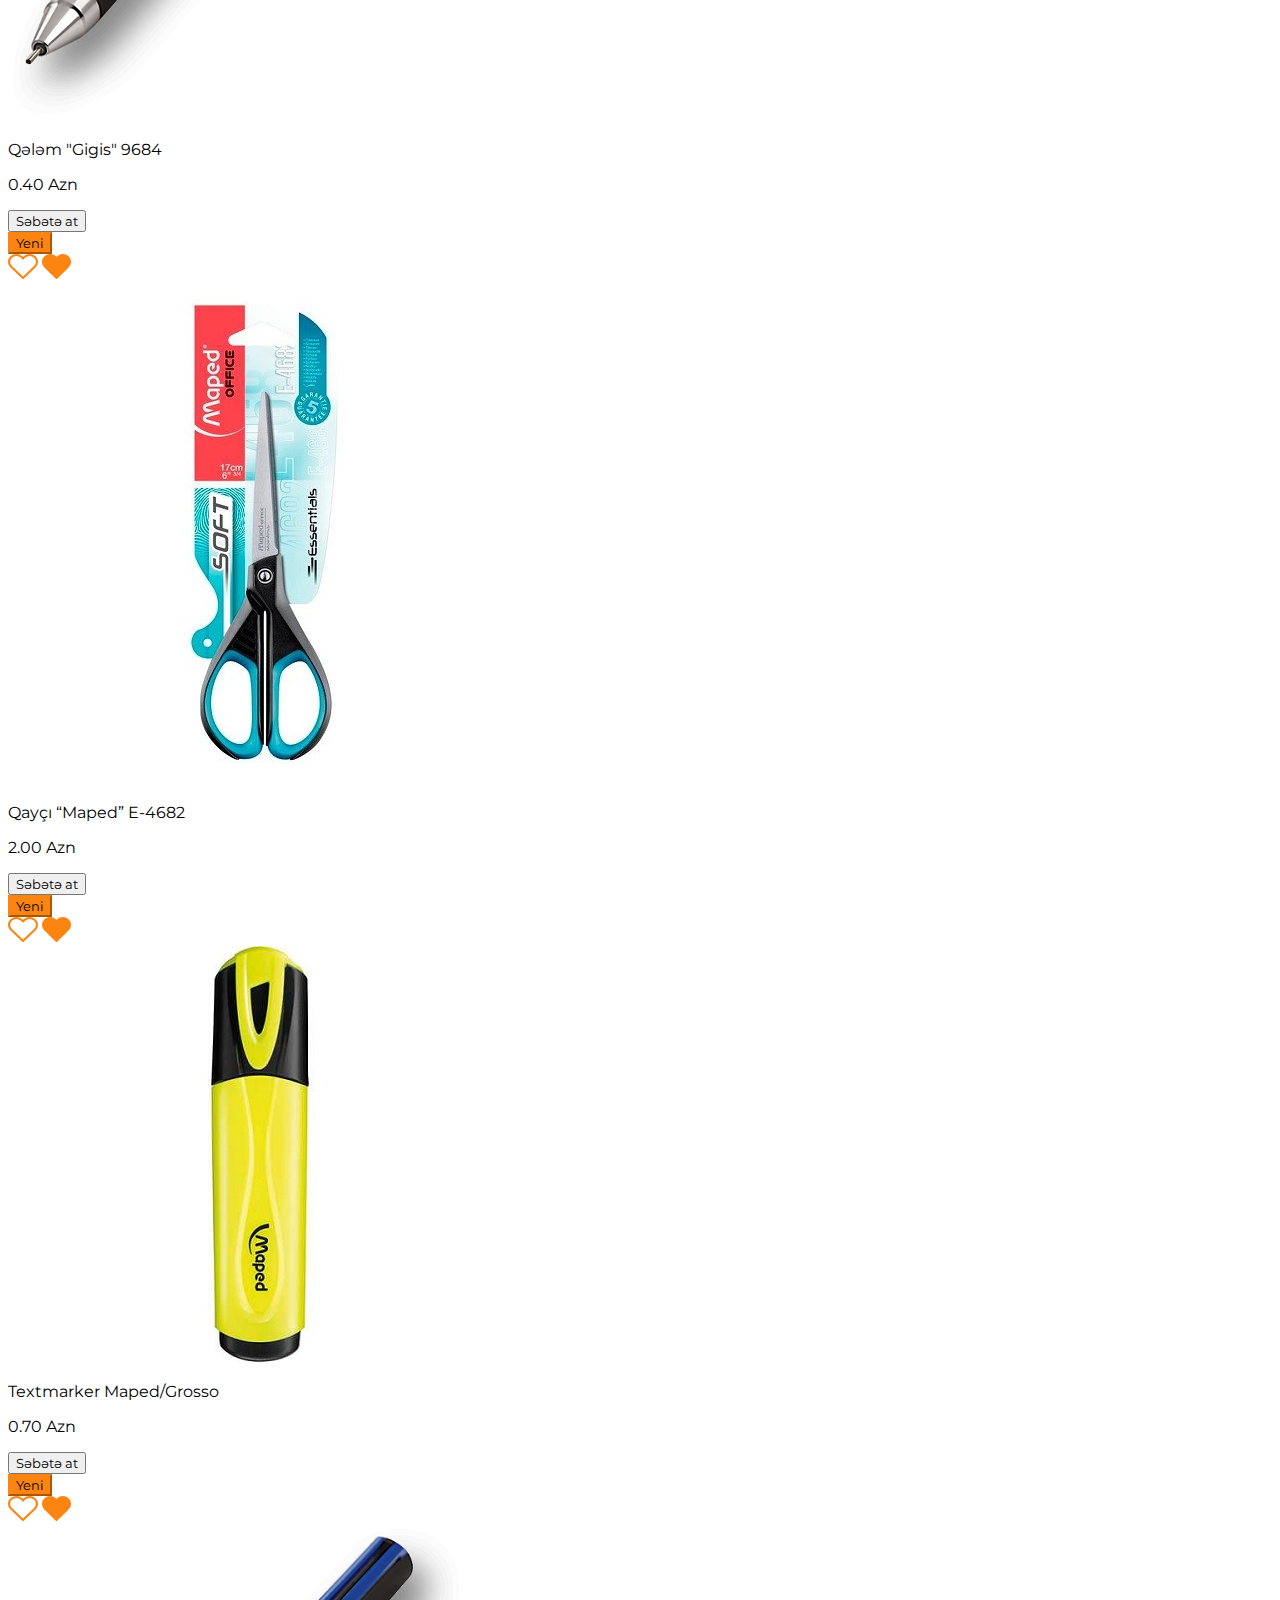
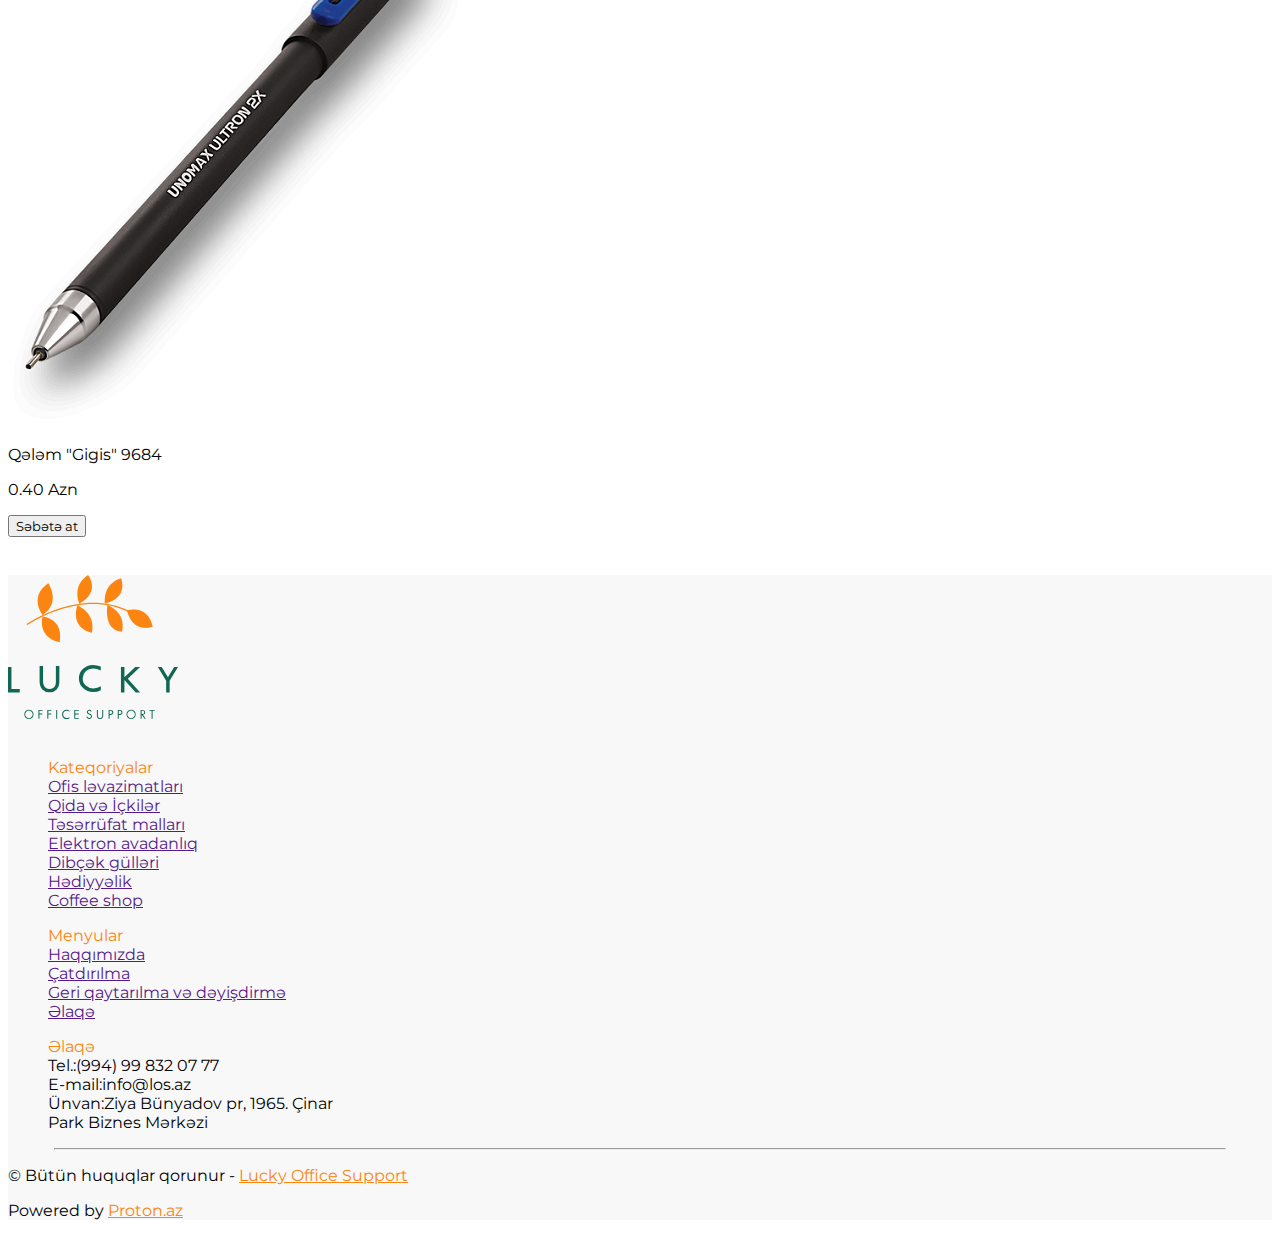
<file: sebet.html>
<!DOCTYPE html>
<html lang="en">

<head>
    <meta charset="UTF-8">
    <meta http-equiv="X-UA-Compatible" content="IE=edge">
    <meta name="viewport" content="width=device-width, initial-scale=1.0">
    <title>New products 1 Page</title>
    <link rel="stylesheet" href="css/style.css">
    <link href="https://cdn.jsdelivr.net/npm/bootstrap@5.0.2/dist/css/bootstrap.min.css" rel="stylesheet"
        integrity="sha384-EVSTQN3/azprG1Anm3QDgpJLIm9Nao0Yz1ztcQTwFspd3yD65VohhpuuCOmLASjC" crossorigin="anonymous">
    <link rel="stylesheet" href="https://cdnjs.cloudflare.com/ajax/libs/font-awesome/6.1.1/css/all.min.css"
        integrity="sha512-KfkfwYDsLkIlwQp6LFnl8zNdLGxu9YAA1QvwINks4PhcElQSvqcyVLLD9aMhXd13uQjoXtEKNosOWaZqXgel0g=="
        crossorigin="anonymous" referrerpolicy="no-referrer" />
    <link rel="stylesheet" href="https://unpkg.com/swiper/swiper-bundle.min.css" />
</head>

<body>
    <header>
        <div class="container">
            <div class="pt-2 d-flex justify-content-end">
                <button class="me-2 rounded bg-transparent border border-white text-white">Daxil ol</button> <button
                    class="rounded bg-white text-dark border border-white">Qeydiyyat</button>
            </div>
            <div class="row align-items-center justify-content-between py-3">
                <div class="col-lg-2">
                    <a href="index.html"><img src="img/images/logo/logo-header.svg" alt="header-logo"></a>
                </div>
                <form class="col-lg-6 d-flex input-group-btn">
                    <input
                        class=" border-2 shadow-none rounded-start bg-transparent border border-white border-end-0 w-75 p-2 text-white"
                        type="text" name="text" id="" placeholder="Axtar" />
                    <div class="input-group-btn">
                        <button
                            class="bg-transparent text-white border border-white px-3 border-start-0 rounded-end p-2 border-2 shadow-none">
                            <i class="fa-solid fa-magnifying-glass"></i>
                        </button>
                    </div>
                </form>
                <div class="col-lg-2 d-flex justify-content-end">
                    <a href="sebet.html"><img class="mx-2" src="img/images/general/cart.svg" alt=""></a>
                    <span class="h-25 translate-middle badge rounded-pill bg-danger addValue">
                        0
                    </span>
                    <a href="likes.html"><img src="img/images/general/heart.svg" alt=""></a>
                    <span class="h-25 translate-middle badge rounded-pill bg-danger likes">
                        0
                    </span>
                </div>
            </div>
        </div>
        <div class="d-flex position-fixed top-0 end-0 start-0 col-12 align-items-center d-none gap-5 justify-content-start"
            style="background-color: #fc8410; z-index: 2;">
            <div class="category bg-success text-center py-3 col-lg-4 text-white">
                <img src="img/images/icon/category.svg" alt=""> Kateqoriyalar
                <ul type="none" class="tab-menus d-none row gy-3 position-absolute bg-white w-25 mt-3 text-start py-2"
                    style="z-index: 100; left: 124px;">
                    <li data-id="1"><a class="text-decoration-none text-dark" href=""><img src="img/office.svg" alt=""
                                style="max-width: 20px; max-height: 20px;">
                            Ofis ləvazimatları</a>
                        <ul class="d-none flex-wrap gy-5 gap-3 position-absolute bg-white py-2" data-number="7">
                            <li><a class="text-decoration-none text-dark">Ağardıcıv</a></li>
                            <li><a class="text-decoration-none text-dark">Bıçaqv</a></li>
                            <li><a class="text-decoration-none text-dark">Bloknotv</a></li>
                            <li><a class="text-decoration-none text-dark">Çek və qaimə</a></li>
                            <li><a class="text-decoration-none text-dark">Çərçivə</a></li>
                            <li><a class="text-decoration-none text-dark">Delgəc</a></li>
                            <li><a class="text-decoration-none text-dark">Dəftər</a></li>
                            <li><a class="text-decoration-none text-dark">Fayl</a></li>
                            <li><a class="text-decoration-none text-dark">Kağız</a></li>
                            <li><a class="text-decoration-none text-dark">Kalkulyator</a></li>
                            <li><a class="text-decoration-none text-dark">Karandaş</a></li>
                            <li><a class="text-decoration-none text-dark">Karandaş yonan</a></li>
                            <li><a class="text-decoration-none text-dark">Marker</a></li>
                            <li><a class="text-decoration-none text-dark">Masaüstü dəstləri</a></li>
                            <li><a class="text-decoration-none text-dark">Pozan</a></li>
                            <li><a class="text-decoration-none text-dark">Pul Rezini</a></li>
                            <li><a class="text-decoration-none text-dark">Qayçı</a></li>
                            <li><a class="text-decoration-none text-dark">Qeyd Kağızı</a></li>
                            <li><a class="text-decoration-none text-dark">Qələm</a></li>
                            <li><a class="text-decoration-none text-dark">Qısqac</a></li>
                            <li><a class="text-decoration-none text-dark">Qovluq</a></li>
                            <li><a class="text-decoration-none text-dark">Sənəd Dolabı</a></li>
                            <li><a class="text-decoration-none text-dark">Sənəd Rəfi</a></li>
                            <li><a class="text-decoration-none text-dark">Skoç</a></li>
                            <li><a class="text-decoration-none text-dark">Skrepka</a></li>
                            <li><a class="text-decoration-none text-dark">Stepler və ehtiyatları</a></li>
                            <li><a class="text-decoration-none text-dark">Xətkeş</a></li>
                            <li><a class="text-decoration-none text-dark">Yapışqan</a></li>
                            <li><a class="text-decoration-none text-dark">Yazı Lövhəsi</a></li>
                            <li><a class="text-decoration-none text-dark">Zərf</a></li>
                            <li><a class="text-decoration-none text-dark">Zibil Qabı</a></li>
                        </ul>
                    </li>
                    <li data-id="2"><a class="text-decoration-none text-dark" href=""> <img src="img/qida.png" alt=""
                                style="max-width: 20px; max-height: 20px;">
                            Qida və İçkilər</a>
                        <ul class="d-none flex-wrap gy-5 gap-3 position-absolute bg-white py-2" data-number="7">
                            <li><a class="text-decoration-none text-dark">Ağardıcıv</a></li>
                            <li><a class="text-decoration-none text-dark">Bıçaqv</a></li>
                            <li><a class="text-decoration-none text-dark">Bloknotv</a></li>
                            <li><a class="text-decoration-none text-dark">Çek və qaimə</a></li>
                            <li><a class="text-decoration-none text-dark">Çərçivə</a></li>
                            <li><a class="text-decoration-none text-dark">Delgəc</a></li>
                            <li><a class="text-decoration-none text-dark">Dəftər</a></li>
                            <li><a class="text-decoration-none text-dark">Fayl</a></li>

                            <li><a class="text-decoration-none text-dark">Qeyd Kağızı</a></li>
                            <li><a class="text-decoration-none text-dark">Qələm</a></li>
                            <li><a class="text-decoration-none text-dark">Qısqac</a></li>
                            <li><a class="text-decoration-none text-dark">Qovluq</a></li>
                            <li><a class="text-decoration-none text-dark">Sənəd Dolabı</a></li>
                            <li><a class="text-decoration-none text-dark">Sənəd Rəfi</a></li>
                            <li><a class="text-decoration-none text-dark">Skoç</a></li>
                            <li><a class="text-decoration-none text-dark">Skrepka</a></li>
                            <li><a class="text-decoration-none text-dark">Stepler və ehtiyatları</a></li>
                            <li><a class="text-decoration-none text-dark">Xətkeş</a></li>
                            <li><a class="text-decoration-none text-dark">Yapışqan</a></li>
                            <li><a class="text-decoration-none text-dark">Yazı Lövhəsi</a></li>
                            <li><a class="text-decoration-none text-dark">Zərf</a></li>
                            <li><a class="text-decoration-none text-dark">Zibil Qabı</a></li>
                        </ul>
                    </li>
                    <li data-id="3"><a class="text-decoration-none text-dark" href=""><img src="img/teserrufat.png"
                                alt="" style="max-width: 20px; max-height: 20px;"> Təsərrüfat malları</a>
                        <ul class="d-none flex-wrap gy-5 gap-3 position-absolute bg-white py-2" data-number="7">

                            <li><a class="text-decoration-none text-dark">Masaüstü dəstləri</a></li>
                            <li><a class="text-decoration-none text-dark">Pozan</a></li>
                            <li><a class="text-decoration-none text-dark">Pul Rezini</a></li>
                            <li><a class="text-decoration-none text-dark">Qayçı</a></li>
                            <li><a class="text-decoration-none text-dark">Qeyd Kağızı</a></li>
                            <li><a class="text-decoration-none text-dark">Qələm</a></li>
                            <li><a class="text-decoration-none text-dark">Qısqac</a></li>
                            <li><a class="text-decoration-none text-dark">Qovluq</a></li>
                            <li><a class="text-decoration-none text-dark">Sənəd Dolabı</a></li>
                            <li><a class="text-decoration-none text-dark">Sənəd Rəfi</a></li>
                            <li><a class="text-decoration-none text-dark">Skoç</a></li>
                            <li><a class="text-decoration-none text-dark">Skrepka</a></li>
                            <li><a class="text-decoration-none text-dark">Stepler və ehtiyatları</a></li>
                            <li><a class="text-decoration-none text-dark">Xətkeş</a></li>
                            <li><a class="text-decoration-none text-dark">Yapışqan</a></li>
                            <li><a class="text-decoration-none text-dark">Yazı Lövhəsi</a></li>
                            <li><a class="text-decoration-none text-dark">Zərf</a></li>
                            <li><a class="text-decoration-none text-dark">Zibil Qabı</a></li>
                        </ul>
                    </li>
                    <li data-id="4"><a class="text-decoration-none text-dark" href=""><img src="img/elektron.webp"
                                alt="" style="max-width: 20px; max-height: 20px;"> Elektron avadanlıq</a>
                        <ul class="d-none flex-wrap gy-5 gap-3 position-absolute bg-white py-2" data-number="7">
                            <li><a class="text-decoration-none text-dark">Ağardıcıv</a></li>
                            <li><a class="text-decoration-none text-dark">Bıçaqv</a></li>
                            <li><a class="text-decoration-none text-dark">Bloknotv</a></li>
                            <li><a class="text-decoration-none text-dark">Çek və qaimə</a></li>
                            <li><a class="text-decoration-none text-dark">Çərçivə</a></li>
                            <li><a class="text-decoration-none text-dark">Delgəc</a></li>
                            <li><a class="text-decoration-none text-dark">Dəftər</a></li>
                            <li><a class="text-decoration-none text-dark">Fayl</a></li>
                            <li><a class="text-decoration-none text-dark">Kağız</a></li>
                            <li><a class="text-decoration-none text-dark">Kalkulyator</a></li>
                            <li><a class="text-decoration-none text-dark">Karandaş</a></li>
                            <li><a class="text-decoration-none text-dark">Karandaş yonan</a></li>
                            <li><a class="text-decoration-none text-dark">Marker</a></li>


                        </ul>
                    </li>
                    <li data-id="5"><a class="text-decoration-none text-dark" href=""><img src="img/elektron.webp"
                                alt="" style="max-width: 20px; max-height: 20px;">
                            Dibçək gülləri</a>
                        <ul class="d-none flex-wrap gy-5 gap-3 position-absolute bg-white py-2" data-number="7">

                            <li><a class="text-decoration-none text-dark">Bloknotv</a></li>

                            <li><a class="text-decoration-none text-dark">Xətkeş</a></li>
                            <li><a class="text-decoration-none text-dark">Yapışqan</a></li>
                            <li><a class="text-decoration-none text-dark">Yazı Lövhəsi</a></li>
                            <li><a class="text-decoration-none text-dark">Zərf</a></li>
                            <li><a class="text-decoration-none text-dark">Zibil Qabı</a></li>
                        </ul>
                    </li>
                    <li data-id="6"><a class="text-decoration-none text-dark" href=""><img src="img/hediyye.jpg" alt=""
                                style="max-width: 20px; max-height: 20px;">
                            Hədiyyəlik</a>
                        <ul class="d-none flex-wrap gy-5 gap-3 position-absolute bg-white py-2" data-number="7">

                            <li><a class="text-decoration-none text-dark">Delgəc</a></li>
                            <li><a class="text-decoration-none text-dark">Dəftər</a></li>
                            <li><a class="text-decoration-none text-dark">Fayl</a></li>
                            <li><a class="text-decoration-none text-dark">Kağız</a></li>
                            <li><a class="text-decoration-none text-dark">Kalkulyator</a></li>
                            <li><a class="text-decoration-none text-dark">Karandaş</a></li>
                            <li><a class="text-decoration-none text-dark">Karandaş yonan</a></li>
                            <li><a class="text-decoration-none text-dark">Marker</a></li>
                            <li><a class="text-decoration-none text-dark">Masaüstü dəstləri</a></li>
                            <li><a class="text-decoration-none text-dark">Pozan</a></li>
                            <li><a class="text-decoration-none text-dark">Pul Rezini</a></li>
                            <li><a class="text-decoration-none text-dark">Qayçı</a></li>

                            <li><a class="text-decoration-none text-dark">Skoç</a></li>
                            <li><a class="text-decoration-none text-dark">Skrepka</a></li>
                            <li><a class="text-decoration-none text-dark">Stepler və ehtiyatları</a></li>
                            <li><a class="text-decoration-none text-dark">Xətkeş</a></li>
                            <li><a class="text-decoration-none text-dark">Yapışqan</a></li>
                            <li><a class="text-decoration-none text-dark">Yazı Lövhəsi</a></li>
                            <li><a class="text-decoration-none text-dark">Zərf</a></li>
                            <li><a class="text-decoration-none text-dark">Zibil Qabı</a></li>
                        </ul>
                    </li>
                    <li data-id="7"><a class="text-decoration-none text-dark" href=""><img src="img/coffe.png" alt=""
                                style="max-width: 20px; max-height: 20px;">
                            Coffee shop</a>
                        <ul class="d-none flex-wrap gy-5 gap-3 position-absolute bg-white py-2" data-number="7">

                            <li><a class="text-decoration-none text-dark">Qovluq</a></li>
                            <li><a class="text-decoration-none text-dark">Sənəd Dolabı</a></li>
                            <li><a class="text-decoration-none text-dark">Sənəd Rəfi</a></li>
                            <li><a class="text-decoration-none text-dark">Skoç</a></li>
                            <li><a class="text-decoration-none text-dark">Skrepka</a></li>
                            <li><a class="text-decoration-none text-dark">Stepler və ehtiyatları</a></li>
                            <li><a class="text-decoration-none text-dark">Xətkeş</a></li>

                        </ul>
                    </li>
                </ul>
            </div>
            <form class="mx-3 col-lg-4 d-flex input-group-btn h-25">
                <input
                    class="shadow-none rounded-start bg-transparent border border-2 border-white border-end-0 w-100 p-2 text-white"
                    type="text" name="text" id="" placeholder="Axtar" />
                <div class="input-group-btn">
                    <button
                        class="bg-transparent text-white border border-white px-3 border-start-0 rounded-end py-2 border-2 shadow-none">
                        <i class="fa-solid fa-magnifying-glass"></i>
                    </button>
                </div>
            </form>
            <div class="col-lg-2 d-flex justify-content-end">
                <a href="sebet.html"><img class="mx-2" src="img/images/general/cart.svg" alt=""></a>
                <span class="h-25 translate-middle badge rounded-pill bg-danger addValue">
                    0
                </span>
                <a href="likes.html"><img src="img/images/general/heart.svg" alt=""></a>
                <span class="h-25 translate-middle badge rounded-pill bg-danger likes">
                    0
                </span>
            </div>
        </div>
        <div class="row w-100">
            <div class="category bg-success text-center py-3 col-lg-4 text-white">
                <img src="img/images/icon/category.svg" alt=""> Kateqoriyalar
                <ul type="none"
                    class="h-50 tab-menus d-none row gy-3 position-absolute bg-white w-25 mt-3 text-start py-2"
                    style="z-index: 100; left: 124px;">
                    <li data-id="1"><a class="text-decoration-none text-dark" href=""><img src="img/office.svg" alt=""
                                style="max-width: 20px; max-height: 20px;">
                            Ofis ləvazimatları</a>
                        <ul class="d-none flex-wrap gy-5 gap-3 position-absolute bg-white py-2 mt-3" data-number="7">
                            <li><a class="text-decoration-none text-dark">Ağardıcıv</a></li>
                            <li><a class="text-decoration-none text-dark">Bıçaqv</a></li>
                            <li><a class="text-decoration-none text-dark">Bloknotv</a></li>
                            <li><a class="text-decoration-none text-dark">Çek və qaimə</a></li>
                            <li><a class="text-decoration-none text-dark">Çərçivə</a></li>
                            <li><a class="text-decoration-none text-dark">Delgəc</a></li>
                            <li><a class="text-decoration-none text-dark">Dəftər</a></li>
                            <li><a class="text-decoration-none text-dark">Fayl</a></li>
                            <li><a class="text-decoration-none text-dark">Kağız</a></li>
                            <li><a class="text-decoration-none text-dark">Kalkulyator</a></li>
                            <li><a class="text-decoration-none text-dark">Karandaş</a></li>
                            <li><a class="text-decoration-none text-dark">Karandaş yonan</a></li>
                            <li><a class="text-decoration-none text-dark">Marker</a></li>
                            <li><a class="text-decoration-none text-dark">Masaüstü dəstləri</a></li>
                            <li><a class="text-decoration-none text-dark">Pozan</a></li>
                            <li><a class="text-decoration-none text-dark">Pul Rezini</a></li>
                            <li><a class="text-decoration-none text-dark">Qayçı</a></li>
                            <li><a class="text-decoration-none text-dark">Qeyd Kağızı</a></li>
                            <li><a class="text-decoration-none text-dark">Qələm</a></li>
                            <li><a class="text-decoration-none text-dark">Qısqac</a></li>
                            <li><a class="text-decoration-none text-dark">Qovluq</a></li>
                            <li><a class="text-decoration-none text-dark">Sənəd Dolabı</a></li>
                            <li><a class="text-decoration-none text-dark">Sənəd Rəfi</a></li>
                            <li><a class="text-decoration-none text-dark">Skoç</a></li>
                            <li><a class="text-decoration-none text-dark">Skrepka</a></li>
                            <li><a class="text-decoration-none text-dark">Stepler və ehtiyatları</a></li>
                            <li><a class="text-decoration-none text-dark">Xətkeş</a></li>
                            <li><a class="text-decoration-none text-dark">Yapışqan</a></li>
                            <li><a class="text-decoration-none text-dark">Yazı Lövhəsi</a></li>
                            <li><a class="text-decoration-none text-dark">Zərf</a></li>
                            <li><a class="text-decoration-none text-dark">Zibil Qabı</a></li>
                        </ul>
                    </li>
                    <li data-id="2"><a class="text-decoration-none text-dark" href=""> <img src="img/qida.png" alt=""
                                style="max-width: 20px; max-height: 20px;">
                            Qida və İçkilər</a>
                        <ul class="d-none flex-wrap gy-5 gap-3 position-absolute bg-white py-2" data-number="7">
                            <li><a class="text-decoration-none text-dark">Ağardıcıv</a></li>
                            <li><a class="text-decoration-none text-dark">Bıçaqv</a></li>
                            <li><a class="text-decoration-none text-dark">Bloknotv</a></li>
                            <li><a class="text-decoration-none text-dark">Çek və qaimə</a></li>
                            <li><a class="text-decoration-none text-dark">Çərçivə</a></li>
                            <li><a class="text-decoration-none text-dark">Delgəc</a></li>
                            <li><a class="text-decoration-none text-dark">Dəftər</a></li>
                            <li><a class="text-decoration-none text-dark">Fayl</a></li>

                            <li><a class="text-decoration-none text-dark">Qeyd Kağızı</a></li>
                            <li><a class="text-decoration-none text-dark">Qələm</a></li>
                            <li><a class="text-decoration-none text-dark">Qısqac</a></li>
                            <li><a class="text-decoration-none text-dark">Qovluq</a></li>
                            <li><a class="text-decoration-none text-dark">Sənəd Dolabı</a></li>
                            <li><a class="text-decoration-none text-dark">Sənəd Rəfi</a></li>
                            <li><a class="text-decoration-none text-dark">Skoç</a></li>
                            <li><a class="text-decoration-none text-dark">Skrepka</a></li>
                            <li><a class="text-decoration-none text-dark">Stepler və ehtiyatları</a></li>
                            <li><a class="text-decoration-none text-dark">Xətkeş</a></li>
                            <li><a class="text-decoration-none text-dark">Yapışqan</a></li>
                            <li><a class="text-decoration-none text-dark">Yazı Lövhəsi</a></li>
                            <li><a class="text-decoration-none text-dark">Zərf</a></li>
                            <li><a class="text-decoration-none text-dark">Zibil Qabı</a></li>
                        </ul>
                    </li>
                    <li data-id="3"><a class="text-decoration-none text-dark" href=""><img src="img/teserrufat.png"
                                alt="" style="max-width: 20px; max-height: 20px;"> Təsərrüfat malları</a>
                        <ul class="d-none flex-wrap gy-5 gap-3 position-absolute bg-white w-75 mt-3 py-2"
                            data-number="7">
                            <li><a class="text-decoration-none text-dark">Ağardıcıv</a></li>
                            <li><a class="text-decoration-none text-dark">Bıçaqv</a></li>
                            <li><a class="text-decoration-none text-dark">Bloknotv</a></li>
                            <li><a class="text-decoration-none text-dark">Çek və qaimə</a></li>
                            <li><a class="text-decoration-none text-dark">Çərçivə</a></li>
                            <li><a class="text-decoration-none text-dark">Delgəc</a></li>
                            <li><a class="text-decoration-none text-dark">Dəftər</a></li>
                            <li><a class="text-decoration-none text-dark">Fayl</a></li>
                            <li><a class="text-decoration-none text-dark">Kağız</a></li>
                            <li><a class="text-decoration-none text-dark">Kalkulyator</a></li>
                            <li><a class="text-decoration-none text-dark">Karandaş</a></li>
                            <li><a class="text-decoration-none text-dark">Karandaş yonan</a></li>
                            <li><a class="text-decoration-none text-dark">Marker</a></li>
                            <li><a class="text-decoration-none text-dark">Masaüstü dəstləri</a></li>
                            <li><a class="text-decoration-none text-dark">Pozan</a></li>
                            <li><a class="text-decoration-none text-dark">Pul Rezini</a></li>
                            <li><a class="text-decoration-none text-dark">Qayçı</a></li>
                            <li><a class="text-decoration-none text-dark">Qeyd Kağızı</a></li>
                            <li><a class="text-decoration-none text-dark">Qələm</a></li>
                            <li><a class="text-decoration-none text-dark">Qısqac</a></li>
                            <li><a class="text-decoration-none text-dark">Qovluq</a></li>
                            <li><a class="text-decoration-none text-dark">Sənəd Dolabı</a></li>
                            <li><a class="text-decoration-none text-dark">Sənəd Rəfi</a></li>
                            <li><a class="text-decoration-none text-dark">Skoç</a></li>
                            <li><a class="text-decoration-none text-dark">Skrepka</a></li>
                            <li><a class="text-decoration-none text-dark">Stepler və ehtiyatları</a></li>
                            <li><a class="text-decoration-none text-dark">Xətkeş</a></li>
                            <li><a class="text-decoration-none text-dark">Yapışqan</a></li>
                            <li><a class="text-decoration-none text-dark">Yazı Lövhəsi</a></li>
                            <li><a class="text-decoration-none text-dark">Zərf</a></li>
                            <li><a class="text-decoration-none text-dark">Zibil Qabı</a></li>
                        </ul>
                    </li>
                    <li data-id="4"><a class="text-decoration-none text-dark" href=""><img src="img/elektron.webp"
                                alt="" style="max-width: 20px; max-height: 20px;"> Elektron avadanlıq</a>
                        <ul class="d-none flex-wrap gy-5 gap-3 position-absolute bg-white py-2" data-number="7">

                            <li><a class="text-decoration-none text-dark">Masaüstü dəstləri</a></li>
                            <li><a class="text-decoration-none text-dark">Pozan</a></li>
                            <li><a class="text-decoration-none text-dark">Pul Rezini</a></li>
                            <li><a class="text-decoration-none text-dark">Qayçı</a></li>
                            <li><a class="text-decoration-none text-dark">Qeyd Kağızı</a></li>
                            <li><a class="text-decoration-none text-dark">Qələm</a></li>
                            <li><a class="text-decoration-none text-dark">Qısqac</a></li>
                            <li><a class="text-decoration-none text-dark">Qovluq</a></li>
                            <li><a class="text-decoration-none text-dark">Sənəd Dolabı</a></li>
                            <li><a class="text-decoration-none text-dark">Sənəd Rəfi</a></li>
                            <li><a class="text-decoration-none text-dark">Skoç</a></li>
                            <li><a class="text-decoration-none text-dark">Skrepka</a></li>
                            <li><a class="text-decoration-none text-dark">Stepler və ehtiyatları</a></li>
                            <li><a class="text-decoration-none text-dark">Xətkeş</a></li>
                            <li><a class="text-decoration-none text-dark">Yapışqan</a></li>
                            <li><a class="text-decoration-none text-dark">Yazı Lövhəsi</a></li>
                            <li><a class="text-decoration-none text-dark">Zərf</a></li>
                            <li><a class="text-decoration-none text-dark">Zibil Qabı</a></li>
                        </ul>
                    </li>
                    <li data-id="5"><a class="text-decoration-none text-dark" href=""><img src="img/elektron.webp"
                                alt="" style="max-width: 20px; max-height: 20px;">
                            Dibçək gülləri</a>
                        <ul class="d-none flex-wrap gy-5 gap-3 position-absolute bg-white py-2" data-number="7">

                            <li><a class="text-decoration-none text-dark">Bloknotv</a></li>

                            <li><a class="text-decoration-none text-dark">Xətkeş</a></li>
                            <li><a class="text-decoration-none text-dark">Yapışqan</a></li>
                            <li><a class="text-decoration-none text-dark">Yazı Lövhəsi</a></li>
                            <li><a class="text-decoration-none text-dark">Zərf</a></li>
                            <li><a class="text-decoration-none text-dark">Zibil Qabı</a></li>
                        </ul>
                    </li>
                    <li data-id="6"><a class="text-decoration-none text-dark" href=""><img src="img/hediyye.jpg" alt=""
                                style="max-width: 20px; max-height: 20px;">
                            Hədiyyəlik</a>
                        <ul class="d-none flex-wrap gy-5 gap-3 position-absolute bg-white py-2" data-number="7">

                            <li><a class="text-decoration-none text-dark">Delgəc</a></li>
                            <li><a class="text-decoration-none text-dark">Dəftər</a></li>
                            <li><a class="text-decoration-none text-dark">Fayl</a></li>
                            <li><a class="text-decoration-none text-dark">Kağız</a></li>
                            <li><a class="text-decoration-none text-dark">Kalkulyator</a></li>
                            <li><a class="text-decoration-none text-dark">Karandaş</a></li>
                            <li><a class="text-decoration-none text-dark">Karandaş yonan</a></li>
                            <li><a class="text-decoration-none text-dark">Marker</a></li>
                            <li><a class="text-decoration-none text-dark">Masaüstü dəstləri</a></li>
                            <li><a class="text-decoration-none text-dark">Pozan</a></li>
                            <li><a class="text-decoration-none text-dark">Pul Rezini</a></li>
                            <li><a class="text-decoration-none text-dark">Qayçı</a></li>

                            <li><a class="text-decoration-none text-dark">Skoç</a></li>
                            <li><a class="text-decoration-none text-dark">Skrepka</a></li>
                            <li><a class="text-decoration-none text-dark">Stepler və ehtiyatları</a></li>
                            <li><a class="text-decoration-none text-dark">Xətkeş</a></li>
                            <li><a class="text-decoration-none text-dark">Yapışqan</a></li>
                            <li><a class="text-decoration-none text-dark">Yazı Lövhəsi</a></li>
                            <li><a class="text-decoration-none text-dark">Zərf</a></li>
                            <li><a class="text-decoration-none text-dark">Zibil Qabı</a></li>
                        </ul>
                    </li>
                    <li data-id="7"><a class="text-decoration-none text-dark" href=""><img src="img/coffe.png" alt=""
                                style="max-width: 20px; max-height: 20px;">
                            Coffee shop</a>
                        <ul class="d-none flex-wrap gy-5 gap-3 position-absolute bg-white py-2" data-number="7">

                            <li><a class="text-decoration-none text-dark">Qovluq</a></li>
                            <li><a class="text-decoration-none text-dark">Sənəd Dolabı</a></li>
                            <li><a class="text-decoration-none text-dark">Sənəd Rəfi</a></li>
                            <li><a class="text-decoration-none text-dark">Skoç</a></li>
                            <li><a class="text-decoration-none text-dark">Skrepka</a></li>
                            <li><a class="text-decoration-none text-dark">Stepler və ehtiyatları</a></li>
                            <li><a class="text-decoration-none text-dark">Xətkeş</a></li>

                        </ul>
                    </li>
                </ul>
                <!-- <ul class="d-flex flex-wrap gy-3 position-absolute bg-white w-75 mt-3 py-2">
                    <a class="text-decoration-none text-dark">Ağardıcıv</a>
                    <a class="text-decoration-none text-dark">Bıçaqv</a>
                    <a class="text-decoration-none text-dark">Bloknotv</a>
                    <a class="text-decoration-none text-dark">Çek və qaimə</a>
                    <a class="text-decoration-none text-dark">Çərçivə</a>
                    <a class="text-decoration-none text-dark">Delgəc</a>
                    <a class="text-decoration-none text-dark">Dəftər</a>
                    <a class="text-decoration-none text-dark">Fayl</a>
                    <a class="text-decoration-none text-dark">Kağız</a>
                    <a class="text-decoration-none text-dark">Kalkulyator</a>
                    <a class="text-decoration-none text-dark">Karandaş</a>
                    <a class="text-decoration-none text-dark">Karandaş yonan</a>
                    <a class="text-decoration-none text-dark">Marker</a>
                    <a class="text-decoration-none text-dark">Masaüstü dəstləri</a>
                    <a class="text-decoration-none text-dark">Pozan</a>
                    <a class="text-decoration-none text-dark">Pul Rezini</a>
                    <a class="text-decoration-none text-dark">Qayçı</a>
                    <a class="text-decoration-none text-dark">Qeyd Kağızı</a>
                    <a class="text-decoration-none text-dark">Qələm</a>
                    <a class="text-decoration-none text-dark">Qısqac</a>
                    <a class="text-decoration-none text-dark">Qovluq</a>
                    <a class="text-decoration-none text-dark">Sənəd Dolabı</a>
                    <a class="text-decoration-none text-dark">Sənəd Rəfi</a>
                    <a class="text-decoration-none text-dark">Skoç</a>
                    <a class="text-decoration-none text-dark">Skrepka</a>
                    <a class="text-decoration-none text-dark">Stepler və ehtiyatları</a>
                    <a class="text-decoration-none text-dark">Xətkeş</a>
                    <a class="text-decoration-none text-dark">Yapışqan</a>
                    <a class="text-decoration-none text-dark">Yazı Lövhəsi</a>
                    <a class="text-decoration-none text-dark">Zərf</a>
                    <a class="text-decoration-none text-dark">Zibil Qabı</a>
                </ul> -->
            </div>
            <div class="col-lg-6 pt-3">
                <ul type="none" class="d-flex text-direction-row gap-5">
                    <li><a class="text-decoration-none text-white" href="haqqimizda.html">Haqqımızda</a></li>
                    <li><a class="text-decoration-none text-white" href="yeni-mehsullar1.html">Yeni</a></li>
                    <li><a class="text-decoration-none text-white" href="endirim1.html">Endirimlər</a></li>
                    <li><a class="text-decoration-none text-white" href="">Ən çox satılanlar</a></li>
                    <li class="dropdown"><a class="text-decoration-none text-white d-flex gap-1" href="#">Şərtlər <div
                                class="conditions"> <img src="img/arrow-right.svg" alt=""></div></a>
                        <ul class="position-absolute bg-white d-none p-1" type="none" style="left: -50px;">
                            <a class="dropdown-item" href="catdirilma.html">Çatdırılma</a>
                            <a class="dropdown-item" href="deyisdirme.html">Geri qaytarılma və dəyişdirmə</a>
                        </ul>
                    </li>

                    <li><a class="text-decoration-none text-white" href="elaqe.html">Əlaqə</a></li>
                </ul>
            </div>
        </div>
    </header>

 <br>
    <section>
        <div class="container">
            <br>
            <div class="row">
                <div class="col-lg-8">
                    <table class="table">
                        <thead>
                            <tr>
                                <th>Məhsul adı</th>
                                <th></th>
                                <th>Qiymət</th>
                                <th>Say</th>
                                <th>Rəng</th>
                                <th>Cəmi</th>
                            </tr>
                        </thead>
                        <tbody>
                            <tr>
                                <td></td>
                                <td></td>
                                <td></td>
                                <td></td>
                                <td></td>
                                <td></td>
                            </tr>
                        </tbody>
                    </table>
                </div>
                <div class="col-lg-4 py-2 px-4 shadow rounded">
                    <h4 class="border-bottom pb-2 border-dark">Səbət</h4><br>
                    <div class="d-flex justify-content-between"> 
                        <span>Cəmi</span> <span>0.00 Azn</span>
                    </div><br>
                    <div class="d-flex justify-content-center pb-2">
                        <button class="text-white border-0 p-3 rounded cursor-pointer" style="background-color: #fc8410;">
                            Sifarişi Təsdiqlə
                        </button>
                    </div>
                </div>
            </div>

            <h1 class="text-center pt-5 mt-1">Endirimli Məhsullar</h1>
            <div class="d-flex justify-content-center my-3">
                <div class="my-line bg-success rounded"></div>
            </div>
            <div class="cards d-flex gap-5 flex-wrap">
                <div class="card rounded" style="width: 18rem;">
                    <div class="row p-3 justify-content-between">
                        <div class="col-lg-6">
                            <button class="btn rounded orange text-white">Yeni</button>
                        </div>
                        <div class="col-lg-2">
                            <img src="img/images/icon/heart-outline.svg" class="heart-outline" alt="">
                            <img src="img/images/icon/heart-filled.svg" class="heart-filled d-none" alt="">
                        </div>
                    </div>
                    <img  class="card-img-top" height="100%"  src="img/1636102439dwGqfsr0N4IbHr9RYvefNoUJB5mWNiAQdKCE1aPo.png"
                        alt="Card image cap">
                    <div class="card-body text-center">
                        <p class="card-text">Qələm "Gigis" 9684</p>
                        <p class="card-text">0.40 Azn</p>
                        <button class="btn btn-transparent py-2 px-5 border border-success addToCart">Səbətə at</button>
                    </div>
                </div>
                <div class="card rounded" style="width: 18rem;">
                    <div class="row p-3 justify-content-between">
                        <div class="col-lg-6">
                            <button class="btn rounded orange text-white">Yeni</button>
                        </div>
                        <div class="col-lg-2">
                            <img src="img/images/icon/heart-outline.svg" class="heart-outline" alt="">
                            <img src="img/images/icon/heart-filled.svg" class="heart-filled d-none" alt="">
                        </div>
                    </div>
                    <img  class="card-img-top" height="100%"  src="img/1625820269bdc38bb1842a6c677cae4a6f2a8c5deb.jpg"
                        alt="Card image cap">
                    <div class="card-body text-center">
                        <p class="card-text">Qayçı “Maped” E-4682</p>
                        <p class="card-text">2.00 Azn</p>
                        <button class="btn btn-transparent py-2 px-5 border border-success addToCart">Səbətə at</button>
                    </div>
                </div>
                <div class="card rounded" style="width: 18rem;">
                    <div class="row p-3 justify-content-between">
                        <div class="col-lg-6">
                            <button class="btn rounded orange text-white">Yeni</button>
                        </div>
                        <div class="col-lg-2">
                            <img src="img/images/icon/heart-outline.svg" class="heart-outline" alt="">
                            <img src="img/images/icon/heart-filled.svg" class="heart-filled d-none" alt="">
                        </div>
                    </div>
                    <img  class="card-img-top" height="100%"  src="img/textmasker.jpg" alt="Card image cap">
                    <div class="card-body text-center">
                        <p class="card-text">Textmarker Maped/Grosso</p>
                        <p class="card-text">0.70 Azn</p>
                        <button class="btn btn-transparent py-2 px-5 border border-success addToCart">Səbətə at</button>
                    </div>
                </div>
                <div class="card rounded" style="width: 18rem;">
                    <div class="row p-3 justify-content-between">
                        <div class="col-lg-6">
                            <button class="btn rounded orange text-white">Yeni</button>
                        </div>
                        <div class="col-lg-2">
                            <img src="img/images/icon/heart-outline.svg" class="heart-outline" alt="">
                            <img src="img/images/icon/heart-filled.svg" class="heart-filled d-none" alt="">
                        </div>
                    </div>
                    <img  class="card-img-top" height="100%"  src="img/1636102439dwGqfsr0N4IbHr9RYvefNoUJB5mWNiAQdKCE1aPo.png"
                        alt="Card image cap">
                    <div class="card-body text-center">
                        <p class="card-text">Qələm "Gigis" 9684</p>
                        <p class="card-text">0.40 Azn</p>
                        <button class="btn btn-transparent py-2 px-5 border border-success addToCart">Səbətə at</button>
                    </div>
                </div>
            </div>
        </div>
    </section> <br><br>
    <footer class="py-3">
        <div class="">
            <div class="row col-lg-12">
                <div class="col-lg-3 footer-logo text-center">
                    <a href="index.html"><img src="img/images/logo/logo-footer.svg" alt=""></a><br> <br>
                    <a class="me-3" href="#"><i
                            class="fa-brands fa-facebook-f bg-success text-white rounded-circle py-1 px-2"></i></a><a
                        href="#"><i class="fa-brands fa-instagram bg-success text-white rounded-circle p-1"></i></a>
                </div>
                <div class="col-lg-3">
                    <ul type="none">
                        <li class="text-decoration-underline" style="color: #fc8410;">Kateqoriyalar</li>
                        <li><a class="text-decoration-none text-dark" href="">
                                Ofis ləvazimatları</a></li>
                        <li><a class="text-decoration-none text-dark" href="">
                                Qida və İçkilər</a></li>
                        <li><a class="text-decoration-none text-dark" href="">Təsərrüfat malları</a></li>
                        <li><a class="text-decoration-none text-dark" href="">Elektron avadanlıq</a></li>
                        <li><a class="text-decoration-none text-dark" href="">
                                Dibçək gülləri</a></li>
                        <li><a class="text-decoration-none text-dark" href="">
                                Hədiyyəlik</a></li>
                        <li><a class="text-decoration-none text-dark" href="">
                                Coffee shop</a></li>
                    </ul>
                </div>
                <div class="col-lg-3">
                    <ul type="none">
                        <li class="text-decoration-underline" style="color: #fc8410;">Menyular</li>
                        <li><a class="text-decoration-none text-dark" href="">
                                Haqqımızda</a></li>
                        <li><a class="text-decoration-none text-dark" href="">
                                Çatdırılma</a></li>
                        <li><a class="text-decoration-none text-dark" href="">Geri qaytarılma və dəyişdirmə</a></li>
                        <li><a class="text-decoration-none text-dark" href="">Əlaqə</a></li>
                    </ul>
                </div>
                <div class="col-lg-3">
                    <ul type="none">
                        <li class="text-decoration-underline" style="color: #fc8410;">Əlaqə</li>
                        <li>Tel.:(994) 99 832 07 77</li>
                        <li>E-mail:info@los.az</li>
                        <li>Ünvan:Ziya Bünyadov pr, 1965. Çinar</li>
                        <li>Park Biznes Mərkəzi</li>
                    </ul>
                </div>
            </div>
            <div class="container-fluid d-flex justify-content-center">
                <hr style="width: 92.5%;">
            </div>
            <div class="row col-lg-12 justify-content-end">

                <div class="ms-5 ps-5 col-lg-9">
                    <p>© Bütün huquqlar qorunur - <a class="text-decoration-none" href="#" style="color: #fc8410;">Lucky
                            Office Support</a></p>
                </div>
                <div class="col-lg-2">
                    <p>Powered by <a class="text-decoration-none" href="#" style="color: #fc8410;">Proton.az</a></p>
                </div>
            </div>
        </div>
    </footer>
    <script src="https://cdn.jsdelivr.net/npm/@popperjs/core@2.9.2/dist/umd/popper.min.js"
        integrity="sha384-IQsoLXl5PILFhosVNubq5LC7Qb9DXgDA9i+tQ8Zj3iwWAwPtgFTxbJ8NT4GN1R8p"
        crossorigin="anonymous"></script>
    <script src="https://cdn.jsdelivr.net/npm/bootstrap@5.0.2/dist/js/bootstrap.min.js"
        integrity="sha384-cVKIPhGWiC2Al4u+LWgxfKTRIcfu0JTxR+EQDz/bgldoEyl4H0zUF0QKbrJ0EcQF"
        crossorigin="anonymous"></script>

    <script src="js/main.js"></script>
</body>

</html>
</file>
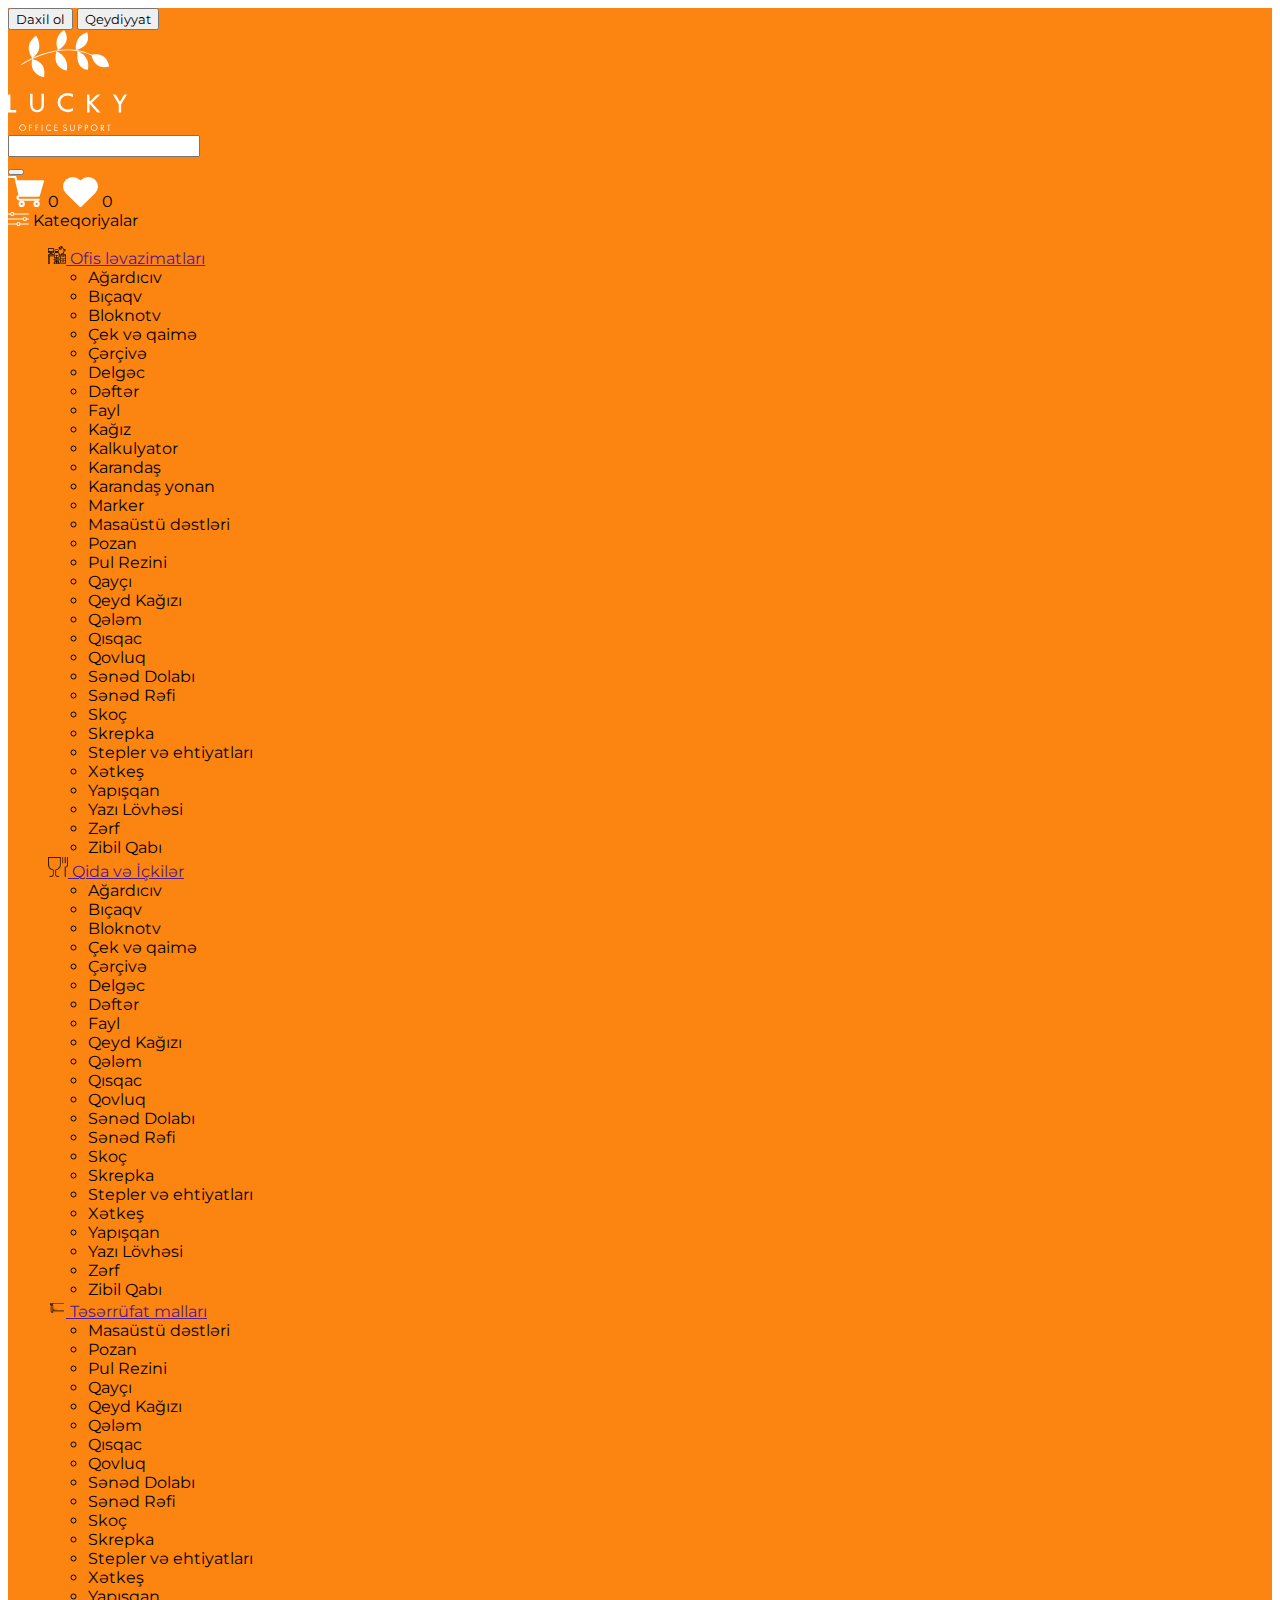
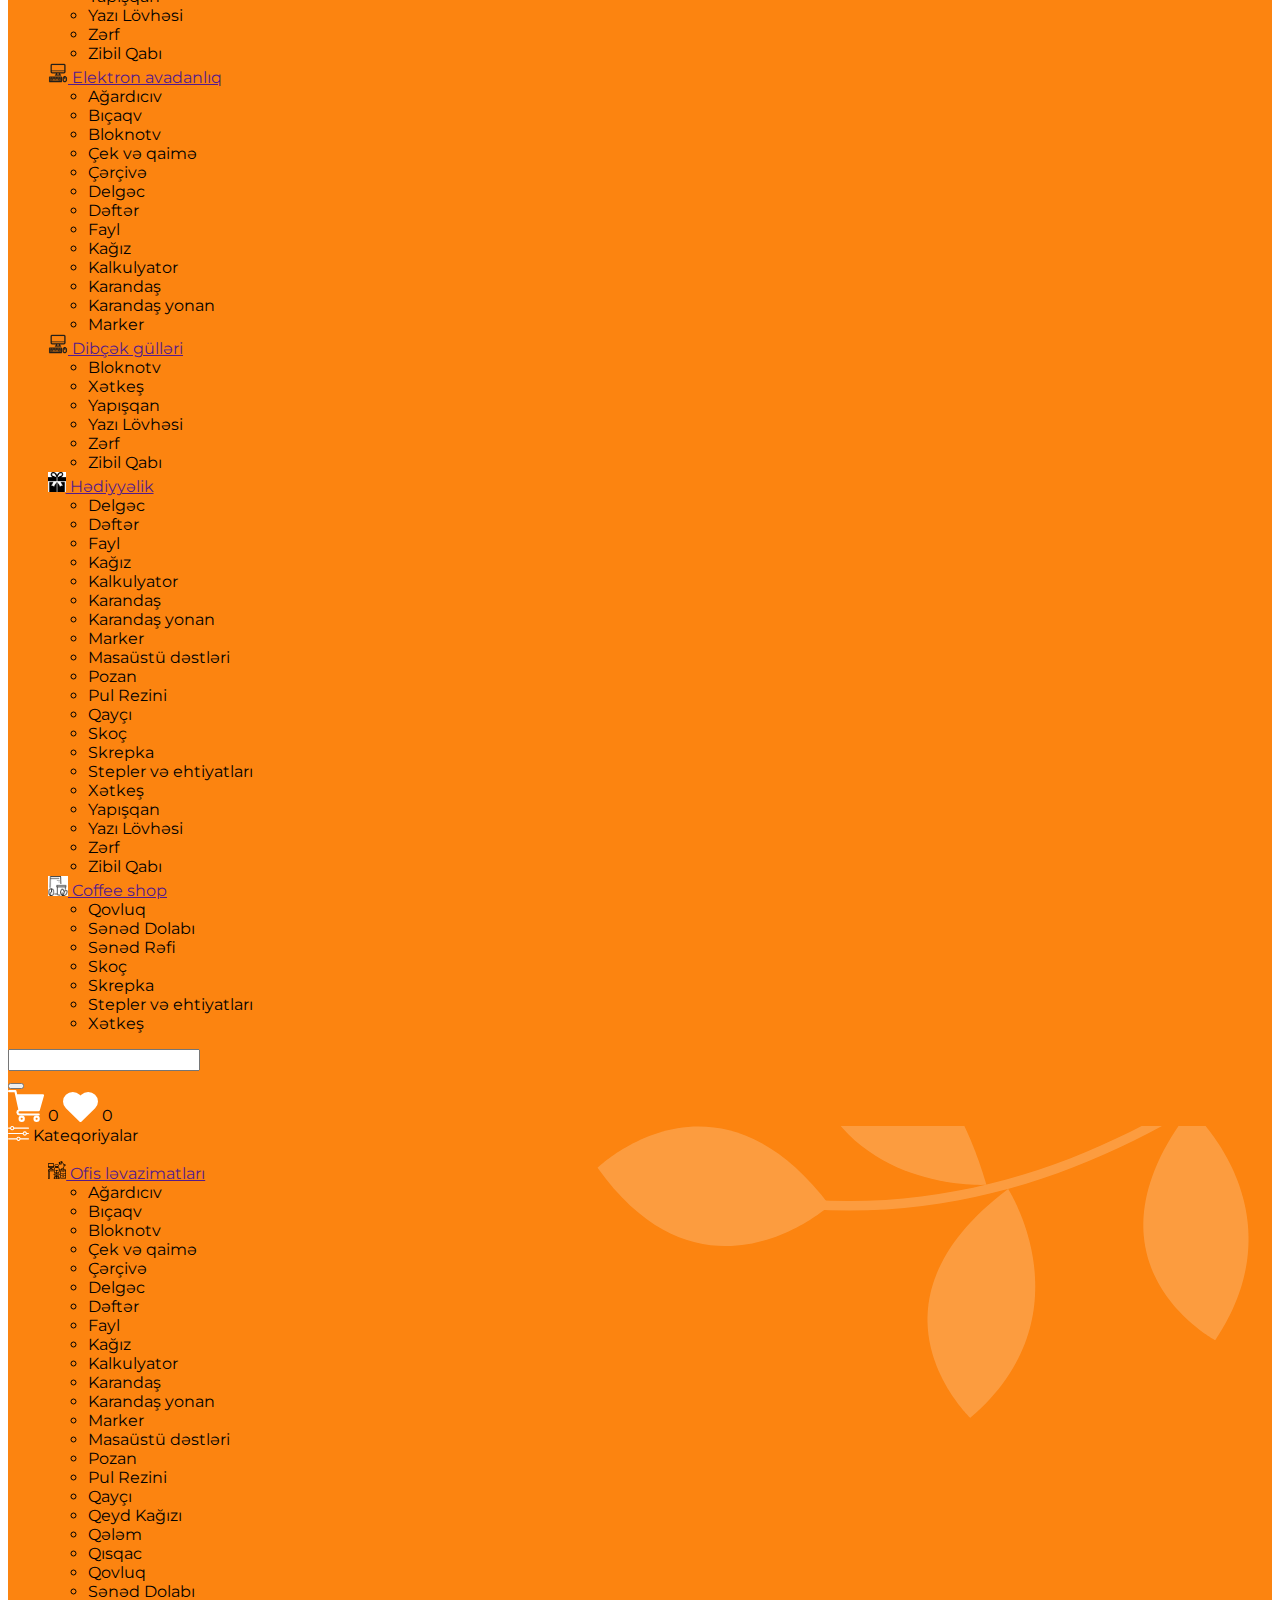
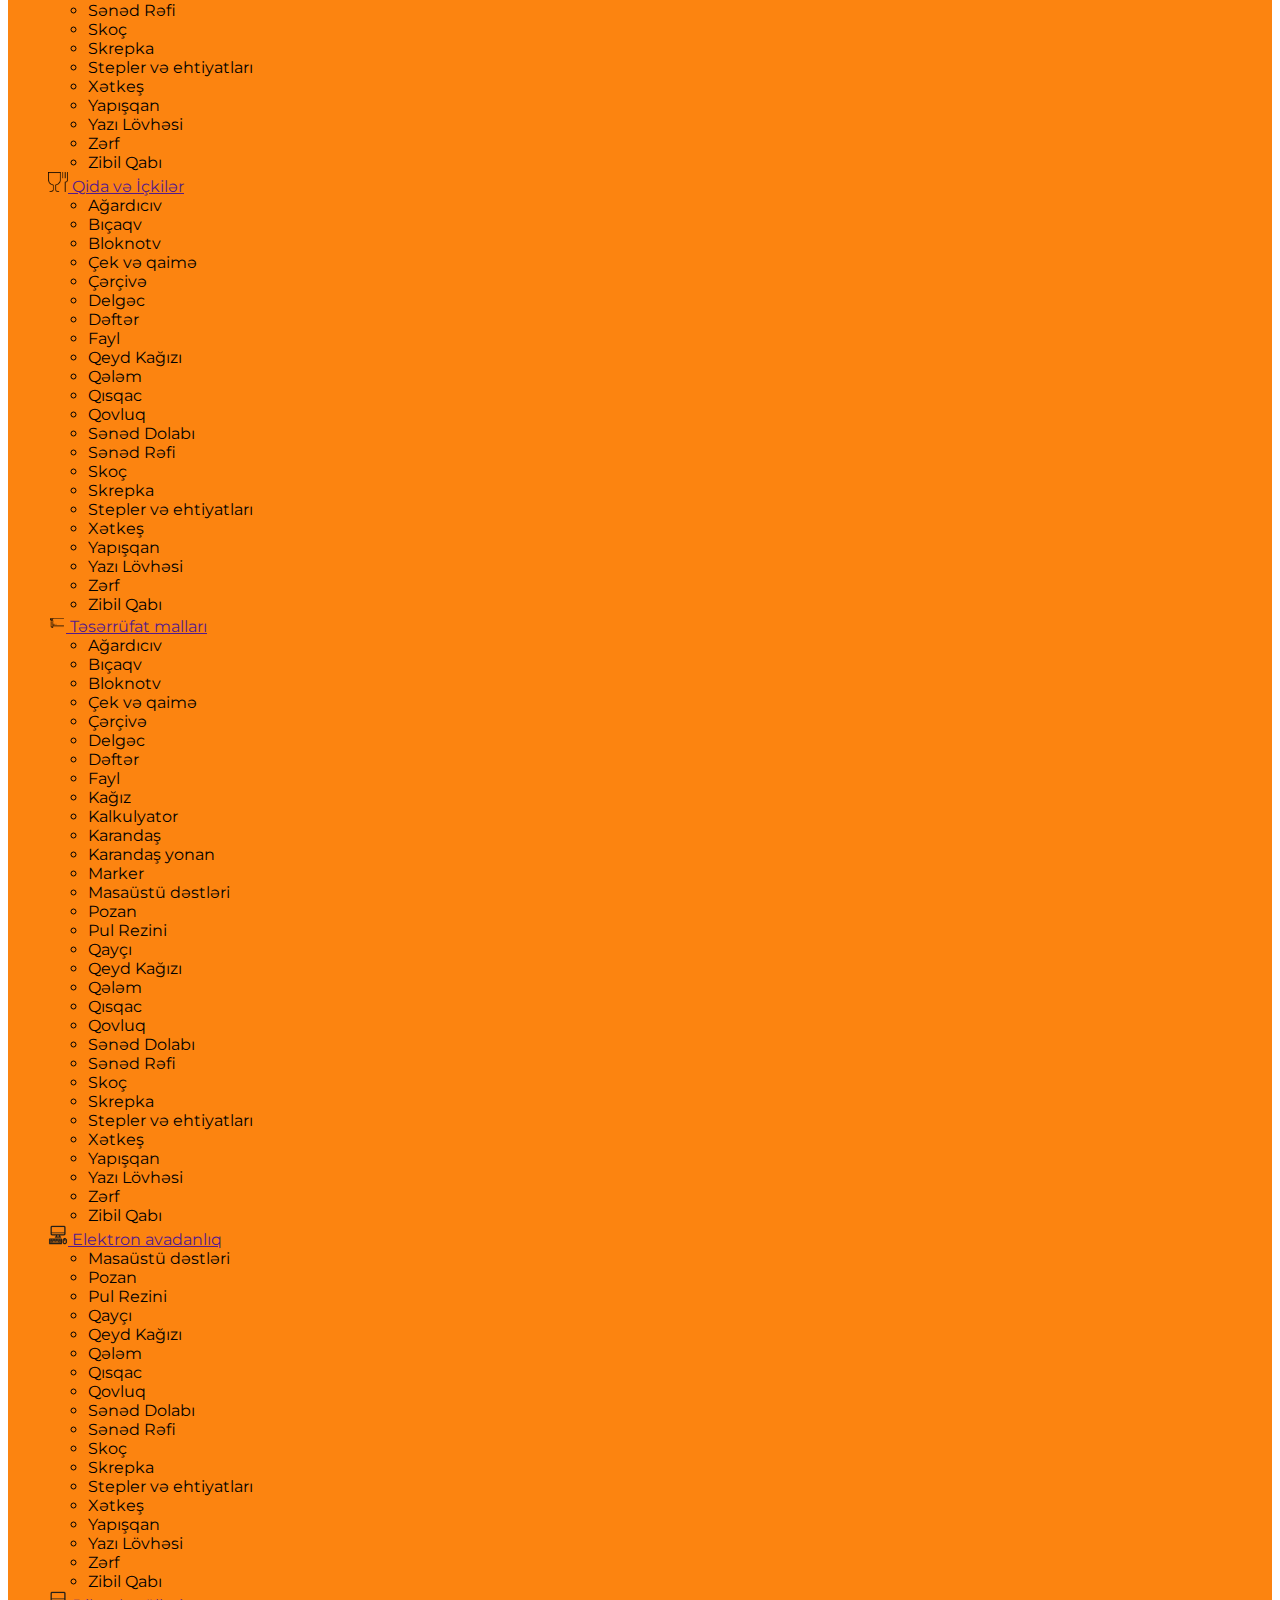
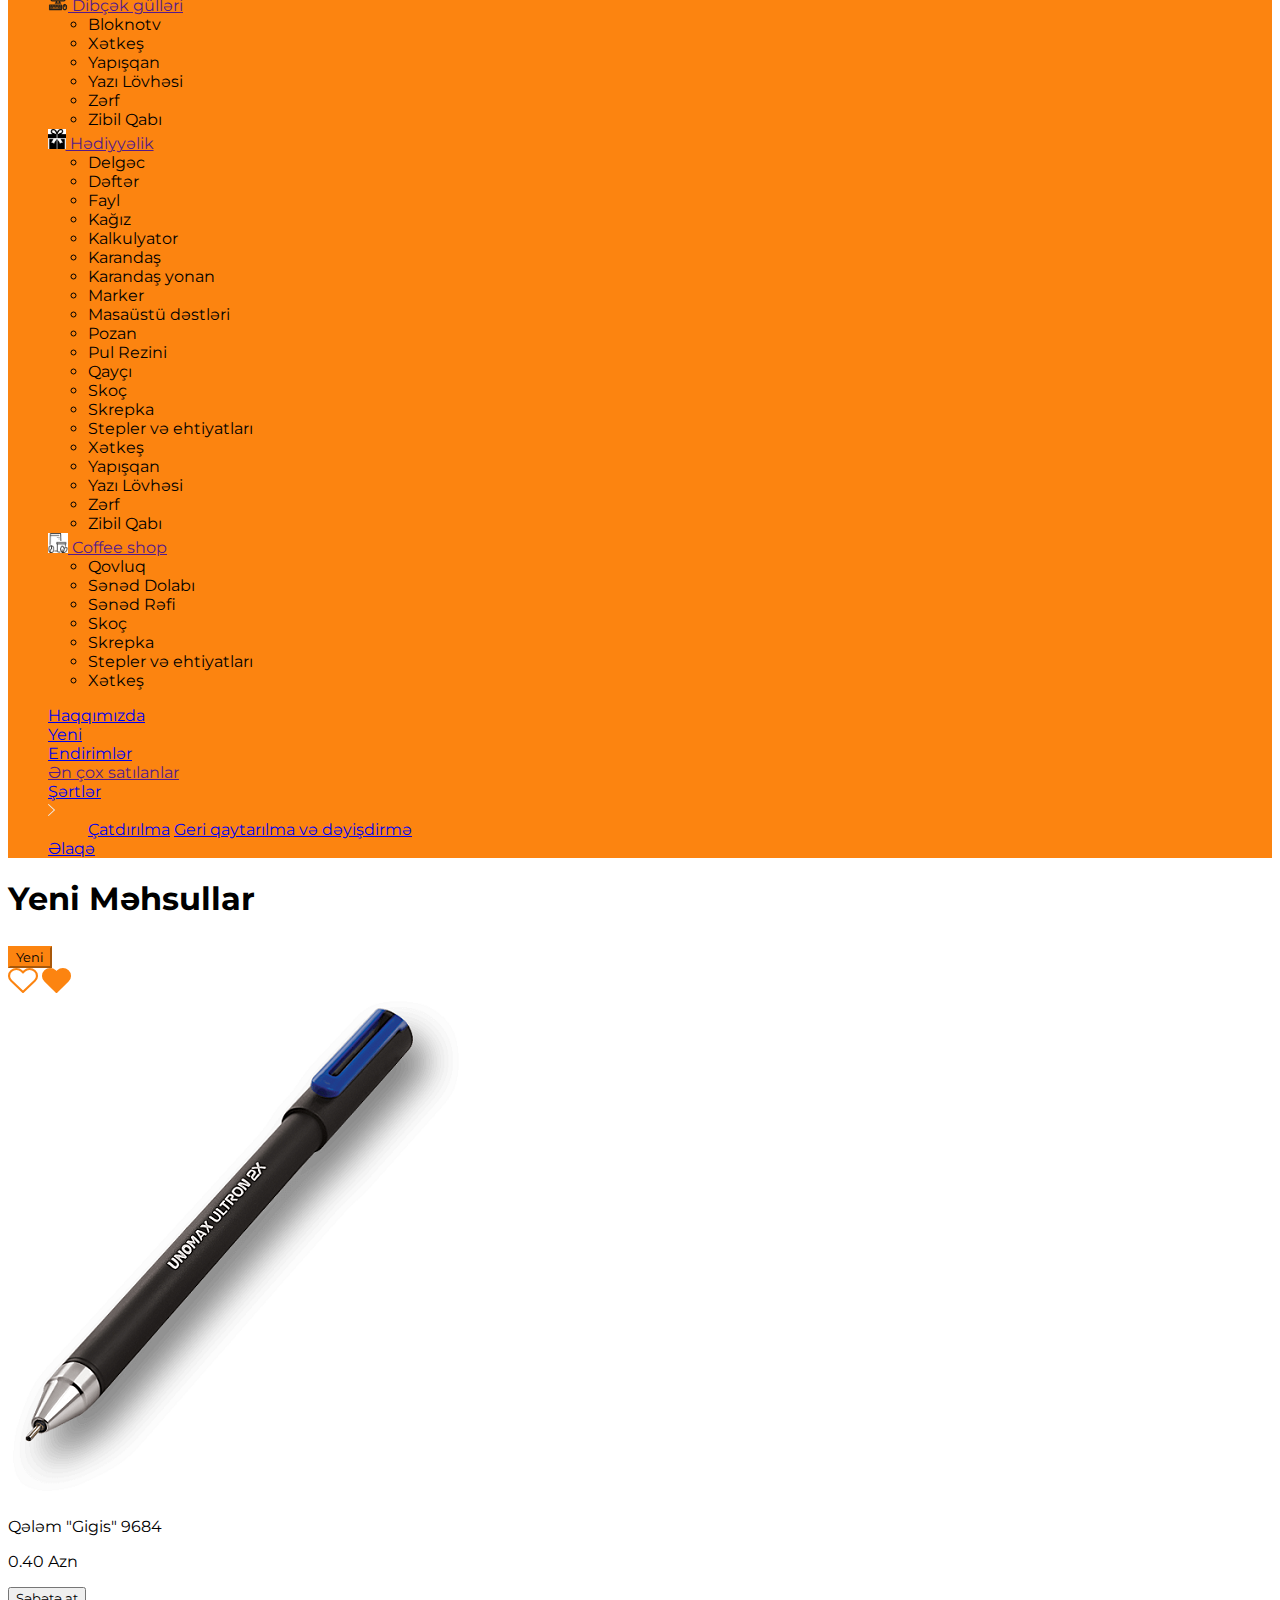
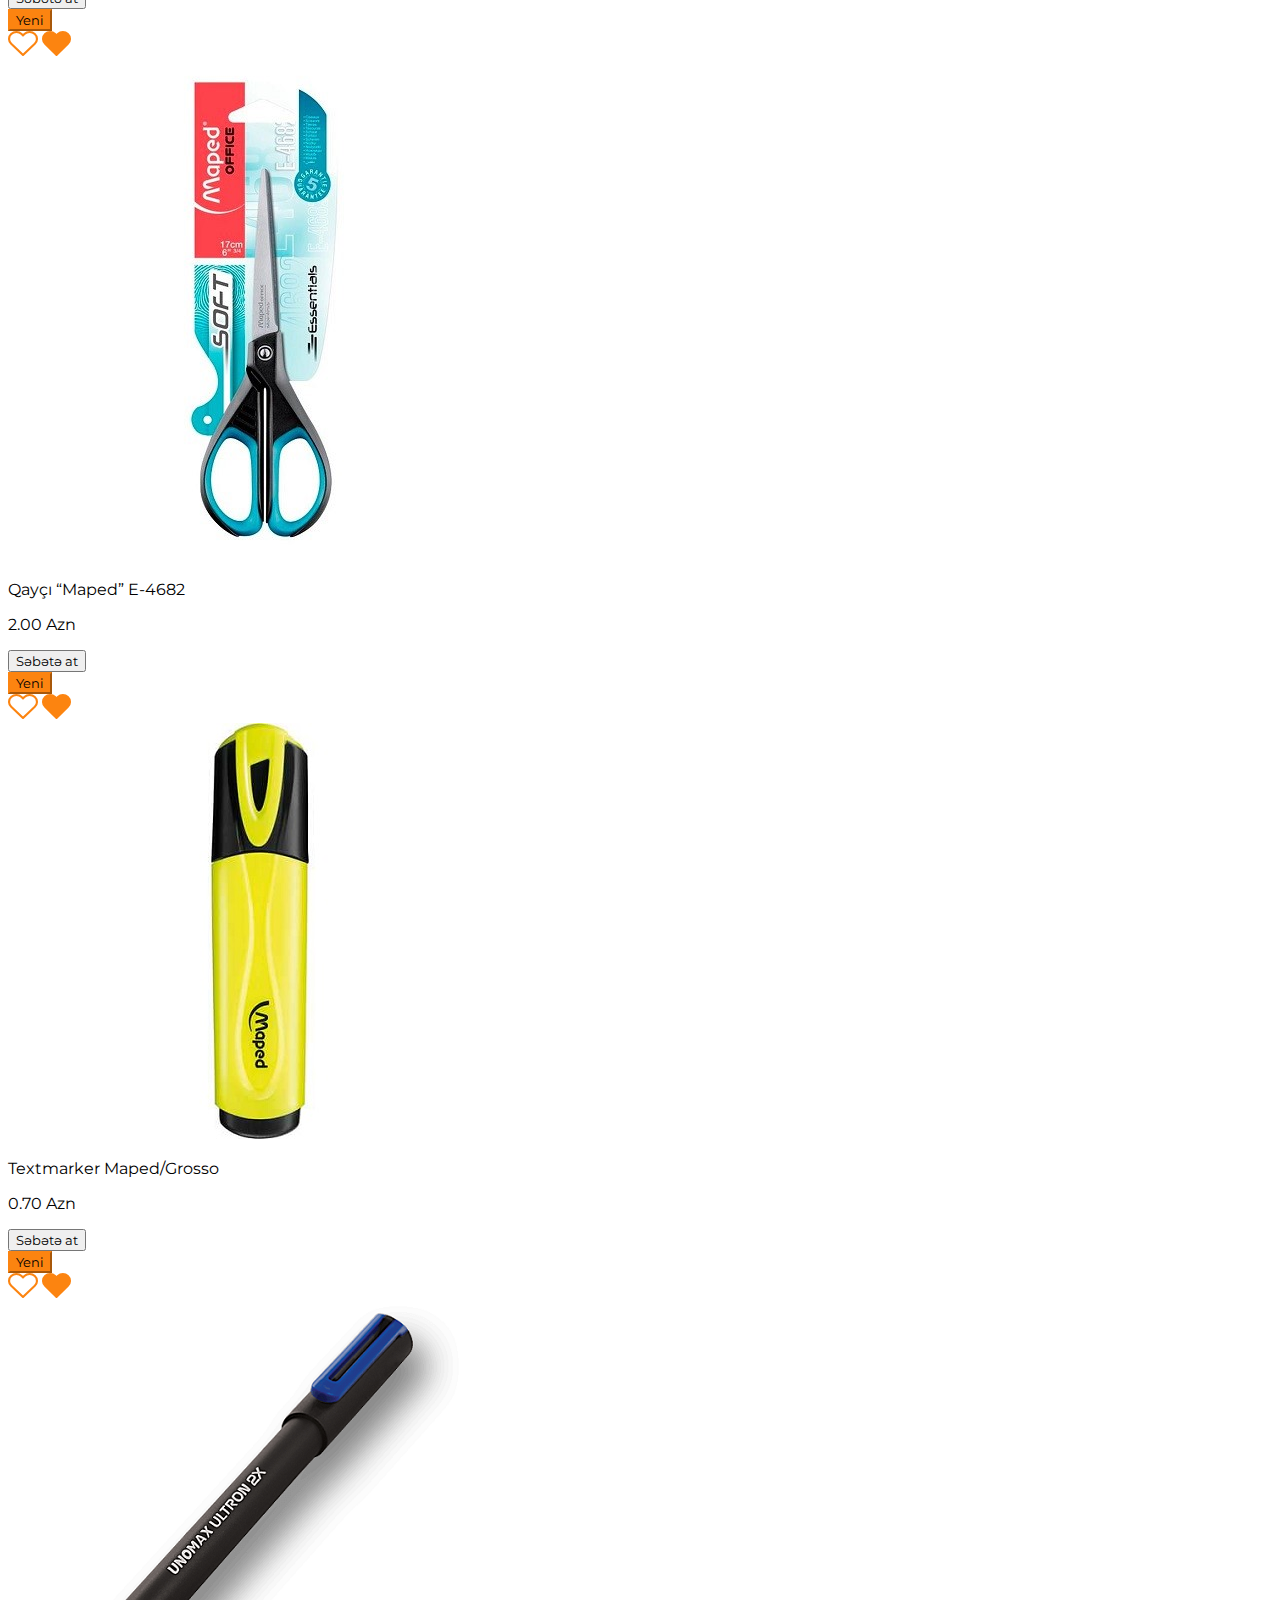
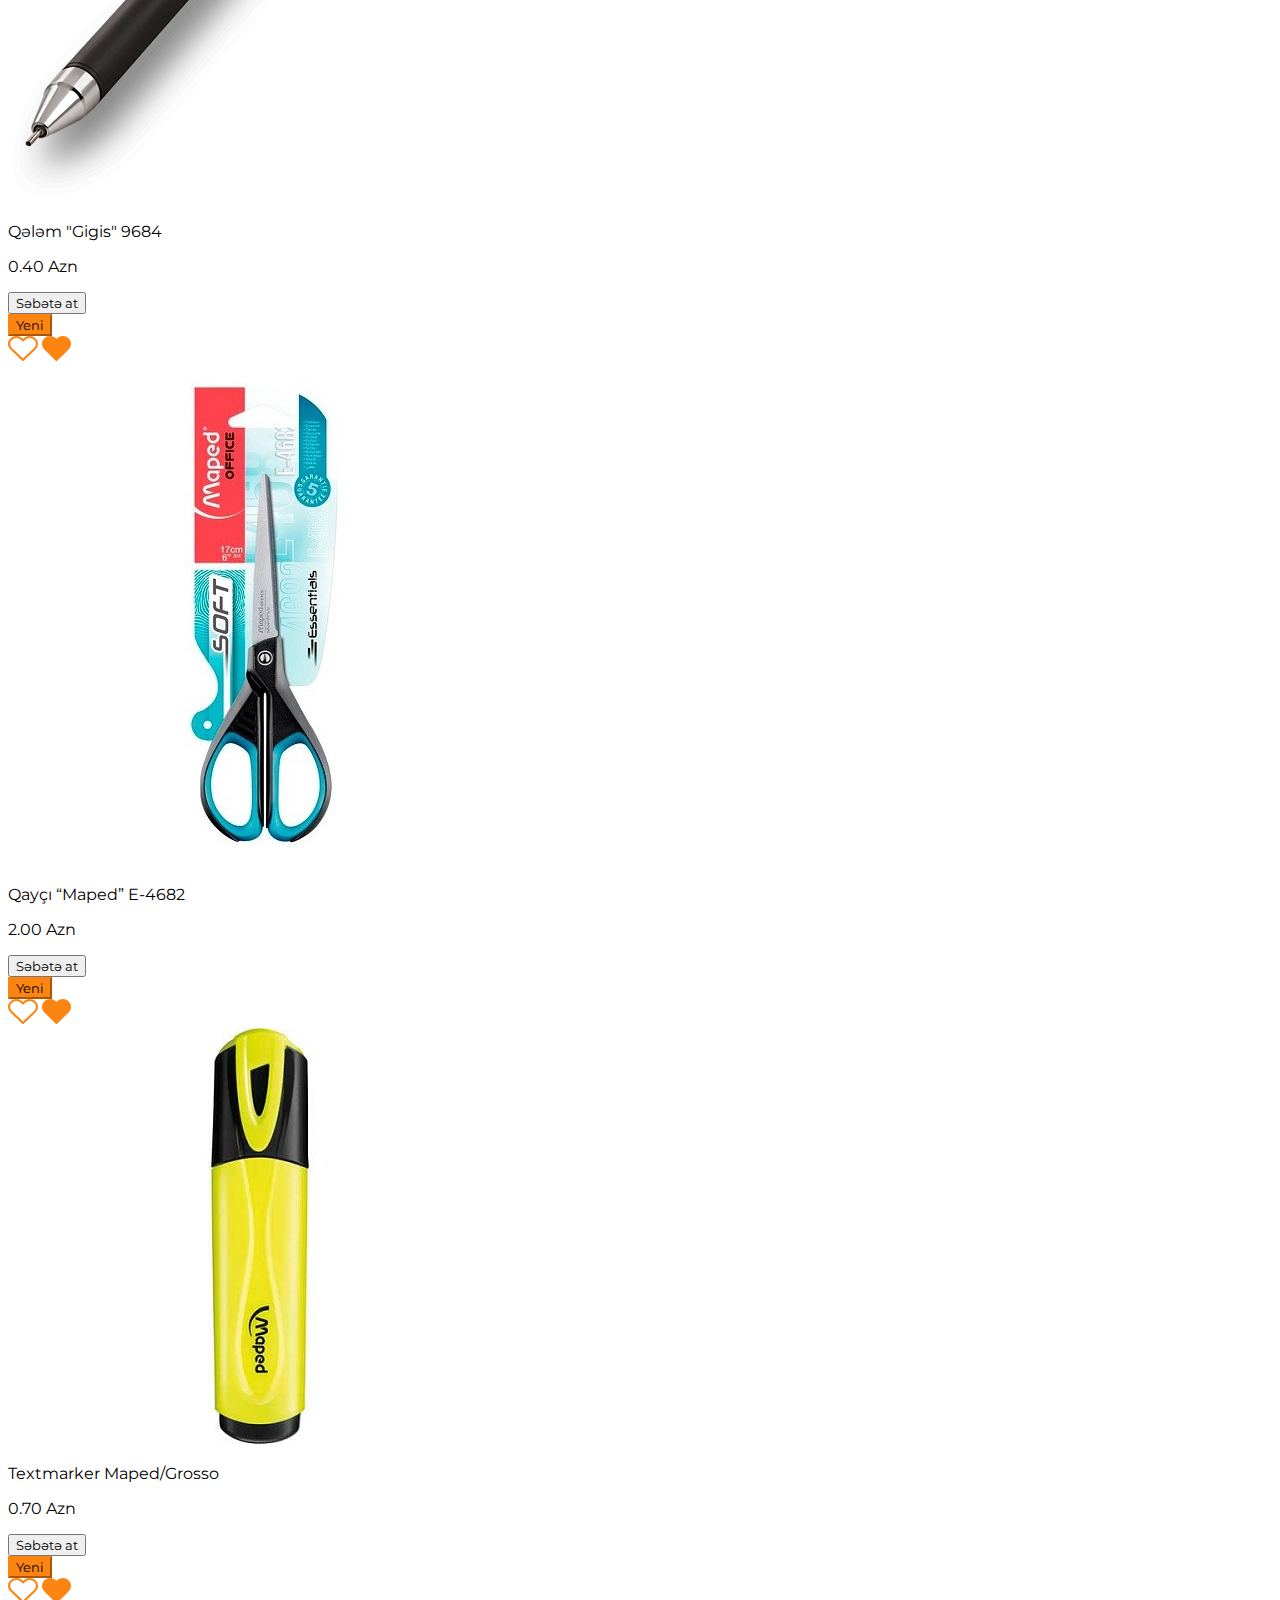
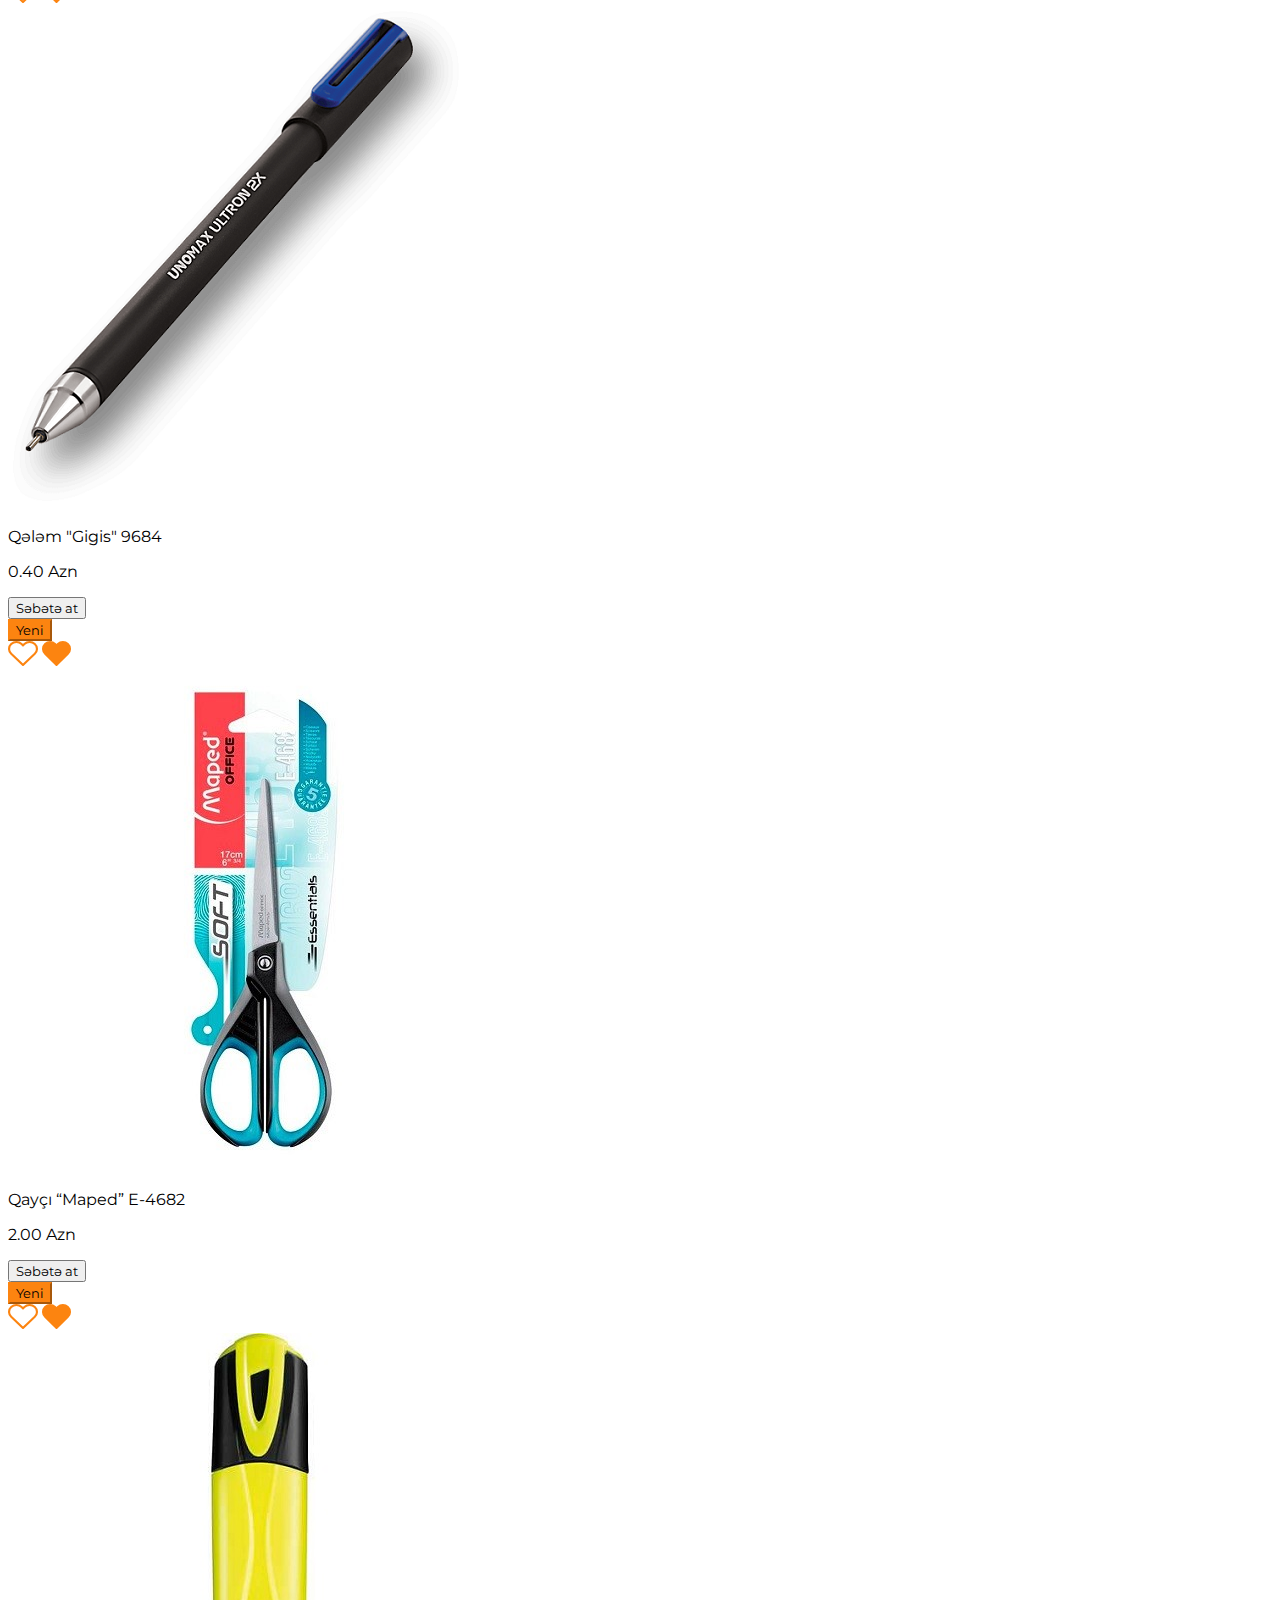
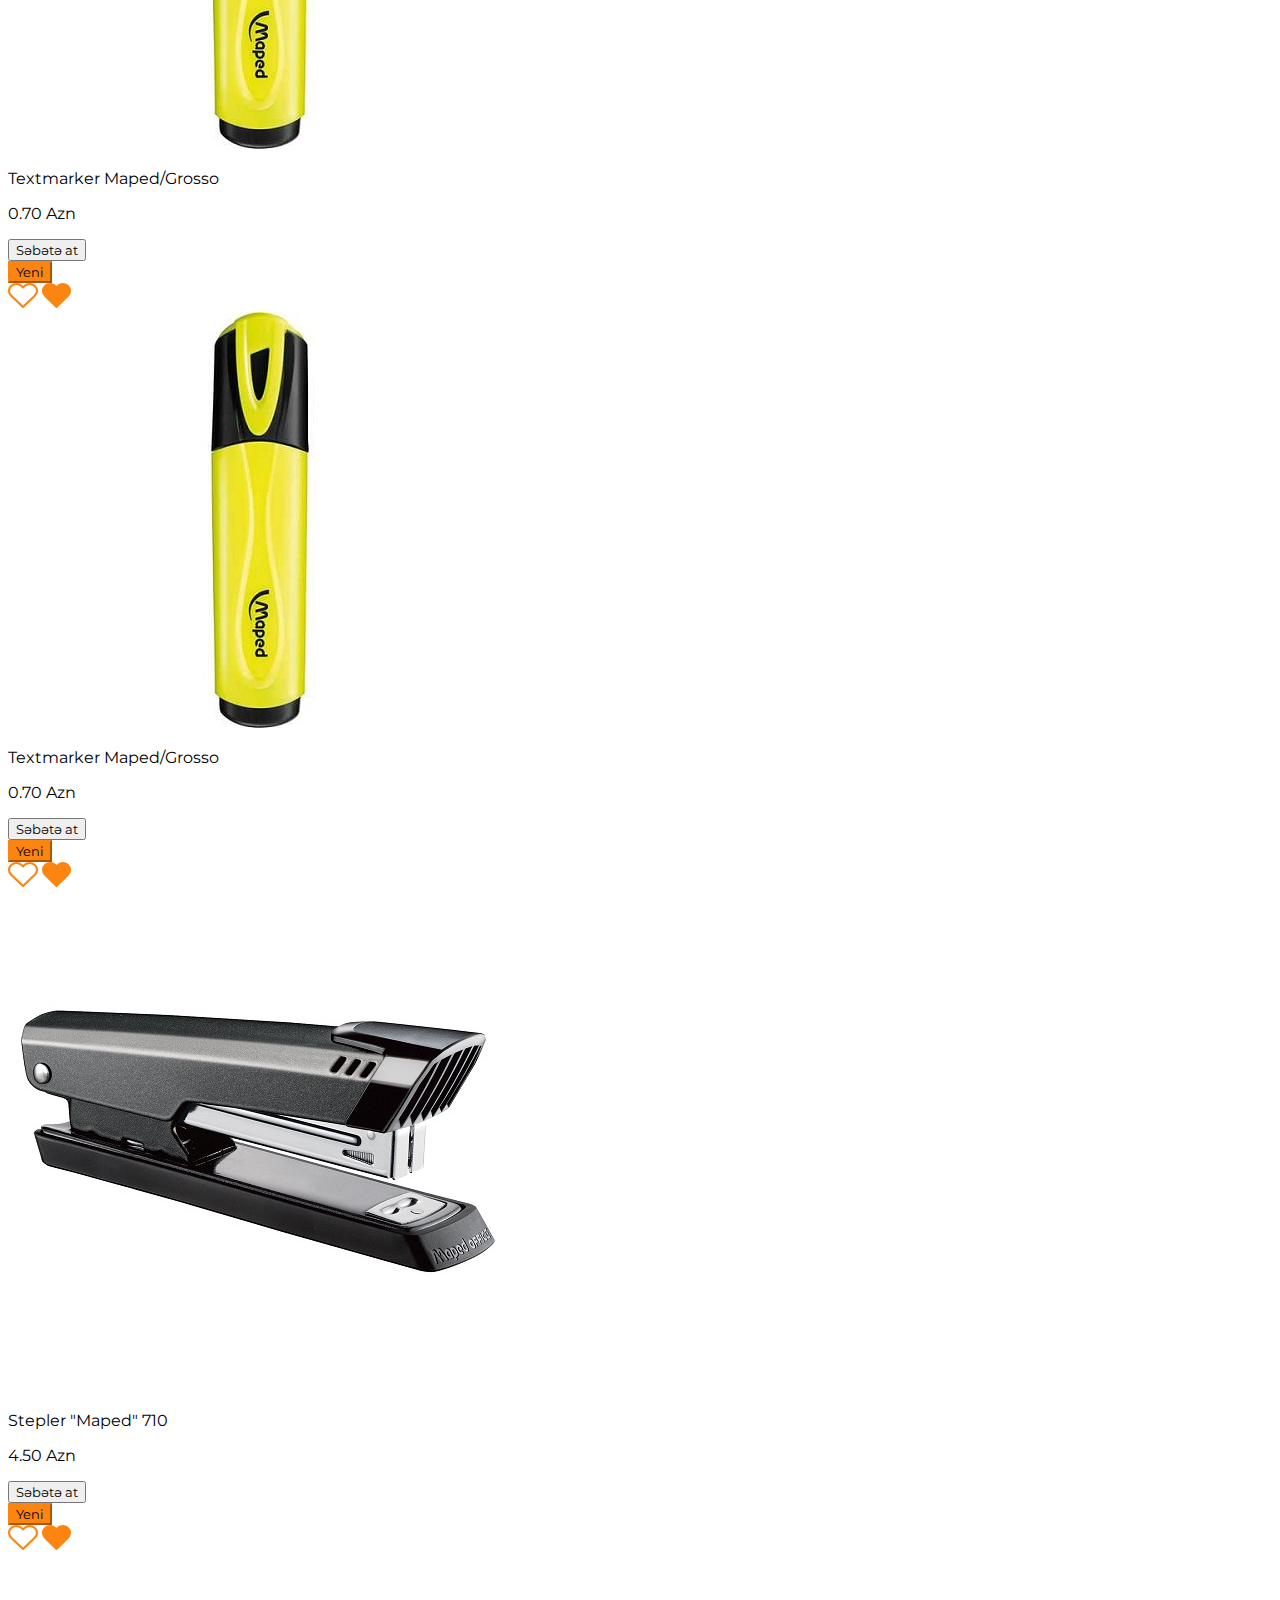
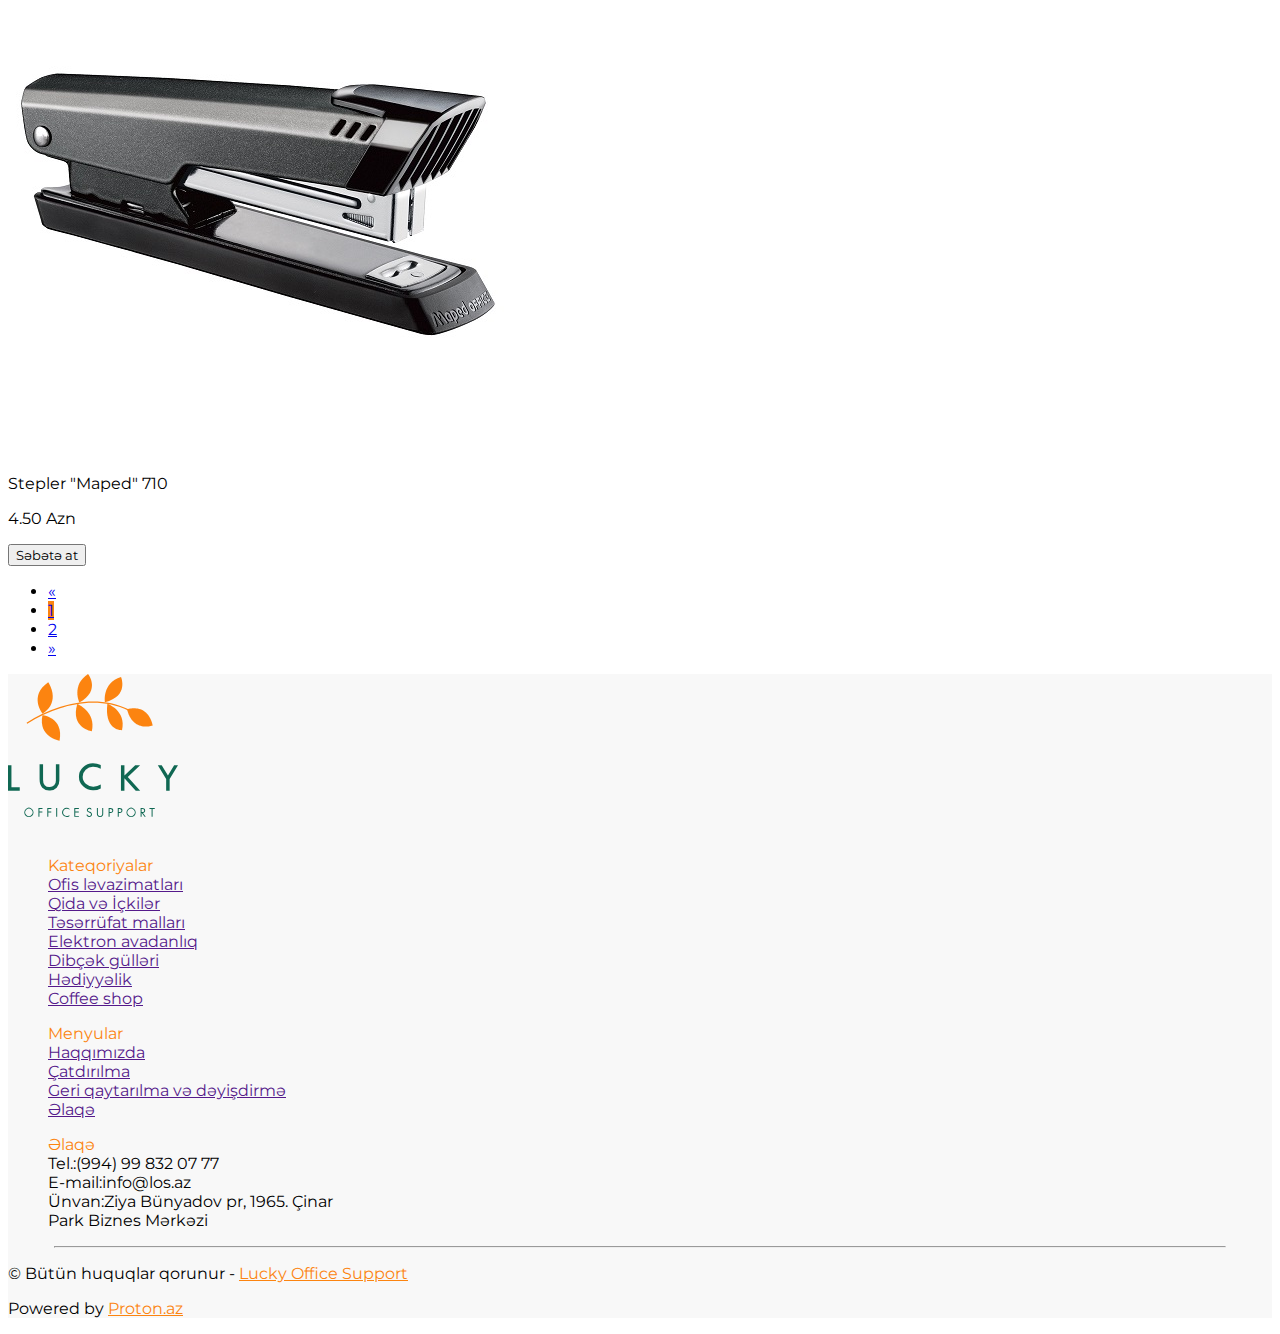
<file: yeni-mehsullar1.html>
<!DOCTYPE html>
<html lang="en">

<head>
    <meta charset="UTF-8">
    <meta http-equiv="X-UA-Compatible" content="IE=edge">
    <meta name="viewport" content="width=device-width, initial-scale=1.0">
    <title>New products 1 Page</title>
    <link rel="stylesheet" href="css/style.css">
    <link href="https://cdn.jsdelivr.net/npm/bootstrap@5.0.2/dist/css/bootstrap.min.css" rel="stylesheet"
        integrity="sha384-EVSTQN3/azprG1Anm3QDgpJLIm9Nao0Yz1ztcQTwFspd3yD65VohhpuuCOmLASjC" crossorigin="anonymous">
    <link rel="stylesheet" href="https://cdnjs.cloudflare.com/ajax/libs/font-awesome/6.1.1/css/all.min.css"
        integrity="sha512-KfkfwYDsLkIlwQp6LFnl8zNdLGxu9YAA1QvwINks4PhcElQSvqcyVLLD9aMhXd13uQjoXtEKNosOWaZqXgel0g=="
        crossorigin="anonymous" referrerpolicy="no-referrer" />
    <link rel="stylesheet" href="https://unpkg.com/swiper/swiper-bundle.min.css" />
</head>

<body>
    <header>
        <div class="container">
            <div class="pt-2 d-flex justify-content-end">
                <button class="me-2 rounded bg-transparent border border-white text-white">Daxil ol</button> <button
                    class="rounded bg-white text-dark border border-white">Qeydiyyat</button>
            </div>
            <div class="row align-items-center justify-content-between py-3">
                <div class="col-lg-2">
                    <a href="index.html"><img src="img/images/logo/logo-header.svg" alt="header-logo"></a>
                </div>
                <form class="col-lg-6 d-flex input-group-btn">
                    <input
                        class=" border-2 shadow-none rounded-start bg-transparent border border-white border-end-0 w-75 p-2 text-white"
                        type="text" name="text" id="" placeholder="Axtar" />
                    <div class="input-group-btn">
                        <button
                            class="bg-transparent text-white border border-white px-3 border-start-0 rounded-end p-2 border-2 shadow-none">
                            <i class="fa-solid fa-magnifying-glass"></i>
                        </button>
                    </div>
                </form>
                <div class="col-lg-2 d-flex justify-content-end">
                    <a href="sebet.html"><img class="mx-2" src="img/images/general/cart.svg" alt=""></a>
                    <span class="h-25 translate-middle badge rounded-pill bg-danger addValue">
                        0
                    </span>
                    <a href="likes.html"><img src="img/images/general/heart.svg" alt=""></a>
                    <span class="h-25 translate-middle badge rounded-pill bg-danger likes">
                        0
                    </span>
                </div>
            </div>
        </div>
        <div class="d-flex position-fixed top-0 end-0 start-0 col-12 align-items-center d-none gap-5 justify-content-start"
            style="background-color: #fc8410; z-index: 2;">
            <div class="category bg-success text-center py-3 col-lg-4 text-white">
                <img src="img/images/icon/category.svg" alt=""> Kateqoriyalar
                <ul type="none" class="tab-menus d-none row gy-3 position-absolute bg-white w-25 mt-3 text-start py-2"
                    style="z-index: 100; left: 124px;">
                    <li data-id="1"><a class="text-decoration-none text-dark" href=""><img src="img/office.svg" alt=""
                                style="max-width: 20px; max-height: 20px;">
                            Ofis ləvazimatları</a>
                        <ul class="d-none flex-wrap gy-5 gap-3 position-absolute bg-white py-2" data-number="7">
                            <li><a class="text-decoration-none text-dark">Ağardıcıv</a></li>
                            <li><a class="text-decoration-none text-dark">Bıçaqv</a></li>
                            <li><a class="text-decoration-none text-dark">Bloknotv</a></li>
                            <li><a class="text-decoration-none text-dark">Çek və qaimə</a></li>
                            <li><a class="text-decoration-none text-dark">Çərçivə</a></li>
                            <li><a class="text-decoration-none text-dark">Delgəc</a></li>
                            <li><a class="text-decoration-none text-dark">Dəftər</a></li>
                            <li><a class="text-decoration-none text-dark">Fayl</a></li>
                            <li><a class="text-decoration-none text-dark">Kağız</a></li>
                            <li><a class="text-decoration-none text-dark">Kalkulyator</a></li>
                            <li><a class="text-decoration-none text-dark">Karandaş</a></li>
                            <li><a class="text-decoration-none text-dark">Karandaş yonan</a></li>
                            <li><a class="text-decoration-none text-dark">Marker</a></li>
                            <li><a class="text-decoration-none text-dark">Masaüstü dəstləri</a></li>
                            <li><a class="text-decoration-none text-dark">Pozan</a></li>
                            <li><a class="text-decoration-none text-dark">Pul Rezini</a></li>
                            <li><a class="text-decoration-none text-dark">Qayçı</a></li>
                            <li><a class="text-decoration-none text-dark">Qeyd Kağızı</a></li>
                            <li><a class="text-decoration-none text-dark">Qələm</a></li>
                            <li><a class="text-decoration-none text-dark">Qısqac</a></li>
                            <li><a class="text-decoration-none text-dark">Qovluq</a></li>
                            <li><a class="text-decoration-none text-dark">Sənəd Dolabı</a></li>
                            <li><a class="text-decoration-none text-dark">Sənəd Rəfi</a></li>
                            <li><a class="text-decoration-none text-dark">Skoç</a></li>
                            <li><a class="text-decoration-none text-dark">Skrepka</a></li>
                            <li><a class="text-decoration-none text-dark">Stepler və ehtiyatları</a></li>
                            <li><a class="text-decoration-none text-dark">Xətkeş</a></li>
                            <li><a class="text-decoration-none text-dark">Yapışqan</a></li>
                            <li><a class="text-decoration-none text-dark">Yazı Lövhəsi</a></li>
                            <li><a class="text-decoration-none text-dark">Zərf</a></li>
                            <li><a class="text-decoration-none text-dark">Zibil Qabı</a></li>
                        </ul>
                    </li>
                    <li data-id="2"><a class="text-decoration-none text-dark" href=""> <img src="img/qida.png" alt=""
                                style="max-width: 20px; max-height: 20px;">
                            Qida və İçkilər</a>
                        <ul class="d-none flex-wrap gy-5 gap-3 position-absolute bg-white py-2" data-number="7">
                            <li><a class="text-decoration-none text-dark">Ağardıcıv</a></li>
                            <li><a class="text-decoration-none text-dark">Bıçaqv</a></li>
                            <li><a class="text-decoration-none text-dark">Bloknotv</a></li>
                            <li><a class="text-decoration-none text-dark">Çek və qaimə</a></li>
                            <li><a class="text-decoration-none text-dark">Çərçivə</a></li>
                            <li><a class="text-decoration-none text-dark">Delgəc</a></li>
                            <li><a class="text-decoration-none text-dark">Dəftər</a></li>
                            <li><a class="text-decoration-none text-dark">Fayl</a></li>

                            <li><a class="text-decoration-none text-dark">Qeyd Kağızı</a></li>
                            <li><a class="text-decoration-none text-dark">Qələm</a></li>
                            <li><a class="text-decoration-none text-dark">Qısqac</a></li>
                            <li><a class="text-decoration-none text-dark">Qovluq</a></li>
                            <li><a class="text-decoration-none text-dark">Sənəd Dolabı</a></li>
                            <li><a class="text-decoration-none text-dark">Sənəd Rəfi</a></li>
                            <li><a class="text-decoration-none text-dark">Skoç</a></li>
                            <li><a class="text-decoration-none text-dark">Skrepka</a></li>
                            <li><a class="text-decoration-none text-dark">Stepler və ehtiyatları</a></li>
                            <li><a class="text-decoration-none text-dark">Xətkeş</a></li>
                            <li><a class="text-decoration-none text-dark">Yapışqan</a></li>
                            <li><a class="text-decoration-none text-dark">Yazı Lövhəsi</a></li>
                            <li><a class="text-decoration-none text-dark">Zərf</a></li>
                            <li><a class="text-decoration-none text-dark">Zibil Qabı</a></li>
                        </ul>
                    </li>
                    <li data-id="3"><a class="text-decoration-none text-dark" href=""><img src="img/teserrufat.png"
                                alt="" style="max-width: 20px; max-height: 20px;"> Təsərrüfat malları</a>
                        <ul class="d-none flex-wrap gy-5 gap-3 position-absolute bg-white py-2" data-number="7">

                            <li><a class="text-decoration-none text-dark">Masaüstü dəstləri</a></li>
                            <li><a class="text-decoration-none text-dark">Pozan</a></li>
                            <li><a class="text-decoration-none text-dark">Pul Rezini</a></li>
                            <li><a class="text-decoration-none text-dark">Qayçı</a></li>
                            <li><a class="text-decoration-none text-dark">Qeyd Kağızı</a></li>
                            <li><a class="text-decoration-none text-dark">Qələm</a></li>
                            <li><a class="text-decoration-none text-dark">Qısqac</a></li>
                            <li><a class="text-decoration-none text-dark">Qovluq</a></li>
                            <li><a class="text-decoration-none text-dark">Sənəd Dolabı</a></li>
                            <li><a class="text-decoration-none text-dark">Sənəd Rəfi</a></li>
                            <li><a class="text-decoration-none text-dark">Skoç</a></li>
                            <li><a class="text-decoration-none text-dark">Skrepka</a></li>
                            <li><a class="text-decoration-none text-dark">Stepler və ehtiyatları</a></li>
                            <li><a class="text-decoration-none text-dark">Xətkeş</a></li>
                            <li><a class="text-decoration-none text-dark">Yapışqan</a></li>
                            <li><a class="text-decoration-none text-dark">Yazı Lövhəsi</a></li>
                            <li><a class="text-decoration-none text-dark">Zərf</a></li>
                            <li><a class="text-decoration-none text-dark">Zibil Qabı</a></li>
                        </ul>
                    </li>
                    <li data-id="4"><a class="text-decoration-none text-dark" href=""><img src="img/elektron.webp"
                                alt="" style="max-width: 20px; max-height: 20px;"> Elektron avadanlıq</a>
                        <ul class="d-none flex-wrap gy-5 gap-3 position-absolute bg-white py-2" data-number="7">
                            <li><a class="text-decoration-none text-dark">Ağardıcıv</a></li>
                            <li><a class="text-decoration-none text-dark">Bıçaqv</a></li>
                            <li><a class="text-decoration-none text-dark">Bloknotv</a></li>
                            <li><a class="text-decoration-none text-dark">Çek və qaimə</a></li>
                            <li><a class="text-decoration-none text-dark">Çərçivə</a></li>
                            <li><a class="text-decoration-none text-dark">Delgəc</a></li>
                            <li><a class="text-decoration-none text-dark">Dəftər</a></li>
                            <li><a class="text-decoration-none text-dark">Fayl</a></li>
                            <li><a class="text-decoration-none text-dark">Kağız</a></li>
                            <li><a class="text-decoration-none text-dark">Kalkulyator</a></li>
                            <li><a class="text-decoration-none text-dark">Karandaş</a></li>
                            <li><a class="text-decoration-none text-dark">Karandaş yonan</a></li>
                            <li><a class="text-decoration-none text-dark">Marker</a></li>


                        </ul>
                    </li>
                    <li data-id="5"><a class="text-decoration-none text-dark" href=""><img src="img/elektron.webp"
                                alt="" style="max-width: 20px; max-height: 20px;">
                            Dibçək gülləri</a>
                        <ul class="d-none flex-wrap gy-5 gap-3 position-absolute bg-white py-2" data-number="7">

                            <li><a class="text-decoration-none text-dark">Bloknotv</a></li>

                            <li><a class="text-decoration-none text-dark">Xətkeş</a></li>
                            <li><a class="text-decoration-none text-dark">Yapışqan</a></li>
                            <li><a class="text-decoration-none text-dark">Yazı Lövhəsi</a></li>
                            <li><a class="text-decoration-none text-dark">Zərf</a></li>
                            <li><a class="text-decoration-none text-dark">Zibil Qabı</a></li>
                        </ul>
                    </li>
                    <li data-id="6"><a class="text-decoration-none text-dark" href=""><img src="img/hediyye.jpg" alt=""
                                style="max-width: 20px; max-height: 20px;">
                            Hədiyyəlik</a>
                        <ul class="d-none flex-wrap gy-5 gap-3 position-absolute bg-white py-2" data-number="7">

                            <li><a class="text-decoration-none text-dark">Delgəc</a></li>
                            <li><a class="text-decoration-none text-dark">Dəftər</a></li>
                            <li><a class="text-decoration-none text-dark">Fayl</a></li>
                            <li><a class="text-decoration-none text-dark">Kağız</a></li>
                            <li><a class="text-decoration-none text-dark">Kalkulyator</a></li>
                            <li><a class="text-decoration-none text-dark">Karandaş</a></li>
                            <li><a class="text-decoration-none text-dark">Karandaş yonan</a></li>
                            <li><a class="text-decoration-none text-dark">Marker</a></li>
                            <li><a class="text-decoration-none text-dark">Masaüstü dəstləri</a></li>
                            <li><a class="text-decoration-none text-dark">Pozan</a></li>
                            <li><a class="text-decoration-none text-dark">Pul Rezini</a></li>
                            <li><a class="text-decoration-none text-dark">Qayçı</a></li>

                            <li><a class="text-decoration-none text-dark">Skoç</a></li>
                            <li><a class="text-decoration-none text-dark">Skrepka</a></li>
                            <li><a class="text-decoration-none text-dark">Stepler və ehtiyatları</a></li>
                            <li><a class="text-decoration-none text-dark">Xətkeş</a></li>
                            <li><a class="text-decoration-none text-dark">Yapışqan</a></li>
                            <li><a class="text-decoration-none text-dark">Yazı Lövhəsi</a></li>
                            <li><a class="text-decoration-none text-dark">Zərf</a></li>
                            <li><a class="text-decoration-none text-dark">Zibil Qabı</a></li>
                        </ul>
                    </li>
                    <li data-id="7"><a class="text-decoration-none text-dark" href=""><img src="img/coffe.png" alt=""
                                style="max-width: 20px; max-height: 20px;">
                            Coffee shop</a>
                        <ul class="d-none flex-wrap gy-5 gap-3 position-absolute bg-white py-2" data-number="7">

                            <li><a class="text-decoration-none text-dark">Qovluq</a></li>
                            <li><a class="text-decoration-none text-dark">Sənəd Dolabı</a></li>
                            <li><a class="text-decoration-none text-dark">Sənəd Rəfi</a></li>
                            <li><a class="text-decoration-none text-dark">Skoç</a></li>
                            <li><a class="text-decoration-none text-dark">Skrepka</a></li>
                            <li><a class="text-decoration-none text-dark">Stepler və ehtiyatları</a></li>
                            <li><a class="text-decoration-none text-dark">Xətkeş</a></li>

                        </ul>
                    </li>
                </ul>
            </div>
            <form class="mx-3 col-lg-4 d-flex input-group-btn h-25">
                <input
                    class="shadow-none rounded-start bg-transparent border border-2 border-white border-end-0 w-100 p-2 text-white"
                    type="text" name="text" id="" placeholder="Axtar" />
                <div class="input-group-btn">
                    <button
                        class="bg-transparent text-white border border-white px-3 border-start-0 rounded-end py-2 border-2 shadow-none">
                        <i class="fa-solid fa-magnifying-glass"></i>
                    </button>
                </div>
            </form>
            <div class="col-lg-2 d-flex justify-content-end">
                <a href="sebet.html"><img class="mx-2" src="img/images/general/cart.svg" alt=""></a>
                <span class="h-25 translate-middle badge rounded-pill bg-danger addValue">
                    0
                </span>
                <a href="likes.html"><img src="img/images/general/heart.svg" alt=""></a>
                <span class="h-25 translate-middle badge rounded-pill bg-danger likes">
                    0
                </span>
            </div>
        </div>
        <div class="row w-100">
            <div class="category bg-success text-center py-3 col-lg-4 text-white">
                <img src="img/images/icon/category.svg" alt=""> Kateqoriyalar
                <ul type="none"
                    class="h-50 tab-menus d-none row gy-3 position-absolute bg-white w-25 mt-3 text-start py-2"
                    style="z-index: 100; left: 124px;">
                    <li data-id="1"><a class="text-decoration-none text-dark" href=""><img src="img/office.svg" alt=""
                                style="max-width: 20px; max-height: 20px;">
                            Ofis ləvazimatları</a>
                        <ul class="d-none flex-wrap gy-5 gap-3 position-absolute bg-white py-2 mt-3" data-number="7">
                            <li><a class="text-decoration-none text-dark">Ağardıcıv</a></li>
                            <li><a class="text-decoration-none text-dark">Bıçaqv</a></li>
                            <li><a class="text-decoration-none text-dark">Bloknotv</a></li>
                            <li><a class="text-decoration-none text-dark">Çek və qaimə</a></li>
                            <li><a class="text-decoration-none text-dark">Çərçivə</a></li>
                            <li><a class="text-decoration-none text-dark">Delgəc</a></li>
                            <li><a class="text-decoration-none text-dark">Dəftər</a></li>
                            <li><a class="text-decoration-none text-dark">Fayl</a></li>
                            <li><a class="text-decoration-none text-dark">Kağız</a></li>
                            <li><a class="text-decoration-none text-dark">Kalkulyator</a></li>
                            <li><a class="text-decoration-none text-dark">Karandaş</a></li>
                            <li><a class="text-decoration-none text-dark">Karandaş yonan</a></li>
                            <li><a class="text-decoration-none text-dark">Marker</a></li>
                            <li><a class="text-decoration-none text-dark">Masaüstü dəstləri</a></li>
                            <li><a class="text-decoration-none text-dark">Pozan</a></li>
                            <li><a class="text-decoration-none text-dark">Pul Rezini</a></li>
                            <li><a class="text-decoration-none text-dark">Qayçı</a></li>
                            <li><a class="text-decoration-none text-dark">Qeyd Kağızı</a></li>
                            <li><a class="text-decoration-none text-dark">Qələm</a></li>
                            <li><a class="text-decoration-none text-dark">Qısqac</a></li>
                            <li><a class="text-decoration-none text-dark">Qovluq</a></li>
                            <li><a class="text-decoration-none text-dark">Sənəd Dolabı</a></li>
                            <li><a class="text-decoration-none text-dark">Sənəd Rəfi</a></li>
                            <li><a class="text-decoration-none text-dark">Skoç</a></li>
                            <li><a class="text-decoration-none text-dark">Skrepka</a></li>
                            <li><a class="text-decoration-none text-dark">Stepler və ehtiyatları</a></li>
                            <li><a class="text-decoration-none text-dark">Xətkeş</a></li>
                            <li><a class="text-decoration-none text-dark">Yapışqan</a></li>
                            <li><a class="text-decoration-none text-dark">Yazı Lövhəsi</a></li>
                            <li><a class="text-decoration-none text-dark">Zərf</a></li>
                            <li><a class="text-decoration-none text-dark">Zibil Qabı</a></li>
                        </ul>
                    </li>
                    <li data-id="2"><a class="text-decoration-none text-dark" href=""> <img src="img/qida.png" alt=""
                                style="max-width: 20px; max-height: 20px;">
                            Qida və İçkilər</a>
                        <ul class="d-none flex-wrap gy-5 gap-3 position-absolute bg-white py-2" data-number="7">
                            <li><a class="text-decoration-none text-dark">Ağardıcıv</a></li>
                            <li><a class="text-decoration-none text-dark">Bıçaqv</a></li>
                            <li><a class="text-decoration-none text-dark">Bloknotv</a></li>
                            <li><a class="text-decoration-none text-dark">Çek və qaimə</a></li>
                            <li><a class="text-decoration-none text-dark">Çərçivə</a></li>
                            <li><a class="text-decoration-none text-dark">Delgəc</a></li>
                            <li><a class="text-decoration-none text-dark">Dəftər</a></li>
                            <li><a class="text-decoration-none text-dark">Fayl</a></li>

                            <li><a class="text-decoration-none text-dark">Qeyd Kağızı</a></li>
                            <li><a class="text-decoration-none text-dark">Qələm</a></li>
                            <li><a class="text-decoration-none text-dark">Qısqac</a></li>
                            <li><a class="text-decoration-none text-dark">Qovluq</a></li>
                            <li><a class="text-decoration-none text-dark">Sənəd Dolabı</a></li>
                            <li><a class="text-decoration-none text-dark">Sənəd Rəfi</a></li>
                            <li><a class="text-decoration-none text-dark">Skoç</a></li>
                            <li><a class="text-decoration-none text-dark">Skrepka</a></li>
                            <li><a class="text-decoration-none text-dark">Stepler və ehtiyatları</a></li>
                            <li><a class="text-decoration-none text-dark">Xətkeş</a></li>
                            <li><a class="text-decoration-none text-dark">Yapışqan</a></li>
                            <li><a class="text-decoration-none text-dark">Yazı Lövhəsi</a></li>
                            <li><a class="text-decoration-none text-dark">Zərf</a></li>
                            <li><a class="text-decoration-none text-dark">Zibil Qabı</a></li>
                        </ul>
                    </li>
                    <li data-id="3"><a class="text-decoration-none text-dark" href=""><img src="img/teserrufat.png"
                                alt="" style="max-width: 20px; max-height: 20px;"> Təsərrüfat malları</a>
                        <ul class="d-none flex-wrap gy-5 gap-3 position-absolute bg-white w-75 mt-3 py-2"
                            data-number="7">
                            <li><a class="text-decoration-none text-dark">Ağardıcıv</a></li>
                            <li><a class="text-decoration-none text-dark">Bıçaqv</a></li>
                            <li><a class="text-decoration-none text-dark">Bloknotv</a></li>
                            <li><a class="text-decoration-none text-dark">Çek və qaimə</a></li>
                            <li><a class="text-decoration-none text-dark">Çərçivə</a></li>
                            <li><a class="text-decoration-none text-dark">Delgəc</a></li>
                            <li><a class="text-decoration-none text-dark">Dəftər</a></li>
                            <li><a class="text-decoration-none text-dark">Fayl</a></li>
                            <li><a class="text-decoration-none text-dark">Kağız</a></li>
                            <li><a class="text-decoration-none text-dark">Kalkulyator</a></li>
                            <li><a class="text-decoration-none text-dark">Karandaş</a></li>
                            <li><a class="text-decoration-none text-dark">Karandaş yonan</a></li>
                            <li><a class="text-decoration-none text-dark">Marker</a></li>
                            <li><a class="text-decoration-none text-dark">Masaüstü dəstləri</a></li>
                            <li><a class="text-decoration-none text-dark">Pozan</a></li>
                            <li><a class="text-decoration-none text-dark">Pul Rezini</a></li>
                            <li><a class="text-decoration-none text-dark">Qayçı</a></li>
                            <li><a class="text-decoration-none text-dark">Qeyd Kağızı</a></li>
                            <li><a class="text-decoration-none text-dark">Qələm</a></li>
                            <li><a class="text-decoration-none text-dark">Qısqac</a></li>
                            <li><a class="text-decoration-none text-dark">Qovluq</a></li>
                            <li><a class="text-decoration-none text-dark">Sənəd Dolabı</a></li>
                            <li><a class="text-decoration-none text-dark">Sənəd Rəfi</a></li>
                            <li><a class="text-decoration-none text-dark">Skoç</a></li>
                            <li><a class="text-decoration-none text-dark">Skrepka</a></li>
                            <li><a class="text-decoration-none text-dark">Stepler və ehtiyatları</a></li>
                            <li><a class="text-decoration-none text-dark">Xətkeş</a></li>
                            <li><a class="text-decoration-none text-dark">Yapışqan</a></li>
                            <li><a class="text-decoration-none text-dark">Yazı Lövhəsi</a></li>
                            <li><a class="text-decoration-none text-dark">Zərf</a></li>
                            <li><a class="text-decoration-none text-dark">Zibil Qabı</a></li>
                        </ul>
                    </li>
                    <li data-id="4"><a class="text-decoration-none text-dark" href=""><img src="img/elektron.webp"
                                alt="" style="max-width: 20px; max-height: 20px;"> Elektron avadanlıq</a>
                        <ul class="d-none flex-wrap gy-5 gap-3 position-absolute bg-white py-2" data-number="7">

                            <li><a class="text-decoration-none text-dark">Masaüstü dəstləri</a></li>
                            <li><a class="text-decoration-none text-dark">Pozan</a></li>
                            <li><a class="text-decoration-none text-dark">Pul Rezini</a></li>
                            <li><a class="text-decoration-none text-dark">Qayçı</a></li>
                            <li><a class="text-decoration-none text-dark">Qeyd Kağızı</a></li>
                            <li><a class="text-decoration-none text-dark">Qələm</a></li>
                            <li><a class="text-decoration-none text-dark">Qısqac</a></li>
                            <li><a class="text-decoration-none text-dark">Qovluq</a></li>
                            <li><a class="text-decoration-none text-dark">Sənəd Dolabı</a></li>
                            <li><a class="text-decoration-none text-dark">Sənəd Rəfi</a></li>
                            <li><a class="text-decoration-none text-dark">Skoç</a></li>
                            <li><a class="text-decoration-none text-dark">Skrepka</a></li>
                            <li><a class="text-decoration-none text-dark">Stepler və ehtiyatları</a></li>
                            <li><a class="text-decoration-none text-dark">Xətkeş</a></li>
                            <li><a class="text-decoration-none text-dark">Yapışqan</a></li>
                            <li><a class="text-decoration-none text-dark">Yazı Lövhəsi</a></li>
                            <li><a class="text-decoration-none text-dark">Zərf</a></li>
                            <li><a class="text-decoration-none text-dark">Zibil Qabı</a></li>
                        </ul>
                    </li>
                    <li data-id="5"><a class="text-decoration-none text-dark" href=""><img src="img/elektron.webp"
                                alt="" style="max-width: 20px; max-height: 20px;">
                            Dibçək gülləri</a>
                        <ul class="d-none flex-wrap gy-5 gap-3 position-absolute bg-white py-2" data-number="7">

                            <li><a class="text-decoration-none text-dark">Bloknotv</a></li>

                            <li><a class="text-decoration-none text-dark">Xətkeş</a></li>
                            <li><a class="text-decoration-none text-dark">Yapışqan</a></li>
                            <li><a class="text-decoration-none text-dark">Yazı Lövhəsi</a></li>
                            <li><a class="text-decoration-none text-dark">Zərf</a></li>
                            <li><a class="text-decoration-none text-dark">Zibil Qabı</a></li>
                        </ul>
                    </li>
                    <li data-id="6"><a class="text-decoration-none text-dark" href=""><img src="img/hediyye.jpg" alt=""
                                style="max-width: 20px; max-height: 20px;">
                            Hədiyyəlik</a>
                        <ul class="d-none flex-wrap gy-5 gap-3 position-absolute bg-white py-2" data-number="7">

                            <li><a class="text-decoration-none text-dark">Delgəc</a></li>
                            <li><a class="text-decoration-none text-dark">Dəftər</a></li>
                            <li><a class="text-decoration-none text-dark">Fayl</a></li>
                            <li><a class="text-decoration-none text-dark">Kağız</a></li>
                            <li><a class="text-decoration-none text-dark">Kalkulyator</a></li>
                            <li><a class="text-decoration-none text-dark">Karandaş</a></li>
                            <li><a class="text-decoration-none text-dark">Karandaş yonan</a></li>
                            <li><a class="text-decoration-none text-dark">Marker</a></li>
                            <li><a class="text-decoration-none text-dark">Masaüstü dəstləri</a></li>
                            <li><a class="text-decoration-none text-dark">Pozan</a></li>
                            <li><a class="text-decoration-none text-dark">Pul Rezini</a></li>
                            <li><a class="text-decoration-none text-dark">Qayçı</a></li>

                            <li><a class="text-decoration-none text-dark">Skoç</a></li>
                            <li><a class="text-decoration-none text-dark">Skrepka</a></li>
                            <li><a class="text-decoration-none text-dark">Stepler və ehtiyatları</a></li>
                            <li><a class="text-decoration-none text-dark">Xətkeş</a></li>
                            <li><a class="text-decoration-none text-dark">Yapışqan</a></li>
                            <li><a class="text-decoration-none text-dark">Yazı Lövhəsi</a></li>
                            <li><a class="text-decoration-none text-dark">Zərf</a></li>
                            <li><a class="text-decoration-none text-dark">Zibil Qabı</a></li>
                        </ul>
                    </li>
                    <li data-id="7"><a class="text-decoration-none text-dark" href=""><img src="img/coffe.png" alt=""
                                style="max-width: 20px; max-height: 20px;">
                            Coffee shop</a>
                        <ul class="d-none flex-wrap gy-5 gap-3 position-absolute bg-white py-2" data-number="7">

                            <li><a class="text-decoration-none text-dark">Qovluq</a></li>
                            <li><a class="text-decoration-none text-dark">Sənəd Dolabı</a></li>
                            <li><a class="text-decoration-none text-dark">Sənəd Rəfi</a></li>
                            <li><a class="text-decoration-none text-dark">Skoç</a></li>
                            <li><a class="text-decoration-none text-dark">Skrepka</a></li>
                            <li><a class="text-decoration-none text-dark">Stepler və ehtiyatları</a></li>
                            <li><a class="text-decoration-none text-dark">Xətkeş</a></li>

                        </ul>
                    </li>
                </ul>
                <!-- <ul class="d-flex flex-wrap gy-3 position-absolute bg-white w-75 mt-3 py-2">
                    <a class="text-decoration-none text-dark">Ağardıcıv</a>
                    <a class="text-decoration-none text-dark">Bıçaqv</a>
                    <a class="text-decoration-none text-dark">Bloknotv</a>
                    <a class="text-decoration-none text-dark">Çek və qaimə</a>
                    <a class="text-decoration-none text-dark">Çərçivə</a>
                    <a class="text-decoration-none text-dark">Delgəc</a>
                    <a class="text-decoration-none text-dark">Dəftər</a>
                    <a class="text-decoration-none text-dark">Fayl</a>
                    <a class="text-decoration-none text-dark">Kağız</a>
                    <a class="text-decoration-none text-dark">Kalkulyator</a>
                    <a class="text-decoration-none text-dark">Karandaş</a>
                    <a class="text-decoration-none text-dark">Karandaş yonan</a>
                    <a class="text-decoration-none text-dark">Marker</a>
                    <a class="text-decoration-none text-dark">Masaüstü dəstləri</a>
                    <a class="text-decoration-none text-dark">Pozan</a>
                    <a class="text-decoration-none text-dark">Pul Rezini</a>
                    <a class="text-decoration-none text-dark">Qayçı</a>
                    <a class="text-decoration-none text-dark">Qeyd Kağızı</a>
                    <a class="text-decoration-none text-dark">Qələm</a>
                    <a class="text-decoration-none text-dark">Qısqac</a>
                    <a class="text-decoration-none text-dark">Qovluq</a>
                    <a class="text-decoration-none text-dark">Sənəd Dolabı</a>
                    <a class="text-decoration-none text-dark">Sənəd Rəfi</a>
                    <a class="text-decoration-none text-dark">Skoç</a>
                    <a class="text-decoration-none text-dark">Skrepka</a>
                    <a class="text-decoration-none text-dark">Stepler və ehtiyatları</a>
                    <a class="text-decoration-none text-dark">Xətkeş</a>
                    <a class="text-decoration-none text-dark">Yapışqan</a>
                    <a class="text-decoration-none text-dark">Yazı Lövhəsi</a>
                    <a class="text-decoration-none text-dark">Zərf</a>
                    <a class="text-decoration-none text-dark">Zibil Qabı</a>
                </ul> -->
            </div>
            <div class="col-lg-6 pt-3">
                <ul type="none" class="d-flex text-direction-row gap-5">
                    <li><a class="text-decoration-none text-white" href="haqqimizda.html">Haqqımızda</a></li>
                    <li><a class="text-decoration-none text-white" href="yeni-mehsullar1.html">Yeni</a></li>
                    <li><a class="text-decoration-none text-white" href="endirim1.html">Endirimlər</a></li>
                    <li><a class="text-decoration-none text-white" href="">Ən çox satılanlar</a></li>
                    <li class="dropdown"><a class="text-decoration-none text-white d-flex gap-1" href="#">Şərtlər <div
                                class="conditions"> <img src="img/arrow-right.svg" alt=""></div></a>
                        <ul class="position-absolute bg-white d-none p-1" type="none" style="left: -50px;">
                            <a class="dropdown-item" href="catdirilma.html">Çatdırılma</a>
                            <a class="dropdown-item" href="deyisdirme.html">Geri qaytarılma və dəyişdirmə</a>
                        </ul>
                    </li>

                    <li><a class="text-decoration-none text-white" href="elaqe.html">Əlaqə</a></li>
                </ul>
            </div>
        </div>
    </header>


    <section>
        <div class="container">
            <h1 class="text-center pt-5 mt-1">Yeni Məhsullar</h1>
            <div class="d-flex justify-content-center my-3">
                <div class="my-line bg-success rounded"></div>
            </div>
            <div class="cards d-flex gap-5 flex-wrap">
                <div class="card rounded" style="width: 18rem;">
                    <div class="row p-3 justify-content-between">
                        <div class="col-lg-6">
                            <button class="btn rounded orange text-white">Yeni</button>
                        </div>
                        <div class="col-lg-2">
                            <img src="img/images/icon/heart-outline.svg" class="heart-outline" alt="">
                            <img src="img/images/icon/heart-filled.svg" class="heart-filled d-none" alt="">
                        </div>
                    </div>
                    <img  class="card-img-top" height="100%" 
                        src="img/1636102439dwGqfsr0N4IbHr9RYvefNoUJB5mWNiAQdKCE1aPo.png" alt="Card image cap">
                    <div class="card-body text-center">
                        <p class="card-text">Qələm "Gigis" 9684</p>
                        <p class="card-text">0.40 Azn</p>
                        <button class="btn btn-transparent py-2 px-5 border border-success addToCart">Səbətə at</button>
                    </div>
                </div>
                <div class="card rounded" style="width: 18rem;">
                    <div class="row p-3 justify-content-between">
                        <div class="col-lg-6">
                            <button class="btn rounded orange text-white">Yeni</button>
                        </div>
                        <div class="col-lg-2">
                            <img src="img/images/icon/heart-outline.svg" class="heart-outline" alt="">
                            <img src="img/images/icon/heart-filled.svg" class="heart-filled d-none" alt="">
                        </div>
                    </div>
                    <img  class="card-img-top" height="100%"  src="img/1625820269bdc38bb1842a6c677cae4a6f2a8c5deb.jpg"
                        alt="Card image cap">
                    <div class="card-body text-center">
                        <p class="card-text">Qayçı “Maped” E-4682</p>
                        <p class="card-text">2.00 Azn</p>
                        <button class="btn btn-transparent py-2 px-5 border border-success addToCart">Səbətə at</button>
                    </div>
                </div>
                <div class="card rounded" style="width: 18rem;">
                    <div class="row p-3 justify-content-between">
                        <div class="col-lg-6">
                            <button class="btn rounded orange text-white">Yeni</button>
                        </div>
                        <div class="col-lg-2">
                            <img src="img/images/icon/heart-outline.svg" class="heart-outline" alt="">
                            <img src="img/images/icon/heart-filled.svg" class="heart-filled d-none" alt="">
                        </div>
                    </div>
                    <img  class="card-img-top" height="100%"  src="img/textmasker.jpg" alt="Card image cap">
                    <div class="card-body text-center">
                        <p class="card-text">Textmarker Maped/Grosso</p>
                        <p class="card-text">0.70 Azn</p>
                        <button class="btn btn-transparent py-2 px-5 border border-success addToCart">Səbətə at</button>
                    </div>
                </div>
                <div class="card rounded" style="width: 18rem;">
                    <div class="row p-3 justify-content-between">
                        <div class="col-lg-6">
                            <button class="btn rounded orange text-white">Yeni</button>
                        </div>
                        <div class="col-lg-2">
                            <img src="img/images/icon/heart-outline.svg" class="heart-outline" alt="">
                            <img src="img/images/icon/heart-filled.svg" class="heart-filled d-none" alt="">
                        </div>
                    </div>
                    <img  class="card-img-top" height="100%" 
                        src="img/1636102439dwGqfsr0N4IbHr9RYvefNoUJB5mWNiAQdKCE1aPo.png" alt="Card image cap">
                    <div class="card-body text-center">
                        <p class="card-text">Qələm "Gigis" 9684</p>
                        <p class="card-text">0.40 Azn</p>
                        <button class="btn btn-transparent py-2 px-5 border border-success addToCart">Səbətə at</button>
                    </div>
                </div>
                <div class="card rounded" style="width: 18rem;">
                    <div class="row p-3 justify-content-between">
                        <div class="col-lg-6">
                            <button class="btn rounded orange text-white">Yeni</button>
                        </div>
                        <div class="col-lg-2">
                            <img src="img/images/icon/heart-outline.svg" class="heart-outline" alt="">
                            <img src="img/images/icon/heart-filled.svg" class="heart-filled d-none" alt="">
                        </div>
                    </div>
                    <img  class="card-img-top" height="100%"  src="img/1625820269bdc38bb1842a6c677cae4a6f2a8c5deb.jpg"
                        alt="Card image cap">
                    <div class="card-body text-center">
                        <p class="card-text">Qayçı “Maped” E-4682</p>
                        <p class="card-text">2.00 Azn</p>
                        <button class="btn btn-transparent py-2 px-5 border border-success addToCart">Səbətə at</button>
                    </div>
                </div>
                <div class="card rounded" style="width: 18rem;">
                    <div class="row p-3 justify-content-between">
                        <div class="col-lg-6">
                            <button class="btn rounded orange text-white">Yeni</button>
                        </div>
                        <div class="col-lg-2">
                            <img src="img/images/icon/heart-outline.svg" class="heart-outline" alt="">
                            <img src="img/images/icon/heart-filled.svg" class="heart-filled d-none" alt="">
                        </div>
                    </div>
                    <img  class="card-img-top" height="100%"  src="img/textmasker.jpg" alt="Card image cap">
                    <div class="card-body text-center">
                        <p class="card-text">Textmarker Maped/Grosso</p>
                        <p class="card-text">0.70 Azn</p>
                        <button class="btn btn-transparent py-2 px-5 border border-success addToCart">Səbətə at</button>
                    </div>
                </div>
                <div class="card rounded" style="width: 18rem;">
                    <div class="row p-3 justify-content-between">
                        <div class="col-lg-6">
                            <button class="btn rounded orange text-white">Yeni</button>
                        </div>
                        <div class="col-lg-2">
                            <img src="img/images/icon/heart-outline.svg" class="heart-outline" alt="">
                            <img src="img/images/icon/heart-filled.svg" class="heart-filled d-none" alt="">
                        </div>
                    </div>
                    <img  class="card-img-top" height="100%" 
                        src="img/1636102439dwGqfsr0N4IbHr9RYvefNoUJB5mWNiAQdKCE1aPo.png" alt="Card image cap">
                    <div class="card-body text-center">
                        <p class="card-text">Qələm "Gigis" 9684</p>
                        <p class="card-text">0.40 Azn</p>
                        <button class="btn btn-transparent py-2 px-5 border border-success addToCart">Səbətə at</button>
                    </div>
                </div>
                <div class="card rounded" style="width: 18rem;">
                    <div class="row p-3 justify-content-between">
                        <div class="col-lg-6">
                            <button class="btn rounded orange text-white">Yeni</button>
                        </div>
                        <div class="col-lg-2">
                            <img src="img/images/icon/heart-outline.svg" class="heart-outline" alt="">
                            <img src="img/images/icon/heart-filled.svg" class="heart-filled d-none" alt="">
                        </div>
                    </div>
                    <img  class="card-img-top" height="100%"  src="img/1625820269bdc38bb1842a6c677cae4a6f2a8c5deb.jpg"
                        alt="Card image cap">
                    <div class="card-body text-center">
                        <p class="card-text">Qayçı “Maped” E-4682</p>
                        <p class="card-text">2.00 Azn</p>
                        <button class="btn btn-transparent py-2 px-5 border border-success addToCart">Səbətə at</button>
                    </div>
                </div>
                <div class="card rounded" style="width: 18rem;">
                    <div class="row p-3 justify-content-between">
                        <div class="col-lg-6">
                            <button class="btn rounded orange text-white">Yeni</button>
                        </div>
                        <div class="col-lg-2">
                            <img src="img/images/icon/heart-outline.svg" class="heart-outline" alt="">
                            <img src="img/images/icon/heart-filled.svg" class="heart-filled d-none" alt="">
                        </div>
                    </div>
                    <img  class="card-img-top" height="100%"  src="img/textmasker.jpg" alt="Card image cap">
                    <div class="card-body text-center">
                        <p class="card-text">Textmarker Maped/Grosso</p>
                        <p class="card-text">0.70 Azn</p>
                        <button class="btn btn-transparent py-2 px-5 border border-success addToCart">Səbətə at</button>
                    </div>
                </div>
                <div class="card rounded" style="width: 18rem;">
                    <div class="row p-3 justify-content-between">
                        <div class="col-lg-6">
                            <button class="btn rounded orange text-white">Yeni</button>
                        </div>
                        <div class="col-lg-2">
                            <img src="img/images/icon/heart-outline.svg" class="heart-outline" alt="">
                            <img src="img/images/icon/heart-filled.svg" class="heart-filled d-none" alt="">
                        </div>
                    </div>
                    <img  class="card-img-top" height="100%"  src="img/textmasker.jpg" alt="Card image cap">
                    <div class="card-body text-center">
                        <p class="card-text">Textmarker Maped/Grosso</p>
                        <p class="card-text">0.70 Azn</p>
                        <button class="btn btn-transparent py-2 px-5 border border-success addToCart">Səbətə at</button>
                    </div>
                </div>
                <div class="card rounded" style="width: 18rem;">
                    <div class="row p-3 justify-content-between">
                        <div class="col-lg-6">
                            <button class="btn rounded orange text-white">Yeni</button>
                        </div>
                        <div class="col-lg-2">
                            <img src="img/images/icon/heart-outline.svg" class="heart-outline" alt="">
                            <img src="img/images/icon/heart-filled.svg" class="heart-filled d-none" alt="">
                        </div>
                    </div>
                    <img  class="card-img-top" height="100%"  src="img/stepler.jpg" alt="Card image cap">
                    <div class="card-body text-center">
                        <p class="card-text">Stepler "Maped" 710</p>
                        <p class="card-text">4.50 Azn</p>
                        <button class="btn btn-transparent py-2 px-5 border border-success addToCart">Səbətə at</button>
                    </div>
                </div>
                <div class="card rounded" style="width: 18rem;">
                    <div class="row p-3 justify-content-between">
                        <div class="col-lg-6">
                            <button class="btn rounded orange text-white">Yeni</button>
                        </div>
                        <div class="col-lg-2">
                            <img src="img/images/icon/heart-outline.svg" class="heart-outline" alt="">
                            <img src="img/images/icon/heart-filled.svg" class="heart-filled d-none" alt="">
                        </div>
                    </div>
                    <img  class="card-img-top" height="100%"  src="img/stepler.jpg" alt="Card image cap">
                    <div class="card-body text-center">
                        <p class="card-text">Stepler "Maped" 710</p>
                        <p class="card-text">4.50 Azn</p>
                        <button class="btn btn-transparent py-2 px-5 border border-success addToCart">Səbətə at</button>
                    </div>
                </div>
            </div>
            <nav aria-label="Page navigation" class="w-100 d-flex justify-content-center my-5 py-5 ">
                <ul class="pagination d-flex gap-2">
                  <li class="page-item disabled" aria-disabled="true">
                    <a class="page-link rounded px-2 py-0" href="yeni-mehsullar1.html" aria-label="Previous" aria-disabled="true">
                      <span aria-hidden="true">&laquo;</span>
                    </a>
                  </li>
                  <li class="page-item disabled"><a class="page-link rounded px-2 py-0 text-white" style="background-color: #fc8410;" href="yeni-mehsullar1.html">1</a></li>
                  <li class="page-item"><a class="page-link rounded px-2 py-0 border border-success text-success" href="yeni-mehsullar2.html">2</a></li>
                  <li class="page-item">
                    <a class="page-link rounded px-2 py-0 border border-success text-success" href="yeni-mehsullar2.html" aria-label="Next">
                      <span aria-hidden="true">&raquo;</span>
                    </a>
                  </li>
                </ul>
              </nav>
        </div>
    </section>
    <footer class="py-3">
        <div class="">
            <div class="row col-lg-12">
                <div class="col-lg-3 footer-logo text-center">
                    <a href="index.html"><img src="img/images/logo/logo-footer.svg" alt=""></a><br> <br>
                    <a class="me-3" href="#"><i
                            class="fa-brands fa-facebook-f bg-success text-white rounded-circle py-1 px-2"></i></a><a
                        href="#"><i class="fa-brands fa-instagram bg-success text-white rounded-circle p-1"></i></a>
                </div>
                <div class="col-lg-3">
                    <ul type="none">
                        <li class="text-decoration-underline" style="color: #fc8410;">Kateqoriyalar</li>
                        <li><a class="text-decoration-none text-dark" href="">
                                Ofis ləvazimatları</a></li>
                        <li><a class="text-decoration-none text-dark" href="">
                                Qida və İçkilər</a></li>
                        <li><a class="text-decoration-none text-dark" href="">Təsərrüfat malları</a></li>
                        <li><a class="text-decoration-none text-dark" href="">Elektron avadanlıq</a></li>
                        <li><a class="text-decoration-none text-dark" href="">
                                Dibçək gülləri</a></li>
                        <li><a class="text-decoration-none text-dark" href="">
                                Hədiyyəlik</a></li>
                        <li><a class="text-decoration-none text-dark" href="">
                                Coffee shop</a></li>
                    </ul>
                </div>
                <div class="col-lg-3">
                    <ul type="none">
                        <li class="text-decoration-underline" style="color: #fc8410;">Menyular</li>
                        <li><a class="text-decoration-none text-dark" href="">
                                Haqqımızda</a></li>
                        <li><a class="text-decoration-none text-dark" href="">
                                Çatdırılma</a></li>
                        <li><a class="text-decoration-none text-dark" href="">Geri qaytarılma və dəyişdirmə</a></li>
                        <li><a class="text-decoration-none text-dark" href="">Əlaqə</a></li>
                    </ul>
                </div>
                <div class="col-lg-3">
                    <ul type="none">
                        <li class="text-decoration-underline" style="color: #fc8410;">Əlaqə</li>
                        <li>Tel.:(994) 99 832 07 77</li>
                        <li>E-mail:info@los.az</li>
                        <li>Ünvan:Ziya Bünyadov pr, 1965. Çinar</li>
                        <li>Park Biznes Mərkəzi</li>
                    </ul>
                </div>
            </div>
            <div class="container-fluid d-flex justify-content-center">
                <hr style="width: 92.5%;">
            </div>
            <div class="row col-lg-12 justify-content-end">

                <div class="ms-5 ps-5 col-lg-9">
                    <p>© Bütün huquqlar qorunur - <a class="text-decoration-none" href="#" style="color: #fc8410;">Lucky
                            Office Support</a></p>
                </div>
                <div class="col-lg-2">
                    <p>Powered by <a class="text-decoration-none" href="#" style="color: #fc8410;">Proton.az</a></p>
                </div>
            </div>
        </div>
    </footer>
    <script src="https://cdn.jsdelivr.net/npm/@popperjs/core@2.9.2/dist/umd/popper.min.js"
        integrity="sha384-IQsoLXl5PILFhosVNubq5LC7Qb9DXgDA9i+tQ8Zj3iwWAwPtgFTxbJ8NT4GN1R8p"
        crossorigin="anonymous"></script>
    <script src="https://cdn.jsdelivr.net/npm/bootstrap@5.0.2/dist/js/bootstrap.min.js"
        integrity="sha384-cVKIPhGWiC2Al4u+LWgxfKTRIcfu0JTxR+EQDz/bgldoEyl4H0zUF0QKbrJ0EcQF"
        crossorigin="anonymous"></script>

        <script src="js/main.js"></script>
</body>

</html>
</file>
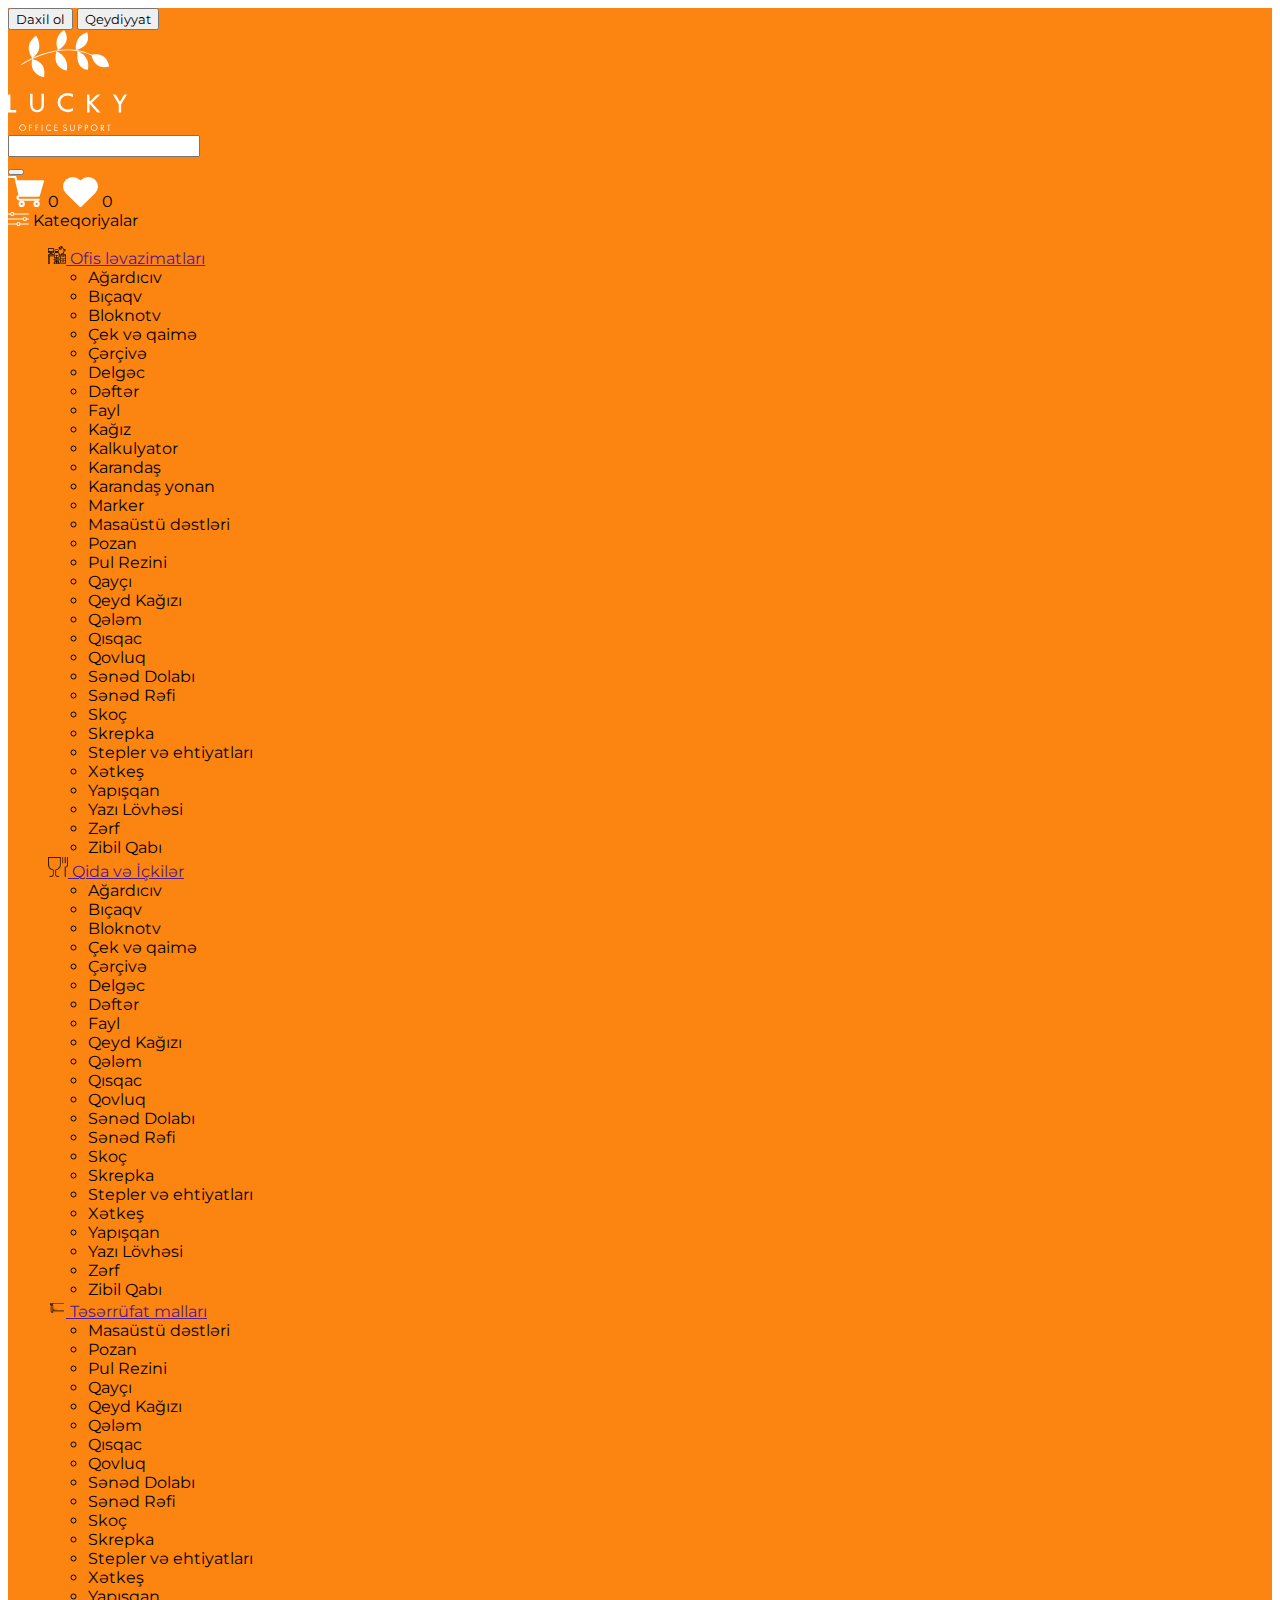
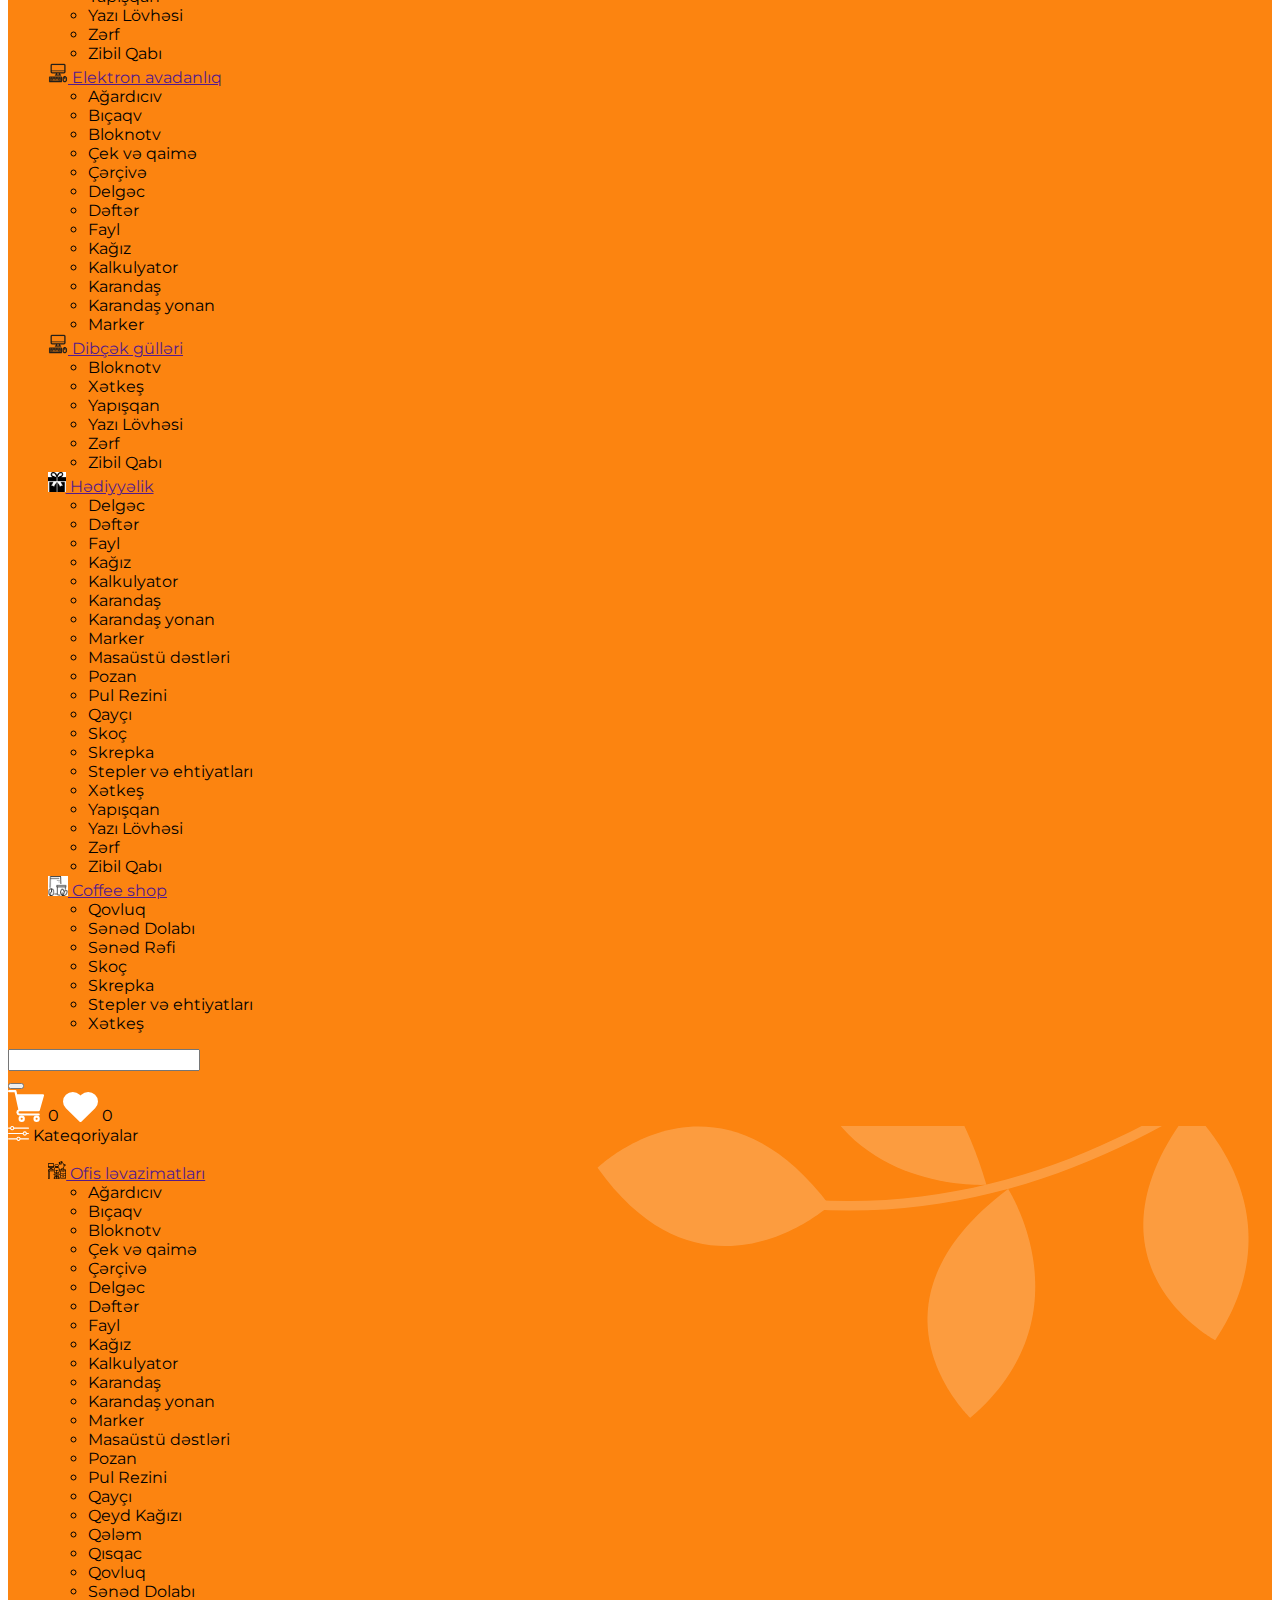
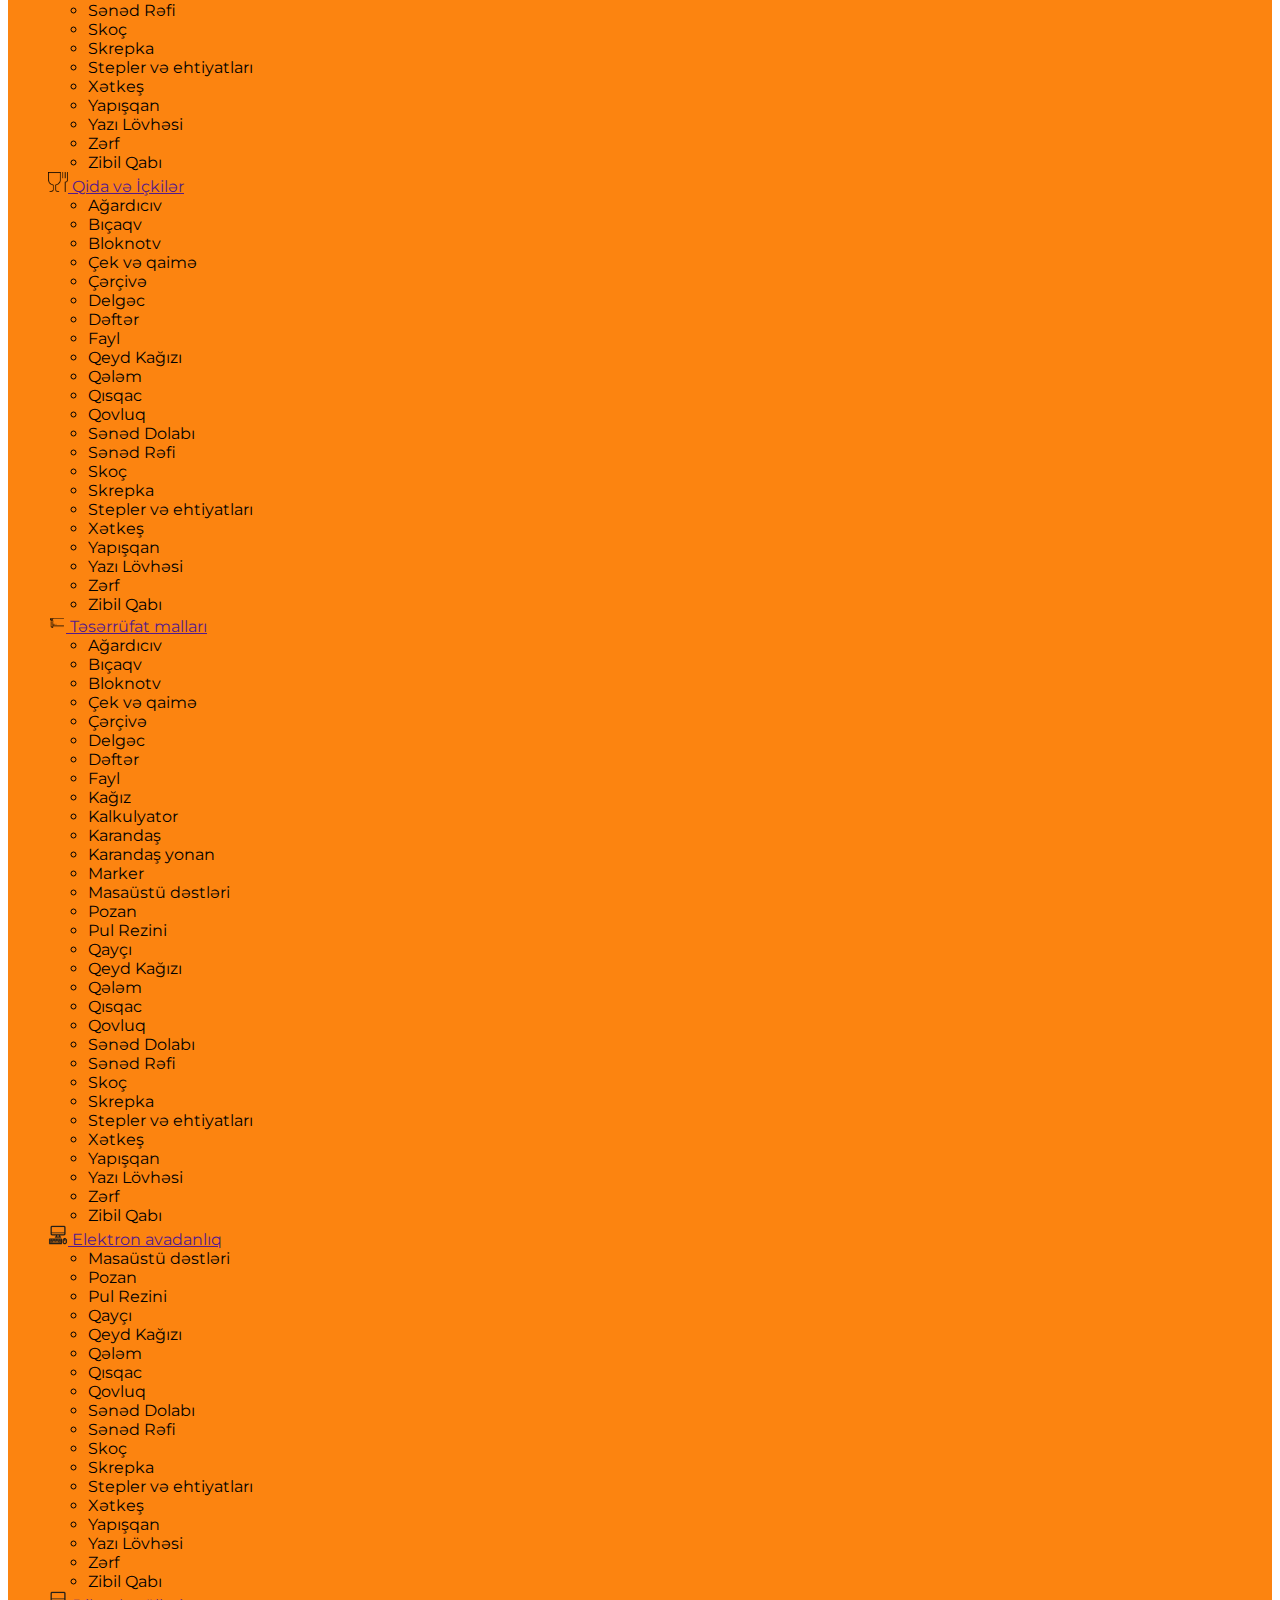
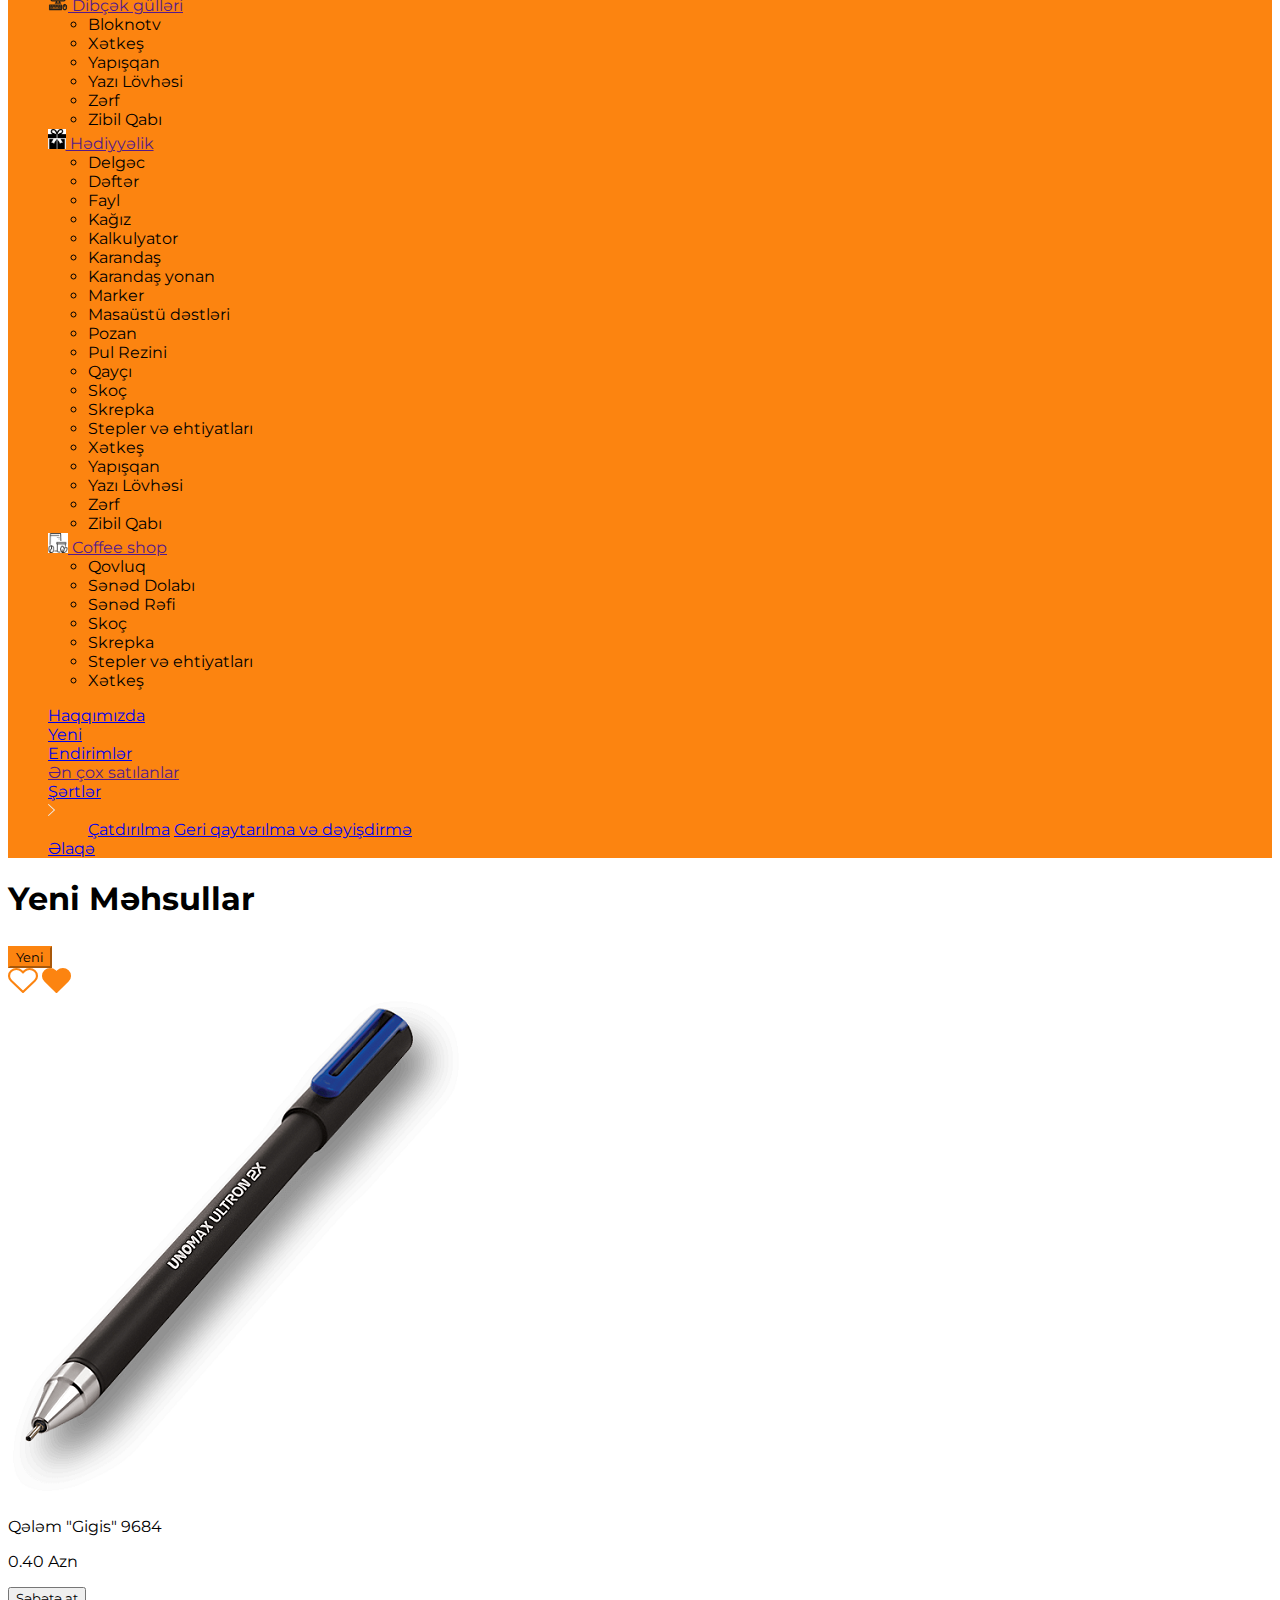
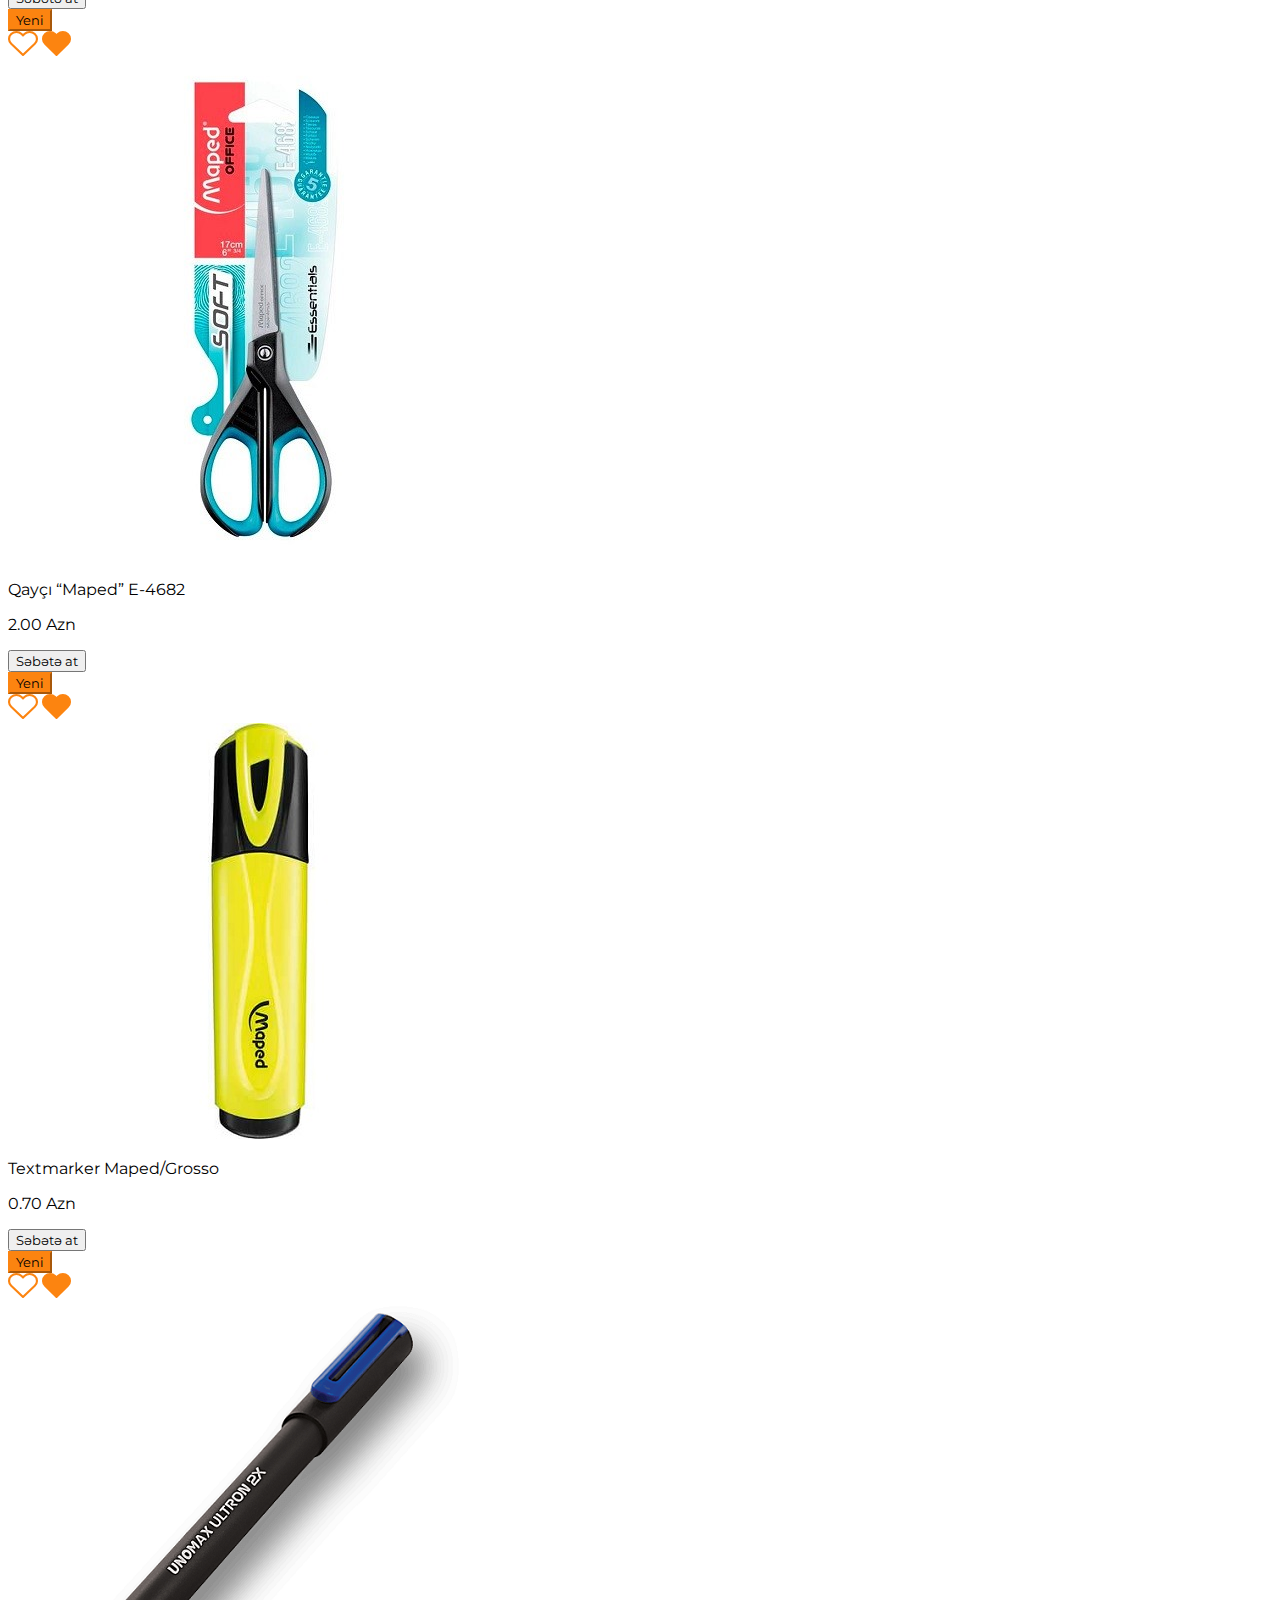
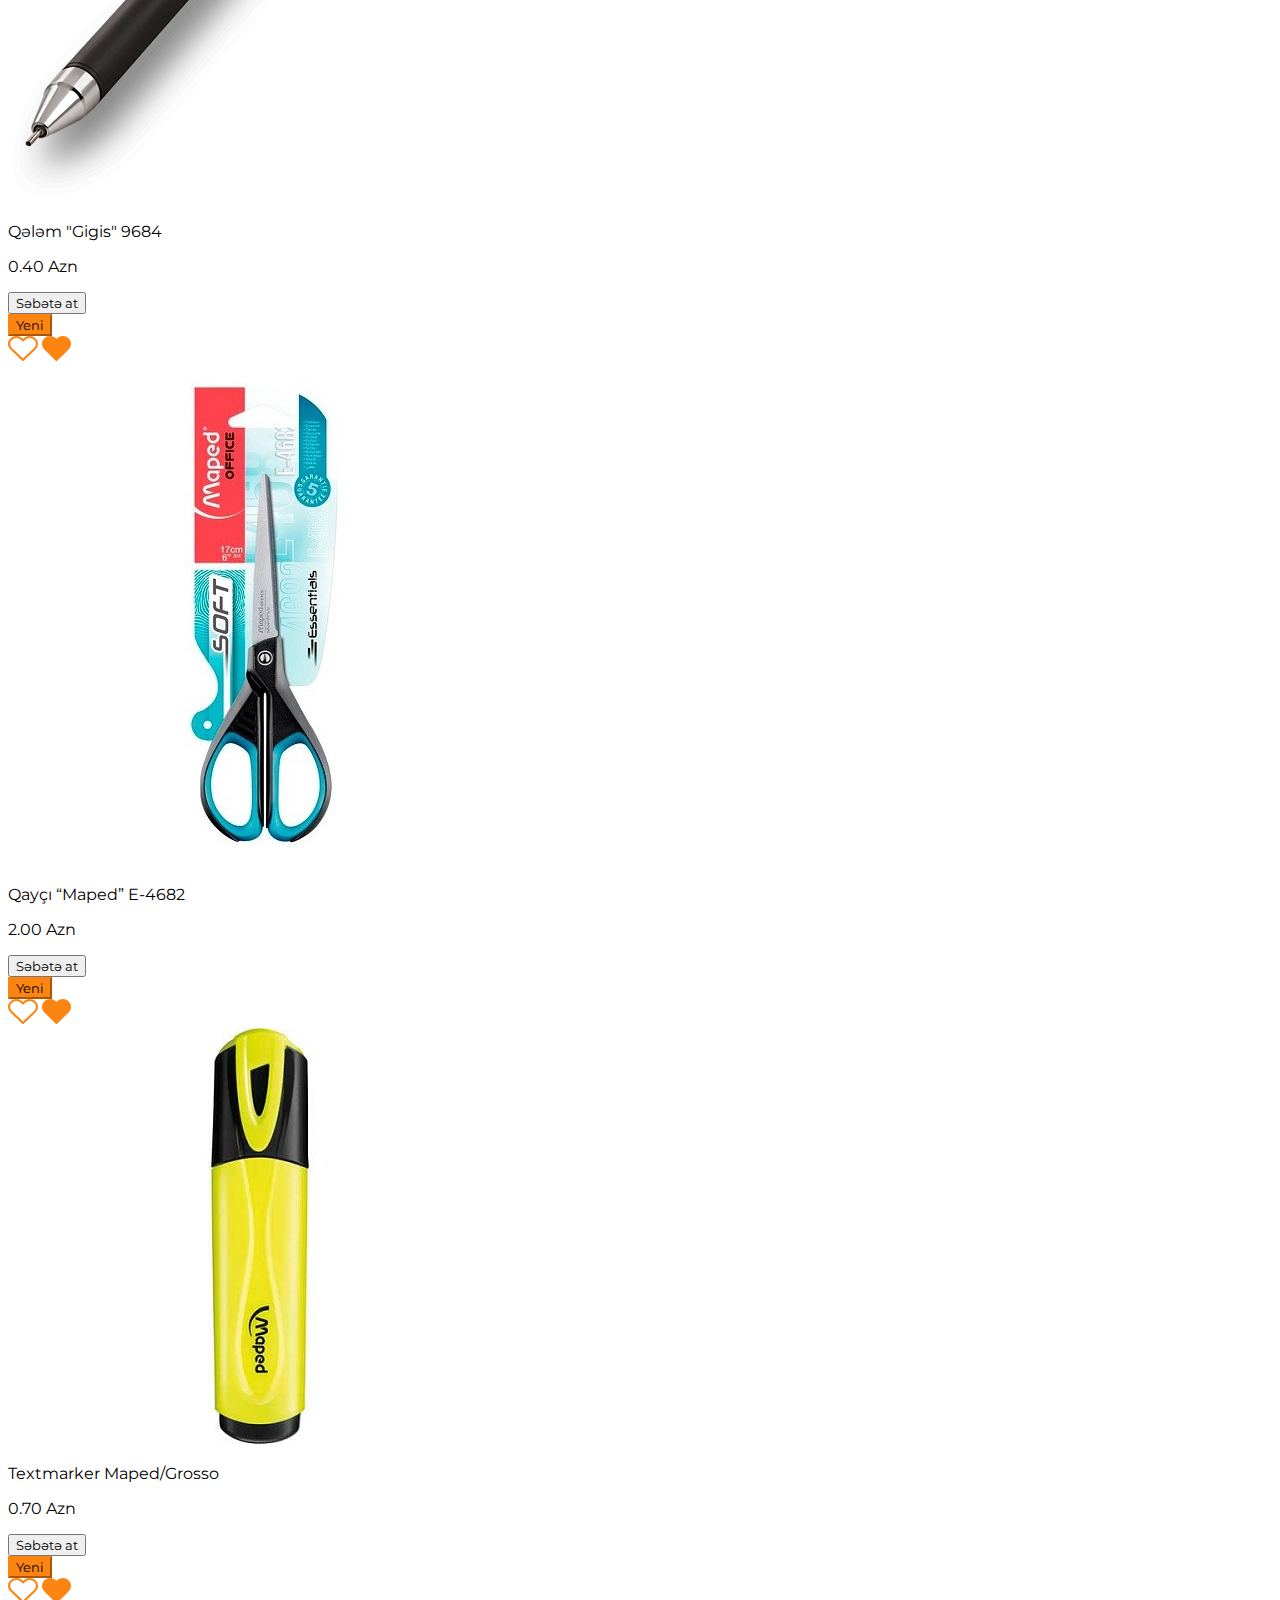
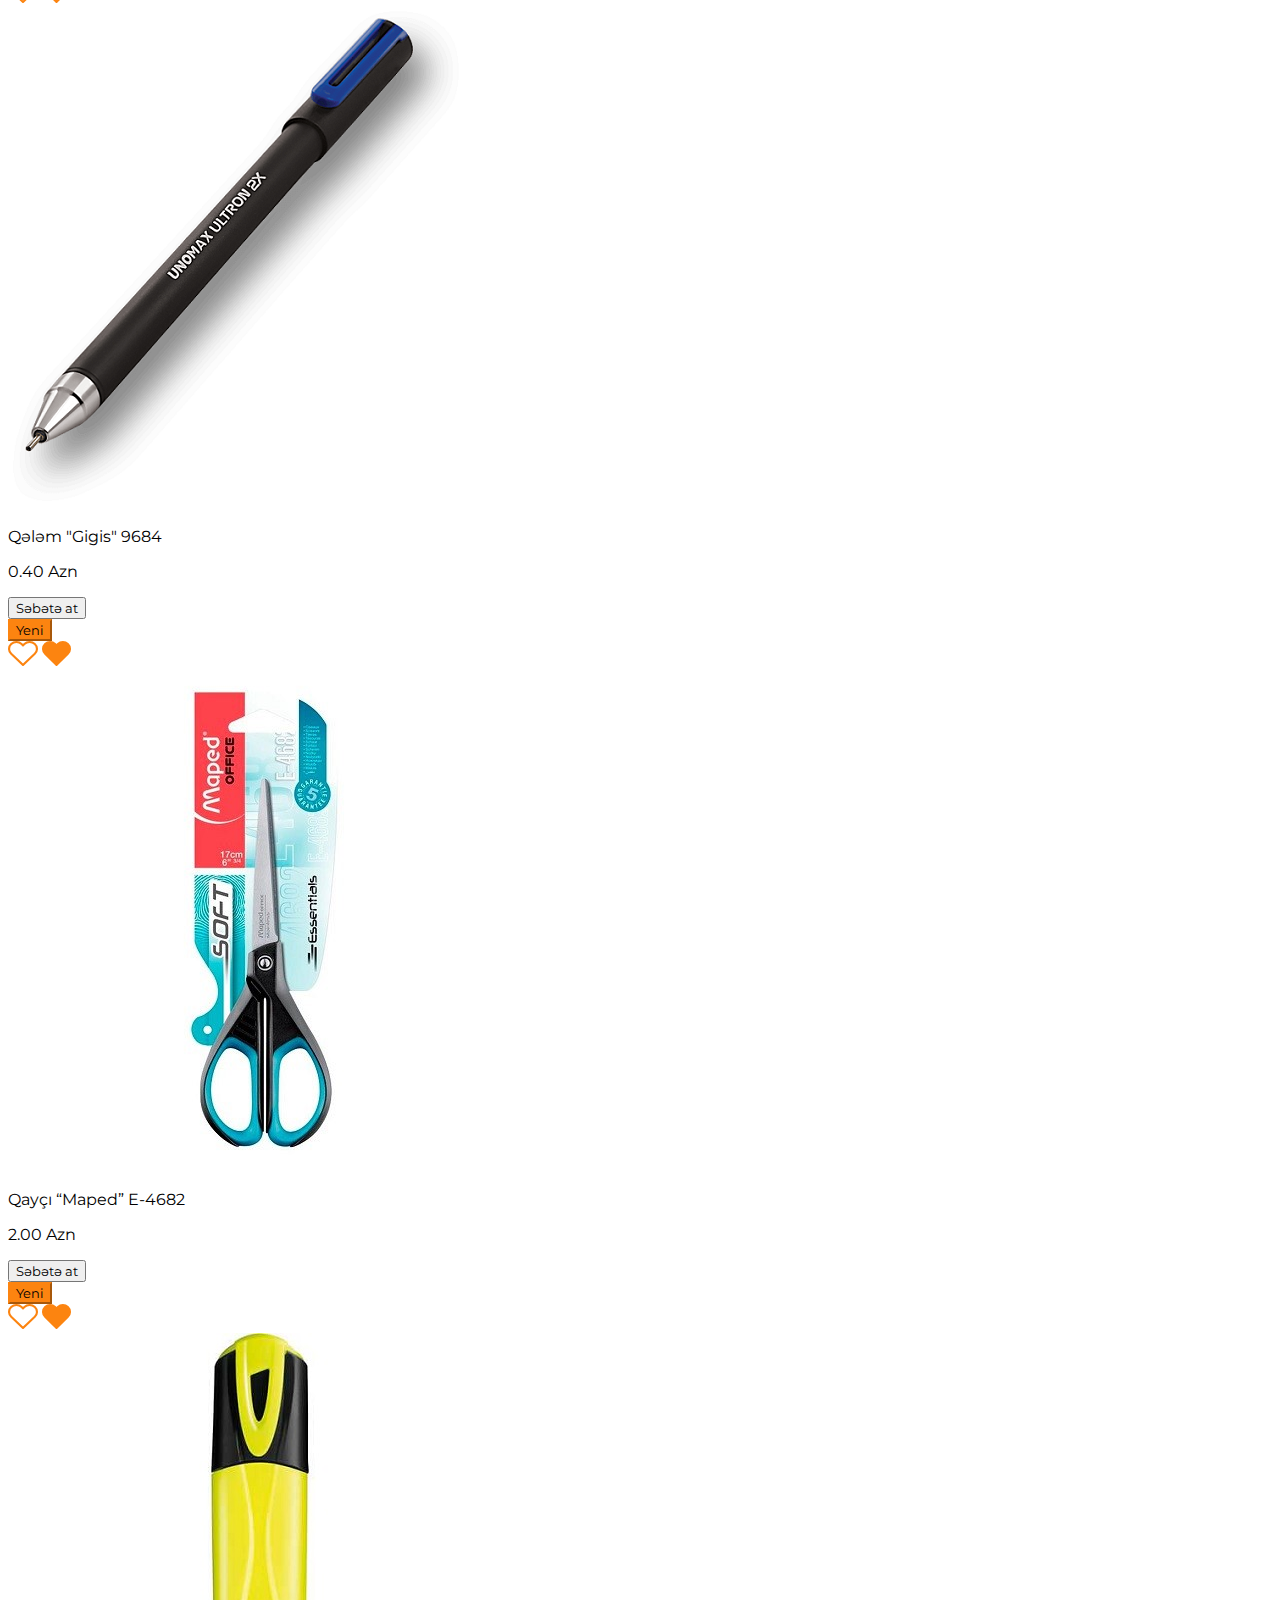
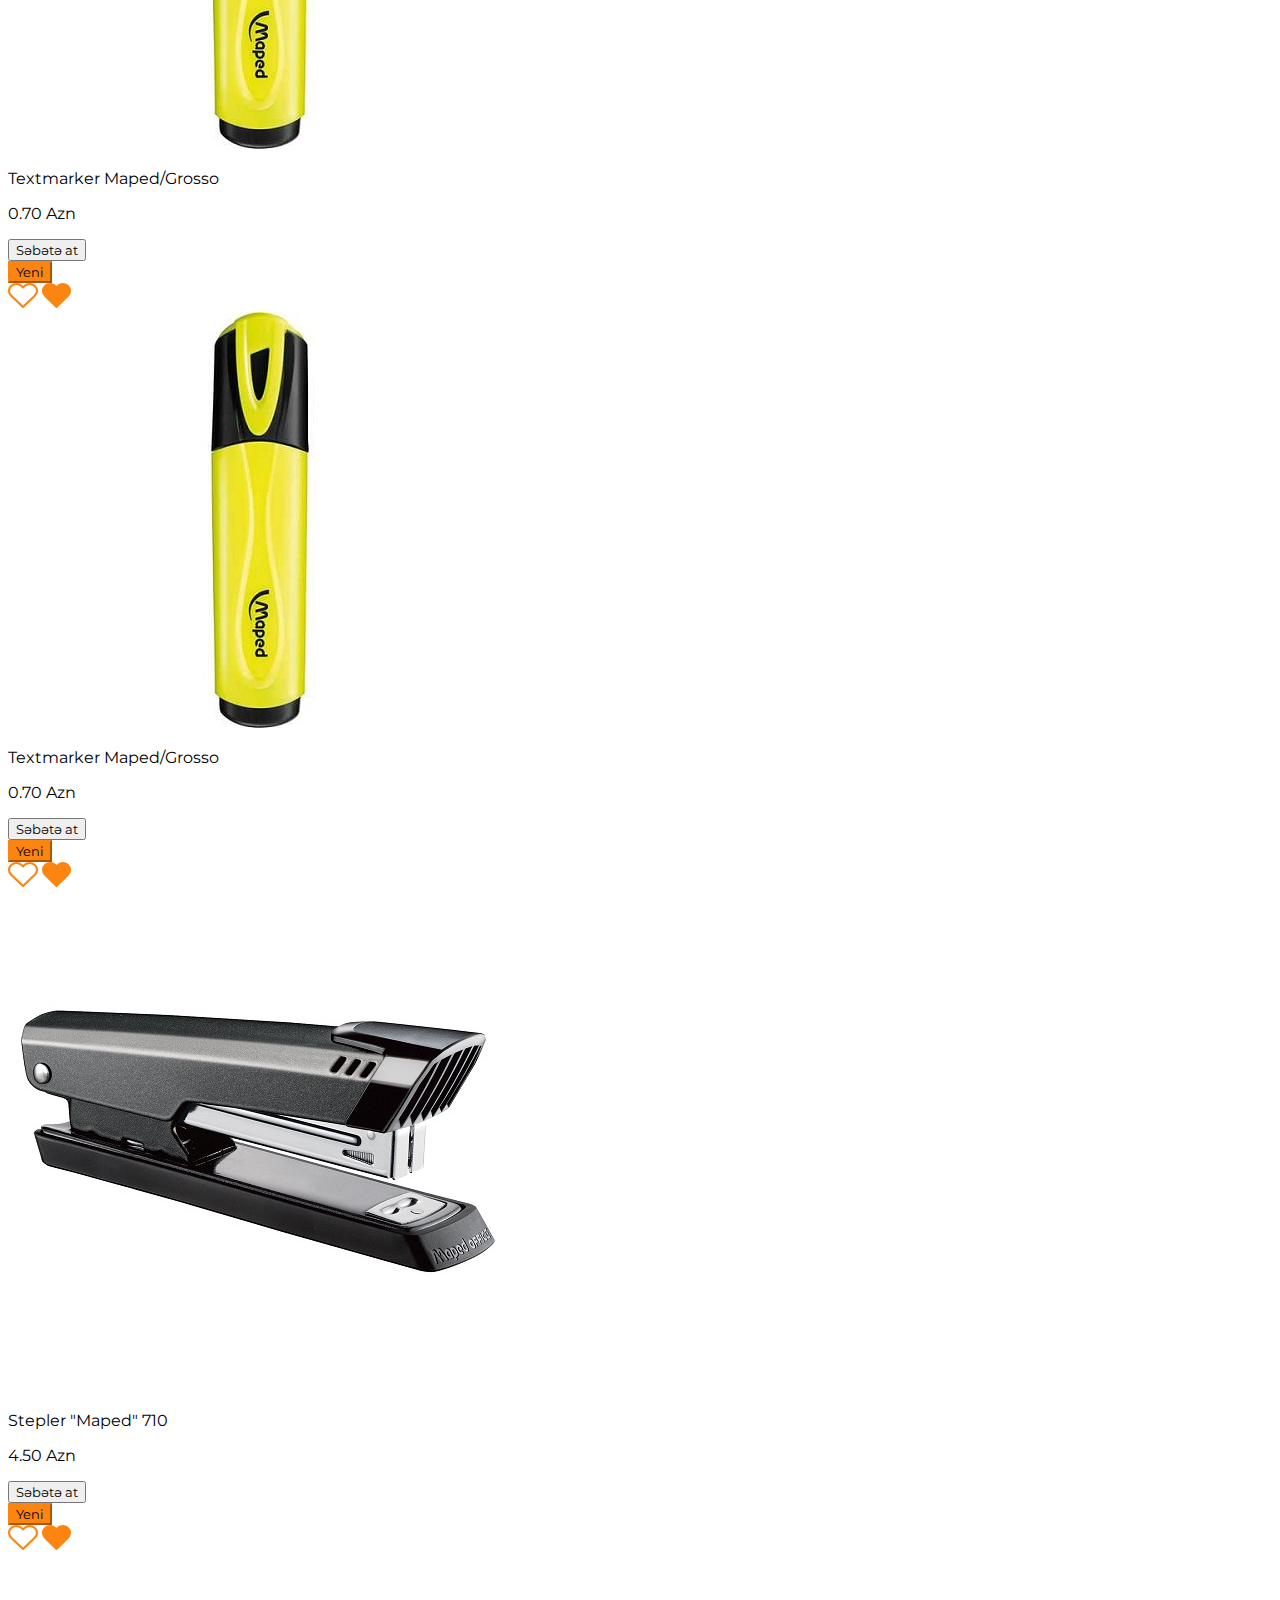
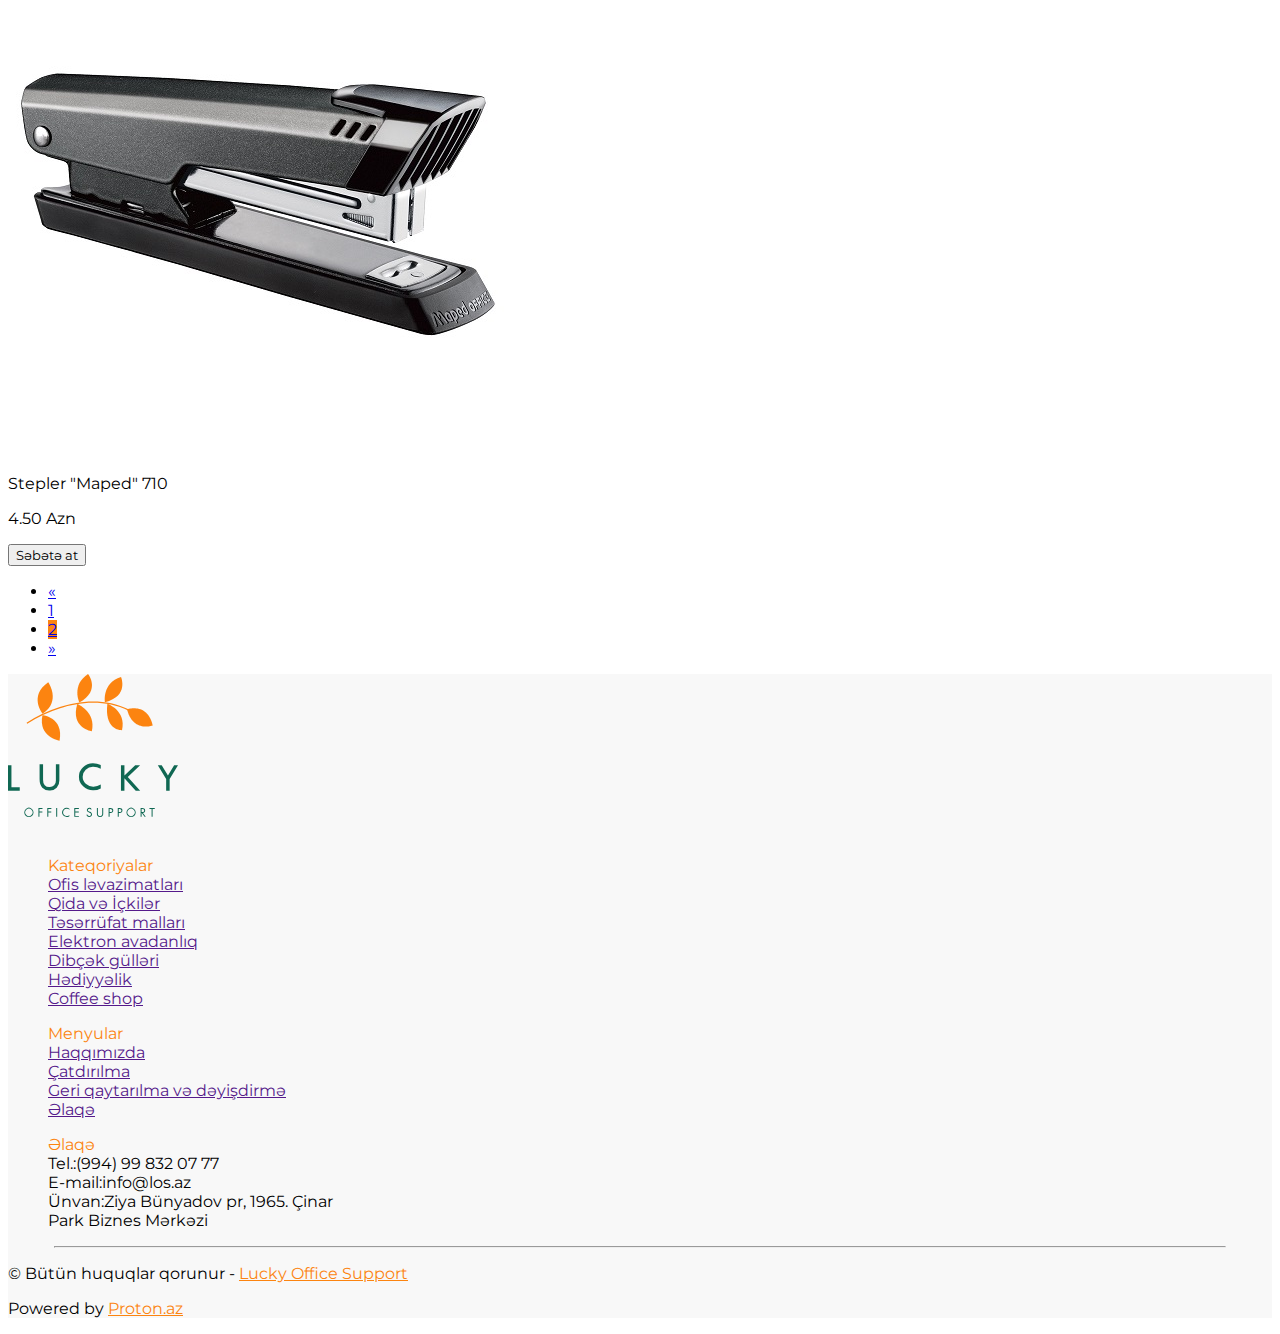
<file: yeni-mehsullar2.html>
<!DOCTYPE html>
<html lang="en">

<head>
    <meta charset="UTF-8">
    <meta http-equiv="X-UA-Compatible" content="IE=edge">
    <meta name="viewport" content="width=device-width, initial-scale=1.0">
    <title>New products 1 Page</title>
    <link rel="stylesheet" href="css/style.css">
    <link href="https://cdn.jsdelivr.net/npm/bootstrap@5.0.2/dist/css/bootstrap.min.css" rel="stylesheet"
        integrity="sha384-EVSTQN3/azprG1Anm3QDgpJLIm9Nao0Yz1ztcQTwFspd3yD65VohhpuuCOmLASjC" crossorigin="anonymous">
    <link rel="stylesheet" href="https://cdnjs.cloudflare.com/ajax/libs/font-awesome/6.1.1/css/all.min.css"
        integrity="sha512-KfkfwYDsLkIlwQp6LFnl8zNdLGxu9YAA1QvwINks4PhcElQSvqcyVLLD9aMhXd13uQjoXtEKNosOWaZqXgel0g=="
        crossorigin="anonymous" referrerpolicy="no-referrer" />
    <link rel="stylesheet" href="https://unpkg.com/swiper/swiper-bundle.min.css" />
</head>

<body>
    <header>
        <div class="container">
            <div class="pt-2 d-flex justify-content-end">
                <button class="me-2 rounded bg-transparent border border-white text-white">Daxil ol</button> <button
                    class="rounded bg-white text-dark border border-white">Qeydiyyat</button>
            </div>
            <div class="row align-items-center justify-content-between py-3">
                <div class="col-lg-2">
                    <a href="index.html"><img src="img/images/logo/logo-header.svg" alt="header-logo"></a>
                </div>
                <form class="col-lg-6 d-flex input-group-btn">
                    <input
                        class=" border-2 shadow-none rounded-start bg-transparent border border-white border-end-0 w-75 p-2 text-white"
                        type="text" name="text" id="" placeholder="Axtar" />
                    <div class="input-group-btn">
                        <button
                            class="bg-transparent text-white border border-white px-3 border-start-0 rounded-end p-2 border-2 shadow-none">
                            <i class="fa-solid fa-magnifying-glass"></i>
                        </button>
                    </div>
                </form>
                <div class="col-lg-2 d-flex justify-content-end">
                    <a href="sebet.html"><img class="mx-2" src="img/images/general/cart.svg" alt=""></a>
                    <span class="h-25 translate-middle badge rounded-pill bg-danger addValue">
                        0
                    </span>
                    <a href="likes.html"><img src="img/images/general/heart.svg" alt=""></a>
                    <span class="h-25 translate-middle badge rounded-pill bg-danger likes">
                        0
                    </span>
                </div>
            </div>
        </div>
        <div class="d-flex position-fixed top-0 end-0 start-0 col-12 align-items-center d-none gap-5 justify-content-start"
            style="background-color: #fc8410; z-index: 2;">
            <div class="category bg-success text-center py-3 col-lg-4 text-white">
                <img src="img/images/icon/category.svg" alt=""> Kateqoriyalar
                <ul type="none" class="tab-menus d-none row gy-3 position-absolute bg-white w-25 mt-3 text-start py-2"
                    style="z-index: 100; left: 124px;">
                    <li data-id="1"><a class="text-decoration-none text-dark" href=""><img src="img/office.svg" alt=""
                                style="max-width: 20px; max-height: 20px;">
                            Ofis ləvazimatları</a>
                        <ul class="d-none flex-wrap gy-5 gap-3 position-absolute bg-white py-2" data-number="7">
                            <li><a class="text-decoration-none text-dark">Ağardıcıv</a></li>
                            <li><a class="text-decoration-none text-dark">Bıçaqv</a></li>
                            <li><a class="text-decoration-none text-dark">Bloknotv</a></li>
                            <li><a class="text-decoration-none text-dark">Çek və qaimə</a></li>
                            <li><a class="text-decoration-none text-dark">Çərçivə</a></li>
                            <li><a class="text-decoration-none text-dark">Delgəc</a></li>
                            <li><a class="text-decoration-none text-dark">Dəftər</a></li>
                            <li><a class="text-decoration-none text-dark">Fayl</a></li>
                            <li><a class="text-decoration-none text-dark">Kağız</a></li>
                            <li><a class="text-decoration-none text-dark">Kalkulyator</a></li>
                            <li><a class="text-decoration-none text-dark">Karandaş</a></li>
                            <li><a class="text-decoration-none text-dark">Karandaş yonan</a></li>
                            <li><a class="text-decoration-none text-dark">Marker</a></li>
                            <li><a class="text-decoration-none text-dark">Masaüstü dəstləri</a></li>
                            <li><a class="text-decoration-none text-dark">Pozan</a></li>
                            <li><a class="text-decoration-none text-dark">Pul Rezini</a></li>
                            <li><a class="text-decoration-none text-dark">Qayçı</a></li>
                            <li><a class="text-decoration-none text-dark">Qeyd Kağızı</a></li>
                            <li><a class="text-decoration-none text-dark">Qələm</a></li>
                            <li><a class="text-decoration-none text-dark">Qısqac</a></li>
                            <li><a class="text-decoration-none text-dark">Qovluq</a></li>
                            <li><a class="text-decoration-none text-dark">Sənəd Dolabı</a></li>
                            <li><a class="text-decoration-none text-dark">Sənəd Rəfi</a></li>
                            <li><a class="text-decoration-none text-dark">Skoç</a></li>
                            <li><a class="text-decoration-none text-dark">Skrepka</a></li>
                            <li><a class="text-decoration-none text-dark">Stepler və ehtiyatları</a></li>
                            <li><a class="text-decoration-none text-dark">Xətkeş</a></li>
                            <li><a class="text-decoration-none text-dark">Yapışqan</a></li>
                            <li><a class="text-decoration-none text-dark">Yazı Lövhəsi</a></li>
                            <li><a class="text-decoration-none text-dark">Zərf</a></li>
                            <li><a class="text-decoration-none text-dark">Zibil Qabı</a></li>
                        </ul>
                    </li>
                    <li data-id="2"><a class="text-decoration-none text-dark" href=""> <img src="img/qida.png" alt=""
                                style="max-width: 20px; max-height: 20px;">
                            Qida və İçkilər</a>
                        <ul class="d-none flex-wrap gy-5 gap-3 position-absolute bg-white py-2" data-number="7">
                            <li><a class="text-decoration-none text-dark">Ağardıcıv</a></li>
                            <li><a class="text-decoration-none text-dark">Bıçaqv</a></li>
                            <li><a class="text-decoration-none text-dark">Bloknotv</a></li>
                            <li><a class="text-decoration-none text-dark">Çek və qaimə</a></li>
                            <li><a class="text-decoration-none text-dark">Çərçivə</a></li>
                            <li><a class="text-decoration-none text-dark">Delgəc</a></li>
                            <li><a class="text-decoration-none text-dark">Dəftər</a></li>
                            <li><a class="text-decoration-none text-dark">Fayl</a></li>

                            <li><a class="text-decoration-none text-dark">Qeyd Kağızı</a></li>
                            <li><a class="text-decoration-none text-dark">Qələm</a></li>
                            <li><a class="text-decoration-none text-dark">Qısqac</a></li>
                            <li><a class="text-decoration-none text-dark">Qovluq</a></li>
                            <li><a class="text-decoration-none text-dark">Sənəd Dolabı</a></li>
                            <li><a class="text-decoration-none text-dark">Sənəd Rəfi</a></li>
                            <li><a class="text-decoration-none text-dark">Skoç</a></li>
                            <li><a class="text-decoration-none text-dark">Skrepka</a></li>
                            <li><a class="text-decoration-none text-dark">Stepler və ehtiyatları</a></li>
                            <li><a class="text-decoration-none text-dark">Xətkeş</a></li>
                            <li><a class="text-decoration-none text-dark">Yapışqan</a></li>
                            <li><a class="text-decoration-none text-dark">Yazı Lövhəsi</a></li>
                            <li><a class="text-decoration-none text-dark">Zərf</a></li>
                            <li><a class="text-decoration-none text-dark">Zibil Qabı</a></li>
                        </ul>
                    </li>
                    <li data-id="3"><a class="text-decoration-none text-dark" href=""><img src="img/teserrufat.png"
                                alt="" style="max-width: 20px; max-height: 20px;"> Təsərrüfat malları</a>
                        <ul class="d-none flex-wrap gy-5 gap-3 position-absolute bg-white py-2" data-number="7">

                            <li><a class="text-decoration-none text-dark">Masaüstü dəstləri</a></li>
                            <li><a class="text-decoration-none text-dark">Pozan</a></li>
                            <li><a class="text-decoration-none text-dark">Pul Rezini</a></li>
                            <li><a class="text-decoration-none text-dark">Qayçı</a></li>
                            <li><a class="text-decoration-none text-dark">Qeyd Kağızı</a></li>
                            <li><a class="text-decoration-none text-dark">Qələm</a></li>
                            <li><a class="text-decoration-none text-dark">Qısqac</a></li>
                            <li><a class="text-decoration-none text-dark">Qovluq</a></li>
                            <li><a class="text-decoration-none text-dark">Sənəd Dolabı</a></li>
                            <li><a class="text-decoration-none text-dark">Sənəd Rəfi</a></li>
                            <li><a class="text-decoration-none text-dark">Skoç</a></li>
                            <li><a class="text-decoration-none text-dark">Skrepka</a></li>
                            <li><a class="text-decoration-none text-dark">Stepler və ehtiyatları</a></li>
                            <li><a class="text-decoration-none text-dark">Xətkeş</a></li>
                            <li><a class="text-decoration-none text-dark">Yapışqan</a></li>
                            <li><a class="text-decoration-none text-dark">Yazı Lövhəsi</a></li>
                            <li><a class="text-decoration-none text-dark">Zərf</a></li>
                            <li><a class="text-decoration-none text-dark">Zibil Qabı</a></li>
                        </ul>
                    </li>
                    <li data-id="4"><a class="text-decoration-none text-dark" href=""><img src="img/elektron.webp"
                                alt="" style="max-width: 20px; max-height: 20px;"> Elektron avadanlıq</a>
                        <ul class="d-none flex-wrap gy-5 gap-3 position-absolute bg-white py-2" data-number="7">
                            <li><a class="text-decoration-none text-dark">Ağardıcıv</a></li>
                            <li><a class="text-decoration-none text-dark">Bıçaqv</a></li>
                            <li><a class="text-decoration-none text-dark">Bloknotv</a></li>
                            <li><a class="text-decoration-none text-dark">Çek və qaimə</a></li>
                            <li><a class="text-decoration-none text-dark">Çərçivə</a></li>
                            <li><a class="text-decoration-none text-dark">Delgəc</a></li>
                            <li><a class="text-decoration-none text-dark">Dəftər</a></li>
                            <li><a class="text-decoration-none text-dark">Fayl</a></li>
                            <li><a class="text-decoration-none text-dark">Kağız</a></li>
                            <li><a class="text-decoration-none text-dark">Kalkulyator</a></li>
                            <li><a class="text-decoration-none text-dark">Karandaş</a></li>
                            <li><a class="text-decoration-none text-dark">Karandaş yonan</a></li>
                            <li><a class="text-decoration-none text-dark">Marker</a></li>


                        </ul>
                    </li>
                    <li data-id="5"><a class="text-decoration-none text-dark" href=""><img src="img/elektron.webp"
                                alt="" style="max-width: 20px; max-height: 20px;">
                            Dibçək gülləri</a>
                        <ul class="d-none flex-wrap gy-5 gap-3 position-absolute bg-white py-2" data-number="7">

                            <li><a class="text-decoration-none text-dark">Bloknotv</a></li>

                            <li><a class="text-decoration-none text-dark">Xətkeş</a></li>
                            <li><a class="text-decoration-none text-dark">Yapışqan</a></li>
                            <li><a class="text-decoration-none text-dark">Yazı Lövhəsi</a></li>
                            <li><a class="text-decoration-none text-dark">Zərf</a></li>
                            <li><a class="text-decoration-none text-dark">Zibil Qabı</a></li>
                        </ul>
                    </li>
                    <li data-id="6"><a class="text-decoration-none text-dark" href=""><img src="img/hediyye.jpg" alt=""
                                style="max-width: 20px; max-height: 20px;">
                            Hədiyyəlik</a>
                        <ul class="d-none flex-wrap gy-5 gap-3 position-absolute bg-white py-2" data-number="7">

                            <li><a class="text-decoration-none text-dark">Delgəc</a></li>
                            <li><a class="text-decoration-none text-dark">Dəftər</a></li>
                            <li><a class="text-decoration-none text-dark">Fayl</a></li>
                            <li><a class="text-decoration-none text-dark">Kağız</a></li>
                            <li><a class="text-decoration-none text-dark">Kalkulyator</a></li>
                            <li><a class="text-decoration-none text-dark">Karandaş</a></li>
                            <li><a class="text-decoration-none text-dark">Karandaş yonan</a></li>
                            <li><a class="text-decoration-none text-dark">Marker</a></li>
                            <li><a class="text-decoration-none text-dark">Masaüstü dəstləri</a></li>
                            <li><a class="text-decoration-none text-dark">Pozan</a></li>
                            <li><a class="text-decoration-none text-dark">Pul Rezini</a></li>
                            <li><a class="text-decoration-none text-dark">Qayçı</a></li>

                            <li><a class="text-decoration-none text-dark">Skoç</a></li>
                            <li><a class="text-decoration-none text-dark">Skrepka</a></li>
                            <li><a class="text-decoration-none text-dark">Stepler və ehtiyatları</a></li>
                            <li><a class="text-decoration-none text-dark">Xətkeş</a></li>
                            <li><a class="text-decoration-none text-dark">Yapışqan</a></li>
                            <li><a class="text-decoration-none text-dark">Yazı Lövhəsi</a></li>
                            <li><a class="text-decoration-none text-dark">Zərf</a></li>
                            <li><a class="text-decoration-none text-dark">Zibil Qabı</a></li>
                        </ul>
                    </li>
                    <li data-id="7"><a class="text-decoration-none text-dark" href=""><img src="img/coffe.png" alt=""
                                style="max-width: 20px; max-height: 20px;">
                            Coffee shop</a>
                        <ul class="d-none flex-wrap gy-5 gap-3 position-absolute bg-white py-2" data-number="7">

                            <li><a class="text-decoration-none text-dark">Qovluq</a></li>
                            <li><a class="text-decoration-none text-dark">Sənəd Dolabı</a></li>
                            <li><a class="text-decoration-none text-dark">Sənəd Rəfi</a></li>
                            <li><a class="text-decoration-none text-dark">Skoç</a></li>
                            <li><a class="text-decoration-none text-dark">Skrepka</a></li>
                            <li><a class="text-decoration-none text-dark">Stepler və ehtiyatları</a></li>
                            <li><a class="text-decoration-none text-dark">Xətkeş</a></li>

                        </ul>
                    </li>
                </ul>
            </div>
            <form class="mx-3 col-lg-4 d-flex input-group-btn h-25">
                <input
                    class="shadow-none rounded-start bg-transparent border border-2 border-white border-end-0 w-100 p-2 text-white"
                    type="text" name="text" id="" placeholder="Axtar" />
                <div class="input-group-btn">
                    <button
                        class="bg-transparent text-white border border-white px-3 border-start-0 rounded-end py-2 border-2 shadow-none">
                        <i class="fa-solid fa-magnifying-glass"></i>
                    </button>
                </div>
            </form>
            <div class="col-lg-2 d-flex justify-content-end">
                <a href="sebet.html"><img class="mx-2" src="img/images/general/cart.svg" alt=""></a>
                <span class="h-25 translate-middle badge rounded-pill bg-danger addValue">
                    0
                </span>
                <a href="likes.html"><img src="img/images/general/heart.svg" alt=""></a>
                <span class="h-25 translate-middle badge rounded-pill bg-danger likes">
                    0
                </span>
            </div>
        </div>
        <div class="row w-100">
            <div class="category bg-success text-center py-3 col-lg-4 text-white">
                <img src="img/images/icon/category.svg" alt=""> Kateqoriyalar
                <ul type="none"
                    class="h-50 tab-menus d-none row gy-3 position-absolute bg-white w-25 mt-3 text-start py-2"
                    style="z-index: 100; left: 124px;">
                    <li data-id="1"><a class="text-decoration-none text-dark" href=""><img src="img/office.svg" alt=""
                                style="max-width: 20px; max-height: 20px;">
                            Ofis ləvazimatları</a>
                        <ul class="d-none flex-wrap gy-5 gap-3 position-absolute bg-white py-2 mt-3" data-number="7">
                            <li><a class="text-decoration-none text-dark">Ağardıcıv</a></li>
                            <li><a class="text-decoration-none text-dark">Bıçaqv</a></li>
                            <li><a class="text-decoration-none text-dark">Bloknotv</a></li>
                            <li><a class="text-decoration-none text-dark">Çek və qaimə</a></li>
                            <li><a class="text-decoration-none text-dark">Çərçivə</a></li>
                            <li><a class="text-decoration-none text-dark">Delgəc</a></li>
                            <li><a class="text-decoration-none text-dark">Dəftər</a></li>
                            <li><a class="text-decoration-none text-dark">Fayl</a></li>
                            <li><a class="text-decoration-none text-dark">Kağız</a></li>
                            <li><a class="text-decoration-none text-dark">Kalkulyator</a></li>
                            <li><a class="text-decoration-none text-dark">Karandaş</a></li>
                            <li><a class="text-decoration-none text-dark">Karandaş yonan</a></li>
                            <li><a class="text-decoration-none text-dark">Marker</a></li>
                            <li><a class="text-decoration-none text-dark">Masaüstü dəstləri</a></li>
                            <li><a class="text-decoration-none text-dark">Pozan</a></li>
                            <li><a class="text-decoration-none text-dark">Pul Rezini</a></li>
                            <li><a class="text-decoration-none text-dark">Qayçı</a></li>
                            <li><a class="text-decoration-none text-dark">Qeyd Kağızı</a></li>
                            <li><a class="text-decoration-none text-dark">Qələm</a></li>
                            <li><a class="text-decoration-none text-dark">Qısqac</a></li>
                            <li><a class="text-decoration-none text-dark">Qovluq</a></li>
                            <li><a class="text-decoration-none text-dark">Sənəd Dolabı</a></li>
                            <li><a class="text-decoration-none text-dark">Sənəd Rəfi</a></li>
                            <li><a class="text-decoration-none text-dark">Skoç</a></li>
                            <li><a class="text-decoration-none text-dark">Skrepka</a></li>
                            <li><a class="text-decoration-none text-dark">Stepler və ehtiyatları</a></li>
                            <li><a class="text-decoration-none text-dark">Xətkeş</a></li>
                            <li><a class="text-decoration-none text-dark">Yapışqan</a></li>
                            <li><a class="text-decoration-none text-dark">Yazı Lövhəsi</a></li>
                            <li><a class="text-decoration-none text-dark">Zərf</a></li>
                            <li><a class="text-decoration-none text-dark">Zibil Qabı</a></li>
                        </ul>
                    </li>
                    <li data-id="2"><a class="text-decoration-none text-dark" href=""> <img src="img/qida.png" alt=""
                                style="max-width: 20px; max-height: 20px;">
                            Qida və İçkilər</a>
                        <ul class="d-none flex-wrap gy-5 gap-3 position-absolute bg-white py-2" data-number="7">
                            <li><a class="text-decoration-none text-dark">Ağardıcıv</a></li>
                            <li><a class="text-decoration-none text-dark">Bıçaqv</a></li>
                            <li><a class="text-decoration-none text-dark">Bloknotv</a></li>
                            <li><a class="text-decoration-none text-dark">Çek və qaimə</a></li>
                            <li><a class="text-decoration-none text-dark">Çərçivə</a></li>
                            <li><a class="text-decoration-none text-dark">Delgəc</a></li>
                            <li><a class="text-decoration-none text-dark">Dəftər</a></li>
                            <li><a class="text-decoration-none text-dark">Fayl</a></li>

                            <li><a class="text-decoration-none text-dark">Qeyd Kağızı</a></li>
                            <li><a class="text-decoration-none text-dark">Qələm</a></li>
                            <li><a class="text-decoration-none text-dark">Qısqac</a></li>
                            <li><a class="text-decoration-none text-dark">Qovluq</a></li>
                            <li><a class="text-decoration-none text-dark">Sənəd Dolabı</a></li>
                            <li><a class="text-decoration-none text-dark">Sənəd Rəfi</a></li>
                            <li><a class="text-decoration-none text-dark">Skoç</a></li>
                            <li><a class="text-decoration-none text-dark">Skrepka</a></li>
                            <li><a class="text-decoration-none text-dark">Stepler və ehtiyatları</a></li>
                            <li><a class="text-decoration-none text-dark">Xətkeş</a></li>
                            <li><a class="text-decoration-none text-dark">Yapışqan</a></li>
                            <li><a class="text-decoration-none text-dark">Yazı Lövhəsi</a></li>
                            <li><a class="text-decoration-none text-dark">Zərf</a></li>
                            <li><a class="text-decoration-none text-dark">Zibil Qabı</a></li>
                        </ul>
                    </li>
                    <li data-id="3"><a class="text-decoration-none text-dark" href=""><img src="img/teserrufat.png"
                                alt="" style="max-width: 20px; max-height: 20px;"> Təsərrüfat malları</a>
                        <ul class="d-none flex-wrap gy-5 gap-3 position-absolute bg-white w-75 mt-3 py-2"
                            data-number="7">
                            <li><a class="text-decoration-none text-dark">Ağardıcıv</a></li>
                            <li><a class="text-decoration-none text-dark">Bıçaqv</a></li>
                            <li><a class="text-decoration-none text-dark">Bloknotv</a></li>
                            <li><a class="text-decoration-none text-dark">Çek və qaimə</a></li>
                            <li><a class="text-decoration-none text-dark">Çərçivə</a></li>
                            <li><a class="text-decoration-none text-dark">Delgəc</a></li>
                            <li><a class="text-decoration-none text-dark">Dəftər</a></li>
                            <li><a class="text-decoration-none text-dark">Fayl</a></li>
                            <li><a class="text-decoration-none text-dark">Kağız</a></li>
                            <li><a class="text-decoration-none text-dark">Kalkulyator</a></li>
                            <li><a class="text-decoration-none text-dark">Karandaş</a></li>
                            <li><a class="text-decoration-none text-dark">Karandaş yonan</a></li>
                            <li><a class="text-decoration-none text-dark">Marker</a></li>
                            <li><a class="text-decoration-none text-dark">Masaüstü dəstləri</a></li>
                            <li><a class="text-decoration-none text-dark">Pozan</a></li>
                            <li><a class="text-decoration-none text-dark">Pul Rezini</a></li>
                            <li><a class="text-decoration-none text-dark">Qayçı</a></li>
                            <li><a class="text-decoration-none text-dark">Qeyd Kağızı</a></li>
                            <li><a class="text-decoration-none text-dark">Qələm</a></li>
                            <li><a class="text-decoration-none text-dark">Qısqac</a></li>
                            <li><a class="text-decoration-none text-dark">Qovluq</a></li>
                            <li><a class="text-decoration-none text-dark">Sənəd Dolabı</a></li>
                            <li><a class="text-decoration-none text-dark">Sənəd Rəfi</a></li>
                            <li><a class="text-decoration-none text-dark">Skoç</a></li>
                            <li><a class="text-decoration-none text-dark">Skrepka</a></li>
                            <li><a class="text-decoration-none text-dark">Stepler və ehtiyatları</a></li>
                            <li><a class="text-decoration-none text-dark">Xətkeş</a></li>
                            <li><a class="text-decoration-none text-dark">Yapışqan</a></li>
                            <li><a class="text-decoration-none text-dark">Yazı Lövhəsi</a></li>
                            <li><a class="text-decoration-none text-dark">Zərf</a></li>
                            <li><a class="text-decoration-none text-dark">Zibil Qabı</a></li>
                        </ul>
                    </li>
                    <li data-id="4"><a class="text-decoration-none text-dark" href=""><img src="img/elektron.webp"
                                alt="" style="max-width: 20px; max-height: 20px;"> Elektron avadanlıq</a>
                        <ul class="d-none flex-wrap gy-5 gap-3 position-absolute bg-white py-2" data-number="7">

                            <li><a class="text-decoration-none text-dark">Masaüstü dəstləri</a></li>
                            <li><a class="text-decoration-none text-dark">Pozan</a></li>
                            <li><a class="text-decoration-none text-dark">Pul Rezini</a></li>
                            <li><a class="text-decoration-none text-dark">Qayçı</a></li>
                            <li><a class="text-decoration-none text-dark">Qeyd Kağızı</a></li>
                            <li><a class="text-decoration-none text-dark">Qələm</a></li>
                            <li><a class="text-decoration-none text-dark">Qısqac</a></li>
                            <li><a class="text-decoration-none text-dark">Qovluq</a></li>
                            <li><a class="text-decoration-none text-dark">Sənəd Dolabı</a></li>
                            <li><a class="text-decoration-none text-dark">Sənəd Rəfi</a></li>
                            <li><a class="text-decoration-none text-dark">Skoç</a></li>
                            <li><a class="text-decoration-none text-dark">Skrepka</a></li>
                            <li><a class="text-decoration-none text-dark">Stepler və ehtiyatları</a></li>
                            <li><a class="text-decoration-none text-dark">Xətkeş</a></li>
                            <li><a class="text-decoration-none text-dark">Yapışqan</a></li>
                            <li><a class="text-decoration-none text-dark">Yazı Lövhəsi</a></li>
                            <li><a class="text-decoration-none text-dark">Zərf</a></li>
                            <li><a class="text-decoration-none text-dark">Zibil Qabı</a></li>
                        </ul>
                    </li>
                    <li data-id="5"><a class="text-decoration-none text-dark" href=""><img src="img/elektron.webp"
                                alt="" style="max-width: 20px; max-height: 20px;">
                            Dibçək gülləri</a>
                        <ul class="d-none flex-wrap gy-5 gap-3 position-absolute bg-white py-2" data-number="7">

                            <li><a class="text-decoration-none text-dark">Bloknotv</a></li>

                            <li><a class="text-decoration-none text-dark">Xətkeş</a></li>
                            <li><a class="text-decoration-none text-dark">Yapışqan</a></li>
                            <li><a class="text-decoration-none text-dark">Yazı Lövhəsi</a></li>
                            <li><a class="text-decoration-none text-dark">Zərf</a></li>
                            <li><a class="text-decoration-none text-dark">Zibil Qabı</a></li>
                        </ul>
                    </li>
                    <li data-id="6"><a class="text-decoration-none text-dark" href=""><img src="img/hediyye.jpg" alt=""
                                style="max-width: 20px; max-height: 20px;">
                            Hədiyyəlik</a>
                        <ul class="d-none flex-wrap gy-5 gap-3 position-absolute bg-white py-2" data-number="7">

                            <li><a class="text-decoration-none text-dark">Delgəc</a></li>
                            <li><a class="text-decoration-none text-dark">Dəftər</a></li>
                            <li><a class="text-decoration-none text-dark">Fayl</a></li>
                            <li><a class="text-decoration-none text-dark">Kağız</a></li>
                            <li><a class="text-decoration-none text-dark">Kalkulyator</a></li>
                            <li><a class="text-decoration-none text-dark">Karandaş</a></li>
                            <li><a class="text-decoration-none text-dark">Karandaş yonan</a></li>
                            <li><a class="text-decoration-none text-dark">Marker</a></li>
                            <li><a class="text-decoration-none text-dark">Masaüstü dəstləri</a></li>
                            <li><a class="text-decoration-none text-dark">Pozan</a></li>
                            <li><a class="text-decoration-none text-dark">Pul Rezini</a></li>
                            <li><a class="text-decoration-none text-dark">Qayçı</a></li>

                            <li><a class="text-decoration-none text-dark">Skoç</a></li>
                            <li><a class="text-decoration-none text-dark">Skrepka</a></li>
                            <li><a class="text-decoration-none text-dark">Stepler və ehtiyatları</a></li>
                            <li><a class="text-decoration-none text-dark">Xətkeş</a></li>
                            <li><a class="text-decoration-none text-dark">Yapışqan</a></li>
                            <li><a class="text-decoration-none text-dark">Yazı Lövhəsi</a></li>
                            <li><a class="text-decoration-none text-dark">Zərf</a></li>
                            <li><a class="text-decoration-none text-dark">Zibil Qabı</a></li>
                        </ul>
                    </li>
                    <li data-id="7"><a class="text-decoration-none text-dark" href=""><img src="img/coffe.png" alt=""
                                style="max-width: 20px; max-height: 20px;">
                            Coffee shop</a>
                        <ul class="d-none flex-wrap gy-5 gap-3 position-absolute bg-white py-2" data-number="7">

                            <li><a class="text-decoration-none text-dark">Qovluq</a></li>
                            <li><a class="text-decoration-none text-dark">Sənəd Dolabı</a></li>
                            <li><a class="text-decoration-none text-dark">Sənəd Rəfi</a></li>
                            <li><a class="text-decoration-none text-dark">Skoç</a></li>
                            <li><a class="text-decoration-none text-dark">Skrepka</a></li>
                            <li><a class="text-decoration-none text-dark">Stepler və ehtiyatları</a></li>
                            <li><a class="text-decoration-none text-dark">Xətkeş</a></li>

                        </ul>
                    </li>
                </ul>
                <!-- <ul class="d-flex flex-wrap gy-3 position-absolute bg-white w-75 mt-3 py-2">
                    <a class="text-decoration-none text-dark">Ağardıcıv</a>
                    <a class="text-decoration-none text-dark">Bıçaqv</a>
                    <a class="text-decoration-none text-dark">Bloknotv</a>
                    <a class="text-decoration-none text-dark">Çek və qaimə</a>
                    <a class="text-decoration-none text-dark">Çərçivə</a>
                    <a class="text-decoration-none text-dark">Delgəc</a>
                    <a class="text-decoration-none text-dark">Dəftər</a>
                    <a class="text-decoration-none text-dark">Fayl</a>
                    <a class="text-decoration-none text-dark">Kağız</a>
                    <a class="text-decoration-none text-dark">Kalkulyator</a>
                    <a class="text-decoration-none text-dark">Karandaş</a>
                    <a class="text-decoration-none text-dark">Karandaş yonan</a>
                    <a class="text-decoration-none text-dark">Marker</a>
                    <a class="text-decoration-none text-dark">Masaüstü dəstləri</a>
                    <a class="text-decoration-none text-dark">Pozan</a>
                    <a class="text-decoration-none text-dark">Pul Rezini</a>
                    <a class="text-decoration-none text-dark">Qayçı</a>
                    <a class="text-decoration-none text-dark">Qeyd Kağızı</a>
                    <a class="text-decoration-none text-dark">Qələm</a>
                    <a class="text-decoration-none text-dark">Qısqac</a>
                    <a class="text-decoration-none text-dark">Qovluq</a>
                    <a class="text-decoration-none text-dark">Sənəd Dolabı</a>
                    <a class="text-decoration-none text-dark">Sənəd Rəfi</a>
                    <a class="text-decoration-none text-dark">Skoç</a>
                    <a class="text-decoration-none text-dark">Skrepka</a>
                    <a class="text-decoration-none text-dark">Stepler və ehtiyatları</a>
                    <a class="text-decoration-none text-dark">Xətkeş</a>
                    <a class="text-decoration-none text-dark">Yapışqan</a>
                    <a class="text-decoration-none text-dark">Yazı Lövhəsi</a>
                    <a class="text-decoration-none text-dark">Zərf</a>
                    <a class="text-decoration-none text-dark">Zibil Qabı</a>
                </ul> -->
            </div>
            <div class="col-lg-6 pt-3">
                <ul type="none" class="d-flex text-direction-row gap-5">
                    <li><a class="text-decoration-none text-white" href="haqqimizda.html">Haqqımızda</a></li>
                    <li><a class="text-decoration-none text-white" href="yeni-mehsullar1.html">Yeni</a></li>
                    <li><a class="text-decoration-none text-white" href="endirim1.html">Endirimlər</a></li>
                    <li><a class="text-decoration-none text-white" href="">Ən çox satılanlar</a></li>
                    <li class="dropdown"><a class="text-decoration-none text-white d-flex gap-1" href="#">Şərtlər <div
                                class="conditions"> <img src="img/arrow-right.svg" alt=""></div></a>
                        <ul class="position-absolute bg-white d-none p-1" type="none" style="left: -50px;">
                            <a class="dropdown-item" href="catdirilma.html">Çatdırılma</a>
                            <a class="dropdown-item" href="deyisdirme.html">Geri qaytarılma və dəyişdirmə</a>
                        </ul>
                    </li>

                    <li><a class="text-decoration-none text-white" href="elaqe.html">Əlaqə</a></li>
                </ul>
            </div>
        </div>
    </header>


    <section>
        <div class="container">
            <h1 class="text-center pt-5 mt-1">Yeni Məhsullar</h1>
            <div class="d-flex justify-content-center my-3">
                <div class="my-line bg-success rounded"></div>
            </div>
            <div class="cards d-flex gap-5 flex-wrap">
                <div class="card rounded" style="width: 18rem;">
                    <div class="row p-3 justify-content-between">
                        <div class="col-lg-6">
                            <button class="btn rounded orange text-white">Yeni</button>
                        </div>
                        <div class="col-lg-2">
                            <img src="img/images/icon/heart-outline.svg" class="heart-outline" alt="">
                            <img src="img/images/icon/heart-filled.svg" class="heart-filled d-none" alt="">
                        </div>
                    </div>
                    <img  class="card-img-top" height="100%" 
                        src="img/1636102439dwGqfsr0N4IbHr9RYvefNoUJB5mWNiAQdKCE1aPo.png" alt="Card image cap">
                    <div class="card-body text-center">
                        <p class="card-text">Qələm "Gigis" 9684</p>
                        <p class="card-text">0.40 Azn</p>
                        <button class="btn btn-transparent py-2 px-5 border border-success addToCart">Səbətə at</button>
                    </div>
                </div>
                <div class="card rounded" style="width: 18rem;">
                    <div class="row p-3 justify-content-between">
                        <div class="col-lg-6">
                            <button class="btn rounded orange text-white">Yeni</button>
                        </div>
                        <div class="col-lg-2">
                            <img src="img/images/icon/heart-outline.svg" class="heart-outline" alt="">
                            <img src="img/images/icon/heart-filled.svg" class="heart-filled d-none" alt="">
                        </div>
                    </div>
                    <img  class="card-img-top" height="100%"  src="img/1625820269bdc38bb1842a6c677cae4a6f2a8c5deb.jpg"
                        alt="Card image cap">
                    <div class="card-body text-center">
                        <p class="card-text">Qayçı “Maped” E-4682</p>
                        <p class="card-text">2.00 Azn</p>
                        <button class="btn btn-transparent py-2 px-5 border border-success addToCart">Səbətə at</button>
                    </div>
                </div>
                <div class="card rounded" style="width: 18rem;">
                    <div class="row p-3 justify-content-between">
                        <div class="col-lg-6">
                            <button class="btn rounded orange text-white">Yeni</button>
                        </div>
                        <div class="col-lg-2">
                            <img src="img/images/icon/heart-outline.svg" class="heart-outline" alt="">
                            <img src="img/images/icon/heart-filled.svg" class="heart-filled d-none" alt="">
                        </div>
                    </div>
                    <img  class="card-img-top" height="100%"  src="img/textmasker.jpg" alt="Card image cap">
                    <div class="card-body text-center">
                        <p class="card-text">Textmarker Maped/Grosso</p>
                        <p class="card-text">0.70 Azn</p>
                        <button class="btn btn-transparent py-2 px-5 border border-success addToCart">Səbətə at</button>
                    </div>
                </div>
                <div class="card rounded" style="width: 18rem;">
                    <div class="row p-3 justify-content-between">
                        <div class="col-lg-6">
                            <button class="btn rounded orange text-white">Yeni</button>
                        </div>
                        <div class="col-lg-2">
                            <img src="img/images/icon/heart-outline.svg" class="heart-outline" alt="">
                            <img src="img/images/icon/heart-filled.svg" class="heart-filled d-none" alt="">
                        </div>
                    </div>
                    <img  class="card-img-top" height="100%" 
                        src="img/1636102439dwGqfsr0N4IbHr9RYvefNoUJB5mWNiAQdKCE1aPo.png" alt="Card image cap">
                    <div class="card-body text-center">
                        <p class="card-text">Qələm "Gigis" 9684</p>
                        <p class="card-text">0.40 Azn</p>
                        <button class="btn btn-transparent py-2 px-5 border border-success addToCart">Səbətə at</button>
                    </div>
                </div>
                <div class="card rounded" style="width: 18rem;">
                    <div class="row p-3 justify-content-between">
                        <div class="col-lg-6">
                            <button class="btn rounded orange text-white">Yeni</button>
                        </div>
                        <div class="col-lg-2">
                            <img src="img/images/icon/heart-outline.svg" class="heart-outline" alt="">
                            <img src="img/images/icon/heart-filled.svg" class="heart-filled d-none" alt="">
                        </div>
                    </div>
                    <img  class="card-img-top" height="100%"  src="img/1625820269bdc38bb1842a6c677cae4a6f2a8c5deb.jpg"
                        alt="Card image cap">
                    <div class="card-body text-center">
                        <p class="card-text">Qayçı “Maped” E-4682</p>
                        <p class="card-text">2.00 Azn</p>
                        <button class="btn btn-transparent py-2 px-5 border border-success addToCart">Səbətə at</button>
                    </div>
                </div>
                <div class="card rounded" style="width: 18rem;">
                    <div class="row p-3 justify-content-between">
                        <div class="col-lg-6">
                            <button class="btn rounded orange text-white">Yeni</button>
                        </div>
                        <div class="col-lg-2">
                            <img src="img/images/icon/heart-outline.svg" class="heart-outline" alt="">
                            <img src="img/images/icon/heart-filled.svg" class="heart-filled d-none" alt="">
                        </div>
                    </div>
                    <img  class="card-img-top" height="100%"  src="img/textmasker.jpg" alt="Card image cap">
                    <div class="card-body text-center">
                        <p class="card-text">Textmarker Maped/Grosso</p>
                        <p class="card-text">0.70 Azn</p>
                        <button class="btn btn-transparent py-2 px-5 border border-success addToCart">Səbətə at</button>
                    </div>
                </div>
                <div class="card rounded" style="width: 18rem;">
                    <div class="row p-3 justify-content-between">
                        <div class="col-lg-6">
                            <button class="btn rounded orange text-white">Yeni</button>
                        </div>
                        <div class="col-lg-2">
                            <img src="img/images/icon/heart-outline.svg" class="heart-outline" alt="">
                            <img src="img/images/icon/heart-filled.svg" class="heart-filled d-none" alt="">
                        </div>
                    </div>
                    <img  class="card-img-top" height="100%" 
                        src="img/1636102439dwGqfsr0N4IbHr9RYvefNoUJB5mWNiAQdKCE1aPo.png" alt="Card image cap">
                    <div class="card-body text-center">
                        <p class="card-text">Qələm "Gigis" 9684</p>
                        <p class="card-text">0.40 Azn</p>
                        <button class="btn btn-transparent py-2 px-5 border border-success addToCart">Səbətə at</button>
                    </div>
                </div>
                <div class="card rounded" style="width: 18rem;">
                    <div class="row p-3 justify-content-between">
                        <div class="col-lg-6">
                            <button class="btn rounded orange text-white">Yeni</button>
                        </div>
                        <div class="col-lg-2">
                            <img src="img/images/icon/heart-outline.svg" class="heart-outline" alt="">
                            <img src="img/images/icon/heart-filled.svg" class="heart-filled d-none" alt="">
                        </div>
                    </div>
                    <img  class="card-img-top" height="100%"  src="img/1625820269bdc38bb1842a6c677cae4a6f2a8c5deb.jpg"
                        alt="Card image cap">
                    <div class="card-body text-center">
                        <p class="card-text">Qayçı “Maped” E-4682</p>
                        <p class="card-text">2.00 Azn</p>
                        <button class="btn btn-transparent py-2 px-5 border border-success addToCart">Səbətə at</button>
                    </div>
                </div>
                <div class="card rounded" style="width: 18rem;">
                    <div class="row p-3 justify-content-between">
                        <div class="col-lg-6">
                            <button class="btn rounded orange text-white">Yeni</button>
                        </div>
                        <div class="col-lg-2">
                            <img src="img/images/icon/heart-outline.svg" class="heart-outline" alt="">
                            <img src="img/images/icon/heart-filled.svg" class="heart-filled d-none" alt="">
                        </div>
                    </div>
                    <img  class="card-img-top" height="100%"  src="img/textmasker.jpg" alt="Card image cap">
                    <div class="card-body text-center">
                        <p class="card-text">Textmarker Maped/Grosso</p>
                        <p class="card-text">0.70 Azn</p>
                        <button class="btn btn-transparent py-2 px-5 border border-success addToCart">Səbətə at</button>
                    </div>
                </div>
                <div class="card rounded" style="width: 18rem;">
                    <div class="row p-3 justify-content-between">
                        <div class="col-lg-6">
                            <button class="btn rounded orange text-white">Yeni</button>
                        </div>
                        <div class="col-lg-2">
                            <img src="img/images/icon/heart-outline.svg" class="heart-outline" alt="">
                            <img src="img/images/icon/heart-filled.svg" class="heart-filled d-none" alt="">
                        </div>
                    </div>
                    <img  class="card-img-top" height="100%"  src="img/textmasker.jpg" alt="Card image cap">
                    <div class="card-body text-center">
                        <p class="card-text">Textmarker Maped/Grosso</p>
                        <p class="card-text">0.70 Azn</p>
                        <button class="btn btn-transparent py-2 px-5 border border-success addToCart">Səbətə at</button>
                    </div>
                </div>
                <div class="card rounded" style="width: 18rem;">
                    <div class="row p-3 justify-content-between">
                        <div class="col-lg-6">
                            <button class="btn rounded orange text-white">Yeni</button>
                        </div>
                        <div class="col-lg-2">
                            <img src="img/images/icon/heart-outline.svg" class="heart-outline" alt="">
                            <img src="img/images/icon/heart-filled.svg" class="heart-filled d-none" alt="">
                        </div>
                    </div>
                    <img  class="card-img-top" height="100%"  src="img/stepler.jpg" alt="Card image cap">
                    <div class="card-body text-center">
                        <p class="card-text">Stepler "Maped" 710</p>
                        <p class="card-text">4.50 Azn</p>
                        <button class="btn btn-transparent py-2 px-5 border border-success addToCart">Səbətə at</button>
                    </div>
                </div>
                <div class="card rounded" style="width: 18rem;">
                    <div class="row p-3 justify-content-between">
                        <div class="col-lg-6">
                            <button class="btn rounded orange text-white">Yeni</button>
                        </div>
                        <div class="col-lg-2">
                            <img src="img/images/icon/heart-outline.svg" class="heart-outline" alt="">
                            <img src="img/images/icon/heart-filled.svg" class="heart-filled d-none" alt="">
                        </div>
                    </div>
                    <img  class="card-img-top" height="100%"  src="img/stepler.jpg" alt="Card image cap">
                    <div class="card-body text-center">
                        <p class="card-text">Stepler "Maped" 710</p>
                        <p class="card-text">4.50 Azn</p>
                        <button class="btn btn-transparent py-2 px-5 border border-success addToCart">Səbətə at</button>
                    </div>
                </div>
            </div>
            <nav aria-label="Page navigation" class="w-100 d-flex justify-content-center my-5 py-5 ">
                <ul class="pagination d-flex gap-2">
                  <li class="page-item" aria-disabled="true">
                    <a class="page-link rounded px-2 py-0 border border-success text-success" href="yeni-mehsullar1.html" aria-label="Previous" aria-disabled="true">
                      <span aria-hidden="true">&laquo;</span>
                    </a>
                  </li>
                  <li class="page-item"><a class="page-link rounded px-2 py-0 border border-success text-success" href="yeni-mehsullar1.html">1</a></li>
                  <li class="page-item disabled"><a class="page-link rounded px-2 py-0 text-white" style="background-color: #fc8410;" href="yeni-mehsullar2.html">2</a></li>
                  <li class="page-item disabled">
                    <a class="page-link rounded px-2 py-0" href="yeni-mehsullar2.html" aria-label="Next">
                      <span aria-hidden="true">&raquo;</span>
                    </a>
                  </li>
                </ul>
              </nav>
        </div>
    </section>
    <footer class="py-3">
        <div class="">
            <div class="row col-lg-12">
                <div class="col-lg-3 footer-logo text-center">
                    <a href="index.html"><img src="img/images/logo/logo-footer.svg" alt=""></a><br> <br>
                    <a class="me-3" href="#"><i
                            class="fa-brands fa-facebook-f bg-success text-white rounded-circle py-1 px-2"></i></a><a
                        href="#"><i class="fa-brands fa-instagram bg-success text-white rounded-circle p-1"></i></a>
                </div>
                <div class="col-lg-3">
                    <ul type="none">
                        <li class="text-decoration-underline" style="color: #fc8410;">Kateqoriyalar</li>
                        <li><a class="text-decoration-none text-dark" href="">
                                Ofis ləvazimatları</a></li>
                        <li><a class="text-decoration-none text-dark" href="">
                                Qida və İçkilər</a></li>
                        <li><a class="text-decoration-none text-dark" href="">Təsərrüfat malları</a></li>
                        <li><a class="text-decoration-none text-dark" href="">Elektron avadanlıq</a></li>
                        <li><a class="text-decoration-none text-dark" href="">
                                Dibçək gülləri</a></li>
                        <li><a class="text-decoration-none text-dark" href="">
                                Hədiyyəlik</a></li>
                        <li><a class="text-decoration-none text-dark" href="">
                                Coffee shop</a></li>
                    </ul>
                </div>
                <div class="col-lg-3">
                    <ul type="none">
                        <li class="text-decoration-underline" style="color: #fc8410;">Menyular</li>
                        <li><a class="text-decoration-none text-dark" href="">
                                Haqqımızda</a></li>
                        <li><a class="text-decoration-none text-dark" href="">
                                Çatdırılma</a></li>
                        <li><a class="text-decoration-none text-dark" href="">Geri qaytarılma və dəyişdirmə</a></li>
                        <li><a class="text-decoration-none text-dark" href="">Əlaqə</a></li>
                    </ul>
                </div>
                <div class="col-lg-3">
                    <ul type="none">
                        <li class="text-decoration-underline" style="color: #fc8410;">Əlaqə</li>
                        <li>Tel.:(994) 99 832 07 77</li>
                        <li>E-mail:info@los.az</li>
                        <li>Ünvan:Ziya Bünyadov pr, 1965. Çinar</li>
                        <li>Park Biznes Mərkəzi</li>
                    </ul>
                </div>
            </div>
            <div class="container-fluid d-flex justify-content-center">
                <hr style="width: 92.5%;">
            </div>
            <div class="row col-lg-12 justify-content-end">

                <div class="ms-5 ps-5 col-lg-9">
                    <p>© Bütün huquqlar qorunur - <a class="text-decoration-none" href="#" style="color: #fc8410;">Lucky
                            Office Support</a></p>
                </div>
                <div class="col-lg-2">
                    <p>Powered by <a class="text-decoration-none" href="#" style="color: #fc8410;">Proton.az</a></p>
                </div>
            </div>
        </div>
    </footer>
    <script src="https://cdn.jsdelivr.net/npm/@popperjs/core@2.9.2/dist/umd/popper.min.js"
        integrity="sha384-IQsoLXl5PILFhosVNubq5LC7Qb9DXgDA9i+tQ8Zj3iwWAwPtgFTxbJ8NT4GN1R8p"
        crossorigin="anonymous"></script>
    <script src="https://cdn.jsdelivr.net/npm/bootstrap@5.0.2/dist/js/bootstrap.min.js"
        integrity="sha384-cVKIPhGWiC2Al4u+LWgxfKTRIcfu0JTxR+EQDz/bgldoEyl4H0zUF0QKbrJ0EcQF"
        crossorigin="anonymous"></script>

        <script src="js/main.js"></script>
</body>

</html>
</file>
<file: css/style.css>
@import url('https://fonts.googleapis.com/css2?family=Montserrat&family=Roboto:wght@300&display=swap');
*{
    font-family: 'Montserrat', sans-serif;
}
header{
    background-color: #FC8410;
    background-image: url("../img/images/pattern/leaf-header-1.png");
    background-repeat: no-repeat;
    background-position: right;
}
.office-appliances{
    background-color: #F8F8F8;
    background-image: url("../img/images/pattern/leaf-office-left-1.png"), url("../img/images/pattern/leaf-office-right-1.png");
    background-repeat: no-repeat;
    background-position: left, right;
}
.my-line{
    height: 6px;
    width: 30px;
}
.sections{
    background-color: #FC8410;
    background-image: url("../img/images/pattern/leaf-category-left-1.png");
    background-repeat: no-repeat;
    background-position: left;
}
footer{
    background-color: #F8F8F8;
}
.orange{
    background-color: #FC8410 !important;
    border-color: #FC8410 !important;
}
.about-header{
    background-image: url("../img/images/pattern/leaf-title.png");
    background-position: center;
    background-repeat: no-repeat;
}
header input::placeholder{
    color: white !important;
} 

.transform-90deg{
    transform: rotate(90deg) !important;
    -webkit-transform: rotate(90deg) !important;
}
.active{
    display: block;
}
@media only screen and (min-width: 990px) {
    .qida-part2{
        position: relative;
        bottom: 60px;
    }
}
.tab-menus>li:hover ul{
    display: flex !important;
    flex-direction: column;
    /* column-gap: 20%; */
    /* flex-grow: 4 !important; */
    width: 250% !important;
    left: 100%;
    top: 0;
    height: 100%;
}
.elaqe input{
    height: 55px;
}
.elaqe input:focus{
    height: 40px;
    padding-top: 38px;
    padding-bottom: 15px;
}
.elaqe textarea:focus{
    padding-top: 25px !important;
}
.elaqe input:focus::placeholder, .elaqe textarea:focus::placeholder{
    color: black;
    position: relative;
    bottom: 25px;
    display:block !important;
    opacity: 1 !important; 
}
/* label{
    color: ;
} */
.elaqe label{
    position: relative;
    top: 48px;
    left: 13px;
    color: transparent;
}
input{
    outline: none;
}
</file>
<file: css/hovers.css>
.addToCart:hover{
    background-color: #106853;
    color: white !important;
}
.office-appliances .card{
    overflow: hidden;
}

.card-img-top{
    transition: 0.5s all ease-in-out;
}
.office-appliances .card:hover .card-img-top {
    transform: scale(1.1);
}
.hover-zoom h2:hover,.hover-zoom h4:hover{
    cursor: pointer;
    background-color: black;
    opacity: 0.8;
    align-items: center;
    justify-content: center;
    color: white;
    transition-duration: 0.5s;
}
.col-lg-6.hover-zoom:hover{
    transition-duration: 0.5s;
    background-size: 120% 120% !important; 
}
.tab-menus>li:hover .tab-menus>li>ul{
    display: block !important;
}
</file>
